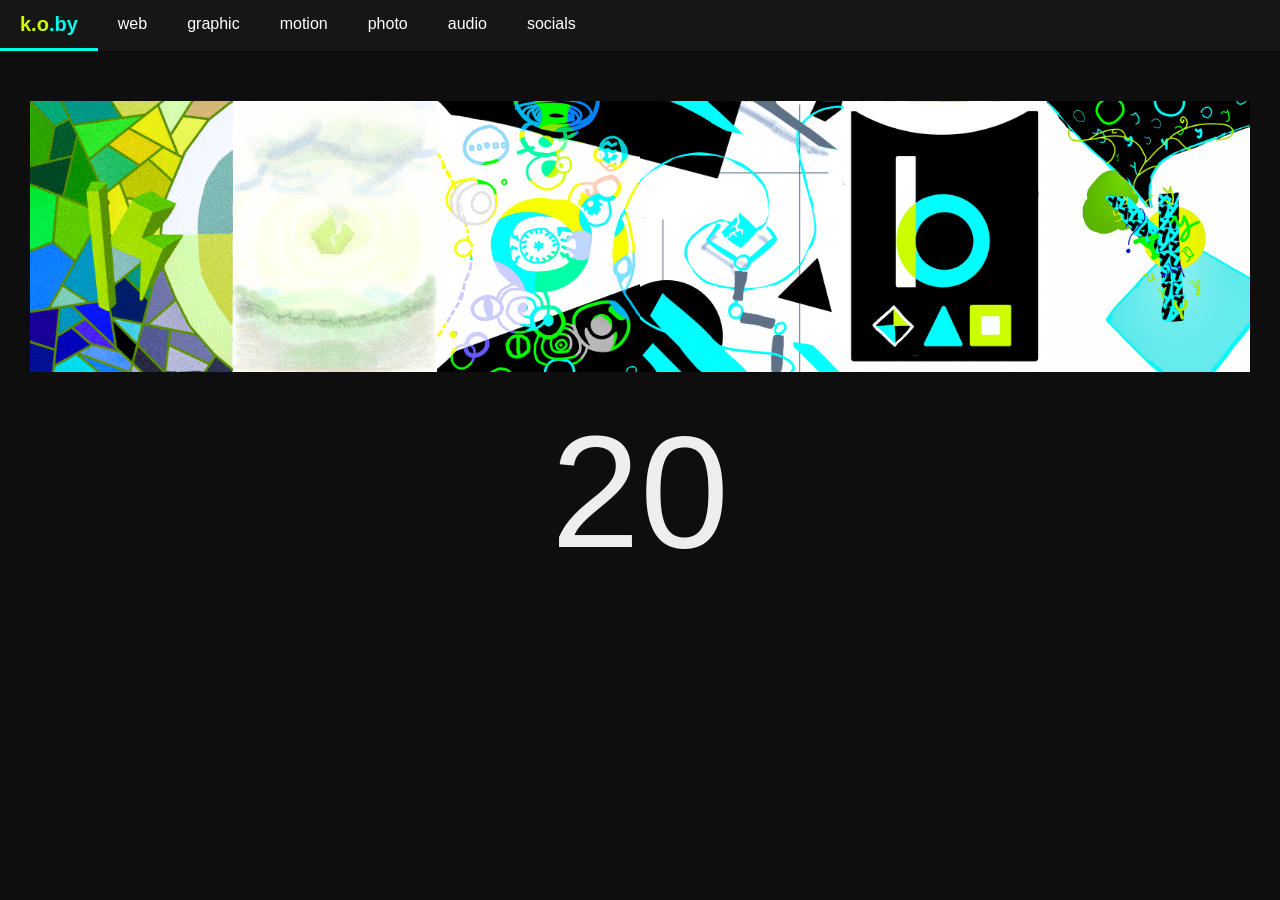
<file: index.html>
<!doctype html>
<html>
    <head>
        <meta charset="UTF-8">
        <meta name="viewport" content="width=device-width, initial-scale=1.0">
        <title>k.o.by</title>
        <link rel="icon" href="media/img-quasar-painting.jpg">
        <script>
            
          document.documentElement.setAttribute(
            "data-active-tab",
            localStorage.getItem("activeTab") || "tab1"
          );
        </script>
        <style>
          .tab-content {
            display: none !important;
          }
          html[data-active-tab="tab1"] #tab1,
          html[data-active-tab="tab2"] #tab2,
          html[data-active-tab="tab3"] #tab3,
          html[data-active-tab="tab4"] #tab4,
          html[data-active-tab="tab5"] #tab5,
          html[data-active-tab="tab6"] #tab6,
          html[data-active-tab="tab7"] #tab7 {
            display: block !important;
          }
        </style>
        <script src="index.js" defer></script>
        <link rel="stylesheet" href="index.css">
    </head>
    <body>
        <header class="sticky-header">
            <button class="tab-btn home-btn" data-target="tab1"><h1 class="color1">k.o<span class="color2">.by</span></h1></button>
            <div class="nav-wrapper">
                <button class="nav-arrow left" id="scrollLeft" aria-label="Scroll left">&#10094;</button>
                <nav class="scroll-nav" id="scrollNav">
                    <div class="tabs">
                        <button class="tab-btn" data-target="tab2">web</button>
                        <button class="tab-btn" data-target="tab3">graphic</button>
                        <button class="tab-btn" data-target="tab4">motion</button>
                        <button class="tab-btn" data-target="tab5">photo</button>
                        <button class="tab-btn" data-target="tab6">audio</button>
                        <button class="tab-btn" data-target="tab7">socials</button>
                    </div>
                </nav>
                <button class="nav-arrow right" id="scrollRight" aria-label="Scroll right">&#10095;</button>
            </div>
        </header>
        <!--TABS-->
        <div class="tab-container">
        <div id="tab1" class="tab-content"> <!-- HOME -->
            <div class="image-grid responsive-grid">
            <div class="grid-item title"><img src="media/img-art-study-26-1.png" alt="2026 1"></div>
            <div class="grid-item title"><img src="media/img-art-study-26-2.png" alt="2026 2"></div>
            <div class="grid-item title"><img src="media/img-art-study-26-3.png" alt="2026 3"></div>
            <div class="grid-item title"><img src="media/img-art-study-26-4.png" alt="2026 4"></div>
            <div class="grid-item title"><img src="media/img-art-study-26-5.png" alt="2026 5"></div>
            <div class="grid-item title"><img src="media/img-art-study-26-6.png" alt="2026 6"></div>
            </div>
            <br>
            <div>
                <p id="image-count"></p>
            </div>
        </div>
        <div id="tab2" class="tab-content"> <!-- WEB -->
            <div class="image-grid">
                <div class="grid-item image-zoom">
                    <a href="space-zoo-escape.html"> 
                    <img src="media/gif-space-zoo-escape.gif" alt="space zoo escape"></a></div>
                <div class="grid-item image-zoom">
                    <a href="predictions/home.html">
                    <img src="media/img-predictions.png" alt="predictions"></a><br></div>
            </div>
        </div>
        <div id="tab3" class="tab-content"> <!-- GRAPHIC -->
            <div class="image-grid">
                <div class="grid-item image-zoom">
                    <img src="media/img-colorblindness.png" alt="space zoo escape"><br></div>
                <div class="grid-item image-zoom">
                    <img src="media/img-technique-use.png" alt="predictions"><br></div>
                <div class="grid-item image-zoom">
                    <img src="media/img-visual-anomaly.png" alt="predictions"><br></div>
            </div>
        </div>
        <div id="tab4" class="tab-content"> <!-- MOTION -->
            <div class="image-grid">
                <div class="grid-item image-zoom">
                    <img src="media/gif-electric-eel.gif" alt="electric eel"><br></div>
                <div class="grid-item image-zoom">
                    <img src="media/gif-black-dragonfish.gif" alt="black dragonfish"><br></div>
                <div class="grid-item image-zoom">
                    <img src="media/gif-barreleye.gif" alt="barreleye"><br></div>
            </div>
        </div>
        <div id="tab5" class="tab-content"> <!-- PHOTO -->
            <div class="image-grid">
                <div class="grid-item image-zoom">
                    <img src="media/img-sky1.jpg" alt="sky1"><br></div>
                <div class="grid-item image-zoom">
                    <img src="media/img-sky2.jpg" alt="sky2"><br></div>
                <div class="grid-item image-zoom">
                    <img src="media/img-sky3.jpg" alt="sky3"><br></div>
            </div>
        </div>
        <div id="tab6" class="tab-content"> <!-- AUDIO -->
            <div id="audio-player-container">
                    <audio src="media/audio-OoooO.wav" preload="metadata" loop></audio>
                    <p id="audio-title">track: insert title</p>
                    <div id="audio-controls">
                    <button id="play-icon"><svg width="40" height="40" viewBox="0 0 24 24" fill="currentColor" aria-hidden="true">
                            <path d="M7 5v14l11-7z" />
                        </svg></button>
                    <button id="mute-icon"><svg width="40" height="40" fill="currentColor" viewBox="0 0 16 16">
                        <path d="M6.717 3.55A.5.5 0 0 1 7 4v8a.5.5 0 0 1-.812.39L3.825 10.5H1.5A.5.5 0 0 1 1 10V6a.5.5 0 0 1 .5-.5h2.325l2.363-1.89a.5.5 0 0 1 .529-.06m7.137 2.096a.5.5 0 0 1 0 .708L12.207 8l1.647 1.646a.5.5 0 0 1-.708.708L11.5 8.707l-1.646 1.647a.5.5 0 0 1-.708-.708L10.793 8 9.146 6.354a.5.5 0 1 1 .708-.708L11.5 7.293l1.646-1.647a.5.5 0 0 1 .708 0"/>
                        </svg></button>
                    <span id="current-time" class="time">0:00</span>
                    <input type="range" id="seek-slider" max="100" value="0">
                    <span id="duration" class="time">0:00</span>
                    
                        </div>
                </div>
                <br>
            <div class="image-grid">
                <div class="grid-item image-zoom">
                    <img src="media/gif-OoooO.gif" alt="o...o">
                    </div>
                <div class="grid-item image-zoom">
                    <img src="media/img-colorblindness.png" alt="rough days">
                    </div>
                <div class="grid-item image-zoom">
                    <img src="media/img-colorblindness.png" alt="abysmall">
                    </div>
            </div>
        </div>
        <div id="tab7" class="tab-content"> <!-- SOCIAL -->
            <div class="image-grid">
                <div class="grid-item"><a href="https://github.com/k-o-by" target="_blank" rel="noopener noreferrer">
                    <svg viewbox="0 0 16 16" width="30%">
                        <path d="M8 0c4.42 0 8 3.58 8 8a8.013 8.013 0 0 1-5.45 7.59c-.4.08-.55-.17-.55-.38 0-.27.01-1.13.01-2.2 0-.75-.25-1.23-.54-1.48 1.78-.2 3.67-.88 3.67-3.95 0-.88-.31-1.59-.82-2.15.08-.2.36-1.02-.08-2.12 0 0-.67-.22-2.2.82-.64-.18-1.32-.27-2-.27-.68 0-1.36.09-2 .27-1.53-1.03-2.2-.82-2.2-.82-.44 1.1-.16 1.92-.08 2.12-.51.56-.82 1.28-.82 2.15 0 3.06 1.86 3.75 3.64 3.95-.23.2-.44.55-.51 1.07-.46.21-1.61.55-2.33-.66-.15-.24-.6-.83-1.23-.82-.67.01-.27.38.01.53.34.19.73.9.82 1.13.16.45.68 1.31 2.69.94 0 .67.01 1.3.01 1.49 0 .21-.15.45-.55.38A7.995 7.995 0 0 1 0 8c0-4.42 3.58-8 8-8Z"></path>
                    </svg></a></div>
                <div class="grid-item"><a href="https://instagram.com/k.o.by" target="_blank" rel="noopener noreferrer">
                    <svg viewbox="0 0 16 16" width="30%">
                        <path d="M8,1.441c2.136,0,2.389.009,3.233.047a4.419,4.419,0,0,1,1.485.276,2.472,2.472,0,0,1,.92.6,2.472,2.472,0,0,1,.6.92,4.419,4.419,0,0,1,.276,1.485c.038.844.047,1.1.047,3.233s-.009,2.389-.047,3.233a4.419,4.419,0,0,1-.276,1.485,2.644,2.644,0,0,1-1.518,1.518,4.419,4.419,0,0,1-1.485.276c-.844.038-1.1.047-3.233.047s-2.389-.009-3.233-.047a4.419,4.419,0,0,1-1.485-.276,2.472,2.472,0,0,1-.92-.6,2.472,2.472,0,0,1-.6-.92,4.419,4.419,0,0,1-.276-1.485c-.038-.844-.047-1.1-.047-3.233s.009-2.389.047-3.233a4.419,4.419,0,0,1,.276-1.485,2.472,2.472,0,0,1,.6-.92,2.472,2.472,0,0,1,.92-.6,4.419,4.419,0,0,1,1.485-.276c.844-.038,1.1-.047,3.233-.047M8,0C5.827,0,5.555.009,4.7.048A5.868,5.868,0,0,0,2.76.42a3.908,3.908,0,0,0-1.417.923A3.908,3.908,0,0,0,.42,2.76,5.868,5.868,0,0,0,.048,4.7C.009,5.555,0,5.827,0,8s.009,2.445.048,3.3A5.868,5.868,0,0,0,.42,13.24a3.908,3.908,0,0,0,.923,1.417,3.908,3.908,0,0,0,1.417.923,5.868,5.868,0,0,0,1.942.372C5.555,15.991,5.827,16,8,16s2.445-.009,3.3-.048a5.868,5.868,0,0,0,1.942-.372,4.094,4.094,0,0,0,2.34-2.34,5.868,5.868,0,0,0,.372-1.942c.039-.853.048-1.125.048-3.3s-.009-2.445-.048-3.3A5.868,5.868,0,0,0,15.58,2.76a3.908,3.908,0,0,0-.923-1.417A3.908,3.908,0,0,0,13.24.42,5.868,5.868,0,0,0,11.3.048C10.445.009,10.173,0,8,0Z"></path>
                        <path d="M8,3.892A4.108,4.108,0,1,0,12.108,8,4.108,4.108,0,0,0,8,3.892Zm0,6.775A2.667,2.667,0,1,1,10.667,8,2.667,2.667,0,0,1,8,10.667Z"></path>
                        <circle cx="12.27" cy="3.73" r="0.96"></circle>
                    </svg></a></div>
                <div class="grid-item"><a href="https://pinterest.com/ko0oby" target="_blank" rel="noopener noreferrer">
                    <svg viewbox="0 0 16 16" width="30%">
                        <path d="M8 0a8 8 0 0 0-2.915 15.452c-.07-.633-.134-1.606.027-2.297.146-.625.938-3.977.938-3.977s-.239-.479-.239-1.187c0-1.113.645-1.943 1.448-1.943.682 0 1.012.512 1.012 1.127 0 .686-.437 1.712-.663 2.663-.188.796.4 1.446 1.185 1.446 1.422 0 2.515-1.5 2.515-3.664 0-1.915-1.377-3.254-3.342-3.254-2.276 0-3.612 1.707-3.612 3.471 0 .688.265 1.425.595 1.826a.24.24 0 0 1 .056.23c-.061.252-.196.796-.222.907-.035.146-.116.177-.268.107-1-.465-1.624-1.926-1.624-3.1 0-2.523 1.834-4.84 5.286-4.84 2.775 0 4.932 1.977 4.932 4.62 0 2.757-1.739 4.976-4.151 4.976-.811 0-1.573-.421-1.834-.919l-.498 1.902c-.181.695-.669 1.566-.995 2.097A8 8 0 1 0 8 0"/>
                    </svg></a></div>
                <div class="grid-item"><a href="https://k-o-by.itch.io" target="_blank" rel="noopener noreferrer">
                    <svg viewBox="0 0 512 512" width="30%">
                        <path d="M71.92 34.77C50.2 47.67 7.4 96.84 7 109.73v21.34c0 27.06 25.29 50.84 48.25 50.84c27.57 0 50.54-22.85 50.54-50c0 27.12 22.18 50 49.76 50s49-22.85 49-50c0 27.12 23.59 50 51.16 50h.5c27.57 0 51.16-22.85 51.16-50c0 27.12 21.47 50 49 50s49.76-22.85 49.76-50c0 27.12 23 50 50.54 50c23 0 48.25-23.78 48.25-50.84v-21.34c-.4-12.9-43.2-62.07-64.92-75C372.56 32.4 325.76 32 256 32S91.14 33.1 71.92 34.77m132.32 134.39c-22 38.4-77.9 38.71-99.85.25c-13.17 23.14-43.17 32.07-56 27.66c-3.87 40.15-13.67 237.13 17.73 269.15c80 18.67 302.08 18.12 379.76 0c31.65-32.27 21.32-232 17.75-269.15c-12.92 4.44-42.88-4.6-56-27.66c-22 38.52-77.85 38.1-99.85-.24c-7.1 12.49-23.05 28.94-51.76 28.94a57.54 57.54 0 0 1-51.75-28.94zm-41.58 53.77c16.47 0 31.09 0 49.22 19.78a437 437 0 0 1 88.18 0C318.22 223 332.85 223 349.31 223c52.33 0 65.22 77.53 83.87 144.45c17.26 62.15-5.52 63.67-33.95 63.73c-42.15-1.57-65.49-32.18-65.49-62.79c-39.25 6.43-101.93 8.79-155.55 0c0 30.61-23.34 61.22-65.49 62.79c-28.42-.06-51.2-1.58-33.94-63.73c18.67-67 31.56-144.45 83.88-144.45zM256 270.79s-44.38 40.77-52.35 55.21l29-1.17v25.32c0 1.55 21.34.16 23.33.16c11.65.54 23.31 1 23.31-.16v-25.28l29 1.17c-8-14.48-52.35-55.24-52.35-55.24z"/>
                    </svg></a></div>
                        <a href="https://youtube.com/@k.o.b.y" target="_blank" rel="noopener noreferrer">
                    <svg viewbox="0 0 16 16" width="30%">
                        <path d="M15.8,4.8c-0.2-1.3-0.8-2.2-2.2-2.4C11.4,2,8,2,8,2S4.6,2,2.4,2.4C1,2.6,0.3,3.5,0.2,4.8C0,6.1,0,8,0,8 s0,1.9,0.2,3.2c0.2,1.3,0.8,2.2,2.2,2.4C4.6,14,8,14,8,14s3.4,0,5.6-0.4c1.4-0.3,2-1.1,2.2-2.4C16,9.9,16,8,16,8S16,6.1,15.8,4.8z M6,11V5l5,3L6,11z"></path>
                    </svg></a>
                </div>
            </div>
        </div>
    </body>
</html>
</file>
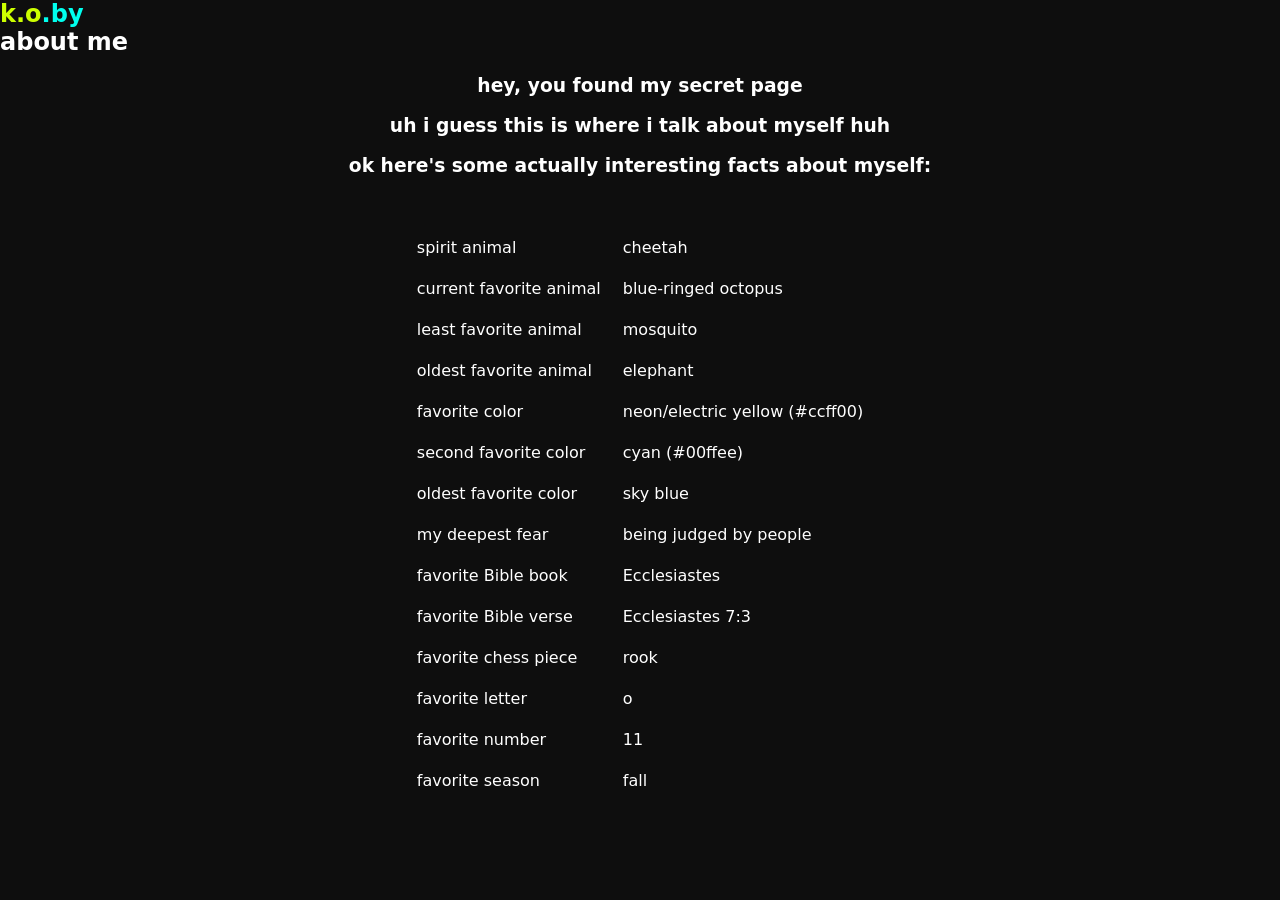
<file: about.html>
<!doctype html>
<html>
    <head>
        <title>koby</title>
        <link rel="stylesheet" href="index.css">
        <link rel="icon" href="images/quasar painting.jpg">
    </head>
    <body>
        <nav class="navbar">
        <a href="index.html"><h1 class="color1">k.o<span class="color2">.by</span></h1></a>
        <h1>about me</h1>
        </nav>
        <div>
            <br>
            <h3 style="text-align: center;">hey, you found my secret page</h3>
            <br>
            <h3 style="text-align: center;">uh i guess this is where i talk about myself huh</h3>
            <br>
            <h3 style="text-align: center;">ok here's some actually interesting facts about myself:</h3>
        </div>
        <div>
        <table>
            <tr>
                <td>spirit animal</td>
                <td>cheetah</td>
            </tr>
            <tr>
                <td>current favorite animal</td>
                <td>blue-ringed octopus</td>
            </tr>
            <tr>
                <td>least favorite animal</td>
                <td>mosquito</td>
            </tr>
            <tr>
                <td>oldest favorite animal</td>
                <td>elephant</td>
            </tr>
            <tr>
                <td>favorite color</td>
                <td>neon/electric yellow (#ccff00)</td>
            </tr>
            <tr>
                <td>second favorite color</td>
                <td>cyan (#00ffee)</td>
            </tr>
            <tr>
                <td>oldest favorite color</td>
                <td>sky blue</td>
            </tr>
            <tr>
                <td>my deepest fear</td>
                <td>being judged by people</td>
            </tr>
            <tr>
                <td>favorite Bible book</td>
                <td>Ecclesiastes</td>
            </tr>
            <tr>
                <td>favorite Bible verse</td>
                <td>Ecclesiastes 7:3</td>
            </tr>
            <tr>
                <td>favorite chess piece</td>
                <td>rook</td>
            </tr>
            <tr>
                <td>favorite letter</td>
                <td>o</td>
            </tr>
            <tr>
                <td>favorite number</td>
                <td>11</td>
            </tr>
            <tr>
                <td>favorite season</td>
                <td>fall</td>
            </tr>
            </table>
        </div>
        </div>
    </body>
</html>
</file>
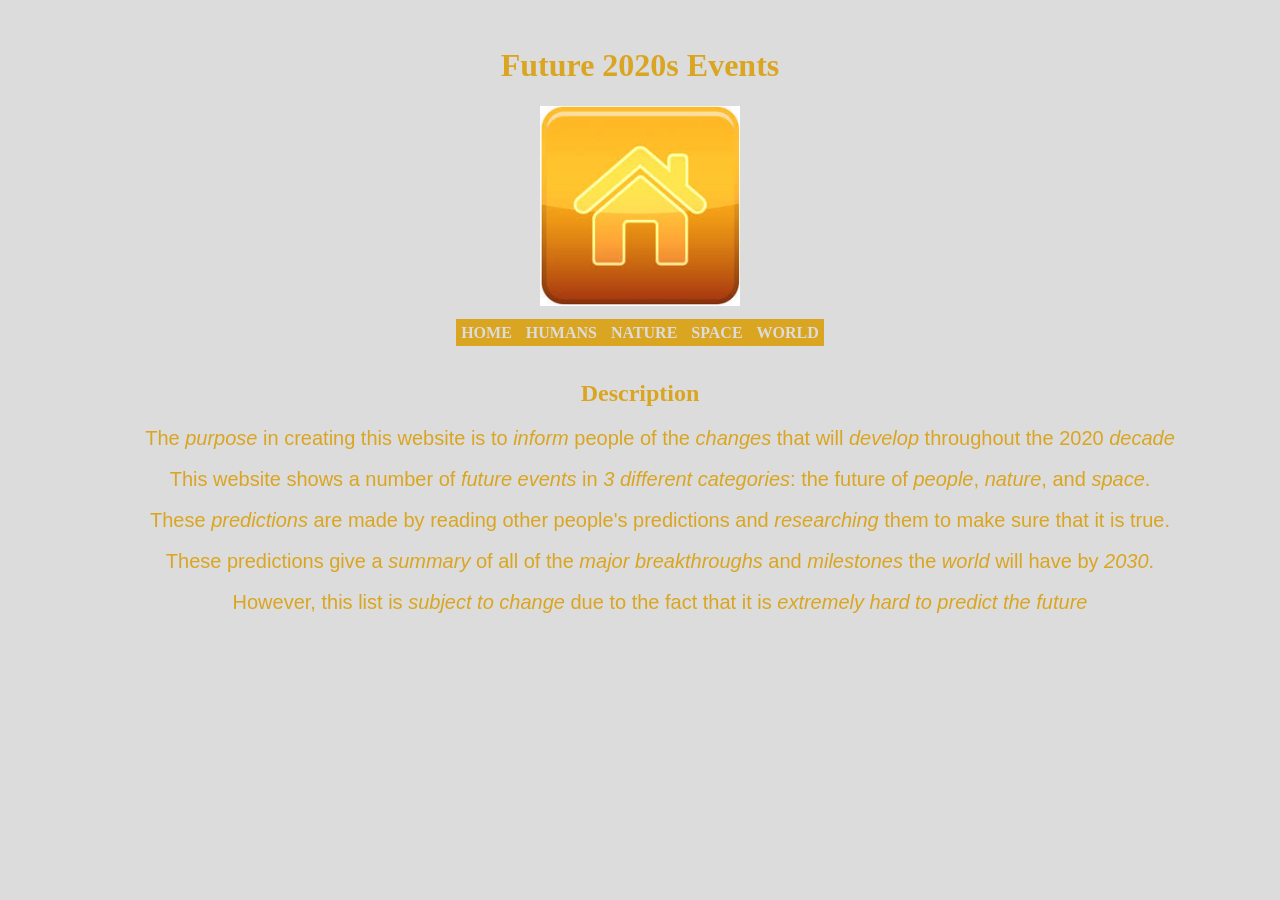
<file: home.html>
<!DOCTYPE html>
<html lang="en">
<head>
<title>
Future2020sEvents
</title>
<link rel="stylesheet" type="text/css" href="ss0.css">
</head>
<body>
<br>
<h1><b>Future 2020s Events</b></h1>
<img src="[data-uri]" alt="home"title="home">
<br>
<nav><b>
<a href="file:///C:/Users/ksmui/Desktop/HTML/home.html"title="Home"> HOME </a>
<a href="file:///C:/Users/ksmui/Desktop/HTML/1.html"title="Humans"> HUMANS </a>
<a href="file:///C:/Users/ksmui/Desktop/HTML/2.html"title="Nature"> NATURE </a>
<a href="file:///C:/Users/ksmui/Desktop/HTML/3.html"title="Space"> SPACE </a>
<a href="file:///C:/Users/ksmui/Desktop/HTML/4.html"title="World"> WORLD </a>
</nav></b>
<br>
<h2><b>Description</b></h2>
<ul>
<li>The <i>purpose</i> in creating this website is to <i>inform</i> people of the <i>changes</i> that will <i>develop</i> throughout the 2020 <i>decade</i></li>
<br>
<li>This website shows a number of <i>future events</i> in <i>3 different categories</i>: the future of <i>people</i>, <i>nature</i>, and <i>space</i>.</li>
<br>
<li>These <i>predictions</i> are made by reading other people's predictions and <i>researching</i> them to make sure that it is true.</li>
<br>
<li>These predictions give a <i>summary</i> of all of the <i>major breakthroughs</i> and <i>milestones</i> the <i>world</i> will have by <i>2030</i>.</li>
<br>
<li>However, this list is <i>subject to change</i> due to the fact that it is <i>extremely hard to predict the future</i></li>
</ul>
<body>
</html>
</file>
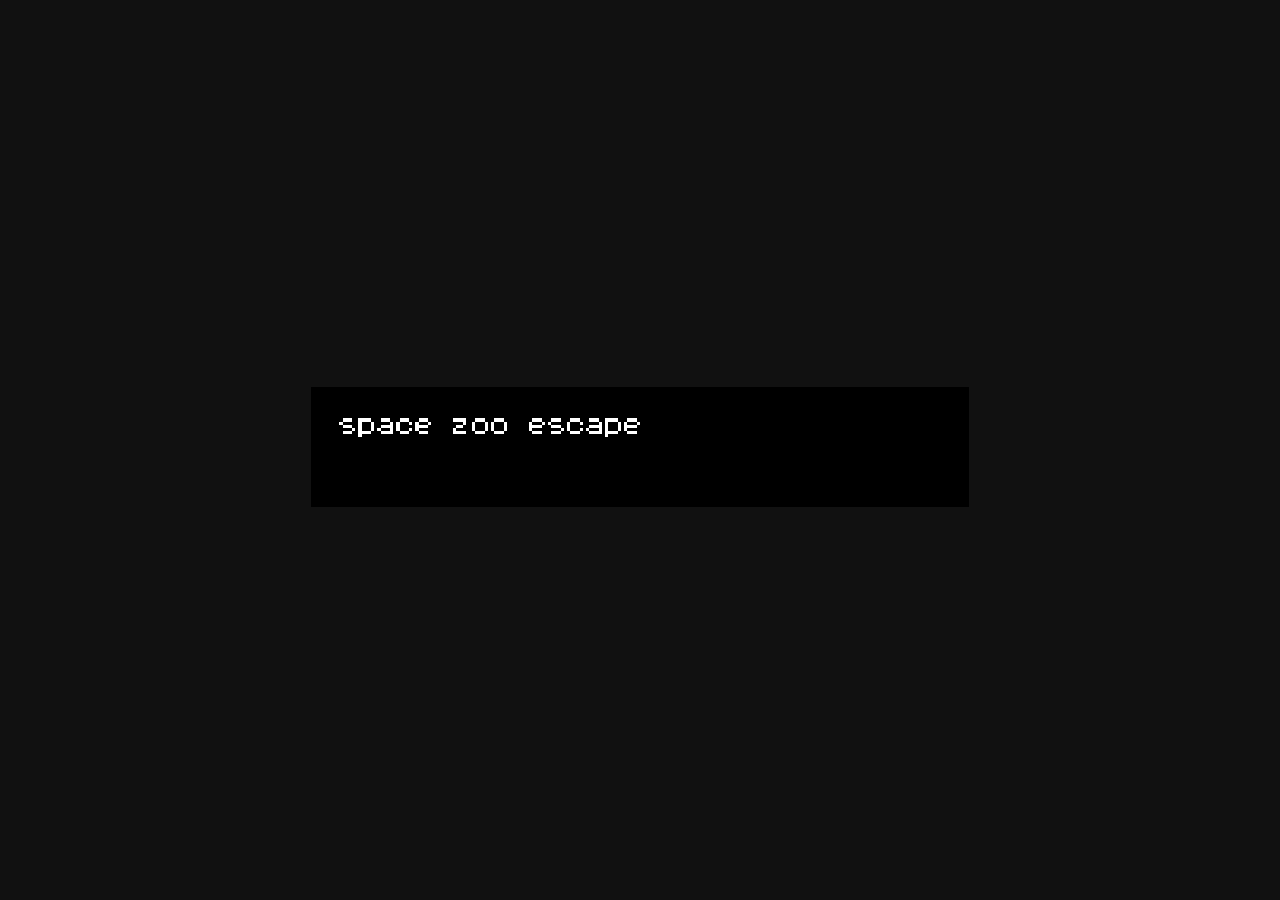
<file: space-zoo-escape.html>
<!DOCTYPE HTML>
<html>

<!-- HEADER -->
<head>

<meta charset="UTF-8">

<title>space zoo escape</title>

<script type="text/bitsyGameData" id="exportedGameData">
space zoo escape

# BITSY VERSION 8.15

! VER_MAJ 8
! VER_MIN 15
! ROOM_FORMAT 1
! DLG_COMPAT 0
! TXT_MODE 0

PAL 0
97,137,249
0,0,255
176,217,255
NAME sea

PAL 1
17,17,17
34,34,34
244,246,255
NAME lights off

PAL 2
194,235,251
17,17,17
255,255,255
NAME transition

PAL 4
17,17,17
255,255,255
255,255,255
NAME night vision

PAL 5
23,12,169
61,58,189
26,28,120
NAME midnight

PAL 8
62,56,125
114,110,33
16,60,192
NAME colorblind

PAL 9
5,255,145
106,2,255
255,108,16
NAME rgb

PAL a
196,221,249
19,10,141
97,97,255
NAME normal

PAL b
37,10,107
100,26,205
212,255,0
NAME space

PAL c
17,17,17
34,34,34
255,3,16
NAME infrared

ROOM 0
a,l,w,w,w,w,w,w,w,w,0,12,12,1e,l,a
a,l,w,w,w,w,w,w,0,0,0,12,0,1e,l,a
a,l,w,w,w,w,w,0,0,0,0,1q,12,1e,l,a
a,l,w,w,w,1q,0,0,0,0,0,0,0,0,l,0
a,l,w,w,0,0,0,0,0,1s,0,0,0,0,1j,0
a,l,0,0,0,0,0,0,0,0,0,0,0,0,l,a
a,l,0,12,12,1e,0,0,0,0,0,0,0,v,l,a
0,1j,0,12,0,1e,0,0,0,0,0,0,0,v,l,a
a,l,0,1h,1h,1h,0,0,0,0,0,0,0,u,l,a
a,l,0,0,0,0,0,0,0,0,1q,0,0,0,l,a
a,l,0,0,0,0,v,0,0,0,z,t,z,0,1f,0
a,l,12,12,1e,0,v,0,0,0,z,0,z,0,l,a
a,l,0,0,1q,0,u,0,0,0,z,z,z,0,l,a
a,l,1v,0,1e,0,0,0,0,0,0,0,0,0,l,a
a,l,h,h,h,h,h,h,h,h,h,0,h,h,10,a
a,a,a,a,a,a,a,a,a,a,a,0,a,a,a,a
NAME rb1 cat
ITM 9 9,3
ITM p 12,1
ITM s 11,11
ITM l 3,1
ITM 19 2,7
ITM 19 13,4
ITM 1a 13,10
ITM 1b 5,12
EXT 4,7 0 6,7
EXT 10,0 1 10,15
EXT 11,15 g 8,0
PAL 1
AVA w
TUNE 5

ROOM 1
a,a,a,0,0,a,a,a,a,a,a,a,a,a,a,a
a,l,h,v,1j,h,h,h,h,h,h,h,h,h,h,a
a,l,0,v,0,0,0,0,0,v,0,1q,12,1e,l,a
a,l,0,u,0,1q,0,0,0,v,17,t,0,1e,l,a
a,l,0,0,0,12,12,1e,0,v,14,q,q,q,z,a
a,l,0,0,0,12,1r,1e,0,u,14,q,j,j,z,a
a,l,0,0,0,12,12,1e,0,0,14,q,j,j,z,a
a,l,0,0,0,0,0,0,0,0,14,q,j,j,z,a
a,l,0,0,0,1q,0,0,0,0,1f,w,w,w,w,a
a,l,v,0,12,12,1e,0,0,0,h,h,h,h,h,a
a,l,v,0,12,0,1n,0,0,0,0,0,0,0,l,a
a,l,u,0,12,12,12,12,1e,0,0,0,v,0,l,a
a,l,0,0,0,0,12,0,1e,1q,0,0,v,0,l,a
a,l,0,0,0,0,12,t,1e,0,0,0,u,0,l,a
a,l,0,0,0,0,0,0,0,0,0,h,h,h,10,a
a,a,a,a,a,a,a,a,a,a,0,a,a,a,a,a
NAME ra1 cat
ITM d 4,0
ITM q 12,3
ITM t 7,12
ITM 12 12,6
ITM 17 6,5
ITM 19 4,2
ITM 1a 9,8
EXT 10,15 0 10,0
EXT 6,10 i 7,10 DLG 15
PAL 1
AVA w
TUNE 5

ROOM 2
a,a,a,a,a,a,a,a,a,a,a,a,a,a,a,a
0,0,0,0,0,0,0,0,0,0,0,0,0,0,0,0
a,a,a,a,a,a,a,a,a,a,a,a,a,a,a,a
a,l,h,h,h,h,h,h,h,h,h,h,h,h,10,a
a,l,e,0,0,0,0,0,0,0,g,0,0,e,l,a
a,l,0,0,g,0,0,e,0,0,0,0,0,0,l,a
a,l,0,0,0,0,0,0,0,0,0,0,d,0,l,a
a,l,e,0,0,0,0,0,0,f,0,0,0,0,l,a
a,l,0,0,e,0,0,f,0,0,0,0,d,0,l,a
a,l,0,0,0,0,0,0,0,0,e,0,0,0,l,a
a,l,0,0,f,0,0,0,0,0,0,0,g,0,l,a
a,l,0,0,0,0,0,0,f,0,0,0,0,0,l,a
a,l,0,g,0,0,e,0,0,0,e,0,0,0,l,a
a,l,0,0,0,0,0,0,d,0,0,0,0,f,l,a
a,l,0,0,d,0,0,0,0,0,0,d,0,0,l,a
a,l,0,0,0,0,0,d,0,0,0,0,0,0,l,a
NAME crawl
ITM 18 3,1
ITM 1c 14,1
EXT 15,1 d 0,1
PAL 1
AVA n

ROOM 6
a,a,a,a,a,a,a,a,a,a,a,a,a,a,a,a
0,0,0,0,0,0,a,0,0,0,0,0,0,a,0,0
a,a,a,a,a,0,a,0,a,a,a,a,0,0,0,a
a,0,0,0,0,0,a,0,a,0,0,0,a,a,a,a
a,0,a,a,a,0,a,0,a,0,a,0,0,0,0,a
a,0,a,0,0,0,a,0,a,0,0,a,a,a,0,a
a,0,0,a,0,a,a,0,a,a,0,0,a,0,0,a
a,a,0,a,a,a,0,0,0,0,0,a,0,0,a,a
a,0,0,0,0,a,a,a,a,a,a,0,0,a,0,a
a,a,a,a,0,0,0,a,0,0,a,a,0,0,0,a
a,0,0,0,a,0,a,0,0,0,0,0,a,a,0,a
a,0,a,0,a,0,a,0,a,a,0,0,0,a,0,a
a,0,a,0,0,0,a,0,0,0,a,a,0,a,0,a
a,0,a,a,a,a,0,a,a,0,a,0,0,0,0,a
a,0,0,0,0,0,0,0,0,0,a,0,a,a,0,a
a,a,a,a,a,a,a,a,a,a,a,a,a,a,a,a
NAME worm maze
EXT 0,1 l 8,1
PAL 1
AVA 11
TUNE 5

ROOM 7
0,0,0,0,0,0,0,q,q,q,q,q,q,q,q,q
q,0,0,0,1u,0,0,20,q,q,0,0,0,0,z,q
q,1z,0,0,0,0,0,0,0,q,q,q,z,0,1z,z
q,q,0,0,0,0,1u,0,0,q,q,z,0,0,z,a
q,q,q,0,1u,0,0,0,0,q,q,0,0,a,a,a
q,q,q,1z,0,0,0,0,0,q,0,0,1u,a,a,a
q,q,q,q,q,q,0,0,0,20,0,1q,a,a,a,a
q,q,q,q,q,q,q,0,0,0,0,a,a,a,a,a
q,q,q,q,q,q,q,t,0,0,1u,0,1n,0,0,1z
q,q,q,q,q,q,0,0,q,0,0,0,a,a,a,a
q,q,q,q,q,0,0,q,q,q,q,1z,0,a,a,a
q,q,q,q,0,1u,q,q,q,q,q,q,q,q,a,a
q,q,q,q,0,q,q,q,q,q,q,q,q,q,q,q
q,q,0,0,0,q,q,q,q,q,q,q,q,q,q,q
q,q,0,q,q,q,q,q,q,q,q,q,q,q,q,q
q,q,0,q,q,q,q,q,q,q,q,q,q,q,q,q
NAME water1 fish
ITM h 10,1
EXT 12,8 s 11,8 DLG 1g
PAL 0
AVA p
TUNE 6

ROOM 8
0,0,0,0,0,0,0,0,0,0,0,0,0,a,a,1b
0,0,0,0,1x,0,0,0,0,0,0,0,0,a,1b,1b
0,0,0,0,0,0,0,0,0,0,0,a,a,a,1b,1b
0,0,0,0,0,0,0,a,a,a,a,a,1b,1b,1b,1b
0,0,0,0,0,a,a,a,1b,1b,1b,1b,1b,1b,1b,a
0,a,a,a,a,a,1b,1b,1b,1b,1b,1b,1b,1b,a,a
a,a,1b,1b,1b,1b,1b,1b,1b,1b,1b,1b,1b,a,a,a
1b,1b,1b,1b,1b,1b,1b,1b,1b,1b,a,a,a,a,0,0
a,a,a,a,1b,1b,1b,a,a,a,a,0,0,0,0,0
0,0,0,a,a,a,a,a,0,0,0,0,0,0,0,0
0,0,0,0,0,0,0,0,0,0,0,0,0,0,1x,0
0,0,0,0,0,0,0,0,0,0,0,0,0,0,0,0
0,0,0,0,0,0,0,0,0,0,0,0,0,0,a,a
a,a,a,a,a,0,0,0,0,0,0,a,a,a,a,1b
1b,1b,1b,1b,a,a,a,a,a,a,a,a,1b,1b,1b,1b
a,a,1b,1b,1b,1b,1b,1b,1b,1b,1b,1b,1b,1b,1b,a
NAME path
ITM 8 0,10
ITM 8 5,11
ITM 8 8,10
ITM 8 14,9
ITM 8 11,10
ITM 8 3,3
ITM 8 6,0
ITM 8 9,12
ITM 8 10,1
ITM 8 2,0
ITM 8 0,2
ITM 8 2,12
ITM 8 6,13
ITM 8 15,6
ITM 8 5,2
EXT 0,7 9 15,6
EXT 15,14 2 0,1
PAL b
AVA n
TUNE 7

ROOM 9
0,0,0,0,0,0,0,0,0,0,0,0,0,0,0,0
0,0,0,a,a,a,a,a,a,a,0,0,1x,0,0,0
0,0,a,a,1b,1b,1b,1b,1b,a,a,0,0,0,0,0
0,a,a,1b,1b,1b,1b,1b,1b,1b,a,0,0,0,0,0
0,a,1b,1b,1b,1b,1b,1b,1b,1b,a,0,0,0,0,0
0,a,1b,1b,1b,a,a,a,a,1b,a,a,a,a,a,a
0,a,1b,1b,1b,1b,a,a,a,a,a,a,1b,1b,1b,1b
0,a,a,1b,1b,1b,1b,1b,1b,1b,1b,1b,1b,1b,a,a
0,0,a,a,a,a,1b,1b,1b,1b,1b,1b,a,a,a,0
0,0,0,0,0,a,a,a,a,a,a,a,a,0,0,0
0,0,0,0,0,0,0,a,1b,1b,a,0,0,0,0,0
0,0,0,a,a,a,a,a,1b,1b,a,0,0,0,0,0
0,0,a,a,1b,1b,1b,1b,1b,a,a,0,0,0,0,0
0,0,a,1b,1b,a,a,a,a,a,a,a,a,0,0,0
0,0,a,1b,1b,1b,1b,1b,1b,1b,1b,1b,a,a,a,a
0,0,a,a,a,a,a,a,a,1b,1b,1b,1b,1b,1b,1b
NAME path over
ITM 8 11,0
ITM 8 1,10
ITM 8 0,1
ITM 8 6,0
ITM 8 14,2
ITM 8 13,3
ITM 8 0,13
ITM 8 13,11
ITM 8 15,9
ITM 8 15,13
ITM 8 5,10
EXT 15,15 8 0,14
EXT 8,10 f 8,10
EXT 9,5 f 9,5
PAL b
AVA n
TUNE 7

ROOM 11
q,q,q,q,q,q,q,q,q,q,q,q,q,q,q,q
q,0,0,0,0,1n,0,1c,0,1i,0,1c,0,1n,0,q
q,0,q,0,q,q,q,q,q,q,q,q,q,q,0,q
0,0,q,0,0,1q,0,0,0,0,1q,0,0,0,0,q
q,q,q,0,0,0,0,0,0,0,0,0,0,q,0,q
q,0,q,q,0,0,0,0,0,0,0,0,0,q,0,q
q,0,0,q,q,q,q,q,q,q,q,q,q,q,0,q
q,0,0,0,0,0,0,0,0,0,0,0,0,0,0,q
q,q,q,q,q,q,q,q,q,q,q,q,q,1j,q,q
q,0,0,1q,q,0,0,0,0,0,q,0,1a,0,0,q
0,0,0,0,q,0,0,0,0,0,q,0,0,0,0,q
q,0,0,0,q,0,0,0,0,v,q,0,0,0,1v,q
q,0,0,0,q,0,0,0,0,v,q,1e,0,0,0,q
q,q,q,0,q,w,w,w,0,u,q,1h,0,0,0,q
q,1r,0,0,q,w,w,w,0,0,q,0,0,0,0,q
q,q,q,q,q,q,q,q,q,q,q,q,q,0,q,q
NAME cave mantis
ITM e 13,12
ITM k 7,11
ITM q 12,1
ITM u 8,1
ITM w 2,14
ITM 13 1,14
EXT 1,14 v 7,11
EXT 0,10 z 15,10
PAL 1
AVA s
TUNE 5

ROOM 12
1b,1b,1b,1b,1b,1b,1b,1b,1b,1b,1b,1b,1b,1b,1b,1b
1b,18,1b,1b,1b,1b,1b,1b,1b,1b,1b,1b,18,1b,1b,1b
1b,1b,1b,18,1b,1b,1b,1b,18,1b,1b,1b,1b,1b,1b,1b
1b,1b,1b,1b,1b,1b,1b,1b,1b,1b,1b,1b,1b,18,1b,1b
1b,1b,1b,1b,18,1b,1b,1b,1b,1b,18,1b,1b,1b,1b,1b
18,1b,1b,1b,1b,1b,1b,18,1b,1b,1b,1b,1b,1b,1b,18
1b,1b,1b,1b,1b,1b,1b,1b,1b,1b,1b,1b,1b,1b,1b,1b
1b,1b,1b,1b,0,0,0,0,0,0,0,0,1b,1b,1b,1b
1b,0,0,0,0,0,0,0,0,0,0,0,0,0,0,1b
0,0,0,0,0,0,0,0,0,v,0,0,0,0,0,0
v,0,0,0,0,0,0,1c,0,v,0,0,0,0,0,0
v,0,0,0,0,0,1c,1v,1c,u,0,0,0,0,0,0
u,0,0,0,0,0,1c,0,1c,0,0,0,w,w,w,w
0,0,0,0,0,0,1c,0,1c,0,w,w,w,w,w,w
0,0,0,0,0,0,1c,0,1c,w,w,w,w,w,w,w
0,0,0,0,0,0,1c,0,w,w,w,w,w,1z,w,w
NAME free end 2 all
ITM q 1,10
ITM t 3,9
ITM s 11,8
ITM u 11,10
ITM p 1,13
ITM n 14,10
ITM m 14,13
ITM k 6,8
ITM l 11,14
ITM o 3,11
ITM j 4,13
ITM 17 2,15
END 1j 7,11
PAL a
AVA w
TUNE 4

ROOM a
q,q,q,q,q,q,q,q,q,q,q,q,q,q,q,q
q,0,0,0,0,t,0,0,0,1i,0,0,0,1n,0,q
q,0,q,0,q,q,q,q,q,q,q,q,q,q,0,q
0,0,q,0,0,1q,0,0,0,0,1q,0,0,0,0,q
q,q,q,0,0,0,0,0,0,0,0,0,0,q,0,q
q,0,q,q,0,0,0,0,0,0,0,0,0,q,0,q
q,0,0,q,q,q,q,q,q,q,q,q,q,q,0,q
q,0,0,0,0,0,0,0,0,0,0,0,0,0,0,q
q,q,q,q,q,q,q,q,q,q,q,q,q,1j,q,q
q,0,0,1q,q,0,0,0,0,0,q,0,1a,0,0,q
0,0,0,0,q,0,0,0,0,0,q,0,0,0,0,q
q,0,0,0,q,0,0,0,0,v,q,0,0,0,1v,q
q,0,0,0,q,0,0,0,0,v,q,1e,0,0,0,q
q,q,q,0,q,w,w,w,0,u,q,1h,0,0,0,q
q,1r,1f,0,q,w,w,w,0,0,q,0,0,0,0,q
q,q,q,q,q,q,q,q,q,q,q,q,q,0,q,q
NAME cave bat
ITM e 13,12
ITM f 1,5
ITM k 7,11
ITM u 12,1
ITM o 7,1
ITM 13 1,14
EXT 13,1 l 10,1 DLG 1b
PAL 4
AVA v
TUNE 5

ROOM b
j,v,v,v,v,u,u,l,0,0,0,12,12,1e,l,0
j,v,v,v,u,0,0,l,0,0,0,0,0,0,l,0
j,v,v,v,0,0,0,l,12,12,1e,0,0,0,l,0
j,v,v,u,0,0,0,l,1e,19,1e,v,0,0,l,0
j,v,u,0,0,0,0,l,12,12,1e,v,0,0,l,0
j,v,0,0,0,0,0,l,0,1q,0,u,0,0,l,0
j,u,0,0,0,0,0,10,h,h,h,h,h,h,10,0
j,0,0,0,0,0,0,0,0,0,0,0,0,0,0,0
j,0,0,0,0,0,0,h,h,h,h,h,h,h,h,0
j,0,0,0,0,0,0,l,12,12,12,q,q,q,l,0
j,0,0,0,0,0,0,l,1e,19,12,q,j,q,l,0
j,w,0,0,0,0,0,l,12,12,12,q,j,q,l,0
j,w,w,w,w,0,0,l,1q,w,w,w,w,w,l,0
j,w,w,w,w,w,w,l,0,w,v,w,w,w,l,0
w,w,w,w,w,w,w,l,0,0,v,0,0,0,l,0
w,w,w,w,w,w,w,l,0,0,u,12,12,1e,l,0
NAME free end
EXT 15,7 12 7,15 DLG 21
PAL a
AVA w
TUNE 4

ROOM c
0,0,0,0,0,0,0,0,0,0,0,0,0,0,0,0
0,0,0,0,0,0,0,1y,0,0,0,0,0,0,0,0
0,0,0,0,0,0,0,0,0,0,0,1x,0,0,0,0
0,0,0,0,0,0,0,0,0,0,0,0,0,0,0,0
0,0,0,0,0,1x,0,0,0,0,0,0,0,0,0,0
0,0,0,0,0,0,0,0,0,0,0,0,0,0,0,0
0,0,0,0,1y,0,0,0,0,0,0,0,0,0,0,0
0,0,0,0,0,0,0,0,0,0,0,0,1y,0,0,0
0,0,0,0,0,0,0,0,1y,0,0,0,0,0,0,0
0,0,0,0,0,0,0,0,0,0,1x,0,0,0,0,0
0,0,0,0,0,0,0,0,0,0,0,0,0,0,0,0
1y,0,0,0,0,0,0,0,0,0,0,0,0,0,0,0
0,0,0,0,0,0,0,0,0,0,0,0,0,0,0,0
0,0,0,1x,0,0,0,0,0,0,0,0,0,0,0,0
0,0,0,0,0,0,1y,0,0,0,0,0,0,0,0,0
0,0,0,0,0,0,0,0,0,0,0,0,0,0,0,1y
NAME drift end
ITM 8 13,3
ITM 8 4,2
ITM 8 14,9
ITM 8 9,13
ITM 8 4,12
ITM 8 9,2
ITM 8 14,0
ITM 8 0,1
ITM 8 13,13
ITM 8 1,13
ITM 14 14,6
PAL b
AVA 1a
TUNE 7

ROOM d
a,a,a,a,a,a,a,a,a,a,a,a,a,a,a,a
0,0,0,0,0,0,0,0,0,0,0,0,0,0,0,0
a,a,a,a,a,a,a,a,a,a,a,0,a,a,a,a
a,a,a,0,0,0,0,0,0,0,0,0,0,0,0,a
a,a,a,0,a,a,a,a,a,a,a,a,a,a,0,a
0,0,0,0,0,0,0,0,0,0,0,0,0,0,0,0
0,0,18,1b,18,1b,1b,1b,18,1b,1b,1b,18,1b,0,0
0,0,18,1b,1b,1b,1b,1b,1b,1b,1b,1b,1b,1b,0,0
0,0,1b,1b,1b,1b,1b,18,1b,1b,18,1b,1b,1b,0,0
0,0,18,1b,1b,1b,1b,1b,1b,1b,1b,1b,1b,18,0,0
0,0,1b,18,1b,1b,18,1b,18,1b,1b,1b,1b,18,0,0
0,0,0,0,0,0,0,0,0,0,0,0,0,0,0,0
0,0,1w,1w,1w,19,1w,1w,19,1w,1w,19,1w,1w,0,0
0,0,0,1c,0,1a,0,0,1a,0,0,1a,0,0,1c,0
0,0,0,0,1c,0,0,0,0,0,0,0,0,0,0,1c
q,q,q,q,q,q,q,q,q,q,q,q,q,q,q,q
NAME control room
ITM b 2,14
ITM a 13,14
EXT 3,4 d 3,14
EXT 14,4 d 14,14
EXT 11,1 d 11,3 DLG 1i
PAL 2
AVA n
TUNE 8

ROOM e
a,0,0,a,a,a,a,a,a,a,a,a,a,a,a,a
a,a,0,a,a,a,1u,0,0,0,0,0,0,a,a,a
a,a,0,a,a,a,1z,0,a,a,a,a,0,0,0,a
a,a,0,a,a,a,a,0,0,0,0,a,a,a,0,a
a,a,1u,0,0,0,a,a,a,a,0,1z,a,a,a,a
20,a,a,a,a,0,a,a,a,a,0,a,a,a,a,a
0,a,a,0,1f,0,a,a,a,a,0,a,a,a,a,a
1u,a,a,0,a,a,a,a,a,20,0,0,a,0,1u,a
0,0,a,0,0,1u,a,a,0,0,0,0,1n,0,1z,a
0,1z,a,a,0,0,0,0,0,0,0,1q,a,a,a,a
0,a,a,a,a,0,1z,0,z,0,0,z,z,z,z,a
q,q,q,q,z,z,z,z,z,z,0,1u,q,q,z,z
q,q,q,q,q,q,q,q,q,q,q,0,0,0,q,q
q,q,q,q,q,q,q,q,q,q,q,q,q,0,0,q
q,q,q,q,q,q,q,q,q,q,q,q,q,q,0,z
z,z,z,z,z,z,z,z,z,z,z,z,z,z,0,z
NAME water2 squid
ITM i 14,3
EXT 12,8 t 11,8 DLG 1x
PAL 0
AVA r
TUNE 6

ROOM f
0,0,0,0,0,0,0,0,0,0,0,0,0,0,0,0
0,0,0,a,a,a,a,a,a,a,0,0,1x,0,0,0
0,0,a,a,1b,1b,1b,1b,1b,a,a,0,0,0,0,0
0,a,a,1b,1b,1b,1b,1b,1b,1b,a,0,0,0,0,0
0,a,1b,1b,1b,1b,1b,1b,1b,1b,a,0,0,0,0,0
0,a,1b,1b,1b,a,a,a,a,q,a,a,a,a,a,a
0,a,1b,1b,1b,1b,a,a,a,1b,a,a,1b,1b,1b,1b
0,a,a,1b,1b,1b,1b,q,q,1b,q,1b,1b,1b,a,a
0,0,a,a,a,a,1b,q,1b,1b,q,1b,a,a,a,0
0,0,0,0,0,a,a,a,1b,q,a,a,a,0,0,0
0,0,0,0,0,0,0,a,1b,1b,a,0,0,0,0,0
0,0,0,a,a,a,a,a,1b,1b,a,0,0,0,0,0
0,0,a,a,1b,1b,1b,1b,1b,a,a,0,0,0,0,0
0,0,a,1b,1b,a,a,a,a,a,a,a,a,0,0,0
0,0,a,1b,1b,1b,1b,1b,1b,1b,1b,1b,a,a,a,a
0,0,a,a,a,a,a,a,a,1b,1b,1b,1b,1b,1b,1b
NAME path under
ITM 8 1,10
ITM 8 11,0
ITM 8 13,11
ITM 8 15,9
ITM 8 15,13
ITM 8 0,1
ITM 8 5,10
ITM 8 0,13
ITM 8 6,0
ITM 8 13,3
ITM 8 14,2
EXT 15,15 8 0,14
EXT 8,10 9 8,10
PAL b
AVA n
TUNE 7

ROOM g
q,q,q,q,q,q,q,q,0,q,q,q,q,q,q,q
0,0,0,0,0,0,q,q,0,q,q,0,0,0,0,0
0,0,0,0,0,0,0,q,0,q,0,0,0,0,0,0
0,0,0,0,0,0,q,q,t,q,q,0,0,1x,0,0
0,0,0,0,0,0,q,0,0,0,q,0,0,0,0,0
0,0,0,0,0,0,q,0,0,0,q,0,0,0,0,0
0,0,0,0,0,0,q,q,1n,q,q,0,0,0,0,0
0,0,0,0,0,0,0,q,0,q,0,0,0,0,0,0
0,1x,0,0,0,0,0,q,0,q,1c,1c,1c,1c,1c,q
0,0,0,0,0,0,0,1c,0,0,0,0,0,0,0,0
0,0,0,0,0,0,0,1c,1c,1c,1c,1c,1c,1c,1c,q
0,0,0,0,0,0,0,0,0,0,0,0,0,0,0,0
0,0,0,0,0,0,0,0,0,0,0,0,0,0,0,0
0,0,0,0,0,0,0,0,0,0,0,0,0,0,0,0
0,0,0,0,0,0,0,0,0,0,0,1x,0,0,0,0
0,0,0,0,0,0,0,0,0,0,0,0,0,0,0,0
NAME airlock cat
ITM 8 2,7
ITM 8 2,11
ITM 8 6,13
ITM 8 14,4
ITM 8 12,1
ITM 8 4,3
ITM 8 1,5
ITM 8 10,13
ITM 8 1,2
ITM 8 1,14
ITM 8 4,14
ITM 8 8,14
ITM 8 13,15
ITM 8 15,13
ITM 8 12,6
ITM 8 13,7
ITM 8 14,2
EXT 8,0 0 11,15
PAL b
AVA w
TUNE 7

ROOM h
q,q,q,q,q,q,q,q,q,q,q,q,q,0,q,q
0,0,0,0,0,0,0,0,0,0,0,q,q,0,q,q
0,0,0,0,0,1x,0,0,0,0,0,0,q,0,q,0
0,0,0,0,0,0,0,0,0,0,0,q,q,1n,q,q
0,0,0,0,0,0,0,0,0,0,0,q,0,0,0,q
0,0,0,0,0,0,0,0,0,0,0,q,0,0,0,q
0,0,0,0,0,0,0,0,0,0,0,q,q,1n,q,q
0,0,0,0,0,0,0,0,0,0,0,0,q,0,q,0
q,1c,1c,1c,1c,1c,1c,1c,1c,1c,1c,1c,q,0,q,0
0,0,0,0,0,0,0,0,0,0,0,0,0,0,1c,0
q,1c,1c,1c,1c,1c,1c,1c,1c,1c,1c,1c,1c,1c,1c,0
0,0,0,0,0,0,0,0,0,0,0,0,0,0,0,0
0,0,0,0,0,0,0,0,0,0,0,0,0,0,0,0
0,0,0,1x,0,0,0,0,0,0,0,0,0,0,0,0
0,0,0,0,0,0,0,0,0,0,0,0,1x,0,0,0
0,0,0,0,0,0,0,0,0,0,0,0,0,0,0,0
NAME airlock2
ITM 8 2,7
ITM 8 2,11
ITM 8 6,13
ITM 8 4,3
ITM 8 1,5
ITM 8 10,13
ITM 8 7,2
ITM 8 13,12
ITM 8 8,6
ITM 8 9,11
ITM 8 1,14
ITM 8 6,4
ITM 8 2,2
ITM 8 14,15
ITM 8 4,15
ITM 8 5,5
ITM 8 9,3
ITM 8 8,15
ITM 8 15,2
ITM 8 14,10
EXT 13,0 m 13,15
EXT 0,9 y 15,9
PAL b
AVA t
TUNE 7

ROOM i
a,a,a,0,0,a,a,a,a,a,a,a,a,a,a,a
a,l,h,1l,1j,h,h,h,h,h,h,h,h,h,h,a
a,l,0,1l,0,0,0,0,0,1l,0,1q,12,1e,l,a
a,l,0,1k,0,1q,0,0,0,1l,17,1n,0,1e,l,a
a,l,0,0,0,12,12,1e,0,1l,14,q,q,q,z,a
a,l,0,0,0,12,1r,1e,0,1k,14,q,j,j,z,a
a,l,0,0,0,12,12,1e,0,0,14,q,j,j,z,a
a,l,0,0,0,0,0,0,0,0,14,q,j,j,z,a
a,l,0,0,0,0,0,0,0,0,1f,w,w,w,w,a
a,l,1l,0,12,12,1e,0,0,0,h,h,h,h,h,a
a,l,1l,0,12,0,1c,0,0,0,0,0,0,0,l,a
a,l,1k,0,12,12,12,12,1e,0,0,0,1l,0,l,a
a,l,0,0,0,0,12,0,1e,1q,0,0,1l,0,l,a
a,l,0,0,0,0,12,t,1e,0,0,0,1k,0,l,a
a,l,0,0,0,0,0,0,0,0,0,h,h,h,10,a
a,a,a,a,a,a,a,a,a,a,0,a,a,a,a,a
NAME ra2 squirrel
ITM d 4,0
ITM r 5,10
ITM t 7,12
ITM q 12,3
ITM 12 12,6
ITM 17 6,5
ITM 19 4,2
EXT 11,3 j 10,3 DLG 17
PAL 8
AVA f
TUNE 5

ROOM j
a,a,a,0,0,a,a,a,a,a,a,a,a,a,a,a
a,1m,1m,v,1j,1m,1m,1m,1m,1m,1m,1m,1m,1m,1p,a
a,1o,0,v,0,0,0,0,0,v,0,1q,12,1e,1o,a
a,1o,0,u,0,1q,0,0,0,v,17,1c,0,1e,1o,a
a,1o,0,0,0,12,12,1e,0,v,14,q,q,q,z,a
a,1o,0,0,0,12,a,1e,0,u,14,q,j,j,z,a
a,1o,0,0,0,12,12,1e,0,0,14,q,j,j,z,a
a,1o,0,0,0,0,0,0,0,0,14,q,j,j,z,a
a,1o,0,0,0,1q,0,0,0,0,1f,w,w,w,w,a
a,1o,v,0,12,12,1e,0,0,0,1m,1m,1m,1m,1m,a
a,1o,v,0,12,0,1c,0,0,0,0,0,0,0,1o,a
a,1o,u,0,12,12,12,12,1e,0,0,0,v,0,1o,a
a,1o,0,0,0,0,12,0,1e,1q,0,0,v,0,1o,a
a,1o,0,0,0,0,12,t,1e,0,0,0,u,0,1o,a
a,1o,0,0,0,0,0,0,0,0,0,1m,1m,1m,1p,a
a,a,a,a,a,a,a,a,a,a,0,a,a,a,a,a
NAME ra3 bat
ITM r 5,10
ITM t 7,12
ITM j 12,3
ITM 12 12,6
ITM 17 6,5
EXT 10,15 k 10,0
PAL 4
AVA v
TUNE 5

ROOM k
a,1o,w,w,w,w,w,w,w,w,0,12,12,1e,1o,a
a,1o,w,w,w,w,w,w,0,0,0,12,0,1e,1o,a
a,1o,w,w,w,w,w,0,0,0,0,1q,12,1e,1o,a
a,1o,w,w,w,1q,0,0,0,0,0,0,0,0,1o,0
a,1o,w,w,0,0,0,0,0,1s,0,0,0,0,1j,0
a,1o,0,0,0,0,0,0,0,0,0,0,0,0,1o,a
a,1o,0,12,12,1e,1q,0,0,0,0,0,0,v,1o,a
0,1j,0,12,0,1e,0,0,0,0,0,0,0,v,1o,a
a,1o,0,1h,1h,1h,0,0,0,0,0,0,0,u,1o,a
a,1o,0,0,0,0,0,0,0,0,1q,0,0,0,1o,a
a,l,0,0,0,0,v,0,0,0,z,t,z,0,1f,0
a,l,12,12,1e,0,v,0,0,0,z,0,z,0,1o,a
a,l,0,0,1q,0,u,0,0,0,z,z,z,0,1o,a
a,1o,1v,0,1e,0,0,0,0,0,0,0,0,0,1o,a
a,1p,1m,1m,1m,1m,1m,1m,1m,1m,1m,0,1m,1m,1p,a
a,a,a,a,a,a,a,a,a,a,a,0,a,a,a,a
NAME rb3 bat
ITM p 12,1
ITM s 11,11
ITM l 3,1
EXT 15,3 a 0,3
PAL 4
AVA v
TUNE 5

ROOM l
q,q,q,q,q,q,q,q,q,q,q,q,q,q,q,q
q,0,0,0,0,t,0,0,0,1i,0,1c,0,1n,0,q
q,0,q,0,q,q,q,q,q,q,q,q,q,q,0,q
0,0,q,0,0,1q,0,0,0,0,1q,0,0,0,0,q
q,q,q,0,0,0,0,0,0,0,0,0,0,q,0,q
q,0,q,q,0,0,0,0,0,0,0,0,0,q,0,q
q,0,0,q,q,q,q,q,q,q,q,q,q,q,0,q
q,0,0,0,0,0,0,0,0,0,0,0,0,0,0,q
q,q,q,q,q,q,q,q,q,q,q,q,q,1j,q,q
q,0,0,1q,q,0,0,0,0,0,q,0,1a,0,0,q
0,0,0,0,q,0,0,0,0,0,q,0,0,0,0,q
q,0,0,0,q,0,0,0,0,v,q,0,0,0,1v,q
q,0,0,0,q,0,0,0,0,v,q,1e,0,0,0,q
q,q,q,0,q,w,w,w,0,u,q,1h,0,0,0,q
q,1r,1f,0,q,w,w,w,0,0,q,0,0,0,0,q
q,q,q,q,q,q,q,q,q,q,q,q,q,0,q,q
NAME cave worm
ITM e 13,12
ITM k 7,11
ITM q 12,1
ITM o 7,1
ITM 13 1,14
EXT 10,1 6 15,1
PAL 1
AVA 11
TUNE 5

ROOM m
q,q,q,q,q,q,q,q,q,q,q,q,q,q,q,q
q,0,0,0,0,1n,0,1c,0,1i,0,1c,0,1n,0,q
q,0,q,0,q,q,q,q,q,q,q,q,q,q,0,q
0,0,q,0,0,1q,0,0,0,0,1q,0,0,0,0,q
q,q,q,0,0,0,0,0,0,0,0,0,0,q,0,q
q,0,q,q,0,0,0,0,0,0,0,0,0,q,0,q
q,0,0,q,q,q,q,q,q,q,q,q,q,q,0,q
q,0,0,0,0,0,0,0,0,0,0,0,0,0,0,q
q,q,q,q,q,q,q,q,q,q,q,q,q,1j,q,q
q,0,0,1q,q,0,0,0,0,0,q,0,1a,0,0,q
0,0,0,0,q,0,0,0,0,0,q,0,0,0,0,q
q,0,0,0,q,0,0,0,0,v,q,0,0,0,1v,q
q,0,0,0,q,0,0,0,0,v,q,1e,0,0,0,q
q,q,q,0,q,w,w,w,0,u,q,1h,0,0,0,q
q,1r,0,0,q,w,w,w,0,0,q,0,0,0,0,q
q,q,q,q,q,q,q,q,q,q,q,q,q,0,q,q
NAME cave tardigrade
ITM e 13,12
ITM k 7,11
ITM q 12,1
ITM u 8,1
ITM w 2,14
ITM 13 1,14
EXT 13,15 h 13,0
EXT 0,3 n 15,3
EXT 0,3 n 15,3
PAL 1
AVA t
TUNE 5

ROOM n
a,1o,w,w,w,w,w,w,w,w,0,12,12,1e,1o,a
a,1o,w,w,w,w,w,w,0,0,0,12,0,1e,1o,a
a,1o,w,w,w,w,w,0,0,0,0,1q,12,1e,1o,a
a,1o,w,w,w,1q,0,0,0,0,0,0,0,0,1o,0
a,1o,w,w,0,0,0,0,0,1s,0,0,0,0,1j,0
a,1o,0,0,0,0,0,0,0,0,0,0,0,0,1o,a
a,1o,0,12,12,1e,1q,0,0,0,0,0,0,v,1o,a
0,1j,0,12,0,1e,0,0,0,0,0,0,0,v,1o,a
a,1o,0,1h,1h,1h,0,0,0,0,0,0,0,u,1o,a
a,1o,0,0,0,0,0,0,0,0,1q,0,0,0,1o,a
a,l,0,0,0,0,v,0,0,0,z,1n,z,0,1f,0
a,l,12,12,1e,0,v,0,0,0,z,0,z,0,1o,a
a,l,0,0,1q,0,u,0,0,0,z,z,z,0,1o,a
a,1o,1v,0,1e,0,0,0,0,0,0,0,0,0,1o,a
a,1p,1m,1m,1m,1m,1m,1m,1m,1m,1m,0,1m,1m,1p,a
a,a,a,a,a,a,a,a,a,a,a,0,a,a,a,a
NAME rb4 tardigrade
ITM p 12,1
ITM s 11,11
ITM l 3,1
EXT 11,15 y 8,0
EXT 11,10 o 11,9 DLG 1e
EXT 15,3 m 0,3
PAL 1
AVA t
TUNE 5

ROOM o
a,1o,w,w,w,w,w,w,w,w,0,12,12,1e,1o,a
a,1o,w,w,w,w,w,w,0,0,0,12,0,1e,1o,a
a,1o,w,w,w,w,w,0,0,0,0,1q,12,1e,1o,a
a,1o,w,w,w,1q,0,0,0,0,0,0,0,0,1o,0
a,1o,w,w,0,0,0,0,0,1s,0,0,0,0,1j,0
a,1o,0,0,0,0,0,0,0,0,0,0,0,0,1o,a
a,1o,0,12,12,1e,1q,0,0,0,0,0,0,v,1o,a
0,1j,0,12,0,1e,0,0,0,0,0,0,0,v,1o,a
a,1o,0,1h,1h,1h,0,0,0,0,0,0,0,u,1o,a
a,1o,0,0,0,0,0,0,0,0,1q,0,0,0,1o,a
a,l,0,0,0,0,v,0,0,0,z,1c,z,0,1f,0
a,l,12,12,1e,0,v,0,0,0,z,0,z,0,1o,a
a,l,0,0,1q,0,u,0,0,0,z,z,z,0,1o,a
a,1o,1v,0,1e,0,0,0,0,0,0,0,0,0,1o,a
a,1p,1m,1m,1m,1m,1m,1m,1m,1m,1m,0,1m,1m,1p,a
a,a,a,a,a,a,a,a,a,a,a,0,a,a,a,a
NAME rb5 snake
ITM p 12,1
ITM o 11,11
ITM v 2,13
ITM l 3,1
EXT 10,0 p 10,15
PAL c
AVA x
TUNE 5

ROOM p
a,a,a,0,0,a,a,a,a,a,a,a,a,a,a,a
a,1m,1m,v,1j,1m,1m,1m,1m,1m,1m,1m,1m,1m,1p,a
a,1o,0,v,0,0,0,0,0,v,0,1q,12,1e,1o,a
a,1o,0,u,0,1q,0,0,0,v,17,1c,0,1e,1o,a
a,1o,0,0,0,12,12,1e,0,v,14,q,q,q,z,a
a,1o,0,0,0,12,a,1e,0,u,14,q,j,j,z,a
a,1o,0,0,0,12,12,1e,0,0,14,q,j,j,z,a
a,1o,0,0,0,0,0,0,0,0,14,q,j,j,z,a
a,1o,0,0,0,1q,0,0,0,0,1f,w,w,w,w,a
a,1o,v,0,12,12,1e,0,0,0,1m,1m,1m,1m,1m,a
a,1o,v,0,12,0,1c,0,0,0,0,0,0,0,1o,a
a,1o,u,0,12,12,12,12,1e,0,0,0,v,0,1o,a
a,1o,0,0,0,0,12,0,1e,1q,0,0,v,0,1o,a
a,1o,0,0,0,0,12,1n,1e,0,0,0,u,0,1o,a
a,1o,0,0,0,0,0,0,0,0,0,1m,1m,1m,1p,a
a,a,a,a,a,a,a,a,a,a,0,a,a,a,a,a
NAME ra5 snake
ITM r 5,10
ITM t 7,12
ITM j 12,3
ITM 12 12,6
ITM 17 6,5
EXT 10,15 o 10,0
EXT 7,13 q 7,14 DLG 1f
PAL c
AVA x
TUNE 5

ROOM q
a,a,a,0,0,a,a,a,a,a,a,a,a,a,a,a
a,h,h,v,1j,h,h,h,h,h,h,h,h,h,h,a
a,l,0,v,0,0,0,0,0,v,0,1q,12,1e,l,a
a,l,0,u,0,1q,0,0,0,v,17,1c,0,1e,l,a
a,l,0,0,0,12,12,1e,0,v,14,q,q,q,z,a
a,l,0,0,0,12,a,1e,0,u,14,q,j,j,z,a
a,l,0,0,0,12,12,1e,0,0,14,q,j,j,z,a
a,l,0,0,0,0,0,0,0,0,14,q,j,j,z,a
a,l,0,0,0,1q,0,0,0,0,1f,w,w,w,w,a
a,l,v,0,12,12,1e,0,0,0,h,h,h,h,h,a
a,l,v,0,12,0,1c,0,0,0,0,0,0,0,l,a
a,l,u,0,12,12,12,12,1e,0,0,0,v,0,l,a
a,l,0,0,0,0,12,0,1e,1q,0,0,v,0,l,a
a,l,0,0,0,0,12,1c,1e,0,0,0,u,0,l,a
a,l,0,0,0,0,0,0,0,0,0,h,h,h,10,a
a,a,a,a,a,a,a,a,a,a,0,a,a,a,a,a
NAME ra6 basilisk
ITM r 5,10
ITM j 12,3
ITM s 7,12
ITM 12 12,6
ITM 17 6,5
EXT 10,15 r 10,0
PAL 5
AVA z
TUNE 5

ROOM r
a,l,1g,1g,1g,1g,1g,1g,1g,1g,0,12,12,1e,l,a
a,l,1g,1g,1g,1g,1g,1g,0,0,0,1e,0,1e,l,a
a,l,1g,1g,1g,1g,1g,0,0,0,0,1q,12,1e,l,a
a,l,1g,1g,1g,1q,0,0,0,0,0,0,0,0,l,0
a,l,1g,1g,0,0,0,0,0,1s,0,0,0,0,1j,0
a,l,0,0,0,0,0,0,0,0,0,0,0,0,l,a
a,l,0,12,12,1e,1q,0,0,0,0,0,0,v,l,a
0,1j,0,1e,0,1e,0,0,0,0,0,0,0,v,l,a
a,l,0,1h,1h,1h,0,0,0,0,0,0,0,u,l,a
a,l,0,0,0,0,0,0,0,0,1q,0,0,0,l,a
a,l,0,0,0,0,v,0,0,0,z,1c,z,0,1f,0
a,l,12,12,1e,0,v,0,0,0,z,0,z,0,l,a
a,l,0,0,1q,0,u,0,0,0,z,z,z,0,l,a
a,l,1v,0,1e,0,0,0,0,0,0,0,0,0,l,a
a,l,h,h,h,h,h,h,h,h,h,0,h,h,1p,a
a,a,a,a,a,a,a,a,a,a,a,0,a,a,a,a
NAME rb6 basilisk
ITM p 12,1
ITM o 11,11
ITM l 3,1
EXT 15,10 11 0,10
PAL 5
AVA z
TUNE 5

ROOM s
0,0,0,0,0,0,0,q,q,q,q,q,q,q,q,q
q,0,0,0,1u,0,0,20,q,q,0,0,0,0,z,q
q,1z,0,0,0,0,0,0,0,q,q,q,z,0,1z,z
q,q,0,0,0,0,1u,0,0,q,q,z,0,0,z,a
q,q,q,0,1u,0,0,0,0,q,q,0,0,a,a,a
q,q,q,1z,0,0,0,0,0,q,0,0,1u,a,a,a
q,q,q,q,q,q,0,0,0,20,0,1q,a,a,a,a
q,q,q,q,q,q,q,0,0,0,0,a,a,a,a,a
q,q,q,q,q,q,q,1n,0,0,1u,0,1c,0,0,1z
q,q,q,q,q,q,0,0,q,0,0,0,a,a,a,a
q,q,q,q,q,0,0,q,q,q,q,1z,0,a,a,a
q,q,q,q,0,1u,q,q,q,q,q,q,q,q,a,a
q,q,q,q,0,q,q,q,q,q,q,q,q,q,q,q
q,q,0,0,0,q,q,q,q,q,q,q,q,q,q,q
q,q,0,q,q,q,q,q,q,q,q,q,q,q,q,q
q,q,0,q,q,q,q,q,q,q,q,q,q,q,q,q
NAME water1 squid
ITM l 13,8
EXT 2,15 e 14,15
PAL 0
AVA r
TUNE 6

ROOM t
a,0,0,a,a,a,a,a,a,a,a,a,a,a,a,a
a,a,0,a,a,a,1u,0,0,0,0,0,0,a,a,a
a,a,0,a,a,a,1z,0,a,a,a,a,0,0,0,a
a,a,0,a,a,a,a,0,0,0,0,a,a,a,0,a
a,a,1u,0,0,0,a,a,a,a,0,1z,a,a,a,a
20,a,a,a,a,0,a,a,a,a,0,a,a,a,a,a
0,a,a,0,1t,0,a,a,a,a,0,a,a,a,a,a
1u,a,a,0,a,a,a,a,a,20,0,0,a,0,1u,a
0,0,a,0,0,1u,a,a,0,0,0,0,1c,0,1z,a
0,1z,a,a,0,0,0,0,0,0,0,1q,a,a,a,a
0,q,a,a,a,0,1z,0,a,0,0,a,a,a,a,a
q,q,q,q,a,a,a,a,a,a,0,1u,q,q,a,a
q,q,q,q,q,q,q,q,q,q,q,0,0,0,q,q
q,q,q,q,q,q,q,q,q,q,q,q,q,0,0,q
q,q,q,q,q,q,q,q,q,q,q,q,q,q,0,q
q,q,q,q,q,q,q,q,q,q,q,q,q,q,0,q
NAME water2 mantis
ITM m 13,8
ITM w 4,6
EXT 2,0 u 14,8
PAL 9
AVA s
TUNE 6

ROOM u
a,a,a,0,0,a,a,a,a,a,a,a,a,a,a,a
a,h,h,v,1j,h,h,h,h,h,h,h,h,h,h,a
a,l,0,v,0,0,0,0,0,v,0,1q,12,1e,l,a
a,l,0,u,0,1q,0,0,0,v,17,1c,0,1e,l,a
a,l,0,0,0,12,12,1e,0,v,14,q,q,q,z,a
a,l,0,0,0,1e,a,1e,0,u,14,q,j,j,z,a
a,l,0,0,0,12,12,1e,0,0,14,q,j,j,z,a
a,l,0,0,0,0,0,0,0,0,14,q,j,j,z,a
a,l,0,0,0,1q,0,0,0,0,1t,1g,1g,1g,w,a
a,l,v,0,12,12,1e,0,0,0,h,h,h,h,h,a
a,l,v,0,1e,0,1c,0,0,0,0,0,0,0,l,a
a,l,u,0,12,12,12,12,1e,0,0,0,v,0,l,a
a,l,0,0,0,0,1e,0,1e,1q,0,0,v,0,l,a
a,l,0,0,0,0,1e,1c,1e,0,0,0,u,0,l,a
a,l,0,0,0,0,0,0,0,0,0,h,h,h,10,a
a,a,a,a,a,a,a,a,a,a,0,a,a,a,a,a
NAME ra6 mantis
ITM r 5,10
ITM j 12,3
ITM s 7,12
ITM w 10,8
ITM 12 12,6
ITM 17 6,5
EXT 10,15 z 10,0
PAL 9
AVA s
TUNE 5

ROOM v
q,q,q,q,q,q,q,q,q,q,q,q,q,q,q,q
q,0,0,0,0,1n,0,1c,0,1i,0,1c,0,1n,0,q
q,0,q,0,q,q,q,q,q,q,q,q,q,q,0,q
0,0,q,0,0,1q,0,0,0,0,1q,0,0,0,0,q
q,q,q,0,0,0,0,0,0,0,0,0,0,q,0,q
q,0,q,q,0,0,0,0,0,0,0,0,0,q,0,q
q,0,0,q,q,q,q,q,q,q,q,q,q,q,0,q
q,0,0,0,0,0,0,0,0,0,0,0,0,0,0,q
q,q,q,q,q,q,q,q,q,q,q,q,q,1j,q,q
q,0,0,1q,q,0,0,0,0,0,q,0,1a,0,0,q
0,0,0,0,1t,0,0,0,0,0,q,0,0,0,0,q
q,0,0,0,q,0,0,0,0,v,q,0,0,0,1v,q
q,0,0,0,q,0,0,0,0,v,q,1e,0,0,0,q
q,q,q,0,q,w,w,w,0,u,q,1h,0,0,0,q
q,0,1t,0,q,w,w,w,0,0,q,0,0,0,0,q
q,q,q,q,q,q,q,q,q,q,q,q,q,0,q,q
NAME cave elephant
ITM q 12,1
ITM u 8,1
ITM 11 4,10
ITM n 1,14
EXT 0,10 w 15,10
PAL 1
AVA n
TUNE 5

ROOM w
a,1t,1g,1g,1g,1g,1g,1g,1g,1g,0,1t,1t,1t,1t,a
a,0,1g,1g,1g,1g,1g,1g,0,0,0,1t,0,1t,1t,a
a,0,1g,1g,1g,1g,1g,0,0,0,0,1q,1t,1t,1t,a
a,1t,1g,1g,1g,1q,0,0,0,0,0,0,0,0,1t,0
a,1t,1g,1g,0,0,0,0,0,1s,0,0,0,0,1t,0
a,1t,0,0,0,0,0,0,0,0,0,0,0,0,1t,a
a,1t,0,1t,1t,1t,1q,0,0,0,0,0,0,v,1t,a
0,1t,0,1t,0,1t,0,0,0,0,0,0,0,v,1t,a
a,1t,0,1h,1h,1h,0,0,0,0,0,0,0,u,1t,a
a,1t,0,0,0,0,0,0,0,0,1q,0,0,0,1t,a
a,1t,0,0,0,0,v,0,0,0,1t,0,1t,0,0,0
a,1t,1t,1t,1t,0,v,0,0,0,1t,0,1t,0,1t,a
a,1t,0,0,1q,0,u,0,0,0,1t,1t,1t,0,1t,a
a,1t,1v,0,1t,0,0,0,0,0,0,0,0,0,1t,a
a,1t,1t,1t,1t,1t,1t,1t,1t,1t,1t,0,1t,1t,1t,a
a,a,a,a,a,a,a,a,a,a,a,0,a,a,a,a
NAME rb7 elephant
ITM y 1,0
ITM y 1,2
ITM y 1,1
ITM y 1,3
ITM y 1,4
ITM y 1,6
ITM y 1,5
ITM y 1,8
ITM y 1,9
ITM y 1,10
ITM y 1,12
ITM y 1,11
ITM y 1,13
ITM y 14,1
ITM y 14,0
ITM y 14,2
ITM y 14,3
ITM y 14,5
ITM y 14,6
ITM y 14,7
ITM y 14,8
ITM y 14,9
ITM y 14,11
ITM y 14,12
ITM y 14,13
ITM z 10,14
ITM z 8,14
ITM z 9,14
ITM z 7,14
ITM z 2,14
ITM z 3,14
ITM z 5,14
ITM z 4,14
ITM z 6,14
ITM z 12,14
ITM z 13,14
ITM 11 1,7
ITM 11 14,4
ITM 10 4,11
ITM 10 4,13
ITM u 12,1
ITM 10 13,0
ITM 10 11,1
ITM 10 13,1
ITM 10 3,7
ITM 10 5,7
ITM 10 10,10
ITM 10 10,11
ITM 10 12,12
ITM 10 12,11
ITM 10 12,10
ITM 10 13,2
ITM t 3,1
ITM 1d 14,14
ITM y 1,14
ITM 1e 3,6
ITM 1e 4,6
ITM 10 5,6
ITM 1e 2,11
ITM 1e 3,11
ITM 1e 10,12
ITM 1e 11,12
ITM 1e 11,0
ITM 1e 12,0
ITM 1e 12,2
EXT 10,0 x 10,15
EXT 0,7 8 15,0
PAL 8
AVA n
TUNE 5

ROOM x
a,1t,a,0,0,a,a,a,a,a,a,a,a,a,a,a
a,1t,1t,v,1t,1t,1t,1t,1t,1t,1t,1t,1t,1t,1t,a
a,1t,0,v,0,0,0,0,0,v,0,1q,1t,1t,1t,a
a,1t,0,u,0,1q,0,0,0,v,17,1c,0,1t,1t,a
a,1t,0,0,0,1t,1t,1t,0,v,14,q,q,q,z,a
a,1t,0,0,0,1t,0,1t,0,u,14,q,j,j,z,a
a,1t,0,0,0,1t,1t,1t,0,0,14,q,j,j,z,a
a,1t,0,0,0,0,0,0,0,0,14,q,j,j,z,a
a,1t,0,0,0,1q,0,0,0,0,0,1g,1g,1g,w,a
a,1t,v,0,1t,1t,1t,0,0,0,1t,1t,1t,1t,1t,a
a,1t,v,0,1t,0,0,0,0,0,0,0,0,0,1t,a
a,1t,u,0,1t,1t,1t,1t,1t,0,0,0,v,0,1t,a
a,1t,0,0,0,0,1t,0,1t,1q,0,0,v,0,1t,a
a,1t,0,0,0,0,1t,0,1t,0,0,0,u,0,1t,a
a,1t,0,0,0,0,0,0,0,0,0,1t,1t,1t,1t,a
a,a,a,a,a,a,a,a,a,a,0,a,a,a,a,a
NAME ra7 elephant
ITM r 5,10
ITM j 12,3
ITM s 7,12
ITM y 1,2
ITM y 1,3
ITM y 1,4
ITM y 1,5
ITM y 1,6
ITM y 1,7
ITM y 1,8
ITM y 1,9
ITM y 1,10
ITM y 1,11
ITM y 1,12
ITM y 1,13
ITM y 14,2
ITM y 14,3
ITM y 14,10
ITM y 14,11
ITM y 14,12
ITM y 14,13
ITM z 11,14
ITM z 12,14
ITM z 13,14
ITM z 13,1
ITM z 12,1
ITM z 11,1
ITM z 10,1
ITM z 9,1
ITM z 8,1
ITM z 7,1
ITM z 6,1
ITM z 5,1
ITM z 2,1
ITM z 10,9
ITM z 11,9
ITM z 12,9
ITM z 13,9
ITM 10 6,9
ITM 10 4,10
ITM 10 8,11
ITM 10 8,12
ITM 10 8,13
ITM 10 6,12
ITM 10 6,13
ITM 10 13,2
ITM 10 13,3
ITM 11 4,1
ITM y 1,14
ITM 10 5,5
ITM 10 7,6
ITM 10 7,5
ITM 10 7,4
ITM 1d 14,14
ITM 1d 14,1
ITM z 1,1
ITM z 14,9
ITM 1e 5,4
ITM 1e 6,4
ITM 1e 12,2
ITM 1e 4,9
ITM 1e 5,9
ITM 1e 4,11
ITM 1e 7,11
ITM 1e 6,11
ITM 1e 5,11
ITM 1e 5,6
ITM 1e 6,6
EXT 10,15 w 10,0
PAL 8
AVA n
TUNE 5

ROOM y
q,q,q,q,q,q,q,q,0,q,q,q,q,q,q,q
0,0,0,0,0,0,q,q,0,q,q,0,0,0,0,0
0,0,0,0,0,0,0,q,0,q,0,0,0,0,0,0
0,0,0,0,0,0,q,q,1n,q,q,0,0,1x,0,0
0,0,0,0,0,0,q,0,0,0,q,0,0,0,0,0
0,0,0,0,0,0,q,0,0,0,q,0,0,0,0,0
0,0,0,0,0,0,q,q,1n,q,q,0,0,0,0,0
0,0,0,0,0,0,0,q,0,q,0,0,0,0,0,0
0,1x,0,0,0,0,0,q,0,q,1c,1c,1c,1c,1c,q
0,0,0,0,0,0,0,1c,0,0,0,0,0,0,0,0
0,0,0,0,0,0,0,1c,1c,1c,1c,1c,1c,1c,1c,q
0,0,0,0,0,0,0,0,0,0,0,0,0,0,0,0
0,0,0,0,0,0,0,0,0,0,0,0,0,0,0,0
0,0,0,0,0,0,0,0,0,0,0,0,0,0,0,0
0,0,0,0,0,0,0,0,0,0,0,1x,0,0,0,0
0,0,0,0,0,0,0,0,0,0,0,0,0,0,0,0
NAME airlock1
ITM 8 2,7
ITM 8 2,11
ITM 8 6,13
ITM 8 14,4
ITM 8 12,1
ITM 8 4,3
ITM 8 1,5
ITM 8 10,13
ITM 16 8,3
ITM 8 15,13
ITM 8 1,14
ITM 8 1,2
ITM 8 0,9
ITM 8 4,14
ITM 8 8,14
ITM 8 13,15
ITM 8 14,2
ITM 8 12,6
ITM 8 13,7
EXT 8,0 n 11,15
EXT 15,9 h 0,9
PAL b
AVA t
TUNE 7

ROOM z
a,l,1g,1g,1g,1g,1g,1g,1g,1g,0,12,12,1e,l,a
a,l,1g,1g,1g,1g,1g,1g,0,0,0,1e,0,1e,l,a
a,l,1g,1g,1g,1g,1g,0,0,0,0,1q,12,1e,l,a
a,l,1g,1g,1g,1g,0,0,0,0,0,0,0,0,l,0
a,l,1g,1g,0,0,0,0,0,1s,0,0,0,0,1j,0
a,l,0,0,0,0,0,0,0,0,0,0,0,0,l,a
a,l,0,12,12,1e,1q,0,0,0,0,0,0,v,l,a
0,1j,0,12,0,1e,0,0,0,0,0,0,0,v,l,a
a,l,0,1h,1h,1h,0,0,0,0,0,0,0,u,l,a
a,l,0,0,0,0,0,0,0,0,1q,0,0,0,l,a
a,l,0,0,0,0,v,0,0,0,z,1c,z,0,1t,0
a,l,12,12,1e,0,v,0,0,0,z,0,z,0,l,a
a,l,0,0,1q,0,u,0,0,0,z,z,z,0,l,a
a,l,1v,0,1e,0,0,0,0,0,0,0,0,0,l,a
a,h,h,h,h,h,h,h,h,h,h,0,h,h,1p,a
a,a,a,a,a,a,a,a,a,a,a,0,a,a,a,a
NAME rb7 mantis
ITM p 12,1
ITM o 11,11
ITM w 14,10
ITM t 3,1
EXT 10,0 u 10,15
EXT 15,10 11 0,10
PAL 9
AVA s
TUNE 5

TIL 10
01010101
01111111
01010101
11111111
01010101
01010101
11111111
01010101
NAME fence br
WAL true

TIL 11
00000000
01000000
11100000
01000000
00000000
00000000
00000000
00000000
>
00000000
00000000
01000000
00000000
00000000
00000000
00000000
00000000
NAME stars

TIL 12
11111111
10101010
10101010
10101010
10101010
10101010
10101010
10101010
NAME cage wall
WAL true

TIL 14
00000100
00000100
00000100
00000100
00000100
00000100
00000110
00000101
NAME wall side
WAL true

TIL 17
00000000
00000000
00000000
00000000
00000000
00000111
00000110
00000101
NAME wall top left
WAL false

TIL 18
11111111
11111111
11011111
11111111
11111111
11111111
11111111
11111111
>
11111111
11011111
10001111
11011111
11111111
11111111
11111111
11111111
NAME screen star

TIL 19
00101000
00011110
00111100
00011000
00111100
01111110
01111110
01111110
>
00010100
00111100
00011110
00011000
00111100
01111110
01111110
01111110
NAME alien

TIL 20
00111110
00111100
00011100
00011100
00001000
00001000
00000000
00000000
>
00111110
00111100
00011100
00011100
00001000
00000000
00000000
00001000
NAME dripstone

TIL a
01111111
00111111
00000011
00000011
00000001
00000001
00000000
00000000
NAME block
WAL true

TIL d
00000000
00111100
01000010
10110001
10110001
01000010
00111100
00000000
>
00000000
00000000
00000000
00000000
00000000
10000001
01000010
00111100
NAME eye left

TIL e
00000000
00111100
01000010
10001101
10001101
01000010
00111100
00000000
>
00000000
00000000
00000000
00000000
00000000
10000001
01000010
00111100
NAME eye right

TIL f
00000000
00111100
01011010
10011001
10000001
01000010
00111100
00000000
>
00000000
00000000
00000000
00000000
00000000
10000001
01000010
00111100
NAME eye up

TIL g
00000000
00111100
01000010
10000001
10011001
01011010
00111100
00000000
>
00000000
00000000
00000000
00000000
00000000
10000001
01000010
00111100
NAME eye down

TIL h
00000000
01010101
01010101
11111111
01010101
01010101
11111111
01010101
NAME fence h
WAL true

TIL j
11111111
10111111
10111111
10110111
11110101
11111101
11111101
11111111
>
11110111
11111101
11011101
11111101
10111111
10111111
11111111
11110111
NAME waterfall
WAL false

TIL l
01010101
01111111
01010101
01111111
01010101
01010101
01111111
01010101
NAME fence v
WAL true

TIL m
00000000
01010101
01010101
01111111
01010101
01010101
01111111
01010101
NAME fence tl
WAL true

TIL q
10000000
11000000
11111100
11111100
11111110
11111110
11111111
11111111
NAME reverse block
WAL true

TIL r
00000000
00111100
01001110
10001101
10001101
01000010
00111100
00000000
NAME eye static

TIL t
01111101
11111110
10101010
10101010
10101110
10101110
10101010
11111110
NAME door locked
WAL true

TIL u
00011000
00011000
00011000
00011000
00011000
00011000
00111100
01111110
NAME tree trunk
WAL true

TIL v
00011100
00111100
00110100
00100110
01100010
01000010
11000010
11111111
NAME treetop
WAL true

TIL w
11111111
10011111
11111111
11110011
11111111
11001111
11111001
11111111
>
11111111
11001111
11111111
11111001
11111111
10011111
11111011
11111111
NAME water
WAL true

TIL z
10000000
11000000
11111100
11111100
11111110
11111110
11111111
11111111
NAME reverse dark
WAL true

TIL 1a
01111110
00111100
00111111
01111111
11111100
10001000
00001000
00011100
NAME chair

TIL 1b
11111111
11111111
11111111
11111111
11111111
11111111
11111111
11111111
NAME screen

TIL 1c
00000000
00000000
00000000
00000000
00000000
00000000
00000000
00000000
NAME air
WAL true

TIL 1e
11111110
10101010
10101010
10101010
10101010
10101010
10101010
10101010
NAME cage r wall
WAL true

TIL 1f
01000010
01110010
01111110
01011010
01001110
01000110
01110010
01001110
NAME glass
WAL true

TIL 1g
11111111
10011111
11111111
11110011
11111111
11001111
11111001
11111111
>
11111111
11001111
11111111
11111001
11111111
10011111
11111011
11111111
NAME water pass
WAL false

TIL 1h
11111111
11111111
00011000
00011000
00100100
00100100
00011000
00000000
NAME cart wheels
WAL true

TIL 1i
11111111
00000100
11110101
11110101
10000101
10111101
10000011
11111111
NAME maze
WAL true

TIL 1j
11111111
11000011
10100101
10011001
10011001
10100101
11000011
10000001
NAME admin block
WAL true

TIL 1k
00011000
00011000
00011000
00011000
00011000
00011000
00111100
01111110
NAME trunk open
WAL false

TIL 1l
00011100
00111100
00110100
00100110
01100010
01000010
11000010
11111111
NAME tree open
WAL false

TIL 1m
00000000
01010101
01010101
11111111
01010101
01010101
11111111
01010101
NAME fence h open
WAL false

TIL 1n
01111101
11111110
10101010
10101010
10101110
10101110
10101010
11111110
NAME door exit
WAL false

TIL 1o
01010101
01111111
01010101
01111111
01010101
01010101
01111111
01010101
NAME fence v open
WAL false

TIL 1p
01010101
01111111
01010101
11111111
01010101
01010101
11111111
01010101
NAME fence connect open
WAL false

TIL 1q
00000000
01111111
01111111
01000001
01111111
00001000
00001000
00011100
NAME sign
WAL true

TIL 1r
00000000
00000000
00000000
00000000
00000000
00111100
00100100
11111111
NAME button

TIL 1s
11111110
10000011
11111111
10100101
10100101
10100101
00100001
00100001
NAME table
WAL true

TIL 1t
00000000
00000000
00000000
00000000
00000000
00010000
01101100
11011011
NAME debris

TIL 1u
00000000
00001110
01001010
00001110
00000000
01100000
01100000
00000000
>
00000000
01000000
00001110
00001010
01101110
01100000
00000000
00000000
NAME bubbles

TIL 1v
01111111
00001000
00001000
00001110
00011000
00001000
00001000
11111111
NAME cat post

TIL 1w
00000000
11111111
11111001
11111111
11111111
11111111
11111111
00000000
NAME panel

TIL 1x
00000011
00111101
00100110
01100110
01001110
01001110
10111100
11100000
NAME planet
WAL true

TIL 1y
00000000
01110000
00110000
00000000
00000000
00000011
00100010
00000000
NAME asteroids
WAL true

TIL 1z
00011000
00010000
00110000
00110010
00011010
00001100
00001100
00001000
>
00110000
00010000
00011000
00011000
00011011
00001110
00001100
00001000
NAME seaweed

SPR 11
00000000
00000000
00000000
00000000
00000000
00111100
01100110
00000000
>
00000000
00000000
00000000
00000000
00000000
00000000
11111111
00000000
NAME worm
POS a 12,1

SPR 12
11111110
10000001
11111111
10100101
10100101
00100001
00100001
00000000
NAME table

SPR 13
00000000
01111111
01111111
01010101
01111111
00001000
00001000
00011100
NAME sign squid
DLG t
POS s 11,6

SPR 14
00000000
01111111
01111111
01010101
01111111
00001000
00001000
00011100
NAME sign fish
DLG u
POS r 5,3

SPR 15
00000000
01111111
01111111
01010101
01111111
00001000
00001000
00011100
NAME sign squirrel
DLG v
POS i 5,8

SPR 17
00000000
01111111
01111111
01010101
01111111
00001000
00001000
00011100
NAME sign elephant
DLG y
POS v 3,9

SPR 18
00000000
01111111
01111111
01010101
01111111
00001000
00001000
00011100
NAME sign bat
DLG x
POS j 11,2

SPR 19
00000000
01111111
01111111
01010101
01111111
00001000
00001000
00011100
NAME sign croc?

SPR A
00000000
00000000
10000101
10000111
11111111
01111110
00100100
00100100
>
00000000
00000000
10000101
10000010
11111111
01111110
00100100
00100100
POS 0 4,7

SPR d
00000000
01111111
01111111
01010101
01111111
00001000
00001000
00011100
NAME sign cat
DLG 4
POS 0 6,6

SPR f
00000000
00000000
10001010
10000110
10111111
11111111
00100100
00100100
>
00000000
00000000
00000000
01001010
10000110
11111111
00111111
00100100
NAME squirrel
POS 1 5,10

SPR n
00111000
00111110
00111111
01111111
11111101
11111001
11011011
11011000
>
00111000
00111110
00111011
01111111
11111101
11111001
11011011
11011000
NAME elephant

SPR p
00000000
00010000
11011100
01111110
01111011
11111110
00001000
00000000
>
00000000
00010000
11011100
01111110
01111111
11111110
00010000
00000000
NAME fish

SPR r
11110011
11110001
11111011
01111010
00111101
10011111
10110100
11100111
NAME squid
POS 7 13,8

SPR s
00001010
00000000
01111110
11111100
10101011
10101001
10101011
00000000
>
00000000
00001010
00001110
11111100
11111011
10101001
10101011
00000000
NAME mantis
POS e 13,8

SPR t
00000000
00000000
00000000
00000000
00011000
00000000
00000000
00000000
>
00000000
00000000
00000000
00011000
00000000
00000000
00000000
00000000
NAME tardigrade
POS w 11,11

SPR u
00000000
00000000
00001100
00010110
01111100
00111000
00010000
00011000
>
00000000
00000000
00000000
00001100
01110110
00111100
00010000
00011000
NAME bird
DLG 20
POS w 12,1

SPR v
00000000
00010100
00011100
11111111
01111110
00011100
00111000
00101000
>
00010100
00011100
00111100
01111110
11111111
00111000
01010000
00000000
NAME bat
POS i 12,3

SPR w
00000000
00000000
11000101
10000010
11111111
01111100
01000100
01000100
>
00000000
00000000
11000101
10000111
11111111
01111100
01000100
01000100
NAME cat

SPR x
00000000
00000010
00011111
00111000
00110000
00011110
00000011
11111111
>
00000000
00000000
00000010
00011111
00111000
00011110
01000011
01111111
NAME snake
POS n 11,11

SPR z
00000000
00000000
00011100
00000110
00011100
10011100
11110000
00110000
>
00000000
00000000
00011100
00000110
00011100
10011010
11110000
01001000
NAME basilisk
POS p 7,12

SPR 1a
00000000
00010000
11001000
01111110
11111111
10011000
00010000
00000000
NAME ship
DLG 1l
POS c 11,6

SPR 1b
00000000
01111111
01111111
01010101
01111111
00001000
00001000
00011100
NAME sign snake
DLG z
POS o 10,9

SPR 1c
00000000
01111111
01111111
01010101
01111111
00001000
00001000
00011100
NAME sign worm
DLG 10
POS a 10,3

SPR 1d
00000000
01111111
01111111
01010101
01111111
00001000
00001000
00011100
NAME sign basilisk
DLG 11
POS q 9,12

SPR 1e
00000000
01111111
01111111
01010101
01111111
00001000
00001000
00011100
NAME sign bird
DLG 12
POS w 11,2

SPR 1f
00000000
01111111
01111111
01010101
01111111
00001000
00001000
00011100
NAME sign mantis
DLG 13
POS t 11,9

SPR 1g
00000000
01111111
01111111
01010101
01111111
00001000
00001000
00011100
NAME sign tardigrade
DLG 1r
POS m 5,3

SPR 1j
00000000
00000000
00000000
00000000
00000000
00111100
00100100
11111111
NAME button elephant

SPR 1k
01111100
11111110
10101010
10101010
10101010
10101110
10101110
10101010
NAME airlock
DLG 1m
POS g 8,3

SPR 1l
00000000
00111000
00011100
00001110
11001110
11111110
01111000
01111100
>
00111000
00011100
00001110
11001110
11111110
01111000
01111000
00111100
NAME bunny
DLG 1z
POS x 6,5

SPR 1m
00000000
01111111
01111111
01010101
01111111
00001000
00001000
00011100
NAME sign bunny
DLG 1s
POS x 5,3

SPR 1n
01111100
11111110
10101010
10101010
10101010
10101110
10101110
10101010
NAME deep sea gate
DLG 1t
POS 7 7,8

SPR 1o
00111100
00100100
00100100
01111110
01100110
01101110
01101110
01111110
NAME elephant lock
DLG 1y
POS 11 1,14

SPR 1p
11111110
10000010
10111010
11100010
00101110
00111000
00101000
00111000
NAME hint cat
DLG 25
POS 0 11,7

SPR 1q
11111110
10000010
10111010
11100010
00101110
00111000
00101000
00111000
NAME hint squirrel
DLG 26
POS i 13,13

SPR 1r
11111110
10000010
10111010
11100010
00101110
00111000
00101000
00111000
NAME hint bat
DLG 27
POS k 11,6

SPR 1s
11111110
10000010
10111010
11100010
00101110
00111000
00101000
00111000
NAME hint tardigrade
DLG 28
POS n 11,7

SPR 1t
11111110
10000010
10111010
11100010
00101110
00111000
00101000
00111000
NAME hint snake
DLG 29
POS o 11,7

SPR 1u
11111110
10000010
10111010
11100010
00101110
00111000
00101000
00111000
NAME hint basilisk
DLG 2a
POS r 11,6

SPR 1v
11111110
10000010
10111010
11100010
00101110
00111000
00101000
00111000
NAME hint elephant
DLG 2b
POS w 11,6

SPR 1w
11111110
10000010
10111010
11100010
00101110
00111000
00101000
00111000
NAME hint mantis
DLG 2c
POS z 11,7

SPR 1x
00000000
00000000
10001010
10000110
10111111
11111111
00100100
00100100
>
00000000
00000000
00000000
01001010
10000110
11111111
00111111
00100100
NAME squirrel 2
POS x 12,3

SPR 1y
00000000
00000000
11000101
10000010
11111111
01111100
01000100
01000100
>
00000000
00000000
11000101
10000111
11111111
01111100
01000100
01000100
NAME cat 2
POS x 5,10

SPR 1z
00000000
00000010
00011111
00111000
00110000
00011110
00000011
11111111
>
00000000
00000000
00000010
00011111
00111000
00011110
01000011
01111111
NAME snake 2
POS x 7,12

ITM 8
00000000
00010000
00111000
00010000
00000000
00000000
00000000
00000000
>
00000000
00000000
00010000
00000000
00000000
00000000
00000000
00000000
NAME stars

ITM 9
00000000
11100000
10100000
11111000
00001100
00011110
00001011
00000010
NAME key squirrel
DLG q
BLIP 5

ITM 10
11111110
10101010
10101010
10101010
10101010
10101010
10101010
10101010
NAME cage item
BLIP 4

ITM 11
11111111
11000011
10100101
10011001
10011001
10100101
11000011
10000001
NAME admin item
BLIP 4

ITM 12
00000000
11100000
10100000
11111000
00001100
00011110
00001011
00000010
NAME key elephant
DLG 1w
BLIP 5

ITM 13
00111100
00100100
00100100
01111110
01100110
01101110
01101110
01111110
NAME lock

ITM 14
00111000
00001110
01000010
01111010
01101010
00100010
00110110
00011000
>
00011000
01101110
01000010
01010110
01011000
01000010
01101100
00111000
NAME vortex
DLG 1k

ITM 15
01111110
00010000
00010000
00011100
00110000
00010000
00010000
11111110
NAME cat post

ITM 16
01111100
11111110
10101010
10101010
10101010
10101110
10101110
10101010
NAME airlock
DLG 1c

ITM 17
00110000
00111100
00001110
11001110
11111110
01111000
01111000
00111100
>
00000000
00111000
00011100
00001110
11001110
11111110
01111000
00111100
NAME bunny item

ITM 18
00000000
00000000
00000000
00000000
00000000
00000000
00000000
00000000
NAME jumpscare
BLIP 2

ITM 19
00000000
00000000
00000000
00000000
00000000
00000000
00000000
00000000
NAME admin info
DLG 22

ITM a
00000000
00000000
00000001
01111011
11001110
11111111
00000011
11111110
NAME rope
DLG 1h
BLIP 5

ITM b
00000001
00000111
00001101
00011111
00111110
01101100
11000000
00000000
>
00000001
00000101
00001000
00011101
00111110
01101100
11000000
00000000
NAME knife
DLG s
BLIP 5

ITM d
00000000
11100000
10100000
11111000
00001100
00011110
00001011
00000010
NAME key bat
DLG 1n
BLIP 5

ITM e
00000000
11100000
10100000
11111000
00001100
00011110
00001011
00000010
NAME key snake
DLG 1o
BLIP 5

ITM f
00000000
11100000
10100000
11111000
00001100
00011110
00001011
00000010
NAME key worm
DLG 1p
BLIP 5

ITM h
00000000
11100000
10100000
11111000
00001100
00011110
00001011
00000010
NAME key squid
DLG 1u
BLIP 5

ITM i
00000000
11100000
10100000
11111000
00001100
00011110
00001011
00000010
NAME key mantis
DLG 1v
BLIP 5

ITM j
00000000
00000000
01000000
10001010
10000110
11111111
00111111
00100100
>
00000000
00000000
10001010
10000110
11111111
00111111
00100100
00100100
NAME squirrel

ITM k
00110000
00111110
00111011
01111111
11111101
11011001
11011011
11011000
>
00110000
00111110
00111111
01111111
11111101
11011001
11011011
11011000
NAME elephant item

ITM l
00000000
00010000
11011100
01111110
01111111
11111110
00010000
00000000
>
00000000
00010000
11011100
01111110
01111011
11111110
00001000
00000000
NAME fish item
DLG 19

ITM m
11110000
11110011
11111001
11111001
00111111
10011100
10101010
11101011
>
11110111
11110001
11111001
11111010
00111100
00011110
10111011
11100100
NAME squid item

ITM n
00001010
00000000
00001110
11111100
11111011
10101001
10101011
00000000
>
00000000
00001010
11111110
11111100
10101011
10101001
10101011
00000000
NAME mantis item

ITM o
00000000
00000000
00000000
00000000
00011000
00000000
00000000
00000000
>
00000000
00000000
00000000
00011000
00000000
00000000
00000000
00000000
NAME tardigrade item
DLG 18

ITM p
00000000
00000000
00000000
00011100
01110110
11111100
00100000
00110000
>
00000000
00000000
00011100
00010110
01111100
11111000
00100000
00110000
NAME bird item

ITM q
00000000
00010100
00011100
11111111
01111110
00011100
00111000
00101000
>
00010100
00011100
00111100
01111110
11111111
00111000
01010000
00000000
NAME bat item

ITM r
00000000
00000000
11000101
10000010
11111111
01111100
01001000
01001000
>
00000000
00000000
11000101
10000111
11111111
01111100
01001000
01001000
NAME cat item

ITM s
00000000
00000000
00000010
01111111
01100000
00111111
10000001
11111111
>
00000000
00000010
00111111
01110000
01100000
01111111
00000001
11111111
NAME snake item

ITM t
00000000
00000000
00011100
00000110
00011100
10011000
11110100
01010000
>
00000000
00000000
00011100
00000110
00011100
10011010
11110000
00101000
NAME basilisk item

ITM u
00000000
00000000
00000000
00000000
00000000
00111100
01100110
00000000
>
00000000
00000000
00000000
00000000
00000000
00000000
11111111
00000000
NAME worm item

ITM v
00000000
11100000
10100000
11111000
00001100
00011110
00001011
00000010
NAME key basilisk
DLG 1q
BLIP 5

ITM w
01100010
01111010
01111110
01110010
01100010
01100010
01011010
01000110
>
01100010
01011010
01000110
01000110
01001110
01111110
01011010
01000110
NAME glass item
BLIP 4

ITM y
01010101
01111111
01010101
01111111
01010101
01010101
01111111
01010101
NAME fence v item
BLIP 4

ITM z
00000000
01010101
01010101
11111111
01010101
01010101
11111111
01010101
NAME fence h item
BLIP 4

ITM 1a
00000000
00000000
00000000
00000000
00000000
00000000
00000000
00000000
NAME glass info
DLG 23

ITM 1b
00000000
00000000
00000000
00000000
00000000
00000000
00000000
00000000
NAME constr
DLG 24

ITM 1c
00000000
00000000
00000000
00000000
00000000
00000000
00000000
00000000
NAME clicking
DLG 2d

ITM 1d
01010101
01111111
01010101
11111111
01010101
01010101
11111111
01010101
NAME fence c

ITM 1e
11111111
10101010
10101010
10101010
10101010
10101010
10101010
10101010
NAME cage 2

DLG 4
* It's dark, but the words are visible:{pg}["Cat" - Good night vision.{pg}Tests indicate it can take on a liquid state of matter.{pg}Currently relocating. (Note: Do not transport using a cage with bars.)]
NAME sign cat

DLG 10
["Worm" - Reason for capture remains forgotten.{pg}Seal off tiny crevices to prevent escape.]
NAME sign worm

DLG 11
["Basilisk" - Miraculously able to run on the surface of water.{pg}Keep cage locked tight to prevent water escape.]
NAME sign basilisk

DLG 12
["Crow" - Intelligent flying tool user. Behaves similarly to humans.{pg}The most capable of escape. Do not provide an entrance.]
NAME sign bird

DLG 13
["Mantis Shrimp" - Tests show advanced color perception.{pg}Its snaps shatter fragile objects; keep away from glass.]
NAME sign mantis

DLG 15
"""
{blip "3"}{
  - {item "key squirrel"} == 1 ?
    {property locked false}* The door unlocked.
  - else ?
    {property locked true}* The door is locked.{pg}* The keyhole resembles a key on the table.
}
"""
NAME squirrel unlock

DLG 17
"""
{blip "3"}{
  - {item "key bat"} == 1 ?
    {property locked false}* The door unlocked.
  - else ?
    {property locked true}* The door is locked.{pg}* Its key is visible behind the restricted gate.
}
"""
NAME bat unlock

DLG 18
{exit "m" 6 1}{avatar = "tardigrade"}
NAME tardigrade event

DLG 19
{exit "7" 0 0}
NAME fish event

DLG 20
* A shiny coin is received as thanks.{crow = 1}
NAME bird dialog

DLG 21
"""
{
  - bunny + crow == 2 ?
    {exit "12" 7 15}
  - else ?
    {end}Ending: Reverse Zoo
}
"""
NAME freedom

DLG 22
> Requires administrator access to open.
NAME admin info dialog

DLG 23
* Seemingly unbreakable glass.
NAME glass info dialog

DLG 24
[Area under construction.]
NAME constr dialog

DLG 25
"""
{cycle
  - Interact with this to get a hint.
  - Unlock the squirrel cage.
}
"""
NAME hint cat dialog

DLG 26
"""
{cycle
  - Hint:
  - First, get the top left key using the tree.
  -  Then, unlock the bat cage using the tree.
}
"""
NAME hint squirrel

DLG 27
"""
{cycle
  - Hint:
  - Fly over the top right fence above the restricted gate.
}
"""
NAME hint bat

DLG 28
"""
{cycle
  - Hint:
  - Enter the airlock at the bottom to retrieve a key.
  -  Unlock the snake cage.
}
"""
NAME hint tardigrade

DLG 29
"""
{cycle
  - Hint:
  - Crawl through the fence to get to the unused cage.
  -  Unlock the basilisk cage.
}
"""
NAME hint snake

DLG q
* Suddenly, everything was pushed off the table.{pg}* Among the supplies, a key with an acorn keychain.
NAME key squirrel

DLG s
* The knife was taken.{exit "c" 1 7}{pg}* After "stopping" the captors, the ship is hijacked.
NAME knife

DLG t
["Squid" - Terrifying eyes and tentacles.{pg}Prevent from squeezing past the deep zone gate.]
NAME sign squid

DLG u
["Fish" - Nothing noteworthy or out of the ordinary.{pg}Strict security measures unnecessary.]
NAME sign fish

DLG v
["Squirrel" - Small, quick and nimble. Red-green colorblind.{pg}Do not let it climb up trees; recapturing is tedious.]
NAME sign squirrel

DLG x
["Bat" - Excellent night vision.{pg}Keeps flying over fences; cover cage top.]
NAME sign bat

DLG y
["Elephant" - Largest subject; most resistant to capture.{pg}Capable of destroying most of the containment facility.{pg}Enforce strict security measures.]
NAME sign elephant

DLG z
["Snake" - Can slither underneath fences.{pg}Caution: Venomous. Wear infrared resistant fabric to mask presence.]
NAME sign snake

DLG 1b
"""
{blip "3"}{
  - {item "key worm"} == 1 ?
    {property locked false}* The door unlocked.
  - else ?
    {property locked true}* The door is locked.
}
"""
NAME worm unlock

DLG 1c
{blip "3"}* The gap in the airlock is easily crossed.
NAME airlock

DLG 1e
"""
{blip "3"}{
  - {item "key snake"} >= 1 ?
    {property locked false}* The door opened.
  - else ?
    {property locked true}* The door is locked.{pg}* The key was previously seen in an area with a different entrance point.
}
"""
NAME snake unlock

DLG 1f
"""
{
  - {item "key basilisk"} >= 1 ?
    {property locked false}* The door opened.
  - else ?
    {property locked true}* The door is locked.{pg}* The keyhole resembles the key in the empty cage.
}{blip "3"}
"""
NAME basilisk unlock

DLG 1g
"""
{
  - {item "key squid"} >= 1 ?
    {property locked false}* The door opened.
  - else ?
    {property locked true}* The door is locked and sealed shut.
}{blip "3"}
"""
NAME squid unlock

DLG 1h
* The rope was taken.{pg}{exit "b" 1 7}* After "negotiating", the captors flew straight to the destination planet, bringing a new ecosystem with them.
NAME rope

DLG 1i
* On the floor lies a sharp rusty knife to the left.{pg}* To the right lies some thick rope.
NAME choose ending

DLG 1j
{end}Ending: Extraterrestrial Life
NAME free end

DLG 1k
* Without knowledge of the destination, the ship remained floating in space indefinitely...{pg}{end}Ending: Endless Voyage
NAME drift end

DLG 1l
* Another ship raids the transporter and regains ship control.{pg}* The cycle perpetuates.{end}
NAME cycle end

DLG 1m
* The airlock is locked, but a microscopic gap is visible.
NAME airlock dialog

DLG 1n
* Behind the gate, a key with wings, but not of a bird.
NAME key bat dialog

DLG 1o
* In the closet, a key in the shape of an cool S.
NAME key snake dialog

DLG 1p
* In the locker, a key that smells like wet soil.
NAME key worm dialog

DLG 1q
* Hidden under the scratching post, a green scaly key. Recently used.
NAME key basilisk dialog

DLG 1r
["Tardigrade" - Extremely tiny but capable of surviving outer space.{pg}Do not lose track of its location.]
NAME sign tardigrade dialog

DLG 1s
["Bunny" - As helpless as it is fluffy.{pg}Contain at all costs for preserving its cuteness.{pg}Least capable of escape. Do not provide an entrance.]
NAME sign bunny

DLG 1t
* The gaps in the bars are too narrow to swim through.
NAME deep sea gate dialog

DLG 1u
* An inky key that stares back.
NAME key squid dialog

DLG 1v
* A vibrant and iridescent key.
NAME key mantis dialog

DLG 1w
* A large and sturdy gray key.
NAME key elephant dialog

DLG 1x
"""
{blip "3"}{
  - {item "key mantis"} == 1 ?
    {property locked false}* The door unlocked.
  - else ?
    {property locked true}* The door is locked.
}
"""
NAME mantis unlock

DLG 1y
"""
{blip "3"}{
  - {item "key elephant"} == 1 ?
    {property locked false}> Access granted. Releasing...{exit "v" 7 11}
  - else ?
    {property locked true}> Access denied. Waterfall key required.
}
"""
NAME elephant unlock

DLG 1z
* A piece of lettuce is received as thanks.{bunny = 1}
NAME bunny dialog

DLG 2a
"""
{cycle
  - Hint:
  - Interact with the fish in the water.
  - 
}
"""
NAME hint basilisk

DLG 2b
"""
{cycle
  - Hint:
  - Destroy the admin gate blocking the exit.
  - (secret: free all the animals.)
  - 
}
"""
NAME hint elephant

DLG 2c
"""
{cycle
  - Hint:
  - Acquire the waterfall key.
  -  Free the elephant.
}
"""
NAME hint mantis

DLG 2d
* Muttering and mechanical clacking emanate from the room ahead.
NAME clicking dialog

VAR bunny
0

VAR crow
1

TUNE 4
0,0,2C5,0,2B,0,2G,0,A,B,C5,A,3B,0,0,0
2G2,0,2B2,0,2D3,0,2G3,0,2G2,0,2B2,0,2D3,0,2G3,0
>
0,0,2C5,0,2B,0,2A,0,G,E2,G,A,B,G2,A,B
2E2,0,2G2,0,2B2,0,2E3,0,2E2,0,2G2,0,2B2,0,2E3,0
>
C5,0,2E5,0,2D5,0,2C5,0,B,0,B,C5,2A,0,G,A
2A2,0,2C3,0,2E3,0,2A3,0,2A2,0,2C3,0,2E3,0,2A3,0
>
2B,0,C5,B,A,G,D,C5,2B,0,C5,B,2A,0,0,0
2C2,0,2E2,0,2G2,0,2C3,0,2D2,0,2F#2,0,2A2,0,2D3,0
>
0,0,2C5,0,2B,0,2G,0,A,B,C5,A,3B,0,0,0
2G2,0,2B2,0,2D3,0,2G3,0,2G2,0,2B2,0,2D3,0,2G3,0
>
0,0,2C5,0,2B,0,2A,0,G,E2,G,A,B,G2,A,B
2E2,0,2G2,0,2B2,0,2E3,0,2E2,0,2G2,0,2B2,0,2E3,0
>
C5,0,2E5,0,2D5,0,2C5,0,B,0,B,C5,2A,0,G,A
2A2,0,2C3,0,2E3,0,2A3,0,2A2,0,2C3,0,2E3,0,2A3,0
>
2B,0,C5,B,A,G,D,C5,2B,0,A,F#,2G,0,0,0
2C2,0,2E2,0,2G2,0,2C3,0,2D2,0,2F#2,0,4G2,0,0,0
NAME fun
TMP MED
SQR P4 P8

TUNE 5
2G,0,0,0,2G,0,2D#,0,2D,0,2C,0,2D,0,2D#,0
C2,D#2,G2,B2,C3,C2,G2,C3,C2,D#2,G2,B2,C3,C2,G2,C3
>
3F,0,0,0,2G,0,2D#,0,2D,0,2F,0,2G#,0,2F,0
D2,F2,A2,C#3,D3,D2,A2,D3,D2,F2,A2,C#3,D3,D2,A2,D3
>
3G,0,0,0,2G,0,2D#,0,2D,0,2D#,0,2F,0,2G,0
D#2,G2,A#2,D3,D#3,D#2,A#2,D#3,D#2,G2,A#2,D3,D#3,D#2,A#2,D#3
>
4G#,0,0,0,0,G#,A#,C5,2B,0,2G#,0,2G,0,2G#,0
F2,G#2,C3,E3,F3,F2,C3,F3,G2,B2,D3,F#3,G3,G2,D3,G3
>
3G,0,0,0,2G,0,2D#,0,2D,0,2C,0,2D,0,2D#,0
C2,D#2,G2,C3,C2,D#2,G2,C3,C2,D#2,G2,C3,C2,D#2,G2,C3
>
3G#,0,0,0,2G,0,2D#,0,2D,0,2F,0,G#,G#,A#,G#
D2,F2,G#2,D3,D2,F2,G#2,D3,D2,F2,G#2,D3,D2,F2,G#2,D3
>
G#,2G,0,0,2G,0,2D#,0,2D,0,2D#,0,2F,0,2G,0
D#2,G2,A#2,D#3,D#2,G2,A#2,D#3,D#2,G2,A#2,D#3,D#2,G2,A#2,D#3
>
4G#,0,0,0,0,G#,A#,C5,2B,0,2G,0,2G#,0,A#,G#
F2,G#2,C3,F3,F2,G#2,C3,F3,G2,B2,D3,G3,G2,B2,D3,G3
NAME ominous
TMP SLW
SQR P8 P4

TUNE 6
G,0,0,G,0,D#,D,0,C,D,0,D#,F,0,0,G
C2,D#2,G2,C2,G2,C3,C2,D#2,G2,C2,G2,C3,D2,F2,G#2,D2
>
0,D#,D,0,F,G#,0,F,G,0,0,G,0,D#,D,0
G#2,D3,D2,F2,G#2,D2,G#2,D3,D#2,G2,A#2,D#2,A#2,D#3,D#2,G2
>
D#,F,0,G,G#,0,0,G#,A#,C5,B,0,G#,G,0,G#
A#2,D#2,A#2,D#3,F2,G#2,C3,F2,C3,F3,G2,B2,D3,G2,D3,G3
>
G,0,0,G,0,D#,D,0,C,D,0,D#,G#,0,0,G
C2,D#2,G2,C2,G2,C3,C2,D#2,G2,C2,G2,C3,D2,F2,G#2,D2
>
0,D#,D,0,F,G#,A#,G#,G,0,0,G,0,D#,D,0
G#2,D3,D2,F2,G#2,D2,G#2,D3,D#2,G2,A#2,D#2,A#2,D#3,D#3,G2
>
D#,F,0,G,G#,0,G#,G#,A#,C5,B,0,C5,B,0,G#
A#2,D#2,A#2,D#3,F2,G#2,C3,F2,C3,F3,G2,B2,D3,G2,D3,G3
NAME ominous sea
TMP SLW
SQR P2 P8

TUNE 7
8G,0,0,0,0,0,0,0,4G,0,0,0,4D#,0,0,0
C3,0,C3,0,C3,0,C3,0,C3,0,C3,0,C3,0,C3,0
>
4D,0,0,0,4C,0,0,0,4D,0,0,0,4D#,0,0,0
C3,0,C3,0,C3,0,C3,0,C3,0,C3,0,C3,0,C3,0
>
8G#,0,0,0,0,0,0,0,4G,0,0,0,4D#,0,0,0
B2,0,B2,0,B2,0,B2,0,B2,0,B2,0,B2,0,B2,0
>
4D,0,0,0,4F,0,0,0,4A#,0,0,0,4G#,0,0,0
B2,0,B2,0,B2,0,B2,0,B2,0,B2,0,B2,0,B2,0
>
8G,0,0,0,0,0,0,0,4G,0,0,0,4D#,0,0,0
C3,0,C3,0,C3,0,C3,0,C3,0,C3,0,C3,0,C3,0
>
4D,0,0,0,4D#,0,0,0,4F,0,0,0,4G,0,0,0
C3,0,C3,0,C3,0,C3,0,C3,0,C3,0,C3,0,C3,0
>
12G#,0,0,0,0,0,0,0,0,0,0,0,4C5,0,0,0
D3,0,D3,0,D3,0,D3,0,D3,0,D3,0,D3,0,D3,0
>
4B,0,0,0,8G#,0,0,0,0,0,0,0,2A#,0,2G#,0
B2,0,B2,0,B2,0,B2,0,B2,0,B2,0,B2,0,B2,0
NAME ominous space
TMP MED
SQR P4 P4

TUNE 8
0,0,0,0,0,d5~1,0,0,0,0,0,0,0,0,0,0
0,0,0,0,0,0,0,0,0,0,0,0,0,0,0,0
>
0,0,d5~1,0,0,0,0,0,0,0,0,0,0,d5~1,0,0
0,0,0,0,0,0,0,0,0,0,0,0,0,0,0,0
>
0,0,0,0,0,0,0,0,0,0,0,0,0,0,0,0
0,0,0,0,0,0,0,0,0,0,0,0,0,0,0,0
>
0,0,0,d5~1,d5~1,0,0,0,0,0,0,0,0,0,0,0
0,0,0,0,0,0,0,0,0,0,0,0,0,0,0,0
>
0,0,0,0,0,0,0,d5~1,0,0,0,d5~1,0,0,0,0
0,0,0,0,0,0,0,0,0,0,0,0,0,0,0,0
>
0,0,d5~1,0,0,0,d5~1,0,0,0,d5~1,d5~1,0,0,0,0
0,0,0,0,0,0,0,0,0,0,0,0,0,0,0,0
NAME computer
KEY C,D,E,F,G,A,B d,r,m,s,l
TMP MED
SQR P2 P8
ARP INT8

BLIP 1
A#5,A#5,G5
NAME beep
ENV 112 88 5 158 95
BEAT 67 0
SQR P2

BLIP 2
C#3,E5,A#
NAME frantic
ENV 169 458 6 98 34
BEAT 45 42
SQR P4
RPT 1

BLIP 3
G2,F#2,C#3
NAME open
ENV 213 335 8 191 402
BEAT 110 38
SQR P4

BLIP 4
E5,B3,B5
NAME shatter
ENV 132 204 6 32 251
BEAT 32 143
SQR P8
RPT 1

BLIP 5
A5,E5,A5
NAME pick up
ENV 92 66 6 78 135
BEAT 86 0
SQR P2


</script>

<style>
html {
	margin:0px;
	padding:0px;
}

body {
	margin:0px;
	padding:0px;
	overflow:hidden;
	background:#111;
	display: flex;
  	justify-content: center;
  	align-items: center;
	min-height: 100vh;
	width: 100%;
}

#game {
	image-rendering:pixelated;
	background:black;
	width:79vw;
	max-width:90vh;
	margin:auto;
	display:block;
}
</style>

<!-- SCRIPTS -->
<script>
function startExportedGame() {
	var gameCanvas = document.getElementById("game");
	var gameData = document.getElementById("exportedGameData").text.slice(1);
	var defaultFontData = document.getElementById(defaultFontName).text.slice(1);
	loadGame(gameCanvas, gameData, defaultFontData);
	initSystem();
}
</script>

<!-- system -->
<script>
function InputSystem() {
	var self = this;

	this.Key = {
		LEFT: 37,
		RIGHT: 39,
		UP: 38,
		DOWN: 40,
		SPACE: 32,
		ENTER: 13,
		W: 87,
		A: 65,
		S: 83,
		D: 68,
		R: 82,
		SHIFT: 16,
		CTRL: 17,
		ALT: 18,
		CMD: 224
	};

	var pressed;
	var ignored;
	var touchState;

	var isRestartComboPressed = false;

	var SwipeDir = {
		None : -1,
		Up : 0,
		Down : 1,
		Left : 2,
		Right : 3,
	};

	function resetAll() {
		isRestartComboPressed = false;

		pressed = {};
		ignored = {};

		touchState = {
			isDown : false,
			startX : 0,
			startY : 0,
			curX : 0,
			curY : 0,
			swipeDistance : 30,
			swipeDirection : SwipeDir.None,
			tapReleased : false
		};
	}

	resetAll();

	function stopWindowScrolling(e) {
		if (e.keyCode == self.Key.LEFT || e.keyCode == self.Key.RIGHT || e.keyCode == self.Key.UP || e.keyCode == self.Key.DOWN || !isPlayerEmbeddedInEditor) {
			e.preventDefault();
		}
	}

	function isRestartCombo(e) {
		return (e.keyCode === self.Key.R && (e.getModifierState("Control")|| e.getModifierState("Meta")));
	}

	function eventIsModifier(event) {
		return (event.keyCode == self.Key.SHIFT || event.keyCode == self.Key.CTRL || event.keyCode == self.Key.ALT || event.keyCode == self.Key.CMD);
	}

	function isModifierKeyDown() {
		return (self.isKeyDown(self.Key.SHIFT) || self.isKeyDown(self.Key.CTRL) || self.isKeyDown(self.Key.ALT) || self.isKeyDown(self.Key.CMD));
	}

	this.ignoreHeldKeys = function() {
		for (var key in pressed) {
			if (pressed[key]) { // only ignore keys that are actually held
				ignored[key] = true;
				// bitsyLog("IGNORE -- " + key, "system");
			}
		}
	}

	this.onkeydown = function(event) {
		enableGlobalAudioContext();
		// bitsyLog("KEYDOWN -- " + event.keyCode, "system");

		stopWindowScrolling(event);

		isRestartComboPressed = isRestartCombo(event);

		// Special keys being held down can interfere with keyup events and lock movement
		// so just don't collect input when they're held
		{
			if (isModifierKeyDown()) {
				return;
			}

			if (eventIsModifier(event)) {
				resetAll();
			}
		}

		if (ignored[event.keyCode]) {
			return;
		}

		pressed[event.keyCode] = true;
		ignored[event.keyCode] = false;
	}

	this.onkeyup = function(event) {
		// bitsyLog("KEYUP -- " + event.keyCode, "system");
		pressed[event.keyCode] = false;
		ignored[event.keyCode] = false;

		isRestartComboPressed = false;
	}

	this.ontouchstart = function(event) {
		enableGlobalAudioContext();

		event.preventDefault();

		if( event.changedTouches.length > 0 ) {
			touchState.isDown = true;

			touchState.startX = touchState.curX = event.changedTouches[0].clientX;
			touchState.startY = touchState.curY = event.changedTouches[0].clientY;

			touchState.swipeDirection = SwipeDir.None;
		}
	}

	this.ontouchmove = function(event) {
		event.preventDefault();

		if( touchState.isDown && event.changedTouches.length > 0 ) {
			touchState.curX = event.changedTouches[0].clientX;
			touchState.curY = event.changedTouches[0].clientY;

			var prevDirection = touchState.swipeDirection;

			if( touchState.curX - touchState.startX <= -touchState.swipeDistance ) {
				touchState.swipeDirection = SwipeDir.Left;
			}
			else if( touchState.curX - touchState.startX >= touchState.swipeDistance ) {
				touchState.swipeDirection = SwipeDir.Right;
			}
			else if( touchState.curY - touchState.startY <= -touchState.swipeDistance ) {
				touchState.swipeDirection = SwipeDir.Up;
			}
			else if( touchState.curY - touchState.startY >= touchState.swipeDistance ) {
				touchState.swipeDirection = SwipeDir.Down;
			}

			if( touchState.swipeDirection != prevDirection ) {
				// reset center so changing directions is easier
				touchState.startX = touchState.curX;
				touchState.startY = touchState.curY;
			}
		}
	}

	this.ontouchend = function(event) {
		event.preventDefault();

		touchState.isDown = false;

		if( touchState.swipeDirection == SwipeDir.None ) {
			// tap!
			touchState.tapReleased = true;
		}

		touchState.swipeDirection = SwipeDir.None;
	}

	this.isKeyDown = function(keyCode) {
		return pressed[keyCode] != null && pressed[keyCode] == true && (ignored[keyCode] == null || ignored[keyCode] == false);
	}

	this.anyKeyDown = function() {
		var anyKey = false;

		for (var key in pressed) {
			if (pressed[key] && (ignored[key] == null || ignored[key] == false) &&
				!(key === self.Key.UP || key === self.Key.DOWN || key === self.Key.LEFT || key === self.Key.RIGHT) &&
				!(key === self.Key.W || key === self.Key.S || key === self.Key.A || key === self.Key.D)) {
				// detected that a key other than the d-pad keys are down!
				anyKey = true;
			}
		}

		return anyKey;
	}

	this.isRestartComboPressed = function() {
		return isRestartComboPressed;
	}

	this.swipeLeft = function() {
		return touchState.swipeDirection == SwipeDir.Left;
	}

	this.swipeRight = function() {
		return touchState.swipeDirection == SwipeDir.Right;
	}

	this.swipeUp = function() {
		return touchState.swipeDirection == SwipeDir.Up;
	}

	this.swipeDown = function() {
		return touchState.swipeDirection == SwipeDir.Down;
	}

	this.isTapReleased = function() {
		return touchState.tapReleased;
	}

	this.resetTapReleased = function() {
		touchState.tapReleased = false;
	}

	this.onblur = function() {
		// bitsyLog("~~~ BLUR ~~", "system");
		resetAll();
	}

	this.resetAll = resetAll;

	this.listen = function(canvas) {
		document.addEventListener('keydown', self.onkeydown);
		document.addEventListener('keyup', self.onkeyup);

		if (isPlayerEmbeddedInEditor) {
			canvas.addEventListener('touchstart', self.ontouchstart, {passive:false});
			canvas.addEventListener('touchmove', self.ontouchmove, {passive:false});
			canvas.addEventListener('touchend', self.ontouchend, {passive:false});
		}
		else {
			// creates a 'touchTrigger' element that covers the entire screen and can universally have touch event listeners added w/o issue.

			// we're checking for existing touchTriggers both at game start and end, so it's slightly redundant.
			var existingTouchTrigger = document.querySelector('#touchTrigger');

			if (existingTouchTrigger === null) {
				var touchTrigger = document.createElement("div");
				touchTrigger.setAttribute("id","touchTrigger");

				// afaik css in js is necessary here to force a fullscreen element
				touchTrigger.setAttribute(
					"style","position: absolute; top: 0; left: 0; width: 100vw; height: 100vh; overflow: hidden;"
				);

				document.body.appendChild(touchTrigger);

				touchTrigger.addEventListener('touchstart', self.ontouchstart);
				touchTrigger.addEventListener('touchmove', self.ontouchmove);
				touchTrigger.addEventListener('touchend', self.ontouchend);
			}
		}

		window.onblur = self.onblur;
	}

	this.unlisten = function(canvas) {
		document.removeEventListener('keydown', self.onkeydown);
		document.removeEventListener('keyup', self.onkeyup);

		if (isPlayerEmbeddedInEditor) {
			canvas.removeEventListener('touchstart', self.ontouchstart);
			canvas.removeEventListener('touchmove', self.ontouchmove);
			canvas.removeEventListener('touchend', self.ontouchend);
		}
		else {
			//check for touchTrigger and removes it

			var existingTouchTrigger = document.querySelector('#touchTrigger');

			if (existingTouchTrigger !== null) {
				existingTouchTrigger.removeEventListener('touchstart', self.ontouchstart);
				existingTouchTrigger.removeEventListener('touchmove', self.ontouchmove);
				existingTouchTrigger.removeEventListener('touchend', self.ontouchend);

				existingTouchTrigger.parentElement.removeChild(existingTouchTrigger);
			}
		}

		window.onblur = null;
	}
}
</script>

<script>
// init global audio context
var audioContext = new AudioContext();

function enableGlobalAudioContext() {
	audioContext.resume();
}

function SoundSystem() {
	var self = this;

	// volume
	var maxGain = 0.15;

	// curves for different pulse wave duties (ratios between on and off)
	var dutyCycle_1_8 = new Float32Array(256);
	for (var i = 0; i < 256; i++) {
		dutyCycle_1_8[i] = ((i / 256) * 2) - 1.75;
	}

	var dutyCycle_1_4 = new Float32Array(256);
	for (var i = 0; i < 256; i++) {
		dutyCycle_1_4[i] = ((i / 256) * 2) - 1.5;
	}

	var dutyCycle_1_2 = new Float32Array(256);
	for (var i = 0; i < 256; i++) {
		dutyCycle_1_2[i] = ((i / 256) * 2) - 1.0;
	}

	var dutyCycles = [
		dutyCycle_1_8,
		dutyCycle_1_4,
		dutyCycle_1_2 // square wave
	];

	function createPulseWidthModulator() {
		// the base oscillator: start with a sawtooth wave that we'll shape into a pulse wave
		var oscillator = audioContext.createOscillator();
		oscillator.type = "sawtooth";

		// create a gain node to control the volume of the sound
		var volumeControl = audioContext.createGain();
		volumeControl.gain.value = 0;

		// create a wave shaper that turns the sawtooth wave into a pulse
		// by mapping any negative value to -1 and any positive value to 1
		var pulseCurve = new Float32Array(256);
		for (var i = 0; i < 128; i++) {
			pulseCurve[i] = -1;
		}
		for (var i = 128; i < 256; i++) {
			pulseCurve[i] = 1;
		}

		var pulseShaper = audioContext.createWaveShaper();
		pulseShaper.curve = pulseCurve;

		var dutyShaper = audioContext.createWaveShaper();
		dutyShaper.curve = dutyCycle_1_2;

		oscillator.connect(dutyShaper);
		dutyShaper.connect(pulseShaper);
		pulseShaper.connect(volumeControl);
		volumeControl.connect(audioContext.destination);
		oscillator.start();

		return {
			oscillator: oscillator,
			volumeControl: volumeControl,
			dutyShaper: dutyShaper
		};
	}

	var pulseChannels = [createPulseWidthModulator(), createPulseWidthModulator()];

	this.setPulse = function(channel, pulse) {
		var pulseChannel = pulseChannels[channel];
		pulseChannel.dutyShaper.curve = dutyCycles[pulse];
	}

	this.setFrequency = function(channel, frequencyHz) {
		var pulseChannel = pulseChannels[channel];
		// set frequency in hertz
		pulseChannel.oscillator.frequency.setValueAtTime(frequencyHz, audioContext.currentTime);
	}

	this.setVolume = function(channel, volumeNorm) {
		var pulseChannel = pulseChannels[channel];
		pulseChannel.volumeControl.gain.value = volumeNorm * maxGain;
	}

	this.mute = function() {
		for (var i = 0; i < pulseChannels.length; i++) {
			pulseChannels[i].volumeControl.gain.value = 0;
		}
	}
}

var sound = new SoundSystem();
</script>

<script>
function GraphicsSystem() {
	var self = this;

	var canvas;
	var ctx;

	var scale;
	var textScale;
	var palette = [];
	var images = [];
	var imageFillColors = [];

	function makeFillStyle(color, isTransparent) {
		var i = color * 3;
		if (isTransparent) {
			return "rgba(" + palette[i + 0] + "," + palette[i + 1] + "," + palette[i + 2] + ", 0)";
		}
		else {
			return "rgb(" + palette[i + 0] + "," + palette[i + 1] + "," + palette[i + 2] + ")";
		}
	}

	this._images = images;
	this._getPalette = function() {
		return palette;
	};

	// todo : do I really need to pass in size here?
	this.attachCanvas = function(c, size) {
		canvas = c;
		canvas.width = size * scale;
		canvas.height = size * scale;
		ctx = canvas.getContext("2d");
	};

	this.getCanvas = function() {
		return canvas;
	};

	this.getContext = function() {
		return ctx;
	};

	this.setScale = function(s) {
		scale = s;
	};

	this.setTextScale = function(s) {
		textScale = s;
	};

	this.getTextScale = function() {
		return textScale;
	};

	this.setPalette = function(p) {
		palette = p;
	};

	// todo : rename this since it doesn't always create a totally new canvas?
	this.createImage = function(id, width, height, pixels, useTextScale) {
		var imageScale = useTextScale === true ? textScale : scale;
		var widthScaled = width * imageScale;
		var heightScaled = height * imageScale;

		// try to use an existing image canvas if it is the right size,
		// instead of expensively creating a new one
		var imageCanvas = images[id];
		if (imageCanvas === undefined || imageCanvas.width != widthScaled || imageCanvas.height != heightScaled) {
			imageCanvas = document.createElement("canvas");
			imageCanvas.width = widthScaled;
			imageCanvas.height = heightScaled;
		}

		var imageCtx = imageCanvas.getContext("2d");

		// if we know the fill color for this image, we can speed things up
		// by filling the whole image with that color
		var fillColor;
		if (imageFillColors[id] != undefined) {
			fillColor = imageFillColors[id];
			var isTransparent = (fillColor === 0);
			if (isTransparent) {
				imageCtx.clearRect(0, 0, imageCanvas.width, imageCanvas.height);
			}
			else {
				imageCtx.fillStyle = makeFillStyle(fillColor, isTransparent);
				imageCtx.fillRect(0, 0, imageCanvas.width, imageCanvas.height);
			}
		}

		for (var i = 0; i < pixels.length; i++) {
			var x = i % width;
			var y = Math.floor(i / width);
			var color = pixels[i];
			if (color != fillColor) {
				var isTransparent = (color === 0);
				imageCtx.fillStyle = makeFillStyle(color, isTransparent);
				imageCtx.fillRect(x * imageScale, y * imageScale, imageScale, imageScale);
			}
		}

		images[id] = imageCanvas;
	};

	this.setImageFill = function(id, color) {
		imageFillColors[id] = color;
	};

	this.drawImage = function(id, x, y, destId) {
		if (!images[id]) {
			bitsyLog("image doesn't exist: " + id, "graphics");
			return;
		}

		var destCtx = ctx;
		if (destId != undefined) {
			// if there's a destination ID, that means we're drawing this image *onto* another image canvas
			var destCanvas = images[destId];
			destCtx = destCanvas.getContext("2d");
		}

		destCtx.drawImage(images[id], x * scale, y * scale, images[id].width, images[id].height);
	};

	this.hasImage = function(id) {
		return images[id] != undefined;
	};

	this.getImage = function(id) {
		return images[id];
	};

	this.deleteImage = function(id) {
		delete images[id];
		delete imageFillColors[id];
	};

	this.getCanvas = function() {
		return canvas;
	};

	this.clearCanvas = function(color) {
		bitsyLog("pal? " + palette.length + " / " + color, "graphics");
		ctx.fillStyle = makeFillStyle(color);
		ctx.fillRect(0, 0, canvas.width, canvas.height);
	};
}
</script>

<script>
/* LOGGING */
var DebugLogCategory = {
	// system
	input: false,
	sound: false,
	graphics: false,
	system: false,

	// engine
	bitsy: false,

	// editor
	editor: false,

	// tools
	room: false,
	tune: false,
	blip: false,
};

var isLoggingVerbose = false;

function bitsyLog(message, category) {
	if (!category) {
		category = "bitsy";
	}

	var summary = category + "::" + message;

	if (DebugLogCategory[category] === true) {
		if (isLoggingVerbose) {
			console.group(summary);

			console.dir(message);

			console.group("stack")
			console.trace();
			console.groupEnd();

			console.groupEnd();
		}
		else {
			console.log(summary);
		}
	}
}

/* GLOBALS */
var tilesize = 8;
var mapsize = 16;
var width = mapsize * tilesize;
var height = mapsize * tilesize;
var scale = 4;
var textScale = 2;

/* SYSTEM */
var updateInterval = null;
var prevTime = 0;
var deltaTime = 0;

function initSystem() {
	prevTime = Date.now();
	updateInterval = setInterval(updateSystem, 16);
}

function updateSystem() {
	var curTime = Date.now();
	deltaTime = curTime - prevTime;

	// update all active processes
	for (var i = 0; i < processes.length; i++) {
		bitsy = processes[i].system;
		if (bitsy._active) {
			bitsyLog(bitsy._name + " img count: " + bitsy._graphics._images.length, "system");
			var shouldContinue = bitsy._update(deltaTime);
			if (!shouldContinue) {
				// todo : do I really care about this _exit thing?
				if (bitsy._name != "bitsy") {
					bitsy._exit();
				}
			}
		}
	}

	bitsy = mainProcess.system;
	prevTime = curTime;
}

function loadGame(canvas, gameData, defaultFontData) {
	bitsyLog("load!", "system");
	// initialize bitsy system
	bitsy._attachCanvas(canvas);
	bitsy._write(bitsy._gameDataBlock, gameData);
	bitsy._write(bitsy._fontDataBlock, defaultFontData);
	bitsy._start();
}

function quitGame() {
	// hack to press the menu button to force game over state
	bitsy._injectPreLoop = function() { bitsy._poke(bitsy._buttonBlock, bitsy.BTN_MENU, 1); };

	// one last update to clean up (a little hacky to do this here?)
	bitsy._update(0);
	bitsy._exit();

	// clean up this gross hack
	bitsy._injectPreLoop = null;
}

/* GRAPHICS */
var canvas; // can I get rid of these?
var ctx;

function attachCanvas(c) {
	// hack : tes tnew system
	bitsy._attachCanvas(c);
	// extra hacky
	canvas = bitsy._getCanvas();
	ctx = bitsy._getContext();
}

/* PROCESSES */
var processes = [];

function addProcess(name) {
	var proc = {};
	proc.system = new BitsySystem(name);

	processes.push(proc);

	return proc;
}

/* == SYSTEM v0.2 === */
function BitsySystem(name) {
	var self = this;

	if (!name) {
		name = "bitsy";
	}

	// memory
	var memory = {
		blocks: [],
		changed: []
	};

	// input
	var input = new InputSystem();

	// sound
	var sound = new SoundSystem();
	var soundDurationIndex = 0;
	var soundFrequencyIndex = 1;
	var soundVolumeIndex = 2;
	var soundPulseIndex = 3;
	var maxVolume = 15;

	// graphics
	var graphics = new GraphicsSystem();
	graphics.setScale(scale);
	graphics.setTextScale(textScale);
	var initialPaletteSize = 64;
	var tilePoolStart = null;
	var tilePoolSize = 512;
	// hack!!! (access for debugging)
	this._graphics = graphics;

	function updateTextScale() {
		// make sure the text scale matches the text mode
		var textMode = self._peek(modeBlock, 1);
		var textModeScale = (textMode === self.TXT_LOREZ) ? scale : textScale;
		if (graphics.getTextScale() != textModeScale) {
			graphics.setTextScale(textModeScale);
			memory.changed[self.TEXTBOX] = true;
		}
	}

	function updateInput() {
		// update input flags
		self._poke(self._buttonBlock, self.BTN_UP,
			(input.isKeyDown(input.Key.UP) || input.isKeyDown(input.Key.W) || input.swipeUp()) ? 1 : 0);

		self._poke(self._buttonBlock, self.BTN_DOWN,
			(input.isKeyDown(input.Key.DOWN) || input.isKeyDown(input.Key.S) || input.swipeDown()) ? 1 : 0);

		self._poke(self._buttonBlock, self.BTN_LEFT,
			(input.isKeyDown(input.Key.LEFT) || input.isKeyDown(input.Key.A) || input.swipeLeft()) ? 1 : 0);

		self._poke(self._buttonBlock, self.BTN_RIGHT,
			(input.isKeyDown(input.Key.RIGHT) || input.isKeyDown(input.Key.D) || input.swipeRight()) ? 1 : 0);

		self._poke(self._buttonBlock, self.BTN_OK,
			(input.anyKeyDown() || input.isTapReleased()) ? 1 : 0);

		self._poke(self._buttonBlock, self.BTN_MENU,
			(input.isRestartComboPressed()) ? 1 : 0);

		input.resetTapReleased();
	}

	function updateSound(dt) {
		var changed0 = memory.changed[self.SOUND1];
		var changed1 = memory.changed[self.SOUND2];

		// update sound channel timers
		var timer0 = self._peek(self.SOUND1, soundDurationIndex);
		timer0 -= dt;
		if (timer0 <= 0) {
			timer0 = 0;
			if (self._peek(self.SOUND1, soundVolumeIndex) > 0) {
				self._poke(self.SOUND1, soundVolumeIndex, 0);
				changed0 = true;
			}
		}
		self._poke(self.SOUND1, soundDurationIndex, timer0);

		var timer1 = self._peek(self.SOUND2, soundDurationIndex);
		timer1 -= dt;
		if (timer1 <= 0) {
			timer1 = 0;
			if (self._peek(self.SOUND2, soundVolumeIndex) > 0) {
				self._poke(self.SOUND2, soundVolumeIndex, 0);
				changed1 = true;
			}
		}
		self._poke(self.SOUND2, soundDurationIndex, timer1);

		// send updated channel attributes to the sound system
		if (changed0) {
			sound.setPulse(0, self._peek(self.SOUND1, soundPulseIndex));

			var freq = self._peek(self.SOUND1, soundFrequencyIndex);
			var freqHz = freq / 100;
			sound.setFrequency(0, freqHz);

			var volume = self._peek(self.SOUND1, soundVolumeIndex);
			volume = Math.max(0, Math.min(volume, maxVolume));
			volumeNorm = (volume / maxVolume);
			sound.setVolume(0, volumeNorm);
		}

		if (changed1) {
			sound.setPulse(1, self._peek(self.SOUND2, soundPulseIndex));

			var freq = self._peek(self.SOUND2, soundFrequencyIndex);
			var freqHz = freq / 100;
			sound.setFrequency(1, freqHz);

			var volume = self._peek(self.SOUND2, soundVolumeIndex);
			volume = Math.max(0, Math.min(volume, maxVolume));
			volumeNorm = (volume / maxVolume);
			sound.setVolume(1, volumeNorm);
		}
	}

	function updateGraphics() {
		if (self._enableGraphics === false) {
			return;
		}

		bitsyLog("update graphics", "system");

		if (memory.changed[paletteBlock]) {
			graphics.setPalette(self._dump()[paletteBlock]);
		}

		if (tilePoolStart != null) {
			for (var i = 0; i < tilePoolSize; i++) {
				var tile = tilePoolStart + i;
				if (memory.blocks[tile] != undefined && memory.changed[tile]) {
					bitsyLog("tile changed? " + tile, "system");
					// update tile image
					graphics.createImage(tile, self.TILE_SIZE, self.TILE_SIZE, self._dump()[tile]);
				}
			}
		}

		var textboxChanged = memory.changed[self.TEXTBOX] || memory.changed[textboxAttributeBlock];
		if (textboxChanged) {
			// todo : should this be optimized in some way?
			// update textbox image
			var w = self._peek(textboxAttributeBlock, 3); // todo : need a variable to store this index?
			var h = self._peek(textboxAttributeBlock, 4);
			if (w > 0 && h > 0) {
				bitsyLog("textbox changed! " + memory.changed[self.TEXTBOX] + " " + memory.changed[textboxAttributeBlock] + " " + w + " " + h, "system");
				var useTextBoxScale = true; // todo : check mode here?
				graphics.createImage(self.TEXTBOX, w, h, self._dump()[self.TEXTBOX], useTextBoxScale);
			}
		}

		var mode = self._peek(modeBlock, 0);
		if (mode === self.GFX_VIDEO) {
			if (memory.changed[self.VIDEO]) {
				graphics.clearCanvas(0);
				// update screen image
				graphics.createImage(self.VIDEO, self.VIDEO_SIZE, self.VIDEO_SIZE, self._dump()[self.VIDEO]);
				// render screen onto canvas
				graphics.drawImage(self.VIDEO, 0, 0);
			}
		}
		else if (mode === self.GFX_MAP) {
			// redraw any changed layers
			var layers = self._getTileMapLayers();
			var anyMapLayerChanged = false;
			for (var i = 0; i < layers.length; i++) {
				var layerId = layers[i];
				if (memory.changed[layerId]) {
					// need to redraw this map layer
					anyMapLayerChanged = true;
					// clear layer canvas
					graphics.setImageFill(layerId, 0); // fill transparent
					graphics.createImage(layerId, self.VIDEO_SIZE, self.VIDEO_SIZE, []);
					// render tiles onto layer canvas
					var layerData = self._dump()[layerId];
					for (var ty = 0; ty < self.MAP_SIZE; ty++) {
						for (var tx = 0; tx < self.MAP_SIZE; tx++) {
							var tileIndex = (ty * self.MAP_SIZE) + tx;
							var tile = layerData[tileIndex];
							if (tile > 0) {
								graphics.drawImage(tile, tx * self.TILE_SIZE, ty * self.TILE_SIZE, layerId);
							}
						}
					}
				}
			}

			// redraw the main canvas
			if (textboxChanged || anyMapLayerChanged) {
				bitsyLog("map changed? " + memory.changed[self.MAP1] + " " + memory.changed[self.MAP2], "system");
				graphics.clearCanvas(0);

				for (var i = 0; i < layers.length; i++) {
					var layerId = layers[i];
					// draw the layer's image canvas onto the main canvas
					graphics.drawImage(layerId, 0, 0);
				}

				// draw textbox onto canvas
				var visible = self._peek(textboxAttributeBlock, 0)
				var x = self._peek(textboxAttributeBlock, 1);
				var y = self._peek(textboxAttributeBlock, 2);
				var w = self._peek(textboxAttributeBlock, 3);
				var h = self._peek(textboxAttributeBlock, 4);
				if (visible > 0 && w > 0 && h > 0) {
					graphics.drawImage(self.TEXTBOX, x, y);
				}
			}
		}
	}

	/* == PRIVATE / DEBUG == */
	this._name = name;

	this._active = false;

	this._attachCanvas = function(c) {
		graphics.attachCanvas(c, self.VIDEO_SIZE);
	};

	this._getCanvas = graphics.getCanvas;
	this._getContext = graphics.getContext;

	this._start = function() {
		input.listen(graphics.getCanvas());
		updateTextScale();
		self._active = true;
	};

	// hacky...
	this._startNoInput = function() {
		updateTextScale();
		self._active = true;
	};

	this._exit = function() {
		// disable graphics
		var canvas = graphics.getCanvas();
		if (canvas) {
			input.unlisten(canvas);	
		}

		// disable sound
		sound.mute();

		self._active = false;
	};

	// hacky....
	this._injectPreLoop = null;
	this._injectPostDraw = null;

	this._update = function(dt) {
		var shouldContinue = false;

		updateInput();

		// too hacky???
		if (self._injectPreLoop) {
			self._injectPreLoop();
		}

		// run main loop
		if (onLoopFunction) {
			shouldContinue = onLoopFunction(dt);
		}

		if (memory.changed[modeBlock]) {
			updateTextScale();
		}

		// update output systems
		updateSound(dt);
		updateGraphics();

		if (self._injectPostDraw) {
			self._injectPostDraw();
		}

		// reset memory block changed flags
		for (var i = 0; i < memory.changed.length; i++) {
			memory.changed[i] = false;
		}

		// todo : should the _exit() call go in here?

		return shouldContinue;
	};

	this._updateGraphics = updateGraphics;

	this._allocate = function(args) {
		// find next available block in range
		var next = (args && args.start) ? args.start : 0;
		var count = (args && args.max) ? args.max : -1;
		while (memory.blocks[next] != undefined && count != 0) {
			next++;
			count--;
		}

		if (count == 0) {
			// couldn't find any available block
			return null;
		}

		if (args && args.str) {
			memory.blocks[next] = args.str;
		}
		else {
			var size = args && args.size ? args.size : 0;
			memory.blocks[next] = [];
			for (var i = 0; i < size; i++) {
				memory.blocks[next].push(0);
			}
		}

		memory.changed[next] = false;

		return next;
	};

	this._free = function(block) {
		delete memory.blocks[block];
		delete memory.changed[block];
	};

	this._peek = function(block, index) {
		var memoryBlock = memory.blocks[block];
		if (typeof(memoryBlock) === "string") {
			return memoryBlock.charCodeAt(index);
		}
		else {
			return memoryBlock[index];
		}
	};

	this._poke = function(block, index, value) {
		var memoryBlock = memory.blocks[block];
		if (typeof(memoryBlock) === "string") {
			memory.blocks[block] = memoryBlock.substring(0, index) + String.fromCharCode(value) + memoryBlock.substring(index + 1);
		}
		else {
			var value = parseInt(value);
			if (!isNaN(value)) {
				memoryBlock[index] = value;
			}
		}
		memory.changed[block] = true;
	};

	this._read = function(block) {
		var memoryBlock = memory.blocks[block];
		if (typeof(memoryBlock) === "string") {
			return memoryBlock;
		}
		else {
			var str = "";
			for (var i = 0; i < memoryBlock.length; i++) {
				str += String.fromCharCode(memoryBlock[i]);
			}
			return str;
		}
	};

	this._write = function(block, str) {
		var memoryBlock = memory.blocks[block];
		if (typeof(memoryBlock) === "string") {
			memory.blocks[block] = str;
		}
		else {
			memory.blocks[block] = [];
			for (var i = 0; i < str.length; i++) {
				memory.blocks[block][i] = str.charCodeAt(i);
			}
		}
		memory.changed[block] = true;
	};

	this._dump = function() {
		return memory.blocks;
	};

	// convenience methods for hacking around with map layers
	var tileMapLayers = [];
	this._getTileMapLayers = function() {
		return tileMapLayers;
	};
	this._addTileMapLayer = function() {
		var layer = self._allocate({
			start: (tilePoolStart + tilePoolSize),
			size: (self.MAP_SIZE * self.MAP_SIZE)
		});

		tileMapLayers.push(layer);

		return layer;
	};

	/* == CONSTANTS == */
	// memory blocks (these will be initialized below)
	this.VIDEO;
	this.TEXTBOX;
	this.MAP1;
	this.MAP2;
	this.SOUND1;
	this.SOUND2;

	// graphics modes
	this.GFX_VIDEO = 0;
	this.GFX_MAP = 1;

	// text modes
	this.TXT_HIREZ = 0; // 2x resolution
	this.TXT_LOREZ = 1; // 1x resolution

	// size
	this.TILE_SIZE = tilesize;
	this.MAP_SIZE = mapsize;
	this.VIDEO_SIZE = width;
	// todo : should text scale have a constant?

	// button codes
	this.BTN_UP = 0;
	this.BTN_DOWN = 1;
	this.BTN_LEFT = 2;
	this.BTN_RIGHT = 3;
	this.BTN_OK = 4;
	this.BTN_MENU = 5;

	// pulse waves
	this.PULSE_1_8 = 0;
	this.PULSE_1_4 = 1;
	this.PULSE_1_2 = 2;

	/* == IO == */
	this.log = function(message) {
		bitsyLog(message, name);
	};

	this.button = function(code) {
		return self._peek(buttonBlock, code) > 0;
	};

	this.getGameData = function() {
		return self._read(gameDataBlock);
	};

	this.getFontData = function() {
		return self._read(fontDataBlock);
	};

	/* == GRAPHICS == */
	this.graphicsMode = function(mode) {
		// todo : store the mode flag indices somewhere?
		if (mode != undefined) {
			self._poke(modeBlock, 0, mode);
		}

		return self._peek(modeBlock, 0);
	};

	this.textMode = function(mode) {
		// todo : test whether the requested mode is supported!
		if (mode != undefined) {
			self._poke(modeBlock, 1, mode);
		}

		return self._peek(modeBlock, 1);
	};

	this.color = function(color, r, g, b) {
		self._poke(paletteBlock, (color * 3) + 0, r);
		self._poke(paletteBlock, (color * 3) + 1, g);
		self._poke(paletteBlock, (color * 3) + 2, b);

		// mark all graphics as changed
		memory.changed[self.VIDEO] = true;
		memory.changed[self.TEXTBOX] = true;
		memory.changed[self.MAP1] = true;
		memory.changed[self.MAP2] = true;

		if (tilePoolStart != null) {
			for (var i = 0; i < tilePoolSize; i++) {
				if (memory.blocks[tilePoolStart + i] != undefined) {
					memory.changed[tilePoolStart + i] = true;
				}
			}
		}
	};

	this.tile = function() {
		return self._allocate({
			start: tilePoolStart,
			max: tilePoolSize,
			size: (self.TILE_SIZE * self.TILE_SIZE)
		});
	};

	this.delete = function(tile) {
		if (graphics.hasImage(tile)) {
			graphics.deleteImage(tile);
		}

		self._free(tile);
	};

	this.fill = function(block, value) {
		var len = memory.blocks[block].length;
		for (var i = 0; i < len; i++) {
			self._poke(block, i, value);
		}

		var isImage = (block === self.VIDEO) ||
			(block === self.TEXTBOX) ||
			(block >= tilePoolStart && block < (tilePoolStart + tilePoolSize));

		// optimize rendering by notifying the graphics system what the fill color is for this image
		if (isImage) {
			graphics.setImageFill(block, value);
		}
	};

	this.set = function(block, index, value) {
		self._poke(block, index, value);
	};

	this.textbox = function(visible, x, y, w, h) {
		if (visible != undefined) {
			self._poke(textboxAttributeBlock, 0, (visible === true) ? 1 : 0);
		}
		
		if (x != undefined) {
			self._poke(textboxAttributeBlock, 1, x);
		}
		
		if (y != undefined) {
			self._poke(textboxAttributeBlock, 2, y);
		}

		var prevWidth = self._peek(textboxAttributeBlock, 3);
		var prevHeight = self._peek(textboxAttributeBlock, 4);

		if (w != undefined) {
			self._poke(textboxAttributeBlock, 3, w);
		}
		
		if (h != undefined) {
			self._poke(textboxAttributeBlock, 4, h);
		}

		if (w != undefined && h != undefined && (prevWidth != w || prevHeight != h)) {
			// re-allocate the textbox block (should I have a helper function for this?)
			memory.blocks[self.TEXTBOX] = [];
			for (var i = 0; i < (w * h); i++) {
				memory.blocks[self.TEXTBOX].push(0);
			}
			memory.changed[self.TEXTBOX] = true;
		}
	};

	/* == SOUND == */
	// duration is in milliseconds (ms)
	this.sound = function(channel, duration, frequency, volume, pulse) {
		self._poke(channel, soundDurationIndex, duration);
		self._poke(channel, soundFrequencyIndex, frequency);
		self._poke(channel, soundVolumeIndex, volume);
		self._poke(channel, soundPulseIndex, pulse);
	};

	// frequency is in decihertz (dHz)
	this.frequency = function(channel, frequency) {
		self._poke(channel, soundFrequencyIndex, frequency);
	};

	// volume: min = 0, max = 15
	this.volume = function(channel, volume) {
		self._poke(channel, soundVolumeIndex, volume);
	};

	/* == EVENTS == */
	this.loop = function(fn) {
		onLoopFunction = fn;
	};

	/* == INTERNAL == */
	// initialize memory blocks
	var gameDataBlock = this._allocate({ str: "" });
	var fontDataBlock = this._allocate({ str: "" });
	this.VIDEO = this._allocate({ size: self.VIDEO_SIZE * self.VIDEO_SIZE });
	this.TEXTBOX = this._allocate();
	this.MAP1 = this._allocate({ size: self.MAP_SIZE * self.MAP_SIZE });
	tileMapLayers.push(this.MAP1);
	this.MAP2 = this._allocate({ size: self.MAP_SIZE * self.MAP_SIZE });
	tileMapLayers.push(this.MAP2);
	var paletteBlock = this._allocate({ size: initialPaletteSize * 3 });
	var buttonBlock = this._allocate({ size: 8 });
	this.SOUND1 = this._allocate({ size: 4 });
	this.SOUND2 = this._allocate({ size: 4 });
	var modeBlock = this._allocate({ size: 8 });
	var textboxAttributeBlock = this._allocate({ size: 8 });

	tilePoolStart = (textboxAttributeBlock + 1);

	// access for debugging
	this._gameDataBlock = gameDataBlock;
	this._fontDataBlock = fontDataBlock;
	this._buttonBlock = buttonBlock;

	// events
	var onLoopFunction = null;
}

var mainProcess = addProcess();
var bitsy = mainProcess.system;
</script>

<!-- engine -->
<script>
/* BITSY VERSION */
// is this the right place for this to live?
var version = {
	major: 8, // major changes
	minor: 15, // smaller changes
	devBuildPhase: "RELEASE",
};
function getEngineVersion() {
	return version.major + "." + version.minor;
}

/* TEXT CONSTANTS */
var titleDialogId = "title";

// todo : where should this be stored?
var tileColorStartIndex = 16;

var TextDirection = {
	LeftToRight : "LTR",
	RightToLeft : "RTL"
};

var defaultFontName = "ascii_small";

/* TUNE CONSTANTS */
var barLength = 16; // sixteenth notes
var minTuneLength = 1;
var maxTuneLength = 16;

// chromatic notes
var Note = {
	NONE 		: -1,
	C 			: 0,	// C
	C_SHARP 	: 1,	// C sharp / D flat
	D 			: 2,	// D
	D_SHARP 	: 3,	// D sharp / E flat
	E 			: 4,	// E
	F 			: 5,	// F
	F_SHARP 	: 6,	// F sharp / G flat
	G 			: 7,	// G
	G_SHARP 	: 8,	// G sharp / A flat
	A 			: 9,	// A
	A_SHARP 	: 10,	// A sharp / B flat
	B 			: 11,	// B
	COUNT 		: 12
};

// solfa notes
var Solfa = {
	NONE 	: -1,
	D 		: 0,	// Do
	R 		: 1,	// Re
	M 		: 2,	// Mi
	F 		: 3,	// Fa
	S 		: 4,	// Sol
	L 		: 5,	// La
	T 		: 6,	// Ti
	COUNT 	: 7
};

var Octave = {
	NONE: -1,
	2: 0,
	3: 1,
	4: 2, // octave 4: middle C octave
	5: 3,
	COUNT: 4
};

var Tempo = {
	SLW: 0, // slow
	MED: 1, // medium
	FST: 2, // fast
	XFST: 3 // extra fast (aka turbo)
};

var SquareWave = {
	P8: 0, // pulse 1 / 8
	P4: 1, // pulse 1 / 4
	P2: 2, // pulse 1 / 2
	COUNT: 3
};

var ArpeggioPattern = {
	OFF: 0,
	UP: 1, // ascending triad chord
	DWN: 2, // descending triad chord
	INT5: 3, // 5 step interval
	INT8: 4 // 8 setp interval
};

function createWorldData() {
	return {
		room : {},
		tile : {},
		sprite : {},
		item : {},
		dialog : {},
		end : {}, // pre-7.0 ending data for backwards compatibility
		palette : { // start off with a default palette
			"default" : {
				name : "default",
				colors : [[0,0,0],[255,255,255],[255,255,255]]
			}
		},
		variable : {},
		tune : {},
		blip : {},
		versionNumberFromComment : -1, // -1 indicates no version information found
		fontName : defaultFontName,
		textDirection : TextDirection.LeftToRight,
		flags : createDefaultFlags(),
		names : {},
		// source data for all drawings (todo: better name?)
		drawings : {},
	};
}

// creates a drawing data structure with default property values for the type
function createDrawingData(type, id) {
	// the avatar's drawing id still uses the sprite prefix (for back compat)
	var drwId = (type === "AVA" ? "SPR" : type) + "_" + id;

	var drawingData = {
		type : type,
		id : id,
		name : null,
		drw : drwId,
		col : (type === "TIL") ? 1 : 2, // foreground color
		bgc : 0, // background color
		animation : {
			isAnimated : false,
			frameIndex : 0,
			frameCount : 1,
		},
	};

	// add type specific properties
	if (type === "TIL") {
		// default null value indicates it can vary from room to room (original version)
		drawingData.isWall = null;
	}

	if (type === "AVA" || type === "SPR") {
		// default sprite location is "offstage"
		drawingData.room = null;
		drawingData.x = -1;
		drawingData.y = -1;
		drawingData.inventory = {};
	}

	if (type === "AVA" || type === "SPR" || type === "ITM") {
		drawingData.dlg = null;
		drawingData.blip = null;
	}

	return drawingData;
}

function createTuneData(id) {
	var tuneData = {
		id : id,
		name : null,
		melody : [],
		harmony : [],
		key: null, // a null key indicates a chromatic scale (all notes enabled)
		tempo: Tempo.MED,
		instrumentA : SquareWave.P2,
		instrumentB : SquareWave.P2,
		arpeggioPattern : ArpeggioPattern.OFF,
	};
	return tuneData;
}

function createTuneBarData() {
	var bar = [];
	for (var i = 0; i < barLength; i++) {
		bar.push({ beats: 0, note: Note.C, octave: Octave[4] });
	}
	return bar;
}

function createTuneKeyData() {
	var key = {
		notes: [], // mapping of the solfa scale degrees to chromatic notes
		scale: []  // list of solfa notes that are enabled for this key
	};

	// initialize notes
	for (var i = 0; i < Solfa.COUNT; i++) {
		key.notes.push(Note.NONE);
	}

	return key;
}

function createBlipData(id) {
	var blipData = {
		id: id,
		name: null,
		pitchA: { beats: 0, note: Note.C, octave: Octave[4] },
		pitchB: { beats: 0, note: Note.C, octave: Octave[4] },
		pitchC: { beats: 0, note: Note.C, octave: Octave[4] },
		envelope: {
			attack: 0, // attack time in ms
			decay: 0, // decay time in ms
			sustain: 0, // sustain volume
			length: 0, // sustain time in ms
			release: 0 // release time in ms
		},
		beat : {
			time: 0, // time in ms between pitch changes
			delay: 0 // time in ms *before* first pitch change
		},
		instrument: SquareWave.P2,
		doRepeat: false
		// TODO : consider for future update
		// doSlide: false,
	};

	return blipData;
}

function createDefaultFlags() {
	return {
		// version
		VER_MAJ: -1, // major version number (-1 = no version information found)
		VER_MIN: -1, // minor version number (-1 = no version information found)
		// compatibility
		ROOM_FORMAT: 0, // 0 = non-comma separated (original), 1 = comma separated (default)
		DLG_COMPAT: 0, // 0 = default dialog behavior, 1 = pre-7.0 dialog behavior
		// config
		TXT_MODE: 0 // 0 = HIREZ (2x - default), 1 = LOREZ (1x)
	};
}

function createDialogData(id) {
	return {
		src : "",
		name : null,
		id : id,
	};
}

function parseWorld(file) {
	bitsy.log("create world data");

	var world = createWorldData();

	bitsy.log("init parse state");

	var parseState = {
		lines : file.split("\n"),
		index : 0,
		spriteStartLocations : {}
	};

	bitsy.log("start reading lines");

	while (parseState.index < parseState.lines.length) {
		var i = parseState.index;
		var lines = parseState.lines;
		var curLine = lines[i];

		// bitsy.log("LN " + i + " xx " + curLine);

		if (i == 0) {
			i = parseTitle(parseState, world);
		}
		else if (curLine.length <= 0 || curLine.charAt(0) === "#") {
			// collect version number from a comment (hacky but required for pre-8.0 compatibility)
			if (curLine.indexOf("# BITSY VERSION ") != -1) {
				world.versionNumberFromComment = parseFloat(curLine.replace("# BITSY VERSION ", ""));
			}

			//skip blank lines & comments
			i++;
		}
		else if (getType(curLine) === "PAL") {
			i = parsePalette(parseState, world);
		}
		else if (getType(curLine) === "ROOM" || getType(curLine) === "SET") { // SET for back compat
			i = parseRoom(parseState, world);
		}
		else if (getType(curLine) === "TIL") {
			i = parseTile(parseState, world);
		}
		else if (getType(curLine) === "SPR") {
			i = parseSprite(parseState, world);
		}
		else if (getType(curLine) === "ITM") {
			i = parseItem(parseState, world);
		}
		else if (getType(curLine) === "DLG") {
			i = parseDialog(parseState, world);
		}
		else if (getType(curLine) === "END") {
			// parse endings for back compat
			i = parseEnding(parseState, world);
		}
		else if (getType(curLine) === "VAR") {
			i = parseVariable(parseState, world);
		}
		else if (getType(curLine) === "DEFAULT_FONT") {
			i = parseFontName(parseState, world);
		}
		else if (getType(curLine) === "TEXT_DIRECTION") {
			i = parseTextDirection(parseState, world);
		}
		else if (getType(curLine) === "FONT") {
			i = parseFontData(parseState, world);
		}
		else if (getType(curLine) === "TUNE") {
			i = parseTune(parseState, world);
		}
		else if (getType(curLine) === "BLIP") {
			i = parseBlip(parseState, world);
		}
		else if (getType(curLine) === "!") {
			i = parseFlag(parseState, world);
		}
		else {
			i++;
		}

		parseState.index = i;
	}

	world.names = createNameMapsForWorld(world);

	placeSprites(parseState, world);

	if ((world.flags.VER_MAJ <= -1 || world.flags.VER_MIN <= -1) && world.versionNumberFromComment > -1) {
		var versionNumberStr = "" + world.versionNumberFromComment;
		versionNumberStr = versionNumberStr.split(".");
		world.flags.VER_MAJ = parseFloat(versionNumberStr[0]);
		world.flags.VER_MIN = parseFloat(versionNumberStr[1]);
	}

	// starting in version v7.0, there were two major changes to dialog behavior:
	// 1) sprite dialog was no longer implicitly linked by the sprite and dialog IDs matching
	//    (see this commit: 5e1adb29faad4e50603c689d2dac143074117b4e)
	// 2) ending dialogs no longer had their own world data type ("END")
	// for the v7.x versions I tried to automatically convert old dialog to the new format,
	// however, that process can be unreliable and lead to weird bugs.
	// with v8.0 and above I will no longer attempt to convert old files, and instead will use
	// a flag to indicate files that need to use the backwards compatible behavior -
	// this is more reliable & configurable (at the cost of making pre-7.0 games a bit harder to edit)
	if (world.flags.VER_MAJ < 7) {
		world.flags.DLG_COMPAT = 1;
	}

	return world;
}

function parseTitle(parseState, world) {
	var i = parseState.index;
	var lines = parseState.lines;

	var results;
	if (scriptUtils) {
		results = scriptUtils.ReadDialogScript(lines,i);
	}
	else {
		results = { script: lines[i], index: (i + 1) };
	}

	world.dialog[titleDialogId] = createDialogData(titleDialogId);
	world.dialog[titleDialogId].src = results.script;

	i = results.index;
	i++;

	return i;
}

function parsePalette(parseState, world) {
	var i = parseState.index;
	var lines = parseState.lines;

	var id = getId(lines[i]);
	i++;
	var colors = [];
	var name = null;
	while (i < lines.length && lines[i].length > 0) { //look for empty line
		var args = lines[i].split(" ");
		if (args[0] === "NAME") {
			name = lines[i].split(/\s(.+)/)[1];
		}
		else {
			var col = [];
			lines[i].split(",").forEach(function(i) {
				col.push(parseInt(i));
			});
			colors.push(col);
		}
		i++;
	}
	world.palette[id] = {
		id : id,
		name : name,
		colors : colors
	};
	return i;
}

function createRoomData(id) {
	return {
		id: id,
		name: null,
		tilemap: [],
		walls: [],
		exits: [],
		endings: [],
		items: [],
		pal: null,
		ava: null,
		tune: "0"
	};
}

function createExitData(x, y, destRoom, destX, destY, transition, dlg) {
	return {
		x: x,
		y: y,
		dest: {
			room: destRoom,
			x: destX,
			y: destY
		},
		transition_effect: transition,
		dlg: dlg,
	};
}

function createEndingData(id, x, y) {
	return {
		id: id,
		x: x,
		y: y
	};
}

function parseRoom(parseState, world) {
	var i = parseState.index;
	var lines = parseState.lines;
	var id = getId(lines[i]);

	var roomData = createRoomData(id);

	i++;

	// create tile map
	if (world.flags.ROOM_FORMAT === 0) {
		// old way: no commas, single char tile ids
		var end = i + bitsy.MAP_SIZE;
		var y = 0;
		for (; i < end; i++) {
			roomData.tilemap.push([]);
			for (x = 0; x < bitsy.MAP_SIZE; x++) {
				roomData.tilemap[y].push(lines[i].charAt(x));
			}
			y++;
		}
	}
	else if (world.flags.ROOM_FORMAT === 1) {
		// new way: comma separated, multiple char tile ids
		var end = i + bitsy.MAP_SIZE;
		var y = 0;
		for (; i < end; i++) {
			roomData.tilemap.push([]);
			var lineSep = lines[i].split(",");
			for (x = 0; x < bitsy.MAP_SIZE; x++) {
				roomData.tilemap[y].push(lineSep[x]);
			}
			y++;
		}
	}

	while (i < lines.length && lines[i].length > 0) { //look for empty line
		// bitsy.log(getType(lines[i]));
		if (getType(lines[i]) === "SPR") {
			/* NOTE SPRITE START LOCATIONS */
			var sprId = getId(lines[i]);
			if (sprId.indexOf(",") == -1 && lines[i].split(" ").length >= 3) { //second conditional checks for coords
				/* PLACE A SINGLE SPRITE */
				var sprCoord = lines[i].split(" ")[2].split(",");
				parseState.spriteStartLocations[sprId] = {
					room : id,
					x : parseInt(sprCoord[0]),
					y : parseInt(sprCoord[1])
				};
			}
			else if ( world.flags.ROOM_FORMAT == 0 ) { // TODO: right now this shortcut only works w/ the old comma separate format
				/* PLACE MULTIPLE SPRITES*/ 
				//Does find and replace in the tilemap (may be hacky, but its convenient)
				var sprList = sprId.split(",");
				for (row in roomData.tilemap) {
					for (s in sprList) {
						var col = roomData.tilemap[row].indexOf( sprList[s] );
						//if the sprite is in this row, replace it with the "null tile" and set its starting position
						if (col != -1) {
							roomData.tilemap[row][col] = "0";
							parseState.spriteStartLocations[ sprList[s] ] = {
								room : id,
								x : parseInt(col),
								y : parseInt(row)
							};
						}
					}
				}
			}
		}
		else if (getType(lines[i]) === "ITM") {
			var itmId = getId(lines[i]);
			var itmCoord = lines[i].split(" ")[2].split(",");
			var itm = {
				id: itmId,
				x : parseInt(itmCoord[0]),
				y : parseInt(itmCoord[1])
			};
			roomData.items.push( itm );
		}
		else if (getType(lines[i]) === "WAL") {
			/* DEFINE COLLISIONS (WALLS) */
			roomData.walls = getId(lines[i]).split(",");
		}
		else if (getType(lines[i]) === "EXT") {
			/* ADD EXIT */
			var exitArgs = lines[i].split(" ");
			//arg format: EXT 10,5 M 3,2 [AVA:7 LCK:a,9] [AVA 7 LCK a 9]
			var exitCoords = exitArgs[1].split(",");
			var destName = exitArgs[2];
			var destCoords = exitArgs[3].split(",");
			var ext = createExitData(
				/* x 			*/ parseInt(exitCoords[0]),
				/* y 			*/ parseInt(exitCoords[1]),
				/* destRoom 	*/ destName,
				/* destX 		*/ parseInt(destCoords[0]),
				/* destY 		*/ parseInt(destCoords[1]),
				/* transition 	*/ null,
				/* dlg 			*/ null);

			// optional arguments
			var exitArgIndex = 4;
			while (exitArgIndex < exitArgs.length) {
				if (exitArgs[exitArgIndex] == "FX") {
					ext.transition_effect = exitArgs[exitArgIndex+1];
					exitArgIndex += 2;
				}
				else if (exitArgs[exitArgIndex] == "DLG") {
					ext.dlg = exitArgs[exitArgIndex+1];
					exitArgIndex += 2;
				}
				else {
					exitArgIndex += 1;
				}
			}

			roomData.exits.push(ext);
		}
		else if (getType(lines[i]) === "END") {
			/* ADD ENDING */
			var endId = getId(lines[i]);

			var endCoords = getCoord(lines[i], 2);
			var end = createEndingData(
				/* id */ endId,
				/* x */ parseInt(endCoords[0]),
				/* y */ parseInt(endCoords[1]));

			roomData.endings.push(end);
		}
		else if (getType(lines[i]) === "PAL") {
			/* CHOOSE PALETTE (that's not default) */
			roomData.pal = getId(lines[i]);
		}
		else if (getType(lines[i]) === "AVA") {
			// change avatar appearance per room
			roomData.ava = getId(lines[i]);
		}
		else if (getType(lines[i]) === "TUNE") {
			roomData.tune = getId(lines[i]);
		}
		else if (getType(lines[i]) === "NAME") {
			roomData.name = getNameArg(lines[i]);
		}

		i++;
	}

	world.room[id] = roomData;

	return i;
}

function parseTile(parseState, world) {
	var i = parseState.index;
	var lines = parseState.lines;

	var id = getId(lines[i]);
	var tileData = createDrawingData("TIL", id);

	i++;

	// read & store tile image source
	i = parseDrawingCore(lines, i, tileData.drw, world);

	// update animation info
	tileData.animation.frameCount = getDrawingFrameCount(world, tileData.drw);
	tileData.animation.isAnimated = tileData.animation.frameCount > 1;

	// read other properties
	while (i < lines.length && lines[i].length > 0) { // look for empty line
		if (getType(lines[i]) === "COL") {
			tileData.col = parseInt(getId(lines[i]));
		}
		else if (getType(lines[i]) === "BGC") {
			var bgcId = getId(lines[i]);
			if (bgcId === "*") {
				// transparent background
				tileData.bgc = (-1 * tileColorStartIndex);
			}
			else {
				tileData.bgc = parseInt(bgcId);
			}
		}
		else if (getType(lines[i]) === "NAME") {
			/* NAME */
			tileData.name = getNameArg(lines[i]);
		}
		else if (getType(lines[i]) === "WAL") {
			var wallArg = getArg(lines[i], 1);
			if (wallArg === "true") {
				tileData.isWall = true;
			}
			else if (wallArg === "false") {
				tileData.isWall = false;
			}
		}

		i++;
	}

	// store tile data
	world.tile[id] = tileData;

	return i;
}

function parseSprite(parseState, world) {
	var i = parseState.index;
	var lines = parseState.lines;

	var id = getId(lines[i]);
	var type = (id === "A") ? "AVA" : "SPR";
	var spriteData = createDrawingData(type, id);

	// bitsy.log(spriteData);

	i++;

	// read & store sprite image source
	i = parseDrawingCore(lines, i, spriteData.drw, world);

	// update animation info
	spriteData.animation.frameCount = getDrawingFrameCount(world, spriteData.drw);
	spriteData.animation.isAnimated = spriteData.animation.frameCount > 1;

	// read other properties
	while (i < lines.length && lines[i].length > 0) { // look for empty line
		if (getType(lines[i]) === "COL") {
			/* COLOR OFFSET INDEX */
			spriteData.col = parseInt(getId(lines[i]));
		}
		else if (getType(lines[i]) === "BGC") {
			/* BACKGROUND COLOR */
			var bgcId = getId(lines[i]);
			if (bgcId === "*") {
				// transparent background
				spriteData.bgc = (-1 * tileColorStartIndex);
			}
			else {
				spriteData.bgc = parseInt(bgcId);
			}
		}
		else if (getType(lines[i]) === "POS") {
			/* STARTING POSITION */
			var posArgs = lines[i].split(" ");
			var roomId = posArgs[1];
			var coordArgs = posArgs[2].split(",");
			parseState.spriteStartLocations[id] = {
				room : roomId,
				x : parseInt(coordArgs[0]),
				y : parseInt(coordArgs[1])
			};
		}
		else if(getType(lines[i]) === "DLG") {
			spriteData.dlg = getId(lines[i]);
		}
		else if (getType(lines[i]) === "NAME") {
			/* NAME */
			spriteData.name = getNameArg(lines[i]);
		}
		else if (getType(lines[i]) === "ITM") {
			/* ITEM STARTING INVENTORY */
			var itemId = getId(lines[i]);
			var itemCount = parseFloat(getArg(lines[i], 2));
			spriteData.inventory[itemId] = itemCount;
		}
		else if (getType(lines[i]) == "BLIP") {
			var blipId = getId(lines[i]);
			spriteData.blip = blipId;
		}

		i++;
	}

	// store sprite data
	world.sprite[id] = spriteData;

	return i;
}

function parseItem(parseState, world) {
	var i = parseState.index;
	var lines = parseState.lines;

	var id = getId(lines[i]);
	var itemData = createDrawingData("ITM", id);

	i++;

	// read & store item image source
	i = parseDrawingCore(lines, i, itemData.drw, world);

	// update animation info
	itemData.animation.frameCount = getDrawingFrameCount(world, itemData.drw);
	itemData.animation.isAnimated = itemData.animation.frameCount > 1;

	// read other properties
	while (i < lines.length && lines[i].length > 0) { // look for empty line
		if (getType(lines[i]) === "COL") {
			/* COLOR OFFSET INDEX */
			itemData.col = parseInt(getArg(lines[i], 1));
		}
		else if (getType(lines[i]) === "BGC") {
			/* BACKGROUND COLOR */
			var bgcId = getId(lines[i]);
			if (bgcId === "*") {
				// transparent background
				itemData.bgc = (-1 * tileColorStartIndex);
			}
			else {
				itemData.bgc = parseInt(bgcId);
			}
		}
		else if (getType(lines[i]) === "DLG") {
			itemData.dlg = getId(lines[i]);
		}
		else if (getType(lines[i]) === "NAME") {
			/* NAME */
			itemData.name = getNameArg(lines[i]);
		}
		else if (getType(lines[i]) == "BLIP") {
			var blipId = getId(lines[i]);
			itemData.blip = blipId;
		}

		i++;
	}

	// store item data
	world.item[id] = itemData;

	return i;
}

function parseDrawingCore(lines, i, drwId, world) {
	var frameList = []; //init list of frames
	frameList.push( [] ); //init first frame
	var frameIndex = 0;
	var y = 0;
	while (y < bitsy.TILE_SIZE) {
		var line = lines[i + y];
		var row = [];

		for (x = 0; x < bitsy.TILE_SIZE; x++) {
			row.push(parseInt(line.charAt(x)));
		}

		frameList[frameIndex].push(row);
		y++;

		if (y === bitsy.TILE_SIZE) {
			i = i + y;
			if (lines[i] != undefined && lines[i].charAt(0) === ">") {
				// start next frame!
				frameList.push([]);
				frameIndex++;

				//start the count over again for the next frame
				i++;
				y = 0;
			}
		}
	}

	storeDrawingData(world, drwId, frameList);

	return i;
}

function parseDialog(parseState, world) {
	var i = parseState.index;
	var lines = parseState.lines;

	// hacky but I need to store this so I can set the name below
	var id = getId(lines[i]);

	i = parseScript(lines, i, world.dialog);

	if (i < lines.length && lines[i].length > 0 && getType(lines[i]) === "NAME") {
		world.dialog[id].name = getNameArg(lines[i]);
		i++;
	}

	return i;
}

// keeping this around to parse old files where endings were separate from dialogs
function parseEnding(parseState, world) {
	var i = parseState.index;
	var lines = parseState.lines;

	return parseScript(lines, i, world.end);
}

function parseScript(lines, i, data) {
	var id = getId(lines[i]);
	i++;

	var results;
	if (scriptUtils) {
		results = scriptUtils.ReadDialogScript(lines,i);
	}
	else {
		results = { script: lines[i], index: (i + 1)};
	}

	data[id] = createDialogData(id);
	data[id].src = results.script;

	i = results.index;

	return i;
}

function parseVariable(parseState, world) {
	var i = parseState.index;
	var lines = parseState.lines;
	var id = getId(lines[i]);
	i++;
	var value = lines[i];
	i++;
	world.variable[id] = value;
	return i;
}

function parseFontName(parseState, world) {
	var i = parseState.index;
	var lines = parseState.lines;
	world.fontName = getArg(lines[i], 1);
	i++;
	return i;
}

function parseTextDirection(parseState, world) {
	var i = parseState.index;
	var lines = parseState.lines;
	world.textDirection = getArg(lines[i], 1);
	i++;
	return i;
}

function parseFontData(parseState, world) {
	var i = parseState.index;
	var lines = parseState.lines;

	// NOTE : we're not doing the actual parsing here --
	// just grabbing the block of text that represents the font
	// and giving it to the font manager to use later

	var localFontName = getId(lines[i]);
	var localFontData = lines[i];
	i++;

	while (i < lines.length && lines[i] != "") {
		localFontData += "\n" + lines[i];
		i++;
	}

	var localFontFilename = localFontName + fontManager.GetExtension();
	fontManager.AddResource( localFontFilename, localFontData );

	return i;
}

function parseTune(parseState, world) {
	var i = parseState.index;
	var lines = parseState.lines;

	var id = getId(lines[i]);
	i++;

	var tuneData = createTuneData(id);

	var barIndex = 0;
	while (barIndex < maxTuneLength) {
		// MELODY
		var melodyBar = createTuneBarData();
		var melodyNotes = lines[i].split(",");
		for (var j = 0; j < barLength; j++) {
			// default to a rest
			var pitch = { beats: 0, note: Note.C, octave: Octave[4], };

			if (j < melodyNotes.length) {
				var pitchSplit = melodyNotes[j].split("~");
				var pitchStr = pitchSplit[0];
				pitch = parsePitch(melodyNotes[j]);

				// look for effect added to the note
				if (pitchSplit.length > 1) {
					var blipId = pitchSplit[1];
					pitch.blip = blipId;
				}
			}

			melodyBar[j] = pitch;
		}
		tuneData.melody.push(melodyBar);
		i++;

		// HARMONY
		var harmonyBar = createTuneBarData();
		var harmonyNotes = lines[i].split(",");
		for (var j = 0; j < barLength; j++) {
			// default to a rest
			var pitch = { beats: 0, note: Note.C, octave: Octave[4], };

			if (j < harmonyNotes.length) {
				var pitchSplit = harmonyNotes[j].split("~");
				var pitchStr = pitchSplit[0];
				pitch = parsePitch(harmonyNotes[j]);

				// look for effect added to the note
				if (pitchSplit.length > 1) {
					var blipId = pitchSplit[1];
					pitch.blip = blipId;
				}
			}

			harmonyBar[j] = pitch;
		}
		tuneData.harmony.push(harmonyBar);
		i++;

		// check if there's another bar after this one
		if (lines[i] === ">") {
			// there is! increment the index
			barIndex++;
			i++;
		}
		else {
			// we've reached the end of the tune!
			barIndex = maxTuneLength;
		}
	}

	// parse other tune properties
	while (i < lines.length && lines[i].length > 0) { // look for empty line
		if (getType(lines[i]) === "KEY") {
			tuneData.key = createTuneKeyData();

			var keyNotes = getArg(lines[i], 1);
			if (keyNotes) {
				keyNotes = keyNotes.split(",");
				for (var j = 0; j < keyNotes.length && j < tuneData.key.notes.length; j++) {
					var pitch = parsePitch(keyNotes[j]);
					tuneData.key.notes[j] = pitch.note;
				}
			}

			var keyScale = getArg(lines[i], 2);
			if (keyScale) {
				keyScale = keyScale.split(",");
				for (var j = 0; j < keyScale.length; j++) {
					var pitch = parsePitch(keyScale[j]);
					if (pitch.note > Solfa.NONE && pitch.note < Solfa.COUNT) {
						tuneData.key.scale.push(pitch.note);
					}
				}
			}
		}
		else if (getType(lines[i]) === "TMP") {
			var tempoId = getId(lines[i]);
			if (Tempo[tempoId] != undefined) {
				tuneData.tempo = Tempo[tempoId];
			}
		}
		else if (getType(lines[i]) === "SQR") {
			// square wave instrument settings
			var squareWaveIdA = getArg(lines[i], 1);
			if (SquareWave[squareWaveIdA] != undefined) {
				tuneData.instrumentA = SquareWave[squareWaveIdA];
			}

			var squareWaveIdB = getArg(lines[i], 2);
			if (SquareWave[squareWaveIdB] != undefined) {
				tuneData.instrumentB = SquareWave[squareWaveIdB];
			}
		}
		else if (getType(lines[i]) === "ARP") {
			var arp = getId(lines[i]);
			if (ArpeggioPattern[arp] != undefined) {
				tuneData.arpeggioPattern = ArpeggioPattern[arp];
			}
		}
		else if (getType(lines[i]) === "NAME") {
			var name = lines[i].split(/\s(.+)/)[1];
			tuneData.name = name;
			// todo : add to map?
		}

		i++;
	}

	world.tune[id] = tuneData;

	return i;
}

function parseBlip(parseState, world) {
	var i = parseState.index;
	var lines = parseState.lines;

	var id = getId(lines[i]);
	i++;

	var blipData = createBlipData(id);

	// blip pitches
	var notes = lines[i].split(",");
	if (notes.length >= 1) {
		blipData.pitchA = parsePitch(notes[0]);
	}
	if (notes.length >= 2) {
		blipData.pitchB = parsePitch(notes[1]);
	}
	if (notes.length >= 3) {
		blipData.pitchC = parsePitch(notes[2]);
	}
	i++;

	// blip parameters
	while (i < lines.length && lines[i].length > 0) { // look for empty line
		if (getType(lines[i]) === "ENV") {
			// envelope
			blipData.envelope.attack = parseInt(getArg(lines[i], 1));
			blipData.envelope.decay = parseInt(getArg(lines[i], 2));
			blipData.envelope.sustain = parseInt(getArg(lines[i], 3));
			blipData.envelope.length = parseInt(getArg(lines[i], 4));
			blipData.envelope.release = parseInt(getArg(lines[i], 5));
		}
		else if (getType(lines[i]) === "BEAT") {
			// pitch beat length
			blipData.beat.time = parseInt(getArg(lines[i], 1));
			blipData.beat.delay = parseInt(getArg(lines[i], 2));
		}
		else if (getType(lines[i]) === "SQR") {
			// square wave
			var squareWaveId = getArg(lines[i], 1);
			if (SquareWave[squareWaveId] != undefined) {
				blipData.instrument = SquareWave[squareWaveId];
			}
		}
		// TODO : consider for future update
		// else if (getType(lines[i]) === "SLD") {
		// 	// slide mode
		// 	if (parseInt(getArg(lines[i], 1)) === 1) {
		// 		blipData.doSlide = true;
		// 	}
		// }
		else if (getType(lines[i]) === "RPT") {
			// repeat mode
			if (parseInt(getArg(lines[i], 1)) === 1) {
				blipData.doRepeat = true;
			}
		}
		else if (getType(lines[i]) === "NAME") {
			var name = lines[i].split(/\s(.+)/)[1];
			blipData.name = name;
		}

		i++;
	}

	world.blip[id] = blipData;

	return i;
}

function parsePitch(pitchStr) {
	var pitch = { beats: 1, note: Note.C, octave: Octave[4], };
	var i;

	// beats
	var beatsToken = "";
	for (i = 0; i < pitchStr.length && ("0123456789".indexOf(pitchStr[i]) != -1); i++) {
		beatsToken += pitchStr[i];
	}
	if (beatsToken.length > 0) {
		pitch.beats = parseInt(beatsToken);
	}

	// note
	var noteType;
	var noteName = "";
	if (i < pitchStr.length) {
		if (pitchStr[i] === pitchStr[i].toUpperCase()) {
			// uppercase letters represent chromatic notes
			noteType = Note;
			noteName += pitchStr[i];
			i++;

			// check for sharp
			if (i < pitchStr.length && pitchStr[i] === "#") {
				noteName += "_SHARP";
				i++;
			}
		}
		else {
			// lowercase letters represent solfa notes
			noteType = Solfa;
			noteName += pitchStr[i].toUpperCase();
			i++;
		}
	}

	if (noteType != undefined && noteType[noteName] != undefined) {
		pitch.note = noteType[noteName];
	}

	// octave
	var octaveToken = "";
	if (i < pitchStr.length) {
		octaveToken += pitchStr[i];
	}

	if (Octave[octaveToken] != undefined) {
		pitch.octave = Octave[octaveToken];
	}

	return pitch;
}

function parseFlag(parseState, world) {
	var i = parseState.index;
	var lines = parseState.lines;
	var id = getId(lines[i]);
	var valStr = lines[i].split(" ")[2];
	world.flags[id] = parseInt( valStr );
	i++;
	return i;
}

function getDrawingFrameCount(world, drwId) {
	return world.drawings[drwId].length;
}

function storeDrawingData(world, drwId, drawingData) {
	world.drawings[drwId] = drawingData;
}

function placeSprites(parseState, world) {
	for (id in parseState.spriteStartLocations) {
		world.sprite[id].room = parseState.spriteStartLocations[id].room;
		world.sprite[id].x = parseState.spriteStartLocations[id].x;
		world.sprite[id].y = parseState.spriteStartLocations[id].y;
	}
}

function createNameMapsForWorld(world) {
	var nameMaps = {};

	function createNameMap(objectStore) {
		var map = {};

		for (id in objectStore) {
			if (objectStore[id].name != undefined && objectStore[id].name != null) {
				map[objectStore[id].name] = id;
			}
		}

		return map;
	}

	nameMaps.room = createNameMap(world.room);
	nameMaps.tile = createNameMap(world.tile);
	nameMaps.sprite = createNameMap(world.sprite);
	nameMaps.item = createNameMap(world.item);
	nameMaps.dialog = createNameMap(world.dialog);
	nameMaps.palette = createNameMap(world.palette);
	nameMaps.tune = createNameMap(world.tune);
	nameMaps.blip = createNameMap(world.blip);

	return nameMaps;
}

function getType(line) {
	return getArg(line,0);
}

function getId(line) {
	return getArg(line,1);
}

function getCoord(line,arg) {
	return getArg(line,arg).split(",");
}

function getArg(line,arg) {
	return line.split(" ")[arg];
}

function getNameArg(line) {
	var name = line.split(/\s(.+)/)[1];
	return name;
}
</script>

<script>
/* PITCH HELPER FUNCTIONS */
function pitchToSteps(pitch) {
	return (pitch.octave * Note.COUNT) + pitch.note;
}

function stepsToPitch(steps) {
	var pitch = { beats: 1, note: Note.C, octave: Octave[2], };

	while (steps >= Note.COUNT) {
		pitch.octave = (pitch.octave + 1) % Octave.COUNT;
		steps -= Note.COUNT;
	}

	pitch.note += steps;

	// make sure pitch isn't outside a valid range
	if (pitch.note <= Note.NONE) {
		pitch.note = Note.C;
	}
	else if (pitch.note >= Note.COUNT) {
		pitch.note = Note.B;
	}

	if (pitch.octave <= Octave.NONE) {
		pitch.octave = Octave[2];
	}
	else if (pitch.octave >= Octave.COUNT) {
		pitch.octave = Octave[5];
	}

	return pitch;
}

function adjustPitch(pitch, stepDelta) {
	return stepsToPitch(pitchToSteps(pitch) + stepDelta);
}

function pitchDistance(pitchA, pitchB) {
	return pitchToSteps(pitchB) - pitchToSteps(pitchA);
}

function isMinPitch(pitch) {
	return pitchToSteps(pitch) <= pitchToSteps({ note: Note.C, octave: Octave[2] });
}

function isMaxPitch(pitch) {
	return pitchToSteps(pitch) >= pitchToSteps({ note: Note.B, octave: Octave[5] });
}

function SoundPlayer() {
	// frequencies (in hertz) for octave 0 (or is it octave 4?)
	var frequencies = [
		261.7, // middle C
		277.2,
		293.7,
		311.2,
		329.7,
		349.3,
		370.0,
		392.0,
		415.3,
		440.0,
		466.2,
		493.9,
	];

	// tempos are calculated as the duration of a 16th note, rounded to the nearest millisecond
	var tempos = {};
	tempos[Tempo.SLW] = 250; // 60bpm (adagio)
	tempos[Tempo.MED] = 188; // ~80bpm (andante) [exact would be 187.5 ms]
	tempos[Tempo.FST] = 125; // 120bpm (moderato)
	tempos[Tempo.XFST] = 94; // ~160bpm (allegro) [exact would be 93.75 ms]

	// arpeggio patterns expressed in scale degrees
	var arpeggioPattern = {};
	arpeggioPattern[ArpeggioPattern.UP] = [0, 2, 4, 7];
	arpeggioPattern[ArpeggioPattern.DWN] = [7, 4, 2, 0];
	arpeggioPattern[ArpeggioPattern.INT5] = [0, 4];
	arpeggioPattern[ArpeggioPattern.INT8] = [0, 7];

	this.getArpeggioSteps = function(tune) { return arpeggioPattern[tune.arpeggioPattern]; };

	function isPitchPlayable(pitch, key) {
		if (pitch.beats <= 0) {
			return false;
		}

		if (key === undefined || key === null) {
			return true;
		}

		// test if note is in the scale
		return (key.scale.indexOf(pitch.note) > -1)
			&& (key.notes[pitch.note] > Note.NONE)
			&& (key.notes[pitch.note] < Note.COUNT);
	}

	function pitchToChromatic(pitch, key) {
		if (pitch === undefined || pitch === null) {
			return null;
		}

		if (key === undefined || key === null) {
			return pitch;
		}

		// convert from solfa
		var octaveOffset = (pitch.note >= Solfa.COUNT) ? 1 : 0;

		return {
			beats: pitch.beats,
			octave: pitch.octave + octaveOffset,
			// todo : what about the scale limits?
			note: key.notes[(pitch.note % Solfa.COUNT)],
			blip: pitch.blip
		};
	}

	function makePitchFrequency(pitch) {
		// todo : this clamp shouldn't be required.. there's a bug in the pitch shifting somewhere
		var note = Math.max(0, pitch.note);
		var octave = (pitch.octave != undefined ? pitch.octave : Octave[4]);

		var octaveMin = Octave[2];
		var octaveMax = Octave[5];

		// make sure octave is in valid range
		octave = Math.max(octaveMin, Math.min(octave, octaveMax));
		var distFromMiddleC = octave - 2;

		var freq = frequencies[note] * Math.pow(2, distFromMiddleC);

		if (isNaN(freq)) {
			bitsy.log("invalid frequency " + pitch, "sound");
		}

		return freq;
	}

	var maxVolume = 15; // todo : should this be a system constant?
	var noteVolume = 5;

	var curTune = null;
	var isTunePaused = false;
	var barIndex = -1;
	var curArpeggio = [];

	var beat16 = 0;
	var beat16Timer = 0;
	var beat16Index = 0;

	// special settings
	var isLooping = false;
	var isMelodyMuted = false;
	var maxBeatCount = null;
	var muteTimer = 0; // allow temporary muting of all notes

	function arpeggiateBar(bar, key, pattern) {
		var arpeggio = [];

		if (key != undefined && key != null && isPitchPlayable(bar[0], key)) {
			for (var i = 0; i < arpeggioPattern[pattern].length; i++) {
				var pitch = { beats: 1, note: bar[0].note + arpeggioPattern[pattern][i], octave: bar[0].octave };
				arpeggio.push(pitchToChromatic(pitch, key));
			}
		}

		for (var i = 0; i < arpeggio.length; i++) {
			bitsy.log(i + ": " + serializeNote(arpeggio[i].note));
		}

		return arpeggio;
	};

	function playNote(pitch, instrument, options) {
		if (pitch.beats <= 0) {
			return;
		}

		var channel = bitsy.SOUND1;
		if (options != undefined && options.channel != undefined) {
			channel = options.channel;
		}

		var key = null;
		if (options != undefined && options.key != undefined) {
			key = options.key;
		}

		var beatLen = beat16;
		if (options != undefined && options.beatLen != undefined) {
			beatLen = options.beatLen;
		}

		if (isPitchPlayable(pitch, key)) {
			var freq = makePitchFrequency(pitchToChromatic(pitch, key));
			bitsy.sound(channel, (pitch.beats * beatLen), freq * 100, noteVolume, instrument);
		}
	}

	function sfxFrequencyAtTime(sfx, time) {
		var beatDelay = sfx.blip.beat.delay;
		var beatTime = sfx.blip.beat.time;
		var delta = Math.max(0, time - beatDelay) / beatTime;

		var pitchDelta = sfx.blip.doRepeat
			? (delta % sfx.frequencies.length)
			: Math.min(delta, sfx.frequencies.length - 1);

		sfx.pitchIndex = Math.floor(pitchDelta);
		var curFreq = sfx.frequencies[sfx.pitchIndex];

		// TODO : consider for future update
		// if (sfx.blip.doSlide) {
		// 	var nextPitchIndex = (sfx.pitchIndex + 1) % sfx.frequencies.length;
		// 	var nextFreq = sfx.frequencies[nextPitchIndex];
		// 	var d = pitchDelta - sfx.pitchIndex;
		// 	curFreq = curFreq + ((nextFreq - curFreq) * d);
		// }

		return curFreq;
	}

	function sfxVolumeAtTime(sfx, time) {
		var volume = 0;

		// use envelope settings to calculate volume
		var attack = sfx.blip.envelope.attack;
		var decay = sfx.blip.envelope.decay;
		var length = sfx.blip.envelope.length;
		var release = sfx.blip.envelope.release;
		if (time < attack) {
			// attack
			var t = time / attack;
			volume = Math.floor(sfxPeakVolume * t);
		}
		else if (time < attack + decay) {
			// decay
			var t = (time - attack) / decay;
			var d = sfx.blip.envelope.sustain - sfxPeakVolume;
			volume = Math.floor(sfxPeakVolume + (d * t));
		}
		else if (time < attack + decay + length) {
			// sustain
			volume = sfx.blip.envelope.sustain;
		}
		else if (time < attack + decay + length + release) {
			// release
			var t = (time - (attack + decay + length)) / release;
			volume = Math.floor(sfx.blip.envelope.sustain * (1 - t));
		}
		else {
			volume = 0;
		}

		return volume;
	}

	function updateSfx(dt) {
		// try limiting the max change per frame
		dt = Math.min(dt, 32);
		var isAnyBlipPlaying = false;

		if (activeSfx != null) {
			isAnyBlipPlaying = true;
			var sfx = activeSfx;

			sfx.timer += dt;
			if (sfx.timer >= sfx.duration) {
				sfx.timer = sfx.duration;
			}

			if (sfx.frequencies.length > 0) {
				// update pitch
				var prevPitchIndex = sfx.pitchIndex;
				var freq = sfxFrequencyAtTime(sfx, sfx.timer);
				if (prevPitchIndex != sfx.pitchIndex) {
					// pitch changed!
					bitsy.frequency(bitsy.SOUND1, freq * 100);
				}

				// update volume envelope
				bitsy.volume(bitsy.SOUND1, sfxVolumeAtTime(sfx, sfx.timer));
			}

			if (sfx.timer >= sfx.duration) {
				// turn off sound
				bitsy.volume(bitsy.SOUND1, 0);
				activeSfx = null;
			}
		}

		if (isMusicPausedForBlip && !isAnyBlipPlaying) {
			isMusicPausedForBlip = false;
		}
	}

	function updateTune(dt) {
		if (curTune === undefined || curTune === null) {
			return;
		}

		beat16Timer += dt;

		if (muteTimer > 0) {
			muteTimer -= dt;
		}

		if (beat16Timer >= beat16) {
			beat16Timer = 0;
			beat16Index++;

			if (beat16Index >= 16) {
				beat16Index = 0;

				if (!isLooping) {
					barIndex = (barIndex + 1) % curTune.melody.length;

					if (curTune.arpeggioPattern != ArpeggioPattern.OFF && curTune.key != null) {
						curArpeggio = arpeggiateBar(curTune.harmony[barIndex], curTune.key, curTune.arpeggioPattern);
					}
				}
			}

			if (muteTimer <= 0) {
				if (!isMelodyMuted) {
					// melody note
					var pitchA = curTune.melody[barIndex][beat16Index];
					if (pitchA.beats > 0) {
						// since they're played on the same channel, any melody note will cancel a blip
						activeSfx = null;
					}

					if (pitchA.blip != undefined && pitchA.beats > 0) {
						playBlip(blip[pitchA.blip], { interruptMusic: false, pitch: pitchA, key: curTune.key });
					}
					else {
						playNote(pitchA, curTune.instrumentA, { channel: bitsy.SOUND1, key: curTune.key });
					}
				}

				if (curTune.arpeggioPattern === ArpeggioPattern.OFF) {
					// harmony note
					var pitchB = curTune.harmony[barIndex][beat16Index];
					if (pitchB.blip != undefined && pitchB.beats > 0) {
						playBlip(blip[pitchB.blip], { interruptMusic: false, pitch: pitchB, key: curTune.key });
					}
					else {
						playNote(pitchB, curTune.instrumentB, { channel: bitsy.SOUND2, key: curTune.key });
					}
				}
				else {
					var arpPitch = curArpeggio[beat16Index % curArpeggio.length];
					if (arpPitch != undefined && arpPitch.beats > 0) {
						playNote(arpPitch, curTune.instrumentB, { channel: bitsy.SOUND2, beatLen: beat16 });
					}
				}
			}

			if (maxBeatCount != null && beat16Index >= (maxBeatCount - 1)) {
				// stop playback early
				curTune = null;
			}
		}
	}

	this.update = function(dt) {
		updateSfx(dt);
		if (!isTunePaused && !isMusicPausedForBlip) {
			updateTune(dt);
		}
	};

	this.playTune = function(tune, options) {
		curTune = tune;
		beat16Timer = 0;
		beat16Index = -1;
		barIndex = 0;

		isLooping = false;
		isMelodyMuted = false;
		maxBeatCount = null;

		// special options for the editor
		if (options != undefined) {
			if (options.barIndex != undefined) {
				barIndex = options.barIndex;
			}

			if (options.loop != undefined) {
				isLooping = options.loop;
			}

			if (options.melody != undefined) {
				isMelodyMuted = !options.melody;
			}

			if (options.beatCount != undefined) {
				maxBeatCount = options.beatCount;
			}
		}

		// update tempo
		beat16 = tempos[curTune.tempo];

		if (curTune.arpeggioPattern != ArpeggioPattern.OFF && curTune.key != null) {
			curArpeggio = arpeggiateBar(curTune.harmony[barIndex], curTune.key, curTune.arpeggioPattern);
		}
	};

	this.isTunePlaying = function() {
		return curTune != null;
	};

	this.getCurTuneId = function() {
		if (curTune) {
			return curTune.id;
		}

		return null;
	};

	this.stopTune = function() {
		curTune = null;
	};

	this.pauseTune = function() {
		isTunePaused = true;
	};

	this.resumeTune = function() {
		isTunePaused = false;
	};

	this.getBeat = function() {
		if (curTune == null) {
			return null;
		}

		return {
			bar : barIndex,
			beat : beat16Index,
		};
	};

	this.getBlipState = function() {
		return activeSfx;
	};

	this.playNote = function(pitch, instrument, channel, key) {
		beat16 = tempos[Tempo.SLW];
		muteTimer = beat16;
		playNote(pitch, instrument, { channel: channel, key: key });
	};

	this.setTempo = function(tempo) {
		beat16 = tempos[tempo];
	};

	this.setLooping = function(looping) {
		isLooping = looping;
	};

	/* SOUND EFFECTS */
	var sfxPeakVolume = 10; // todo : is this a good value?
	var activeSfx = null;
	var isMusicPausedForBlip = false;

	function createSfxState(blip, pitch, isPitchRandomized) {
		// bitsy.log("init sfx blip: " + blip.id);

		var sfxState = {
			blip : blip,
			pitchIndex : -1,
			frequencies : [],
			timer : 0,
			duration : 0,
		};

		// is it weird to track this both in the system *AND* the engine?
		sfxState.duration = (blip.envelope.attack + blip.envelope.decay + blip.envelope.length + blip.envelope.release);

		// adjust starting pitch
		var step = 0;
		if (pitch != null) {
			step = pitchDistance(blip.pitchA, pitch);
		}
		else if (isPitchRandomized > 0) {
			step = Math.floor(Math.random() * 6);
		}

		if (blip.pitchA.beats > 0) {
			sfxState.frequencies.push(makePitchFrequency(adjustPitch(blip.pitchA, step)));
		}
		if (blip.pitchB.beats > 0) {
			sfxState.frequencies.push(makePitchFrequency(adjustPitch(blip.pitchB, step)));
		}
		if (blip.pitchC.beats > 0) {
			sfxState.frequencies.push(makePitchFrequency(adjustPitch(blip.pitchC, step)));
		}

		return sfxState;
	}

	function playBlip(blip, options) {
		// default to pausing music while the blip plays (except when playing a blip as *part* of music)
		isMusicPausedForBlip = (options === undefined || options.interruptMusic === undefined) ? true : options.interruptMusic;

		// always play blips on channel 1
		var channel = bitsy.SOUND1;

		// other options
		var pitch = (options === undefined || options.pitch === undefined) ? null : options.pitch;
		var isPitchRandomized = (options === undefined || options.isPitchRandomized === undefined) ? false : options.isPitchRandomized;
		var key = (options != undefined && options.key != undefined) ? options.key : null;

		activeSfx = createSfxState(blip, pitchToChromatic(pitch, key), isPitchRandomized);
		bitsy.log("play blip: " + activeSfx.frequencies);

		bitsy.sound(
			channel,
			activeSfx.duration * 10, // HACK : mult by 10 is to avoid accidentally turning off early
			activeSfx.frequencies.length > 0 ? (activeSfx.frequencies[0] * 100) : 0,
			0, // volume
			activeSfx.blip.instrument);
	};

	this.playBlip = playBlip;

	this.isBlipPlaying = function() {
		return isMusicPausedForBlip; // todo : rename this variable?
	};

	// todo : should any of this stuff be moved into the tool code?
	this.sampleBlip = function(blip, sampleCount) {
		var sfx = createSfxState(blip, null, false);

		var minFreq = makePitchFrequency({ note: Note.C, octave: Octave[2] });
		var maxFreq = makePitchFrequency({ note: Note.B, octave: Octave[5] });

		// sample the frequency of the sound
		var frequencySamples = [];
		for (var i = 0; i < sampleCount; i++) {
			if (sfx.frequencies.length > 0) {
				var t = Math.floor((i / sampleCount) * sfx.duration);
				// get frequency at time
				var freq = sfxFrequencyAtTime(sfx, t);
				// normalize the sample
				freq = freq / (maxFreq - minFreq);

				frequencySamples.push(freq);
			}
			else {
				frequencySamples.push(0);
			}
		}

		// sample the volume envelope
		var amplitudeSamples = [];
		for (var i = 0; i < sampleCount; i++) {
			var t = Math.floor((i / sampleCount) * sfx.duration);
			amplitudeSamples.push(sfxVolumeAtTime(sfx, t) / maxVolume);
		}

		return {
			frequencies: frequencySamples,
			amplitudes: amplitudeSamples
		};
	};
}
</script>

<script>
/*
TODO:
- can I simplify this more now that I've removed the external resources stuff?
*/

function FontManager(packagedFontNames) {

var self = this;

var fontExtension = ".bitsyfont";
this.GetExtension = function() {
	return fontExtension;
}

// place to store font data
var fontResources = {};

// load fonts from the editor
if (packagedFontNames != undefined && packagedFontNames != null && packagedFontNames.length > 0
		&& Resources != undefined && Resources != null) {

	for (var i = 0; i < packagedFontNames.length; i++) {
		var filename = packagedFontNames[i];
		fontResources[filename] = Resources[filename];
	}
}

// manually add resource
this.AddResource = function(filename, fontdata) {
	fontResources[filename] = fontdata;
}

this.ContainsResource = function(filename) {
	return fontResources[filename] != null;
}

function GetData(fontName) {
	return fontResources[fontName + fontExtension];
}
this.GetData = GetData;

function Create(fontData) {
	return new Font(fontData);
}
this.Create = Create;

this.Get = function(fontName) {
	var fontData = self.GetData(fontName);
	return self.Create(fontData);
}

function Font(fontData) {
	bitsy.log("create font");

	var name = "unknown";
	var width = 6; // default size so if you have NO font or an invalid font it displays boxes
	var height = 8;
	var chardata = {};

	// create invalid char data at default size in case the font is missing
	var invalidCharData = {};
	updateInvalidCharData();

	this.getName = function() {
		return name;
	}

	this.getData = function() {
		return chardata;
	}

	this.getWidth = function() {
		return width;
	}

	this.getHeight = function() {
		return height;
	}

	this.hasChar = function(char) {
		var codepoint = char.charCodeAt(0);
		return chardata[codepoint] != null;
	}

	this.getChar = function(char) {

		var codepoint = char.charCodeAt(0);

		if (chardata[codepoint] != null) {
			return chardata[codepoint];
		}
		else {
			return invalidCharData;
		}
	}

	this.allCharCodes = function() {
		var codeList = [];
		for (var code in chardata) {
			codeList.push(code);
		}
		return codeList;
	}

	function createCharData() {
		return { 
			width: width,
			height: height,
			offset: {
				x: 0,
				y: 0
			},
			spacing: width,
			data: [],
		};
	}

	function updateInvalidCharData() {
		invalidCharData = createCharData();
		for (var y = 0; y < height; y++) {
			for (var x = 0; x < width; x++) {
				if (x < width-1 && y < height-1) {
					invalidCharData.data.push(1);
				}
				else {
					invalidCharData.data.push(0);
				}
			}
		}
	}

	function parseFont(fontData) {
		if (fontData == null) {
			return;
		}

		bitsy.log("split font lines");
		// NOTE: this is where we run out of memory - split creates a lot of memory issues
		// var lines = fontData.split("\n");
		bitsy.log("after split lines");

		var isReadingChar = false;
		var isReadingCharProperties = false;
		var curCharLineCount = 0;
		var curCharCode = 0;

		var lineStart = 0;
		var lineEnd = fontData.indexOf("\n", lineStart) != -1
			? fontData.indexOf("\n", lineStart)
			: fontData.length;

		// for (var i = 0; i < lines.length; i++) {
		// 	var line = lines[i];
		while (lineStart < fontData.length) {
			var line = fontData.substring(lineStart, lineEnd);
			// bitsy.log("parse font xx " + line);

			if (line[0] === "#") {
				// skip comment lines
			}
			else if (!isReadingChar) {
				// READING NON CHARACTER DATA LINE
				var args = line.split(" ");
				if (args[0] == "FONT") {
					name = args[1];
				}
				else if (args[0] == "SIZE") {
					width = parseInt(args[1]);
					height = parseInt(args[2]);
				}
				else if (args[0] == "CHAR") {
					isReadingChar = true;
					isReadingCharProperties = true;

					curCharLineCount = 0;
					curCharCode = parseInt(args[1]);
					chardata[curCharCode] = createCharData();
				}
			}
			else {
				// CHAR PROPERTIES
				if (isReadingCharProperties) {
					var args = line.split(" ");
					if (args[0].indexOf("CHAR_") == 0) { // Sub-properties start with "CHAR_"
						if (args[0] == "CHAR_SIZE") {
							// Custom character size - overrides the default character size for the font
							chardata[curCharCode].width = parseInt(args[1]);
							chardata[curCharCode].height = parseInt(args[2]);
							chardata[curCharCode].spacing = parseInt(args[1]); // HACK : assumes CHAR_SIZE is always declared first
						}
						else if (args[0] == "CHAR_OFFSET") {
							// Character offset - shift the origin of the character on the X or Y axis
							chardata[curCharCode].offset.x = parseInt(args[1]);
							chardata[curCharCode].offset.y = parseInt(args[2]);
						}
						else if (args[0] == "CHAR_SPACING") {
							// Character spacing:
							// specify total horizontal space taken up by the character
							// lets chars take up more or less space on a line than its bitmap does
							chardata[curCharCode].spacing = parseInt(args[1]);
						}
					}
					else {
						isReadingCharProperties = false;
					}
				}

				// CHAR DATA
				if (!isReadingCharProperties) {
					// READING CHARACTER DATA LINE
					for (var j = 0; j < chardata[curCharCode].width; j++)
					{
						chardata[curCharCode].data.push( parseInt(line[j]) );
					}

					curCharLineCount++;
					if (curCharLineCount >= chardata[curCharCode].height) {
						isReadingChar = false;
					}
				}
			}

			lineStart = lineEnd + 1;
			lineEnd = fontData.indexOf("\n", lineStart) != -1
				? fontData.indexOf("\n", lineStart)
				: fontData.length;
		}

		// re-init invalid character box at the actual font size once it's loaded
		updateInvalidCharData();
	}

	bitsy.log("parse font");
	parseFont(fontData);

	bitsy.log("create font");
}

} // FontManager

</script>

<script>
var TransitionManager = function() {
	var transitionStart = null;
	var transitionEnd = null;

	var isTransitioning = false;
	var transitionTime = 0; // milliseconds
	var minStepTime = 125; // cap the frame rate
	var curStep = 0;

	this.BeginTransition = function(startRoom, startX, startY, endRoom, endX, endY, effectName) {
		bitsy.log("--- START ROOM TRANSITION ---");

		curEffect = effectName;

		var tmpRoom = player().room;
		var tmpX = player().x;
		var tmpY = player().y;

		if (transitionEffects[curEffect].showPlayerStart) {
			player().room = startRoom;
			player().x = startX;
			player().y = startY;
		}
		else {
			player().room = "_transition_none"; // kind of hacky!!
		}

		var startRoomPixels = createRoomPixelBuffer(room[startRoom]);
		var startPalette = getPal(room[startRoom].pal);
		var startImage = new PostProcessImage(startRoomPixels);
		transitionStart = new TransitionInfo(startImage, startPalette, startX, startY);

		if (transitionEffects[curEffect].showPlayerEnd) {
			player().room = endRoom;
			player().x = endX;
			player().y = endY;
		}
		else {
			player().room = "_transition_none";
		}

		var endRoomPixels = createRoomPixelBuffer(room[endRoom]);
		var endPalette = getPal(room[endRoom].pal);
		var endImage = new PostProcessImage(endRoomPixels);
		transitionEnd = new TransitionInfo(endImage, endPalette, endX, endY);

		isTransitioning = true;
		transitionTime = 0;
		curStep = 0;

		player().room = endRoom;
		player().x = endX;
		player().y = endY;

		bitsy.graphicsMode(bitsy.GFX_VIDEO);
	}

	this.UpdateTransition = function(dt) {
		if (!isTransitioning) {
			return;
		}

		transitionTime += dt;

		var maxStep = transitionEffects[curEffect].stepCount;

		if (transitionTime >= minStepTime) {
			curStep++;

			var step = curStep;
			bitsy.log("transition step " + step);

			if (transitionEffects[curEffect].paletteEffectFunc) {
				var colors = transitionEffects[curEffect].paletteEffectFunc(transitionStart, transitionEnd, (step / maxStep));
				updatePaletteWithTileColors(colors);
			}

			bitsy.fill(bitsy.VIDEO, tileColorStartIndex);

			for (var y = 0; y < bitsy.VIDEO_SIZE; y++) {
				for (var x = 0; x < bitsy.VIDEO_SIZE; x++) {
					var color = transitionEffects[curEffect].pixelEffectFunc(transitionStart, transitionEnd, x, y, (step / maxStep));
					bitsy.set(bitsy.VIDEO, (y * bitsy.VIDEO_SIZE) + x, color);
				}
			}

			transitionTime = 0;
		}

		if (curStep >= (maxStep - 1)) {
			isTransitioning = false;
			transitionTime = 0;
			transitionStart = null;
			transitionEnd = null;
			curStep = 0;

			if (transitionCompleteCallback != null) {
				transitionCompleteCallback();
			}
			transitionCompleteCallback = null;

			bitsy.graphicsMode(bitsy.GFX_MAP);
		}
	}

	this.IsTransitionActive = function() {
		return isTransitioning;
	}

	// todo : should this be part of the constructor?
	var transitionCompleteCallback = null;
	this.OnTransitionComplete = function(callback) {
		if (isTransitioning) { // TODO : safety check necessary?
			transitionCompleteCallback = callback;
		}
	}

	var transitionEffects = {};
	var curEffect = "none";
	this.RegisterTransitionEffect = function(name, effect) {
		transitionEffects[name] = effect;
	}

	this.RegisterTransitionEffect("none", {
		showPlayerStart : false,
		showPlayerEnd : false,
		paletteEffectFunc : function() {},
		pixelEffectFunc : function() {},
	});

	this.RegisterTransitionEffect("fade_w", { // TODO : have it linger on full white briefly?
		showPlayerStart : false,
		showPlayerEnd : true,
		stepCount : 6,
		pixelEffectFunc : function(start, end, pixelX, pixelY, delta) {
			return delta < 0.5 ? start.Image.GetPixel(pixelX, pixelY) : end.Image.GetPixel(pixelX, pixelY);
		},
		paletteEffectFunc : function(start, end, delta) {
			var colors = [];

			if (delta < 0.5) {
				delta = delta / 0.5;

				for (var i = 0; i < start.Palette.length; i++) {
					colors.push(lerpColor(start.Palette[i], [255, 255, 255], delta));
				}
			}
			else {
				delta = ((delta - 0.5) / 0.5);

				for (var i = 0; i < end.Palette.length; i++) {
					colors.push(lerpColor([255, 255, 255], end.Palette[i], delta));
				}
			}

			return colors;
		},
	});

	this.RegisterTransitionEffect("fade_b", {
		showPlayerStart : false,
		showPlayerEnd : true,
		stepCount : 6,
		pixelEffectFunc : function(start, end, pixelX, pixelY, delta) {
			return delta < 0.5 ? start.Image.GetPixel(pixelX, pixelY) : end.Image.GetPixel(pixelX, pixelY);
		},
		paletteEffectFunc : function(start, end, delta) {
			var colors = [];

			if (delta < 0.5) {
				delta = delta / 0.5;

				for (var i = 0; i < start.Palette.length; i++) {
					colors.push(lerpColor(start.Palette[i], [0, 0, 0], delta));
				}
			}
			else {
				delta = ((delta - 0.5) / 0.5);

				for (var i = 0; i < end.Palette.length; i++) {
					colors.push(lerpColor([0, 0, 0], end.Palette[i], delta));
				}
			}

			return colors;
		},
	});

	this.RegisterTransitionEffect("wave", {
		showPlayerStart : true,
		showPlayerEnd : true,
		stepCount : 12,
		pixelEffectFunc : function(start, end, pixelX, pixelY, delta) {
			var waveDelta = delta < 0.5 ? delta / 0.5 : 1 - ((delta - 0.5) / 0.5);

			var offset = (pixelY + (waveDelta * waveDelta * 0.2 * start.Image.Height));
			var freq = 4;
			var size = 2 + (14 * waveDelta);
			pixelX += Math.floor(Math.sin(offset / freq) * size);

			if (pixelX < 0) {
				pixelX += start.Image.Width;
			}
			else if (pixelX >= start.Image.Width) {
				pixelX -= start.Image.Width;
			}

			var curImage = delta < 0.5 ? start.Image : end.Image;
			return curImage.GetPixel(pixelX, pixelY);
		},
		paletteEffectFunc : function(start, end, delta) {
			return delta < 0.5 ? start.Palette : end.Palette;
		},
	});

	this.RegisterTransitionEffect("tunnel", {
		showPlayerStart : true,
		showPlayerEnd : true,
		stepCount : 12,
		pixelEffectFunc : function(start, end, pixelX, pixelY, delta) {
			if (delta <= 0.4) {
				var tunnelDelta = 1 - (delta / 0.4);

				var xDist = start.PlayerCenter.x - pixelX;
				var yDist = start.PlayerCenter.y - pixelY;
				var dist = Math.sqrt((xDist * xDist) + (yDist * yDist));

				if (dist > start.Image.Width * tunnelDelta) {
					return 0;
				}
				else {
					return start.Image.GetPixel(pixelX, pixelY);
				}
			}
			else if (delta <= 0.6) {
				return 0;
			}
			else {
				var tunnelDelta = (delta - 0.6) / 0.4;

				var xDist = end.PlayerCenter.x - pixelX;
				var yDist = end.PlayerCenter.y - pixelY;
				var dist = Math.sqrt((xDist * xDist) + (yDist * yDist));

				if (dist > end.Image.Width * tunnelDelta) {
					return 0;
				}
				else {
					return end.Image.GetPixel(pixelX, pixelY);
				}
			}
		},
		paletteEffectFunc : function(start, end, delta) {
			return delta < 0.5 ? start.Palette : end.Palette;
		},
	});

	function lerpPalettes(start, end, delta) {
		var colors = [];

		var maxLength = (start.Palette.length > end.Palette.length) ?
			start.Palette.length : end.Palette.length;

		for (var i = 0; i < maxLength; i++) {
			if (i < start.Palette.length && i < end.Palette.length) {
				colors.push(lerpColor(start.Palette[i], end.Palette[i], delta));
			}
			else if (i < start.Palette.length) {
				colors.push(lerpColor(
					start.Palette[i],
					end.Palette[end.Palette.length - 1],
					delta));
			}
			else if (i < end.Palette.length) {
				colors.push(lerpColor(
					start.Palette[start.Palette.length - 1],
					end.Palette[i],
					delta));
			}
		}

		return colors;
	}

	this.RegisterTransitionEffect("slide_u", {
		showPlayerStart : false,
		showPlayerEnd : true,
		stepCount : 8,
		pixelEffectFunc : function(start, end, pixelX, pixelY, delta) {
			var pixelOffset = -1 * Math.floor(start.Image.Height * delta);
			var slidePixelY = pixelY + pixelOffset;

			if (slidePixelY >= 0) {
				return start.Image.GetPixel(pixelX, slidePixelY);
			}
			else {
				slidePixelY += start.Image.Height;
				return end.Image.GetPixel(pixelX, slidePixelY);
			}
		},
		paletteEffectFunc : lerpPalettes,
	});

	this.RegisterTransitionEffect("slide_d", {
		showPlayerStart : false,
		showPlayerEnd : true,
		stepCount : 8,
		pixelEffectFunc : function(start, end, pixelX, pixelY, delta) {
			var pixelOffset = Math.floor(start.Image.Height * delta);
			var slidePixelY = pixelY + pixelOffset;

			if (slidePixelY < start.Image.Height) {
				return start.Image.GetPixel(pixelX, slidePixelY);
			}
			else {
				slidePixelY -= start.Image.Height;
				return end.Image.GetPixel(pixelX, slidePixelY);
			}
		},
		paletteEffectFunc : lerpPalettes,
	});

	this.RegisterTransitionEffect("slide_l", {
		showPlayerStart : false,
		showPlayerEnd : true,
		stepCount : 8,
		pixelEffectFunc : function(start, end, pixelX, pixelY, delta) {
			var pixelOffset = -1 * Math.floor(start.Image.Width * delta);
			var slidePixelX = pixelX + pixelOffset;

			if (slidePixelX >= 0) {
				return start.Image.GetPixel(slidePixelX, pixelY);
			}
			else {
				slidePixelX += start.Image.Width;
				return end.Image.GetPixel(slidePixelX, pixelY);
			}
		},
		paletteEffectFunc : lerpPalettes,
	});

	this.RegisterTransitionEffect("slide_r", {
		showPlayerStart : false,
		showPlayerEnd : true,
		stepCount : 8,
		pixelEffectFunc : function(start, end, pixelX, pixelY, delta) {
			var pixelOffset = Math.floor(start.Image.Width * delta);
			var slidePixelX = pixelX + pixelOffset;

			if (slidePixelX < start.Image.Width) {
				return start.Image.GetPixel(slidePixelX, pixelY);
			}
			else {
				slidePixelX -= start.Image.Width;
				return end.Image.GetPixel(slidePixelX, pixelY);
			}
		},
		paletteEffectFunc : lerpPalettes,
	});

	// todo : move to Renderer()?
	function createRoomPixelBuffer(room) {
		var pixelBuffer = [];

		for (var i = 0; i < bitsy.VIDEO_SIZE * bitsy.VIDEO_SIZE; i++) {
			pixelBuffer.push(tileColorStartIndex);
		}

		var drawTileInPixelBuffer = function(sourceData, frameIndex, colorIndex, tx, ty, pixelBuffer) {
			var frameData = sourceData[frameIndex];

			for (var y = 0; y < bitsy.TILE_SIZE; y++) {
				for (var x = 0; x < bitsy.TILE_SIZE; x++) {
					var color = tileColorStartIndex + (frameData[y][x] === 1 ? colorIndex : 0);
					pixelBuffer[(((ty * bitsy.TILE_SIZE) + y) * bitsy.VIDEO_SIZE) + ((tx * bitsy.TILE_SIZE) + x)] = color;
				}
			}
		}

		//draw tiles
		for (i in room.tilemap) {
			for (j in room.tilemap[i]) {
				var id = room.tilemap[i][j];
				var x = parseInt(j);
				var y = parseInt(i);

				if (id != "0" && tile[id] != null) {
					drawTileInPixelBuffer(
						renderer.GetDrawingSource(tile[id].drw),
						tile[id].animation.frameIndex,
						tile[id].col,
						x,
						y,
						pixelBuffer);
				}
			}
		}

		//draw items
		for (var i = 0; i < room.items.length; i++) {
			var itm = room.items[i];
			drawTileInPixelBuffer(
				renderer.GetDrawingSource(item[itm.id].drw),
				item[itm.id].animation.frameIndex,
				item[itm.id].col,
				itm.x,
				itm.y,
				pixelBuffer);
		}

		//draw sprites
		for (id in sprite) {
			var spr = sprite[id];
			if (spr.room === room.id) {
				drawTileInPixelBuffer(
					renderer.GetDrawingSource(spr.drw),
					spr.animation.frameIndex,
					spr.col,
					spr.x,
					spr.y,
					pixelBuffer);
			}
		}

		return pixelBuffer;
	}

	function lerpColor(colorA, colorB, t) {
		return [
			colorA[0] + ((colorB[0] - colorA[0]) * t),
			colorA[1] + ((colorB[1] - colorA[1]) * t),
			colorA[2] + ((colorB[2] - colorA[2]) * t),
		];
	};
}; // TransitionManager()

// todo : is this wrapper still useful?
var PostProcessImage = function(imageData) {
	this.Width = bitsy.VIDEO_SIZE;
	this.Height = bitsy.VIDEO_SIZE;

	this.GetPixel = function(x, y) {
		return imageData[(y * bitsy.VIDEO_SIZE) + x];
	};

	this.GetData = function() {
		return imageData;
	};
};

var TransitionInfo = function(image, palette, playerX, playerY) {
	this.Image = image;

	this.Palette = palette;

	this.PlayerTilePos = {
		x: playerX,
		y: playerY
	};

	this.PlayerCenter = {
		x: Math.floor((playerX * bitsy.TILE_SIZE) + (bitsy.TILE_SIZE / 2)),
		y: Math.floor((playerY * bitsy.TILE_SIZE) + (bitsy.TILE_SIZE / 2))
	};
};
</script>

<script>
function Script() {

this.CreateInterpreter = function() {
	return new Interpreter();
};

this.CreateUtils = function() {
	return new Utils();
};

var Interpreter = function() {
	var env = new Environment();
	var parser = new Parser( env );

	this.SetDialogBuffer = function(buffer) { env.SetDialogBuffer( buffer ); };

	// TODO -- maybe this should return a string instead othe actual script??
	this.Compile = function(scriptName, scriptStr) {
		var script = parser.Parse(scriptStr, scriptName);
		env.SetScript(scriptName, script);
	}
	this.Run = function(scriptName, exitHandler, objectContext) { // Runs pre-compiled script
		var localEnv = new LocalEnvironment(env);

		if (objectContext) {
			localEnv.SetObject(objectContext); // PROTO : should this be folded into the constructor?
		}

		var script = env.GetScript(scriptName);

		script.Eval( localEnv, function(result) { OnScriptReturn(localEnv, exitHandler); } );
	}
	this.Interpret = function(scriptStr, exitHandler, objectContext) { // Compiles and runs code immediately
		// bitsy.log("INTERPRET");
		var localEnv = new LocalEnvironment(env);

		if (objectContext) {
			localEnv.SetObject(objectContext); // PROTO : should this be folded into the constructor?
		}

		var script = parser.Parse(scriptStr, "anonymous");
		script.Eval( localEnv, function(result) { OnScriptReturn(localEnv, exitHandler); } );
	}
	this.HasScript = function(name) { return env.HasScript(name); };

	this.ResetEnvironment = function() {
		env = new Environment();
		parser = new Parser( env );
	}

	this.Parse = function(scriptStr, rootId) { // parses a script but doesn't save it
		return parser.Parse(scriptStr, rootId);
	}

	this.Eval = function(scriptTree, exitHandler) { // runs a script stored externally
		var localEnv = new LocalEnvironment(env); // TODO : does this need an object context?
		scriptTree.Eval(
			localEnv,
			function(result) {
				OnScriptReturn(result, exitHandler);
			});
	}

	function OnScriptReturn(result, exitHandler) {
		if (exitHandler != null) {
			exitHandler(result);
		}
	}

	this.CreateExpression = function(expStr) {
		return parser.CreateExpression(expStr);
	}

	this.SetVariable = function(name,value,useHandler) {
		env.SetVariable(name,value,useHandler);
	}

	this.DeleteVariable = function(name,useHandler) {
		env.DeleteVariable(name,useHandler);
	}
	this.HasVariable = function(name) {
		return env.HasVariable(name);
	}

	this.SetOnVariableChangeHandler = function(onVariableChange) {
		env.SetOnVariableChangeHandler(onVariableChange);
	}
	this.GetVariableNames = function() {
		return env.GetVariableNames();
	}
	this.GetVariable = function(name) {
		return env.GetVariable(name);
	}

	function DebugVisualizeScriptTree(scriptTree) {
		var printVisitor = {
			Visit : function(node,depth) {
				bitsy.log("-".repeat(depth) + "- " + node.ToString());
			},
		};

		scriptTree.VisitAll( printVisitor );
	}

	this.DebugVisualizeScriptTree = DebugVisualizeScriptTree;

	this.DebugVisualizeScript = function(scriptName) {
		DebugVisualizeScriptTree(env.GetScript(scriptName));
	}
}


var Utils = function() {
	// for editor ui
	this.CreateDialogBlock = function(children,doIndentFirstLine) {
		if (doIndentFirstLine === undefined) {
			doIndentFirstLine = true;
		}

		var block = new DialogBlockNode(doIndentFirstLine);

		for (var i = 0; i < children.length; i++) {
			block.AddChild(children[i]);
		}
		return block;
	}

	this.CreateOptionBlock = function() {
		var block = new DialogBlockNode(false);
		block.AddChild(new FuncNode("say", [new LiteralNode(" ")]));
		return block;
	}

	this.CreateItemConditionPair = function() {
		var itemFunc = this.CreateFunctionBlock("item", ["0"]);
		var condition = new ExpNode("==", itemFunc, new LiteralNode(1));
		var result = new DialogBlockNode(true);
		result.AddChild(new FuncNode("say", [new LiteralNode(" ")]));
		var conditionPair = new ConditionPairNode(condition, result);
		return conditionPair;
	}

	this.CreateVariableConditionPair = function() {
		var varNode = this.CreateVariableNode("a");
		var condition = new ExpNode("==", varNode, new LiteralNode(1));
		var result = new DialogBlockNode(true);
		result.AddChild(new FuncNode("say", [new LiteralNode(" ")]));
		var conditionPair = new ConditionPairNode(condition, result);
		return conditionPair;
	}

	this.CreateDefaultConditionPair = function() {
		var condition = this.CreateElseNode();
		var result = new DialogBlockNode(true);
		result.AddChild(new FuncNode("say", [new LiteralNode(" ")]));
		var conditionPair = new ConditionPairNode(condition, result);
		return conditionPair;
	}

	this.CreateEmptySayFunc = function() {
		return new FuncNode("say", [new LiteralNode("...")]);
	}

	this.CreateFunctionBlock = function(name, initParamValues) {
		var parameters = [];
		for (var i = 0; i < initParamValues.length; i++) {
			parameters.push(new LiteralNode(initParamValues[i]));
		}

		var node = new FuncNode(name, parameters);
		var block = new CodeBlockNode();
		block.AddChild(node);
		return block;
	}

	// TODO : rename ParseStringToLiteralNode?
	this.CreateLiteralNode = function(str) {
		if (str === "true") {
			return new LiteralNode(true);
		}
		else if (str === "false") {
			return new LiteralNode(false);
		}
		else if (!isNaN(parseFloat(str))) {
			return new LiteralNode(parseFloat(str));
		}
		else {
			return new LiteralNode(str);
		}
	}

	this.CreateVariableNode = function(variableName) {
		return new VarNode(variableName);
	}

	this.CreatePropertyNode = function(propertyName, literalValue) {
		var varNode = new VarNode(propertyName);
		var valNode = new LiteralNode(literalValue);
		var node = new FuncNode("property", [varNode, valNode]);
		var block = new CodeBlockNode();
		block.AddChild(node);
		return block;
	}

	this.CreateElseNode = function() {
		return new ElseNode();
	}

	this.CreateStringLiteralNode = function(str) {
		return new LiteralNode(str);
	}

	// TODO : need to split up code & dialog blocks :|
	this.CreateCodeBlock = function() {
		return new CodeBlockNode();
	}

	this.ChangeSequenceType = function(oldSequence, type) {
		if(type === "sequence") {
			return new SequenceNode(oldSequence.children);
		}
		else if(type === "cycle") {
			return new CycleNode(oldSequence.children);
		}
		else if(type === "shuffle") {
			return new ShuffleNode(oldSequence.children);
		}
		return oldSequence;
	}

	this.CreateSequenceBlock = function() {
		var option1 = new DialogBlockNode( false /*doIndentFirstLine*/ );
		option1.AddChild(new FuncNode("say", [new LiteralNode("...")]));

		var option2 = new DialogBlockNode( false /*doIndentFirstLine*/ );
		option2.AddChild(new FuncNode("say", [new LiteralNode("...")]));

		var sequence = new SequenceNode( [ option1, option2 ] );
		var block = new CodeBlockNode();
		block.AddChild( sequence );
		return block;
	}

	this.CreateCycleBlock = function() {
		var option1 = new DialogBlockNode( false /*doIndentFirstLine*/ );
		option1.AddChild(new FuncNode("say", [new LiteralNode("...")]));

		var option2 = new DialogBlockNode( false /*doIndentFirstLine*/ );
		option2.AddChild(new FuncNode("say", [new LiteralNode("...")]));

		var sequence = new CycleNode( [ option1, option2 ] );
		var block = new CodeBlockNode();
		block.AddChild( sequence );
		return block;
	}

	this.CreateShuffleBlock = function() {
		var option1 = new DialogBlockNode( false /*doIndentFirstLine*/ );
		option1.AddChild(new FuncNode("say", [new LiteralNode("...")]));

		var option2 = new DialogBlockNode( false /*doIndentFirstLine*/ );
		option2.AddChild(new FuncNode("say", [new LiteralNode("...")]));

		var sequence = new ShuffleNode( [ option1, option2 ] );
		var block = new CodeBlockNode();
		block.AddChild( sequence );
		return block;
	}

	this.CreateIfBlock = function() {
		var leftNode = new CodeBlockNode();
		leftNode.AddChild( new FuncNode("item", [new LiteralNode("0")] ) );
		var rightNode = new LiteralNode( 1 );
		var condition1 = new ExpNode("==", leftNode, rightNode );

		var condition2 = new ElseNode();

		var result1 = new DialogBlockNode();
		result1.AddChild(new FuncNode("say", [new LiteralNode("...")]));

		var result2 = new DialogBlockNode();
		result2.AddChild(new FuncNode("say", [new LiteralNode("...")]));

		var ifNode = new IfNode( [ condition1, condition2 ], [ result1, result2 ] );
		var block = new CodeBlockNode();
		block.AddChild( ifNode );
		return block;
	}

	this.ReadDialogScript = function(lines, i) {
		var scriptStr = "";
		if (lines[i] === Sym.DialogOpen) {
			scriptStr += lines[i] + "\n";
			i++;
			while(lines[i] != Sym.DialogClose) {
				scriptStr += lines[i] + "\n";
				i++;
			}
			scriptStr += lines[i];
			i++;
		}
		else {
			scriptStr += lines[i];
			i++;
		}
		return { script:scriptStr, index:i };
	}

	// TODO this.ReadCodeScript (reads through code open and close symbols), and this.ReadScript

	this.EnsureDialogBlockFormat = function(dialogStr) {
		// TODO -- what if it's already enclosed in dialog symbols??
		if(dialogStr.indexOf('\n') > -1) {
			dialogStr = Sym.DialogOpen + "\n" + dialogStr + "\n" + Sym.DialogClose;
		}
		return dialogStr;
	}

	this.RemoveDialogBlockFormat = function(source) {
		var sourceLines = source.split("\n");
		var dialogStr = "";
		if(sourceLines[0] === Sym.DialogOpen) {
			// multi line
			var i = 1;
			while (i < sourceLines.length && sourceLines[i] != Sym.DialogClose) {
				dialogStr += sourceLines[i] + (sourceLines[i+1] != Sym.DialogClose ? '\n' : '');
				i++;
			}
		}
		else {
			// single line
			dialogStr = source;
		}
		return dialogStr;
	}

	this.SerializeDialogNodeList = function(nodeList) {
		var tempBlock = new DialogBlockNode(false);
		 // set children directly to avoid breaking the parenting chain for this temp operation
		tempBlock.children = nodeList;
		return tempBlock.Serialize();
	}

	this.GetOperatorList = function() {
		return [Sym.Set].concat(Sym.Operators);
	}

	this.IsInlineCode = function(node) {
		return isInlineCode(node);
	}
}


/* BUILT-IN FUNCTIONS */ // TODO: better way to encapsulate these?
function deprecatedFunc(environment,parameters,onReturn) {
	bitsy.log("BITSY SCRIPT WARNING: Tried to use deprecated function");
	onReturn(null);
}

function sayFunc(environment, parameters, onReturn) {
	if (parameters[0] != undefined && parameters[0] != null) {
		var textStr = "" + parameters[0];
		environment.GetDialogBuffer().AddText(textStr);
		environment.GetDialogBuffer().AddScriptReturn(function() { onReturn(null); });
	}
	else {
		onReturn(null);
	}
}

function linebreakFunc(environment, parameters, onReturn) {
	// bitsy.log("LINEBREAK FUNC");
	environment.GetDialogBuffer().AddLinebreak();
	environment.GetDialogBuffer().AddScriptReturn(function() { onReturn(null); });
}

function pagebreakFunc(environment, parameters, onReturn) {
	environment.GetDialogBuffer().AddPagebreak(function() { onReturn(null); });
}

function drawFunc(environment, parameters, onReturn) {
	var drawingId = parameters[0];
	environment.GetDialogBuffer().AddDrawing(drawingId);
	environment.GetDialogBuffer().AddScriptReturn(function() { onReturn(null); });
}

function drawSpriteFunc(environment, parameters, onReturn) {
	var spriteId = parameters[0];

	// check if id parameter is actually a name
	if (names.sprite[spriteId] != undefined) {
		spriteId = names.sprite[spriteId];
	}

	var drawingId = sprite[spriteId].drw;
	drawFunc(environment, [drawingId], onReturn);
}

function drawTileFunc(environment, parameters, onReturn) {
	var tileId = parameters[0];

	// check if id parameter is actually a name
	if (names.tile[tileId] != undefined) {
		tileId = names.tile[tileId];
	}

	var drawingId = tile[tileId].drw;
	drawFunc(environment, [drawingId], onReturn);
}

function drawItemFunc(environment, parameters, onReturn) {
	var itemId = parameters[0];

	// check if id parameter is actually a name
	if (names.item[itemId] != undefined) {
		itemId = names.item[itemId];
	}

	var drawingId = item[itemId].drw;
	drawFunc(environment, [drawingId], onReturn);
}

function printFontFunc(environment, parameters, onReturn) {
	var allCharacters = "";
	var font = fontManager.Get(fontName);
	var codeList = font.allCharCodes();
	for (var i = 0; i < codeList.length; i++) {
		allCharacters += String.fromCharCode(codeList[i]) + " ";
	}
	sayFunc(environment, [allCharacters], onReturn);
}

function itemFunc(environment,parameters,onReturn) {
	var itemId = parameters[0];

	if (names.item[itemId] != undefined) {
		// id is actually a name
		itemId = names.item[itemId];
	}

	var curItemCount = player().inventory[itemId] ? player().inventory[itemId] : 0;

	if (parameters.length > 1) {
		// TODO : is it a good idea to force inventory to be >= 0?
		player().inventory[itemId] = Math.max(0, parseInt(parameters[1]));
		curItemCount = player().inventory[itemId];

		if (onInventoryChanged != null) {
			onInventoryChanged(itemId);
		}
	}

	onReturn(curItemCount);
}

function toggleTextEffect(environment, name) {
	if (environment.GetDialogBuffer().hasTextEffect(name)) {
		environment.GetDialogBuffer().popTextEffect(name);
	}
	else {
		environment.GetDialogBuffer().pushTextEffect(name, []);
	}
}

function color1Func(environment, parameters, onReturn) {
	toggleTextEffect(environment, "clr1");
	onReturn(null);
}

function color2Func(environment, parameters, onReturn) {
	toggleTextEffect(environment, "clr2");
	onReturn(null);
}

function color3Func(environment, parameters, onReturn) {
	toggleTextEffect(environment, "clr3");
	onReturn(null);
}

function colorFunc(environment, parameters, onReturn) {
	environment.GetDialogBuffer().pushTextEffect("clr", parameters);
	onReturn(null);
}

function colorPopFunc(environment, parameters, onReturn) {
	if (environment.GetDialogBuffer().hasTextEffect("clr")) {
		environment.GetDialogBuffer().popTextEffect("clr");
	}
	onReturn(null);
}

function rainbowFunc(environment, parameters, onReturn) {
	toggleTextEffect(environment, "rbw");
	onReturn(null);
}

function rainbowPopFunc(environment, parameters, onReturn) {
	if (environment.GetDialogBuffer().hasTextEffect("rbw")) {
		environment.GetDialogBuffer().popTextEffect("rbw");
	}
	onReturn(null);
}

function wavyFunc(environment, parameters, onReturn) {
	toggleTextEffect(environment, "wvy");
	onReturn(null);
}

function wavyPopFunc(environment, parameters, onReturn) {
	if (environment.GetDialogBuffer().hasTextEffect("wvy")) {
		environment.GetDialogBuffer().popTextEffect("wvy");
	}
	onReturn(null);
}

function shakyFunc(environment, parameters, onReturn) {
	toggleTextEffect(environment, "shk");
	onReturn(null);
}

function shakyPopFunc(environment, parameters, onReturn) {
	if (environment.GetDialogBuffer().hasTextEffect("shk")) {
		environment.GetDialogBuffer().popTextEffect("shk");
	}
	onReturn(null);
}

function propertyFunc(environment, parameters, onReturn) {
	var outValue = null;

	if (parameters.length > 0 && parameters[0]) {
		var propertyName = parameters[0];

		if (environment.HasProperty(propertyName)) {
			// TODO : in a future update I can handle the case of initializing a new property
			// after which we can move this block outside the HasProperty check
			if (parameters.length > 1) {
				var inValue = parameters[1];
				environment.SetProperty(propertyName, inValue);
			}

			outValue = environment.GetProperty(propertyName);
		}
	}

	bitsy.log("PROPERTY! " + propertyName + " " + outValue);

	onReturn(outValue);
}

function endFunc(environment,parameters,onReturn) {
	isEnding = true;
	isNarrating = true;
	dialogRenderer.SetCentered(true);
	dialogRenderer.DrawTextbox();
	onReturn(null);
}

function exitFunc(environment, parameters, onReturn) {
	var destRoom;
	var destX;
	var destY;

	if (parameters.length >= 1) {
		destRoom = parameters[0];

		// is it a name?
		if (names.room[destRoom] != undefined) {
			destRoom = names.room[destRoom];
		}
	}

	if (parameters.length >= 3) {
		destX = parseInt(parameters[1]);
		destY = parseInt(parameters[2]);
	}

	if (parameters.length >= 4) {
		var transitionEffect = parameters[3];

		transition.BeginTransition(
			player().room,
			player().x,
			player().y,
			destRoom,
			destX,
			destY,
			transitionEffect);
		transition.UpdateTransition(0);
	}

	var movePlayerAndResumeScript = function() {
		if (destRoom != undefined && destX != undefined && destY != undefined) {
			// update world state
			player().room = destRoom;
			player().x = destX;
			player().y = destY;
			state.room = destRoom;

			// update game state
			initRoom(state.room);
		}

		if (dialogRenderer) {
			dialogRenderer.updateTextboxPosition();
		}

		// resume dialog script
		onReturn(state.room);
	};

	// TODO : this doesn't play nice with pagebreak because it thinks the dialog is finished!
	if (transition.IsTransitionActive()) {
		transition.OnTransitionComplete(movePlayerAndResumeScript);
	}
	else {
		movePlayerAndResumeScript();
	}
}

function tuneFunc(environment, parameters, onReturn) {
	if (parameters.length > 0) {
		var tuneId = parameters[0];

		// check if id parameter is actually a name
		if (names.tune[tuneId] != undefined) {
			tuneId = names.tune[tuneId];
		}

		if (soundPlayer) {
			if (tuneId === "0") {
				soundPlayer.stopTune();
			}
			else if (state.tune != tuneId) {
				soundPlayer.playTune(tune[tuneId]);
			}
		}

		state.tune = tuneId;
	}

	onReturn(state.tune);
}

function blipFunc(environment, parameters, onReturn) {
	if (parameters.length > 0) {
		var blipId = parameters[0];

		// check if id parameter is actually a name
		if (names.blip[blipId] != undefined) {
			blipId = names.blip[blipId];
		}

		soundPlayer.playBlip(blip[blipId]);
	}

	// if a dialog skip is happening, stop it and force a redraw of the textbox
	if (dialogBuffer) {
		if (dialogBuffer.tryInterruptSkip()) {
			dialogRenderer.Draw(dialogBuffer, 0, true /* disableOnPrint */);
		}
	}

	onReturn(null);
}

/*
// TODO : use later?
function yakFunc(environment, parameters, onReturn) {
	if (parameters.length > 0) {
		var blipId = parameters[0];

		// check if id parameter is actually a name
		if (names.blip[blipId] != undefined) {
			blipId = names.blip[blipId];
		}

		environment.GetDialogBuffer().pushTextEffect("yak", [blipId]);
	}

	onReturn(null);
}

function yakPopFunc(environment, parameters, onReturn) {
	if (environment.GetDialogBuffer().hasTextEffect("yak")) {
		environment.GetDialogBuffer().popTextEffect("yak");
	}

	onReturn(null);
}
*/

function paletteFunc(environment, parameters, onReturn) {
	if (parameters.length > 0) {
		var palId = parameters[0];

		// check if id parameter is actually a name
		if (names.palette[palId] != undefined) {
			palId = names.palette[palId];
		}

		updatePalette(palId);
	}

	onReturn(state.pal);
}

function avatarFunc(environment, parameters, onReturn) {
	if (parameters.length > 0) {
		var sprId = parameters[0];

		// check if id parameter is actually a name
		if (names.sprite[sprId] != undefined) {
			sprId = names.sprite[sprId];
		}

		// override the avatar's current appearance
		state.ava = sprId;

		// redraw the avatar with its new appearance
		drawRoom(room[state.room], { redrawAvatar: true });
	}

	onReturn(state.ava);
}

/* BUILT-IN OPERATORS */
function setExp(environment,left,right,onReturn) {
	// bitsy.log("SET " + left.name);

	if(left.type != "variable") {
		// not a variable! return null and hope for the best D:
		onReturn( null );
		return;
	}

	right.Eval(environment,function(rVal) {
		environment.SetVariable( left.name, rVal );
		// bitsy.log("VAL " + environment.GetVariable( left.name ) );
		left.Eval(environment,function(lVal) {
			onReturn( lVal );
		});
	});
}
function equalExp(environment,left,right,onReturn) {
	// bitsy.log("EVAL EQUAL");
	// bitsy.log(left);
	// bitsy.log(right);
	right.Eval(environment,function(rVal){
		left.Eval(environment,function(lVal){
			onReturn( lVal === rVal );
		});
	});
}
function greaterExp(environment,left,right,onReturn) {
	right.Eval(environment,function(rVal){
		left.Eval(environment,function(lVal){
			onReturn( lVal > rVal );
		});
	});
}
function lessExp(environment,left,right,onReturn) {
	right.Eval(environment,function(rVal){
		left.Eval(environment,function(lVal){
			onReturn( lVal < rVal );
		});
	});
}
function greaterEqExp(environment,left,right,onReturn) {
	right.Eval(environment,function(rVal){
		left.Eval(environment,function(lVal){
			onReturn( lVal >= rVal );
		});
	});
}
function lessEqExp(environment,left,right,onReturn) {
	right.Eval(environment,function(rVal){
		left.Eval(environment,function(lVal){
			onReturn( lVal <= rVal );
		});
	});
}
function multExp(environment,left,right,onReturn) {
	right.Eval(environment,function(rVal){
		left.Eval(environment,function(lVal){
			onReturn( lVal * rVal );
		});
	});
}
function divExp(environment,left,right,onReturn) {
	right.Eval(environment,function(rVal){
		left.Eval(environment,function(lVal){
			onReturn( lVal / rVal );
		});
	});
}
function addExp(environment,left,right,onReturn) {
	right.Eval(environment,function(rVal){
		left.Eval(environment,function(lVal){
			onReturn( lVal + rVal );
		});
	});
}
function subExp(environment,left,right,onReturn) {
	right.Eval(environment,function(rVal){
		left.Eval(environment,function(lVal){
			onReturn( lVal - rVal );
		});
	});
}

/* ENVIRONMENT */
var Environment = function() {
	var dialogBuffer = null;
	this.SetDialogBuffer = function(buffer) { dialogBuffer = buffer; };
	this.GetDialogBuffer = function() { return dialogBuffer; };

	var functionMap = {};

	// dialog
	functionMap["say"] = sayFunc;
	functionMap["br"] = linebreakFunc;
	functionMap["pg"] = pagebreakFunc;

	// text effects
	functionMap["wvy"] = wavyFunc;
	functionMap["/wvy"] = wavyPopFunc;
	functionMap["shk"] = shakyFunc;
	functionMap["/shk"] = shakyPopFunc;
	functionMap["rbw"] = rainbowFunc;
	functionMap["/rbw"] = rainbowPopFunc;
	functionMap["clr"] = colorFunc;
	functionMap["/clr"] = colorPopFunc;
	// drawing text effects
	functionMap["drwt"] = drawTileFunc;
	functionMap["drws"] = drawSpriteFunc;
	functionMap["drwi"] = drawItemFunc;

	// room
	functionMap["end"] = endFunc;
	functionMap["exit"] = exitFunc;
	functionMap["pal"] = paletteFunc;
	functionMap["ava"] = avatarFunc;

	// inventory & variables
	functionMap["item"] = itemFunc;
	functionMap["property"] = propertyFunc;

	// sound
	functionMap["tune"] = tuneFunc;
	functionMap["blip"] = blipFunc;

	// legacy
	functionMap["clr1"] = color1Func;
	functionMap["clr2"] = color2Func;
	functionMap["clr3"] = color3Func;
	functionMap["print"] = sayFunc;
	functionMap["printTile"] = drawTileFunc;
	functionMap["printSprite"] = drawSpriteFunc;
	functionMap["printItem"] = drawItemFunc;

	// DEBUG
	functionMap["_debugOnlyPrintFont"] = printFontFunc;

	// EXPERIMENTAL
	// functionMap["yak"] = yakFunc;
	// functionMap["/yak"] = yakPopFunc;

	this.HasFunction = function(name) { return functionMap[name] != undefined; };
	this.EvalFunction = function(name,parameters,onReturn,env) {
		if (env == undefined || env == null) {
			env = this;
		}

		functionMap[name](env, parameters, onReturn);
	}

	var variableMap = {};

	this.HasVariable = function(name) { return variableMap[name] != undefined; };
	this.GetVariable = function(name) { return variableMap[name]; };
	this.SetVariable = function(name,value,useHandler) {
		// bitsy.log("SET VARIABLE " + name + " = " + value);
		if(useHandler === undefined) useHandler = true;
		variableMap[name] = value;
		if(onVariableChangeHandler != null && useHandler){
			onVariableChangeHandler(name);
		}
	};
	this.DeleteVariable = function(name,useHandler) {
		if(useHandler === undefined) useHandler = true;
		if(variableMap[name] != undefined) {
			variableMap.delete(name);
			if(onVariableChangeHandler != null && useHandler) {
				onVariableChangeHandler(name);
			}
		}
	};

	var operatorMap = {};
	operatorMap["="] = setExp;
	operatorMap["=="] = equalExp;
	operatorMap[">"] = greaterExp;
	operatorMap["<"] = lessExp;
	operatorMap[">="] = greaterEqExp;
	operatorMap["<="] = lessEqExp;
	operatorMap["*"] = multExp;
	operatorMap["/"] = divExp;
	operatorMap["+"] = addExp;
	operatorMap["-"] = subExp;

	this.HasOperator = function(sym) { return operatorMap[sym] != undefined; };
	this.EvalOperator = function(sym,left,right,onReturn) {
		operatorMap[ sym ]( this, left, right, onReturn );
	}

	var scriptMap = {};
	this.HasScript = function(name) { return scriptMap[name] != undefined; };
	this.GetScript = function(name) { return scriptMap[name]; };
	this.SetScript = function(name,script) { scriptMap[name] = script; };

	var onVariableChangeHandler = null;
	this.SetOnVariableChangeHandler = function(onVariableChange) {
		onVariableChangeHandler = onVariableChange;
	}
	this.GetVariableNames = function() {
		var variableNames = [];

		for (var key in variableMap) {
			variableNames.push(key);
		}

		return variableNames;
	}
}

// Local environment for a single run of a script: knows local context
var LocalEnvironment = function(parentEnvironment) {
	// this.SetDialogBuffer // not allowed in local environment?
	this.GetDialogBuffer = function() { return parentEnvironment.GetDialogBuffer(); };

	this.HasFunction = function(name) { return parentEnvironment.HasFunction(name); };
	this.EvalFunction = function(name,parameters,onReturn,env) {
		if (env == undefined || env == null) {
			env = this;
		}

		parentEnvironment.EvalFunction(name,parameters,onReturn,env);
	}

	this.HasVariable = function(name) { return parentEnvironment.HasVariable(name); };
	this.GetVariable = function(name) { return parentEnvironment.GetVariable(name); };
	this.SetVariable = function(name,value,useHandler) { parentEnvironment.SetVariable(name,value,useHandler); };
	// this.DeleteVariable // not needed in local environment?

	this.HasOperator = function(sym) { return parentEnvironment.HasOperator(sym); };
	this.EvalOperator = function(sym,left,right,onReturn,env) {
		if (env == undefined || env == null) {
			env = this;
		}

		parentEnvironment.EvalOperator(sym,left,right,onReturn,env);
	};

	// TODO : I don't *think* any of this is required by the local environment
	// this.HasScript
	// this.GetScript
	// this.SetScript

	// TODO : pretty sure these debug methods aren't required by the local environment either
	// this.SetOnVariableChangeHandler
	// this.GetVariableNames

	/* Here's where specific local context data goes:
	 * this includes access to the object running the script
	 * and any properties it may have (so far only "locked")
	 */

	// The local environment knows what object called it -- currently only used to access properties
	var curObject = null;
	this.HasObject = function() { return curObject != undefined && curObject != null; }
	this.SetObject = function(object) { curObject = object; }
	this.GetObject = function() { return curObject; }

	// accessors for properties of the object that's running the script
	this.HasProperty = function(name) {
		if (curObject && curObject.property && curObject.property.hasOwnProperty(name)) {
			return true;
		}
		else {
			return false;
		}
	};
	this.GetProperty = function(name) {
		if (curObject && curObject.property && curObject.property.hasOwnProperty(name)) {
			return curObject.property[name]; // TODO : should these be getters and setters instead?
		}
		else {
			return null;
		}
	};
	this.SetProperty = function(name, value) {
		// NOTE : for now, we need to gaurd against creating new properties
		if (curObject && curObject.property && curObject.property.hasOwnProperty(name)) {
			curObject.property[name] = value;
		}
	};
}

function leadingWhitespace(depth) {
	var str = "";
	for(var i = 0; i < depth; i++) {
		str += "  "; // two spaces per indent
	}
	// bitsy.log("WHITESPACE " + depth + " ::" + str + "::");
	return str;
}

/* NODES */
var TreeRelationship = function() {
	this.parent = null;
	this.children = [];

	this.AddChild = function(node) {
		this.children.push(node);
		node.parent = this;
	};

	this.AddChildren = function(nodeList) {
		for (var i = 0; i < nodeList.length; i++) {
			this.AddChild(nodeList[i]);
		}
	};

	this.SetChildren = function(nodeList) {
		this.children = [];
		this.AddChildren(nodeList);
	};

	this.VisitAll = function(visitor, depth) {
		if (depth == undefined || depth == null) {
			depth = 0;
		}

		visitor.Visit(this, depth);
		for (var i = 0; i < this.children.length; i++) {
			this.children[i].VisitAll( visitor, depth + 1 );
		}
	};

	this.rootId = null; // for debugging
	this.GetId = function() {
		// bitsy.log(this);
		if (this.rootId != null) {
			return this.rootId;
		}
		else if (this.parent != null) {
			var parentId = this.parent.GetId();
			if (parentId != null) {
				return parentId + "_" + this.parent.children.indexOf(this);
			}
		}
		else {
			return null;
		}
	}
}

function DialogBlockNode(doIndentFirstLine) {
	TreeRelationship.call(this);

	this.type = "dialog_block";

	this.Eval = function(environment, onReturn) {
		// bitsy.log("EVAL BLOCK " + this.children.length);

		if (isPlayerEmbeddedInEditor && events != undefined && events != null) {
			events.Raise("script_node_enter", { id: this.GetId() });
		}

		var lastVal = null;
		var i = 0;

		function evalChildren(children, done) {
			if (i < children.length) {
				// bitsy.log(">> CHILD " + i);
				children[i].Eval(environment, function(val) {
					// bitsy.log("<< CHILD " + i);
					lastVal = val;
					i++;
					evalChildren(children,done);
				});
			}
			else {
				done();
			}
		};

		var self = this;
		evalChildren(this.children, function() {
			if (isPlayerEmbeddedInEditor && events != undefined && events != null) {
				events.Raise("script_node_exit", { id: self.GetId() });
			}

			onReturn(lastVal);
		});
	}

	if (doIndentFirstLine === undefined) {
		doIndentFirstLine = true; // This is just for serialization
	}

	this.Serialize = function(depth) {
		if (depth === undefined) {
			depth = 0;
		}

		var str = "";
		var lastNode = null;

		for (var i = 0; i < this.children.length; i++) {

			var curNode = this.children[i];

			var shouldIndentFirstLine = (i == 0 && doIndentFirstLine);
			var shouldIndentAfterLinebreak = (lastNode && lastNode.type === "function" && lastNode.name === "br");

			if (shouldIndentFirstLine || shouldIndentAfterLinebreak) {
				str += leadingWhitespace(depth);
			}

			str += curNode.Serialize(depth);

			lastNode = curNode;
		}

		return str;
	}

	this.ToString = function() {
		return this.type + " " + this.GetId();
	};
}

function CodeBlockNode() {
	TreeRelationship.call(this);

	this.type = "code_block";

	this.Eval = function(environment, onReturn) {
		// bitsy.log("EVAL BLOCK " + this.children.length);

		if (isPlayerEmbeddedInEditor && events != undefined && events != null) {
			events.Raise("script_node_enter", { id: this.GetId() });
		}

		var lastVal = null;
		var i = 0;

		function evalChildren(children, done) {
			if (i < children.length) {
				// bitsy.log(">> CHILD " + i);
				children[i].Eval(environment, function(val) {
					// bitsy.log("<< CHILD " + i);
					lastVal = val;
					i++;
					evalChildren(children,done);
				});
			}
			else {
				done();
			}
		};

		var self = this;
		evalChildren(this.children, function() {
			if (isPlayerEmbeddedInEditor && events != undefined && events != null) {
				events.Raise("script_node_exit", { id: self.GetId() });
			}

			onReturn(lastVal);
		});
	}

	this.Serialize = function(depth) {
		if(depth === undefined) {
			depth = 0;
		}

		// bitsy.log("SERIALIZE BLOCK!!!");
		// bitsy.log(depth);
		// bitsy.log(doIndentFirstLine);

		var str = "{"; // todo: increase scope of Sym?

		// TODO : do code blocks ever have more than one child anymore????
		for (var i = 0; i < this.children.length; i++) {
			var curNode = this.children[i];
			str += curNode.Serialize(depth);
		}

		str += "}";

		return str;
	}

	this.ToString = function() {
		return this.type + " " + this.GetId();
	};
}

function isInlineCode(node) {
	return isTextEffectBlock(node) || isUndefinedBlock(node) || isMultilineListBlock(node);
}

function isUndefinedBlock(node) {
	return node.type === "code_block" && node.children.length > 0 && node.children[0].type === "undefined";
}

var textEffectBlockNames = ["clr1", "clr2", "clr3", "wvy", "shk", "rbw", "printSprite", "printItem", "printTile", "print", "say", "br"];
function isTextEffectBlock(node) {
	if (node.type === "code_block") {
		if (node.children.length > 0 && node.children[0].type === "function") {
			var func = node.children[0];
			return textEffectBlockNames.indexOf(func.name) != -1;
		}
	}
	return false;
}

var listBlockTypes = ["sequence", "cycle", "shuffle", "if"];
function isMultilineListBlock(node) {
	if (node.type === "code_block") {
		if (node.children.length > 0) {
			var child = node.children[0];
			return listBlockTypes.indexOf(child.type) != -1;
		}
	}
	return false;
}

// for round-tripping undefined code through the parser (useful for hacks!)
function UndefinedNode(sourceStr) {
	TreeRelationship.call(this);

	this.type = "undefined";
	this.source = sourceStr;

	this.Eval = function(environment,onReturn) {
		toggleTextEffect(environment, "_debug_highlight");
		sayFunc(environment, ["{" + sourceStr + "}"], function() {
			onReturn(null);
		});
		toggleTextEffect(environment, "_debug_highlight");
	}

	this.Serialize = function(depth) {
		return this.source;
	}

	this.ToString = function() {
		return "undefined" + " " + this.GetId();
	}
}

function FuncNode(name, args) {
	TreeRelationship.call(this);

	this.type = "function";
	this.name = name;
	this.args = args;

	this.Eval = function(environment,onReturn) {
		if (isPlayerEmbeddedInEditor && events != undefined && events != null) {
			events.Raise("script_node_enter", { id: this.GetId() });
		}

		var self = this; // hack to deal with scope (TODO : move up higher?)

		var argumentValues = [];
		var i = 0;

		function evalArgs(args, done) {
			// TODO : really hacky way to make we get the first
			// symbol's NAME instead of its variable value
			// if we are trying to do something with a property
			if (self.name === "property" && i === 0 && i < args.length) {
				if (args[i].type === "variable") {
					argumentValues.push(args[i].name);
					i++;
				}
				else {
					// first argument for a property MUST be a variable symbol
					// -- so skip everything if it's not!
					i = args.length;
				}
			}

			if (i < args.length) {
				// Evaluate each argument
				args[i].Eval(
					environment,
					function(val) {
						argumentValues.push(val);
						i++;
						evalArgs(args, done);
					});
			}
			else {
				done();
			}
		};

		evalArgs(
			this.args,
			function() {
				if (isPlayerEmbeddedInEditor && events != undefined && events != null) {
					events.Raise("script_node_exit", { id: self.GetId() });
				}

				environment.EvalFunction(self.name, argumentValues, onReturn);
			});
	}

	this.Serialize = function(depth) {
		var isDialogBlock = this.parent.type === "dialog_block";
		if (isDialogBlock && this.name === "say") {
			// TODO this could cause problems with "real" print functions
			return this.args[0].value; // first argument should be the text of the {print} func
		}
		else if (isDialogBlock && this.name === "br") {
			return "\n";
		}
		else {
			var str = "";
			str += this.name;
			for(var i = 0; i < this.args.length; i++) {
				str += " ";
				str += this.args[i].Serialize(depth);
			}
			return str;
		}
	}

	this.ToString = function() {
		return this.type + " " + this.name + " " + this.GetId();
	};
}

function LiteralNode(value) {
	TreeRelationship.call(this);

	this.type = "literal";
	this.value = value;

	this.Eval = function(environment,onReturn) {
		onReturn(this.value);
	};

	this.Serialize = function(depth) {
		var str = "";

		if (this.value === null) {
			return str;
		}

		if (typeof this.value === "string") {
			str += '"';
		}

		str += this.value;

		if (typeof this.value === "string") {
			str += '"';
		}

		return str;
	};

	this.ToString = function() {
		return this.type + " " + this.value + " " + this.GetId();
	};
}

function VarNode(name) {
	TreeRelationship.call(this);

	this.type = "variable";
	this.name = name;

	this.Eval = function(environment,onReturn) {
		// bitsy.log("EVAL " + this.name + " " + environment.HasVariable(this.name) + " " + environment.GetVariable(this.name));
		if( environment.HasVariable(this.name) )
			onReturn( environment.GetVariable( this.name ) );
		else
			onReturn(null); // not a valid variable -- return null and hope that's ok
	} // TODO: might want to store nodes in the variableMap instead of values???

	this.Serialize = function(depth) {
		var str = "" + this.name;
		return str;
	}

	this.ToString = function() {
		return this.type + " " + this.name + " " + this.GetId();
	};
}

function ExpNode(operator, left, right) {
	TreeRelationship.call(this);

	this.type = "operator";
	this.operator = operator;
	this.left = left;
	this.right = right;

	this.Eval = function(environment,onReturn) {
		// bitsy.log("EVAL " + this.operator);
		var self = this; // hack to deal with scope
		environment.EvalOperator( this.operator, this.left, this.right, 
			function(val){
				// bitsy.log("EVAL EXP " + self.operator + " " + val);
				onReturn(val);
			} );
		// NOTE : sadly this pushes a lot of complexity down onto the actual operator methods
	};

	this.Serialize = function(depth) {
		var isNegativeNumber = this.operator === "-" && this.left.type === "literal" && this.left.value === null;

		if (!isNegativeNumber) {
			var str = "";

			if (this.left != undefined && this.left != null) {
				str += this.left.Serialize(depth) + " ";
			}

			str += this.operator;

			if (this.right != undefined && this.right != null) {
				str += " " + this.right.Serialize(depth);
			}

			return str;
		}
		else {
			return this.operator + this.right.Serialize(depth); // hacky but seems to work
		}
	};

	this.VisitAll = function(visitor, depth) {
		if (depth == undefined || depth == null) {
			depth = 0;
		}

		visitor.Visit( this, depth );
		if(this.left != null)
			this.left.VisitAll( visitor, depth + 1 );
		if(this.right != null)
			this.right.VisitAll( visitor, depth + 1 );
	};

	this.ToString = function() {
		return this.type + " " + this.operator + " " + this.GetId();
	};
}

function SequenceBase() {
	TreeRelationship.call(this);

	this.Serialize = function(depth) {
		var str = "";
		str += this.type + "\n";
		for (var i = 0; i < this.children.length; i++) {
			str += leadingWhitespace(depth + 1) + Sym.List + " ";
			str += this.children[i].Serialize(depth + 2);
			str += "\n";
		}
		str += leadingWhitespace(depth);
		return str;
	};

	this.VisitAll = function(visitor, depth) {
		if (depth == undefined || depth == null) {
			depth = 0;
		}

		visitor.Visit(this, depth);
		for (var i = 0; i < this.children.length; i++) {
			this.children[i].VisitAll( visitor, depth + 1 );
		}
	};

	this.ToString = function() {
		return this.type + " " + this.GetId();
	};
}

function SequenceNode(options) {
	SequenceBase.call(this);

	this.type = "sequence";
	this.AddChildren(options);

	var index = 0;
	this.Eval = function(environment, onReturn) {
		// bitsy.log("SEQUENCE " + index);
		this.children[index].Eval(environment, onReturn);

		var next = index + 1;
		if (next < this.children.length) {
			index = next;
		}
	}
}

function CycleNode(options) {
	SequenceBase.call(this);

	this.type = "cycle";
	this.AddChildren(options);

	var index = 0;
	this.Eval = function(environment, onReturn) {
		// bitsy.log("CYCLE " + index);
		this.children[index].Eval(environment, onReturn);

		var next = index + 1;
		if (next < this.children.length) {
			index = next;
		}
		else {
			index = 0;
		}
	}
}

function ShuffleNode(options) {
	SequenceBase.call(this);

	this.type = "shuffle";
	this.AddChildren(options);

	var optionsShuffled = [];
	function shuffle(options) {
		optionsShuffled = [];
		var optionsUnshuffled = options.slice();
		while (optionsUnshuffled.length > 0) {
			var i = Math.floor(Math.random() * optionsUnshuffled.length);
			optionsShuffled.push(optionsUnshuffled.splice(i,1)[0]);
		}
	}
	shuffle(this.children);

	var index = 0;
	this.Eval = function(environment, onReturn) {
		optionsShuffled[index].Eval(environment, onReturn);
		
		index++;
		if (index >= this.children.length) {
			shuffle(this.children);
			index = 0;
		}
	}
}

// TODO : rename? ConditionalNode?
function IfNode(conditions, results, isSingleLine) {
	TreeRelationship.call(this);

	this.type = "if";

	for (var i = 0; i < conditions.length; i++) {
		this.AddChild(new ConditionPairNode(conditions[i], results[i]));
	}

	var self = this;
	this.Eval = function(environment, onReturn) {
		// bitsy.log("EVAL IF");
		var i = 0;
		function TestCondition() {
			self.children[i].Eval(environment, function(result) {
				if (result.conditionValue == true) {
					onReturn(result.resultValue);
				}
				else if (i+1 < self.children.length) {
					i++;
					TestCondition();
				}
				else {
					onReturn(null);
				}
			});
		};
		TestCondition();
	};

	if (isSingleLine === undefined) {
		isSingleLine = false; // This is just for serialization
	}

	this.Serialize = function(depth) {
		var str = "";
		if(isSingleLine) {
			// HACKY - should I even keep this mode???
			str += this.children[0].children[0].Serialize() + " ? " + this.children[0].children[1].Serialize();
			if (this.children.length > 1 && this.children[1].children[0].type === Sym.Else) {
				str += " " + Sym.ElseExp + " " + this.children[1].children[1].Serialize();
			}
		}
		else {
			str += "\n";
			for (var i = 0; i < this.children.length; i++) {
				str += this.children[i].Serialize(depth);
			}
			str += leadingWhitespace(depth);
		}
		return str;
	};

	this.IsSingleLine = function() {
		return isSingleLine;
	};

	this.VisitAll = function(visitor, depth) {
		if (depth == undefined || depth == null) {
			depth = 0;
		}

		visitor.Visit(this, depth);

		for (var i = 0; i < this.children.length; i++) {
			this.children[i].VisitAll(visitor, depth + 1);
		}
	};

	this.ToString = function() {
		return this.type + " " + this.mode + " " + this.GetId();
	};
}

function ConditionPairNode(condition, result) {
	TreeRelationship.call(this);

	this.type = "condition_pair";

	this.AddChild(condition);
	this.AddChild(result);

	var self = this;

	this.Eval = function(environment, onReturn) {
		self.children[0].Eval(environment, function(conditionSuccess) {
			if (conditionSuccess) {
				self.children[1].Eval(environment, function(resultValue) {
					onReturn({ conditionValue:true, resultValue:resultValue });
				});
			}
			else {
				onReturn({ conditionValue:false });
			}
		});
	};

	this.Serialize = function(depth) {
		var str = "";
		str += leadingWhitespace(depth + 1);
		str += Sym.List + " " + this.children[0].Serialize(depth) + " " + Sym.ConditionEnd + Sym.Linebreak;
		str += this.children[1].Serialize(depth + 2) + Sym.Linebreak;
		return str;
	};

	this.VisitAll = function(visitor, depth) {
		if (depth == undefined || depth == null) {
			depth = 0;
		}

		visitor.Visit(this, depth);

		for (var i = 0; i < this.children.length; i++) {
			this.children[i].VisitAll(visitor, depth + 1);
		}
	};

	this.ToString = function() {
		return this.type + " " + this.GetId();
	};
}

function ElseNode() {
	TreeRelationship.call(this);

	this.type = Sym.Else;

	this.Eval = function(environment, onReturn) {
		onReturn(true);
	};

	this.Serialize = function() {
		return Sym.Else;
	};

	this.ToString = function() {
		return this.type + " " + this.mode + " " + this.GetId();
	};
}

var Sym = {
	DialogOpen : '"""',
	DialogClose : '"""',
	CodeOpen : "{",
	CodeClose : "}",
	Linebreak : "\n", // just call it "break" ?
	Separator : ":",
	List : "-",
	String : '"',
	ConditionEnd : "?",
	Else : "else",
	ElseExp : ":", // special shorthand for expressions (deprecate?)
	Set : "=",
	Operators : ["==", ">=", "<=", ">", "<", "-", "+", "/", "*"], // operators need to be in reverse order of precedence
};

var Parser = function(env) {
	var environment = env;

	this.Parse = function(scriptStr, rootId) {
		var rootNode = new DialogBlockNode();
		rootNode.rootId = rootId;
		var state = new ParserState(rootNode, scriptStr);

		if (state.MatchAhead(Sym.DialogOpen)) {
			// multi-line dialog block
			var dialogStr = state.ConsumeBlock(Sym.DialogOpen + Sym.Linebreak, Sym.Linebreak + Sym.DialogClose);
			rootNode = new DialogBlockNode();
			rootNode.rootId = rootId; // hacky!!
			state = new ParserState(rootNode, dialogStr);
			state = ParseDialog(state);
		}
		else {
			// single-line dialog block
			state = ParseDialog(state);
		}

		return state.rootNode;
	};

	var ParserState = function( rootNode, str ) {
		this.rootNode = rootNode;
		this.curNode = this.rootNode;

		var sourceStr = str;
		var i = 0;
		this.Index = function() { return i; };
		this.Count = function() { return sourceStr.length; };
		this.Done = function() { return i >= sourceStr.length; };
		this.Char = function() { return sourceStr[i]; };
		this.Step = function(n) { if(n===undefined) n=1; i += n; };
		this.MatchAhead = function(str) {
			// bitsy.log(str);
			str = "" + str; // hack to turn single chars into strings
			// bitsy.log(str);
			// bitsy.log(str.length);
			for (var j = 0; j < str.length; j++) {
				if (i + j >= sourceStr.length) {
					return false;
				}
				else if (str[j] != sourceStr[i+j]) {
					return false;
				}
			}
			return true;
		}
		this.Peak = function(end) {
			var str = "";
			var j = i;
			// bitsy.log(j);
			while (j < sourceStr.length && end.indexOf(sourceStr[j]) == -1) {
				str += sourceStr[j];
				j++;
			}
			// bitsy.log("PEAK ::" + str + "::");
			return str;
		}
		this.ConsumeBlock = function(open, close, includeSymbols) {
			if (includeSymbols === undefined || includeSymbols === null) {
				includeSymbols = false;
			}

			var startIndex = i;

			var matchCount = 0;
			if (this.MatchAhead(open)) {
				matchCount++;
				this.Step(open.length);
			}

			while (matchCount > 0 && !this.Done()) {
				if (this.MatchAhead(close)) {
					matchCount--;
					this.Step( close.length );
				}
				else if (this.MatchAhead(open)) {
					matchCount++;
					this.Step(open.length);
				}
				else {
					this.Step();
				}
			}

			if (includeSymbols) {
				return sourceStr.slice(startIndex, i);
			}
			else {
				return sourceStr.slice(startIndex + open.length, i - close.length);
			}
		}

		this.Print = function() { bitsy.log(sourceStr); };
		this.Source = function() { return sourceStr; };
	};

	/*
		ParseDialog():
		This function adds {print} nodes and linebreak {br} nodes to display text,
		interleaved with bracketed code nodes for functions and flow control,
		such as text effects {shk} {wvy} or sequences like {cycle} and {shuffle}.
		The parsing of those code blocks is handled by ParseCode.

		Note on parsing newline characters:
		- there should be an implicit linebreak {br} after each dialog line
		- a "dialog line" is defined as any line that either:
			- 1) contains dialog text (any text outside of a code block)
			- 2) is entirely empty (no text, no code)
			- *or* 3) contains a list block (sequence, cycle, shuffle, or conditional)
		- lines *only* containing {code} blocks are not dialog lines

		NOTE TO SELF: all the state I'm storing in here feels like
		evidence that the parsing system kind of broke down at this point :(
		Maybe it would feel better if I move into the "state" object
	*/
	function ParseDialog(state) {
		var curLineNodeList = [];
		var curText = "";
		var curLineIsEmpty = true;
		var curLineContainsDialogText = false;
		var prevLineIsDialogLine = false;

		var curLineIsDialogLine = function() {
			return curLineContainsDialogText || curLineIsEmpty;
		}

		var resetLineStateForNewLine = function() {
			prevLineIsDialogLine = curLineIsDialogLine();
			curLineContainsDialogText = false;
			curLineIsEmpty = true;
			curText = "";
			curLineNodeList = [];
		}

		var tryAddTextNodeToList = function() {
			if (curText.length > 0) {
				var sayNode = new FuncNode("say", [new LiteralNode(curText)]);
				curLineNodeList.push(sayNode);

				curText = "";
				curLineIsEmpty = false;
				curLineContainsDialogText = true;
			}
		}

		var addCodeNodeToList = function() {
			var codeSource = state.ConsumeBlock(Sym.CodeOpen, Sym.CodeClose);
			var codeState = new ParserState(new CodeBlockNode(), codeSource);
			codeState = ParseCode(codeState);
			var codeBlockNode = codeState.rootNode;
			curLineNodeList.push(codeBlockNode);

			curLineIsEmpty = false;

			// lists count as dialog text, because they can contain it
			if (isMultilineListBlock(codeBlockNode)) {
				curLineContainsDialogText = true;
			}
		}

		var tryAddLinebreakNodeToList = function() {
			if (prevLineIsDialogLine) {
				var linebreakNode = new FuncNode("br", []);
				curLineNodeList.unshift(linebreakNode);
			}
		}

		var addLineNodesToParent = function() {
			for (var i = 0; i < curLineNodeList.length; i++) {
				state.curNode.AddChild(curLineNodeList[i]);
			}
		}

		while (!state.Done()) {
			if (state.MatchAhead(Sym.CodeOpen)) { // process code block
				// add any buffered text to a print node, and parse the code
				tryAddTextNodeToList();
				addCodeNodeToList();
			}
			else if (state.MatchAhead(Sym.Linebreak)) { // process new line
				// add any buffered text to a print node, 
				// and add a linebreak if we are between two dialog lines
				tryAddTextNodeToList();
				tryAddLinebreakNodeToList();

				// since we've reached the end of a line
				// add stored nodes for this line to the parent node we are building,
				// and reset state for the next line
				addLineNodesToParent();
				resetLineStateForNewLine();

				state.Step();
			}
			else {
				// continue adding text to the current text buffer
				curText += state.Char();
				state.Step();
			}
		}

		// to make sure we don't leave anything behind:
		// add buffered text to a print node and add all nodes
		// to the current parent node
		tryAddTextNodeToList();
		tryAddLinebreakNodeToList();
		addLineNodesToParent();

		return state;
	}

	function ParseDialogBlock(state) {
		var dialogStr = state.ConsumeBlock( Sym.DialogOpen, Sym.DialogClose );

		var dialogState = new ParserState(new DialogBlockNode(), dialogStr);
		dialogState = ParseDialog( dialogState );

		state.curNode.AddChild( dialogState.rootNode );

		return state;
	}

	/*
		ParseConditional():
		A conditional contains a list of conditions that can be
		evaluated to true or false, followed by more dialog
		that will be evaluated if the condition is true. The first
		true condition is the one that gets evaluated.
	*/
	function ParseConditional(state) {
		var conditionStrings = [];
		var resultStrings = [];
		var curIndex = -1;
		var requiredLeadingWhitespace = -1;

		// TODO : very similar to sequence parsing - can we share anything?
		function parseConditionalItemLine(state) {
			var lineText = "";
			var whitespaceCount = 0;
			var isNewCondition = false;
			var encounteredNonWhitespace = false;
			var encounteredConditionEnd = false;

			while (!state.Done() && !(state.Char() === Sym.Linebreak)) {
				// count whitespace until we hit the first non-whitespace character
				if (!encounteredNonWhitespace) {
					if (state.Char() === " " || state.Char() === "\t") {
						whitespaceCount++;
					}
					else {
						encounteredNonWhitespace = true;

						if (state.Char() === Sym.List) {
							isNewCondition = true;
							whitespaceCount += 2; // count the list seperator AND the following extra space
						}
					}
				}

				// if this is the condition, we need to track whether we've
				// reached the end of the condition
				if (isNewCondition && !encounteredConditionEnd) {
					if (state.Char() === Sym.ConditionEnd) {
						encounteredConditionEnd = true;
					}
				}

				// add characters one at a time, unless it's a code block
				// since code blocks can contain additional sequences inside
				// them that will mess up our list item detection
				if (state.Char() === Sym.CodeOpen) {
					lineText += state.ConsumeBlock(Sym.CodeOpen, Sym.CodeClose, true /*includeSymbols*/);
				}
				else {
					if (!encounteredConditionEnd) { // skip all characters including & after the condition end
						lineText += state.Char();
					}
					state.Step();
				}
			}

			if (state.Char() === Sym.Linebreak) {
				state.Step();
			}

			return { text:lineText, whitespace:whitespaceCount, isNewCondition:isNewCondition };
		}

		// TODO : this is copied from sequence parsing; share?
		function trimLeadingWhitespace(text, trimLength) {
			var textSplit = text.split(Sym.linebreak);
			textSplit = textSplit.map(function(line) { return line.slice(trimLength) });
			return textSplit.join(Sym.linebreak);
		}

		while (!state.Done()) {
			var lineResults = parseConditionalItemLine(state);

			if (lineResults.isNewCondition) {
				requiredLeadingWhitespace = lineResults.whitespace;
				curIndex++;
				conditionStrings[curIndex] = "";
				resultStrings[curIndex] = "";
			}

			// to avoid extra newlines in nested conditionals, only count lines
			// that at least match the whitespace count of the initial line
			// NOTE: see the comment in sequence parsing for more details
			if (lineResults.whitespace >= requiredLeadingWhitespace) {
				var trimmedText = trimLeadingWhitespace(lineResults.text, requiredLeadingWhitespace);

				if (lineResults.isNewCondition) {
					conditionStrings[curIndex] += trimmedText;
				}
				else {
					resultStrings[curIndex] += trimmedText + Sym.Linebreak;
				}
			}
		}

		// hack: cut off the trailing newlines from all the result strings
		resultStrings = resultStrings.map(function(result) { return result.slice(0,-1); });

		var conditions = [];
		for (var i = 0; i < conditionStrings.length; i++) {
			var str = conditionStrings[i].trim();
			if (str === Sym.Else) {
				conditions.push(new ElseNode());
			}
			else {
				var exp = CreateExpression(str);
				conditions.push(exp);
			}
		}

		var results = [];
		for (var i = 0; i < resultStrings.length; i++) {
			var str = resultStrings[i];
			var dialogBlockState = new ParserState(new DialogBlockNode(), str);
			dialogBlockState = ParseDialog(dialogBlockState);
			var dialogBlock = dialogBlockState.rootNode;
			results.push(dialogBlock);
		}

		state.curNode.AddChild(new IfNode(conditions, results));

		return state;
	}

	function IsSequence(str) {
		// bitsy.log("IsSequence? " + str);
		return str === "sequence" || str === "cycle" || str === "shuffle";
	}

	/*
		ParseSequence():
		Sequence nodes contain a list of dialog block nodes. The order those
		nodes are evaluated is determined by the type of sequence:
		- sequence: each child node evaluated once in order
		- cycle: repeats from the beginning after all nodes evaluate
		- shuffle: evaluate in a random order

		Each item in a sequence is sepearated by a "-" character.
		The seperator must come at the beginning of the line,
		but may be preceded by whitespace (in any amount).

		About whitespace: Whitespace at the start of a line
		is ignored if it less than or equal to the count of
		whitespace that preceded the list separator ("-") at
		the start of that item. (The count also includes the
		seperator and the extra space after the seperator.)
	 */
	function ParseSequence(state, sequenceType) {
		var itemStrings = [];
		var curItemIndex = -1; // -1 indicates not reading an item yet
		var requiredLeadingWhitespace = -1;

		function parseSequenceItemLine(state) {
			var lineText = "";
			var whitespaceCount = 0;
			var isNewListItem = false;
			var encounteredNonWhitespace = false;

			while (!state.Done() && !(state.Char() === Sym.Linebreak)) {
				// count whitespace until we hit the first non-whitespace character
				if (!encounteredNonWhitespace) {
					if (state.Char() === " " || state.Char() === "\t") {
						whitespaceCount++;
					}
					else {
						encounteredNonWhitespace = true;

						if (state.Char() === Sym.List) {
							isNewListItem = true;
							whitespaceCount += 2; // count the list seperator AND the following extra space
						}
					}
				}

				// add characters one at a time, unless it's a code block
				// since code blocks can contain additional sequences inside
				// them that will mess up our list item detection
				if (state.Char() === Sym.CodeOpen) {
					lineText += state.ConsumeBlock(Sym.CodeOpen, Sym.CodeClose, true /*includeSymbols*/);
				}
				else {
					lineText += state.Char();
					state.Step();
				}
			}

			if (state.Char() === Sym.Linebreak) {
				state.Step();
			}

			return { text:lineText, whitespace:whitespaceCount, isNewListItem:isNewListItem };
		}

		function trimLeadingWhitespace(text, trimLength) {
			// the split and join is necessary because a single "line"
			// can contain sequences that may contain newlines of their own
			// (we treat them all as one "line" for sequence parsing purposes)
			var textSplit = text.split(Sym.linebreak);
			textSplit = textSplit.map(function(line) { return line.slice(trimLength) });
			return textSplit.join(Sym.linebreak);
		}

		while (!state.Done()) {
			var lineResults = parseSequenceItemLine(state);

			if (lineResults.isNewListItem) {
				requiredLeadingWhitespace = lineResults.whitespace;
				curItemIndex++;
				itemStrings[curItemIndex] = "";
			}

			// to avoid double counting closing lines (empty ones ending in a curly brace)
			// we only allow lines that have at least as much whitespace as the start of the list item
			// TODO : I think right now this leads to a bug if the list item's indentation is less than
			// its parent code block... hopefully that won't be a big deal for now
			// (NOTE: I think the bug could be fixed by only applying this to the FINAL line of an item, but
			// that would require more consideration and testing)
			if (lineResults.whitespace >= requiredLeadingWhitespace) {
				var trimmedText = trimLeadingWhitespace(lineResults.text, requiredLeadingWhitespace);
				itemStrings[curItemIndex] += trimmedText + Sym.Linebreak;
			}
		}

		// a bit hacky: cut off the trailing newlines from all the items
		itemStrings = itemStrings.map(function(item) { return item.slice(0,-1); });

		var options = [];
		for (var i = 0; i < itemStrings.length; i++) {
			var str = itemStrings[i];
			var dialogBlockState = new ParserState(new DialogBlockNode(false /* doIndentFirstLine */), str);
			dialogBlockState = ParseDialog(dialogBlockState);
			var dialogBlock = dialogBlockState.rootNode;
			options.push(dialogBlock);
		}

		if (sequenceType === "sequence") {
			state.curNode.AddChild(new SequenceNode(options));
		}
		else if (sequenceType === "cycle") {
			state.curNode.AddChild(new CycleNode(options));
		}
		else if (sequenceType === "shuffle") {
			state.curNode.AddChild(new ShuffleNode(options));
		}

		return state;
	}

	function ParseFunction(state, funcName) {
		bitsy.log("~~~ PARSE FUNCTION " + funcName);

		var args = [];

		var curSymbol = "";
		function OnSymbolEnd() {
			curSymbol = curSymbol.trim();
			// bitsy.log("PARAMTER " + curSymbol);
			args.push( StringToValue(curSymbol) );
			// bitsy.log(args);
			curSymbol = "";
		}

		while( !( state.Char() === "\n" || state.Done() ) ) {
			if( state.MatchAhead(Sym.CodeOpen) ) {
				var codeBlockState = new ParserState(new CodeBlockNode(), state.ConsumeBlock(Sym.CodeOpen, Sym.CodeClose));
				codeBlockState = ParseCode( codeBlockState );
				var codeBlock = codeBlockState.rootNode;
				args.push( codeBlock );
				curSymbol = "";
			}
			else if( state.MatchAhead(Sym.String) ) {
				/* STRING LITERAL */
				var str = state.ConsumeBlock(Sym.String, Sym.String);
				// bitsy.log("STRING " + str);
				args.push( new LiteralNode(str) );
				curSymbol = "";
			}
			else if(state.Char() === " " && curSymbol.length > 0) {
				OnSymbolEnd();
			}
			else {
				curSymbol += state.Char();
			}
			state.Step();
		}

		if(curSymbol.length > 0) {
			OnSymbolEnd();
		}

		state.curNode.AddChild( new FuncNode( funcName, args ) );

		return state;
	}

	function IsValidVariableName(str) {
		var reg = /^[a-zA-Z_$][a-zA-Z_$0-9]*$/;
		var isValid = reg.test(str);
		// bitsy.log("VALID variable??? " + isValid);
		return isValid;
	}

	function StringToValue(valStr) {
		if(valStr[0] === Sym.CodeOpen) {
			// CODE BLOCK!!!
			var codeStr = (new ParserState( null, valStr )).ConsumeBlock(Sym.CodeOpen, Sym.CodeClose); //hacky
			var codeBlockState = new ParserState(new CodeBlockNode(), codeStr);
			codeBlockState = ParseCode( codeBlockState );
			return codeBlockState.rootNode;
		}
		else if(valStr[0] === Sym.String) {
			// STRING!!
			// bitsy.log("STRING");
			var str = "";
			var i = 1;
			while (i < valStr.length && valStr[i] != Sym.String) {
				str += valStr[i];
				i++;
			}
			// bitsy.log(str);
			return new LiteralNode( str );
		}
		else if(valStr === "true") {
			// BOOL
			return new LiteralNode( true );
		}
		else if(valStr === "false") {
			// BOOL
			return new LiteralNode( false );
		}
		else if( !isNaN(parseFloat(valStr)) ) {
			// NUMBER!!
			// bitsy.log("NUMBER!!! " + valStr);
			return new LiteralNode( parseFloat(valStr) );
		}
		else if(IsValidVariableName(valStr)) {
			// VARIABLE!!
			// bitsy.log("VARIABLE");
			return new VarNode(valStr); // TODO : check for valid potential variables
		}
		else {
			// uh oh
			return new LiteralNode(null);
		}
	}

	function CreateExpression(expStr) {
		expStr = expStr.trim();

		function IsInsideString(index) {
			var inString = false;
			for(var i = 0; i < expStr.length; i++) {
				if(expStr[i] === Sym.String)
					inString = !inString;

				if(index === i)
					return inString;
			}
			return false;
		}

		function IsInsideCode(index) {
			var count = 0;
			for(var i = 0; i < expStr.length; i++) {
				if(expStr[i] === Sym.CodeOpen)
					count++;
				else if(expStr[i] === Sym.CodeClose)
					count--;

				if(index === i)
					return count > 0;
			}
			return false;
		}

		var operator = null;

		// set is special because other operator can look like it, and it has to go first in the order of operations
		var setIndex = expStr.indexOf(Sym.Set);
		if( setIndex > -1 && !IsInsideString(setIndex) && !IsInsideCode(setIndex) ) { // it might be a set operator
			if( expStr[setIndex+1] != "=" && expStr[setIndex-1] != ">" && expStr[setIndex-1] != "<" ) {
				// ok it actually IS a set operator and not ==, >=, or <=
				operator = Sym.Set;
				var variableName = expStr.substring(0,setIndex).trim(); // TODO : valid variable name testing
				var left = IsValidVariableName(variableName) ? new VarNode( variableName ) : new LiteralNode(null);
				var right = CreateExpression( expStr.substring(setIndex+Sym.Set.length) );
				var exp = new ExpNode( operator, left, right );
				return exp;
			}
		}

		// special if "expression" for single-line if statements
		var ifIndex = expStr.indexOf(Sym.ConditionEnd);
		if( ifIndex > -1 && !IsInsideString(ifIndex) && !IsInsideCode(ifIndex) ) {
			operator = Sym.ConditionEnd;
			var conditionStr = expStr.substring(0,ifIndex).trim();
			var conditions = [ CreateExpression(conditionStr) ];

			var resultStr = expStr.substring(ifIndex+Sym.ConditionEnd.length);
			var results = [];
			function AddResult(str) {
				var dialogBlockState = new ParserState(new DialogBlockNode(), str);
				dialogBlockState = ParseDialog( dialogBlockState );
				var dialogBlock = dialogBlockState.rootNode;
				results.push( dialogBlock );
			}

			var elseIndex = resultStr.indexOf(Sym.ElseExp); // does this need to test for strings?
			if(elseIndex > -1) {
				conditions.push( new ElseNode() );

				var elseStr = resultStr.substring(elseIndex+Sym.ElseExp.length);
				var resultStr = resultStr.substring(0,elseIndex);

				AddResult( resultStr.trim() );
				AddResult( elseStr.trim() );
			}
			else {
				AddResult( resultStr.trim() );
			}

			return new IfNode( conditions, results, true /*isSingleLine*/ );
		}

		for( var i = 0; (operator == null) && (i < Sym.Operators.length); i++ ) {
			var opSym = Sym.Operators[i];
			var opIndex = expStr.indexOf( opSym );
			if( opIndex > -1 && !IsInsideString(opIndex) && !IsInsideCode(opIndex) ) {
				operator = opSym;
				var left = CreateExpression( expStr.substring(0,opIndex) );
				var right = CreateExpression( expStr.substring(opIndex+opSym.length) );
				var exp = new ExpNode( operator, left, right );
				return exp;
			}
		}

		if( operator == null ) {
			return StringToValue(expStr);
		}
	}
	this.CreateExpression = CreateExpression;

	function IsWhitespace(str) {
		return ( str === " " || str === "\t" || str === "\n" );
	}

	function IsExpression(str) {
		var tempState = new ParserState(null, str); // hacky
		var textOutsideCodeBlocks = "";

		while (!tempState.Done()) {
			if (tempState.MatchAhead(Sym.CodeOpen)) {
				tempState.ConsumeBlock(Sym.CodeOpen, Sym.CodeClose);
			}
			else {
				textOutsideCodeBlocks += tempState.Char();
				tempState.Step();
			}
		}

		var containsAnyExpressionOperators = (textOutsideCodeBlocks.indexOf(Sym.ConditionEnd) != -1) ||
				(textOutsideCodeBlocks.indexOf(Sym.Set) != -1) ||
				(Sym.Operators.some(function(opSym) { return textOutsideCodeBlocks.indexOf(opSym) != -1; }));

		return containsAnyExpressionOperators;
	}

	function IsLiteral(str) {
		var isBool = str === "true" || str === "false";
		var isNum = !isNaN(parseFloat(str));
		var isStr = str[0] === '"' && str[str.length-1] === '"';
		var isVar = IsValidVariableName(str);
		var isEmpty = str.length === 0;
		return isBool || isNum || isStr || isVar || isEmpty;
	}

	function ParseExpression(state) {
		var line = state.Source(); // state.Peak( [Sym.Linebreak] ); // TODO : remove the linebreak thing
		// bitsy.log("EXPRESSION " + line);
		var exp = CreateExpression(line);
		// bitsy.log(exp);
		state.curNode.AddChild(exp);
		state.Step(line.length);
		return state;
	}

	function IsConditionalBlock(state) {
		var peakToFirstListSymbol = state.Peak([Sym.List]);

		var foundListSymbol = peakToFirstListSymbol < state.Source().length;

		var areAllCharsBeforeListWhitespace = true;
		for (var i = 0; i < peakToFirstListSymbol.length; i++) {
			if (!IsWhitespace(peakToFirstListSymbol[i])) {
				areAllCharsBeforeListWhitespace = false;
			}
		}

		var peakToFirstConditionSymbol = state.Peak([Sym.ConditionEnd]);
		peakToFirstConditionSymbol = peakToFirstConditionSymbol.slice(peakToFirstListSymbol.length);
		var hasNoLinebreakBetweenListAndConditionEnd = peakToFirstConditionSymbol.indexOf(Sym.Linebreak) == -1;

		return foundListSymbol && 
			areAllCharsBeforeListWhitespace && 
			hasNoLinebreakBetweenListAndConditionEnd;
	}

	function ParseCode(state) {
		if (IsConditionalBlock(state)) {
			state = ParseConditional(state);
		}
		else if (environment.HasFunction(state.Peak([" "]))) { // TODO --- what about newlines???
			var funcName = state.Peak([" "]);
			state.Step(funcName.length);
			state = ParseFunction(state, funcName);
		}
		else if (IsSequence(state.Peak([" ", Sym.Linebreak]))) {
			var sequenceType = state.Peak([" ", Sym.Linebreak]);
			state.Step(sequenceType.length);
			state = ParseSequence(state, sequenceType);
		}
		else if (IsLiteral(state.Source()) || IsExpression(state.Source())) {
			state = ParseExpression(state);
		}
		else {
			var undefinedSrc = state.Peak([]);
			var undefinedNode = new UndefinedNode(undefinedSrc);
			state.curNode.AddChild(undefinedNode);
		}

		// just go to the end now
		while (!state.Done()) {
			state.Step();
		}

		return state;
	}

	function ParseCodeBlock(state) {
		var codeStr = state.ConsumeBlock( Sym.CodeOpen, Sym.CodeClose );
		var codeState = new ParserState(new CodeBlockNode(), codeStr);
		codeState = ParseCode( codeState );
		state.curNode.AddChild( codeState.rootNode );
		return state;
	}

}

} // Script()
</script>

<script>
function Dialog() {

this.CreateRenderer = function() {
	return new DialogRenderer();
};

this.CreateBuffer = function() {
	return new DialogBuffer();
};

var DialogRenderer = function() {
	// TODO : refactor this eventually? remove everything from struct.. avoid the defaults?
	var textboxInfo = {
		width : 104,
		height : 8+4+2+5, //8 for text, 4 for top-bottom padding, 2 for line padding, 5 for arrow
		top : 12,
		left : 12,
		bottom : 12, //for drawing it from the bottom
		padding_vert : 2,
		padding_horz : 4,
		arrow_height : 5,
	};

	var font = null;
	this.SetFont = function(f) {
		font = f;
		textboxInfo.height = (textboxInfo.padding_vert * 3) + (relativeFontHeight() * 2) + textboxInfo.arrow_height;

		// todo : clean up all the scale stuff
		var textboxScaleW = textboxInfo.width * getTextScale();
		var textboxScaleH = textboxInfo.height * getTextScale();
		bitsy.textbox(false, 0, 0, textboxScaleW, textboxScaleH);
	}

	this.GetPixelsPerRow = function() {
		return (textboxInfo.width - (textboxInfo.padding_horz * 2)) * getTextScale();
	}

	// todo : cache this value? it shouldn't really change in the middle of a game
	function getTextScale() {
		return bitsy.textMode() === bitsy.TXT_LOREZ ? 1 : 2;
	}

	function relativeFontWidth() {
		return Math.ceil(font.getWidth() / getTextScale());
	}

	function relativeFontHeight() {
		return Math.ceil(font.getHeight() / getTextScale());
	}

	this.ClearTextbox = function() {
		bitsy.fill(bitsy.TEXTBOX, textBackgroundIndex);
	};

	var isCentered = false;
	this.SetCentered = function(centered) {
		isCentered = centered;
	};

	// todo : I can stop doing this every frame right?
	this.DrawTextbox = function() {
		if (isCentered) {
			// todo : will the height calculations always work?
			bitsy.textbox(true, textboxInfo.left, ((bitsy.VIDEO_SIZE / 2) - (textboxInfo.height / 2)));
		}
		else if (player().y < (bitsy.MAP_SIZE / 2)) {
			// bottom
			bitsy.textbox(true, textboxInfo.left, (bitsy.VIDEO_SIZE - textboxInfo.bottom - textboxInfo.height));
		}
		else {
			// top
			bitsy.textbox(true, textboxInfo.left, textboxInfo.top);
		}
	};

	var arrowdata = [
		1,1,1,1,1,
		0,1,1,1,0,
		0,0,1,0,0
	];

	this.DrawNextArrow = function() {
		// bitsy.log("draw arrow!");
		var text_scale = getTextScale();
		var textboxScaleW = textboxInfo.width * text_scale;
		var textboxScaleH = textboxInfo.height * text_scale;

		var top = (textboxInfo.height - 5) * text_scale;
		var left = (textboxInfo.width - (5 + 4)) * text_scale;
		if (textDirection === TextDirection.RightToLeft) { // RTL hack
			left = 4 * text_scale;
		}

		for (var y = 0; y < 3; y++) {
			for (var x = 0; x < 5; x++) {
				var i = (y * 5) + x;
				if (arrowdata[i] == 1) {
					//scaling nonsense
					for (var sy = 0; sy < text_scale; sy++) {
						for (var sx = 0; sx < text_scale; sx++) {
							var px = left + (x * text_scale) + sx;
							var py = top + (y * text_scale) + sy;
							bitsy.set(bitsy.TEXTBOX, (py * textboxScaleW) + px, textArrowIndex);
						}
					}
				}
			}
		}
	};

	function drawCharData(charData, textScale, top, left, width, height, color) {
		for (var y = 0; y < height; y++) {
			for (var x = 0; x < width; x++) {
				var i = (y * width) + x;
				if (charData[i] == 1) {
					bitsy.set(bitsy.TEXTBOX, ((top + y) * (textboxInfo.width * textScale)) + (left + x), color);
				}
			}
		}
	}

	this.DrawChar = function(char, row, col, leftPos) {
		// characters with effects need to be redrawn every frame
		if (char.effectList.length > 0) {
			char.redraw = true;
		}

		// skip characters that are already drawn and don't need to be updated
		if (!char.redraw) {
			return;
		}
		char.redraw = false;

		var text_scale = getTextScale();
		var charData = char.bitmap;
		var top;
		var left;

		if (char.effectList.length > 0) {
			// clear the pixels from the previous frame
			top = (4 * text_scale) + (row * 2 * text_scale) + (row * font.getHeight()) + Math.floor(char.offset.y);
			left = (4 * text_scale) + leftPos + Math.floor(char.offset.x);
			drawCharData(charData, text_scale, top, left, char.width, char.height, textBackgroundIndex);
		}

		// compute render offset *every* frame
		char.offset = {
			x: char.base_offset.x,
			y: char.base_offset.y
		};
		char.SetPosition(row, col);
		char.ApplyEffects(effectTime);

		top = (4 * text_scale) + (row * 2 * text_scale) + (row * font.getHeight()) + Math.floor(char.offset.y);
		left = (4 * text_scale) + leftPos + Math.floor(char.offset.x);

		drawCharData(charData, text_scale, top, left, char.width, char.height, char.color);

		// TODO : consider for a future update?
		/*
		if (soundPlayer && char.blip && char.hasPlayedBlip != true) {
			soundPlayer.playBlip(blip[char.blip], { isPitchRandomized: true });
			char.hasPlayedBlip = true;
		}
		*/

		// call printHandler for character
		if (!disableOnPrintHandlers) {
			char.OnPrint();
		}
	};

	var effectTime = 0; // TODO this variable should live somewhere better

	var shouldUpdateTextboxSettings = true;
	var shouldClearTextbox = true;
	var shouldDrawArrow = true;

	var disableOnPrintHandlers = false;

	this.Draw = function(buffer, dt, disableOnPrint) {
		disableOnPrintHandlers = (disableOnPrint === true);

		// bitsy.log("draw dialog");
		if (buffer.DidFlipPageThisFrame()) {
			shouldClearTextbox = true;
			shouldDrawArrow = true;
		}

		effectTime += dt;

		if (shouldUpdateTextboxSettings) {
			bitsy.log("draw textbox");
			this.DrawTextbox(); // todo : rename to something more accurate
			shouldUpdateTextboxSettings = false;
		}

		if (shouldClearTextbox) {
			// bitsy.log("clear textbox");
			this.ClearTextbox();
			shouldClearTextbox = false;
		}

		// bitsy.log("draw chars");
		buffer.ForEachActiveChar(this.DrawChar);

		if (buffer.CanContinue() && shouldDrawArrow) {
			// bitsy.log("draw next arrow");
			this.DrawNextArrow();
			shouldDrawArrow = false;
		}

		if (buffer.DidPageFinishThisFrame() && onPageFinish != null) {
			bitsy.log("page finished");
			onPageFinish();
		}

		// bitsy.log("draw dialog end");
	};

	/* this is a hook for GIF rendering */
	var onPageFinish = null;
	this.SetPageFinishHandler = function(handler) {
		onPageFinish = handler;
	};

	this.Reset = function() {
		effectTime = 0;
		// TODO - anything else?

		shouldUpdateTextboxSettings = true;
		shouldClearTextbox = true;
		shouldDrawArrow = true;
	}

	this.updateTextboxPosition = function() {
		shouldUpdateTextboxSettings = true;
	};

	// this.CharsPerRow = function() {
	// 	return textboxInfo.charsPerRow;
	// }
}

var DialogBuffer = function() {
	var buffer = [[[]]]; // holds dialog in an array buffer
	var pageIndex = 0;
	var rowIndex = 0;
	var charIndex = 0;
	var nextCharTimer = 0;
	var nextCharMaxTime = 50; // in milliseconds
	var isDialogReadyToContinue = false;
	var activeTextEffects = [];
	var activeTextEffectParameters = [];
	var font = null;
	var arabicHandler = new ArabicHandler();
	var onDialogEndCallbacks = [];

	this.SetFont = function(f) {
		font = f;
	};

	this.SetPixelsPerRow = function(n) {
		pixelsPerRow = n;
	};

	this.CurPage = function() { return buffer[ pageIndex ]; };
	this.CurRow = function() { return this.CurPage()[ rowIndex ]; };
	this.CurChar = function() { return this.CurRow()[ charIndex ]; };
	this.CurPageCount = function() { return buffer.length; };
	this.CurRowCount = function() { return this.CurPage().length; };
	this.CurCharCount = function() { return this.CurRow().length; };

	this.ForEachActiveChar = function(handler) { // Iterates over visible characters on the active page
		var rowCount = rowIndex + 1;
		for (var i = 0; i < rowCount; i++) {
			var row = this.CurPage()[i];
			var charCount = (i == rowIndex) ? charIndex+1 : row.length;
			// bitsy.log(charCount);

			var leftPos = 0;
			if (textDirection === TextDirection.RightToLeft) {
				leftPos = 24 * 8; // hack -- I think this is correct?
			}

			for(var j = 0; j < charCount; j++) {
				var char = row[j];
				if(char) {
					if (textDirection === TextDirection.RightToLeft) {
						leftPos -= char.spacing;
					}
					// bitsy.log(j + " " + leftPos);

					// handler( char, i /*rowIndex*/, j /*colIndex*/ );
					handler(char, i /*rowIndex*/, j /*colIndex*/, leftPos)

					if (textDirection === TextDirection.LeftToRight) {
						leftPos += char.spacing;
					}
				}
			}
		}
	}

	this.Reset = function() {
		buffer = [[[]]];
		pageIndex = 0;
		rowIndex = 0;
		charIndex = 0;
		isDialogReadyToContinue = false;

		afterManualPagebreak = false;

		activeTextEffects = [];

		onDialogEndCallbacks = [];

		isActive = false;
	};

	this.DoNextChar = function() {
		nextCharTimer = 0; //reset timer

		//time to update characters
		if (charIndex + 1 < this.CurCharCount()) {
			//add char to current row
			charIndex++;
		}
		else if (rowIndex + 1 < this.CurRowCount()) {
			//start next row
			rowIndex++;
			charIndex = 0;
		}
		else {
			//the page is full!
			isDialogReadyToContinue = true;
			didPageFinishThisFrame = true;
		}

		if (this.CurChar() != null) {
			if (this.CurChar().isPageBreak) {
				// special case for page break marker character!
				isDialogReadyToContinue = true;
				didPageFinishThisFrame = true;
			}
			
			this.CurChar().OnPrint(); // make sure we hit the callback before we run out of text
		}
	};

	this.Update = function(dt) {
		didPageFinishThisFrame = false;
		didFlipPageThisFrame = false;
		// this.Draw(dt); // TODO move into a renderer object
		if (isDialogReadyToContinue) {
			return; //waiting for dialog to be advanced by player
		}

		nextCharTimer += dt; //tick timer

		if (nextCharTimer > nextCharMaxTime) {
			this.DoNextChar();
		}
	};

	var isSkipping = false;

	this.Skip = function() {
		bitsy.log("SKIPPP");
		isSkipping = true;

		didPageFinishThisFrame = false;
		didFlipPageThisFrame = false;

		// add new characters until you get to the end of the current line of dialog
		while (rowIndex < this.CurRowCount() && isSkipping) {
			this.DoNextChar();

			if (isDialogReadyToContinue) {
				//make sure to push the rowIndex past the end to break out of the loop
				rowIndex++;
				charIndex = 0;
			}
		}

		if (isSkipping) {
			rowIndex = this.CurRowCount() - 1;
			charIndex = this.CurCharCount() - 1;
		}

		isSkipping = false;
	};

	this.tryInterruptSkip = function() {
		if (isSkipping) {
			isSkipping = false;
			return true;
		}

		return false;
	};

	this.FlipPage = function() {
		didFlipPageThisFrame = true;
		isDialogReadyToContinue = false;
		pageIndex++;
		rowIndex = 0;
		charIndex = 0;
	}

	this.EndDialog = function() {
		isActive = false; // no more text to show... this should be a sign to stop rendering dialog

		for (var i = 0; i < onDialogEndCallbacks.length; i++) {
			onDialogEndCallbacks[i]();
		}
	}

	var afterManualPagebreak = false; // is it bad to track this state like this?

	this.Continue = function() {
		bitsy.log("CONTINUE");

		// if we used a page break character to continue we need
		// to run whatever is in the script afterwards! // TODO : make this comment better
		if (this.CurChar().isPageBreak) {
			// hacky: always treat a page break as the end of dialog
			// if there's more dialog later we re-activate the dialog buffer
			this.EndDialog();
			afterManualPagebreak = true;
			this.CurChar().OnContinue();
			return false;
		}
		if (pageIndex + 1 < this.CurPageCount()) {
			bitsy.log("FLIP PAGE!");
			//start next page
			this.FlipPage();
			return true; /* hasMoreDialog */
		}
		else {
			bitsy.log("END DIALOG!");
			bitsy.textbox(false);
			//end dialog mode
			this.EndDialog();
			return false; /* hasMoreDialog */
		}
	};

	var isActive = false;
	this.IsActive = function() { return isActive; };

	this.OnDialogEnd = function(callback) {
		if (!isActive) {
			callback();
		}
		else {
			onDialogEndCallbacks.push(callback);
		}
	}

	this.CanContinue = function() { return isDialogReadyToContinue; };

	function DialogChar() {
		this.redraw = true;

		this.effectList = [];
		this.effectParameterList = [];

		this.color = textColorIndex; // white
		this.offset = { x:0, y:0 }; // in pixels (screen pixels?)

		this.col = 0;
		this.row = 0;

		this.SetPosition = function(row,col) {
			// bitsy.log("SET POS");
			// bitsy.log(this);
			this.row = row;
			this.col = col;
		};

		this.ApplyEffects = function(time) {
			// bitsy.log("APPLY EFFECTS! " + time);
			for (var i = 0; i < this.effectList.length; i++) {
				var effectName = this.effectList[i];
				// bitsy.log("FX " + effectName);
				TextEffects[effectName].doEffect(this, time, this.effectParameterList[i]);
			}
		};

		var printHandler = null; // optional function to be called once on printing character
		this.SetPrintHandler = function(handler) {
			printHandler = handler;
		};
		this.OnPrint = function() {
			if (printHandler != null) {
				// bitsy.log("PRINT HANDLER ---- DIALOG BUFFER");
				printHandler();
				printHandler = null; // only call handler once (hacky)
			}
		};

		this.bitmap = [];
		this.width = 0;
		this.height = 0;
		this.base_offset = { // hacky name
 			x: 0,
			y: 0
		};
		this.spacing = 0;
	}

	function DialogFontChar(font, char, effectList, effectParameterList) {
		DialogChar.call(this);

		this.effectList = effectList.slice(); // clone effect list (since it can change between chars)
		this.effectParameterList = effectParameterList.slice();

		var charData = font.getChar(char);
		this.char = char;
		this.bitmap = charData.data;
		this.width = charData.width;
		this.height = charData.height;
		this.base_offset.x = charData.offset.x;
		this.base_offset.y = charData.offset.y;
		this.spacing = charData.spacing;
		this.blip = null;
		this.hasPlayedBlip = false;
	}

	function DialogDrawingChar(drawingId, effectList, effectParameterList) {
		DialogChar.call(this);

		this.effectList = effectList.slice(); // clone effect list (since it can change between chars)
		this.effectParameterList = effectParameterList.slice();

		// get the first frame of the drawing and flatten it
		var drawingData = renderer.GetDrawingSource(drawingId)[0];
		var drawingDataFlat = [];
		for (var i = 0; i < drawingData.length; i++) {
			drawingDataFlat = drawingDataFlat.concat(drawingData[i]);
		}

		this.bitmap = drawingDataFlat;
		this.width = 8;
		this.height = 8;
		this.spacing = 8;
	}

	function DialogScriptControlChar() {
		DialogChar.call(this);

		this.width = 0;
		this.height = 0;
		this.spacing = 0;
	}

	// is a control character really the best way to handle page breaks?
	function DialogPageBreakChar() {
		DialogChar.call(this);

		this.width = 0;
		this.height = 0;
		this.spacing = 0;

		this.isPageBreak = true;

		var continueHandler = null;

		this.SetContinueHandler = function(handler) {
			continueHandler = handler;
		};

		this.OnContinue = function() {
			if (continueHandler) {
				continueHandler();
			}
		};
	}

	function AddWordToCharArray(charArray, word, effectList, effectParameterList) {
		// bitsy.log("add char array");
		for (var i = 0; i < word.length; i++) {
			charArray.push(new DialogFontChar(font, word[i], effectList, effectParameterList));
		}
		// bitsy.log("add char array end");
		return charArray;
	}

	function GetCharArrayWidth(charArray) {
		var width = 0;
		for(var i = 0; i < charArray.length; i++) {
			width += charArray[i].spacing;
		}
		return width;
	}

	function GetStringWidth(str) {
		var width = 0;
		for (var i = 0; i < str.length; i++) {
			var charData = font.getChar(str[i]);
			width += charData.spacing;
		}
		return width;
	}

	var pixelsPerRow = 192; // hard-coded fun times!!!

	this.AddScriptReturn = function(onReturnHandler) {
		var curPageIndex = buffer.length - 1;
		var curRowIndex = buffer[curPageIndex].length - 1;
		var curRowArr = buffer[curPageIndex][curRowIndex];

		var controlChar = new DialogScriptControlChar();
		controlChar.SetPrintHandler(onReturnHandler);

		curRowArr.push(controlChar);

		isActive = true;
	}

	this.AddDrawing = function(drawingId) {
		// bitsy.log("DRAWING ID " + drawingId);

		var curPageIndex = buffer.length - 1;
		var curRowIndex = buffer[curPageIndex].length - 1;
		var curRowArr = buffer[curPageIndex][curRowIndex];

		var drawingChar = new DialogDrawingChar(drawingId, activeTextEffects, activeTextEffectParameters);

		var rowLength = GetCharArrayWidth(curRowArr);

		// TODO : clean up copy-pasted code here :/
		if (afterManualPagebreak) {
			this.FlipPage(); // hacky

			buffer[curPageIndex][curRowIndex] = curRowArr;
			buffer.push([]);
			curPageIndex++;
			buffer[curPageIndex].push([]);
			curRowIndex = 0;
			curRowArr = buffer[curPageIndex][curRowIndex];
			curRowArr.push(drawingChar);

			afterManualPagebreak = false;
		}
		else if (rowLength + drawingChar.spacing  <= pixelsPerRow || rowLength <= 0) {
			//stay on same row
			curRowArr.push(drawingChar);
		}
		else if (curRowIndex == 0) {
			//start next row
			buffer[curPageIndex][curRowIndex] = curRowArr;
			buffer[curPageIndex].push([]);
			curRowIndex++;
			curRowArr = buffer[curPageIndex][curRowIndex];
			curRowArr.push(drawingChar);
		}
		else {
			//start next page
			buffer[curPageIndex][curRowIndex] = curRowArr;
			buffer.push([]);
			curPageIndex++;
			buffer[curPageIndex].push([]);
			curRowIndex = 0;
			curRowArr = buffer[curPageIndex][curRowIndex];
			curRowArr.push(drawingChar);
		}

		isActive = true; // this feels like a bad way to do this???
	}

	// TODO : convert this into something that takes DialogChar arrays
	this.AddText = function(textStr) {
		bitsy.log("ADD TEXT >>" + textStr + "<<");

		//process dialog so it's easier to display
		var words = textStr.split(" ");

		// var curPageIndex = this.CurPageCount() - 1;
		// var curRowIndex = this.CurRowCount() - 1;
		// var curRowArr = this.CurRow();

		var curPageIndex = buffer.length - 1;
		var curRowIndex = buffer[curPageIndex].length - 1;
		var curRowArr = buffer[curPageIndex][curRowIndex];

		for (var i = 0; i < words.length; i++) {
			var word = words[i];
			if (arabicHandler.ContainsArabicCharacters(word)) {
				word = arabicHandler.ShapeArabicCharacters(word);
			}

			var wordWithPrecedingSpace = ((i == 0) ? "" : " ") + word;
			var wordLength = GetStringWidth(wordWithPrecedingSpace);

			var rowLength = GetCharArrayWidth(curRowArr);

			if (afterManualPagebreak) {
				this.FlipPage();

				// hacky copied bit for page breaks
				buffer[curPageIndex][curRowIndex] = curRowArr;
				buffer.push([]);
				curPageIndex++;
				buffer[curPageIndex].push([]);
				curRowIndex = 0;
				curRowArr = buffer[curPageIndex][curRowIndex];
				curRowArr = AddWordToCharArray(curRowArr, word, activeTextEffects, activeTextEffectParameters);

				afterManualPagebreak = false;
			}
			else if (rowLength + wordLength <= pixelsPerRow || rowLength <= 0) {
				//stay on same row
				curRowArr = AddWordToCharArray(curRowArr, wordWithPrecedingSpace, activeTextEffects, activeTextEffectParameters);
			}
			else if (curRowIndex == 0) {
				//start next row
				buffer[curPageIndex][curRowIndex] = curRowArr;
				buffer[curPageIndex].push([]);
				curRowIndex++;
				curRowArr = buffer[curPageIndex][curRowIndex];
				curRowArr = AddWordToCharArray(curRowArr, word, activeTextEffects, activeTextEffectParameters);
			}
			else {
				//start next page
				buffer[curPageIndex][curRowIndex] = curRowArr;
				buffer.push([]);
				curPageIndex++;
				buffer[curPageIndex].push([]);
				curRowIndex = 0;
				curRowArr = buffer[curPageIndex][curRowIndex];
				curRowArr = AddWordToCharArray(curRowArr, word, activeTextEffects, activeTextEffectParameters);
			}
		}

		//destroy any empty stuff
		var lastPage = buffer[buffer.length-1];
		var lastRow = lastPage[lastPage.length-1];
		if (lastRow.length == 0) {
			lastPage.splice(lastPage.length-1, 1);
		}
		if (lastPage.length == 0) {
			buffer.splice(buffer.length-1, 1);
		}

		//finish up 
		lastPage = buffer[buffer.length-1];
		lastRow = lastPage[lastPage.length-1];
		if (lastRow.length > 0) {
			var lastChar = lastRow[lastRow.length-1];
		}

		// bitsy.log(buffer);

		bitsy.log("add text finished");

		isActive = true;
	};

	this.AddLinebreak = function() {
		var lastPage = buffer[buffer.length-1];
		if (lastPage.length <= 1) {
			// bitsy.log("LINEBREAK - NEW ROW ");
			// add new row
			lastPage.push([]);
		}
		else {
			// add new page
			buffer.push([[]]);
		}
		// bitsy.log(buffer);

		isActive = true;
	}

	this.AddPagebreak = function(onReturnHandler) {
		var curPageIndex = buffer.length - 1;
		var curRowIndex = buffer[curPageIndex].length - 1;
		var curRowArr = buffer[curPageIndex][curRowIndex];

		// need to actually create a whole new page if following another pagebreak character
		if (afterManualPagebreak) {
			this.FlipPage(); // hacky

			buffer[curPageIndex][curRowIndex] = curRowArr;
			buffer.push([]);
			curPageIndex++;
			buffer[curPageIndex].push([]);
			curRowIndex = 0;
			curRowArr = buffer[curPageIndex][curRowIndex];

			afterManualPagebreak = false;
		}

		var pagebreakChar = new DialogPageBreakChar();
		pagebreakChar.SetContinueHandler(onReturnHandler);

		curRowArr.push(pagebreakChar);

		isActive = true;
	}

	this.hasTextEffect = function(name) {
		return activeTextEffects.indexOf(name) != -1;
	};

	this.pushTextEffect = function(name, parameters) {
		activeTextEffects.push(name);
		activeTextEffectParameters.push(parameters);
	};

	this.popTextEffect = function(name) {
		var i = activeTextEffects.lastIndexOf(name);
		activeTextEffects.splice(i, 1);
		activeTextEffectParameters.splice(i, 1);
	};

	/* this is a hook for GIF rendering */
	var didPageFinishThisFrame = false;
	this.DidPageFinishThisFrame = function(){ return didPageFinishThisFrame; };

	var didFlipPageThisFrame = false;
	this.DidFlipPageThisFrame = function(){ return didFlipPageThisFrame; };

	// this.SetCharsPerRow = function(num){ charsPerRow = num; }; // hacky
};

/* ARABIC */
var ArabicHandler = function() {

	var arabicCharStart = 0x0621;
	var arabicCharEnd = 0x064E;

	var CharacterForm = {
		Isolated : 0,
		Final : 1,
		Initial : 2,
		Middle : 3
	};

	// map glyphs to their character forms
	var glyphForms = {
		/*		 Isolated, Final, Initial, Middle Forms	*/
		0x0621: [0xFE80,0xFE80,0xFE80,0xFE80], /*  HAMZA  */ 
		0x0622: [0xFE81,0xFE82,0xFE81,0xFE82], /*  ALEF WITH MADDA ABOVE  */ 
		0x0623: [0xFE83,0xFE84,0xFE83,0xFE84], /*  ALEF WITH HAMZA ABOVE  */ 
		0x0624: [0xFE85,0xFE86,0xFE85,0xFE86], /*  WAW WITH HAMZA ABOVE  */ 
		0x0625: [0xFE87,0xFE88,0xFE87,0xFE88], /*  ALEF WITH HAMZA BELOW  */ 
		0x0626: [0xFE89,0xFE8A,0xFE8B,0xFE8C], /*  YEH WITH HAMZA ABOVE  */ 
		0x0627: [0xFE8D,0xFE8E,0xFE8D,0xFE8E], /*  ALEF  */ 
		0x0628: [0xFE8F,0xFE90,0xFE91,0xFE92], /*  BEH  */ 
		0x0629: [0xFE93,0xFE94,0xFE93,0xFE94], /*  TEH MARBUTA  */ 
		0x062A: [0xFE95,0xFE96,0xFE97,0xFE98], /*  TEH  */ 
		0x062B: [0xFE99,0xFE9A,0xFE9B,0xFE9C], /*  THEH  */ 
		0x062C: [0xFE9D,0xFE9E,0xFE9F,0xFEA0], /*  JEEM  */ 
		0x062D: [0xFEA1,0xFEA2,0xFEA3,0xFEA4], /*  HAH  */ 
		0x062E: [0xFEA5,0xFEA6,0xFEA7,0xFEA8], /*  KHAH  */ 
		0x062F: [0xFEA9,0xFEAA,0xFEA9,0xFEAA], /*  DAL  */ 
		0x0630: [0xFEAB,0xFEAC,0xFEAB,0xFEAC], /*  THAL */ 
		0x0631: [0xFEAD,0xFEAE,0xFEAD,0xFEAE], /*  RAA  */ 
		0x0632: [0xFEAF,0xFEB0,0xFEAF,0xFEB0], /*  ZAIN  */ 
		0x0633: [0xFEB1,0xFEB2,0xFEB3,0xFEB4], /*  SEEN  */ 
		0x0634: [0xFEB5,0xFEB6,0xFEB7,0xFEB8], /*  SHEEN  */ 
		0x0635: [0xFEB9,0xFEBA,0xFEBB,0xFEBC], /*  SAD  */ 
		0x0636: [0xFEBD,0xFEBE,0xFEBF,0xFEC0], /*  DAD  */ 
		0x0637: [0xFEC1,0xFEC2,0xFEC3,0xFEC4], /*  TAH  */ 
		0x0638: [0xFEC5,0xFEC6,0xFEC7,0xFEC8], /*  ZAH  */ 
		0x0639: [0xFEC9,0xFECA,0xFECB,0xFECC], /*  AIN  */ 
		0x063A: [0xFECD,0xFECE,0xFECF,0xFED0], /*  GHAIN  */ 
		0x063B: [0x0000,0x0000,0x0000,0x0000], /*  space */
		0x063C: [0x0000,0x0000,0x0000,0x0000], /*  space */
		0x063D: [0x0000,0x0000,0x0000,0x0000], /*  space */
		0x063E: [0x0000,0x0000,0x0000,0x0000], /*  space */
		0x063F: [0x0000,0x0000,0x0000,0x0000], /*  space */
		0x0640: [0x0640,0x0640,0x0640,0x0640], /*  TATWEEL  */ 
		0x0641: [0xFED1,0xFED2,0xFED3,0xFED4], /*  FAA  */ 
		0x0642: [0xFED5,0xFED6,0xFED7,0xFED8], /*  QAF  */ 
		0x0643: [0xFED9,0xFEDA,0xFEDB,0xFEDC], /*  KAF  */ 
		0x0644: [0xFEDD,0xFEDE,0xFEDF,0xFEE0], /*  LAM  */ 
		0x0645: [0xFEE1,0xFEE2,0xFEE3,0xFEE4], /*  MEEM  */ 
		0x0646: [0xFEE5,0xFEE6,0xFEE7,0xFEE8], /*  NOON  */ 
		0x0647: [0xFEE9,0xFEEA,0xFEEB,0xFEEC], /*  HEH  */ 
		0x0648: [0xFEED,0xFEEE,0xFEED,0xFEEE], /*  WAW  */ 
		0x0649: [0xFEEF,0xFEF0,0xFBE8,0xFBE9], /*  ALEF MAKSURA  */ 
		0x064A: [0xFEF1,0xFEF2,0xFEF3,0xFEF4], /*  YEH  */ 
		0x064B: [0xFEF5,0xFEF6,0xFEF5,0xFEF6], /*  LAM ALEF MADD*/
		0x064C: [0xFEF7,0xFEF8,0xFEF7,0xFEF8], /*  LAM ALEF HAMZA ABOVE*/
		0x064D: [0xFEF9,0xFEFa,0xFEF9,0xFEFa], /*  LAM ALEF HAMZA BELOW*/
		0x064E: [0xFEFb,0xFEFc,0xFEFb,0xFEFc], /*  LAM ALEF */
	};

	var disconnectedCharacters = [0x0621,0x0622,0x0623,0x0624,0x0625,0x0627,0x062f,0x0630,0x0631,0x0632,0x0648,0x0649,0x064b,0x064c,0x064d,0x064e];

	function IsArabicCharacter(char) {
		var code = char.charCodeAt(0);
		return (code >= arabicCharStart && code <= arabicCharEnd);
	}

	function ContainsArabicCharacters(word) {
		for (var i = 0; i < word.length; i++) {
			if (IsArabicCharacter(word[i])) {
				return true;
			}
		}
		return false;
	}

	function IsDisconnectedCharacter(char) {
		var code = char.charCodeAt(0);
		return disconnectedCharacters.indexOf(code) != -1;
	}

	function ShapeArabicCharacters(word) {
		var shapedWord = "";

		for (var i = 0; i < word.length; i++) {
			if (!IsArabicCharacter(word[i])) {
				shapedWord += word[i];
				continue;
			}

			var connectedToPreviousChar = i-1 >= 0 && IsArabicCharacter(word[i-1]) && !IsDisconnectedCharacter(word[i-1]);

			var connectedToNextChar = i+1 < word.length && IsArabicCharacter(word[i+1]) && !IsDisconnectedCharacter(word[i]);

			var form;
			if (!connectedToPreviousChar && !connectedToNextChar) {
				form = CharacterForm.Isolated;
			}
			else if (connectedToPreviousChar && !connectedToNextChar) {
				form = CharacterForm.Final;
			}
			else if (!connectedToPreviousChar && connectedToNextChar) {
				form = CharacterForm.Initial;
			}
			else if (connectedToPreviousChar && connectedToNextChar) {
				form = CharacterForm.Middle;
			}

			var code = word[i].charCodeAt(0);

			// handle lam alef special case
			if (code == 0x0644 && connectedToNextChar) {
				var nextCode = word[i+1].charCodeAt(0);
				var specialCode = null;
				if (nextCode == 0x0622) {
					// alef madd
					specialCode = glyphForms[0x064b][form];
				}
				else if (nextCode == 0x0623) {
					// hamza above
					specialCode = glyphForms[0x064c][form];
				}
				else if (nextCode == 0x0625) {
					// hamza below
					specialCode = glyphForms[0x064d][form];
				}
				else if (nextCode == 0x0627) {
					// alef
					specialCode = glyphForms[0x064e][form];
				}

				if (specialCode != null) {
					shapedWord += String.fromCharCode(specialCode);
					i++; // skip a step
					continue;
				}
			}

			// hacky?
			if (form === CharacterForm.Isolated) {
				shapedWord += word[i];
				continue;
			}

			var shapedCode = glyphForms[code][form];
			shapedWord += String.fromCharCode(shapedCode);
		}

		return shapedWord;
	}

	this.ContainsArabicCharacters = ContainsArabicCharacters;
	this.ShapeArabicCharacters = ShapeArabicCharacters;
}

/* TEXT EFFECTS */
var TextEffects = {};

function RainbowEffect() {
	function positiveModulo(number, divisor) {
		return ((number % divisor) + divisor) % divisor;
	}

	this.doEffect = function(char, time, parameters) {
		char.color = rainbowColorStartIndex + Math.floor(positiveModulo((time / 100) - char.col * 0.5, rainbowColorCount));
	};
}

TextEffects["rbw"] = new RainbowEffect();

function ColorEffect(index) {
	this.doEffect = function(char, time, parameters) {
		if (parameters && parameters.length > 0) {
			char.color = tileColorStartIndex + parameters[0];
		}
		else {
			char.color = tileColorStartIndex + index;
		}
	};
}

TextEffects["clr"] = new ColorEffect();
TextEffects["clr1"] = new ColorEffect(0);
TextEffects["clr2"] = new ColorEffect(1);
TextEffects["clr3"] = new ColorEffect(2);

function WavyEffect() {
	this.doEffect = function(char, time, parameters) {
		char.offset.y += Math.sin((time / 250) - (char.col / 2)) * 2;
	};
}

TextEffects["wvy"] = new WavyEffect();

function ShakyEffect() {
	function disturb(func, time, offset, mult1, mult2) {
		return func((time * mult1) - (offset * mult2));
	}

	this.doEffect = function(char, time, parameters) {
		char.offset.y += 1.5
						* disturb(Math.sin, time, char.col, 0.1, 0.5)
						* disturb(Math.cos, time, char.col, 0.3, 0.2)
						* disturb(Math.sin, time, char.row, 2.0, 1.0);
		char.offset.x += 1.5
						* disturb(Math.cos, time, char.row, 0.1, 1.0)
						* disturb(Math.sin, time, char.col, 3.0, 0.7)
						* disturb(Math.cos, time, char.col, 0.2, 0.3);
	};
}

TextEffects["shk"] = new ShakyEffect();

/*
// TODO : maybe use this in a future update?
function YakEffect() {
	this.doEffect = function(char, time, parameters) {
		if (char.char != " ") {
			char.blip = parameters[0];
		}
	};
}

TextEffects["yak"] = new YakEffect();
*/

var DebugHighlightEffect = function() {
	this.doEffect = function(char, time, parameters) {
		char.color = tileColorStartIndex;
	};
}

TextEffects["_debug_highlight"] = new DebugHighlightEffect();

} // Dialog()
</script>

<script>
function TileRenderer(debugName) {
bitsy.log("!!!!! NEW TILE RENDERER: " + debugName);

var drawingCache = {
	source: {},
	render: {},
};

// var debugRenderCount = 0;

function createRenderCacheId(drawingId, colorIndex) {
	return drawingId + "_" + colorIndex;
}

function renderDrawing(drawing) {
	// debugRenderCount++;
	// bitsy.log("RENDER COUNT " + debugRenderCount);

	var col = drawing.col;
	var bgc = drawing.bgc;
	var drwId = drawing.drw;
	var drawingFrames = drawingCache.source[drwId];

	// initialize render cache entry
	var cacheId = createRenderCacheId(drwId, col);
	if (drawingCache.render[cacheId] === undefined) {
		// initialize array of frames for drawing
		drawingCache.render[cacheId] = [];
	}

	for (var i = 0; i < drawingFrames.length; i++) {
		var frameData = drawingFrames[i];
		var frameTileId = renderTileFromDrawingData(frameData, col, bgc);
		drawingCache.render[cacheId].push(frameTileId);
	}
}

function renderTileFromDrawingData(drawingData, col, bgc) {
	var tileId = bitsy.tile();

	var backgroundColor = tileColorStartIndex + bgc;
	var foregroundColor = tileColorStartIndex + col;

	bitsy.fill(tileId, backgroundColor);

	for (var y = 0; y < bitsy.TILE_SIZE; y++) {
		for (var x = 0; x < bitsy.TILE_SIZE; x++) {
			var px = drawingData[y][x];
			if (px === 1) {
				bitsy.set(tileId, (y * bitsy.TILE_SIZE) + x, foregroundColor);
			}
		}
	}

	return tileId;
}

// TODO : move into core
function undefinedOrNull(x) {
	return x === undefined || x === null;
}

function isDrawingRendered(drawing) {
	var cacheId = createRenderCacheId(drawing.drw, drawing.col);
	return drawingCache.render[cacheId] != undefined;
}

function getRenderedDrawingFrames(drawing) {
	var cacheId = createRenderCacheId(drawing.drw, drawing.col);
	return drawingCache.render[cacheId];
}

function getDrawingFrameTileId(drawing, frameOverride) {
	var frameIndex = 0;

	if (drawing != null && drawing.animation.isAnimated) {
		if (frameOverride != undefined && frameOverride != null) {
			frameIndex = frameOverride;
		}
		else {
			frameIndex = drawing.animation.frameIndex;
		}
	}

	return getRenderedDrawingFrames(drawing)[frameIndex];
}

function getOrRenderDrawingFrame(drawing, frameOverride) {
	// bitsy.log("frame render: " + drawing.type + " " + drawing.id + " f:" + frameOverride);

	if (!isDrawingRendered(drawing)) {
		bitsy.log("frame render: doesn't exist " + drawing.id);
		renderDrawing(drawing);
	}

	return getDrawingFrameTileId(drawing, frameOverride);
}

function deleteRenders(drawingId) {
	for (var cacheId in drawingCache.render) {
		if (cacheId.indexOf(drawingId) === 0) {
			var tiles = drawingCache.render[cacheId];
			for (var i = 0; i < tiles.length; i++) {
				bitsy.delete(tiles[i]);
			}
			delete drawingCache.render[cacheId];
		}
	}
}

/* PUBLIC INTERFACE */
this.GetDrawingFrame = getOrRenderDrawingFrame;

// todo : leave individual get and set stuff for now - should I remove later?
// todo : better name for function?
this.SetDrawings = function(drawingSource) {
	drawingCache.source = drawingSource;
	// need to reset entire render cache when all the drawings are changed
	drawingCache.render = {};
};

this.SetDrawingSource = function(drawingId, drawingData) {
	deleteRenders(drawingId);
	drawingCache.source[drawingId] = drawingData;
};

this.GetDrawingSource = function(drawingId) {
	return drawingCache.source[drawingId];
};

this.GetFrameCount = function(drawingId) {
	return drawingCache.source[drawingId].length;
};

// todo : forceReset option is hacky?
this.ClearCache = function(forceReset) {
	if (forceReset === undefined || forceReset === true) {
		// delete all tiles from system memory before clearing the cache
		for (var cacheId in drawingCache.render) {
			var tiles = drawingCache.render[cacheId];
			for (var i = 0; i < tiles.length; i++) {
				bitsy.delete(tiles[i]);
			}
		}
	}

	drawingCache.render = {};
};

this.deleteDrawing = deleteRenders;

} // Renderer()
</script>

<script>
/* WORLD DATA */
var room = {};
var tile = {};
var sprite = {};
var item = {};
var dialog = {};
var end = {}; // for backwards compatibility
var palette = { // start off with a default palette
		"default" : {
			name : "default",
			colors : [[0,0,0],[255,255,255],[255,255,255]]
		}
	};
var variable = {}; // these are starting variable values -- they don't update (or I don't think they will)
var tune = {};
var blip = {};
var playerId = "A";
var fontName = defaultFontName;
var textDirection = TextDirection.LeftToRight;

/* NAME-TO-ID MAPS */
var names = {
	room : {},
	tile : {},
	sprite : {},
	item : {},
	dialog : {},
	palette : {},
	tune : {},
	blip : {},
};

// todo : this is basically a copy of the one in world.js - can I remove it?
function updateNamesFromCurData() {

	function createNameMap(objectStore) {
		var map = {};

		for (id in objectStore) {
			if (objectStore[id].name != undefined && objectStore[id].name != null) {
				map[objectStore[id].name] = id;
			}
		}

		return map;
	}

	names.room = createNameMap(room);
	names.tile = createNameMap(tile);
	names.sprite = createNameMap(sprite);
	names.item = createNameMap(item);
	names.dialog = createNameMap(dialog);
	names.palette = createNameMap(palette);
	names.tune = createNameMap(tune);
	names.blip = createNameMap(blip);
}

/* GAME STATE */
var state = {}
function resetGameState() {
	state.room = "0";
	state.ava = playerId; // avatar appearance override
	state.pal = "0"; // current palette id
	state.tune = "0"; // current tune id ("0" === off)
	state.exits = []; // exits in current room
	state.endings = []; // endings in current room
}

// title helper functions
function getTitle() {
	return dialog[titleDialogId].src;
}
function setTitle(titleSrc) {
	dialog[titleDialogId] = { src:titleSrc, name:null };
}

/* FLAGS */
var flags = createDefaultFlags();

// feature flags for testing purposes
var engineFeatureFlags = {
	isSoundEnabled : true,
	isFontEnabled : true,
	isTransitionEnabled : true,
	isScriptEnabled : true,
	isDialogEnabled : true,
	isRendererEnabled : true,
};

function clearGameData() {
	room = {};
	tile = {};
	sprite = {};
	item = {};
	dialog = {};
	palette = { //start off with a default palette
		"default" : {
			name : "default",
			colors : [[0,0,0],[255,255,255],[255,255,255]]
		}
	};
	isEnding = false; //todo - correct place for this?
	variable = {};

	updateNamesFromCurData();

	fontName = defaultFontName; // TODO : reset font manager too?
	textDirection = TextDirection.LeftToRight;

	resetGameState();

	isGameLoaded = false;
	isGameOver = false;
}

// engine event hooks for the editor
var onInventoryChanged = null;
var onVariableChanged = null;
var onGameReset = null;
var onInitRoom = null;

var isPlayerEmbeddedInEditor = false;

var renderer;
if (engineFeatureFlags.isRendererEnabled) {
	renderer = new TileRenderer("bitsy");
}

var curGameData = null;
var curDefaultFontData = null;

var isGameLoaded = false;
var isGameOver = false;

function load_game(gameData, defaultFontData, startWithTitle) {
	// bitsy.log("game data in: \n" + gameData);

	curGameData = gameData; //remember the current game (used to reset the game)

	if (dialogBuffer) {
		dialogBuffer.Reset();
	}

	if (scriptInterpreter) {
		scriptInterpreter.ResetEnvironment(); // ensures variables are reset -- is this the best way?
	}

	loadWorldFromGameData(gameData);

	bitsy.log("world loaded");

	if (fontManager && !isPlayerEmbeddedInEditor && defaultFontData) {
		bitsy.log("load font");

		curDefaultFontData = defaultFontData; // store for resetting game

		// todo : consider replacing this with a more general system for requesting resources from the system?
		// hack to ensure default font is available
		fontManager.AddResource(defaultFontName + fontManager.GetExtension(), defaultFontData);

		bitsy.log("load font end");
	}

	// request text mode
	if (flags.TXT_MODE === 1) {
		bitsy.textMode(bitsy.TXT_LOREZ);
	}
	else {
		// default to 2x scale for text rendering
		bitsy.textMode(bitsy.TXT_HIREZ);
	}

	if (fontManager && dialogBuffer) {
		bitsy.log("get font");

		var font = fontManager.Get( fontName );
		dialogBuffer.SetFont(font);
		dialogRenderer.SetFont(font);

		bitsy.log("get font end");
	}

	if (dialogBuffer) {
		// this feels a little silly to me - oh well??
		dialogBuffer.SetPixelsPerRow(dialogRenderer.GetPixelsPerRow());
	}

	setInitialVariables();

	bitsy.log("ready");

	onready(startWithTitle);

	isGameLoaded = true;
}

function loadWorldFromGameData(gameData) {
	bitsy.log("load world from game data");

	var world = parseWorld(gameData);

	bitsy.log("parse world done");

	// move world data into global scope
	palette = world.palette;
	room = world.room;
	tile = world.tile;
	sprite = world.sprite;
	item = world.item;
	dialog = world.dialog;
	end = world.end; // back compat endings
	variable = world.variable;
	fontName = world.fontName;
	textDirection = world.textDirection;
	tune = world.tune;
	blip = world.blip;
	flags = world.flags;
	names = world.names;

	if (renderer) {
		renderer.SetDrawings(world.drawings);
	}

	// find starting room and initialize it
	var roomIds = Object.keys(room);

	if (player() != undefined && player().room != null && roomIds.indexOf(player().room) != -1) {
		// player has valid room
		state.room = player().room;
	}
	else if (roomIds.length > 0) {
		// player not in any room! what the heck
		state.room = roomIds[0];
	}
	else {
		// uh oh there are no rooms I guess???
		state.room = null;
	}

	if (state.room != null) {
		bitsy.log("INIT ROOM " + state.room);
		initRoom(state.room);
	}
}

function reset_cur_game() {
	if (curGameData == null) {
		return; //can't reset if we don't have the game data
	}

	stopGame();
	clearGameData();

	if (isPlayerEmbeddedInEditor && onGameReset != null) {
		onGameReset();
	}
}

function onready(startWithTitle) {
	bitsy.log("game ready!");

	if (startWithTitle === undefined || startWithTitle === null) {
		startWithTitle = true;
	}

	if (startWithTitle) { // used by editor 
		startNarrating(getTitle());
	}
}

function setInitialVariables() {
	if (!scriptInterpreter) {
		return;
	}

	for(id in variable) {
		var value = variable[id]; // default to string
		if(value === "true") {
			value = true;
		}
		else if(value === "false") {
			value = false;
		}
		else if(!isNaN(parseFloat(value))) {
			value = parseFloat(value);
		}
		scriptInterpreter.SetVariable(id,value);
	}
	scriptInterpreter.SetOnVariableChangeHandler( onVariableChanged );
}

function getOffset(evt) {
	var offset = { x:0, y:0 };

	var el = evt.target;
	var rect = el.getBoundingClientRect();

	offset.x += rect.left + el.scrollLeft;
	offset.y += rect.top + el.scrollTop;

	offset.x = evt.clientX - offset.x;
	offset.y = evt.clientY - offset.y;

	return offset;
}

function stopGame() {
	if (soundPlayer) {
		soundPlayer.stopTune();
	}
	bitsy.log("stop GAME!");
}

function update(dt) {
	if (!isGameLoaded) {
		load_game(bitsy.getGameData(), bitsy.getFontData());
	}

	if (state.room == null) {
		// in the special case where there is no valid room, end the game
		startNarrating( "", true /*isEnding*/ );
	}

	if (!transition || !transition.IsTransitionActive()) {
		updateInput();
	}

	if (transition && transition.IsTransitionActive()) {
		// transition animation takes over everything!
		transition.UpdateTransition(dt);
	}
	else {
		if (bitsy.graphicsMode() != bitsy.GFX_MAP) {
			bitsy.graphicsMode(bitsy.GFX_MAP);
		}

		if (soundPlayer) {
			soundPlayer.update(dt);
		}

		if (!isNarrating && !isEnding) {
			// draw world if game has begun
			var didAnimate = updateAnimation(dt);

			// test whether player moved so we can redraw just the avatar
			playerCurX = player().x;
			playerCurY = player().y;
			var didPlayerMove = (playerPrevX != playerCurX) || (playerPrevY != playerCurY);

			drawRoom(room[state.room], { redrawAnimated: didAnimate, redrawAvatar: didPlayerMove });

			// store player's position for next frame
			playerPrevX = playerCurX;
			playerPrevY = playerCurY;
		}
		else {
			clearRoom();
		}

		if (dialogBuffer && dialogBuffer.IsActive() && !(soundPlayer && soundPlayer.isBlipPlaying())) {
			// bitsy.log("update dialog");
			// bitsy.log("renderer");
			dialogRenderer.Draw(dialogBuffer, dt);
			// bitsy.log("buffer");
			dialogBuffer.Update(dt);
			// bitsy.log("update dialog end");
		}

		// keep moving avatar if player holds down button
		if ((!dialogBuffer || !dialogBuffer.IsActive()) && !isEnding) {
			if (curPlayerDirection != Direction.None) {
				playerHoldToMoveTimer -= dt;

				if (playerHoldToMoveTimer <= 0) {
					movePlayer(curPlayerDirection, false /* isFirstMove */);
					playerHoldToMoveTimer = 150;
					// playerHoldToMoveTimer = 16; // PERF TEST
				}
			}
		}
	}

	// clean up state if the game is ending
	if (isGameOver) {
		bitsy.log("game over");
		reset_cur_game();
	}

	return true;
}

var isAnyButtonHeld = false;
var isMenuButtonHeld = false;
var isIgnoringInput = false;

function isAnyButtonDown() {
	return bitsy.button(bitsy.BTN_UP) ||
		bitsy.button(bitsy.BTN_DOWN) ||
		bitsy.button(bitsy.BTN_LEFT) ||
		bitsy.button(bitsy.BTN_RIGHT) ||
		bitsy.button(bitsy.BTN_OK);
}

function updateInput() {
	if (dialogBuffer && dialogBuffer.IsActive()) {
		if (!(soundPlayer && soundPlayer.isBlipPlaying())) {
			if (!isAnyButtonHeld && isAnyButtonDown()) {
				/* CONTINUE DIALOG */
				if (dialogBuffer.CanContinue()) {
					var hasMoreDialog = dialogBuffer.Continue();
					if (!hasMoreDialog) {
						// ignore currently held keys UNTIL they are released (stops player from insta-moving)
						isIgnoringInput = true;
						curPlayerDirection = Direction.None;
					}
				}
				else {
					dialogBuffer.Skip();
				}
			}
		}
	}
	else if (isEnding) {
		if (!isAnyButtonHeld && isAnyButtonDown()) {
			// tell game to restart
			isGameOver = true;
		}
	}
	else if (!isIgnoringInput) {
		/* WALK */
		var prevPlayerDirection = curPlayerDirection;

		if (bitsy.button(bitsy.BTN_UP)) {
			curPlayerDirection = Direction.Up;
		}
		else if (bitsy.button(bitsy.BTN_DOWN)) {
			curPlayerDirection = Direction.Down;
		}
		else if (bitsy.button(bitsy.BTN_LEFT)) {
			curPlayerDirection = Direction.Left;
		}
		else if (bitsy.button(bitsy.BTN_RIGHT)) {
			curPlayerDirection = Direction.Right;
		}
		else {
			curPlayerDirection = Direction.None;
		}

		if (curPlayerDirection != Direction.None && curPlayerDirection != prevPlayerDirection) {
			movePlayer(curPlayerDirection, true /* isFirstMove */);
			playerHoldToMoveTimer = 500;
			// playerHoldToMoveTimer = 32; // PERF TEST
		}
	}

	if (!isAnyButtonDown()) {
		isIgnoringInput = false;
	}

	// quit when the user releases the restart button
	// todo : should I rename it bitsy.BTN_RESTART or bitsy.BTN_QUIT or bitsy.BTN_OFF?
	if (isMenuButtonHeld && !bitsy.button(bitsy.BTN_MENU)) {
		isGameOver = true;
	}

	isAnyButtonHeld = isAnyButtonDown();
	isMenuButtonHeld = bitsy.button(bitsy.BTN_MENU);
}

var animationCounter = 0;
var animationTime = 400;
function updateAnimation(dt) {
	animationCounter += dt;
	// bitsy.log("anim " + animationCounter);
	if (animationCounter >= animationTime) {
		// animate sprites
		for (id in sprite) {
			var spr = sprite[id];
			if (spr.animation.isAnimated) {
				spr.animation.frameIndex = (spr.animation.frameIndex + 1) % spr.animation.frameCount;
			}
		}

		// animate tiles
		for (id in tile) {
			var til = tile[id];
			if (til.animation.isAnimated) {
				til.animation.frameIndex = (til.animation.frameIndex + 1) % til.animation.frameCount;
			}
		}

		// animate items
		for (id in item) {
			var itm = item[id];
			if (itm.animation.isAnimated) {
				itm.animation.frameIndex = (itm.animation.frameIndex + 1) % itm.animation.frameCount;
			}
		}

		// reset counter
		animationCounter = 0;

		// updated animations this frame
		return true;
	}

	// did *not* update animations this frame
	return false;
}

function resetAllAnimations() {
	for (id in sprite) {
		var spr = sprite[id];
		if (spr.animation.isAnimated) {
			spr.animation.frameIndex = 0;
		}
	}

	for (id in tile) {
		var til = tile[id];
		if (til.animation.isAnimated) {
			til.animation.frameIndex = 0;
		}
	}

	for (id in item) {
		var itm = item[id];
		if (itm.animation.isAnimated) {
			itm.animation.frameIndex = 0;
		}
	}
}

function getSpriteAt(x, y, roomId) {
	if (roomId === undefined) {
		roomId = state.room;
	}

	for (id in sprite) {
		var spr = sprite[id];
		if (spr.room === roomId) {
			if (spr.x == x && spr.y == y) {
				return id;
			}
		}
	}

	return null;
}

var Direction = {
	None : -1,
	Up : 0,
	Down : 1,
	Left : 2,
	Right : 3
};

var curPlayerDirection = Direction.None;
var playerHoldToMoveTimer = 0;
var playerPrevX = 0;
var playerPrevY = 0;

function movePlayer(direction, isFirstMove) {
	didPlayerMove = false;
	var roomIds = Object.keys(room);

	if (player().room == null || roomIds.indexOf(player().room) < 0) {
		return; // player room is missing or invalid.. can't move them!
	}

	var spr = null;

	if (direction == Direction.Left && !(spr = getSpriteLeft()) && !isWallLeft()) {
		player().x -= 1;
	}
	else if (direction == Direction.Right && !(spr = getSpriteRight()) && !isWallRight()) {
		player().x += 1;
	}
	else if (direction == Direction.Up && !(spr = getSpriteUp()) && !isWallUp()) {
		player().y -= 1;
	}
	else if (direction == Direction.Down && !(spr = getSpriteDown()) && !isWallDown()) {
		player().y += 1;
	}

	var ext = getExit( player().room, player().x, player().y );
	var end = getEnding( player().room, player().x, player().y );
	var itmIndex = getItemIndex( player().room, player().x, player().y );

	// only play one sound effect per "turn"
	var blipId = null;

	// do items first, because you can pick up an item AND go through a door
	if (itmIndex > -1) {
		var itm = room[player().room].items[itmIndex];
		var itemRoom = player().room;

		// play sound on pitck up item
		if (item[itm.id].blip != null) {
			blipId = item[itm.id].blip;
		}

		startItemDialog(itm.id, function() {
			// remove item from room
			room[itemRoom].items.splice(itmIndex, 1);

			// update player inventory
			if (player().inventory[itm.id]) {
				player().inventory[itm.id] += 1;
			}
			else {
				player().inventory[itm.id] = 1;
			}

			// show inventory change in UI
			if (onInventoryChanged != null) {
				onInventoryChanged(itm.id);
			}
		});
	}

	if (end) {
		startEndingDialog(end);
	}
	else if (ext) {
		movePlayerThroughExit(ext);
	}
	else if (spr) {
		// play sound on greet sprite
		if (sprite[spr].blip != null) {
			blipId = sprite[spr].blip;
		}

		startSpriteDialog(spr /*spriteId*/);
	}

	// TODO : maybe add in a future update?
	/*
	// play sound when player moves (if no other sound selected)
	if (isFirstMove && blipId === null && sprite[state.ava].blip != null) {
		blipId = sprite[state.ava].blip;
		randomizeBlip = true;
		blipChannel = bitsy.SOUND2; // play walking sfx *under* the tune melody
	}
	*/

	if (soundPlayer && blipId != null && blip[blipId]) {
		soundPlayer.playBlip(blip[blipId]);
	}
}

var transition;
if (engineFeatureFlags.isTransitionEnabled) {
	transition = new TransitionManager();
}

function movePlayerThroughExit(ext) {
	var GoToDest = function() {
		if (transition && ext.transition_effect != null) {
			transition.BeginTransition(
				player().room,
				player().x,
				player().y,
				ext.dest.room,
				ext.dest.x,
				ext.dest.y,
				ext.transition_effect);

			transition.UpdateTransition(0);

			transition.OnTransitionComplete(function() {
				player().room = ext.dest.room;
				player().x = ext.dest.x;
				player().y = ext.dest.y;
				state.room = ext.dest.room;
				initRoom(state.room);
			});
		}
		else {
			player().room = ext.dest.room;
			player().x = ext.dest.x;
			player().y = ext.dest.y;
			state.room = ext.dest.room;

			initRoom(state.room);
		}
	};

	if (ext.dlg != undefined && ext.dlg != null) {
		// TODO : I need to simplify dialog code,
		// so I don't have to get the ID and the source str
		// every time!
		startDialog(
			dialog[ext.dlg].src,
			ext.dlg,
			function(result) {
				var isLocked = ext.property && ext.property.locked === true;
				if (!isLocked) {
					GoToDest();
				}
			},
			ext);
	}
	else {
		GoToDest();
	}
}

/* PALETTE INDICES */
var backgroundIndex = 0;
var textBackgroundIndex = 1;
var textArrowIndex = 2;
var textColorIndex = 3;

// precalculated rainbow colors
var rainbowColorStartIndex = 4;
var rainbowColorCount = 10;
var rainbowColors = [
	[255,0,0],
	[255,217,0],
	[78,255,0],
	[0,255,125],
	[0,192,255],
	[0,18,255],
	[136,0,255],
	[255,0,242],
	[255,0,138],
	[255,0,61],
];

function updatePaletteWithTileColors(tileColors) {
	// the screen background color should match the first tile color
	if (tileColors.length > 0) {
		var color = tileColors[0];
		bitsy.color(backgroundIndex, color[0], color[1], color[2]);
	}
	else {
		// as a fallback, use black as the background
		bitsy.log("no tile colors!");
		bitsy.color(backgroundIndex, 0, 0, 0);
	}

	// textbox colors
	bitsy.color(textBackgroundIndex, 0, 0, 0); // black
	bitsy.color(textArrowIndex, 255, 255, 255); // white
	bitsy.color(textColorIndex, 255, 255, 255); // white

	// rainbow colors
	for (var i = 0; i < rainbowColorCount; i++) {
		var color = rainbowColors[i];
		bitsy.color(rainbowColorStartIndex + i, color[0], color[1], color[2]);
	}

	// tile colors
	for (var i = 0; i < tileColors.length; i++) {
		var color = tileColors[i];
		bitsy.color(tileColorStartIndex + i, color[0], color[1], color[2]);
	}
}

function updatePalette(palId) {
	state.pal = palId;
	var pal = palette[state.pal];
	updatePaletteWithTileColors(pal.colors);
}

function initRoom(roomId) {
	bitsy.log("init room " + roomId);

	updatePalette(getRoomPal(roomId));

	// update avatar appearance
	state.ava = (room[roomId].ava != null) ? room[roomId].ava : playerId;

	if (renderer) {
		renderer.ClearCache();
	}

	// init exit properties
	state.exits = [];
	for (var i = 0; i < room[roomId].exits.length; i++) {
		var exit = createExitData(
			/* x 			*/ room[roomId].exits[i].x,
			/* y 			*/ room[roomId].exits[i].y,
			/* destRoom 	*/ room[roomId].exits[i].dest.room,
			/* destX 		*/ room[roomId].exits[i].dest.x,
			/* destY 		*/ room[roomId].exits[i].dest.y,
			/* transition 	*/ room[roomId].exits[i].transition_effect,
			/* dlg 			*/ room[roomId].exits[i].dlg);
		exit.property = { locked: false };

		state.exits.push(exit);
	}

	// init ending properties
	state.endings = [];
	for (var i = 0; i < room[roomId].endings.length; i++) {
		var end = createEndingData(
			/* id */ room[roomId].endings[i].id,
			/* x  */ room[roomId].endings[i].x,
			/* y  */ room[roomId].endings[i].y);
		end.property = { locked: false };

		state.endings.push(end);
	}

	if (soundPlayer) {
		if (!room[roomId].tune || room[roomId].tune === "0" || !tune[room[roomId].tune]) {
			// stop music
			state.tune = "0";
			soundPlayer.stopTune();
		}
		else if (room[roomId].tune != state.tune) {
			// start music
			state.tune = room[roomId].tune;
			soundPlayer.playTune(tune[state.tune]);
		}
	}

	var drawArgs = { redrawAll: true };
	drawRoom(room[roomId], drawArgs);

	if (onInitRoom) {
		onInitRoom(roomId);
	}
}

function getItemIndex( roomId, x, y ) {
	for( var i = 0; i < room[roomId].items.length; i++ ) {
		var itm = room[roomId].items[i];
		if ( itm.x == x && itm.y == y)
			return i;
	}
	return -1;
}

function getSpriteLeft() { //repetitive?
	return getSpriteAt( player().x - 1, player().y );
}

function getSpriteRight() {
	return getSpriteAt( player().x + 1, player().y );
}

function getSpriteUp() {
	return getSpriteAt( player().x, player().y - 1 );
}

function getSpriteDown() {
	return getSpriteAt( player().x, player().y + 1 );
}

function isWallLeft() {
	return (player().x - 1 < 0) || isWall( player().x - 1, player().y );
}

function isWallRight() {
	return (player().x + 1 >= bitsy.MAP_SIZE) || isWall(player().x + 1, player().y);
}

function isWallUp() {
	return (player().y - 1 < 0) || isWall( player().x, player().y - 1 );
}

function isWallDown() {
	return (player().y + 1 >= bitsy.MAP_SIZE) || isWall(player().x, player().y + 1);
}

function isWall(x, y, roomId) {
	if (roomId == undefined || roomId == null) {
		roomId = state.room;
	}

	var tileId = getTile(x, y, roomId);
	if (tileId === '0') {
		return false; // Blank spaces aren't walls, ya doofus
	}

	if (tile[tileId].isWall === undefined || tile[tileId].isWall === null) {
		// No wall-state defined: check room-specific walls
		var i = room[roomId].walls.indexOf(getTile(x, y, roomId));
		return (i > -1);
	}

	// Otherwise, use the tile's own wall-state
	return tile[tileId].isWall;
}

function getItem(roomId,x,y) {
	for (i in room[roomId].items) {
		var item = room[roomId].items[i];
		if (x == item.x && y == item.y) {
			return item;
		}
	}
	return null;
}

// todo : roomId isn't useful in these functions anymore! safe to remove?
function getExit(roomId, x, y) {
	for (i in state.exits) {
		var e = state.exits[i];
		if (x == e.x && y == e.y) {
			return e;
		}
	}
	return null;
}

function getEnding(roomId, x, y) {
	for (i in state.endings) {
		var e = state.endings[i];
		if (x == e.x && y == e.y) {
			return e;
		}
	}
	return null;
}

function getTile(x, y, roomId) {
	// bitsy.log(x + " " + y);
	var t = getRoom(roomId).tilemap[y][x];
	return t;
}

function player() {
	return sprite[playerId];
}

// Sort of a hack for legacy palette code (when it was just an array)
function getPal(id) {
	if (palette[id] === undefined) {
		id = "default";
	}

	return palette[ id ].colors;
}

function getRoom(id) {
	return room[id === undefined ? state.room : id];
}

function isSpriteOffstage(id) {
	return sprite[id].room == null;
}

function serializeNote(note, key, useFriendlyName) {
	var isSolfa = (key != undefined && key != null);
	var noteType = (isSolfa === true) ? Solfa : Note;

	if (isSolfa && key.scale.indexOf(note) === -1) {
		// no matching note in key
		return null;
	}

	if (isSolfa && useFriendlyName != true) {
		for (var name in Solfa) {
			if (Solfa[name] === note) {
				return name.toLowerCase();
			}
		}

		// no solfa note found
		return null;
	}

	// for a solfa note's "friendly name" convert to the chromatic equivalent
	if (isSolfa && useFriendlyName === true) {
		note = key.notes[note];
	}

	// from this point on, we know the note we're looking for is chromatic
	for (var name in Note) {
		if (Note[name] === note) {
			name = name.replace("_SHARP", "#");
			if (useFriendlyName === true && name === "H") {
				name = "C";
			}
			return name;
		}
	}

	// no note found
	return symbol;
}

function serializeOctave(octave) {
	for (var symbol in Octave) {
		if (Octave[symbol] === octave) {
			return symbol;
		}
	}

	// default to middle octave
	return "4";
}

//TODO this is in progress and doesn't support all features
function serializeWorld(skipFonts) {
	if (skipFonts === undefined || skipFonts === null) {
		skipFonts = false;
	}

	// update version flags
	flags.VER_MAJ = version.major;
	flags.VER_MIN = version.minor;

	var worldStr = "";
	/* TITLE */
	worldStr += getTitle() + "\n";
	worldStr += "\n";
	/* VERSION */
	worldStr += "# BITSY VERSION " + getEngineVersion() + "\n"; // add version as a comment for debugging purposes
	if (version.devBuildPhase != "RELEASE") {
		worldStr += "# DEVELOPMENT BUILD -- " + version.devBuildPhase;
	}
	worldStr += "\n";
	/* FLAGS */
	for (f in flags) {
		worldStr += "! " + f + " " + flags[f] + "\n";
	}
	worldStr += "\n"
	/* FONT */
	if (fontName != defaultFontName) {
		worldStr += "DEFAULT_FONT " + fontName + "\n";
		worldStr += "\n"
	}
	if (textDirection != TextDirection.LeftToRight) {
		worldStr += "TEXT_DIRECTION " + textDirection + "\n";
		worldStr += "\n"
	}
	/* PALETTE */
	for (id in palette) {
		if (id != "default") {
			worldStr += "PAL " + id + "\n";
			for (i in getPal(id)) {
				for (j in getPal(id)[i]) {
					worldStr += getPal(id)[i][j];
					if (j < 2) worldStr += ",";
				}
				worldStr += "\n";
			}
			if (palette[id].name != null) {
				worldStr += "NAME " + palette[id].name + "\n";
			}
			worldStr += "\n";
		}
	}
	/* ROOM */
	for (id in room) {
		worldStr += "ROOM " + id + "\n";
		if ( flags.ROOM_FORMAT == 0 ) {
			// old non-comma separated format
			for (i in room[id].tilemap) {
				for (j in room[id].tilemap[i]) {
					worldStr += room[id].tilemap[i][j];	
				}
				worldStr += "\n";
			}
		}
		else if ( flags.ROOM_FORMAT == 1 ) {
			// new comma separated format
			for (i in room[id].tilemap) {
				for (j in room[id].tilemap[i]) {
					worldStr += room[id].tilemap[i][j];
					if (j < room[id].tilemap[i].length-1) worldStr += ","
				}
				worldStr += "\n";
			}
		}
		if (room[id].name != null) {
			/* NAME */
			worldStr += "NAME " + room[id].name + "\n";
		}
		if (room[id].walls.length > 0) {
			/* WALLS */
			worldStr += "WAL ";
			for (j in room[id].walls) {
				worldStr += room[id].walls[j];
				if (j < room[id].walls.length-1) {
					worldStr += ",";
				}
			}
			worldStr += "\n";
		}
		if (room[id].items.length > 0) {
			/* ITEMS */
			for (j in room[id].items) {
				var itm = room[id].items[j];
				worldStr += "ITM " + itm.id + " " + itm.x + "," + itm.y;
				worldStr += "\n";
			}
		}
		if (room[id].exits.length > 0) {
			/* EXITS */
			for (j in room[id].exits) {
				var e = room[id].exits[j];
				if ( isExitValid(e) ) {
					worldStr += "EXT " + e.x + "," + e.y + " " + e.dest.room + " " + e.dest.x + "," + e.dest.y;
					if (e.transition_effect != undefined && e.transition_effect != null) {
						worldStr += " FX " + e.transition_effect;
					}
					if (e.dlg != undefined && e.dlg != null) {
						worldStr += " DLG " + e.dlg;
					}
					worldStr += "\n";
				}
			}
		}
		if (room[id].endings.length > 0) {
			/* ENDINGS */
			for (j in room[id].endings) {
				var e = room[id].endings[j];
				// todo isEndingValid
				worldStr += "END " + e.id + " " + e.x + "," + e.y;
				worldStr += "\n";
			}
		}
		if (room[id].pal != null && room[id].pal != "default") {
			/* PALETTE */
			worldStr += "PAL " + room[id].pal + "\n";
		}
		if (room[id].ava != null) {
			/* AVATAR SPRITE */
			worldStr += "AVA " + room[id].ava + "\n";
		}
		if (room[id].tune != null && room[id].tune != "0") {
			/* TUNE */
			worldStr += "TUNE " + room[id].tune + "\n";
		}
		worldStr += "\n";
	}
	/* TILES */
	for (id in tile) {
		worldStr += "TIL " + id + "\n";
		worldStr += serializeDrawing( "TIL_" + id );
		if (tile[id].name != null && tile[id].name != undefined) {
			/* NAME */
			worldStr += "NAME " + tile[id].name + "\n";
		}
		if (tile[id].isWall != null && tile[id].isWall != undefined) {
			/* WALL */
			worldStr += "WAL " + tile[id].isWall + "\n";
		}
		if (tile[id].col != null && tile[id].col != undefined && tile[id].col != 1) {
			/* COLOR OVERRIDE */
			worldStr += "COL " + tile[id].col + "\n";
		}
		if (tile[id].bgc != null && tile[id].bgc != undefined && tile[id].bgc != 0) {
			/* BACKGROUND COLOR OVERRIDE */
			if (tile[id].bgc < 0) {
				// transparent background
				worldStr += "BGC *\n";
			}
			else {
				worldStr += "BGC " + tile[id].bgc + "\n";
			}
		}
		worldStr += "\n";
	}
	/* SPRITES */
	for (id in sprite) {
		worldStr += "SPR " + id + "\n";
		worldStr += serializeDrawing( "SPR_" + id );
		if (sprite[id].name != null && sprite[id].name != undefined) {
			/* NAME */
			worldStr += "NAME " + sprite[id].name + "\n";
		}
		if (sprite[id].dlg != null) {
			worldStr += "DLG " + sprite[id].dlg + "\n";
		}
		if (sprite[id].room != null) {
			/* SPRITE POSITION */
			worldStr += "POS " + sprite[id].room + " " + sprite[id].x + "," + sprite[id].y + "\n";
		}
		if (sprite[id].inventory != null) {
			for(itemId in sprite[id].inventory) {
				worldStr += "ITM " + itemId + " " + sprite[id].inventory[itemId] + "\n";
			}
		}
		if (sprite[id].col != null && sprite[id].col != undefined && sprite[id].col != 2) {
			/* COLOR OVERRIDE */
			worldStr += "COL " + sprite[id].col + "\n";
		}
		if (sprite[id].bgc != null && sprite[id].bgc != undefined && sprite[id].bgc != 0) {
			/* BACKGROUND COLOR OVERRIDE */
			if (sprite[id].bgc < 0) {
				// transparent background
				worldStr += "BGC *\n";
			}
			else {
				worldStr += "BGC " + sprite[id].bgc + "\n";
			}
		}
		if (sprite[id].blip != null && sprite[id].blip != undefined) {
			/* BLIP */
			worldStr += "BLIP " + sprite[id].blip + "\n";
		}
		worldStr += "\n";
	}
	/* ITEMS */
	for (id in item) {
		worldStr += "ITM " + id + "\n";
		worldStr += serializeDrawing( "ITM_" + id );
		if (item[id].name != null && item[id].name != undefined) {
			/* NAME */
			worldStr += "NAME " + item[id].name + "\n";
		}
		if (item[id].dlg != null) {
			worldStr += "DLG " + item[id].dlg + "\n";
		}
		if (item[id].col != null && item[id].col != undefined && item[id].col != 2) {
			/* COLOR OVERRIDE */
			worldStr += "COL " + item[id].col + "\n";
		}
		if (item[id].bgc != null && item[id].bgc != undefined && item[id].bgc != 0) {
			/* BACKGROUND COLOR OVERRIDE */
			if (item[id].bgc < 0) {
				// transparent background
				worldStr += "BGC *\n";
			}
			else {
				worldStr += "BGC " + item[id].bgc + "\n";
			}
		}
		if (item[id].blip != null && item[id].blip != undefined) {
			/* BLIP */
			worldStr += "BLIP " + item[id].blip + "\n";
		}
		worldStr += "\n";
	}
	/* DIALOG */
	for (id in dialog) {
		if (id != titleDialogId) {
			worldStr += "DLG " + id + "\n";
			worldStr += dialog[id].src + "\n";
			if (dialog[id].name != null) {
				worldStr += "NAME " + dialog[id].name + "\n";
			}
			worldStr += "\n";
		}
	}
	/* ENDINGS (for backwards compability only) */
	for (id in end) {
		worldStr += "END " + id + "\n";
		worldStr += end[id].src + "\n";
		worldStr += "\n";
	}
	/* VARIABLES */
	for (id in variable) {
		worldStr += "VAR " + id + "\n";
		worldStr += variable[id] + "\n";
		worldStr += "\n";
	}
	/* TUNES */
	for (id in tune) {
		if (id === "0") {
			continue;
		}

		worldStr += "TUNE " + id + "\n";
		for (var i = 0; i < maxTuneLength && i < tune[id].melody.length; i++) {
			// MELODY
			for (var j = 0; j < barLength; j++) {
				var noteStr = serializeNote(tune[id].melody[i][j].note, tune[id].key);
				if (noteStr === null) {
					tune[id].melody[i][j].beats = 0;
				}
				if (tune[id].melody[i][j].beats != 1) {
					worldStr += tune[id].melody[i][j].beats;
				}
				if (tune[id].melody[i][j].beats > 0) {
					worldStr += noteStr;
				}
				if (tune[id].melody[i][j].beats > 0 && tune[id].melody[i][j].octave != Octave[4]) {
					worldStr += serializeOctave(tune[id].melody[i][j].octave);
				}
				if (tune[id].melody[i][j].beats > 0 && tune[id].melody[i][j].blip != undefined) {
					// todo : create constant for the blip separator?
					worldStr += "~" + tune[id].melody[i][j].blip;
				}
				if (j < 15) {
					worldStr += ",";
				}
			}
			worldStr += "\n";

			// HARMONY
			// todo : lots of copy-pasting - I could probably make some helper functions to simplify this
			for (var j = 0; j < barLength; j++) {
				var noteStr = serializeNote(tune[id].harmony[i][j].note, tune[id].key);
				if (noteStr === null) {
					tune[id].harmony[i][j].beats = 0;
				}
				if (tune[id].harmony[i][j].beats != 1) {
					worldStr += tune[id].harmony[i][j].beats;
				}
				if (tune[id].harmony[i][j].beats > 0) {
					worldStr += noteStr;
				}
				if (tune[id].harmony[i][j].beats > 0 && tune[id].harmony[i][j].octave != Octave[4]) {
					worldStr += serializeOctave(tune[id].harmony[i][j].octave);
				}
				if (tune[id].harmony[i][j].beats > 0 && tune[id].harmony[i][j].blip != undefined) {
					worldStr += "~" + tune[id].harmony[i][j].blip;
				}
				if (j < 15) {
					worldStr += ",";
				}
			}
			worldStr += "\n";

			if (i < (tune[id].melody.length - 1)) {
				worldStr += ">";
				worldStr += "\n";
			}
		}
		if (tune[id].name != null) {
			/* NAME */
			worldStr += "NAME " + tune[id].name + "\n";
		}
		if (tune[id].key != undefined && tune[id].key != null) {
			worldStr += "KEY ";
			for (var i = 0; i < Solfa.COUNT; i++) {
				worldStr += serializeNote(tune[id].key.notes[i]);
				if (i < Solfa.COUNT - 1) {
					worldStr += ",";
				}
			}
			worldStr += " ";
			for (var i = 0; i < tune[id].key.scale.length; i++) {
				worldStr += serializeNote(tune[id].key.scale[i], tune[id].key);
				if (i < tune[id].key.scale.length - 1) {
					worldStr += ",";
				}
			}
			worldStr += "\n";
		}
		worldStr += "TMP ";
		switch (tune[id].tempo) {
			case Tempo.SLW:
				worldStr += "SLW";
				break;
			case Tempo.MED:
				worldStr += "MED";
				break;
			case Tempo.FST:
				worldStr += "FST";
				break;
			case Tempo.XFST:
				worldStr += "XFST";
				break;
		}
		worldStr += "\n";
		worldStr += "SQR ";
		switch (tune[id].instrumentA) {
			case SquareWave.P8:
				worldStr += "P8";
				break;
			case SquareWave.P4:
				worldStr += "P4";
				break;
			case SquareWave.P2:
				worldStr += "P2";
				break;
		}
		worldStr += " ";
		switch (tune[id].instrumentB) {
			case SquareWave.P8:
				worldStr += "P8";
				break;
			case SquareWave.P4:
				worldStr += "P4";
				break;
			case SquareWave.P2:
				worldStr += "P2";
				break;
		}
		worldStr += "\n";
		if (tune[id].key != undefined && tune[id].key != null && tune[id].arpeggioPattern != ArpeggioPattern.OFF) {
			switch (tune[id].arpeggioPattern) {
				case ArpeggioPattern.UP:
					worldStr += "ARP UP\n";
					break;
				case ArpeggioPattern.DWN:
					worldStr += "ARP DWN\n";
					break;
				case ArpeggioPattern.INT5:
					worldStr += "ARP INT5\n";
					break;
				case ArpeggioPattern.INT8:
					worldStr += "ARP INT8\n";
					break;
			}
		}
		worldStr += "\n";
	}
	/* BLIP */
	for (id in blip) {
		if (id === "0") {
			continue;
		}

		worldStr += "BLIP " + id + "\n";
		// pitches
		if (blip[id].pitchA.beats > 0) {
			worldStr += serializeNote(blip[id].pitchA.note);
			if (blip[id].pitchA.octave != Octave[4]) {
				worldStr += serializeOctave(blip[id].pitchA.octave);
			}
		}
		else {
			worldStr += blip[id].pitchA.beats;
		}
		worldStr += ",";
		if (blip[id].pitchB.beats > 0) {
			worldStr += serializeNote(blip[id].pitchB.note);
			if (blip[id].pitchB.octave != Octave[4]) {
				worldStr += serializeOctave(blip[id].pitchB.octave);
			}
		}
		else {
			worldStr += blip[id].pitchB.beats;
		}
		worldStr += ",";
		if (blip[id].pitchC.beats > 0) {
			worldStr += serializeNote(blip[id].pitchC.note);
			if (blip[id].pitchC.octave != Octave[4]) {
				worldStr += serializeOctave(blip[id].pitchC.octave);
			}
		}
		else {
			worldStr += blip[id].pitchC.beats;
		}
		worldStr += "\n";
		if (blip[id].name != null) {
			/* NAME */
			worldStr += "NAME " + blip[id].name + "\n";
		}
		// envelope
		worldStr += "ENV " + blip[id].envelope.attack
			+ " " + blip[id].envelope.decay
			+ " " + blip[id].envelope.sustain
			+ " " + blip[id].envelope.length
			+ " " + blip[id].envelope.release + "\n";
		// beat
		worldStr += "BEAT " + blip[id].beat.time
			+ " " + blip[id].beat.delay + "\n";
		// instrument (square wave type)
		worldStr += "SQR ";
		switch (blip[id].instrument) {
			case SquareWave.P8:
				worldStr += "P8";
				break;
			case SquareWave.P4:
				worldStr += "P4";
				break;
			case SquareWave.P2:
				worldStr += "P2";
				break;
		}
		worldStr += "\n";
		// other parameters
		if (blip[id].doRepeat === true) {
			worldStr += "RPT 1\n";
		}
		// TODO : consider for future update
		// if (blip[id].doSlide === true) {
		// 	worldStr += "SLD 1\n";
		// }
		worldStr += "\n";
	}
	/* FONT */
	// TODO : support multiple fonts
	if (fontManager && fontName != defaultFontName && !skipFonts) {
		worldStr += fontManager.GetData(fontName);
	}

	return worldStr;
}

function serializeDrawing(drwId) {
	if (!renderer) {
		return "";
	}

	var drawingData = renderer.GetDrawingSource(drwId);
	var drwStr = "";
	for (f in drawingData) {
		for (y in drawingData[f]) {
			var rowStr = "";
			for (x in drawingData[f][y]) {
				rowStr += drawingData[f][y][x];
			}
			drwStr += rowStr + "\n";
		}
		if (f < (drawingData.length-1)) drwStr += ">\n";
	}
	return drwStr;
}

function isExitValid(e) {
	var hasValidStartPos = e.x >= 0 && e.x < bitsy.MAP_SIZE && e.y >= 0 && e.y < bitsy.MAP_SIZE;
	var hasDest = e.dest != null;
	var hasValidRoomDest = (e.dest.room != null && e.dest.x >= 0 && e.dest.x < bitsy.MAP_SIZE && e.dest.y >= 0 && e.dest.y < bitsy.MAP_SIZE);
	return hasValidStartPos && hasDest && hasValidRoomDest;
}

function setTile(mapId, x, y, tileId) {
	bitsy.set(mapId, (y * bitsy.MAP_SIZE) + x, tileId);
}

function drawTile(tileId, x, y) {
	setTile(bitsy.MAP1, x, y, tileId);
}

function drawSprite(tileId, x, y) {
	setTile(bitsy.MAP2, x, y, tileId);
}

function drawItem(tileId, x, y) {
	setTile(bitsy.MAP2, x, y, tileId);
}

// var debugLastRoomDrawn = "0";

function clearRoom() {
	var paletteId = "default";

	if (room === undefined) {
		// protect against invalid rooms
		return;
	}

	if (room.pal != null && palette[paletteId] != undefined) {
		paletteId = room.pal;
	}

	// clear background & foreground
	bitsy.fill(bitsy.MAP1, 0);
	bitsy.fill(bitsy.MAP2, 0);
}

function drawRoomBackground(room, frameIndex, redrawAnimatedOnly) {
	if (!redrawAnimatedOnly) {
		// clear background map
		bitsy.fill(bitsy.MAP1, 0);
	}

	// NOTE: interestingly the slowest part of this is iterating over all the tiles, not actually drawing them
	for (var y = 0; y < bitsy.MAP_SIZE; y++) {
		for (var x = 0; x < bitsy.MAP_SIZE; x++) {
			var id = room.tilemap[y][x];

			if (id != "0" && tile[id] == null) { // hack-around to avoid corrupting files (not a solution though!)
				id = "0";
				room.tilemap[y][x] = id;
			}

			if (id != "0" && (!redrawAnimatedOnly || tile[id].animation.isAnimated)) {
				drawTile(getTileFrame(tile[id], frameIndex), x, y);
			}
		}
	}
}

function drawRoomForeground(room, frameIndex, redrawAnimatedOnly) {
	if (!redrawAnimatedOnly) {
		// clear foreground map
		bitsy.fill(bitsy.MAP2, 0);
	}

	// draw items
	for (var i = 0; i < room.items.length; i++) {
		var itm = room.items[i];
		if (!redrawAnimatedOnly || item[itm.id].animation.isAnimated) {
			drawItem(getItemFrame(item[itm.id], frameIndex), itm.x, itm.y);
		}
	}

	// draw sprites
	for (id in sprite) {
		var spr = sprite[id];
		if (id != playerId && spr.room === room.id && (!redrawAnimatedOnly || spr.animation.isAnimated)) {
			drawSprite(getSpriteFrame(spr, frameIndex), spr.x, spr.y);
		}
	}
}

function drawRoomForegroundTile(room, frameIndex, x, y) {
	// draw items
	for (var i = 0; i < room.items.length; i++) {
		var itm = room.items[i];
		if (itm.x === x && itm.y === y) {
			drawItem(getItemFrame(item[itm.id], frameIndex), itm.x, itm.y);
		}
	}

	// draw sprites
	for (id in sprite) {
		var spr = sprite[id];
		if (id != playerId && spr.room === room.id && spr.x === x && spr.y === y) {
			drawSprite(getSpriteFrame(spr, frameIndex), spr.x, spr.y);
		}
	}
}

function drawRoom(room, args) {
	if (room === undefined || isNarrating) {
		// protect against invalid rooms
		return;
	}

	var redrawAll = args && (args.redrawAll === true);
	var redrawAnimated = args && (args.redrawAnimated === true);
	var redrawAvatar = args && (args.redrawAvatar === true);
	var frameIndex = args ? args.frameIndex : undefined;

	// if *only* redrawing the avatar, first clear its previous position
	if (redrawAvatar) {
		setTile(bitsy.MAP2, playerPrevX, playerPrevY, 0);
		// also redraw any sprite or item that might be "under" the player (todo: possible perf issue?)
		drawRoomForegroundTile(room, frameIndex, playerPrevX, playerPrevY);
	}

	// draw background & foreground tiles
	if (redrawAll || redrawAnimated) {
		// draw tiles
		drawRoomBackground(room, frameIndex, redrawAnimated);
		// draw sprites & items
		drawRoomForeground(room, frameIndex, redrawAnimated);
	}

	// draw the player's avatar at its current position
	if ((redrawAll || redrawAnimated || redrawAvatar) && sprite[playerId] && sprite[playerId].room === room.id) {
		var spr = sprite[playerId];
		var x = spr.x;
		var y = spr.y;

		// get the avatar override sprite (if there is one)
		if (state.ava && state.ava != playerId && sprite[state.ava]) {
			spr = sprite[state.ava];
		}

		drawSprite(getSpriteFrame(spr, frameIndex), x, y);
	}
}

// TODO : remove these get*Image methods
function getTileFrame(t, frameIndex) {
	if (!renderer) {
		return null;
	}
	return renderer.GetDrawingFrame(t, frameIndex);
}

function getSpriteFrame(s, frameIndex) {
	if (!renderer) {
		return null;
	}
	return renderer.GetDrawingFrame(s, frameIndex);
}

function getItemFrame(itm, frameIndex) {
	if (!renderer) {
		return null;
	}
	return renderer.GetDrawingFrame(itm, frameIndex);
}

function curDefaultPal() {
	return getRoomPal(state.room);
}

function getRoomPal(roomId) {
	var defaultId = "default";

	if (roomId == null) {
		return defaultId;
	}
	else if (room[roomId].pal != null) {
		//a specific palette was chosen
		return room[roomId].pal;
	}
	else {
		if (roomId in palette) {
			//there is a palette matching the name of the room
			return roomId;
		}
		else {
			//use the default palette
			return defaultId;
		}
	}
	return defaultId;
}

var isDialogMode = false;
var isNarrating = false;
var isEnding = false;

var dialogModule;
var dialogRenderer;
var dialogBuffer;
if (engineFeatureFlags.isDialogEnabled) {
	dialogModule = new Dialog();
	dialogRenderer = dialogModule.CreateRenderer();
	dialogBuffer = dialogModule.CreateBuffer();
}

var fontManager;
if (engineFeatureFlags.isFontEnabled) {
	fontManager = new FontManager();
}

// TODO : is this scriptResult thing being used anywhere???
function onExitDialog(scriptResult, dialogCallback) {
	isDialogMode = false;
	bitsy.textbox(false);

	if (isNarrating) {
		isNarrating = false;

		// redraw the room
		drawRoom(room[state.room], { redrawAll: true });
	}

	if (isDialogPreview) {
		isDialogPreview = false;

		if (onDialogPreviewEnd != null) {
			onDialogPreviewEnd();
		}
	}

	if (dialogCallback != undefined && dialogCallback != null) {
		dialogCallback(scriptResult);
	}

	if (soundPlayer) {
		soundPlayer.resumeTune();
	}
}

/*
TODO
- titles and endings should also take advantage of the script pre-compilation if possible??
- could there be a namespace collision?
- what about dialog NAMEs vs IDs?
- what about a special script block separate from DLG?
*/
function startNarrating(dialogStr, end) {
	bitsy.log("NARRATE " + dialogStr);

	if(end === undefined) {
		end = false;
	}

	isNarrating = true;
	isEnding = end;

	if (isEnding && soundPlayer) {
		soundPlayer.stopTune();
	}

	// clear the room tiles before narrating
	bitsy.fill(bitsy.MAP1, 0);
	bitsy.fill(bitsy.MAP2, 0);

	startDialog(dialogStr);
}

function startEndingDialog(ending) {
	isNarrating = true;
	isEnding = true;

	var endingScriptId = ending.id;
	var endingDialogStr = dialog[ending.id].src;

	// compatibility with pre-7.0 endings
	if (flags.DLG_COMPAT === 1 && end[ending.id]) {
		endingScriptId = "end_compat_" + ending.id;
		endingDialogStr = end[ending.id].src;
	}

	var tmpTuneId = null;
	if (isEnding && soundPlayer) {
		tmpTuneId = soundPlayer.getCurTuneId();
		soundPlayer.stopTune();
	}

	startDialog(
		endingDialogStr,
		endingScriptId,
		function() {
			var isLocked = ending.property && ending.property.locked === true;
			if (isLocked) {
				isEnding = false;

				// if the ending was cancelled, restart the music
				// todo : should it resume from where it started? (right now it starts over)
				if (tmpTuneId && soundPlayer && !soundPlayer.isTunePlaying()) {
					soundPlayer.playTune(tune[tmpTuneId]);
				}
			}
		},
		ending);
}

function startItemDialog(itemId, dialogCallback) {
	var dialogId = item[itemId].dlg;
	// bitsy.log("START ITEM DIALOG " + dialogId);
	if (dialog[dialogId]) {
		var dialogStr = dialog[dialogId].src;
		startDialog(dialogStr, dialogId, dialogCallback);
	}
	else {
		dialogCallback();
	}
}

function startSpriteDialog(spriteId) {
	var spr = sprite[spriteId];
	var dialogId = spr.dlg;

	// back compat for when dialog IDs were implicitly the same as sprite IDs
	if (flags.DLG_COMPAT === 1 && (dialogId === undefined || dialogId === null)) {
		dialogId = spr.id;
	}

	// bitsy.log("START SPRITE DIALOG " + dialogId);
	if (dialog[dialogId]){
		var dialogStr = dialog[dialogId].src;
		startDialog(dialogStr, dialogId);
	}
}

function startDialog(dialogStr, scriptId, dialogCallback, objectContext) {
	bitsy.log("START DIALOG");

	if (soundPlayer) {
		soundPlayer.pauseTune();
	}

	if (dialogStr.length <= 0) {
		onExitDialog(null, dialogCallback);
		return;
	}

	if (!dialogBuffer) {
		bitsy.log(dialogStr);
		onExitDialog(null, dialogCallback);
		return;
	}

	if (!scriptInterpreter) {
		dialogRenderer.Reset();
		dialogRenderer.SetCentered(isNarrating /*centered*/);
		dialogBuffer.Reset();
		dialogBuffer.AddText(dialogStr);
		dialogBuffer.OnDialogEnd(function() {
			onExitDialog(null, dialogCallback);
		});
		bitsy.log("dialog start end");
		return;
	};

	isDialogMode = true;

	dialogRenderer.Reset();
	dialogRenderer.SetCentered(isNarrating /*centered*/);
	dialogBuffer.Reset();
	scriptInterpreter.SetDialogBuffer(dialogBuffer);

	var onScriptEnd = function(scriptResult) {
		dialogBuffer.OnDialogEnd(function() {
			onExitDialog(scriptResult, dialogCallback);
		});
	};

	if (scriptId === undefined) { // TODO : what's this for again?
		scriptInterpreter.Interpret(dialogStr, onScriptEnd);
	}
	else {
		if (!scriptInterpreter.HasScript(scriptId)) {
			scriptInterpreter.Compile(scriptId, dialogStr);
		}
		// scriptInterpreter.DebugVisualizeScript(scriptId);
		scriptInterpreter.Run(scriptId, onScriptEnd, objectContext);
	}

}

var isDialogPreview = false;
function startPreviewDialog(script, dialogCallback) {
	if (!scriptInterpreter || !dialogBuffer) {
		return;
	}

	isNarrating = true;

	isDialogMode = true;

	isDialogPreview = true;

	dialogRenderer.Reset();
	dialogRenderer.SetCentered(true);
	dialogBuffer.Reset();
	scriptInterpreter.SetDialogBuffer(dialogBuffer);

	// TODO : do I really need a seperate callback for this debug mode??
	onDialogPreviewEnd = dialogCallback;

	var onScriptEndCallback = function(scriptResult) {
		dialogBuffer.OnDialogEnd(function() {
			onExitDialog(scriptResult, null);
		});
	};

	scriptInterpreter.Eval(script, onScriptEndCallback);
}

/* NEW SCRIPT STUFF */
var scriptModule;
var scriptInterpreter;
var scriptUtils;
// scriptInterpreter.SetDialogBuffer( dialogBuffer );
if (engineFeatureFlags.isScriptEnabled) {
	bitsy.log("init script module");
	scriptModule = new Script();
	bitsy.log("init interpreter");
	scriptInterpreter = scriptModule.CreateInterpreter();
	bitsy.log("init utils");
	scriptUtils = scriptModule.CreateUtils(); // TODO: move to editor.js?
	bitsy.log("init script module end");
}

/* SOUND */
var soundPlayer;
if (engineFeatureFlags.isSoundEnabled) {
	soundPlayer = new SoundPlayer();
}

/* EVENTS */
bitsy.loop(update);
</script>

<!-- store default font in separate script tag for back compat-->
<script type="text/bitsyFontData" id="ascii_small">
FONT ascii_small
SIZE 6 8
CHAR 0
000000
000000
000000
000000
000000
000000
000000
000000
CHAR 32
000000
000000
000000
000000
000000
000000
000000
000000
CHAR 33
000100
001110
001110
000100
000100
000000
000100
000000
CHAR 34
011011
011011
010010
000000
000000
000000
000000
000000
CHAR 8220
011011
011011
010010
000000
000000
000000
000000
000000
CHAR 8221
011011
011011
010010
000000
000000
000000
000000
000000
CHAR 35
000000
001010
011111
001010
001010
011111
001010
000000
CHAR 36
001000
001110
010000
001100
000010
011100
000100
000000
CHAR 37
011001
011001
000010
000100
001000
010011
010011
000000
CHAR 38
001000
010100
010100
001000
010101
010010
001101
000000
CHAR 39
001100
001100
001000
000000
000000
000000
000000
000000
CHAR 8216
001100
001100
001000
000000
000000
000000
000000
000000
CHAR 8217
001100
001100
001000
000000
000000
000000
000000
000000
CHAR 40
000100
001000
001000
001000
001000
001000
000100
000000
CHAR 41
001000
000100
000100
000100
000100
000100
001000
000000
CHAR 42
000000
001010
001110
011111
001110
001010
000000
000000
CHAR 43
000000
000100
000100
011111
000100
000100
000000
000000
CHAR 44
000000
000000
000000
000000
000000
001100
001100
001000
CHAR 45
000000
000000
000000
011111
000000
000000
000000
000000
CHAR 46
000000
000000
000000
000000
000000
001100
001100
000000
CHAR 47
000000
000001
000010
000100
001000
010000
000000
000000
CHAR 48
001110
010001
010011
010101
011001
010001
001110
000000
CHAR 49
000100
001100
000100
000100
000100
000100
001110
000000
CHAR 50
001110
010001
000001
000110
001000
010000
011111
000000
CHAR 51
001110
010001
000001
001110
000001
010001
001110
000000
CHAR 52
000010
000110
001010
010010
011111
000010
000010
000000
CHAR 53
011111
010000
010000
011110
000001
010001
001110
000000
CHAR 54
000110
001000
010000
011110
010001
010001
001110
000000
CHAR 55
011111
000001
000010
000100
001000
001000
001000
000000
CHAR 56
001110
010001
010001
001110
010001
010001
001110
000000
CHAR 57
001110
010001
010001
001111
000001
000010
001100
000000
CHAR 58
000000
000000
001100
001100
000000
001100
001100
000000
CHAR 59
000000
000000
001100
001100
000000
001100
001100
001000
CHAR 60
000010
000100
001000
010000
001000
000100
000010
000000
CHAR 61
000000
000000
011111
000000
000000
011111
000000
000000
CHAR 62
001000
000100
000010
000001
000010
000100
001000
000000
CHAR 63
001110
010001
000001
000110
000100
000000
000100
000000
CHAR 64
001110
010001
010111
010101
010111
010000
001110
000000
CHAR 65
001110
010001
010001
010001
011111
010001
010001
000000
CHAR 66
011110
010001
010001
011110
010001
010001
011110
000000
CHAR 67
001110
010001
010000
010000
010000
010001
001110
000000
CHAR 68
011110
010001
010001
010001
010001
010001
011110
000000
CHAR 69
011111
010000
010000
011110
010000
010000
011111
000000
CHAR 70
011111
010000
010000
011110
010000
010000
010000
000000
CHAR 71
001110
010001
010000
010111
010001
010001
001111
000000
CHAR 72
010001
010001
010001
011111
010001
010001
010001
000000
CHAR 73
001110
000100
000100
000100
000100
000100
001110
000000
CHAR 74
000001
000001
000001
000001
010001
010001
001110
000000
CHAR 75
010001
010010
010100
011000
010100
010010
010001
000000
CHAR 76
010000
010000
010000
010000
010000
010000
011111
000000
CHAR 77
010001
011011
010101
010001
010001
010001
010001
000000
CHAR 78
010001
011001
010101
010011
010001
010001
010001
000000
CHAR 79
001110
010001
010001
010001
010001
010001
001110
000000
CHAR 80
011110
010001
010001
011110
010000
010000
010000
000000
CHAR 81
001110
010001
010001
010001
010101
010010
001101
000000
CHAR 82
011110
010001
010001
011110
010010
010001
010001
000000
CHAR 83
001110
010001
010000
001110
000001
010001
001110
000000
CHAR 84
011111
000100
000100
000100
000100
000100
000100
000000
CHAR 85
010001
010001
010001
010001
010001
010001
001110
000000
CHAR 86
010001
010001
010001
010001
010001
001010
000100
000000
CHAR 87
010001
010001
010101
010101
010101
010101
001010
000000
CHAR 88
010001
010001
001010
000100
001010
010001
010001
000000
CHAR 89
010001
010001
010001
001010
000100
000100
000100
000000
CHAR 90
011110
000010
000100
001000
010000
010000
011110
000000
CHAR 91
001110
001000
001000
001000
001000
001000
001110
000000
CHAR 92
000000
010000
001000
000100
000010
000001
000000
000000
CHAR 93
001110
000010
000010
000010
000010
000010
001110
000000
CHAR 94
000100
001010
010001
000000
000000
000000
000000
000000
CHAR 95
000000
000000
000000
000000
000000
000000
000000
111111
CHAR 96
001100
001100
000100
000000
000000
000000
000000
000000
CHAR 97
000000
000000
001110
000001
001111
010001
001111
000000
CHAR 98
010000
010000
011110
010001
010001
010001
011110
000000
CHAR 99
000000
000000
001110
010001
010000
010001
001110
000000
CHAR 100
000001
000001
001111
010001
010001
010001
001111
000000
CHAR 101
000000
000000
001110
010001
011110
010000
001110
000000
CHAR 102
000110
001000
001000
011110
001000
001000
001000
000000
CHAR 103
000000
000000
001111
010001
010001
001111
000001
001110
CHAR 104
010000
010000
011100
010010
010010
010010
010010
000000
CHAR 105
000100
000000
000100
000100
000100
000100
000110
000000
CHAR 106
000010
000000
000110
000010
000010
000010
010010
001100
CHAR 107
010000
010000
010010
010100
011000
010100
010010
000000
CHAR 108
000100
000100
000100
000100
000100
000100
000110
000000
CHAR 109
000000
000000
011010
010101
010101
010001
010001
000000
CHAR 110
000000
000000
011100
010010
010010
010010
010010
000000
CHAR 111
000000
000000
001110
010001
010001
010001
001110
000000
CHAR 112
000000
000000
011110
010001
010001
010001
011110
010000
CHAR 113
000000
000000
001111
010001
010001
010001
001111
000001
CHAR 114
000000
000000
010110
001001
001000
001000
011100
000000
CHAR 115
000000
000000
001110
010000
001110
000001
001110
000000
CHAR 116
000000
001000
011110
001000
001000
001010
000100
000000
CHAR 117
000000
000000
010010
010010
010010
010110
001010
000000
CHAR 118
000000
000000
010001
010001
010001
001010
000100
000000
CHAR 119
000000
000000
010001
010001
010101
011111
001010
000000
CHAR 120
000000
000000
010010
010010
001100
010010
010010
000000
CHAR 121
000000
000000
010010
010010
010010
001110
000100
011000
CHAR 122
000000
000000
011110
000010
001100
010000
011110
000000
CHAR 123
000110
001000
001000
011000
001000
001000
000110
000000
CHAR 124
000100
000100
000100
000100
000100
000100
000100
000100
CHAR 125
001100
000010
000010
000011
000010
000010
001100
000000
CHAR 126
000000
000000
000000
001010
010100
000000
000000
000000
CHAR 160
000000
000000
000000
000000
000000
000000
000000
000000
CHAR 161
000100
000000
000100
000100
001110
001110
000100
000000
CHAR 162
000000
000100
001110
010000
010000
001110
000100
000000
CHAR 163
000110
001001
001000
011110
001000
001001
010111
000000
CHAR 165
010001
001010
000100
011111
000100
011111
000100
000000
CHAR 167
001110
010001
001100
001010
000110
010001
001110
000000
CHAR 171
000000
000000
001001
010010
001001
000000
000000
000000
CHAR 172
000000
000000
111111
000001
000001
000000
000000
000000
CHAR 177
000000
000100
001110
000100
000000
001110
000000
000000
CHAR 178
011000
000100
001000
011100
000000
000000
000000
000000
CHAR 181
000000
000000
010010
010010
010010
011100
010000
010000
CHAR 182
001111
010101
010101
001101
000101
000101
000101
000000
CHAR 187
000000
000000
010010
001001
010010
000000
000000
000000
CHAR 188
010000
010010
010100
001011
010101
000111
000001
000000
CHAR 189
010000
010010
010100
001110
010001
000010
000111
000000
CHAR 191
000100
000000
000100
001100
010000
010001
001110
000000
CHAR 196
001010
000000
000100
001010
010001
011111
010001
000000
CHAR 197
001110
001010
001110
011011
010001
011111
010001
000000
CHAR 198
001111
010100
010100
011111
010100
010100
010111
000000
CHAR 199
001110
010001
010000
010000
010001
001110
000100
001100
CHAR 201
000011
000000
011111
010000
011110
010000
011111
000000
CHAR 209
001010
010100
000000
010010
011010
010110
010010
000000
CHAR 214
010010
001100
010010
010010
010010
010010
001100
000000
CHAR 220
001010
000000
010010
010010
010010
010010
001100
000000
CHAR 223
000000
011100
010010
011100
010010
010010
011100
010000
CHAR 224
001100
000000
001110
000001
001111
010001
001111
000000
CHAR 225
000110
000000
001110
000001
001111
010001
001111
000000
CHAR 226
001110
000000
001110
000001
001111
010001
001111
000000
CHAR 228
001010
000000
001110
000001
001111
010001
001111
000000
CHAR 229
001110
001010
001110
000001
001111
010001
001111
000000
CHAR 230
000000
000000
011110
000101
011111
010100
001111
000000
CHAR 231
000000
001110
010001
010000
010001
001110
000100
001100
CHAR 232
001100
000000
001110
010001
011110
010000
001110
000000
CHAR 233
000011
000000
001110
010001
011110
010000
001110
000000
CHAR 234
001110
000000
001110
010001
011110
010000
001110
000000
CHAR 235
001010
000000
001110
010001
011110
010000
001110
000000
CHAR 236
001000
000000
000100
000100
000100
000100
000110
000000
CHAR 237
000110
000000
000100
000100
000100
000100
000110
000000
CHAR 238
000100
001010
000000
000100
000100
000100
000110
000000
CHAR 239
001010
000000
000100
000100
000100
000100
000110
000000
CHAR 241
001010
010100
000000
011100
010010
010010
010010
000000
CHAR 242
011000
000000
001100
010010
010010
010010
001100
000000
CHAR 243
000110
000000
001100
010010
010010
010010
001100
000000
CHAR 244
001110
000000
001100
010010
010010
010010
001100
000000
CHAR 246
001010
000000
001100
010010
010010
010010
001100
000000
CHAR 247
001010
000000
001110
010001
010001
010001
001110
000000
CHAR 249
011000
000000
010010
010010
010010
010110
001010
000000
CHAR 250
000110
000000
010010
010010
010010
010110
001010
000000
CHAR 251
001110
000000
010010
010010
010010
010110
001010
000000
CHAR 252
010010
000000
010010
010010
010010
010110
001010
000000
CHAR 255
001010
000000
010010
010010
010010
001110
000100
011000
CHAR 402
000010
000101
000100
001110
000100
000100
010100
001000
CHAR 915
011110
010010
010000
010000
010000
010000
010000
000000
CHAR 920
001100
010010
010010
011110
010010
010010
001100
000000
CHAR 931
011111
010000
001000
000100
001000
010000
011111
000000
CHAR 934
001110
000100
001110
010001
001110
000100
001110
000000
CHAR 937
000000
001110
010001
010001
001010
001010
011011
000000
CHAR 948
001100
010000
001000
000100
001110
010010
001100
000000
CHAR 949
000000
001110
010000
011110
010000
001110
000000
000000
CHAR 960
000000
011111
001010
001010
001010
001010
001010
000000
CHAR 963
000000
000000
001111
010010
010010
001100
000000
000000
CHAR 964
000000
000000
001010
010100
000100
000100
000100
000000
CHAR 966
000000
000100
001110
010101
010101
001110
000100
000000
CHAR 8226
000000
000000
000000
001100
001100
000000
000000
000000
CHAR 8252
001010
001010
001010
001010
001010
000000
001010
000000
CHAR 8592
000000
000100
001100
011111
001100
000100
000000
000000
CHAR 8593
000100
001110
011111
000100
000100
000100
000100
000000
CHAR 8594
000000
000100
000110
011111
000110
000100
000000
000000
CHAR 8595
000100
000100
000100
000100
011111
001110
000100
000000
CHAR 8734
000000
000000
001010
010101
010101
001010
000000
000000
CHAR 8735
000000
000000
000000
010000
010000
010000
011111
000000
CHAR 8801
000000
011110
000000
011110
000000
011110
000000
000000
CHAR 8804
000010
001100
010000
001100
000010
000000
011110
000000
CHAR 8805
010000
001100
000010
001100
010000
000000
011110
000000
CHAR 8962
000100
001110
011011
010001
010001
011111
000000
000000
CHAR 8976
000000
000000
011111
010000
010000
010000
000000
000000
CHAR 9472
000000
000000
000000
111111
000000
000000
000000
000000
CHAR 9474
000100
000100
000100
000100
000100
000100
000100
000100
CHAR 9488
000000
000000
000000
111100
000100
000100
000100
000100
CHAR 9492
000100
000100
000100
000111
000000
000000
000000
000000
CHAR 9500
000100
000100
000100
000111
000100
000100
000100
000100
CHAR 9508
000100
000100
000100
111100
000100
000100
000100
000100
CHAR 9516
000000
000000
000000
111111
000100
000100
000100
000100
CHAR 9524
000100
000100
000100
111111
000000
000000
000000
000000
CHAR 9532
000100
000100
000100
111111
000100
000100
000100
000100
CHAR 9552
000000
111111
000000
111111
000000
000000
000000
000000
CHAR 9553
010100
010100
010100
010100
010100
010100
010100
010100
CHAR 9556
000000
011111
010000
010111
010100
010100
010100
010100
CHAR 9557
000000
111100
000100
111100
000100
000100
000100
000100
CHAR 9558
000000
000000
000000
111100
010100
010100
010100
010100
CHAR 9559
000000
111100
000100
110100
010100
010100
010100
010100
CHAR 9561
010100
010100
010100
011111
000000
000000
000000
000000
CHAR 9562
010100
010111
010000
011111
000000
000000
000000
000000
CHAR 9563
000100
111100
000100
111100
000000
000000
000000
000000
CHAR 9564
010100
010100
010100
111100
000000
000000
000000
000000
CHAR 9565
010100
110100
000100
111100
000000
000000
000000
000000
CHAR 9566
000100
000111
000100
000111
000100
000100
000100
000100
CHAR 9567
010100
010100
010100
010111
010100
010100
010100
010100
CHAR 9568
010100
010111
010000
010111
010100
010100
010100
010100
CHAR 9569
000000
000000
010010
010010
010010
011100
010000
010000
CHAR 9570
010100
010100
010100
110100
010100
010100
010100
010100
CHAR 9571
010100
110100
000100
110100
010100
010100
010100
010100
CHAR 9572
000000
111111
000000
111111
000100
000100
000100
000100
CHAR 9573
000000
000000
000000
111111
010100
010100
010100
010100
CHAR 9574
000000
111111
000000
110111
010100
010100
010100
010100
CHAR 9575
000100
111111
000000
111111
000000
000000
000000
000000
CHAR 9576
010100
010100
010100
111111
000000
000000
000000
000000
CHAR 9577
010100
110111
000000
111111
000000
000000
000000
000000
CHAR 9580
010100
110111
000000
110111
010100
010100
010100
010100
CHAR 9601
000000
000000
000000
000000
000000
000000
000000
111111
CHAR 9602
000000
000000
000000
000000
000000
000000
111111
111111
CHAR 9603
000000
000000
000000
000000
000000
111111
111111
111111
CHAR 9604
000000
000000
000000
000000
111111
111111
111111
111111
CHAR 9605
000000
000000
000000
111111
111111
111111
111111
111111
CHAR 9606
000000
000000
111111
111111
111111
111111
111111
111111
CHAR 9607
000000
111111
111111
111111
111111
111111
111111
111111
CHAR 9608
111111
111111
111111
111111
111111
111111
111111
111111
CHAR 9609
111100
111100
111100
111100
111100
111100
111100
111100
CHAR 9610
111100
111100
111100
111100
111100
111100
111100
111100
CHAR 9611
111000
111000
111000
111000
111000
111000
111000
111000
CHAR 9613
110000
110000
110000
110000
110000
110000
110000
110000
CHAR 9615
100000
100000
100000
100000
100000
100000
100000
100000
CHAR 9617
010101
000000
101010
000000
010101
000000
101010
000000
CHAR 9618
010101
101010
010101
101010
010101
101010
010101
101010
CHAR 9619
101010
111111
010101
111111
101010
111111
010101
111111
CHAR 9644
000000
000000
000000
000000
000000
011110
011110
000000
CHAR 9650
000100
000100
001110
001110
011111
011111
000000
000000
CHAR 9658
001000
001100
001110
001111
001110
001100
001000
000000
CHAR 9660
011111
011111
001110
001110
000100
000100
000000
000000
CHAR 9668
000010
000110
001110
011110
001110
000110
000010
000000
CHAR 9675
000000
000000
011110
010010
010010
011110
000000
000000
CHAR 9688
111111
111111
111111
110011
110011
111111
111111
111111
CHAR 9689
111111
111111
100001
101101
101101
100001
111111
111111
CHAR 9786
001110
010001
011011
010001
010101
010001
001110
000000
CHAR 9787
001110
011111
010101
011111
010001
011111
001110
000000
CHAR 9788
000000
010101
001110
011011
001110
010101
000000
000000
CHAR 9792
001110
010001
010001
001110
000100
001110
000100
000000
CHAR 9794
000000
000111
000011
001101
010010
010010
001100
000000
CHAR 9824
000000
000100
001110
011111
011111
000100
001110
000000
CHAR 9827
000100
001110
001110
000100
011111
011111
000100
000000
CHAR 9829
000000
001010
011111
011111
011111
001110
000100
000000
CHAR 9830
000000
000100
001110
011111
011111
001110
000100
000000
CHAR 9834
000100
000110
000101
000100
001100
011100
011000
000000
CHAR 9835
000011
001101
001011
001101
001011
011011
011000
000000
</script>
</script>

<script>
this.hacks = this.hacks || {};
(function (exports, bitsy) {
'use strict';
var hackOptions = {
	// which palette colour to use for the background
	// 	0 = background
	// 	1 = tile
	// 	2 = sprite
	default: 0,
	// entries here will override the default for the given room
	byRoom: {
		// examples:
		// 0: 2
		// 'my room': 1
	},
};

/**
 * Helper used to replace code in a script tag based on a search regex.
 * To inject code without erasing original string, using capturing groups; e.g.
 * ```js
 * inject(/(some string)/,'injected before $1 injected after');
 * ```
 * @param searcher Regex to search and replace
 * @param replacer Replacer string/fn
 */
function inject(searcher, replacer) {
    // find the relevant script tag
    var scriptTags = document.getElementsByTagName('script');
    var scriptTag;
    var code = '';
    for (var i = 0; i < scriptTags.length; ++i) {
        scriptTag = scriptTags[i];
        if (!scriptTag.textContent)
            continue;
        var matchesSearch = scriptTag.textContent.search(searcher) !== -1;
        var isCurrentScript = scriptTag === document.currentScript;
        if (matchesSearch && !isCurrentScript) {
            code = scriptTag.textContent;
            break;
        }
    }
    // error-handling
    if (!code || !scriptTag) {
        throw new Error('Couldn\'t find "' + searcher + '" in script tags');
    }
    // modify the content
    code = code.replace(searcher, replacer);
    // replace the old script tag with a new one using our modified code
    var newScriptTag = document.createElement('script');
    newScriptTag.textContent = code;
    scriptTag.insertAdjacentElement('afterend', newScriptTag);
    scriptTag.remove();
}
/**
 * Helper for getting an array with unique elements
 * @param  {Array} array Original array
 * @return {Array}       Copy of array, excluding duplicates
 */
function unique(array) {
    return array.filter(function (item, idx) {
        return array.indexOf(item) === idx;
    });
}
// Ex: inject(/(names.sprite.set\( name, id \);)/, '$1console.dir(names)');
/** test */
function kitsyInject(searcher, replacer) {
    if (!kitsy.queuedInjectScripts.some(function (script) {
        return searcher.toString() === script.searcher.toString() && replacer === script.replacer;
    })) {
        kitsy.queuedInjectScripts.push({
            searcher: searcher,
            replacer: replacer,
        });
    }
    else {
        console.warn('Ignored duplicate inject');
    }
}
// Ex: before('load_game', function run() { alert('Loading!'); });
//     before('show_text', function run(text) { return text.toUpperCase(); });
//     before('show_text', function run(text, done) { done(text.toUpperCase()); });
function before(targetFuncName, beforeFn) {
    kitsy.queuedBeforeScripts[targetFuncName] = kitsy.queuedBeforeScripts[targetFuncName] || [];
    kitsy.queuedBeforeScripts[targetFuncName].push(beforeFn);
}
// Ex: after('load_game', function run() { alert('Loaded!'); });
function after$1(targetFuncName, afterFn) {
    kitsy.queuedAfterScripts[targetFuncName] = kitsy.queuedAfterScripts[targetFuncName] || [];
    kitsy.queuedAfterScripts[targetFuncName].push(afterFn);
}
function applyInjects() {
    kitsy.queuedInjectScripts.forEach(function (injectScript) {
        inject(injectScript.searcher, injectScript.replacer);
    });
}
function applyHooks(root) {
    var allHooks = unique(Object.keys(kitsy.queuedBeforeScripts).concat(Object.keys(kitsy.queuedAfterScripts)));
    allHooks.forEach(applyHook.bind(this, root || window));
}
function applyHook(root, functionName) {
    var functionNameSegments = functionName.split('.');
    var obj = root;
    while (functionNameSegments.length > 1) {
        obj = obj[functionNameSegments.shift()];
    }
    var lastSegment = functionNameSegments[0];
    var superFn = obj[lastSegment];
    var superFnLength = superFn ? superFn.length : 0;
    var functions = [];
    // start with befores
    functions = functions.concat(kitsy.queuedBeforeScripts[functionName] || []);
    // then original
    if (superFn) {
        functions.push(superFn);
    }
    // then afters
    functions = functions.concat(kitsy.queuedAfterScripts[functionName] || []);
    // overwrite original with one which will call each in order
    obj[lastSegment] = function () {
        var returnVal;
        var args = [].slice.call(arguments);
        var i = 0;
        function runBefore() {
            // All outta functions? Finish
            if (i === functions.length) {
                return returnVal;
            }
            // Update args if provided.
            if (arguments.length > 0) {
                args = [].slice.call(arguments);
            }
            if (functions[i].length > superFnLength) {
                // Assume funcs that accept more args than the original are
                // async and accept a callback as an additional argument.
                return functions[i++].apply(this, args.concat(runBefore.bind(this)));
            }
            // run synchronously
            returnVal = functions[i++].apply(this, args);
            if (returnVal && returnVal.length) {
                args = returnVal;
            }
            return runBefore.apply(this, args);
        }
        return runBefore.apply(this, arguments);
    };
}
/**
@file kitsy-script-toolkit
@summary Monkey-patching toolkit to make it easier and cleaner to run code before and after functions or to inject new code into script tags
@license WTFPL (do WTF you want)
@author Original by mildmojo; modified by Sean S. LeBlanc
@version 23.0.0
@requires Bitsy 8.13

*/
var kitsy = (window.kitsy = window.kitsy || {
    queuedInjectScripts: [],
    queuedBeforeScripts: {},
    queuedAfterScripts: {},
    inject: kitsyInject,
    before,
    after: after$1,
    /**
     * Applies all queued `inject` calls.
     *
     * An object that instantiates an class modified via injection will still refer to the original class,
     * so make sure to reinitialize globals that refer to injected scripts before calling `applyHooks`.
     */
    applyInjects,
    /** Apples all queued `before`/`after` calls. */
    applyHooks,
});

var hooked = kitsy.hooked;
if (!hooked) {
	kitsy.hooked = true;
	var oldStartFunc = bitsy.startExportedGame;
	bitsy.startExportedGame = function doAllInjections() {
		// Only do this once.
		bitsy.startExportedGame = oldStartFunc;

		// Rewrite scripts
		kitsy.applyInjects();

		// recreate the script and dialog objects so that they'll be
		// referencing the code with injections instead of the original
		bitsy.scriptModule = new bitsy.Script();
		bitsy.scriptInterpreter = bitsy.scriptModule.CreateInterpreter();

		bitsy.dialogModule = new bitsy.Dialog();
		bitsy.dialogRenderer = bitsy.dialogModule.CreateRenderer();
		bitsy.dialogBuffer = bitsy.dialogModule.CreateBuffer();
		bitsy.renderer = new bitsy.TileRenderer(bitsy.tilesize);
		bitsy.transition = new bitsy.TransitionManager();

		// Hook everything
		kitsy.applyHooks();

		// Start the game
		bitsy.startExportedGame.apply(this, arguments);
	};
}

/** @see kitsy.inject */
kitsy.inject;
/** @see kitsy.before */
kitsy.before;
/** @see kitsy.after */
var after = kitsy.after;

/**
@file utils
@summary miscellaneous bitsy utilities
@author Sean S. LeBlanc
@version 23.0.0
@requires Bitsy 8.13

*/


/**
 * Helper for getting room by name or id
 * @param {string} name id or name of room to return
 * @return {string} room, or undefined if it doesn't exist
 */
function getRoom(name) {
	var id = Object.prototype.hasOwnProperty.call(bitsy.room, name) ? name : bitsy.names.room[name];
	return bitsy.room[id];
}





// helper function which detects when the palette has changed,
// and updates the background to match
function updateBg() {
	// get the palette colour
	var c = hackOptions.byRoom[bitsy.state.room];
	if (c === undefined) {
		c = hackOptions.default;
	}

	// if the palette changed, update background
	var bg = 'rgb(' + bitsy.getPal(bitsy.state.pal)[c].join(',') + ')';
	if (document.body.style.background !== bg) {
		document.body.style.background = bg;
	}
}

// expand the map to include ids of rooms listed by name
after('load_game', function () {
	var room;
	Object.keys(hackOptions.byRoom).forEach(function (i) {
		room = getRoom(i);
		if (room) {
			hackOptions.byRoom[room.id] = hackOptions.byRoom[i];
		}
	});
});

// wrap every function which involves changing the palette
after('movePlayer', updateBg);
after('loadWorldFromGameData', updateBg);
after('movePlayerThroughExit', updateBg);

exports.hackOptions = hackOptions;

})(this.hacks.dynamic_background = this.hacks.dynamic_background || {}, window);
</script>

</head>


<!-- DOCUMENT BODY -->
<body onload='startExportedGame()'>
	<!-- GAME CANVAS -->
	<canvas id='game'></canvas>
</body>


</html>
</file>
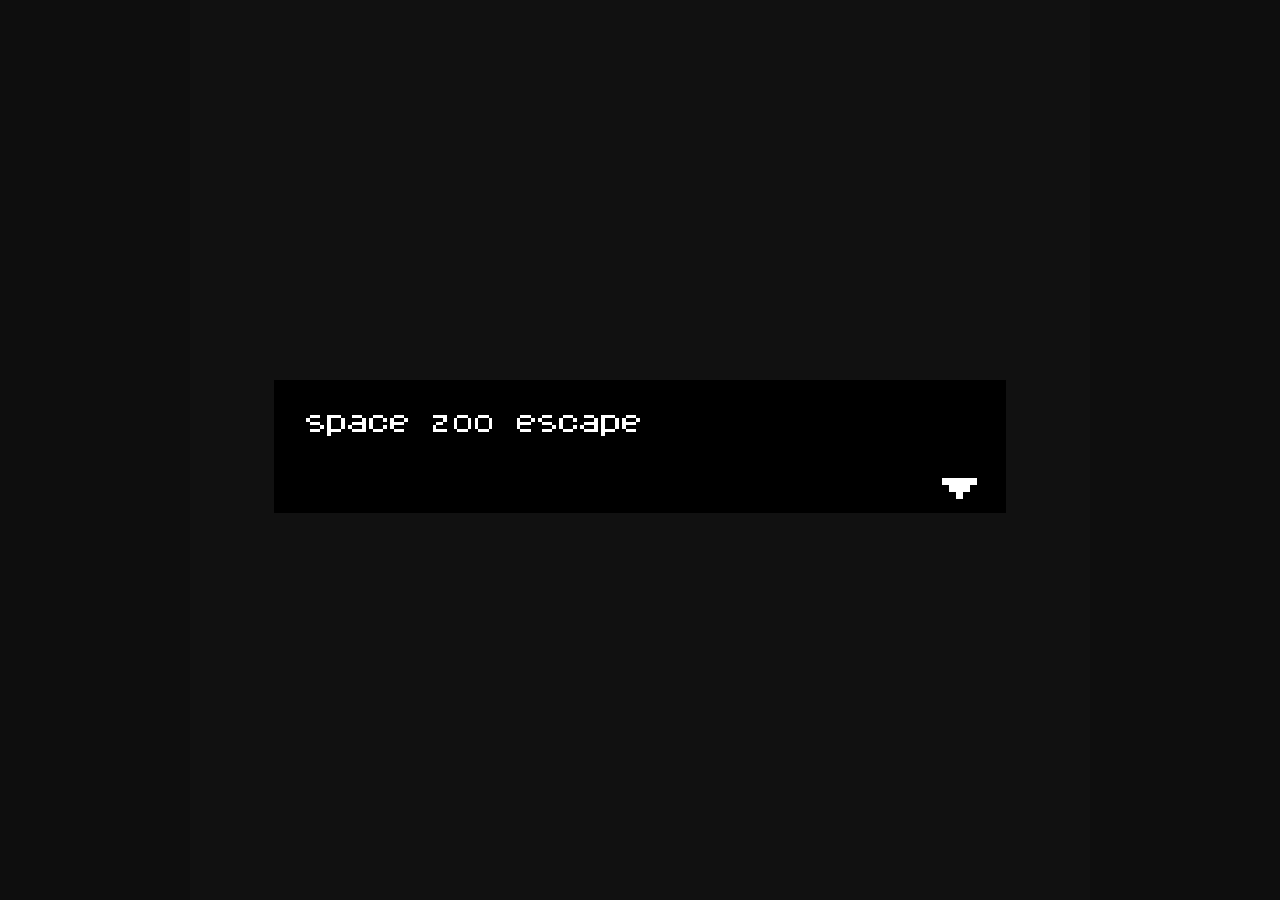
<file: space_zoo_escape.html>
<!DOCTYPE HTML>
<html>

<!-- HEADER -->
<head>

<meta charset="UTF-8">

<title>space zoo escape</title>

<script type="text/bitsyGameData" id="exportedGameData">
space zoo escape

# BITSY VERSION 8.15

! VER_MAJ 8
! VER_MIN 15
! ROOM_FORMAT 1
! DLG_COMPAT 0
! TXT_MODE 0

PAL 0
97,137,249
0,0,255
176,217,255
NAME sea

PAL 1
17,17,17
34,34,34
244,246,255
NAME lights off

PAL 2
194,235,251
17,17,17
255,255,255
NAME transition

PAL 4
17,17,17
255,255,255
255,255,255
NAME night vision

PAL 5
23,12,169
61,58,189
26,28,120
NAME midnight

PAL 8
62,56,125
114,110,33
16,60,192
NAME colorblind

PAL 9
5,255,145
106,2,255
255,108,16
NAME rgb

PAL a
196,221,249
19,10,141
97,97,255
NAME normal

PAL b
37,10,107
100,26,205
212,255,0
NAME space

PAL c
17,17,17
34,34,34
255,3,16
NAME infrared

ROOM 0
a,l,w,w,w,w,w,w,w,w,0,12,12,1e,l,a
a,l,w,w,w,w,w,w,0,0,0,12,0,1e,l,a
a,l,w,w,w,w,w,0,0,0,0,1q,12,1e,l,a
a,l,w,w,w,1q,0,0,0,0,0,0,0,0,l,0
a,l,w,w,0,0,0,0,0,1s,0,0,0,0,1j,0
a,l,0,0,0,0,0,0,0,0,0,0,0,0,l,a
a,l,0,12,12,1e,0,0,0,0,0,0,0,v,l,a
0,1j,0,12,0,1e,0,0,0,0,0,0,0,v,l,a
a,l,0,1h,1h,1h,0,0,0,0,0,0,0,u,l,a
a,l,0,0,0,0,0,0,0,0,1q,0,0,0,l,a
a,l,0,0,0,0,v,0,0,0,z,t,z,0,1f,0
a,l,12,12,1e,0,v,0,0,0,z,0,z,0,l,a
a,l,0,0,1q,0,u,0,0,0,z,z,z,0,l,a
a,l,1v,0,1e,0,0,0,0,0,0,0,0,0,l,a
a,l,h,h,h,h,h,h,h,h,h,0,h,h,10,a
a,a,a,a,a,a,a,a,a,a,a,0,a,a,a,a
NAME rb1 cat
ITM 9 9,3
ITM p 12,1
ITM s 11,11
ITM l 3,1
ITM 19 2,7
ITM 19 13,4
ITM 1a 13,10
ITM 1b 5,12
EXT 4,7 0 6,7
EXT 10,0 1 10,15
EXT 11,15 g 8,0
PAL 1
AVA w
TUNE 5

ROOM 1
a,a,a,0,0,a,a,a,a,a,a,a,a,a,a,a
a,l,h,v,1j,h,h,h,h,h,h,h,h,h,h,a
a,l,0,v,0,0,0,0,0,v,0,1q,12,1e,l,a
a,l,0,u,0,1q,0,0,0,v,17,t,0,1e,l,a
a,l,0,0,0,12,12,1e,0,v,14,q,q,q,z,a
a,l,0,0,0,12,1r,1e,0,u,14,q,j,j,z,a
a,l,0,0,0,12,12,1e,0,0,14,q,j,j,z,a
a,l,0,0,0,0,0,0,0,0,14,q,j,j,z,a
a,l,0,0,0,1q,0,0,0,0,1f,w,w,w,w,a
a,l,v,0,12,12,1e,0,0,0,h,h,h,h,h,a
a,l,v,0,12,0,1n,0,0,0,0,0,0,0,l,a
a,l,u,0,12,12,12,12,1e,0,0,0,v,0,l,a
a,l,0,0,0,0,12,0,1e,1q,0,0,v,0,l,a
a,l,0,0,0,0,12,t,1e,0,0,0,u,0,l,a
a,l,0,0,0,0,0,0,0,0,0,h,h,h,10,a
a,a,a,a,a,a,a,a,a,a,0,a,a,a,a,a
NAME ra1 cat
ITM d 4,0
ITM q 12,3
ITM t 7,12
ITM 12 12,6
ITM 17 6,5
ITM 19 4,2
ITM 1a 9,8
EXT 10,15 0 10,0
EXT 6,10 i 7,10 DLG 15
PAL 1
AVA w
TUNE 5

ROOM 2
a,a,a,a,a,a,a,a,a,a,a,a,a,a,a,a
0,0,0,0,0,0,0,0,0,0,0,0,0,0,0,0
a,a,a,a,a,a,a,a,a,a,a,a,a,a,a,a
a,l,h,h,h,h,h,h,h,h,h,h,h,h,10,a
a,l,e,0,0,0,0,0,0,0,g,0,0,e,l,a
a,l,0,0,g,0,0,e,0,0,0,0,0,0,l,a
a,l,0,0,0,0,0,0,0,0,0,0,d,0,l,a
a,l,e,0,0,0,0,0,0,f,0,0,0,0,l,a
a,l,0,0,e,0,0,f,0,0,0,0,d,0,l,a
a,l,0,0,0,0,0,0,0,0,e,0,0,0,l,a
a,l,0,0,f,0,0,0,0,0,0,0,g,0,l,a
a,l,0,0,0,0,0,0,f,0,0,0,0,0,l,a
a,l,0,g,0,0,e,0,0,0,e,0,0,0,l,a
a,l,0,0,0,0,0,0,d,0,0,0,0,f,l,a
a,l,0,0,d,0,0,0,0,0,0,d,0,0,l,a
a,l,0,0,0,0,0,d,0,0,0,0,0,0,l,a
NAME crawl
ITM 18 3,1
ITM 1c 14,1
EXT 15,1 d 0,1
PAL 1
AVA n

ROOM 6
a,a,a,a,a,a,a,a,a,a,a,a,a,a,a,a
0,0,0,0,0,0,a,0,0,0,0,0,0,a,0,0
a,a,a,a,a,0,a,0,a,a,a,a,0,0,0,a
a,0,0,0,0,0,a,0,a,0,0,0,a,a,a,a
a,0,a,a,a,0,a,0,a,0,a,0,0,0,0,a
a,0,a,0,0,0,a,0,a,0,0,a,a,a,0,a
a,0,0,a,0,a,a,0,a,a,0,0,a,0,0,a
a,a,0,a,a,a,0,0,0,0,0,a,0,0,a,a
a,0,0,0,0,a,a,a,a,a,a,0,0,a,0,a
a,a,a,a,0,0,0,a,0,0,a,a,0,0,0,a
a,0,0,0,a,0,a,0,0,0,0,0,a,a,0,a
a,0,a,0,a,0,a,0,a,a,0,0,0,a,0,a
a,0,a,0,0,0,a,0,0,0,a,a,0,a,0,a
a,0,a,a,a,a,0,a,a,0,a,0,0,0,0,a
a,0,0,0,0,0,0,0,0,0,a,0,a,a,0,a
a,a,a,a,a,a,a,a,a,a,a,a,a,a,a,a
NAME worm maze
EXT 0,1 l 8,1
PAL 1
AVA 11
TUNE 5

ROOM 7
0,0,0,0,0,0,0,q,q,q,q,q,q,q,q,q
q,0,0,0,1u,0,0,20,q,q,0,0,0,0,z,q
q,1z,0,0,0,0,0,0,0,q,q,q,z,0,1z,z
q,q,0,0,0,0,1u,0,0,q,q,z,0,0,z,a
q,q,q,0,1u,0,0,0,0,q,q,0,0,a,a,a
q,q,q,1z,0,0,0,0,0,q,0,0,1u,a,a,a
q,q,q,q,q,q,0,0,0,20,0,1q,a,a,a,a
q,q,q,q,q,q,q,0,0,0,0,a,a,a,a,a
q,q,q,q,q,q,q,t,0,0,1u,0,1n,0,0,1z
q,q,q,q,q,q,0,0,q,0,0,0,a,a,a,a
q,q,q,q,q,0,0,q,q,q,q,1z,0,a,a,a
q,q,q,q,0,1u,q,q,q,q,q,q,q,q,a,a
q,q,q,q,0,q,q,q,q,q,q,q,q,q,q,q
q,q,0,0,0,q,q,q,q,q,q,q,q,q,q,q
q,q,0,q,q,q,q,q,q,q,q,q,q,q,q,q
q,q,0,q,q,q,q,q,q,q,q,q,q,q,q,q
NAME water1 fish
ITM h 10,1
EXT 12,8 s 11,8 DLG 1g
PAL 0
AVA p
TUNE 6

ROOM 8
0,0,0,0,0,0,0,0,0,0,0,0,0,a,a,1b
0,0,0,0,1x,0,0,0,0,0,0,0,0,a,1b,1b
0,0,0,0,0,0,0,0,0,0,0,a,a,a,1b,1b
0,0,0,0,0,0,0,a,a,a,a,a,1b,1b,1b,1b
0,0,0,0,0,a,a,a,1b,1b,1b,1b,1b,1b,1b,a
0,a,a,a,a,a,1b,1b,1b,1b,1b,1b,1b,1b,a,a
a,a,1b,1b,1b,1b,1b,1b,1b,1b,1b,1b,1b,a,a,a
1b,1b,1b,1b,1b,1b,1b,1b,1b,1b,a,a,a,a,0,0
a,a,a,a,1b,1b,1b,a,a,a,a,0,0,0,0,0
0,0,0,a,a,a,a,a,0,0,0,0,0,0,0,0
0,0,0,0,0,0,0,0,0,0,0,0,0,0,1x,0
0,0,0,0,0,0,0,0,0,0,0,0,0,0,0,0
0,0,0,0,0,0,0,0,0,0,0,0,0,0,a,a
a,a,a,a,a,0,0,0,0,0,0,a,a,a,a,1b
1b,1b,1b,1b,a,a,a,a,a,a,a,a,1b,1b,1b,1b
a,a,1b,1b,1b,1b,1b,1b,1b,1b,1b,1b,1b,1b,1b,a
NAME path
ITM 8 0,10
ITM 8 5,11
ITM 8 8,10
ITM 8 14,9
ITM 8 11,10
ITM 8 3,3
ITM 8 6,0
ITM 8 9,12
ITM 8 10,1
ITM 8 2,0
ITM 8 0,2
ITM 8 2,12
ITM 8 6,13
ITM 8 15,6
ITM 8 5,2
EXT 0,7 9 15,6
EXT 15,14 2 0,1
PAL b
AVA n
TUNE 7

ROOM 9
0,0,0,0,0,0,0,0,0,0,0,0,0,0,0,0
0,0,0,a,a,a,a,a,a,a,0,0,1x,0,0,0
0,0,a,a,1b,1b,1b,1b,1b,a,a,0,0,0,0,0
0,a,a,1b,1b,1b,1b,1b,1b,1b,a,0,0,0,0,0
0,a,1b,1b,1b,1b,1b,1b,1b,1b,a,0,0,0,0,0
0,a,1b,1b,1b,a,a,a,a,1b,a,a,a,a,a,a
0,a,1b,1b,1b,1b,a,a,a,a,a,a,1b,1b,1b,1b
0,a,a,1b,1b,1b,1b,1b,1b,1b,1b,1b,1b,1b,a,a
0,0,a,a,a,a,1b,1b,1b,1b,1b,1b,a,a,a,0
0,0,0,0,0,a,a,a,a,a,a,a,a,0,0,0
0,0,0,0,0,0,0,a,1b,1b,a,0,0,0,0,0
0,0,0,a,a,a,a,a,1b,1b,a,0,0,0,0,0
0,0,a,a,1b,1b,1b,1b,1b,a,a,0,0,0,0,0
0,0,a,1b,1b,a,a,a,a,a,a,a,a,0,0,0
0,0,a,1b,1b,1b,1b,1b,1b,1b,1b,1b,a,a,a,a
0,0,a,a,a,a,a,a,a,1b,1b,1b,1b,1b,1b,1b
NAME path over
ITM 8 11,0
ITM 8 1,10
ITM 8 0,1
ITM 8 6,0
ITM 8 14,2
ITM 8 13,3
ITM 8 0,13
ITM 8 13,11
ITM 8 15,9
ITM 8 15,13
ITM 8 5,10
EXT 15,15 8 0,14
EXT 8,10 f 8,10
EXT 9,5 f 9,5
PAL b
AVA n
TUNE 7

ROOM 11
q,q,q,q,q,q,q,q,q,q,q,q,q,q,q,q
q,0,0,0,0,1n,0,1c,0,1i,0,1c,0,1n,0,q
q,0,q,0,q,q,q,q,q,q,q,q,q,q,0,q
0,0,q,0,0,1q,0,0,0,0,1q,0,0,0,0,q
q,q,q,0,0,0,0,0,0,0,0,0,0,q,0,q
q,0,q,q,0,0,0,0,0,0,0,0,0,q,0,q
q,0,0,q,q,q,q,q,q,q,q,q,q,q,0,q
q,0,0,0,0,0,0,0,0,0,0,0,0,0,0,q
q,q,q,q,q,q,q,q,q,q,q,q,q,1j,q,q
q,0,0,1q,q,0,0,0,0,0,q,0,1a,0,0,q
0,0,0,0,q,0,0,0,0,0,q,0,0,0,0,q
q,0,0,0,q,0,0,0,0,v,q,0,0,0,1v,q
q,0,0,0,q,0,0,0,0,v,q,1e,0,0,0,q
q,q,q,0,q,w,w,w,0,u,q,1h,0,0,0,q
q,1r,0,0,q,w,w,w,0,0,q,0,0,0,0,q
q,q,q,q,q,q,q,q,q,q,q,q,q,0,q,q
NAME cave mantis
ITM e 13,12
ITM k 7,11
ITM q 12,1
ITM u 8,1
ITM w 2,14
ITM 13 1,14
EXT 1,14 v 7,11
EXT 0,10 z 15,10
PAL 1
AVA s
TUNE 5

ROOM 12
1b,1b,1b,1b,1b,1b,1b,1b,1b,1b,1b,1b,1b,1b,1b,1b
1b,18,1b,1b,1b,1b,1b,1b,1b,1b,1b,1b,18,1b,1b,1b
1b,1b,1b,18,1b,1b,1b,1b,18,1b,1b,1b,1b,1b,1b,1b
1b,1b,1b,1b,1b,1b,1b,1b,1b,1b,1b,1b,1b,18,1b,1b
1b,1b,1b,1b,18,1b,1b,1b,1b,1b,18,1b,1b,1b,1b,1b
18,1b,1b,1b,1b,1b,1b,18,1b,1b,1b,1b,1b,1b,1b,18
1b,1b,1b,1b,1b,1b,1b,1b,1b,1b,1b,1b,1b,1b,1b,1b
1b,1b,1b,1b,0,0,0,0,0,0,0,0,1b,1b,1b,1b
1b,0,0,0,0,0,0,0,0,0,0,0,0,0,0,1b
0,0,0,0,0,0,0,0,0,v,0,0,0,0,0,0
v,0,0,0,0,0,0,1c,0,v,0,0,0,0,0,0
v,0,0,0,0,0,1c,1v,1c,u,0,0,0,0,0,0
u,0,0,0,0,0,1c,0,1c,0,0,0,w,w,w,w
0,0,0,0,0,0,1c,0,1c,0,w,w,w,w,w,w
0,0,0,0,0,0,1c,0,1c,w,w,w,w,w,w,w
0,0,0,0,0,0,1c,0,w,w,w,w,w,1z,w,w
NAME free end 2 all
ITM q 1,10
ITM t 3,9
ITM s 11,8
ITM u 11,10
ITM p 1,13
ITM n 14,10
ITM m 14,13
ITM k 6,8
ITM l 11,14
ITM o 3,11
ITM j 4,13
ITM 17 2,15
END 1j 7,11
PAL a
AVA w
TUNE 4

ROOM a
q,q,q,q,q,q,q,q,q,q,q,q,q,q,q,q
q,0,0,0,0,t,0,0,0,1i,0,0,0,1n,0,q
q,0,q,0,q,q,q,q,q,q,q,q,q,q,0,q
0,0,q,0,0,1q,0,0,0,0,1q,0,0,0,0,q
q,q,q,0,0,0,0,0,0,0,0,0,0,q,0,q
q,0,q,q,0,0,0,0,0,0,0,0,0,q,0,q
q,0,0,q,q,q,q,q,q,q,q,q,q,q,0,q
q,0,0,0,0,0,0,0,0,0,0,0,0,0,0,q
q,q,q,q,q,q,q,q,q,q,q,q,q,1j,q,q
q,0,0,1q,q,0,0,0,0,0,q,0,1a,0,0,q
0,0,0,0,q,0,0,0,0,0,q,0,0,0,0,q
q,0,0,0,q,0,0,0,0,v,q,0,0,0,1v,q
q,0,0,0,q,0,0,0,0,v,q,1e,0,0,0,q
q,q,q,0,q,w,w,w,0,u,q,1h,0,0,0,q
q,1r,1f,0,q,w,w,w,0,0,q,0,0,0,0,q
q,q,q,q,q,q,q,q,q,q,q,q,q,0,q,q
NAME cave bat
ITM e 13,12
ITM f 1,5
ITM k 7,11
ITM u 12,1
ITM o 7,1
ITM 13 1,14
EXT 13,1 l 10,1 DLG 1b
PAL 4
AVA v
TUNE 5

ROOM b
j,v,v,v,v,u,u,l,0,0,0,12,12,1e,l,0
j,v,v,v,u,0,0,l,0,0,0,0,0,0,l,0
j,v,v,v,0,0,0,l,12,12,1e,0,0,0,l,0
j,v,v,u,0,0,0,l,1e,19,1e,v,0,0,l,0
j,v,u,0,0,0,0,l,12,12,1e,v,0,0,l,0
j,v,0,0,0,0,0,l,0,1q,0,u,0,0,l,0
j,u,0,0,0,0,0,10,h,h,h,h,h,h,10,0
j,0,0,0,0,0,0,0,0,0,0,0,0,0,0,0
j,0,0,0,0,0,0,h,h,h,h,h,h,h,h,0
j,0,0,0,0,0,0,l,12,12,12,q,q,q,l,0
j,0,0,0,0,0,0,l,1e,19,12,q,j,q,l,0
j,w,0,0,0,0,0,l,12,12,12,q,j,q,l,0
j,w,w,w,w,0,0,l,1q,w,w,w,w,w,l,0
j,w,w,w,w,w,w,l,0,w,v,w,w,w,l,0
w,w,w,w,w,w,w,l,0,0,v,0,0,0,l,0
w,w,w,w,w,w,w,l,0,0,u,12,12,1e,l,0
NAME free end
EXT 15,7 12 7,15 DLG 21
PAL a
AVA w
TUNE 4

ROOM c
0,0,0,0,0,0,0,0,0,0,0,0,0,0,0,0
0,0,0,0,0,0,0,1y,0,0,0,0,0,0,0,0
0,0,0,0,0,0,0,0,0,0,0,1x,0,0,0,0
0,0,0,0,0,0,0,0,0,0,0,0,0,0,0,0
0,0,0,0,0,1x,0,0,0,0,0,0,0,0,0,0
0,0,0,0,0,0,0,0,0,0,0,0,0,0,0,0
0,0,0,0,1y,0,0,0,0,0,0,0,0,0,0,0
0,0,0,0,0,0,0,0,0,0,0,0,1y,0,0,0
0,0,0,0,0,0,0,0,1y,0,0,0,0,0,0,0
0,0,0,0,0,0,0,0,0,0,1x,0,0,0,0,0
0,0,0,0,0,0,0,0,0,0,0,0,0,0,0,0
1y,0,0,0,0,0,0,0,0,0,0,0,0,0,0,0
0,0,0,0,0,0,0,0,0,0,0,0,0,0,0,0
0,0,0,1x,0,0,0,0,0,0,0,0,0,0,0,0
0,0,0,0,0,0,1y,0,0,0,0,0,0,0,0,0
0,0,0,0,0,0,0,0,0,0,0,0,0,0,0,1y
NAME drift end
ITM 8 13,3
ITM 8 4,2
ITM 8 14,9
ITM 8 9,13
ITM 8 4,12
ITM 8 9,2
ITM 8 14,0
ITM 8 0,1
ITM 8 13,13
ITM 8 1,13
ITM 14 14,6
PAL b
AVA 1a
TUNE 7

ROOM d
a,a,a,a,a,a,a,a,a,a,a,a,a,a,a,a
0,0,0,0,0,0,0,0,0,0,0,0,0,0,0,0
a,a,a,a,a,a,a,a,a,a,a,0,a,a,a,a
a,a,a,0,0,0,0,0,0,0,0,0,0,0,0,a
a,a,a,0,a,a,a,a,a,a,a,a,a,a,0,a
0,0,0,0,0,0,0,0,0,0,0,0,0,0,0,0
0,0,18,1b,18,1b,1b,1b,18,1b,1b,1b,18,1b,0,0
0,0,18,1b,1b,1b,1b,1b,1b,1b,1b,1b,1b,1b,0,0
0,0,1b,1b,1b,1b,1b,18,1b,1b,18,1b,1b,1b,0,0
0,0,18,1b,1b,1b,1b,1b,1b,1b,1b,1b,1b,18,0,0
0,0,1b,18,1b,1b,18,1b,18,1b,1b,1b,1b,18,0,0
0,0,0,0,0,0,0,0,0,0,0,0,0,0,0,0
0,0,1w,1w,1w,19,1w,1w,19,1w,1w,19,1w,1w,0,0
0,0,0,1c,0,1a,0,0,1a,0,0,1a,0,0,1c,0
0,0,0,0,1c,0,0,0,0,0,0,0,0,0,0,1c
q,q,q,q,q,q,q,q,q,q,q,q,q,q,q,q
NAME control room
ITM b 2,14
ITM a 13,14
EXT 3,4 d 3,14
EXT 14,4 d 14,14
EXT 11,1 d 11,3 DLG 1i
PAL 2
AVA n
TUNE 8

ROOM e
a,0,0,a,a,a,a,a,a,a,a,a,a,a,a,a
a,a,0,a,a,a,1u,0,0,0,0,0,0,a,a,a
a,a,0,a,a,a,1z,0,a,a,a,a,0,0,0,a
a,a,0,a,a,a,a,0,0,0,0,a,a,a,0,a
a,a,1u,0,0,0,a,a,a,a,0,1z,a,a,a,a
20,a,a,a,a,0,a,a,a,a,0,a,a,a,a,a
0,a,a,0,1f,0,a,a,a,a,0,a,a,a,a,a
1u,a,a,0,a,a,a,a,a,20,0,0,a,0,1u,a
0,0,a,0,0,1u,a,a,0,0,0,0,1n,0,1z,a
0,1z,a,a,0,0,0,0,0,0,0,1q,a,a,a,a
0,a,a,a,a,0,1z,0,z,0,0,z,z,z,z,a
q,q,q,q,z,z,z,z,z,z,0,1u,q,q,z,z
q,q,q,q,q,q,q,q,q,q,q,0,0,0,q,q
q,q,q,q,q,q,q,q,q,q,q,q,q,0,0,q
q,q,q,q,q,q,q,q,q,q,q,q,q,q,0,z
z,z,z,z,z,z,z,z,z,z,z,z,z,z,0,z
NAME water2 squid
ITM i 14,3
EXT 12,8 t 11,8 DLG 1x
PAL 0
AVA r
TUNE 6

ROOM f
0,0,0,0,0,0,0,0,0,0,0,0,0,0,0,0
0,0,0,a,a,a,a,a,a,a,0,0,1x,0,0,0
0,0,a,a,1b,1b,1b,1b,1b,a,a,0,0,0,0,0
0,a,a,1b,1b,1b,1b,1b,1b,1b,a,0,0,0,0,0
0,a,1b,1b,1b,1b,1b,1b,1b,1b,a,0,0,0,0,0
0,a,1b,1b,1b,a,a,a,a,q,a,a,a,a,a,a
0,a,1b,1b,1b,1b,a,a,a,1b,a,a,1b,1b,1b,1b
0,a,a,1b,1b,1b,1b,q,q,1b,q,1b,1b,1b,a,a
0,0,a,a,a,a,1b,q,1b,1b,q,1b,a,a,a,0
0,0,0,0,0,a,a,a,1b,q,a,a,a,0,0,0
0,0,0,0,0,0,0,a,1b,1b,a,0,0,0,0,0
0,0,0,a,a,a,a,a,1b,1b,a,0,0,0,0,0
0,0,a,a,1b,1b,1b,1b,1b,a,a,0,0,0,0,0
0,0,a,1b,1b,a,a,a,a,a,a,a,a,0,0,0
0,0,a,1b,1b,1b,1b,1b,1b,1b,1b,1b,a,a,a,a
0,0,a,a,a,a,a,a,a,1b,1b,1b,1b,1b,1b,1b
NAME path under
ITM 8 1,10
ITM 8 11,0
ITM 8 13,11
ITM 8 15,9
ITM 8 15,13
ITM 8 0,1
ITM 8 5,10
ITM 8 0,13
ITM 8 6,0
ITM 8 13,3
ITM 8 14,2
EXT 15,15 8 0,14
EXT 8,10 9 8,10
PAL b
AVA n
TUNE 7

ROOM g
q,q,q,q,q,q,q,q,0,q,q,q,q,q,q,q
0,0,0,0,0,0,q,q,0,q,q,0,0,0,0,0
0,0,0,0,0,0,0,q,0,q,0,0,0,0,0,0
0,0,0,0,0,0,q,q,t,q,q,0,0,1x,0,0
0,0,0,0,0,0,q,0,0,0,q,0,0,0,0,0
0,0,0,0,0,0,q,0,0,0,q,0,0,0,0,0
0,0,0,0,0,0,q,q,1n,q,q,0,0,0,0,0
0,0,0,0,0,0,0,q,0,q,0,0,0,0,0,0
0,1x,0,0,0,0,0,q,0,q,1c,1c,1c,1c,1c,q
0,0,0,0,0,0,0,1c,0,0,0,0,0,0,0,0
0,0,0,0,0,0,0,1c,1c,1c,1c,1c,1c,1c,1c,q
0,0,0,0,0,0,0,0,0,0,0,0,0,0,0,0
0,0,0,0,0,0,0,0,0,0,0,0,0,0,0,0
0,0,0,0,0,0,0,0,0,0,0,0,0,0,0,0
0,0,0,0,0,0,0,0,0,0,0,1x,0,0,0,0
0,0,0,0,0,0,0,0,0,0,0,0,0,0,0,0
NAME airlock cat
ITM 8 2,7
ITM 8 2,11
ITM 8 6,13
ITM 8 14,4
ITM 8 12,1
ITM 8 4,3
ITM 8 1,5
ITM 8 10,13
ITM 8 1,2
ITM 8 1,14
ITM 8 4,14
ITM 8 8,14
ITM 8 13,15
ITM 8 15,13
ITM 8 12,6
ITM 8 13,7
ITM 8 14,2
EXT 8,0 0 11,15
PAL b
AVA w
TUNE 7

ROOM h
q,q,q,q,q,q,q,q,q,q,q,q,q,0,q,q
0,0,0,0,0,0,0,0,0,0,0,q,q,0,q,q
0,0,0,0,0,1x,0,0,0,0,0,0,q,0,q,0
0,0,0,0,0,0,0,0,0,0,0,q,q,1n,q,q
0,0,0,0,0,0,0,0,0,0,0,q,0,0,0,q
0,0,0,0,0,0,0,0,0,0,0,q,0,0,0,q
0,0,0,0,0,0,0,0,0,0,0,q,q,1n,q,q
0,0,0,0,0,0,0,0,0,0,0,0,q,0,q,0
q,1c,1c,1c,1c,1c,1c,1c,1c,1c,1c,1c,q,0,q,0
0,0,0,0,0,0,0,0,0,0,0,0,0,0,1c,0
q,1c,1c,1c,1c,1c,1c,1c,1c,1c,1c,1c,1c,1c,1c,0
0,0,0,0,0,0,0,0,0,0,0,0,0,0,0,0
0,0,0,0,0,0,0,0,0,0,0,0,0,0,0,0
0,0,0,1x,0,0,0,0,0,0,0,0,0,0,0,0
0,0,0,0,0,0,0,0,0,0,0,0,1x,0,0,0
0,0,0,0,0,0,0,0,0,0,0,0,0,0,0,0
NAME airlock2
ITM 8 2,7
ITM 8 2,11
ITM 8 6,13
ITM 8 4,3
ITM 8 1,5
ITM 8 10,13
ITM 8 7,2
ITM 8 13,12
ITM 8 8,6
ITM 8 9,11
ITM 8 1,14
ITM 8 6,4
ITM 8 2,2
ITM 8 14,15
ITM 8 4,15
ITM 8 5,5
ITM 8 9,3
ITM 8 8,15
ITM 8 15,2
ITM 8 14,10
EXT 13,0 m 13,15
EXT 0,9 y 15,9
PAL b
AVA t
TUNE 7

ROOM i
a,a,a,0,0,a,a,a,a,a,a,a,a,a,a,a
a,l,h,1l,1j,h,h,h,h,h,h,h,h,h,h,a
a,l,0,1l,0,0,0,0,0,1l,0,1q,12,1e,l,a
a,l,0,1k,0,1q,0,0,0,1l,17,1n,0,1e,l,a
a,l,0,0,0,12,12,1e,0,1l,14,q,q,q,z,a
a,l,0,0,0,12,1r,1e,0,1k,14,q,j,j,z,a
a,l,0,0,0,12,12,1e,0,0,14,q,j,j,z,a
a,l,0,0,0,0,0,0,0,0,14,q,j,j,z,a
a,l,0,0,0,0,0,0,0,0,1f,w,w,w,w,a
a,l,1l,0,12,12,1e,0,0,0,h,h,h,h,h,a
a,l,1l,0,12,0,1c,0,0,0,0,0,0,0,l,a
a,l,1k,0,12,12,12,12,1e,0,0,0,1l,0,l,a
a,l,0,0,0,0,12,0,1e,1q,0,0,1l,0,l,a
a,l,0,0,0,0,12,t,1e,0,0,0,1k,0,l,a
a,l,0,0,0,0,0,0,0,0,0,h,h,h,10,a
a,a,a,a,a,a,a,a,a,a,0,a,a,a,a,a
NAME ra2 squirrel
ITM d 4,0
ITM r 5,10
ITM t 7,12
ITM q 12,3
ITM 12 12,6
ITM 17 6,5
ITM 19 4,2
EXT 11,3 j 10,3 DLG 17
PAL 8
AVA f
TUNE 5

ROOM j
a,a,a,0,0,a,a,a,a,a,a,a,a,a,a,a
a,1m,1m,v,1j,1m,1m,1m,1m,1m,1m,1m,1m,1m,1p,a
a,1o,0,v,0,0,0,0,0,v,0,1q,12,1e,1o,a
a,1o,0,u,0,1q,0,0,0,v,17,1c,0,1e,1o,a
a,1o,0,0,0,12,12,1e,0,v,14,q,q,q,z,a
a,1o,0,0,0,12,a,1e,0,u,14,q,j,j,z,a
a,1o,0,0,0,12,12,1e,0,0,14,q,j,j,z,a
a,1o,0,0,0,0,0,0,0,0,14,q,j,j,z,a
a,1o,0,0,0,1q,0,0,0,0,1f,w,w,w,w,a
a,1o,v,0,12,12,1e,0,0,0,1m,1m,1m,1m,1m,a
a,1o,v,0,12,0,1c,0,0,0,0,0,0,0,1o,a
a,1o,u,0,12,12,12,12,1e,0,0,0,v,0,1o,a
a,1o,0,0,0,0,12,0,1e,1q,0,0,v,0,1o,a
a,1o,0,0,0,0,12,t,1e,0,0,0,u,0,1o,a
a,1o,0,0,0,0,0,0,0,0,0,1m,1m,1m,1p,a
a,a,a,a,a,a,a,a,a,a,0,a,a,a,a,a
NAME ra3 bat
ITM r 5,10
ITM t 7,12
ITM j 12,3
ITM 12 12,6
ITM 17 6,5
EXT 10,15 k 10,0
PAL 4
AVA v
TUNE 5

ROOM k
a,1o,w,w,w,w,w,w,w,w,0,12,12,1e,1o,a
a,1o,w,w,w,w,w,w,0,0,0,12,0,1e,1o,a
a,1o,w,w,w,w,w,0,0,0,0,1q,12,1e,1o,a
a,1o,w,w,w,1q,0,0,0,0,0,0,0,0,1o,0
a,1o,w,w,0,0,0,0,0,1s,0,0,0,0,1j,0
a,1o,0,0,0,0,0,0,0,0,0,0,0,0,1o,a
a,1o,0,12,12,1e,1q,0,0,0,0,0,0,v,1o,a
0,1j,0,12,0,1e,0,0,0,0,0,0,0,v,1o,a
a,1o,0,1h,1h,1h,0,0,0,0,0,0,0,u,1o,a
a,1o,0,0,0,0,0,0,0,0,1q,0,0,0,1o,a
a,l,0,0,0,0,v,0,0,0,z,t,z,0,1f,0
a,l,12,12,1e,0,v,0,0,0,z,0,z,0,1o,a
a,l,0,0,1q,0,u,0,0,0,z,z,z,0,1o,a
a,1o,1v,0,1e,0,0,0,0,0,0,0,0,0,1o,a
a,1p,1m,1m,1m,1m,1m,1m,1m,1m,1m,0,1m,1m,1p,a
a,a,a,a,a,a,a,a,a,a,a,0,a,a,a,a
NAME rb3 bat
ITM p 12,1
ITM s 11,11
ITM l 3,1
EXT 15,3 a 0,3
PAL 4
AVA v
TUNE 5

ROOM l
q,q,q,q,q,q,q,q,q,q,q,q,q,q,q,q
q,0,0,0,0,t,0,0,0,1i,0,1c,0,1n,0,q
q,0,q,0,q,q,q,q,q,q,q,q,q,q,0,q
0,0,q,0,0,1q,0,0,0,0,1q,0,0,0,0,q
q,q,q,0,0,0,0,0,0,0,0,0,0,q,0,q
q,0,q,q,0,0,0,0,0,0,0,0,0,q,0,q
q,0,0,q,q,q,q,q,q,q,q,q,q,q,0,q
q,0,0,0,0,0,0,0,0,0,0,0,0,0,0,q
q,q,q,q,q,q,q,q,q,q,q,q,q,1j,q,q
q,0,0,1q,q,0,0,0,0,0,q,0,1a,0,0,q
0,0,0,0,q,0,0,0,0,0,q,0,0,0,0,q
q,0,0,0,q,0,0,0,0,v,q,0,0,0,1v,q
q,0,0,0,q,0,0,0,0,v,q,1e,0,0,0,q
q,q,q,0,q,w,w,w,0,u,q,1h,0,0,0,q
q,1r,1f,0,q,w,w,w,0,0,q,0,0,0,0,q
q,q,q,q,q,q,q,q,q,q,q,q,q,0,q,q
NAME cave worm
ITM e 13,12
ITM k 7,11
ITM q 12,1
ITM o 7,1
ITM 13 1,14
EXT 10,1 6 15,1
PAL 1
AVA 11
TUNE 5

ROOM m
q,q,q,q,q,q,q,q,q,q,q,q,q,q,q,q
q,0,0,0,0,1n,0,1c,0,1i,0,1c,0,1n,0,q
q,0,q,0,q,q,q,q,q,q,q,q,q,q,0,q
0,0,q,0,0,1q,0,0,0,0,1q,0,0,0,0,q
q,q,q,0,0,0,0,0,0,0,0,0,0,q,0,q
q,0,q,q,0,0,0,0,0,0,0,0,0,q,0,q
q,0,0,q,q,q,q,q,q,q,q,q,q,q,0,q
q,0,0,0,0,0,0,0,0,0,0,0,0,0,0,q
q,q,q,q,q,q,q,q,q,q,q,q,q,1j,q,q
q,0,0,1q,q,0,0,0,0,0,q,0,1a,0,0,q
0,0,0,0,q,0,0,0,0,0,q,0,0,0,0,q
q,0,0,0,q,0,0,0,0,v,q,0,0,0,1v,q
q,0,0,0,q,0,0,0,0,v,q,1e,0,0,0,q
q,q,q,0,q,w,w,w,0,u,q,1h,0,0,0,q
q,1r,0,0,q,w,w,w,0,0,q,0,0,0,0,q
q,q,q,q,q,q,q,q,q,q,q,q,q,0,q,q
NAME cave tardigrade
ITM e 13,12
ITM k 7,11
ITM q 12,1
ITM u 8,1
ITM w 2,14
ITM 13 1,14
EXT 13,15 h 13,0
EXT 0,3 n 15,3
EXT 0,3 n 15,3
PAL 1
AVA t
TUNE 5

ROOM n
a,1o,w,w,w,w,w,w,w,w,0,12,12,1e,1o,a
a,1o,w,w,w,w,w,w,0,0,0,12,0,1e,1o,a
a,1o,w,w,w,w,w,0,0,0,0,1q,12,1e,1o,a
a,1o,w,w,w,1q,0,0,0,0,0,0,0,0,1o,0
a,1o,w,w,0,0,0,0,0,1s,0,0,0,0,1j,0
a,1o,0,0,0,0,0,0,0,0,0,0,0,0,1o,a
a,1o,0,12,12,1e,1q,0,0,0,0,0,0,v,1o,a
0,1j,0,12,0,1e,0,0,0,0,0,0,0,v,1o,a
a,1o,0,1h,1h,1h,0,0,0,0,0,0,0,u,1o,a
a,1o,0,0,0,0,0,0,0,0,1q,0,0,0,1o,a
a,l,0,0,0,0,v,0,0,0,z,1n,z,0,1f,0
a,l,12,12,1e,0,v,0,0,0,z,0,z,0,1o,a
a,l,0,0,1q,0,u,0,0,0,z,z,z,0,1o,a
a,1o,1v,0,1e,0,0,0,0,0,0,0,0,0,1o,a
a,1p,1m,1m,1m,1m,1m,1m,1m,1m,1m,0,1m,1m,1p,a
a,a,a,a,a,a,a,a,a,a,a,0,a,a,a,a
NAME rb4 tardigrade
ITM p 12,1
ITM s 11,11
ITM l 3,1
EXT 11,15 y 8,0
EXT 11,10 o 11,9 DLG 1e
EXT 15,3 m 0,3
PAL 1
AVA t
TUNE 5

ROOM o
a,1o,w,w,w,w,w,w,w,w,0,12,12,1e,1o,a
a,1o,w,w,w,w,w,w,0,0,0,12,0,1e,1o,a
a,1o,w,w,w,w,w,0,0,0,0,1q,12,1e,1o,a
a,1o,w,w,w,1q,0,0,0,0,0,0,0,0,1o,0
a,1o,w,w,0,0,0,0,0,1s,0,0,0,0,1j,0
a,1o,0,0,0,0,0,0,0,0,0,0,0,0,1o,a
a,1o,0,12,12,1e,1q,0,0,0,0,0,0,v,1o,a
0,1j,0,12,0,1e,0,0,0,0,0,0,0,v,1o,a
a,1o,0,1h,1h,1h,0,0,0,0,0,0,0,u,1o,a
a,1o,0,0,0,0,0,0,0,0,1q,0,0,0,1o,a
a,l,0,0,0,0,v,0,0,0,z,1c,z,0,1f,0
a,l,12,12,1e,0,v,0,0,0,z,0,z,0,1o,a
a,l,0,0,1q,0,u,0,0,0,z,z,z,0,1o,a
a,1o,1v,0,1e,0,0,0,0,0,0,0,0,0,1o,a
a,1p,1m,1m,1m,1m,1m,1m,1m,1m,1m,0,1m,1m,1p,a
a,a,a,a,a,a,a,a,a,a,a,0,a,a,a,a
NAME rb5 snake
ITM p 12,1
ITM o 11,11
ITM v 2,13
ITM l 3,1
EXT 10,0 p 10,15
PAL c
AVA x
TUNE 5

ROOM p
a,a,a,0,0,a,a,a,a,a,a,a,a,a,a,a
a,1m,1m,v,1j,1m,1m,1m,1m,1m,1m,1m,1m,1m,1p,a
a,1o,0,v,0,0,0,0,0,v,0,1q,12,1e,1o,a
a,1o,0,u,0,1q,0,0,0,v,17,1c,0,1e,1o,a
a,1o,0,0,0,12,12,1e,0,v,14,q,q,q,z,a
a,1o,0,0,0,12,a,1e,0,u,14,q,j,j,z,a
a,1o,0,0,0,12,12,1e,0,0,14,q,j,j,z,a
a,1o,0,0,0,0,0,0,0,0,14,q,j,j,z,a
a,1o,0,0,0,1q,0,0,0,0,1f,w,w,w,w,a
a,1o,v,0,12,12,1e,0,0,0,1m,1m,1m,1m,1m,a
a,1o,v,0,12,0,1c,0,0,0,0,0,0,0,1o,a
a,1o,u,0,12,12,12,12,1e,0,0,0,v,0,1o,a
a,1o,0,0,0,0,12,0,1e,1q,0,0,v,0,1o,a
a,1o,0,0,0,0,12,1n,1e,0,0,0,u,0,1o,a
a,1o,0,0,0,0,0,0,0,0,0,1m,1m,1m,1p,a
a,a,a,a,a,a,a,a,a,a,0,a,a,a,a,a
NAME ra5 snake
ITM r 5,10
ITM t 7,12
ITM j 12,3
ITM 12 12,6
ITM 17 6,5
EXT 10,15 o 10,0
EXT 7,13 q 7,14 DLG 1f
PAL c
AVA x
TUNE 5

ROOM q
a,a,a,0,0,a,a,a,a,a,a,a,a,a,a,a
a,h,h,v,1j,h,h,h,h,h,h,h,h,h,h,a
a,l,0,v,0,0,0,0,0,v,0,1q,12,1e,l,a
a,l,0,u,0,1q,0,0,0,v,17,1c,0,1e,l,a
a,l,0,0,0,12,12,1e,0,v,14,q,q,q,z,a
a,l,0,0,0,12,a,1e,0,u,14,q,j,j,z,a
a,l,0,0,0,12,12,1e,0,0,14,q,j,j,z,a
a,l,0,0,0,0,0,0,0,0,14,q,j,j,z,a
a,l,0,0,0,1q,0,0,0,0,1f,w,w,w,w,a
a,l,v,0,12,12,1e,0,0,0,h,h,h,h,h,a
a,l,v,0,12,0,1c,0,0,0,0,0,0,0,l,a
a,l,u,0,12,12,12,12,1e,0,0,0,v,0,l,a
a,l,0,0,0,0,12,0,1e,1q,0,0,v,0,l,a
a,l,0,0,0,0,12,1c,1e,0,0,0,u,0,l,a
a,l,0,0,0,0,0,0,0,0,0,h,h,h,10,a
a,a,a,a,a,a,a,a,a,a,0,a,a,a,a,a
NAME ra6 basilisk
ITM r 5,10
ITM j 12,3
ITM s 7,12
ITM 12 12,6
ITM 17 6,5
EXT 10,15 r 10,0
PAL 5
AVA z
TUNE 5

ROOM r
a,l,1g,1g,1g,1g,1g,1g,1g,1g,0,12,12,1e,l,a
a,l,1g,1g,1g,1g,1g,1g,0,0,0,1e,0,1e,l,a
a,l,1g,1g,1g,1g,1g,0,0,0,0,1q,12,1e,l,a
a,l,1g,1g,1g,1q,0,0,0,0,0,0,0,0,l,0
a,l,1g,1g,0,0,0,0,0,1s,0,0,0,0,1j,0
a,l,0,0,0,0,0,0,0,0,0,0,0,0,l,a
a,l,0,12,12,1e,1q,0,0,0,0,0,0,v,l,a
0,1j,0,1e,0,1e,0,0,0,0,0,0,0,v,l,a
a,l,0,1h,1h,1h,0,0,0,0,0,0,0,u,l,a
a,l,0,0,0,0,0,0,0,0,1q,0,0,0,l,a
a,l,0,0,0,0,v,0,0,0,z,1c,z,0,1f,0
a,l,12,12,1e,0,v,0,0,0,z,0,z,0,l,a
a,l,0,0,1q,0,u,0,0,0,z,z,z,0,l,a
a,l,1v,0,1e,0,0,0,0,0,0,0,0,0,l,a
a,l,h,h,h,h,h,h,h,h,h,0,h,h,1p,a
a,a,a,a,a,a,a,a,a,a,a,0,a,a,a,a
NAME rb6 basilisk
ITM p 12,1
ITM o 11,11
ITM l 3,1
EXT 15,10 11 0,10
PAL 5
AVA z
TUNE 5

ROOM s
0,0,0,0,0,0,0,q,q,q,q,q,q,q,q,q
q,0,0,0,1u,0,0,20,q,q,0,0,0,0,z,q
q,1z,0,0,0,0,0,0,0,q,q,q,z,0,1z,z
q,q,0,0,0,0,1u,0,0,q,q,z,0,0,z,a
q,q,q,0,1u,0,0,0,0,q,q,0,0,a,a,a
q,q,q,1z,0,0,0,0,0,q,0,0,1u,a,a,a
q,q,q,q,q,q,0,0,0,20,0,1q,a,a,a,a
q,q,q,q,q,q,q,0,0,0,0,a,a,a,a,a
q,q,q,q,q,q,q,1n,0,0,1u,0,1c,0,0,1z
q,q,q,q,q,q,0,0,q,0,0,0,a,a,a,a
q,q,q,q,q,0,0,q,q,q,q,1z,0,a,a,a
q,q,q,q,0,1u,q,q,q,q,q,q,q,q,a,a
q,q,q,q,0,q,q,q,q,q,q,q,q,q,q,q
q,q,0,0,0,q,q,q,q,q,q,q,q,q,q,q
q,q,0,q,q,q,q,q,q,q,q,q,q,q,q,q
q,q,0,q,q,q,q,q,q,q,q,q,q,q,q,q
NAME water1 squid
ITM l 13,8
EXT 2,15 e 14,15
PAL 0
AVA r
TUNE 6

ROOM t
a,0,0,a,a,a,a,a,a,a,a,a,a,a,a,a
a,a,0,a,a,a,1u,0,0,0,0,0,0,a,a,a
a,a,0,a,a,a,1z,0,a,a,a,a,0,0,0,a
a,a,0,a,a,a,a,0,0,0,0,a,a,a,0,a
a,a,1u,0,0,0,a,a,a,a,0,1z,a,a,a,a
20,a,a,a,a,0,a,a,a,a,0,a,a,a,a,a
0,a,a,0,1t,0,a,a,a,a,0,a,a,a,a,a
1u,a,a,0,a,a,a,a,a,20,0,0,a,0,1u,a
0,0,a,0,0,1u,a,a,0,0,0,0,1c,0,1z,a
0,1z,a,a,0,0,0,0,0,0,0,1q,a,a,a,a
0,q,a,a,a,0,1z,0,a,0,0,a,a,a,a,a
q,q,q,q,a,a,a,a,a,a,0,1u,q,q,a,a
q,q,q,q,q,q,q,q,q,q,q,0,0,0,q,q
q,q,q,q,q,q,q,q,q,q,q,q,q,0,0,q
q,q,q,q,q,q,q,q,q,q,q,q,q,q,0,q
q,q,q,q,q,q,q,q,q,q,q,q,q,q,0,q
NAME water2 mantis
ITM m 13,8
ITM w 4,6
EXT 2,0 u 14,8
PAL 9
AVA s
TUNE 6

ROOM u
a,a,a,0,0,a,a,a,a,a,a,a,a,a,a,a
a,h,h,v,1j,h,h,h,h,h,h,h,h,h,h,a
a,l,0,v,0,0,0,0,0,v,0,1q,12,1e,l,a
a,l,0,u,0,1q,0,0,0,v,17,1c,0,1e,l,a
a,l,0,0,0,12,12,1e,0,v,14,q,q,q,z,a
a,l,0,0,0,1e,a,1e,0,u,14,q,j,j,z,a
a,l,0,0,0,12,12,1e,0,0,14,q,j,j,z,a
a,l,0,0,0,0,0,0,0,0,14,q,j,j,z,a
a,l,0,0,0,1q,0,0,0,0,1t,1g,1g,1g,w,a
a,l,v,0,12,12,1e,0,0,0,h,h,h,h,h,a
a,l,v,0,1e,0,1c,0,0,0,0,0,0,0,l,a
a,l,u,0,12,12,12,12,1e,0,0,0,v,0,l,a
a,l,0,0,0,0,1e,0,1e,1q,0,0,v,0,l,a
a,l,0,0,0,0,1e,1c,1e,0,0,0,u,0,l,a
a,l,0,0,0,0,0,0,0,0,0,h,h,h,10,a
a,a,a,a,a,a,a,a,a,a,0,a,a,a,a,a
NAME ra6 mantis
ITM r 5,10
ITM j 12,3
ITM s 7,12
ITM w 10,8
ITM 12 12,6
ITM 17 6,5
EXT 10,15 z 10,0
PAL 9
AVA s
TUNE 5

ROOM v
q,q,q,q,q,q,q,q,q,q,q,q,q,q,q,q
q,0,0,0,0,1n,0,1c,0,1i,0,1c,0,1n,0,q
q,0,q,0,q,q,q,q,q,q,q,q,q,q,0,q
0,0,q,0,0,1q,0,0,0,0,1q,0,0,0,0,q
q,q,q,0,0,0,0,0,0,0,0,0,0,q,0,q
q,0,q,q,0,0,0,0,0,0,0,0,0,q,0,q
q,0,0,q,q,q,q,q,q,q,q,q,q,q,0,q
q,0,0,0,0,0,0,0,0,0,0,0,0,0,0,q
q,q,q,q,q,q,q,q,q,q,q,q,q,1j,q,q
q,0,0,1q,q,0,0,0,0,0,q,0,1a,0,0,q
0,0,0,0,1t,0,0,0,0,0,q,0,0,0,0,q
q,0,0,0,q,0,0,0,0,v,q,0,0,0,1v,q
q,0,0,0,q,0,0,0,0,v,q,1e,0,0,0,q
q,q,q,0,q,w,w,w,0,u,q,1h,0,0,0,q
q,0,1t,0,q,w,w,w,0,0,q,0,0,0,0,q
q,q,q,q,q,q,q,q,q,q,q,q,q,0,q,q
NAME cave elephant
ITM q 12,1
ITM u 8,1
ITM 11 4,10
ITM n 1,14
EXT 0,10 w 15,10
PAL 1
AVA n
TUNE 5

ROOM w
a,1t,1g,1g,1g,1g,1g,1g,1g,1g,0,1t,1t,1t,1t,a
a,0,1g,1g,1g,1g,1g,1g,0,0,0,1t,0,1t,1t,a
a,0,1g,1g,1g,1g,1g,0,0,0,0,1q,1t,1t,1t,a
a,1t,1g,1g,1g,1q,0,0,0,0,0,0,0,0,1t,0
a,1t,1g,1g,0,0,0,0,0,1s,0,0,0,0,1t,0
a,1t,0,0,0,0,0,0,0,0,0,0,0,0,1t,a
a,1t,0,1t,1t,1t,1q,0,0,0,0,0,0,v,1t,a
0,1t,0,1t,0,1t,0,0,0,0,0,0,0,v,1t,a
a,1t,0,1h,1h,1h,0,0,0,0,0,0,0,u,1t,a
a,1t,0,0,0,0,0,0,0,0,1q,0,0,0,1t,a
a,1t,0,0,0,0,v,0,0,0,1t,0,1t,0,0,0
a,1t,1t,1t,1t,0,v,0,0,0,1t,0,1t,0,1t,a
a,1t,0,0,1q,0,u,0,0,0,1t,1t,1t,0,1t,a
a,1t,1v,0,1t,0,0,0,0,0,0,0,0,0,1t,a
a,1t,1t,1t,1t,1t,1t,1t,1t,1t,1t,0,1t,1t,1t,a
a,a,a,a,a,a,a,a,a,a,a,0,a,a,a,a
NAME rb7 elephant
ITM y 1,0
ITM y 1,2
ITM y 1,1
ITM y 1,3
ITM y 1,4
ITM y 1,6
ITM y 1,5
ITM y 1,8
ITM y 1,9
ITM y 1,10
ITM y 1,12
ITM y 1,11
ITM y 1,13
ITM y 14,1
ITM y 14,0
ITM y 14,2
ITM y 14,3
ITM y 14,5
ITM y 14,6
ITM y 14,7
ITM y 14,8
ITM y 14,9
ITM y 14,11
ITM y 14,12
ITM y 14,13
ITM z 10,14
ITM z 8,14
ITM z 9,14
ITM z 7,14
ITM z 2,14
ITM z 3,14
ITM z 5,14
ITM z 4,14
ITM z 6,14
ITM z 12,14
ITM z 13,14
ITM 11 1,7
ITM 11 14,4
ITM 10 4,11
ITM 10 4,13
ITM u 12,1
ITM 10 13,0
ITM 10 11,1
ITM 10 13,1
ITM 10 3,7
ITM 10 5,7
ITM 10 10,10
ITM 10 10,11
ITM 10 12,12
ITM 10 12,11
ITM 10 12,10
ITM 10 13,2
ITM t 3,1
ITM 1d 14,14
ITM y 1,14
ITM 1e 3,6
ITM 1e 4,6
ITM 10 5,6
ITM 1e 2,11
ITM 1e 3,11
ITM 1e 10,12
ITM 1e 11,12
ITM 1e 11,0
ITM 1e 12,0
ITM 1e 12,2
EXT 10,0 x 10,15
EXT 0,7 8 15,0
PAL 8
AVA n
TUNE 5

ROOM x
a,1t,a,0,0,a,a,a,a,a,a,a,a,a,a,a
a,1t,1t,v,1t,1t,1t,1t,1t,1t,1t,1t,1t,1t,1t,a
a,1t,0,v,0,0,0,0,0,v,0,1q,1t,1t,1t,a
a,1t,0,u,0,1q,0,0,0,v,17,1c,0,1t,1t,a
a,1t,0,0,0,1t,1t,1t,0,v,14,q,q,q,z,a
a,1t,0,0,0,1t,0,1t,0,u,14,q,j,j,z,a
a,1t,0,0,0,1t,1t,1t,0,0,14,q,j,j,z,a
a,1t,0,0,0,0,0,0,0,0,14,q,j,j,z,a
a,1t,0,0,0,1q,0,0,0,0,0,1g,1g,1g,w,a
a,1t,v,0,1t,1t,1t,0,0,0,1t,1t,1t,1t,1t,a
a,1t,v,0,1t,0,0,0,0,0,0,0,0,0,1t,a
a,1t,u,0,1t,1t,1t,1t,1t,0,0,0,v,0,1t,a
a,1t,0,0,0,0,1t,0,1t,1q,0,0,v,0,1t,a
a,1t,0,0,0,0,1t,0,1t,0,0,0,u,0,1t,a
a,1t,0,0,0,0,0,0,0,0,0,1t,1t,1t,1t,a
a,a,a,a,a,a,a,a,a,a,0,a,a,a,a,a
NAME ra7 elephant
ITM r 5,10
ITM j 12,3
ITM s 7,12
ITM y 1,2
ITM y 1,3
ITM y 1,4
ITM y 1,5
ITM y 1,6
ITM y 1,7
ITM y 1,8
ITM y 1,9
ITM y 1,10
ITM y 1,11
ITM y 1,12
ITM y 1,13
ITM y 14,2
ITM y 14,3
ITM y 14,10
ITM y 14,11
ITM y 14,12
ITM y 14,13
ITM z 11,14
ITM z 12,14
ITM z 13,14
ITM z 13,1
ITM z 12,1
ITM z 11,1
ITM z 10,1
ITM z 9,1
ITM z 8,1
ITM z 7,1
ITM z 6,1
ITM z 5,1
ITM z 2,1
ITM z 10,9
ITM z 11,9
ITM z 12,9
ITM z 13,9
ITM 10 6,9
ITM 10 4,10
ITM 10 8,11
ITM 10 8,12
ITM 10 8,13
ITM 10 6,12
ITM 10 6,13
ITM 10 13,2
ITM 10 13,3
ITM 11 4,1
ITM y 1,14
ITM 10 5,5
ITM 10 7,6
ITM 10 7,5
ITM 10 7,4
ITM 1d 14,14
ITM 1d 14,1
ITM z 1,1
ITM z 14,9
ITM 1e 5,4
ITM 1e 6,4
ITM 1e 12,2
ITM 1e 4,9
ITM 1e 5,9
ITM 1e 4,11
ITM 1e 7,11
ITM 1e 6,11
ITM 1e 5,11
ITM 1e 5,6
ITM 1e 6,6
EXT 10,15 w 10,0
PAL 8
AVA n
TUNE 5

ROOM y
q,q,q,q,q,q,q,q,0,q,q,q,q,q,q,q
0,0,0,0,0,0,q,q,0,q,q,0,0,0,0,0
0,0,0,0,0,0,0,q,0,q,0,0,0,0,0,0
0,0,0,0,0,0,q,q,1n,q,q,0,0,1x,0,0
0,0,0,0,0,0,q,0,0,0,q,0,0,0,0,0
0,0,0,0,0,0,q,0,0,0,q,0,0,0,0,0
0,0,0,0,0,0,q,q,1n,q,q,0,0,0,0,0
0,0,0,0,0,0,0,q,0,q,0,0,0,0,0,0
0,1x,0,0,0,0,0,q,0,q,1c,1c,1c,1c,1c,q
0,0,0,0,0,0,0,1c,0,0,0,0,0,0,0,0
0,0,0,0,0,0,0,1c,1c,1c,1c,1c,1c,1c,1c,q
0,0,0,0,0,0,0,0,0,0,0,0,0,0,0,0
0,0,0,0,0,0,0,0,0,0,0,0,0,0,0,0
0,0,0,0,0,0,0,0,0,0,0,0,0,0,0,0
0,0,0,0,0,0,0,0,0,0,0,1x,0,0,0,0
0,0,0,0,0,0,0,0,0,0,0,0,0,0,0,0
NAME airlock1
ITM 8 2,7
ITM 8 2,11
ITM 8 6,13
ITM 8 14,4
ITM 8 12,1
ITM 8 4,3
ITM 8 1,5
ITM 8 10,13
ITM 16 8,3
ITM 8 15,13
ITM 8 1,14
ITM 8 1,2
ITM 8 0,9
ITM 8 4,14
ITM 8 8,14
ITM 8 13,15
ITM 8 14,2
ITM 8 12,6
ITM 8 13,7
EXT 8,0 n 11,15
EXT 15,9 h 0,9
PAL b
AVA t
TUNE 7

ROOM z
a,l,1g,1g,1g,1g,1g,1g,1g,1g,0,12,12,1e,l,a
a,l,1g,1g,1g,1g,1g,1g,0,0,0,1e,0,1e,l,a
a,l,1g,1g,1g,1g,1g,0,0,0,0,1q,12,1e,l,a
a,l,1g,1g,1g,1g,0,0,0,0,0,0,0,0,l,0
a,l,1g,1g,0,0,0,0,0,1s,0,0,0,0,1j,0
a,l,0,0,0,0,0,0,0,0,0,0,0,0,l,a
a,l,0,12,12,1e,1q,0,0,0,0,0,0,v,l,a
0,1j,0,12,0,1e,0,0,0,0,0,0,0,v,l,a
a,l,0,1h,1h,1h,0,0,0,0,0,0,0,u,l,a
a,l,0,0,0,0,0,0,0,0,1q,0,0,0,l,a
a,l,0,0,0,0,v,0,0,0,z,1c,z,0,1t,0
a,l,12,12,1e,0,v,0,0,0,z,0,z,0,l,a
a,l,0,0,1q,0,u,0,0,0,z,z,z,0,l,a
a,l,1v,0,1e,0,0,0,0,0,0,0,0,0,l,a
a,h,h,h,h,h,h,h,h,h,h,0,h,h,1p,a
a,a,a,a,a,a,a,a,a,a,a,0,a,a,a,a
NAME rb7 mantis
ITM p 12,1
ITM o 11,11
ITM w 14,10
ITM t 3,1
EXT 10,0 u 10,15
EXT 15,10 11 0,10
PAL 9
AVA s
TUNE 5

TIL 10
01010101
01111111
01010101
11111111
01010101
01010101
11111111
01010101
NAME fence br
WAL true

TIL 11
00000000
01000000
11100000
01000000
00000000
00000000
00000000
00000000
>
00000000
00000000
01000000
00000000
00000000
00000000
00000000
00000000
NAME stars

TIL 12
11111111
10101010
10101010
10101010
10101010
10101010
10101010
10101010
NAME cage wall
WAL true

TIL 14
00000100
00000100
00000100
00000100
00000100
00000100
00000110
00000101
NAME wall side
WAL true

TIL 17
00000000
00000000
00000000
00000000
00000000
00000111
00000110
00000101
NAME wall top left
WAL false

TIL 18
11111111
11111111
11011111
11111111
11111111
11111111
11111111
11111111
>
11111111
11011111
10001111
11011111
11111111
11111111
11111111
11111111
NAME screen star

TIL 19
00101000
00011110
00111100
00011000
00111100
01111110
01111110
01111110
>
00010100
00111100
00011110
00011000
00111100
01111110
01111110
01111110
NAME alien

TIL 20
00111110
00111100
00011100
00011100
00001000
00001000
00000000
00000000
>
00111110
00111100
00011100
00011100
00001000
00000000
00000000
00001000
NAME dripstone

TIL a
01111111
00111111
00000011
00000011
00000001
00000001
00000000
00000000
NAME block
WAL true

TIL d
00000000
00111100
01000010
10110001
10110001
01000010
00111100
00000000
>
00000000
00000000
00000000
00000000
00000000
10000001
01000010
00111100
NAME eye left

TIL e
00000000
00111100
01000010
10001101
10001101
01000010
00111100
00000000
>
00000000
00000000
00000000
00000000
00000000
10000001
01000010
00111100
NAME eye right

TIL f
00000000
00111100
01011010
10011001
10000001
01000010
00111100
00000000
>
00000000
00000000
00000000
00000000
00000000
10000001
01000010
00111100
NAME eye up

TIL g
00000000
00111100
01000010
10000001
10011001
01011010
00111100
00000000
>
00000000
00000000
00000000
00000000
00000000
10000001
01000010
00111100
NAME eye down

TIL h
00000000
01010101
01010101
11111111
01010101
01010101
11111111
01010101
NAME fence h
WAL true

TIL j
11111111
10111111
10111111
10110111
11110101
11111101
11111101
11111111
>
11110111
11111101
11011101
11111101
10111111
10111111
11111111
11110111
NAME waterfall
WAL false

TIL l
01010101
01111111
01010101
01111111
01010101
01010101
01111111
01010101
NAME fence v
WAL true

TIL m
00000000
01010101
01010101
01111111
01010101
01010101
01111111
01010101
NAME fence tl
WAL true

TIL q
10000000
11000000
11111100
11111100
11111110
11111110
11111111
11111111
NAME reverse block
WAL true

TIL r
00000000
00111100
01001110
10001101
10001101
01000010
00111100
00000000
NAME eye static

TIL t
01111101
11111110
10101010
10101010
10101110
10101110
10101010
11111110
NAME door locked
WAL true

TIL u
00011000
00011000
00011000
00011000
00011000
00011000
00111100
01111110
NAME tree trunk
WAL true

TIL v
00011100
00111100
00110100
00100110
01100010
01000010
11000010
11111111
NAME treetop
WAL true

TIL w
11111111
10011111
11111111
11110011
11111111
11001111
11111001
11111111
>
11111111
11001111
11111111
11111001
11111111
10011111
11111011
11111111
NAME water
WAL true

TIL z
10000000
11000000
11111100
11111100
11111110
11111110
11111111
11111111
NAME reverse dark
WAL true

TIL 1a
01111110
00111100
00111111
01111111
11111100
10001000
00001000
00011100
NAME chair

TIL 1b
11111111
11111111
11111111
11111111
11111111
11111111
11111111
11111111
NAME screen

TIL 1c
00000000
00000000
00000000
00000000
00000000
00000000
00000000
00000000
NAME air
WAL true

TIL 1e
11111110
10101010
10101010
10101010
10101010
10101010
10101010
10101010
NAME cage r wall
WAL true

TIL 1f
01000010
01110010
01111110
01011010
01001110
01000110
01110010
01001110
NAME glass
WAL true

TIL 1g
11111111
10011111
11111111
11110011
11111111
11001111
11111001
11111111
>
11111111
11001111
11111111
11111001
11111111
10011111
11111011
11111111
NAME water pass
WAL false

TIL 1h
11111111
11111111
00011000
00011000
00100100
00100100
00011000
00000000
NAME cart wheels
WAL true

TIL 1i
11111111
00000100
11110101
11110101
10000101
10111101
10000011
11111111
NAME maze
WAL true

TIL 1j
11111111
11000011
10100101
10011001
10011001
10100101
11000011
10000001
NAME admin block
WAL true

TIL 1k
00011000
00011000
00011000
00011000
00011000
00011000
00111100
01111110
NAME trunk open
WAL false

TIL 1l
00011100
00111100
00110100
00100110
01100010
01000010
11000010
11111111
NAME tree open
WAL false

TIL 1m
00000000
01010101
01010101
11111111
01010101
01010101
11111111
01010101
NAME fence h open
WAL false

TIL 1n
01111101
11111110
10101010
10101010
10101110
10101110
10101010
11111110
NAME door exit
WAL false

TIL 1o
01010101
01111111
01010101
01111111
01010101
01010101
01111111
01010101
NAME fence v open
WAL false

TIL 1p
01010101
01111111
01010101
11111111
01010101
01010101
11111111
01010101
NAME fence connect open
WAL false

TIL 1q
00000000
01111111
01111111
01000001
01111111
00001000
00001000
00011100
NAME sign
WAL true

TIL 1r
00000000
00000000
00000000
00000000
00000000
00111100
00100100
11111111
NAME button

TIL 1s
11111110
10000011
11111111
10100101
10100101
10100101
00100001
00100001
NAME table
WAL true

TIL 1t
00000000
00000000
00000000
00000000
00000000
00010000
01101100
11011011
NAME debris

TIL 1u
00000000
00001110
01001010
00001110
00000000
01100000
01100000
00000000
>
00000000
01000000
00001110
00001010
01101110
01100000
00000000
00000000
NAME bubbles

TIL 1v
01111111
00001000
00001000
00001110
00011000
00001000
00001000
11111111
NAME cat post

TIL 1w
00000000
11111111
11111001
11111111
11111111
11111111
11111111
00000000
NAME panel

TIL 1x
00000011
00111101
00100110
01100110
01001110
01001110
10111100
11100000
NAME planet
WAL true

TIL 1y
00000000
01110000
00110000
00000000
00000000
00000011
00100010
00000000
NAME asteroids
WAL true

TIL 1z
00011000
00010000
00110000
00110010
00011010
00001100
00001100
00001000
>
00110000
00010000
00011000
00011000
00011011
00001110
00001100
00001000
NAME seaweed

SPR 11
00000000
00000000
00000000
00000000
00000000
00111100
01100110
00000000
>
00000000
00000000
00000000
00000000
00000000
00000000
11111111
00000000
NAME worm
POS a 12,1

SPR 12
11111110
10000001
11111111
10100101
10100101
00100001
00100001
00000000
NAME table

SPR 13
00000000
01111111
01111111
01010101
01111111
00001000
00001000
00011100
NAME sign squid
DLG t
POS s 11,6

SPR 14
00000000
01111111
01111111
01010101
01111111
00001000
00001000
00011100
NAME sign fish
DLG u
POS r 5,3

SPR 15
00000000
01111111
01111111
01010101
01111111
00001000
00001000
00011100
NAME sign squirrel
DLG v
POS i 5,8

SPR 17
00000000
01111111
01111111
01010101
01111111
00001000
00001000
00011100
NAME sign elephant
DLG y
POS v 3,9

SPR 18
00000000
01111111
01111111
01010101
01111111
00001000
00001000
00011100
NAME sign bat
DLG x
POS j 11,2

SPR 19
00000000
01111111
01111111
01010101
01111111
00001000
00001000
00011100
NAME sign croc?

SPR A
00000000
00000000
10000101
10000111
11111111
01111110
00100100
00100100
>
00000000
00000000
10000101
10000010
11111111
01111110
00100100
00100100
POS 0 4,7

SPR d
00000000
01111111
01111111
01010101
01111111
00001000
00001000
00011100
NAME sign cat
DLG 4
POS 0 6,6

SPR f
00000000
00000000
10001010
10000110
10111111
11111111
00100100
00100100
>
00000000
00000000
00000000
01001010
10000110
11111111
00111111
00100100
NAME squirrel
POS 1 5,10

SPR n
00111000
00111110
00111111
01111111
11111101
11111001
11011011
11011000
>
00111000
00111110
00111011
01111111
11111101
11111001
11011011
11011000
NAME elephant

SPR p
00000000
00010000
11011100
01111110
01111011
11111110
00001000
00000000
>
00000000
00010000
11011100
01111110
01111111
11111110
00010000
00000000
NAME fish

SPR r
11110011
11110001
11111011
01111010
00111101
10011111
10110100
11100111
NAME squid
POS 7 13,8

SPR s
00001010
00000000
01111110
11111100
10101011
10101001
10101011
00000000
>
00000000
00001010
00001110
11111100
11111011
10101001
10101011
00000000
NAME mantis
POS e 13,8

SPR t
00000000
00000000
00000000
00000000
00011000
00000000
00000000
00000000
>
00000000
00000000
00000000
00011000
00000000
00000000
00000000
00000000
NAME tardigrade
POS w 11,11

SPR u
00000000
00000000
00001100
00010110
01111100
00111000
00010000
00011000
>
00000000
00000000
00000000
00001100
01110110
00111100
00010000
00011000
NAME bird
DLG 20
POS w 12,1

SPR v
00000000
00010100
00011100
11111111
01111110
00011100
00111000
00101000
>
00010100
00011100
00111100
01111110
11111111
00111000
01010000
00000000
NAME bat
POS i 12,3

SPR w
00000000
00000000
11000101
10000010
11111111
01111100
01000100
01000100
>
00000000
00000000
11000101
10000111
11111111
01111100
01000100
01000100
NAME cat

SPR x
00000000
00000010
00011111
00111000
00110000
00011110
00000011
11111111
>
00000000
00000000
00000010
00011111
00111000
00011110
01000011
01111111
NAME snake
POS n 11,11

SPR z
00000000
00000000
00011100
00000110
00011100
10011100
11110000
00110000
>
00000000
00000000
00011100
00000110
00011100
10011010
11110000
01001000
NAME basilisk
POS p 7,12

SPR 1a
00000000
00010000
11001000
01111110
11111111
10011000
00010000
00000000
NAME ship
DLG 1l
POS c 11,6

SPR 1b
00000000
01111111
01111111
01010101
01111111
00001000
00001000
00011100
NAME sign snake
DLG z
POS o 10,9

SPR 1c
00000000
01111111
01111111
01010101
01111111
00001000
00001000
00011100
NAME sign worm
DLG 10
POS a 10,3

SPR 1d
00000000
01111111
01111111
01010101
01111111
00001000
00001000
00011100
NAME sign basilisk
DLG 11
POS q 9,12

SPR 1e
00000000
01111111
01111111
01010101
01111111
00001000
00001000
00011100
NAME sign bird
DLG 12
POS w 11,2

SPR 1f
00000000
01111111
01111111
01010101
01111111
00001000
00001000
00011100
NAME sign mantis
DLG 13
POS t 11,9

SPR 1g
00000000
01111111
01111111
01010101
01111111
00001000
00001000
00011100
NAME sign tardigrade
DLG 1r
POS m 5,3

SPR 1j
00000000
00000000
00000000
00000000
00000000
00111100
00100100
11111111
NAME button elephant

SPR 1k
01111100
11111110
10101010
10101010
10101010
10101110
10101110
10101010
NAME airlock
DLG 1m
POS g 8,3

SPR 1l
00000000
00111000
00011100
00001110
11001110
11111110
01111000
01111100
>
00111000
00011100
00001110
11001110
11111110
01111000
01111000
00111100
NAME bunny
DLG 1z
POS x 6,5

SPR 1m
00000000
01111111
01111111
01010101
01111111
00001000
00001000
00011100
NAME sign bunny
DLG 1s
POS x 5,3

SPR 1n
01111100
11111110
10101010
10101010
10101010
10101110
10101110
10101010
NAME deep sea gate
DLG 1t
POS 7 7,8

SPR 1o
00111100
00100100
00100100
01111110
01100110
01101110
01101110
01111110
NAME elephant lock
DLG 1y
POS 11 1,14

SPR 1p
11111110
10000010
10111010
11100010
00101110
00111000
00101000
00111000
NAME hint cat
DLG 25
POS 0 11,7

SPR 1q
11111110
10000010
10111010
11100010
00101110
00111000
00101000
00111000
NAME hint squirrel
DLG 26
POS i 13,13

SPR 1r
11111110
10000010
10111010
11100010
00101110
00111000
00101000
00111000
NAME hint bat
DLG 27
POS k 11,6

SPR 1s
11111110
10000010
10111010
11100010
00101110
00111000
00101000
00111000
NAME hint tardigrade
DLG 28
POS n 11,7

SPR 1t
11111110
10000010
10111010
11100010
00101110
00111000
00101000
00111000
NAME hint snake
DLG 29
POS o 11,7

SPR 1u
11111110
10000010
10111010
11100010
00101110
00111000
00101000
00111000
NAME hint basilisk
DLG 2a
POS r 11,6

SPR 1v
11111110
10000010
10111010
11100010
00101110
00111000
00101000
00111000
NAME hint elephant
DLG 2b
POS w 11,6

SPR 1w
11111110
10000010
10111010
11100010
00101110
00111000
00101000
00111000
NAME hint mantis
DLG 2c
POS z 11,7

SPR 1x
00000000
00000000
10001010
10000110
10111111
11111111
00100100
00100100
>
00000000
00000000
00000000
01001010
10000110
11111111
00111111
00100100
NAME squirrel 2
POS x 12,3

SPR 1y
00000000
00000000
11000101
10000010
11111111
01111100
01000100
01000100
>
00000000
00000000
11000101
10000111
11111111
01111100
01000100
01000100
NAME cat 2
POS x 5,10

SPR 1z
00000000
00000010
00011111
00111000
00110000
00011110
00000011
11111111
>
00000000
00000000
00000010
00011111
00111000
00011110
01000011
01111111
NAME snake 2
POS x 7,12

ITM 8
00000000
00010000
00111000
00010000
00000000
00000000
00000000
00000000
>
00000000
00000000
00010000
00000000
00000000
00000000
00000000
00000000
NAME stars

ITM 9
00000000
11100000
10100000
11111000
00001100
00011110
00001011
00000010
NAME key squirrel
DLG q
BLIP 5

ITM 10
11111110
10101010
10101010
10101010
10101010
10101010
10101010
10101010
NAME cage item
BLIP 4

ITM 11
11111111
11000011
10100101
10011001
10011001
10100101
11000011
10000001
NAME admin item
BLIP 4

ITM 12
00000000
11100000
10100000
11111000
00001100
00011110
00001011
00000010
NAME key elephant
DLG 1w
BLIP 5

ITM 13
00111100
00100100
00100100
01111110
01100110
01101110
01101110
01111110
NAME lock

ITM 14
00111000
00001110
01000010
01111010
01101010
00100010
00110110
00011000
>
00011000
01101110
01000010
01010110
01011000
01000010
01101100
00111000
NAME vortex
DLG 1k

ITM 15
01111110
00010000
00010000
00011100
00110000
00010000
00010000
11111110
NAME cat post

ITM 16
01111100
11111110
10101010
10101010
10101010
10101110
10101110
10101010
NAME airlock
DLG 1c

ITM 17
00110000
00111100
00001110
11001110
11111110
01111000
01111000
00111100
>
00000000
00111000
00011100
00001110
11001110
11111110
01111000
00111100
NAME bunny item

ITM 18
00000000
00000000
00000000
00000000
00000000
00000000
00000000
00000000
NAME jumpscare
BLIP 2

ITM 19
00000000
00000000
00000000
00000000
00000000
00000000
00000000
00000000
NAME admin info
DLG 22

ITM a
00000000
00000000
00000001
01111011
11001110
11111111
00000011
11111110
NAME rope
DLG 1h
BLIP 5

ITM b
00000001
00000111
00001101
00011111
00111110
01101100
11000000
00000000
>
00000001
00000101
00001000
00011101
00111110
01101100
11000000
00000000
NAME knife
DLG s
BLIP 5

ITM d
00000000
11100000
10100000
11111000
00001100
00011110
00001011
00000010
NAME key bat
DLG 1n
BLIP 5

ITM e
00000000
11100000
10100000
11111000
00001100
00011110
00001011
00000010
NAME key snake
DLG 1o
BLIP 5

ITM f
00000000
11100000
10100000
11111000
00001100
00011110
00001011
00000010
NAME key worm
DLG 1p
BLIP 5

ITM h
00000000
11100000
10100000
11111000
00001100
00011110
00001011
00000010
NAME key squid
DLG 1u
BLIP 5

ITM i
00000000
11100000
10100000
11111000
00001100
00011110
00001011
00000010
NAME key mantis
DLG 1v
BLIP 5

ITM j
00000000
00000000
01000000
10001010
10000110
11111111
00111111
00100100
>
00000000
00000000
10001010
10000110
11111111
00111111
00100100
00100100
NAME squirrel

ITM k
00110000
00111110
00111011
01111111
11111101
11011001
11011011
11011000
>
00110000
00111110
00111111
01111111
11111101
11011001
11011011
11011000
NAME elephant item

ITM l
00000000
00010000
11011100
01111110
01111111
11111110
00010000
00000000
>
00000000
00010000
11011100
01111110
01111011
11111110
00001000
00000000
NAME fish item
DLG 19

ITM m
11110000
11110011
11111001
11111001
00111111
10011100
10101010
11101011
>
11110111
11110001
11111001
11111010
00111100
00011110
10111011
11100100
NAME squid item

ITM n
00001010
00000000
00001110
11111100
11111011
10101001
10101011
00000000
>
00000000
00001010
11111110
11111100
10101011
10101001
10101011
00000000
NAME mantis item

ITM o
00000000
00000000
00000000
00000000
00011000
00000000
00000000
00000000
>
00000000
00000000
00000000
00011000
00000000
00000000
00000000
00000000
NAME tardigrade item
DLG 18

ITM p
00000000
00000000
00000000
00011100
01110110
11111100
00100000
00110000
>
00000000
00000000
00011100
00010110
01111100
11111000
00100000
00110000
NAME bird item

ITM q
00000000
00010100
00011100
11111111
01111110
00011100
00111000
00101000
>
00010100
00011100
00111100
01111110
11111111
00111000
01010000
00000000
NAME bat item

ITM r
00000000
00000000
11000101
10000010
11111111
01111100
01001000
01001000
>
00000000
00000000
11000101
10000111
11111111
01111100
01001000
01001000
NAME cat item

ITM s
00000000
00000000
00000010
01111111
01100000
00111111
10000001
11111111
>
00000000
00000010
00111111
01110000
01100000
01111111
00000001
11111111
NAME snake item

ITM t
00000000
00000000
00011100
00000110
00011100
10011000
11110100
01010000
>
00000000
00000000
00011100
00000110
00011100
10011010
11110000
00101000
NAME basilisk item

ITM u
00000000
00000000
00000000
00000000
00000000
00111100
01100110
00000000
>
00000000
00000000
00000000
00000000
00000000
00000000
11111111
00000000
NAME worm item

ITM v
00000000
11100000
10100000
11111000
00001100
00011110
00001011
00000010
NAME key basilisk
DLG 1q
BLIP 5

ITM w
01100010
01111010
01111110
01110010
01100010
01100010
01011010
01000110
>
01100010
01011010
01000110
01000110
01001110
01111110
01011010
01000110
NAME glass item
BLIP 4

ITM y
01010101
01111111
01010101
01111111
01010101
01010101
01111111
01010101
NAME fence v item
BLIP 4

ITM z
00000000
01010101
01010101
11111111
01010101
01010101
11111111
01010101
NAME fence h item
BLIP 4

ITM 1a
00000000
00000000
00000000
00000000
00000000
00000000
00000000
00000000
NAME glass info
DLG 23

ITM 1b
00000000
00000000
00000000
00000000
00000000
00000000
00000000
00000000
NAME constr
DLG 24

ITM 1c
00000000
00000000
00000000
00000000
00000000
00000000
00000000
00000000
NAME clicking
DLG 2d

ITM 1d
01010101
01111111
01010101
11111111
01010101
01010101
11111111
01010101
NAME fence c

ITM 1e
11111111
10101010
10101010
10101010
10101010
10101010
10101010
10101010
NAME cage 2

DLG 4
* It's dark, but the words are visible:{pg}["Cat" - Good night vision.{pg}Tests indicate it can take on a liquid state of matter.{pg}Currently relocating. (Note: Do not transport using a cage with bars.)]
NAME sign cat

DLG 10
["Worm" - Reason for capture remains forgotten.{pg}Seal off tiny crevices to prevent escape.]
NAME sign worm

DLG 11
["Basilisk" - Miraculously able to run on the surface of water.{pg}Keep cage locked tight to prevent water escape.]
NAME sign basilisk

DLG 12
["Crow" - Intelligent flying tool user. Behaves similarly to humans.{pg}The most capable of escape. Do not provide an entrance.]
NAME sign bird

DLG 13
["Mantis Shrimp" - Tests show advanced color perception.{pg}Its snaps shatter fragile objects; keep away from glass.]
NAME sign mantis

DLG 15
"""
{blip "3"}{
  - {item "key squirrel"} == 1 ?
    {property locked false}* The door unlocked.
  - else ?
    {property locked true}* The door is locked.{pg}* The keyhole resembles a key on the table.
}
"""
NAME squirrel unlock

DLG 17
"""
{blip "3"}{
  - {item "key bat"} == 1 ?
    {property locked false}* The door unlocked.
  - else ?
    {property locked true}* The door is locked.{pg}* Its key is visible behind the restricted gate.
}
"""
NAME bat unlock

DLG 18
{exit "m" 6 1}{avatar = "tardigrade"}
NAME tardigrade event

DLG 19
{exit "7" 0 0}
NAME fish event

DLG 20
* A shiny coin is received as thanks.{crow = 1}
NAME bird dialog

DLG 21
"""
{
  - bunny + crow == 2 ?
    {exit "12" 7 15}
  - else ?
    {end}Ending: Reverse Zoo
}
"""
NAME freedom

DLG 22
> Requires administrator access to open.
NAME admin info dialog

DLG 23
* Seemingly unbreakable glass.
NAME glass info dialog

DLG 24
[Area under construction.]
NAME constr dialog

DLG 25
"""
{cycle
  - Interact with this to get a hint.
  - Unlock the squirrel cage.
}
"""
NAME hint cat dialog

DLG 26
"""
{cycle
  - Hint:
  - First, get the top left key using the tree.
  -  Then, unlock the bat cage using the tree.
}
"""
NAME hint squirrel

DLG 27
"""
{cycle
  - Hint:
  - Fly over the top right fence above the restricted gate.
}
"""
NAME hint bat

DLG 28
"""
{cycle
  - Hint:
  - Enter the airlock at the bottom to retrieve a key.
  -  Unlock the snake cage.
}
"""
NAME hint tardigrade

DLG 29
"""
{cycle
  - Hint:
  - Crawl through the fence to get to the unused cage.
  -  Unlock the basilisk cage.
}
"""
NAME hint snake

DLG q
* Suddenly, everything was pushed off the table.{pg}* Among the supplies, a key with an acorn keychain.
NAME key squirrel

DLG s
* The knife was taken.{exit "c" 1 7}{pg}* After "stopping" the captors, the ship is hijacked.
NAME knife

DLG t
["Squid" - Terrifying eyes and tentacles.{pg}Prevent from squeezing past the deep zone gate.]
NAME sign squid

DLG u
["Fish" - Nothing noteworthy or out of the ordinary.{pg}Strict security measures unnecessary.]
NAME sign fish

DLG v
["Squirrel" - Small, quick and nimble. Red-green colorblind.{pg}Do not let it climb up trees; recapturing is tedious.]
NAME sign squirrel

DLG x
["Bat" - Excellent night vision.{pg}Keeps flying over fences; cover cage top.]
NAME sign bat

DLG y
["Elephant" - Largest subject; most resistant to capture.{pg}Capable of destroying most of the containment facility.{pg}Enforce strict security measures.]
NAME sign elephant

DLG z
["Snake" - Can slither underneath fences.{pg}Caution: Venomous. Wear infrared resistant fabric to mask presence.]
NAME sign snake

DLG 1b
"""
{blip "3"}{
  - {item "key worm"} == 1 ?
    {property locked false}* The door unlocked.
  - else ?
    {property locked true}* The door is locked.
}
"""
NAME worm unlock

DLG 1c
{blip "3"}* The gap in the airlock is easily crossed.
NAME airlock

DLG 1e
"""
{blip "3"}{
  - {item "key snake"} >= 1 ?
    {property locked false}* The door opened.
  - else ?
    {property locked true}* The door is locked.{pg}* The key was previously seen in an area with a different entrance point.
}
"""
NAME snake unlock

DLG 1f
"""
{
  - {item "key basilisk"} >= 1 ?
    {property locked false}* The door opened.
  - else ?
    {property locked true}* The door is locked.{pg}* The keyhole resembles the key in the empty cage.
}{blip "3"}
"""
NAME basilisk unlock

DLG 1g
"""
{
  - {item "key squid"} >= 1 ?
    {property locked false}* The door opened.
  - else ?
    {property locked true}* The door is locked and sealed shut.
}{blip "3"}
"""
NAME squid unlock

DLG 1h
* The rope was taken.{pg}{exit "b" 1 7}* After "negotiating", the captors flew straight to the destination planet, bringing a new ecosystem with them.
NAME rope

DLG 1i
* On the floor lies a sharp rusty knife to the left.{pg}* To the right lies some thick rope.
NAME choose ending

DLG 1j
{end}Ending: Extraterrestrial Life
NAME free end

DLG 1k
* Without knowledge of the destination, the ship remained floating in space indefinitely...{pg}{end}Ending: Endless Voyage
NAME drift end

DLG 1l
* Another ship raids the transporter and regains ship control.{pg}* The cycle perpetuates.{end}
NAME cycle end

DLG 1m
* The airlock is locked, but a microscopic gap is visible.
NAME airlock dialog

DLG 1n
* Behind the gate, a key with wings, but not of a bird.
NAME key bat dialog

DLG 1o
* In the closet, a key in the shape of an cool S.
NAME key snake dialog

DLG 1p
* In the locker, a key that smells like wet soil.
NAME key worm dialog

DLG 1q
* Hidden under the scratching post, a green scaly key. Recently used.
NAME key basilisk dialog

DLG 1r
["Tardigrade" - Extremely tiny but capable of surviving outer space.{pg}Do not lose track of its location.]
NAME sign tardigrade dialog

DLG 1s
["Bunny" - As helpless as it is fluffy.{pg}Contain at all costs for preserving its cuteness.{pg}Least capable of escape. Do not provide an entrance.]
NAME sign bunny

DLG 1t
* The gaps in the bars are too narrow to swim through.
NAME deep sea gate dialog

DLG 1u
* An inky key that stares back.
NAME key squid dialog

DLG 1v
* A vibrant and iridescent key.
NAME key mantis dialog

DLG 1w
* A large and sturdy gray key.
NAME key elephant dialog

DLG 1x
"""
{blip "3"}{
  - {item "key mantis"} == 1 ?
    {property locked false}* The door unlocked.
  - else ?
    {property locked true}* The door is locked.
}
"""
NAME mantis unlock

DLG 1y
"""
{blip "3"}{
  - {item "key elephant"} == 1 ?
    {property locked false}> Access granted. Releasing...{exit "v" 7 11}
  - else ?
    {property locked true}> Access denied. Waterfall key required.
}
"""
NAME elephant unlock

DLG 1z
* A piece of lettuce is received as thanks.{bunny = 1}
NAME bunny dialog

DLG 2a
"""
{cycle
  - Hint:
  - Interact with the fish in the water.
  - 
}
"""
NAME hint basilisk

DLG 2b
"""
{cycle
  - Hint:
  - Destroy the admin gate blocking the exit.
  - (secret: free all the animals.)
  - 
}
"""
NAME hint elephant

DLG 2c
"""
{cycle
  - Hint:
  - Acquire the waterfall key.
  -  Free the elephant.
}
"""
NAME hint mantis

DLG 2d
* Muttering and mechanical clacking emanate from the room ahead.
NAME clicking dialog

VAR bunny
0

VAR crow
1

TUNE 4
0,0,2C5,0,2B,0,2G,0,A,B,C5,A,3B,0,0,0
2G2,0,2B2,0,2D3,0,2G3,0,2G2,0,2B2,0,2D3,0,2G3,0
>
0,0,2C5,0,2B,0,2A,0,G,E2,G,A,B,G2,A,B
2E2,0,2G2,0,2B2,0,2E3,0,2E2,0,2G2,0,2B2,0,2E3,0
>
C5,0,2E5,0,2D5,0,2C5,0,B,0,B,C5,2A,0,G,A
2A2,0,2C3,0,2E3,0,2A3,0,2A2,0,2C3,0,2E3,0,2A3,0
>
2B,0,C5,B,A,G,D,C5,2B,0,C5,B,2A,0,0,0
2C2,0,2E2,0,2G2,0,2C3,0,2D2,0,2F#2,0,2A2,0,2D3,0
>
0,0,2C5,0,2B,0,2G,0,A,B,C5,A,3B,0,0,0
2G2,0,2B2,0,2D3,0,2G3,0,2G2,0,2B2,0,2D3,0,2G3,0
>
0,0,2C5,0,2B,0,2A,0,G,E2,G,A,B,G2,A,B
2E2,0,2G2,0,2B2,0,2E3,0,2E2,0,2G2,0,2B2,0,2E3,0
>
C5,0,2E5,0,2D5,0,2C5,0,B,0,B,C5,2A,0,G,A
2A2,0,2C3,0,2E3,0,2A3,0,2A2,0,2C3,0,2E3,0,2A3,0
>
2B,0,C5,B,A,G,D,C5,2B,0,A,F#,2G,0,0,0
2C2,0,2E2,0,2G2,0,2C3,0,2D2,0,2F#2,0,4G2,0,0,0
NAME fun
TMP MED
SQR P4 P8

TUNE 5
2G,0,0,0,2G,0,2D#,0,2D,0,2C,0,2D,0,2D#,0
C2,D#2,G2,B2,C3,C2,G2,C3,C2,D#2,G2,B2,C3,C2,G2,C3
>
3F,0,0,0,2G,0,2D#,0,2D,0,2F,0,2G#,0,2F,0
D2,F2,A2,C#3,D3,D2,A2,D3,D2,F2,A2,C#3,D3,D2,A2,D3
>
3G,0,0,0,2G,0,2D#,0,2D,0,2D#,0,2F,0,2G,0
D#2,G2,A#2,D3,D#3,D#2,A#2,D#3,D#2,G2,A#2,D3,D#3,D#2,A#2,D#3
>
4G#,0,0,0,0,G#,A#,C5,2B,0,2G#,0,2G,0,2G#,0
F2,G#2,C3,E3,F3,F2,C3,F3,G2,B2,D3,F#3,G3,G2,D3,G3
>
3G,0,0,0,2G,0,2D#,0,2D,0,2C,0,2D,0,2D#,0
C2,D#2,G2,C3,C2,D#2,G2,C3,C2,D#2,G2,C3,C2,D#2,G2,C3
>
3G#,0,0,0,2G,0,2D#,0,2D,0,2F,0,G#,G#,A#,G#
D2,F2,G#2,D3,D2,F2,G#2,D3,D2,F2,G#2,D3,D2,F2,G#2,D3
>
G#,2G,0,0,2G,0,2D#,0,2D,0,2D#,0,2F,0,2G,0
D#2,G2,A#2,D#3,D#2,G2,A#2,D#3,D#2,G2,A#2,D#3,D#2,G2,A#2,D#3
>
4G#,0,0,0,0,G#,A#,C5,2B,0,2G,0,2G#,0,A#,G#
F2,G#2,C3,F3,F2,G#2,C3,F3,G2,B2,D3,G3,G2,B2,D3,G3
NAME ominous
TMP SLW
SQR P8 P4

TUNE 6
G,0,0,G,0,D#,D,0,C,D,0,D#,F,0,0,G
C2,D#2,G2,C2,G2,C3,C2,D#2,G2,C2,G2,C3,D2,F2,G#2,D2
>
0,D#,D,0,F,G#,0,F,G,0,0,G,0,D#,D,0
G#2,D3,D2,F2,G#2,D2,G#2,D3,D#2,G2,A#2,D#2,A#2,D#3,D#2,G2
>
D#,F,0,G,G#,0,0,G#,A#,C5,B,0,G#,G,0,G#
A#2,D#2,A#2,D#3,F2,G#2,C3,F2,C3,F3,G2,B2,D3,G2,D3,G3
>
G,0,0,G,0,D#,D,0,C,D,0,D#,G#,0,0,G
C2,D#2,G2,C2,G2,C3,C2,D#2,G2,C2,G2,C3,D2,F2,G#2,D2
>
0,D#,D,0,F,G#,A#,G#,G,0,0,G,0,D#,D,0
G#2,D3,D2,F2,G#2,D2,G#2,D3,D#2,G2,A#2,D#2,A#2,D#3,D#3,G2
>
D#,F,0,G,G#,0,G#,G#,A#,C5,B,0,C5,B,0,G#
A#2,D#2,A#2,D#3,F2,G#2,C3,F2,C3,F3,G2,B2,D3,G2,D3,G3
NAME ominous sea
TMP SLW
SQR P2 P8

TUNE 7
8G,0,0,0,0,0,0,0,4G,0,0,0,4D#,0,0,0
C3,0,C3,0,C3,0,C3,0,C3,0,C3,0,C3,0,C3,0
>
4D,0,0,0,4C,0,0,0,4D,0,0,0,4D#,0,0,0
C3,0,C3,0,C3,0,C3,0,C3,0,C3,0,C3,0,C3,0
>
8G#,0,0,0,0,0,0,0,4G,0,0,0,4D#,0,0,0
B2,0,B2,0,B2,0,B2,0,B2,0,B2,0,B2,0,B2,0
>
4D,0,0,0,4F,0,0,0,4A#,0,0,0,4G#,0,0,0
B2,0,B2,0,B2,0,B2,0,B2,0,B2,0,B2,0,B2,0
>
8G,0,0,0,0,0,0,0,4G,0,0,0,4D#,0,0,0
C3,0,C3,0,C3,0,C3,0,C3,0,C3,0,C3,0,C3,0
>
4D,0,0,0,4D#,0,0,0,4F,0,0,0,4G,0,0,0
C3,0,C3,0,C3,0,C3,0,C3,0,C3,0,C3,0,C3,0
>
12G#,0,0,0,0,0,0,0,0,0,0,0,4C5,0,0,0
D3,0,D3,0,D3,0,D3,0,D3,0,D3,0,D3,0,D3,0
>
4B,0,0,0,8G#,0,0,0,0,0,0,0,2A#,0,2G#,0
B2,0,B2,0,B2,0,B2,0,B2,0,B2,0,B2,0,B2,0
NAME ominous space
TMP MED
SQR P4 P4

TUNE 8
0,0,0,0,0,d5~1,0,0,0,0,0,0,0,0,0,0
0,0,0,0,0,0,0,0,0,0,0,0,0,0,0,0
>
0,0,d5~1,0,0,0,0,0,0,0,0,0,0,d5~1,0,0
0,0,0,0,0,0,0,0,0,0,0,0,0,0,0,0
>
0,0,0,0,0,0,0,0,0,0,0,0,0,0,0,0
0,0,0,0,0,0,0,0,0,0,0,0,0,0,0,0
>
0,0,0,d5~1,d5~1,0,0,0,0,0,0,0,0,0,0,0
0,0,0,0,0,0,0,0,0,0,0,0,0,0,0,0
>
0,0,0,0,0,0,0,d5~1,0,0,0,d5~1,0,0,0,0
0,0,0,0,0,0,0,0,0,0,0,0,0,0,0,0
>
0,0,d5~1,0,0,0,d5~1,0,0,0,d5~1,d5~1,0,0,0,0
0,0,0,0,0,0,0,0,0,0,0,0,0,0,0,0
NAME computer
KEY C,D,E,F,G,A,B d,r,m,s,l
TMP MED
SQR P2 P8
ARP INT8

BLIP 1
A#5,A#5,G5
NAME beep
ENV 112 88 5 158 95
BEAT 67 0
SQR P2

BLIP 2
C#3,E5,A#
NAME frantic
ENV 169 458 6 98 34
BEAT 45 42
SQR P4
RPT 1

BLIP 3
G2,F#2,C#3
NAME open
ENV 213 335 8 191 402
BEAT 110 38
SQR P4

BLIP 4
E5,B3,B5
NAME shatter
ENV 132 204 6 32 251
BEAT 32 143
SQR P8
RPT 1

BLIP 5
A5,E5,A5
NAME pick up
ENV 92 66 6 78 135
BEAT 86 0
SQR P2


</script>

<style>
html {
	margin:0px;
	padding:0px;
}

body {
	margin:0px;
	padding:0px;
	overflow:hidden;
	background:#0e0e0e;
}

#game {
	image-rendering:pixelated;
	background:black;
	width:100vw;
	max-width:100vh;
	margin:auto;
	display:block;
}
</style>

<!-- SCRIPTS -->
<script>
function startExportedGame() {
	var gameCanvas = document.getElementById("game");
	var gameData = document.getElementById("exportedGameData").text.slice(1);
	var defaultFontData = document.getElementById(defaultFontName).text.slice(1);
	loadGame(gameCanvas, gameData, defaultFontData);
	initSystem();
}
</script>

<!-- system -->
<script>
function InputSystem() {
	var self = this;

	this.Key = {
		LEFT: 37,
		RIGHT: 39,
		UP: 38,
		DOWN: 40,
		SPACE: 32,
		ENTER: 13,
		W: 87,
		A: 65,
		S: 83,
		D: 68,
		R: 82,
		SHIFT: 16,
		CTRL: 17,
		ALT: 18,
		CMD: 224
	};

	var pressed;
	var ignored;
	var touchState;

	var isRestartComboPressed = false;

	var SwipeDir = {
		None : -1,
		Up : 0,
		Down : 1,
		Left : 2,
		Right : 3,
	};

	function resetAll() {
		isRestartComboPressed = false;

		pressed = {};
		ignored = {};

		touchState = {
			isDown : false,
			startX : 0,
			startY : 0,
			curX : 0,
			curY : 0,
			swipeDistance : 30,
			swipeDirection : SwipeDir.None,
			tapReleased : false
		};
	}

	resetAll();

	function stopWindowScrolling(e) {
		if (e.keyCode == self.Key.LEFT || e.keyCode == self.Key.RIGHT || e.keyCode == self.Key.UP || e.keyCode == self.Key.DOWN || !isPlayerEmbeddedInEditor) {
			e.preventDefault();
		}
	}

	function isRestartCombo(e) {
		return (e.keyCode === self.Key.R && (e.getModifierState("Control")|| e.getModifierState("Meta")));
	}

	function eventIsModifier(event) {
		return (event.keyCode == self.Key.SHIFT || event.keyCode == self.Key.CTRL || event.keyCode == self.Key.ALT || event.keyCode == self.Key.CMD);
	}

	function isModifierKeyDown() {
		return (self.isKeyDown(self.Key.SHIFT) || self.isKeyDown(self.Key.CTRL) || self.isKeyDown(self.Key.ALT) || self.isKeyDown(self.Key.CMD));
	}

	this.ignoreHeldKeys = function() {
		for (var key in pressed) {
			if (pressed[key]) { // only ignore keys that are actually held
				ignored[key] = true;
				// bitsyLog("IGNORE -- " + key, "system");
			}
		}
	}

	this.onkeydown = function(event) {
		enableGlobalAudioContext();
		// bitsyLog("KEYDOWN -- " + event.keyCode, "system");

		stopWindowScrolling(event);

		isRestartComboPressed = isRestartCombo(event);

		// Special keys being held down can interfere with keyup events and lock movement
		// so just don't collect input when they're held
		{
			if (isModifierKeyDown()) {
				return;
			}

			if (eventIsModifier(event)) {
				resetAll();
			}
		}

		if (ignored[event.keyCode]) {
			return;
		}

		pressed[event.keyCode] = true;
		ignored[event.keyCode] = false;
	}

	this.onkeyup = function(event) {
		// bitsyLog("KEYUP -- " + event.keyCode, "system");
		pressed[event.keyCode] = false;
		ignored[event.keyCode] = false;

		isRestartComboPressed = false;
	}

	this.ontouchstart = function(event) {
		enableGlobalAudioContext();

		event.preventDefault();

		if( event.changedTouches.length > 0 ) {
			touchState.isDown = true;

			touchState.startX = touchState.curX = event.changedTouches[0].clientX;
			touchState.startY = touchState.curY = event.changedTouches[0].clientY;

			touchState.swipeDirection = SwipeDir.None;
		}
	}

	this.ontouchmove = function(event) {
		event.preventDefault();

		if( touchState.isDown && event.changedTouches.length > 0 ) {
			touchState.curX = event.changedTouches[0].clientX;
			touchState.curY = event.changedTouches[0].clientY;

			var prevDirection = touchState.swipeDirection;

			if( touchState.curX - touchState.startX <= -touchState.swipeDistance ) {
				touchState.swipeDirection = SwipeDir.Left;
			}
			else if( touchState.curX - touchState.startX >= touchState.swipeDistance ) {
				touchState.swipeDirection = SwipeDir.Right;
			}
			else if( touchState.curY - touchState.startY <= -touchState.swipeDistance ) {
				touchState.swipeDirection = SwipeDir.Up;
			}
			else if( touchState.curY - touchState.startY >= touchState.swipeDistance ) {
				touchState.swipeDirection = SwipeDir.Down;
			}

			if( touchState.swipeDirection != prevDirection ) {
				// reset center so changing directions is easier
				touchState.startX = touchState.curX;
				touchState.startY = touchState.curY;
			}
		}
	}

	this.ontouchend = function(event) {
		event.preventDefault();

		touchState.isDown = false;

		if( touchState.swipeDirection == SwipeDir.None ) {
			// tap!
			touchState.tapReleased = true;
		}

		touchState.swipeDirection = SwipeDir.None;
	}

	this.isKeyDown = function(keyCode) {
		return pressed[keyCode] != null && pressed[keyCode] == true && (ignored[keyCode] == null || ignored[keyCode] == false);
	}

	this.anyKeyDown = function() {
		var anyKey = false;

		for (var key in pressed) {
			if (pressed[key] && (ignored[key] == null || ignored[key] == false) &&
				!(key === self.Key.UP || key === self.Key.DOWN || key === self.Key.LEFT || key === self.Key.RIGHT) &&
				!(key === self.Key.W || key === self.Key.S || key === self.Key.A || key === self.Key.D)) {
				// detected that a key other than the d-pad keys are down!
				anyKey = true;
			}
		}

		return anyKey;
	}

	this.isRestartComboPressed = function() {
		return isRestartComboPressed;
	}

	this.swipeLeft = function() {
		return touchState.swipeDirection == SwipeDir.Left;
	}

	this.swipeRight = function() {
		return touchState.swipeDirection == SwipeDir.Right;
	}

	this.swipeUp = function() {
		return touchState.swipeDirection == SwipeDir.Up;
	}

	this.swipeDown = function() {
		return touchState.swipeDirection == SwipeDir.Down;
	}

	this.isTapReleased = function() {
		return touchState.tapReleased;
	}

	this.resetTapReleased = function() {
		touchState.tapReleased = false;
	}

	this.onblur = function() {
		// bitsyLog("~~~ BLUR ~~", "system");
		resetAll();
	}

	this.resetAll = resetAll;

	this.listen = function(canvas) {
		document.addEventListener('keydown', self.onkeydown);
		document.addEventListener('keyup', self.onkeyup);

		if (isPlayerEmbeddedInEditor) {
			canvas.addEventListener('touchstart', self.ontouchstart, {passive:false});
			canvas.addEventListener('touchmove', self.ontouchmove, {passive:false});
			canvas.addEventListener('touchend', self.ontouchend, {passive:false});
		}
		else {
			// creates a 'touchTrigger' element that covers the entire screen and can universally have touch event listeners added w/o issue.

			// we're checking for existing touchTriggers both at game start and end, so it's slightly redundant.
			var existingTouchTrigger = document.querySelector('#touchTrigger');

			if (existingTouchTrigger === null) {
				var touchTrigger = document.createElement("div");
				touchTrigger.setAttribute("id","touchTrigger");

				// afaik css in js is necessary here to force a fullscreen element
				touchTrigger.setAttribute(
					"style","position: absolute; top: 0; left: 0; width: 100vw; height: 100vh; overflow: hidden;"
				);

				document.body.appendChild(touchTrigger);

				touchTrigger.addEventListener('touchstart', self.ontouchstart);
				touchTrigger.addEventListener('touchmove', self.ontouchmove);
				touchTrigger.addEventListener('touchend', self.ontouchend);
			}
		}

		window.onblur = self.onblur;
	}

	this.unlisten = function(canvas) {
		document.removeEventListener('keydown', self.onkeydown);
		document.removeEventListener('keyup', self.onkeyup);

		if (isPlayerEmbeddedInEditor) {
			canvas.removeEventListener('touchstart', self.ontouchstart);
			canvas.removeEventListener('touchmove', self.ontouchmove);
			canvas.removeEventListener('touchend', self.ontouchend);
		}
		else {
			//check for touchTrigger and removes it

			var existingTouchTrigger = document.querySelector('#touchTrigger');

			if (existingTouchTrigger !== null) {
				existingTouchTrigger.removeEventListener('touchstart', self.ontouchstart);
				existingTouchTrigger.removeEventListener('touchmove', self.ontouchmove);
				existingTouchTrigger.removeEventListener('touchend', self.ontouchend);

				existingTouchTrigger.parentElement.removeChild(existingTouchTrigger);
			}
		}

		window.onblur = null;
	}
}
</script>

<script>
// init global audio context
var audioContext = new AudioContext();

function enableGlobalAudioContext() {
	audioContext.resume();
}

function SoundSystem() {
	var self = this;

	// volume
	var maxGain = 0.15;

	// curves for different pulse wave duties (ratios between on and off)
	var dutyCycle_1_8 = new Float32Array(256);
	for (var i = 0; i < 256; i++) {
		dutyCycle_1_8[i] = ((i / 256) * 2) - 1.75;
	}

	var dutyCycle_1_4 = new Float32Array(256);
	for (var i = 0; i < 256; i++) {
		dutyCycle_1_4[i] = ((i / 256) * 2) - 1.5;
	}

	var dutyCycle_1_2 = new Float32Array(256);
	for (var i = 0; i < 256; i++) {
		dutyCycle_1_2[i] = ((i / 256) * 2) - 1.0;
	}

	var dutyCycles = [
		dutyCycle_1_8,
		dutyCycle_1_4,
		dutyCycle_1_2 // square wave
	];

	function createPulseWidthModulator() {
		// the base oscillator: start with a sawtooth wave that we'll shape into a pulse wave
		var oscillator = audioContext.createOscillator();
		oscillator.type = "sawtooth";

		// create a gain node to control the volume of the sound
		var volumeControl = audioContext.createGain();
		volumeControl.gain.value = 0;

		// create a wave shaper that turns the sawtooth wave into a pulse
		// by mapping any negative value to -1 and any positive value to 1
		var pulseCurve = new Float32Array(256);
		for (var i = 0; i < 128; i++) {
			pulseCurve[i] = -1;
		}
		for (var i = 128; i < 256; i++) {
			pulseCurve[i] = 1;
		}

		var pulseShaper = audioContext.createWaveShaper();
		pulseShaper.curve = pulseCurve;

		var dutyShaper = audioContext.createWaveShaper();
		dutyShaper.curve = dutyCycle_1_2;

		oscillator.connect(dutyShaper);
		dutyShaper.connect(pulseShaper);
		pulseShaper.connect(volumeControl);
		volumeControl.connect(audioContext.destination);
		oscillator.start();

		return {
			oscillator: oscillator,
			volumeControl: volumeControl,
			dutyShaper: dutyShaper
		};
	}

	var pulseChannels = [createPulseWidthModulator(), createPulseWidthModulator()];

	this.setPulse = function(channel, pulse) {
		var pulseChannel = pulseChannels[channel];
		pulseChannel.dutyShaper.curve = dutyCycles[pulse];
	}

	this.setFrequency = function(channel, frequencyHz) {
		var pulseChannel = pulseChannels[channel];
		// set frequency in hertz
		pulseChannel.oscillator.frequency.setValueAtTime(frequencyHz, audioContext.currentTime);
	}

	this.setVolume = function(channel, volumeNorm) {
		var pulseChannel = pulseChannels[channel];
		pulseChannel.volumeControl.gain.value = volumeNorm * maxGain;
	}

	this.mute = function() {
		for (var i = 0; i < pulseChannels.length; i++) {
			pulseChannels[i].volumeControl.gain.value = 0;
		}
	}
}

var sound = new SoundSystem();
</script>

<script>
function GraphicsSystem() {
	var self = this;

	var canvas;
	var ctx;

	var scale;
	var textScale;
	var palette = [];
	var images = [];
	var imageFillColors = [];

	function makeFillStyle(color, isTransparent) {
		var i = color * 3;
		if (isTransparent) {
			return "rgba(" + palette[i + 0] + "," + palette[i + 1] + "," + palette[i + 2] + ", 0)";
		}
		else {
			return "rgb(" + palette[i + 0] + "," + palette[i + 1] + "," + palette[i + 2] + ")";
		}
	}

	this._images = images;
	this._getPalette = function() {
		return palette;
	};

	// todo : do I really need to pass in size here?
	this.attachCanvas = function(c, size) {
		canvas = c;
		canvas.width = size * scale;
		canvas.height = size * scale;
		ctx = canvas.getContext("2d");
	};

	this.getCanvas = function() {
		return canvas;
	};

	this.getContext = function() {
		return ctx;
	};

	this.setScale = function(s) {
		scale = s;
	};

	this.setTextScale = function(s) {
		textScale = s;
	};

	this.getTextScale = function() {
		return textScale;
	};

	this.setPalette = function(p) {
		palette = p;
	};

	// todo : rename this since it doesn't always create a totally new canvas?
	this.createImage = function(id, width, height, pixels, useTextScale) {
		var imageScale = useTextScale === true ? textScale : scale;
		var widthScaled = width * imageScale;
		var heightScaled = height * imageScale;

		// try to use an existing image canvas if it is the right size,
		// instead of expensively creating a new one
		var imageCanvas = images[id];
		if (imageCanvas === undefined || imageCanvas.width != widthScaled || imageCanvas.height != heightScaled) {
			imageCanvas = document.createElement("canvas");
			imageCanvas.width = widthScaled;
			imageCanvas.height = heightScaled;
		}

		var imageCtx = imageCanvas.getContext("2d");

		// if we know the fill color for this image, we can speed things up
		// by filling the whole image with that color
		var fillColor;
		if (imageFillColors[id] != undefined) {
			fillColor = imageFillColors[id];
			var isTransparent = (fillColor === 0);
			if (isTransparent) {
				imageCtx.clearRect(0, 0, imageCanvas.width, imageCanvas.height);
			}
			else {
				imageCtx.fillStyle = makeFillStyle(fillColor, isTransparent);
				imageCtx.fillRect(0, 0, imageCanvas.width, imageCanvas.height);
			}
		}

		for (var i = 0; i < pixels.length; i++) {
			var x = i % width;
			var y = Math.floor(i / width);
			var color = pixels[i];
			if (color != fillColor) {
				var isTransparent = (color === 0);
				imageCtx.fillStyle = makeFillStyle(color, isTransparent);
				imageCtx.fillRect(x * imageScale, y * imageScale, imageScale, imageScale);
			}
		}

		images[id] = imageCanvas;
	};

	this.setImageFill = function(id, color) {
		imageFillColors[id] = color;
	};

	this.drawImage = function(id, x, y, destId) {
		if (!images[id]) {
			bitsyLog("image doesn't exist: " + id, "graphics");
			return;
		}

		var destCtx = ctx;
		if (destId != undefined) {
			// if there's a destination ID, that means we're drawing this image *onto* another image canvas
			var destCanvas = images[destId];
			destCtx = destCanvas.getContext("2d");
		}

		destCtx.drawImage(images[id], x * scale, y * scale, images[id].width, images[id].height);
	};

	this.hasImage = function(id) {
		return images[id] != undefined;
	};

	this.getImage = function(id) {
		return images[id];
	};

	this.deleteImage = function(id) {
		delete images[id];
		delete imageFillColors[id];
	};

	this.getCanvas = function() {
		return canvas;
	};

	this.clearCanvas = function(color) {
		bitsyLog("pal? " + palette.length + " / " + color, "graphics");
		ctx.fillStyle = makeFillStyle(color);
		ctx.fillRect(0, 0, canvas.width, canvas.height);
	};
}
</script>

<script>
/* LOGGING */
var DebugLogCategory = {
	// system
	input: false,
	sound: false,
	graphics: false,
	system: false,

	// engine
	bitsy: false,

	// editor
	editor: false,

	// tools
	room: false,
	tune: false,
	blip: false,
};

var isLoggingVerbose = false;

function bitsyLog(message, category) {
	if (!category) {
		category = "bitsy";
	}

	var summary = category + "::" + message;

	if (DebugLogCategory[category] === true) {
		if (isLoggingVerbose) {
			console.group(summary);

			console.dir(message);

			console.group("stack")
			console.trace();
			console.groupEnd();

			console.groupEnd();
		}
		else {
			console.log(summary);
		}
	}
}

/* GLOBALS */
var tilesize = 8;
var mapsize = 16;
var width = mapsize * tilesize;
var height = mapsize * tilesize;
var scale = 4;
var textScale = 2;

/* SYSTEM */
var updateInterval = null;
var prevTime = 0;
var deltaTime = 0;

function initSystem() {
	prevTime = Date.now();
	updateInterval = setInterval(updateSystem, 16);
}

function updateSystem() {
	var curTime = Date.now();
	deltaTime = curTime - prevTime;

	// update all active processes
	for (var i = 0; i < processes.length; i++) {
		bitsy = processes[i].system;
		if (bitsy._active) {
			bitsyLog(bitsy._name + " img count: " + bitsy._graphics._images.length, "system");
			var shouldContinue = bitsy._update(deltaTime);
			if (!shouldContinue) {
				// todo : do I really care about this _exit thing?
				if (bitsy._name != "bitsy") {
					bitsy._exit();
				}
			}
		}
	}

	bitsy = mainProcess.system;
	prevTime = curTime;
}

function loadGame(canvas, gameData, defaultFontData) {
	bitsyLog("load!", "system");
	// initialize bitsy system
	bitsy._attachCanvas(canvas);
	bitsy._write(bitsy._gameDataBlock, gameData);
	bitsy._write(bitsy._fontDataBlock, defaultFontData);
	bitsy._start();
}

function quitGame() {
	// hack to press the menu button to force game over state
	bitsy._injectPreLoop = function() { bitsy._poke(bitsy._buttonBlock, bitsy.BTN_MENU, 1); };

	// one last update to clean up (a little hacky to do this here?)
	bitsy._update(0);
	bitsy._exit();

	// clean up this gross hack
	bitsy._injectPreLoop = null;
}

/* GRAPHICS */
var canvas; // can I get rid of these?
var ctx;

function attachCanvas(c) {
	// hack : tes tnew system
	bitsy._attachCanvas(c);
	// extra hacky
	canvas = bitsy._getCanvas();
	ctx = bitsy._getContext();
}

/* PROCESSES */
var processes = [];

function addProcess(name) {
	var proc = {};
	proc.system = new BitsySystem(name);

	processes.push(proc);

	return proc;
}

/* == SYSTEM v0.2 === */
function BitsySystem(name) {
	var self = this;

	if (!name) {
		name = "bitsy";
	}

	// memory
	var memory = {
		blocks: [],
		changed: []
	};

	// input
	var input = new InputSystem();

	// sound
	var sound = new SoundSystem();
	var soundDurationIndex = 0;
	var soundFrequencyIndex = 1;
	var soundVolumeIndex = 2;
	var soundPulseIndex = 3;
	var maxVolume = 15;

	// graphics
	var graphics = new GraphicsSystem();
	graphics.setScale(scale);
	graphics.setTextScale(textScale);
	var initialPaletteSize = 64;
	var tilePoolStart = null;
	var tilePoolSize = 512;
	// hack!!! (access for debugging)
	this._graphics = graphics;

	function updateTextScale() {
		// make sure the text scale matches the text mode
		var textMode = self._peek(modeBlock, 1);
		var textModeScale = (textMode === self.TXT_LOREZ) ? scale : textScale;
		if (graphics.getTextScale() != textModeScale) {
			graphics.setTextScale(textModeScale);
			memory.changed[self.TEXTBOX] = true;
		}
	}

	function updateInput() {
		// update input flags
		self._poke(self._buttonBlock, self.BTN_UP,
			(input.isKeyDown(input.Key.UP) || input.isKeyDown(input.Key.W) || input.swipeUp()) ? 1 : 0);

		self._poke(self._buttonBlock, self.BTN_DOWN,
			(input.isKeyDown(input.Key.DOWN) || input.isKeyDown(input.Key.S) || input.swipeDown()) ? 1 : 0);

		self._poke(self._buttonBlock, self.BTN_LEFT,
			(input.isKeyDown(input.Key.LEFT) || input.isKeyDown(input.Key.A) || input.swipeLeft()) ? 1 : 0);

		self._poke(self._buttonBlock, self.BTN_RIGHT,
			(input.isKeyDown(input.Key.RIGHT) || input.isKeyDown(input.Key.D) || input.swipeRight()) ? 1 : 0);

		self._poke(self._buttonBlock, self.BTN_OK,
			(input.anyKeyDown() || input.isTapReleased()) ? 1 : 0);

		self._poke(self._buttonBlock, self.BTN_MENU,
			(input.isRestartComboPressed()) ? 1 : 0);

		input.resetTapReleased();
	}

	function updateSound(dt) {
		var changed0 = memory.changed[self.SOUND1];
		var changed1 = memory.changed[self.SOUND2];

		// update sound channel timers
		var timer0 = self._peek(self.SOUND1, soundDurationIndex);
		timer0 -= dt;
		if (timer0 <= 0) {
			timer0 = 0;
			if (self._peek(self.SOUND1, soundVolumeIndex) > 0) {
				self._poke(self.SOUND1, soundVolumeIndex, 0);
				changed0 = true;
			}
		}
		self._poke(self.SOUND1, soundDurationIndex, timer0);

		var timer1 = self._peek(self.SOUND2, soundDurationIndex);
		timer1 -= dt;
		if (timer1 <= 0) {
			timer1 = 0;
			if (self._peek(self.SOUND2, soundVolumeIndex) > 0) {
				self._poke(self.SOUND2, soundVolumeIndex, 0);
				changed1 = true;
			}
		}
		self._poke(self.SOUND2, soundDurationIndex, timer1);

		// send updated channel attributes to the sound system
		if (changed0) {
			sound.setPulse(0, self._peek(self.SOUND1, soundPulseIndex));

			var freq = self._peek(self.SOUND1, soundFrequencyIndex);
			var freqHz = freq / 100;
			sound.setFrequency(0, freqHz);

			var volume = self._peek(self.SOUND1, soundVolumeIndex);
			volume = Math.max(0, Math.min(volume, maxVolume));
			volumeNorm = (volume / maxVolume);
			sound.setVolume(0, volumeNorm);
		}

		if (changed1) {
			sound.setPulse(1, self._peek(self.SOUND2, soundPulseIndex));

			var freq = self._peek(self.SOUND2, soundFrequencyIndex);
			var freqHz = freq / 100;
			sound.setFrequency(1, freqHz);

			var volume = self._peek(self.SOUND2, soundVolumeIndex);
			volume = Math.max(0, Math.min(volume, maxVolume));
			volumeNorm = (volume / maxVolume);
			sound.setVolume(1, volumeNorm);
		}
	}

	function updateGraphics() {
		if (self._enableGraphics === false) {
			return;
		}

		bitsyLog("update graphics", "system");

		if (memory.changed[paletteBlock]) {
			graphics.setPalette(self._dump()[paletteBlock]);
		}

		if (tilePoolStart != null) {
			for (var i = 0; i < tilePoolSize; i++) {
				var tile = tilePoolStart + i;
				if (memory.blocks[tile] != undefined && memory.changed[tile]) {
					bitsyLog("tile changed? " + tile, "system");
					// update tile image
					graphics.createImage(tile, self.TILE_SIZE, self.TILE_SIZE, self._dump()[tile]);
				}
			}
		}

		var textboxChanged = memory.changed[self.TEXTBOX] || memory.changed[textboxAttributeBlock];
		if (textboxChanged) {
			// todo : should this be optimized in some way?
			// update textbox image
			var w = self._peek(textboxAttributeBlock, 3); // todo : need a variable to store this index?
			var h = self._peek(textboxAttributeBlock, 4);
			if (w > 0 && h > 0) {
				bitsyLog("textbox changed! " + memory.changed[self.TEXTBOX] + " " + memory.changed[textboxAttributeBlock] + " " + w + " " + h, "system");
				var useTextBoxScale = true; // todo : check mode here?
				graphics.createImage(self.TEXTBOX, w, h, self._dump()[self.TEXTBOX], useTextBoxScale);
			}
		}

		var mode = self._peek(modeBlock, 0);
		if (mode === self.GFX_VIDEO) {
			if (memory.changed[self.VIDEO]) {
				graphics.clearCanvas(0);
				// update screen image
				graphics.createImage(self.VIDEO, self.VIDEO_SIZE, self.VIDEO_SIZE, self._dump()[self.VIDEO]);
				// render screen onto canvas
				graphics.drawImage(self.VIDEO, 0, 0);
			}
		}
		else if (mode === self.GFX_MAP) {
			// redraw any changed layers
			var layers = self._getTileMapLayers();
			var anyMapLayerChanged = false;
			for (var i = 0; i < layers.length; i++) {
				var layerId = layers[i];
				if (memory.changed[layerId]) {
					// need to redraw this map layer
					anyMapLayerChanged = true;
					// clear layer canvas
					graphics.setImageFill(layerId, 0); // fill transparent
					graphics.createImage(layerId, self.VIDEO_SIZE, self.VIDEO_SIZE, []);
					// render tiles onto layer canvas
					var layerData = self._dump()[layerId];
					for (var ty = 0; ty < self.MAP_SIZE; ty++) {
						for (var tx = 0; tx < self.MAP_SIZE; tx++) {
							var tileIndex = (ty * self.MAP_SIZE) + tx;
							var tile = layerData[tileIndex];
							if (tile > 0) {
								graphics.drawImage(tile, tx * self.TILE_SIZE, ty * self.TILE_SIZE, layerId);
							}
						}
					}
				}
			}

			// redraw the main canvas
			if (textboxChanged || anyMapLayerChanged) {
				bitsyLog("map changed? " + memory.changed[self.MAP1] + " " + memory.changed[self.MAP2], "system");
				graphics.clearCanvas(0);

				for (var i = 0; i < layers.length; i++) {
					var layerId = layers[i];
					// draw the layer's image canvas onto the main canvas
					graphics.drawImage(layerId, 0, 0);
				}

				// draw textbox onto canvas
				var visible = self._peek(textboxAttributeBlock, 0)
				var x = self._peek(textboxAttributeBlock, 1);
				var y = self._peek(textboxAttributeBlock, 2);
				var w = self._peek(textboxAttributeBlock, 3);
				var h = self._peek(textboxAttributeBlock, 4);
				if (visible > 0 && w > 0 && h > 0) {
					graphics.drawImage(self.TEXTBOX, x, y);
				}
			}
		}
	}

	/* == PRIVATE / DEBUG == */
	this._name = name;

	this._active = false;

	this._attachCanvas = function(c) {
		graphics.attachCanvas(c, self.VIDEO_SIZE);
	};

	this._getCanvas = graphics.getCanvas;
	this._getContext = graphics.getContext;

	this._start = function() {
		input.listen(graphics.getCanvas());
		updateTextScale();
		self._active = true;
	};

	// hacky...
	this._startNoInput = function() {
		updateTextScale();
		self._active = true;
	};

	this._exit = function() {
		// disable graphics
		var canvas = graphics.getCanvas();
		if (canvas) {
			input.unlisten(canvas);	
		}

		// disable sound
		sound.mute();

		self._active = false;
	};

	// hacky....
	this._injectPreLoop = null;
	this._injectPostDraw = null;

	this._update = function(dt) {
		var shouldContinue = false;

		updateInput();

		// too hacky???
		if (self._injectPreLoop) {
			self._injectPreLoop();
		}

		// run main loop
		if (onLoopFunction) {
			shouldContinue = onLoopFunction(dt);
		}

		if (memory.changed[modeBlock]) {
			updateTextScale();
		}

		// update output systems
		updateSound(dt);
		updateGraphics();

		if (self._injectPostDraw) {
			self._injectPostDraw();
		}

		// reset memory block changed flags
		for (var i = 0; i < memory.changed.length; i++) {
			memory.changed[i] = false;
		}

		// todo : should the _exit() call go in here?

		return shouldContinue;
	};

	this._updateGraphics = updateGraphics;

	this._allocate = function(args) {
		// find next available block in range
		var next = (args && args.start) ? args.start : 0;
		var count = (args && args.max) ? args.max : -1;
		while (memory.blocks[next] != undefined && count != 0) {
			next++;
			count--;
		}

		if (count == 0) {
			// couldn't find any available block
			return null;
		}

		if (args && args.str) {
			memory.blocks[next] = args.str;
		}
		else {
			var size = args && args.size ? args.size : 0;
			memory.blocks[next] = [];
			for (var i = 0; i < size; i++) {
				memory.blocks[next].push(0);
			}
		}

		memory.changed[next] = false;

		return next;
	};

	this._free = function(block) {
		delete memory.blocks[block];
		delete memory.changed[block];
	};

	this._peek = function(block, index) {
		var memoryBlock = memory.blocks[block];
		if (typeof(memoryBlock) === "string") {
			return memoryBlock.charCodeAt(index);
		}
		else {
			return memoryBlock[index];
		}
	};

	this._poke = function(block, index, value) {
		var memoryBlock = memory.blocks[block];
		if (typeof(memoryBlock) === "string") {
			memory.blocks[block] = memoryBlock.substring(0, index) + String.fromCharCode(value) + memoryBlock.substring(index + 1);
		}
		else {
			var value = parseInt(value);
			if (!isNaN(value)) {
				memoryBlock[index] = value;
			}
		}
		memory.changed[block] = true;
	};

	this._read = function(block) {
		var memoryBlock = memory.blocks[block];
		if (typeof(memoryBlock) === "string") {
			return memoryBlock;
		}
		else {
			var str = "";
			for (var i = 0; i < memoryBlock.length; i++) {
				str += String.fromCharCode(memoryBlock[i]);
			}
			return str;
		}
	};

	this._write = function(block, str) {
		var memoryBlock = memory.blocks[block];
		if (typeof(memoryBlock) === "string") {
			memory.blocks[block] = str;
		}
		else {
			memory.blocks[block] = [];
			for (var i = 0; i < str.length; i++) {
				memory.blocks[block][i] = str.charCodeAt(i);
			}
		}
		memory.changed[block] = true;
	};

	this._dump = function() {
		return memory.blocks;
	};

	// convenience methods for hacking around with map layers
	var tileMapLayers = [];
	this._getTileMapLayers = function() {
		return tileMapLayers;
	};
	this._addTileMapLayer = function() {
		var layer = self._allocate({
			start: (tilePoolStart + tilePoolSize),
			size: (self.MAP_SIZE * self.MAP_SIZE)
		});

		tileMapLayers.push(layer);

		return layer;
	};

	/* == CONSTANTS == */
	// memory blocks (these will be initialized below)
	this.VIDEO;
	this.TEXTBOX;
	this.MAP1;
	this.MAP2;
	this.SOUND1;
	this.SOUND2;

	// graphics modes
	this.GFX_VIDEO = 0;
	this.GFX_MAP = 1;

	// text modes
	this.TXT_HIREZ = 0; // 2x resolution
	this.TXT_LOREZ = 1; // 1x resolution

	// size
	this.TILE_SIZE = tilesize;
	this.MAP_SIZE = mapsize;
	this.VIDEO_SIZE = width;
	// todo : should text scale have a constant?

	// button codes
	this.BTN_UP = 0;
	this.BTN_DOWN = 1;
	this.BTN_LEFT = 2;
	this.BTN_RIGHT = 3;
	this.BTN_OK = 4;
	this.BTN_MENU = 5;

	// pulse waves
	this.PULSE_1_8 = 0;
	this.PULSE_1_4 = 1;
	this.PULSE_1_2 = 2;

	/* == IO == */
	this.log = function(message) {
		bitsyLog(message, name);
	};

	this.button = function(code) {
		return self._peek(buttonBlock, code) > 0;
	};

	this.getGameData = function() {
		return self._read(gameDataBlock);
	};

	this.getFontData = function() {
		return self._read(fontDataBlock);
	};

	/* == GRAPHICS == */
	this.graphicsMode = function(mode) {
		// todo : store the mode flag indices somewhere?
		if (mode != undefined) {
			self._poke(modeBlock, 0, mode);
		}

		return self._peek(modeBlock, 0);
	};

	this.textMode = function(mode) {
		// todo : test whether the requested mode is supported!
		if (mode != undefined) {
			self._poke(modeBlock, 1, mode);
		}

		return self._peek(modeBlock, 1);
	};

	this.color = function(color, r, g, b) {
		self._poke(paletteBlock, (color * 3) + 0, r);
		self._poke(paletteBlock, (color * 3) + 1, g);
		self._poke(paletteBlock, (color * 3) + 2, b);

		// mark all graphics as changed
		memory.changed[self.VIDEO] = true;
		memory.changed[self.TEXTBOX] = true;
		memory.changed[self.MAP1] = true;
		memory.changed[self.MAP2] = true;

		if (tilePoolStart != null) {
			for (var i = 0; i < tilePoolSize; i++) {
				if (memory.blocks[tilePoolStart + i] != undefined) {
					memory.changed[tilePoolStart + i] = true;
				}
			}
		}
	};

	this.tile = function() {
		return self._allocate({
			start: tilePoolStart,
			max: tilePoolSize,
			size: (self.TILE_SIZE * self.TILE_SIZE)
		});
	};

	this.delete = function(tile) {
		if (graphics.hasImage(tile)) {
			graphics.deleteImage(tile);
		}

		self._free(tile);
	};

	this.fill = function(block, value) {
		var len = memory.blocks[block].length;
		for (var i = 0; i < len; i++) {
			self._poke(block, i, value);
		}

		var isImage = (block === self.VIDEO) ||
			(block === self.TEXTBOX) ||
			(block >= tilePoolStart && block < (tilePoolStart + tilePoolSize));

		// optimize rendering by notifying the graphics system what the fill color is for this image
		if (isImage) {
			graphics.setImageFill(block, value);
		}
	};

	this.set = function(block, index, value) {
		self._poke(block, index, value);
	};

	this.textbox = function(visible, x, y, w, h) {
		if (visible != undefined) {
			self._poke(textboxAttributeBlock, 0, (visible === true) ? 1 : 0);
		}
		
		if (x != undefined) {
			self._poke(textboxAttributeBlock, 1, x);
		}
		
		if (y != undefined) {
			self._poke(textboxAttributeBlock, 2, y);
		}

		var prevWidth = self._peek(textboxAttributeBlock, 3);
		var prevHeight = self._peek(textboxAttributeBlock, 4);

		if (w != undefined) {
			self._poke(textboxAttributeBlock, 3, w);
		}
		
		if (h != undefined) {
			self._poke(textboxAttributeBlock, 4, h);
		}

		if (w != undefined && h != undefined && (prevWidth != w || prevHeight != h)) {
			// re-allocate the textbox block (should I have a helper function for this?)
			memory.blocks[self.TEXTBOX] = [];
			for (var i = 0; i < (w * h); i++) {
				memory.blocks[self.TEXTBOX].push(0);
			}
			memory.changed[self.TEXTBOX] = true;
		}
	};

	/* == SOUND == */
	// duration is in milliseconds (ms)
	this.sound = function(channel, duration, frequency, volume, pulse) {
		self._poke(channel, soundDurationIndex, duration);
		self._poke(channel, soundFrequencyIndex, frequency);
		self._poke(channel, soundVolumeIndex, volume);
		self._poke(channel, soundPulseIndex, pulse);
	};

	// frequency is in decihertz (dHz)
	this.frequency = function(channel, frequency) {
		self._poke(channel, soundFrequencyIndex, frequency);
	};

	// volume: min = 0, max = 15
	this.volume = function(channel, volume) {
		self._poke(channel, soundVolumeIndex, volume);
	};

	/* == EVENTS == */
	this.loop = function(fn) {
		onLoopFunction = fn;
	};

	/* == INTERNAL == */
	// initialize memory blocks
	var gameDataBlock = this._allocate({ str: "" });
	var fontDataBlock = this._allocate({ str: "" });
	this.VIDEO = this._allocate({ size: self.VIDEO_SIZE * self.VIDEO_SIZE });
	this.TEXTBOX = this._allocate();
	this.MAP1 = this._allocate({ size: self.MAP_SIZE * self.MAP_SIZE });
	tileMapLayers.push(this.MAP1);
	this.MAP2 = this._allocate({ size: self.MAP_SIZE * self.MAP_SIZE });
	tileMapLayers.push(this.MAP2);
	var paletteBlock = this._allocate({ size: initialPaletteSize * 3 });
	var buttonBlock = this._allocate({ size: 8 });
	this.SOUND1 = this._allocate({ size: 4 });
	this.SOUND2 = this._allocate({ size: 4 });
	var modeBlock = this._allocate({ size: 8 });
	var textboxAttributeBlock = this._allocate({ size: 8 });

	tilePoolStart = (textboxAttributeBlock + 1);

	// access for debugging
	this._gameDataBlock = gameDataBlock;
	this._fontDataBlock = fontDataBlock;
	this._buttonBlock = buttonBlock;

	// events
	var onLoopFunction = null;
}

var mainProcess = addProcess();
var bitsy = mainProcess.system;
</script>

<!-- engine -->
<script>
/* BITSY VERSION */
// is this the right place for this to live?
var version = {
	major: 8, // major changes
	minor: 15, // smaller changes
	devBuildPhase: "RELEASE",
};
function getEngineVersion() {
	return version.major + "." + version.minor;
}

/* TEXT CONSTANTS */
var titleDialogId = "title";

// todo : where should this be stored?
var tileColorStartIndex = 16;

var TextDirection = {
	LeftToRight : "LTR",
	RightToLeft : "RTL"
};

var defaultFontName = "ascii_small";

/* TUNE CONSTANTS */
var barLength = 16; // sixteenth notes
var minTuneLength = 1;
var maxTuneLength = 16;

// chromatic notes
var Note = {
	NONE 		: -1,
	C 			: 0,	// C
	C_SHARP 	: 1,	// C sharp / D flat
	D 			: 2,	// D
	D_SHARP 	: 3,	// D sharp / E flat
	E 			: 4,	// E
	F 			: 5,	// F
	F_SHARP 	: 6,	// F sharp / G flat
	G 			: 7,	// G
	G_SHARP 	: 8,	// G sharp / A flat
	A 			: 9,	// A
	A_SHARP 	: 10,	// A sharp / B flat
	B 			: 11,	// B
	COUNT 		: 12
};

// solfa notes
var Solfa = {
	NONE 	: -1,
	D 		: 0,	// Do
	R 		: 1,	// Re
	M 		: 2,	// Mi
	F 		: 3,	// Fa
	S 		: 4,	// Sol
	L 		: 5,	// La
	T 		: 6,	// Ti
	COUNT 	: 7
};

var Octave = {
	NONE: -1,
	2: 0,
	3: 1,
	4: 2, // octave 4: middle C octave
	5: 3,
	COUNT: 4
};

var Tempo = {
	SLW: 0, // slow
	MED: 1, // medium
	FST: 2, // fast
	XFST: 3 // extra fast (aka turbo)
};

var SquareWave = {
	P8: 0, // pulse 1 / 8
	P4: 1, // pulse 1 / 4
	P2: 2, // pulse 1 / 2
	COUNT: 3
};

var ArpeggioPattern = {
	OFF: 0,
	UP: 1, // ascending triad chord
	DWN: 2, // descending triad chord
	INT5: 3, // 5 step interval
	INT8: 4 // 8 setp interval
};

function createWorldData() {
	return {
		room : {},
		tile : {},
		sprite : {},
		item : {},
		dialog : {},
		end : {}, // pre-7.0 ending data for backwards compatibility
		palette : { // start off with a default palette
			"default" : {
				name : "default",
				colors : [[0,0,0],[255,255,255],[255,255,255]]
			}
		},
		variable : {},
		tune : {},
		blip : {},
		versionNumberFromComment : -1, // -1 indicates no version information found
		fontName : defaultFontName,
		textDirection : TextDirection.LeftToRight,
		flags : createDefaultFlags(),
		names : {},
		// source data for all drawings (todo: better name?)
		drawings : {},
	};
}

// creates a drawing data structure with default property values for the type
function createDrawingData(type, id) {
	// the avatar's drawing id still uses the sprite prefix (for back compat)
	var drwId = (type === "AVA" ? "SPR" : type) + "_" + id;

	var drawingData = {
		type : type,
		id : id,
		name : null,
		drw : drwId,
		col : (type === "TIL") ? 1 : 2, // foreground color
		bgc : 0, // background color
		animation : {
			isAnimated : false,
			frameIndex : 0,
			frameCount : 1,
		},
	};

	// add type specific properties
	if (type === "TIL") {
		// default null value indicates it can vary from room to room (original version)
		drawingData.isWall = null;
	}

	if (type === "AVA" || type === "SPR") {
		// default sprite location is "offstage"
		drawingData.room = null;
		drawingData.x = -1;
		drawingData.y = -1;
		drawingData.inventory = {};
	}

	if (type === "AVA" || type === "SPR" || type === "ITM") {
		drawingData.dlg = null;
		drawingData.blip = null;
	}

	return drawingData;
}

function createTuneData(id) {
	var tuneData = {
		id : id,
		name : null,
		melody : [],
		harmony : [],
		key: null, // a null key indicates a chromatic scale (all notes enabled)
		tempo: Tempo.MED,
		instrumentA : SquareWave.P2,
		instrumentB : SquareWave.P2,
		arpeggioPattern : ArpeggioPattern.OFF,
	};
	return tuneData;
}

function createTuneBarData() {
	var bar = [];
	for (var i = 0; i < barLength; i++) {
		bar.push({ beats: 0, note: Note.C, octave: Octave[4] });
	}
	return bar;
}

function createTuneKeyData() {
	var key = {
		notes: [], // mapping of the solfa scale degrees to chromatic notes
		scale: []  // list of solfa notes that are enabled for this key
	};

	// initialize notes
	for (var i = 0; i < Solfa.COUNT; i++) {
		key.notes.push(Note.NONE);
	}

	return key;
}

function createBlipData(id) {
	var blipData = {
		id: id,
		name: null,
		pitchA: { beats: 0, note: Note.C, octave: Octave[4] },
		pitchB: { beats: 0, note: Note.C, octave: Octave[4] },
		pitchC: { beats: 0, note: Note.C, octave: Octave[4] },
		envelope: {
			attack: 0, // attack time in ms
			decay: 0, // decay time in ms
			sustain: 0, // sustain volume
			length: 0, // sustain time in ms
			release: 0 // release time in ms
		},
		beat : {
			time: 0, // time in ms between pitch changes
			delay: 0 // time in ms *before* first pitch change
		},
		instrument: SquareWave.P2,
		doRepeat: false
		// TODO : consider for future update
		// doSlide: false,
	};

	return blipData;
}

function createDefaultFlags() {
	return {
		// version
		VER_MAJ: -1, // major version number (-1 = no version information found)
		VER_MIN: -1, // minor version number (-1 = no version information found)
		// compatibility
		ROOM_FORMAT: 0, // 0 = non-comma separated (original), 1 = comma separated (default)
		DLG_COMPAT: 0, // 0 = default dialog behavior, 1 = pre-7.0 dialog behavior
		// config
		TXT_MODE: 0 // 0 = HIREZ (2x - default), 1 = LOREZ (1x)
	};
}

function createDialogData(id) {
	return {
		src : "",
		name : null,
		id : id,
	};
}

function parseWorld(file) {
	bitsy.log("create world data");

	var world = createWorldData();

	bitsy.log("init parse state");

	var parseState = {
		lines : file.split("\n"),
		index : 0,
		spriteStartLocations : {}
	};

	bitsy.log("start reading lines");

	while (parseState.index < parseState.lines.length) {
		var i = parseState.index;
		var lines = parseState.lines;
		var curLine = lines[i];

		// bitsy.log("LN " + i + " xx " + curLine);

		if (i == 0) {
			i = parseTitle(parseState, world);
		}
		else if (curLine.length <= 0 || curLine.charAt(0) === "#") {
			// collect version number from a comment (hacky but required for pre-8.0 compatibility)
			if (curLine.indexOf("# BITSY VERSION ") != -1) {
				world.versionNumberFromComment = parseFloat(curLine.replace("# BITSY VERSION ", ""));
			}

			//skip blank lines & comments
			i++;
		}
		else if (getType(curLine) === "PAL") {
			i = parsePalette(parseState, world);
		}
		else if (getType(curLine) === "ROOM" || getType(curLine) === "SET") { // SET for back compat
			i = parseRoom(parseState, world);
		}
		else if (getType(curLine) === "TIL") {
			i = parseTile(parseState, world);
		}
		else if (getType(curLine) === "SPR") {
			i = parseSprite(parseState, world);
		}
		else if (getType(curLine) === "ITM") {
			i = parseItem(parseState, world);
		}
		else if (getType(curLine) === "DLG") {
			i = parseDialog(parseState, world);
		}
		else if (getType(curLine) === "END") {
			// parse endings for back compat
			i = parseEnding(parseState, world);
		}
		else if (getType(curLine) === "VAR") {
			i = parseVariable(parseState, world);
		}
		else if (getType(curLine) === "DEFAULT_FONT") {
			i = parseFontName(parseState, world);
		}
		else if (getType(curLine) === "TEXT_DIRECTION") {
			i = parseTextDirection(parseState, world);
		}
		else if (getType(curLine) === "FONT") {
			i = parseFontData(parseState, world);
		}
		else if (getType(curLine) === "TUNE") {
			i = parseTune(parseState, world);
		}
		else if (getType(curLine) === "BLIP") {
			i = parseBlip(parseState, world);
		}
		else if (getType(curLine) === "!") {
			i = parseFlag(parseState, world);
		}
		else {
			i++;
		}

		parseState.index = i;
	}

	world.names = createNameMapsForWorld(world);

	placeSprites(parseState, world);

	if ((world.flags.VER_MAJ <= -1 || world.flags.VER_MIN <= -1) && world.versionNumberFromComment > -1) {
		var versionNumberStr = "" + world.versionNumberFromComment;
		versionNumberStr = versionNumberStr.split(".");
		world.flags.VER_MAJ = parseFloat(versionNumberStr[0]);
		world.flags.VER_MIN = parseFloat(versionNumberStr[1]);
	}

	// starting in version v7.0, there were two major changes to dialog behavior:
	// 1) sprite dialog was no longer implicitly linked by the sprite and dialog IDs matching
	//    (see this commit: 5e1adb29faad4e50603c689d2dac143074117b4e)
	// 2) ending dialogs no longer had their own world data type ("END")
	// for the v7.x versions I tried to automatically convert old dialog to the new format,
	// however, that process can be unreliable and lead to weird bugs.
	// with v8.0 and above I will no longer attempt to convert old files, and instead will use
	// a flag to indicate files that need to use the backwards compatible behavior -
	// this is more reliable & configurable (at the cost of making pre-7.0 games a bit harder to edit)
	if (world.flags.VER_MAJ < 7) {
		world.flags.DLG_COMPAT = 1;
	}

	return world;
}

function parseTitle(parseState, world) {
	var i = parseState.index;
	var lines = parseState.lines;

	var results;
	if (scriptUtils) {
		results = scriptUtils.ReadDialogScript(lines,i);
	}
	else {
		results = { script: lines[i], index: (i + 1) };
	}

	world.dialog[titleDialogId] = createDialogData(titleDialogId);
	world.dialog[titleDialogId].src = results.script;

	i = results.index;
	i++;

	return i;
}

function parsePalette(parseState, world) {
	var i = parseState.index;
	var lines = parseState.lines;

	var id = getId(lines[i]);
	i++;
	var colors = [];
	var name = null;
	while (i < lines.length && lines[i].length > 0) { //look for empty line
		var args = lines[i].split(" ");
		if (args[0] === "NAME") {
			name = lines[i].split(/\s(.+)/)[1];
		}
		else {
			var col = [];
			lines[i].split(",").forEach(function(i) {
				col.push(parseInt(i));
			});
			colors.push(col);
		}
		i++;
	}
	world.palette[id] = {
		id : id,
		name : name,
		colors : colors
	};
	return i;
}

function createRoomData(id) {
	return {
		id: id,
		name: null,
		tilemap: [],
		walls: [],
		exits: [],
		endings: [],
		items: [],
		pal: null,
		ava: null,
		tune: "0"
	};
}

function createExitData(x, y, destRoom, destX, destY, transition, dlg) {
	return {
		x: x,
		y: y,
		dest: {
			room: destRoom,
			x: destX,
			y: destY
		},
		transition_effect: transition,
		dlg: dlg,
	};
}

function createEndingData(id, x, y) {
	return {
		id: id,
		x: x,
		y: y
	};
}

function parseRoom(parseState, world) {
	var i = parseState.index;
	var lines = parseState.lines;
	var id = getId(lines[i]);

	var roomData = createRoomData(id);

	i++;

	// create tile map
	if (world.flags.ROOM_FORMAT === 0) {
		// old way: no commas, single char tile ids
		var end = i + bitsy.MAP_SIZE;
		var y = 0;
		for (; i < end; i++) {
			roomData.tilemap.push([]);
			for (x = 0; x < bitsy.MAP_SIZE; x++) {
				roomData.tilemap[y].push(lines[i].charAt(x));
			}
			y++;
		}
	}
	else if (world.flags.ROOM_FORMAT === 1) {
		// new way: comma separated, multiple char tile ids
		var end = i + bitsy.MAP_SIZE;
		var y = 0;
		for (; i < end; i++) {
			roomData.tilemap.push([]);
			var lineSep = lines[i].split(",");
			for (x = 0; x < bitsy.MAP_SIZE; x++) {
				roomData.tilemap[y].push(lineSep[x]);
			}
			y++;
		}
	}

	while (i < lines.length && lines[i].length > 0) { //look for empty line
		// bitsy.log(getType(lines[i]));
		if (getType(lines[i]) === "SPR") {
			/* NOTE SPRITE START LOCATIONS */
			var sprId = getId(lines[i]);
			if (sprId.indexOf(",") == -1 && lines[i].split(" ").length >= 3) { //second conditional checks for coords
				/* PLACE A SINGLE SPRITE */
				var sprCoord = lines[i].split(" ")[2].split(",");
				parseState.spriteStartLocations[sprId] = {
					room : id,
					x : parseInt(sprCoord[0]),
					y : parseInt(sprCoord[1])
				};
			}
			else if ( world.flags.ROOM_FORMAT == 0 ) { // TODO: right now this shortcut only works w/ the old comma separate format
				/* PLACE MULTIPLE SPRITES*/ 
				//Does find and replace in the tilemap (may be hacky, but its convenient)
				var sprList = sprId.split(",");
				for (row in roomData.tilemap) {
					for (s in sprList) {
						var col = roomData.tilemap[row].indexOf( sprList[s] );
						//if the sprite is in this row, replace it with the "null tile" and set its starting position
						if (col != -1) {
							roomData.tilemap[row][col] = "0";
							parseState.spriteStartLocations[ sprList[s] ] = {
								room : id,
								x : parseInt(col),
								y : parseInt(row)
							};
						}
					}
				}
			}
		}
		else if (getType(lines[i]) === "ITM") {
			var itmId = getId(lines[i]);
			var itmCoord = lines[i].split(" ")[2].split(",");
			var itm = {
				id: itmId,
				x : parseInt(itmCoord[0]),
				y : parseInt(itmCoord[1])
			};
			roomData.items.push( itm );
		}
		else if (getType(lines[i]) === "WAL") {
			/* DEFINE COLLISIONS (WALLS) */
			roomData.walls = getId(lines[i]).split(",");
		}
		else if (getType(lines[i]) === "EXT") {
			/* ADD EXIT */
			var exitArgs = lines[i].split(" ");
			//arg format: EXT 10,5 M 3,2 [AVA:7 LCK:a,9] [AVA 7 LCK a 9]
			var exitCoords = exitArgs[1].split(",");
			var destName = exitArgs[2];
			var destCoords = exitArgs[3].split(",");
			var ext = createExitData(
				/* x 			*/ parseInt(exitCoords[0]),
				/* y 			*/ parseInt(exitCoords[1]),
				/* destRoom 	*/ destName,
				/* destX 		*/ parseInt(destCoords[0]),
				/* destY 		*/ parseInt(destCoords[1]),
				/* transition 	*/ null,
				/* dlg 			*/ null);

			// optional arguments
			var exitArgIndex = 4;
			while (exitArgIndex < exitArgs.length) {
				if (exitArgs[exitArgIndex] == "FX") {
					ext.transition_effect = exitArgs[exitArgIndex+1];
					exitArgIndex += 2;
				}
				else if (exitArgs[exitArgIndex] == "DLG") {
					ext.dlg = exitArgs[exitArgIndex+1];
					exitArgIndex += 2;
				}
				else {
					exitArgIndex += 1;
				}
			}

			roomData.exits.push(ext);
		}
		else if (getType(lines[i]) === "END") {
			/* ADD ENDING */
			var endId = getId(lines[i]);

			var endCoords = getCoord(lines[i], 2);
			var end = createEndingData(
				/* id */ endId,
				/* x */ parseInt(endCoords[0]),
				/* y */ parseInt(endCoords[1]));

			roomData.endings.push(end);
		}
		else if (getType(lines[i]) === "PAL") {
			/* CHOOSE PALETTE (that's not default) */
			roomData.pal = getId(lines[i]);
		}
		else if (getType(lines[i]) === "AVA") {
			// change avatar appearance per room
			roomData.ava = getId(lines[i]);
		}
		else if (getType(lines[i]) === "TUNE") {
			roomData.tune = getId(lines[i]);
		}
		else if (getType(lines[i]) === "NAME") {
			roomData.name = getNameArg(lines[i]);
		}

		i++;
	}

	world.room[id] = roomData;

	return i;
}

function parseTile(parseState, world) {
	var i = parseState.index;
	var lines = parseState.lines;

	var id = getId(lines[i]);
	var tileData = createDrawingData("TIL", id);

	i++;

	// read & store tile image source
	i = parseDrawingCore(lines, i, tileData.drw, world);

	// update animation info
	tileData.animation.frameCount = getDrawingFrameCount(world, tileData.drw);
	tileData.animation.isAnimated = tileData.animation.frameCount > 1;

	// read other properties
	while (i < lines.length && lines[i].length > 0) { // look for empty line
		if (getType(lines[i]) === "COL") {
			tileData.col = parseInt(getId(lines[i]));
		}
		else if (getType(lines[i]) === "BGC") {
			var bgcId = getId(lines[i]);
			if (bgcId === "*") {
				// transparent background
				tileData.bgc = (-1 * tileColorStartIndex);
			}
			else {
				tileData.bgc = parseInt(bgcId);
			}
		}
		else if (getType(lines[i]) === "NAME") {
			/* NAME */
			tileData.name = getNameArg(lines[i]);
		}
		else if (getType(lines[i]) === "WAL") {
			var wallArg = getArg(lines[i], 1);
			if (wallArg === "true") {
				tileData.isWall = true;
			}
			else if (wallArg === "false") {
				tileData.isWall = false;
			}
		}

		i++;
	}

	// store tile data
	world.tile[id] = tileData;

	return i;
}

function parseSprite(parseState, world) {
	var i = parseState.index;
	var lines = parseState.lines;

	var id = getId(lines[i]);
	var type = (id === "A") ? "AVA" : "SPR";
	var spriteData = createDrawingData(type, id);

	// bitsy.log(spriteData);

	i++;

	// read & store sprite image source
	i = parseDrawingCore(lines, i, spriteData.drw, world);

	// update animation info
	spriteData.animation.frameCount = getDrawingFrameCount(world, spriteData.drw);
	spriteData.animation.isAnimated = spriteData.animation.frameCount > 1;

	// read other properties
	while (i < lines.length && lines[i].length > 0) { // look for empty line
		if (getType(lines[i]) === "COL") {
			/* COLOR OFFSET INDEX */
			spriteData.col = parseInt(getId(lines[i]));
		}
		else if (getType(lines[i]) === "BGC") {
			/* BACKGROUND COLOR */
			var bgcId = getId(lines[i]);
			if (bgcId === "*") {
				// transparent background
				spriteData.bgc = (-1 * tileColorStartIndex);
			}
			else {
				spriteData.bgc = parseInt(bgcId);
			}
		}
		else if (getType(lines[i]) === "POS") {
			/* STARTING POSITION */
			var posArgs = lines[i].split(" ");
			var roomId = posArgs[1];
			var coordArgs = posArgs[2].split(",");
			parseState.spriteStartLocations[id] = {
				room : roomId,
				x : parseInt(coordArgs[0]),
				y : parseInt(coordArgs[1])
			};
		}
		else if(getType(lines[i]) === "DLG") {
			spriteData.dlg = getId(lines[i]);
		}
		else if (getType(lines[i]) === "NAME") {
			/* NAME */
			spriteData.name = getNameArg(lines[i]);
		}
		else if (getType(lines[i]) === "ITM") {
			/* ITEM STARTING INVENTORY */
			var itemId = getId(lines[i]);
			var itemCount = parseFloat(getArg(lines[i], 2));
			spriteData.inventory[itemId] = itemCount;
		}
		else if (getType(lines[i]) == "BLIP") {
			var blipId = getId(lines[i]);
			spriteData.blip = blipId;
		}

		i++;
	}

	// store sprite data
	world.sprite[id] = spriteData;

	return i;
}

function parseItem(parseState, world) {
	var i = parseState.index;
	var lines = parseState.lines;

	var id = getId(lines[i]);
	var itemData = createDrawingData("ITM", id);

	i++;

	// read & store item image source
	i = parseDrawingCore(lines, i, itemData.drw, world);

	// update animation info
	itemData.animation.frameCount = getDrawingFrameCount(world, itemData.drw);
	itemData.animation.isAnimated = itemData.animation.frameCount > 1;

	// read other properties
	while (i < lines.length && lines[i].length > 0) { // look for empty line
		if (getType(lines[i]) === "COL") {
			/* COLOR OFFSET INDEX */
			itemData.col = parseInt(getArg(lines[i], 1));
		}
		else if (getType(lines[i]) === "BGC") {
			/* BACKGROUND COLOR */
			var bgcId = getId(lines[i]);
			if (bgcId === "*") {
				// transparent background
				itemData.bgc = (-1 * tileColorStartIndex);
			}
			else {
				itemData.bgc = parseInt(bgcId);
			}
		}
		else if (getType(lines[i]) === "DLG") {
			itemData.dlg = getId(lines[i]);
		}
		else if (getType(lines[i]) === "NAME") {
			/* NAME */
			itemData.name = getNameArg(lines[i]);
		}
		else if (getType(lines[i]) == "BLIP") {
			var blipId = getId(lines[i]);
			itemData.blip = blipId;
		}

		i++;
	}

	// store item data
	world.item[id] = itemData;

	return i;
}

function parseDrawingCore(lines, i, drwId, world) {
	var frameList = []; //init list of frames
	frameList.push( [] ); //init first frame
	var frameIndex = 0;
	var y = 0;
	while (y < bitsy.TILE_SIZE) {
		var line = lines[i + y];
		var row = [];

		for (x = 0; x < bitsy.TILE_SIZE; x++) {
			row.push(parseInt(line.charAt(x)));
		}

		frameList[frameIndex].push(row);
		y++;

		if (y === bitsy.TILE_SIZE) {
			i = i + y;
			if (lines[i] != undefined && lines[i].charAt(0) === ">") {
				// start next frame!
				frameList.push([]);
				frameIndex++;

				//start the count over again for the next frame
				i++;
				y = 0;
			}
		}
	}

	storeDrawingData(world, drwId, frameList);

	return i;
}

function parseDialog(parseState, world) {
	var i = parseState.index;
	var lines = parseState.lines;

	// hacky but I need to store this so I can set the name below
	var id = getId(lines[i]);

	i = parseScript(lines, i, world.dialog);

	if (i < lines.length && lines[i].length > 0 && getType(lines[i]) === "NAME") {
		world.dialog[id].name = getNameArg(lines[i]);
		i++;
	}

	return i;
}

// keeping this around to parse old files where endings were separate from dialogs
function parseEnding(parseState, world) {
	var i = parseState.index;
	var lines = parseState.lines;

	return parseScript(lines, i, world.end);
}

function parseScript(lines, i, data) {
	var id = getId(lines[i]);
	i++;

	var results;
	if (scriptUtils) {
		results = scriptUtils.ReadDialogScript(lines,i);
	}
	else {
		results = { script: lines[i], index: (i + 1)};
	}

	data[id] = createDialogData(id);
	data[id].src = results.script;

	i = results.index;

	return i;
}

function parseVariable(parseState, world) {
	var i = parseState.index;
	var lines = parseState.lines;
	var id = getId(lines[i]);
	i++;
	var value = lines[i];
	i++;
	world.variable[id] = value;
	return i;
}

function parseFontName(parseState, world) {
	var i = parseState.index;
	var lines = parseState.lines;
	world.fontName = getArg(lines[i], 1);
	i++;
	return i;
}

function parseTextDirection(parseState, world) {
	var i = parseState.index;
	var lines = parseState.lines;
	world.textDirection = getArg(lines[i], 1);
	i++;
	return i;
}

function parseFontData(parseState, world) {
	var i = parseState.index;
	var lines = parseState.lines;

	// NOTE : we're not doing the actual parsing here --
	// just grabbing the block of text that represents the font
	// and giving it to the font manager to use later

	var localFontName = getId(lines[i]);
	var localFontData = lines[i];
	i++;

	while (i < lines.length && lines[i] != "") {
		localFontData += "\n" + lines[i];
		i++;
	}

	var localFontFilename = localFontName + fontManager.GetExtension();
	fontManager.AddResource( localFontFilename, localFontData );

	return i;
}

function parseTune(parseState, world) {
	var i = parseState.index;
	var lines = parseState.lines;

	var id = getId(lines[i]);
	i++;

	var tuneData = createTuneData(id);

	var barIndex = 0;
	while (barIndex < maxTuneLength) {
		// MELODY
		var melodyBar = createTuneBarData();
		var melodyNotes = lines[i].split(",");
		for (var j = 0; j < barLength; j++) {
			// default to a rest
			var pitch = { beats: 0, note: Note.C, octave: Octave[4], };

			if (j < melodyNotes.length) {
				var pitchSplit = melodyNotes[j].split("~");
				var pitchStr = pitchSplit[0];
				pitch = parsePitch(melodyNotes[j]);

				// look for effect added to the note
				if (pitchSplit.length > 1) {
					var blipId = pitchSplit[1];
					pitch.blip = blipId;
				}
			}

			melodyBar[j] = pitch;
		}
		tuneData.melody.push(melodyBar);
		i++;

		// HARMONY
		var harmonyBar = createTuneBarData();
		var harmonyNotes = lines[i].split(",");
		for (var j = 0; j < barLength; j++) {
			// default to a rest
			var pitch = { beats: 0, note: Note.C, octave: Octave[4], };

			if (j < harmonyNotes.length) {
				var pitchSplit = harmonyNotes[j].split("~");
				var pitchStr = pitchSplit[0];
				pitch = parsePitch(harmonyNotes[j]);

				// look for effect added to the note
				if (pitchSplit.length > 1) {
					var blipId = pitchSplit[1];
					pitch.blip = blipId;
				}
			}

			harmonyBar[j] = pitch;
		}
		tuneData.harmony.push(harmonyBar);
		i++;

		// check if there's another bar after this one
		if (lines[i] === ">") {
			// there is! increment the index
			barIndex++;
			i++;
		}
		else {
			// we've reached the end of the tune!
			barIndex = maxTuneLength;
		}
	}

	// parse other tune properties
	while (i < lines.length && lines[i].length > 0) { // look for empty line
		if (getType(lines[i]) === "KEY") {
			tuneData.key = createTuneKeyData();

			var keyNotes = getArg(lines[i], 1);
			if (keyNotes) {
				keyNotes = keyNotes.split(",");
				for (var j = 0; j < keyNotes.length && j < tuneData.key.notes.length; j++) {
					var pitch = parsePitch(keyNotes[j]);
					tuneData.key.notes[j] = pitch.note;
				}
			}

			var keyScale = getArg(lines[i], 2);
			if (keyScale) {
				keyScale = keyScale.split(",");
				for (var j = 0; j < keyScale.length; j++) {
					var pitch = parsePitch(keyScale[j]);
					if (pitch.note > Solfa.NONE && pitch.note < Solfa.COUNT) {
						tuneData.key.scale.push(pitch.note);
					}
				}
			}
		}
		else if (getType(lines[i]) === "TMP") {
			var tempoId = getId(lines[i]);
			if (Tempo[tempoId] != undefined) {
				tuneData.tempo = Tempo[tempoId];
			}
		}
		else if (getType(lines[i]) === "SQR") {
			// square wave instrument settings
			var squareWaveIdA = getArg(lines[i], 1);
			if (SquareWave[squareWaveIdA] != undefined) {
				tuneData.instrumentA = SquareWave[squareWaveIdA];
			}

			var squareWaveIdB = getArg(lines[i], 2);
			if (SquareWave[squareWaveIdB] != undefined) {
				tuneData.instrumentB = SquareWave[squareWaveIdB];
			}
		}
		else if (getType(lines[i]) === "ARP") {
			var arp = getId(lines[i]);
			if (ArpeggioPattern[arp] != undefined) {
				tuneData.arpeggioPattern = ArpeggioPattern[arp];
			}
		}
		else if (getType(lines[i]) === "NAME") {
			var name = lines[i].split(/\s(.+)/)[1];
			tuneData.name = name;
			// todo : add to map?
		}

		i++;
	}

	world.tune[id] = tuneData;

	return i;
}

function parseBlip(parseState, world) {
	var i = parseState.index;
	var lines = parseState.lines;

	var id = getId(lines[i]);
	i++;

	var blipData = createBlipData(id);

	// blip pitches
	var notes = lines[i].split(",");
	if (notes.length >= 1) {
		blipData.pitchA = parsePitch(notes[0]);
	}
	if (notes.length >= 2) {
		blipData.pitchB = parsePitch(notes[1]);
	}
	if (notes.length >= 3) {
		blipData.pitchC = parsePitch(notes[2]);
	}
	i++;

	// blip parameters
	while (i < lines.length && lines[i].length > 0) { // look for empty line
		if (getType(lines[i]) === "ENV") {
			// envelope
			blipData.envelope.attack = parseInt(getArg(lines[i], 1));
			blipData.envelope.decay = parseInt(getArg(lines[i], 2));
			blipData.envelope.sustain = parseInt(getArg(lines[i], 3));
			blipData.envelope.length = parseInt(getArg(lines[i], 4));
			blipData.envelope.release = parseInt(getArg(lines[i], 5));
		}
		else if (getType(lines[i]) === "BEAT") {
			// pitch beat length
			blipData.beat.time = parseInt(getArg(lines[i], 1));
			blipData.beat.delay = parseInt(getArg(lines[i], 2));
		}
		else if (getType(lines[i]) === "SQR") {
			// square wave
			var squareWaveId = getArg(lines[i], 1);
			if (SquareWave[squareWaveId] != undefined) {
				blipData.instrument = SquareWave[squareWaveId];
			}
		}
		// TODO : consider for future update
		// else if (getType(lines[i]) === "SLD") {
		// 	// slide mode
		// 	if (parseInt(getArg(lines[i], 1)) === 1) {
		// 		blipData.doSlide = true;
		// 	}
		// }
		else if (getType(lines[i]) === "RPT") {
			// repeat mode
			if (parseInt(getArg(lines[i], 1)) === 1) {
				blipData.doRepeat = true;
			}
		}
		else if (getType(lines[i]) === "NAME") {
			var name = lines[i].split(/\s(.+)/)[1];
			blipData.name = name;
		}

		i++;
	}

	world.blip[id] = blipData;

	return i;
}

function parsePitch(pitchStr) {
	var pitch = { beats: 1, note: Note.C, octave: Octave[4], };
	var i;

	// beats
	var beatsToken = "";
	for (i = 0; i < pitchStr.length && ("0123456789".indexOf(pitchStr[i]) != -1); i++) {
		beatsToken += pitchStr[i];
	}
	if (beatsToken.length > 0) {
		pitch.beats = parseInt(beatsToken);
	}

	// note
	var noteType;
	var noteName = "";
	if (i < pitchStr.length) {
		if (pitchStr[i] === pitchStr[i].toUpperCase()) {
			// uppercase letters represent chromatic notes
			noteType = Note;
			noteName += pitchStr[i];
			i++;

			// check for sharp
			if (i < pitchStr.length && pitchStr[i] === "#") {
				noteName += "_SHARP";
				i++;
			}
		}
		else {
			// lowercase letters represent solfa notes
			noteType = Solfa;
			noteName += pitchStr[i].toUpperCase();
			i++;
		}
	}

	if (noteType != undefined && noteType[noteName] != undefined) {
		pitch.note = noteType[noteName];
	}

	// octave
	var octaveToken = "";
	if (i < pitchStr.length) {
		octaveToken += pitchStr[i];
	}

	if (Octave[octaveToken] != undefined) {
		pitch.octave = Octave[octaveToken];
	}

	return pitch;
}

function parseFlag(parseState, world) {
	var i = parseState.index;
	var lines = parseState.lines;
	var id = getId(lines[i]);
	var valStr = lines[i].split(" ")[2];
	world.flags[id] = parseInt( valStr );
	i++;
	return i;
}

function getDrawingFrameCount(world, drwId) {
	return world.drawings[drwId].length;
}

function storeDrawingData(world, drwId, drawingData) {
	world.drawings[drwId] = drawingData;
}

function placeSprites(parseState, world) {
	for (id in parseState.spriteStartLocations) {
		world.sprite[id].room = parseState.spriteStartLocations[id].room;
		world.sprite[id].x = parseState.spriteStartLocations[id].x;
		world.sprite[id].y = parseState.spriteStartLocations[id].y;
	}
}

function createNameMapsForWorld(world) {
	var nameMaps = {};

	function createNameMap(objectStore) {
		var map = {};

		for (id in objectStore) {
			if (objectStore[id].name != undefined && objectStore[id].name != null) {
				map[objectStore[id].name] = id;
			}
		}

		return map;
	}

	nameMaps.room = createNameMap(world.room);
	nameMaps.tile = createNameMap(world.tile);
	nameMaps.sprite = createNameMap(world.sprite);
	nameMaps.item = createNameMap(world.item);
	nameMaps.dialog = createNameMap(world.dialog);
	nameMaps.palette = createNameMap(world.palette);
	nameMaps.tune = createNameMap(world.tune);
	nameMaps.blip = createNameMap(world.blip);

	return nameMaps;
}

function getType(line) {
	return getArg(line,0);
}

function getId(line) {
	return getArg(line,1);
}

function getCoord(line,arg) {
	return getArg(line,arg).split(",");
}

function getArg(line,arg) {
	return line.split(" ")[arg];
}

function getNameArg(line) {
	var name = line.split(/\s(.+)/)[1];
	return name;
}
</script>

<script>
/* PITCH HELPER FUNCTIONS */
function pitchToSteps(pitch) {
	return (pitch.octave * Note.COUNT) + pitch.note;
}

function stepsToPitch(steps) {
	var pitch = { beats: 1, note: Note.C, octave: Octave[2], };

	while (steps >= Note.COUNT) {
		pitch.octave = (pitch.octave + 1) % Octave.COUNT;
		steps -= Note.COUNT;
	}

	pitch.note += steps;

	// make sure pitch isn't outside a valid range
	if (pitch.note <= Note.NONE) {
		pitch.note = Note.C;
	}
	else if (pitch.note >= Note.COUNT) {
		pitch.note = Note.B;
	}

	if (pitch.octave <= Octave.NONE) {
		pitch.octave = Octave[2];
	}
	else if (pitch.octave >= Octave.COUNT) {
		pitch.octave = Octave[5];
	}

	return pitch;
}

function adjustPitch(pitch, stepDelta) {
	return stepsToPitch(pitchToSteps(pitch) + stepDelta);
}

function pitchDistance(pitchA, pitchB) {
	return pitchToSteps(pitchB) - pitchToSteps(pitchA);
}

function isMinPitch(pitch) {
	return pitchToSteps(pitch) <= pitchToSteps({ note: Note.C, octave: Octave[2] });
}

function isMaxPitch(pitch) {
	return pitchToSteps(pitch) >= pitchToSteps({ note: Note.B, octave: Octave[5] });
}

function SoundPlayer() {
	// frequencies (in hertz) for octave 0 (or is it octave 4?)
	var frequencies = [
		261.7, // middle C
		277.2,
		293.7,
		311.2,
		329.7,
		349.3,
		370.0,
		392.0,
		415.3,
		440.0,
		466.2,
		493.9,
	];

	// tempos are calculated as the duration of a 16th note, rounded to the nearest millisecond
	var tempos = {};
	tempos[Tempo.SLW] = 250; // 60bpm (adagio)
	tempos[Tempo.MED] = 188; // ~80bpm (andante) [exact would be 187.5 ms]
	tempos[Tempo.FST] = 125; // 120bpm (moderato)
	tempos[Tempo.XFST] = 94; // ~160bpm (allegro) [exact would be 93.75 ms]

	// arpeggio patterns expressed in scale degrees
	var arpeggioPattern = {};
	arpeggioPattern[ArpeggioPattern.UP] = [0, 2, 4, 7];
	arpeggioPattern[ArpeggioPattern.DWN] = [7, 4, 2, 0];
	arpeggioPattern[ArpeggioPattern.INT5] = [0, 4];
	arpeggioPattern[ArpeggioPattern.INT8] = [0, 7];

	this.getArpeggioSteps = function(tune) { return arpeggioPattern[tune.arpeggioPattern]; };

	function isPitchPlayable(pitch, key) {
		if (pitch.beats <= 0) {
			return false;
		}

		if (key === undefined || key === null) {
			return true;
		}

		// test if note is in the scale
		return (key.scale.indexOf(pitch.note) > -1)
			&& (key.notes[pitch.note] > Note.NONE)
			&& (key.notes[pitch.note] < Note.COUNT);
	}

	function pitchToChromatic(pitch, key) {
		if (pitch === undefined || pitch === null) {
			return null;
		}

		if (key === undefined || key === null) {
			return pitch;
		}

		// convert from solfa
		var octaveOffset = (pitch.note >= Solfa.COUNT) ? 1 : 0;

		return {
			beats: pitch.beats,
			octave: pitch.octave + octaveOffset,
			// todo : what about the scale limits?
			note: key.notes[(pitch.note % Solfa.COUNT)],
			blip: pitch.blip
		};
	}

	function makePitchFrequency(pitch) {
		// todo : this clamp shouldn't be required.. there's a bug in the pitch shifting somewhere
		var note = Math.max(0, pitch.note);
		var octave = (pitch.octave != undefined ? pitch.octave : Octave[4]);

		var octaveMin = Octave[2];
		var octaveMax = Octave[5];

		// make sure octave is in valid range
		octave = Math.max(octaveMin, Math.min(octave, octaveMax));
		var distFromMiddleC = octave - 2;

		var freq = frequencies[note] * Math.pow(2, distFromMiddleC);

		if (isNaN(freq)) {
			bitsy.log("invalid frequency " + pitch, "sound");
		}

		return freq;
	}

	var maxVolume = 15; // todo : should this be a system constant?
	var noteVolume = 5;

	var curTune = null;
	var isTunePaused = false;
	var barIndex = -1;
	var curArpeggio = [];

	var beat16 = 0;
	var beat16Timer = 0;
	var beat16Index = 0;

	// special settings
	var isLooping = false;
	var isMelodyMuted = false;
	var maxBeatCount = null;
	var muteTimer = 0; // allow temporary muting of all notes

	function arpeggiateBar(bar, key, pattern) {
		var arpeggio = [];

		if (key != undefined && key != null && isPitchPlayable(bar[0], key)) {
			for (var i = 0; i < arpeggioPattern[pattern].length; i++) {
				var pitch = { beats: 1, note: bar[0].note + arpeggioPattern[pattern][i], octave: bar[0].octave };
				arpeggio.push(pitchToChromatic(pitch, key));
			}
		}

		for (var i = 0; i < arpeggio.length; i++) {
			bitsy.log(i + ": " + serializeNote(arpeggio[i].note));
		}

		return arpeggio;
	};

	function playNote(pitch, instrument, options) {
		if (pitch.beats <= 0) {
			return;
		}

		var channel = bitsy.SOUND1;
		if (options != undefined && options.channel != undefined) {
			channel = options.channel;
		}

		var key = null;
		if (options != undefined && options.key != undefined) {
			key = options.key;
		}

		var beatLen = beat16;
		if (options != undefined && options.beatLen != undefined) {
			beatLen = options.beatLen;
		}

		if (isPitchPlayable(pitch, key)) {
			var freq = makePitchFrequency(pitchToChromatic(pitch, key));
			bitsy.sound(channel, (pitch.beats * beatLen), freq * 100, noteVolume, instrument);
		}
	}

	function sfxFrequencyAtTime(sfx, time) {
		var beatDelay = sfx.blip.beat.delay;
		var beatTime = sfx.blip.beat.time;
		var delta = Math.max(0, time - beatDelay) / beatTime;

		var pitchDelta = sfx.blip.doRepeat
			? (delta % sfx.frequencies.length)
			: Math.min(delta, sfx.frequencies.length - 1);

		sfx.pitchIndex = Math.floor(pitchDelta);
		var curFreq = sfx.frequencies[sfx.pitchIndex];

		// TODO : consider for future update
		// if (sfx.blip.doSlide) {
		// 	var nextPitchIndex = (sfx.pitchIndex + 1) % sfx.frequencies.length;
		// 	var nextFreq = sfx.frequencies[nextPitchIndex];
		// 	var d = pitchDelta - sfx.pitchIndex;
		// 	curFreq = curFreq + ((nextFreq - curFreq) * d);
		// }

		return curFreq;
	}

	function sfxVolumeAtTime(sfx, time) {
		var volume = 0;

		// use envelope settings to calculate volume
		var attack = sfx.blip.envelope.attack;
		var decay = sfx.blip.envelope.decay;
		var length = sfx.blip.envelope.length;
		var release = sfx.blip.envelope.release;
		if (time < attack) {
			// attack
			var t = time / attack;
			volume = Math.floor(sfxPeakVolume * t);
		}
		else if (time < attack + decay) {
			// decay
			var t = (time - attack) / decay;
			var d = sfx.blip.envelope.sustain - sfxPeakVolume;
			volume = Math.floor(sfxPeakVolume + (d * t));
		}
		else if (time < attack + decay + length) {
			// sustain
			volume = sfx.blip.envelope.sustain;
		}
		else if (time < attack + decay + length + release) {
			// release
			var t = (time - (attack + decay + length)) / release;
			volume = Math.floor(sfx.blip.envelope.sustain * (1 - t));
		}
		else {
			volume = 0;
		}

		return volume;
	}

	function updateSfx(dt) {
		// try limiting the max change per frame
		dt = Math.min(dt, 32);
		var isAnyBlipPlaying = false;

		if (activeSfx != null) {
			isAnyBlipPlaying = true;
			var sfx = activeSfx;

			sfx.timer += dt;
			if (sfx.timer >= sfx.duration) {
				sfx.timer = sfx.duration;
			}

			if (sfx.frequencies.length > 0) {
				// update pitch
				var prevPitchIndex = sfx.pitchIndex;
				var freq = sfxFrequencyAtTime(sfx, sfx.timer);
				if (prevPitchIndex != sfx.pitchIndex) {
					// pitch changed!
					bitsy.frequency(bitsy.SOUND1, freq * 100);
				}

				// update volume envelope
				bitsy.volume(bitsy.SOUND1, sfxVolumeAtTime(sfx, sfx.timer));
			}

			if (sfx.timer >= sfx.duration) {
				// turn off sound
				bitsy.volume(bitsy.SOUND1, 0);
				activeSfx = null;
			}
		}

		if (isMusicPausedForBlip && !isAnyBlipPlaying) {
			isMusicPausedForBlip = false;
		}
	}

	function updateTune(dt) {
		if (curTune === undefined || curTune === null) {
			return;
		}

		beat16Timer += dt;

		if (muteTimer > 0) {
			muteTimer -= dt;
		}

		if (beat16Timer >= beat16) {
			beat16Timer = 0;
			beat16Index++;

			if (beat16Index >= 16) {
				beat16Index = 0;

				if (!isLooping) {
					barIndex = (barIndex + 1) % curTune.melody.length;

					if (curTune.arpeggioPattern != ArpeggioPattern.OFF && curTune.key != null) {
						curArpeggio = arpeggiateBar(curTune.harmony[barIndex], curTune.key, curTune.arpeggioPattern);
					}
				}
			}

			if (muteTimer <= 0) {
				if (!isMelodyMuted) {
					// melody note
					var pitchA = curTune.melody[barIndex][beat16Index];
					if (pitchA.beats > 0) {
						// since they're played on the same channel, any melody note will cancel a blip
						activeSfx = null;
					}

					if (pitchA.blip != undefined && pitchA.beats > 0) {
						playBlip(blip[pitchA.blip], { interruptMusic: false, pitch: pitchA, key: curTune.key });
					}
					else {
						playNote(pitchA, curTune.instrumentA, { channel: bitsy.SOUND1, key: curTune.key });
					}
				}

				if (curTune.arpeggioPattern === ArpeggioPattern.OFF) {
					// harmony note
					var pitchB = curTune.harmony[barIndex][beat16Index];
					if (pitchB.blip != undefined && pitchB.beats > 0) {
						playBlip(blip[pitchB.blip], { interruptMusic: false, pitch: pitchB, key: curTune.key });
					}
					else {
						playNote(pitchB, curTune.instrumentB, { channel: bitsy.SOUND2, key: curTune.key });
					}
				}
				else {
					var arpPitch = curArpeggio[beat16Index % curArpeggio.length];
					if (arpPitch != undefined && arpPitch.beats > 0) {
						playNote(arpPitch, curTune.instrumentB, { channel: bitsy.SOUND2, beatLen: beat16 });
					}
				}
			}

			if (maxBeatCount != null && beat16Index >= (maxBeatCount - 1)) {
				// stop playback early
				curTune = null;
			}
		}
	}

	this.update = function(dt) {
		updateSfx(dt);
		if (!isTunePaused && !isMusicPausedForBlip) {
			updateTune(dt);
		}
	};

	this.playTune = function(tune, options) {
		curTune = tune;
		beat16Timer = 0;
		beat16Index = -1;
		barIndex = 0;

		isLooping = false;
		isMelodyMuted = false;
		maxBeatCount = null;

		// special options for the editor
		if (options != undefined) {
			if (options.barIndex != undefined) {
				barIndex = options.barIndex;
			}

			if (options.loop != undefined) {
				isLooping = options.loop;
			}

			if (options.melody != undefined) {
				isMelodyMuted = !options.melody;
			}

			if (options.beatCount != undefined) {
				maxBeatCount = options.beatCount;
			}
		}

		// update tempo
		beat16 = tempos[curTune.tempo];

		if (curTune.arpeggioPattern != ArpeggioPattern.OFF && curTune.key != null) {
			curArpeggio = arpeggiateBar(curTune.harmony[barIndex], curTune.key, curTune.arpeggioPattern);
		}
	};

	this.isTunePlaying = function() {
		return curTune != null;
	};

	this.getCurTuneId = function() {
		if (curTune) {
			return curTune.id;
		}

		return null;
	};

	this.stopTune = function() {
		curTune = null;
	};

	this.pauseTune = function() {
		isTunePaused = true;
	};

	this.resumeTune = function() {
		isTunePaused = false;
	};

	this.getBeat = function() {
		if (curTune == null) {
			return null;
		}

		return {
			bar : barIndex,
			beat : beat16Index,
		};
	};

	this.getBlipState = function() {
		return activeSfx;
	};

	this.playNote = function(pitch, instrument, channel, key) {
		beat16 = tempos[Tempo.SLW];
		muteTimer = beat16;
		playNote(pitch, instrument, { channel: channel, key: key });
	};

	this.setTempo = function(tempo) {
		beat16 = tempos[tempo];
	};

	this.setLooping = function(looping) {
		isLooping = looping;
	};

	/* SOUND EFFECTS */
	var sfxPeakVolume = 10; // todo : is this a good value?
	var activeSfx = null;
	var isMusicPausedForBlip = false;

	function createSfxState(blip, pitch, isPitchRandomized) {
		// bitsy.log("init sfx blip: " + blip.id);

		var sfxState = {
			blip : blip,
			pitchIndex : -1,
			frequencies : [],
			timer : 0,
			duration : 0,
		};

		// is it weird to track this both in the system *AND* the engine?
		sfxState.duration = (blip.envelope.attack + blip.envelope.decay + blip.envelope.length + blip.envelope.release);

		// adjust starting pitch
		var step = 0;
		if (pitch != null) {
			step = pitchDistance(blip.pitchA, pitch);
		}
		else if (isPitchRandomized > 0) {
			step = Math.floor(Math.random() * 6);
		}

		if (blip.pitchA.beats > 0) {
			sfxState.frequencies.push(makePitchFrequency(adjustPitch(blip.pitchA, step)));
		}
		if (blip.pitchB.beats > 0) {
			sfxState.frequencies.push(makePitchFrequency(adjustPitch(blip.pitchB, step)));
		}
		if (blip.pitchC.beats > 0) {
			sfxState.frequencies.push(makePitchFrequency(adjustPitch(blip.pitchC, step)));
		}

		return sfxState;
	}

	function playBlip(blip, options) {
		// default to pausing music while the blip plays (except when playing a blip as *part* of music)
		isMusicPausedForBlip = (options === undefined || options.interruptMusic === undefined) ? true : options.interruptMusic;

		// always play blips on channel 1
		var channel = bitsy.SOUND1;

		// other options
		var pitch = (options === undefined || options.pitch === undefined) ? null : options.pitch;
		var isPitchRandomized = (options === undefined || options.isPitchRandomized === undefined) ? false : options.isPitchRandomized;
		var key = (options != undefined && options.key != undefined) ? options.key : null;

		activeSfx = createSfxState(blip, pitchToChromatic(pitch, key), isPitchRandomized);
		bitsy.log("play blip: " + activeSfx.frequencies);

		bitsy.sound(
			channel,
			activeSfx.duration * 10, // HACK : mult by 10 is to avoid accidentally turning off early
			activeSfx.frequencies.length > 0 ? (activeSfx.frequencies[0] * 100) : 0,
			0, // volume
			activeSfx.blip.instrument);
	};

	this.playBlip = playBlip;

	this.isBlipPlaying = function() {
		return isMusicPausedForBlip; // todo : rename this variable?
	};

	// todo : should any of this stuff be moved into the tool code?
	this.sampleBlip = function(blip, sampleCount) {
		var sfx = createSfxState(blip, null, false);

		var minFreq = makePitchFrequency({ note: Note.C, octave: Octave[2] });
		var maxFreq = makePitchFrequency({ note: Note.B, octave: Octave[5] });

		// sample the frequency of the sound
		var frequencySamples = [];
		for (var i = 0; i < sampleCount; i++) {
			if (sfx.frequencies.length > 0) {
				var t = Math.floor((i / sampleCount) * sfx.duration);
				// get frequency at time
				var freq = sfxFrequencyAtTime(sfx, t);
				// normalize the sample
				freq = freq / (maxFreq - minFreq);

				frequencySamples.push(freq);
			}
			else {
				frequencySamples.push(0);
			}
		}

		// sample the volume envelope
		var amplitudeSamples = [];
		for (var i = 0; i < sampleCount; i++) {
			var t = Math.floor((i / sampleCount) * sfx.duration);
			amplitudeSamples.push(sfxVolumeAtTime(sfx, t) / maxVolume);
		}

		return {
			frequencies: frequencySamples,
			amplitudes: amplitudeSamples
		};
	};
}
</script>

<script>
/*
TODO:
- can I simplify this more now that I've removed the external resources stuff?
*/

function FontManager(packagedFontNames) {

var self = this;

var fontExtension = ".bitsyfont";
this.GetExtension = function() {
	return fontExtension;
}

// place to store font data
var fontResources = {};

// load fonts from the editor
if (packagedFontNames != undefined && packagedFontNames != null && packagedFontNames.length > 0
		&& Resources != undefined && Resources != null) {

	for (var i = 0; i < packagedFontNames.length; i++) {
		var filename = packagedFontNames[i];
		fontResources[filename] = Resources[filename];
	}
}

// manually add resource
this.AddResource = function(filename, fontdata) {
	fontResources[filename] = fontdata;
}

this.ContainsResource = function(filename) {
	return fontResources[filename] != null;
}

function GetData(fontName) {
	return fontResources[fontName + fontExtension];
}
this.GetData = GetData;

function Create(fontData) {
	return new Font(fontData);
}
this.Create = Create;

this.Get = function(fontName) {
	var fontData = self.GetData(fontName);
	return self.Create(fontData);
}

function Font(fontData) {
	bitsy.log("create font");

	var name = "unknown";
	var width = 6; // default size so if you have NO font or an invalid font it displays boxes
	var height = 8;
	var chardata = {};

	// create invalid char data at default size in case the font is missing
	var invalidCharData = {};
	updateInvalidCharData();

	this.getName = function() {
		return name;
	}

	this.getData = function() {
		return chardata;
	}

	this.getWidth = function() {
		return width;
	}

	this.getHeight = function() {
		return height;
	}

	this.hasChar = function(char) {
		var codepoint = char.charCodeAt(0);
		return chardata[codepoint] != null;
	}

	this.getChar = function(char) {

		var codepoint = char.charCodeAt(0);

		if (chardata[codepoint] != null) {
			return chardata[codepoint];
		}
		else {
			return invalidCharData;
		}
	}

	this.allCharCodes = function() {
		var codeList = [];
		for (var code in chardata) {
			codeList.push(code);
		}
		return codeList;
	}

	function createCharData() {
		return { 
			width: width,
			height: height,
			offset: {
				x: 0,
				y: 0
			},
			spacing: width,
			data: [],
		};
	}

	function updateInvalidCharData() {
		invalidCharData = createCharData();
		for (var y = 0; y < height; y++) {
			for (var x = 0; x < width; x++) {
				if (x < width-1 && y < height-1) {
					invalidCharData.data.push(1);
				}
				else {
					invalidCharData.data.push(0);
				}
			}
		}
	}

	function parseFont(fontData) {
		if (fontData == null) {
			return;
		}

		bitsy.log("split font lines");
		// NOTE: this is where we run out of memory - split creates a lot of memory issues
		// var lines = fontData.split("\n");
		bitsy.log("after split lines");

		var isReadingChar = false;
		var isReadingCharProperties = false;
		var curCharLineCount = 0;
		var curCharCode = 0;

		var lineStart = 0;
		var lineEnd = fontData.indexOf("\n", lineStart) != -1
			? fontData.indexOf("\n", lineStart)
			: fontData.length;

		// for (var i = 0; i < lines.length; i++) {
		// 	var line = lines[i];
		while (lineStart < fontData.length) {
			var line = fontData.substring(lineStart, lineEnd);
			// bitsy.log("parse font xx " + line);

			if (line[0] === "#") {
				// skip comment lines
			}
			else if (!isReadingChar) {
				// READING NON CHARACTER DATA LINE
				var args = line.split(" ");
				if (args[0] == "FONT") {
					name = args[1];
				}
				else if (args[0] == "SIZE") {
					width = parseInt(args[1]);
					height = parseInt(args[2]);
				}
				else if (args[0] == "CHAR") {
					isReadingChar = true;
					isReadingCharProperties = true;

					curCharLineCount = 0;
					curCharCode = parseInt(args[1]);
					chardata[curCharCode] = createCharData();
				}
			}
			else {
				// CHAR PROPERTIES
				if (isReadingCharProperties) {
					var args = line.split(" ");
					if (args[0].indexOf("CHAR_") == 0) { // Sub-properties start with "CHAR_"
						if (args[0] == "CHAR_SIZE") {
							// Custom character size - overrides the default character size for the font
							chardata[curCharCode].width = parseInt(args[1]);
							chardata[curCharCode].height = parseInt(args[2]);
							chardata[curCharCode].spacing = parseInt(args[1]); // HACK : assumes CHAR_SIZE is always declared first
						}
						else if (args[0] == "CHAR_OFFSET") {
							// Character offset - shift the origin of the character on the X or Y axis
							chardata[curCharCode].offset.x = parseInt(args[1]);
							chardata[curCharCode].offset.y = parseInt(args[2]);
						}
						else if (args[0] == "CHAR_SPACING") {
							// Character spacing:
							// specify total horizontal space taken up by the character
							// lets chars take up more or less space on a line than its bitmap does
							chardata[curCharCode].spacing = parseInt(args[1]);
						}
					}
					else {
						isReadingCharProperties = false;
					}
				}

				// CHAR DATA
				if (!isReadingCharProperties) {
					// READING CHARACTER DATA LINE
					for (var j = 0; j < chardata[curCharCode].width; j++)
					{
						chardata[curCharCode].data.push( parseInt(line[j]) );
					}

					curCharLineCount++;
					if (curCharLineCount >= chardata[curCharCode].height) {
						isReadingChar = false;
					}
				}
			}

			lineStart = lineEnd + 1;
			lineEnd = fontData.indexOf("\n", lineStart) != -1
				? fontData.indexOf("\n", lineStart)
				: fontData.length;
		}

		// re-init invalid character box at the actual font size once it's loaded
		updateInvalidCharData();
	}

	bitsy.log("parse font");
	parseFont(fontData);

	bitsy.log("create font");
}

} // FontManager

</script>

<script>
var TransitionManager = function() {
	var transitionStart = null;
	var transitionEnd = null;

	var isTransitioning = false;
	var transitionTime = 0; // milliseconds
	var minStepTime = 125; // cap the frame rate
	var curStep = 0;

	this.BeginTransition = function(startRoom, startX, startY, endRoom, endX, endY, effectName) {
		bitsy.log("--- START ROOM TRANSITION ---");

		curEffect = effectName;

		var tmpRoom = player().room;
		var tmpX = player().x;
		var tmpY = player().y;

		if (transitionEffects[curEffect].showPlayerStart) {
			player().room = startRoom;
			player().x = startX;
			player().y = startY;
		}
		else {
			player().room = "_transition_none"; // kind of hacky!!
		}

		var startRoomPixels = createRoomPixelBuffer(room[startRoom]);
		var startPalette = getPal(room[startRoom].pal);
		var startImage = new PostProcessImage(startRoomPixels);
		transitionStart = new TransitionInfo(startImage, startPalette, startX, startY);

		if (transitionEffects[curEffect].showPlayerEnd) {
			player().room = endRoom;
			player().x = endX;
			player().y = endY;
		}
		else {
			player().room = "_transition_none";
		}

		var endRoomPixels = createRoomPixelBuffer(room[endRoom]);
		var endPalette = getPal(room[endRoom].pal);
		var endImage = new PostProcessImage(endRoomPixels);
		transitionEnd = new TransitionInfo(endImage, endPalette, endX, endY);

		isTransitioning = true;
		transitionTime = 0;
		curStep = 0;

		player().room = endRoom;
		player().x = endX;
		player().y = endY;

		bitsy.graphicsMode(bitsy.GFX_VIDEO);
	}

	this.UpdateTransition = function(dt) {
		if (!isTransitioning) {
			return;
		}

		transitionTime += dt;

		var maxStep = transitionEffects[curEffect].stepCount;

		if (transitionTime >= minStepTime) {
			curStep++;

			var step = curStep;
			bitsy.log("transition step " + step);

			if (transitionEffects[curEffect].paletteEffectFunc) {
				var colors = transitionEffects[curEffect].paletteEffectFunc(transitionStart, transitionEnd, (step / maxStep));
				updatePaletteWithTileColors(colors);
			}

			bitsy.fill(bitsy.VIDEO, tileColorStartIndex);

			for (var y = 0; y < bitsy.VIDEO_SIZE; y++) {
				for (var x = 0; x < bitsy.VIDEO_SIZE; x++) {
					var color = transitionEffects[curEffect].pixelEffectFunc(transitionStart, transitionEnd, x, y, (step / maxStep));
					bitsy.set(bitsy.VIDEO, (y * bitsy.VIDEO_SIZE) + x, color);
				}
			}

			transitionTime = 0;
		}

		if (curStep >= (maxStep - 1)) {
			isTransitioning = false;
			transitionTime = 0;
			transitionStart = null;
			transitionEnd = null;
			curStep = 0;

			if (transitionCompleteCallback != null) {
				transitionCompleteCallback();
			}
			transitionCompleteCallback = null;

			bitsy.graphicsMode(bitsy.GFX_MAP);
		}
	}

	this.IsTransitionActive = function() {
		return isTransitioning;
	}

	// todo : should this be part of the constructor?
	var transitionCompleteCallback = null;
	this.OnTransitionComplete = function(callback) {
		if (isTransitioning) { // TODO : safety check necessary?
			transitionCompleteCallback = callback;
		}
	}

	var transitionEffects = {};
	var curEffect = "none";
	this.RegisterTransitionEffect = function(name, effect) {
		transitionEffects[name] = effect;
	}

	this.RegisterTransitionEffect("none", {
		showPlayerStart : false,
		showPlayerEnd : false,
		paletteEffectFunc : function() {},
		pixelEffectFunc : function() {},
	});

	this.RegisterTransitionEffect("fade_w", { // TODO : have it linger on full white briefly?
		showPlayerStart : false,
		showPlayerEnd : true,
		stepCount : 6,
		pixelEffectFunc : function(start, end, pixelX, pixelY, delta) {
			return delta < 0.5 ? start.Image.GetPixel(pixelX, pixelY) : end.Image.GetPixel(pixelX, pixelY);
		},
		paletteEffectFunc : function(start, end, delta) {
			var colors = [];

			if (delta < 0.5) {
				delta = delta / 0.5;

				for (var i = 0; i < start.Palette.length; i++) {
					colors.push(lerpColor(start.Palette[i], [255, 255, 255], delta));
				}
			}
			else {
				delta = ((delta - 0.5) / 0.5);

				for (var i = 0; i < end.Palette.length; i++) {
					colors.push(lerpColor([255, 255, 255], end.Palette[i], delta));
				}
			}

			return colors;
		},
	});

	this.RegisterTransitionEffect("fade_b", {
		showPlayerStart : false,
		showPlayerEnd : true,
		stepCount : 6,
		pixelEffectFunc : function(start, end, pixelX, pixelY, delta) {
			return delta < 0.5 ? start.Image.GetPixel(pixelX, pixelY) : end.Image.GetPixel(pixelX, pixelY);
		},
		paletteEffectFunc : function(start, end, delta) {
			var colors = [];

			if (delta < 0.5) {
				delta = delta / 0.5;

				for (var i = 0; i < start.Palette.length; i++) {
					colors.push(lerpColor(start.Palette[i], [0, 0, 0], delta));
				}
			}
			else {
				delta = ((delta - 0.5) / 0.5);

				for (var i = 0; i < end.Palette.length; i++) {
					colors.push(lerpColor([0, 0, 0], end.Palette[i], delta));
				}
			}

			return colors;
		},
	});

	this.RegisterTransitionEffect("wave", {
		showPlayerStart : true,
		showPlayerEnd : true,
		stepCount : 12,
		pixelEffectFunc : function(start, end, pixelX, pixelY, delta) {
			var waveDelta = delta < 0.5 ? delta / 0.5 : 1 - ((delta - 0.5) / 0.5);

			var offset = (pixelY + (waveDelta * waveDelta * 0.2 * start.Image.Height));
			var freq = 4;
			var size = 2 + (14 * waveDelta);
			pixelX += Math.floor(Math.sin(offset / freq) * size);

			if (pixelX < 0) {
				pixelX += start.Image.Width;
			}
			else if (pixelX >= start.Image.Width) {
				pixelX -= start.Image.Width;
			}

			var curImage = delta < 0.5 ? start.Image : end.Image;
			return curImage.GetPixel(pixelX, pixelY);
		},
		paletteEffectFunc : function(start, end, delta) {
			return delta < 0.5 ? start.Palette : end.Palette;
		},
	});

	this.RegisterTransitionEffect("tunnel", {
		showPlayerStart : true,
		showPlayerEnd : true,
		stepCount : 12,
		pixelEffectFunc : function(start, end, pixelX, pixelY, delta) {
			if (delta <= 0.4) {
				var tunnelDelta = 1 - (delta / 0.4);

				var xDist = start.PlayerCenter.x - pixelX;
				var yDist = start.PlayerCenter.y - pixelY;
				var dist = Math.sqrt((xDist * xDist) + (yDist * yDist));

				if (dist > start.Image.Width * tunnelDelta) {
					return 0;
				}
				else {
					return start.Image.GetPixel(pixelX, pixelY);
				}
			}
			else if (delta <= 0.6) {
				return 0;
			}
			else {
				var tunnelDelta = (delta - 0.6) / 0.4;

				var xDist = end.PlayerCenter.x - pixelX;
				var yDist = end.PlayerCenter.y - pixelY;
				var dist = Math.sqrt((xDist * xDist) + (yDist * yDist));

				if (dist > end.Image.Width * tunnelDelta) {
					return 0;
				}
				else {
					return end.Image.GetPixel(pixelX, pixelY);
				}
			}
		},
		paletteEffectFunc : function(start, end, delta) {
			return delta < 0.5 ? start.Palette : end.Palette;
		},
	});

	function lerpPalettes(start, end, delta) {
		var colors = [];

		var maxLength = (start.Palette.length > end.Palette.length) ?
			start.Palette.length : end.Palette.length;

		for (var i = 0; i < maxLength; i++) {
			if (i < start.Palette.length && i < end.Palette.length) {
				colors.push(lerpColor(start.Palette[i], end.Palette[i], delta));
			}
			else if (i < start.Palette.length) {
				colors.push(lerpColor(
					start.Palette[i],
					end.Palette[end.Palette.length - 1],
					delta));
			}
			else if (i < end.Palette.length) {
				colors.push(lerpColor(
					start.Palette[start.Palette.length - 1],
					end.Palette[i],
					delta));
			}
		}

		return colors;
	}

	this.RegisterTransitionEffect("slide_u", {
		showPlayerStart : false,
		showPlayerEnd : true,
		stepCount : 8,
		pixelEffectFunc : function(start, end, pixelX, pixelY, delta) {
			var pixelOffset = -1 * Math.floor(start.Image.Height * delta);
			var slidePixelY = pixelY + pixelOffset;

			if (slidePixelY >= 0) {
				return start.Image.GetPixel(pixelX, slidePixelY);
			}
			else {
				slidePixelY += start.Image.Height;
				return end.Image.GetPixel(pixelX, slidePixelY);
			}
		},
		paletteEffectFunc : lerpPalettes,
	});

	this.RegisterTransitionEffect("slide_d", {
		showPlayerStart : false,
		showPlayerEnd : true,
		stepCount : 8,
		pixelEffectFunc : function(start, end, pixelX, pixelY, delta) {
			var pixelOffset = Math.floor(start.Image.Height * delta);
			var slidePixelY = pixelY + pixelOffset;

			if (slidePixelY < start.Image.Height) {
				return start.Image.GetPixel(pixelX, slidePixelY);
			}
			else {
				slidePixelY -= start.Image.Height;
				return end.Image.GetPixel(pixelX, slidePixelY);
			}
		},
		paletteEffectFunc : lerpPalettes,
	});

	this.RegisterTransitionEffect("slide_l", {
		showPlayerStart : false,
		showPlayerEnd : true,
		stepCount : 8,
		pixelEffectFunc : function(start, end, pixelX, pixelY, delta) {
			var pixelOffset = -1 * Math.floor(start.Image.Width * delta);
			var slidePixelX = pixelX + pixelOffset;

			if (slidePixelX >= 0) {
				return start.Image.GetPixel(slidePixelX, pixelY);
			}
			else {
				slidePixelX += start.Image.Width;
				return end.Image.GetPixel(slidePixelX, pixelY);
			}
		},
		paletteEffectFunc : lerpPalettes,
	});

	this.RegisterTransitionEffect("slide_r", {
		showPlayerStart : false,
		showPlayerEnd : true,
		stepCount : 8,
		pixelEffectFunc : function(start, end, pixelX, pixelY, delta) {
			var pixelOffset = Math.floor(start.Image.Width * delta);
			var slidePixelX = pixelX + pixelOffset;

			if (slidePixelX < start.Image.Width) {
				return start.Image.GetPixel(slidePixelX, pixelY);
			}
			else {
				slidePixelX -= start.Image.Width;
				return end.Image.GetPixel(slidePixelX, pixelY);
			}
		},
		paletteEffectFunc : lerpPalettes,
	});

	// todo : move to Renderer()?
	function createRoomPixelBuffer(room) {
		var pixelBuffer = [];

		for (var i = 0; i < bitsy.VIDEO_SIZE * bitsy.VIDEO_SIZE; i++) {
			pixelBuffer.push(tileColorStartIndex);
		}

		var drawTileInPixelBuffer = function(sourceData, frameIndex, colorIndex, tx, ty, pixelBuffer) {
			var frameData = sourceData[frameIndex];

			for (var y = 0; y < bitsy.TILE_SIZE; y++) {
				for (var x = 0; x < bitsy.TILE_SIZE; x++) {
					var color = tileColorStartIndex + (frameData[y][x] === 1 ? colorIndex : 0);
					pixelBuffer[(((ty * bitsy.TILE_SIZE) + y) * bitsy.VIDEO_SIZE) + ((tx * bitsy.TILE_SIZE) + x)] = color;
				}
			}
		}

		//draw tiles
		for (i in room.tilemap) {
			for (j in room.tilemap[i]) {
				var id = room.tilemap[i][j];
				var x = parseInt(j);
				var y = parseInt(i);

				if (id != "0" && tile[id] != null) {
					drawTileInPixelBuffer(
						renderer.GetDrawingSource(tile[id].drw),
						tile[id].animation.frameIndex,
						tile[id].col,
						x,
						y,
						pixelBuffer);
				}
			}
		}

		//draw items
		for (var i = 0; i < room.items.length; i++) {
			var itm = room.items[i];
			drawTileInPixelBuffer(
				renderer.GetDrawingSource(item[itm.id].drw),
				item[itm.id].animation.frameIndex,
				item[itm.id].col,
				itm.x,
				itm.y,
				pixelBuffer);
		}

		//draw sprites
		for (id in sprite) {
			var spr = sprite[id];
			if (spr.room === room.id) {
				drawTileInPixelBuffer(
					renderer.GetDrawingSource(spr.drw),
					spr.animation.frameIndex,
					spr.col,
					spr.x,
					spr.y,
					pixelBuffer);
			}
		}

		return pixelBuffer;
	}

	function lerpColor(colorA, colorB, t) {
		return [
			colorA[0] + ((colorB[0] - colorA[0]) * t),
			colorA[1] + ((colorB[1] - colorA[1]) * t),
			colorA[2] + ((colorB[2] - colorA[2]) * t),
		];
	};
}; // TransitionManager()

// todo : is this wrapper still useful?
var PostProcessImage = function(imageData) {
	this.Width = bitsy.VIDEO_SIZE;
	this.Height = bitsy.VIDEO_SIZE;

	this.GetPixel = function(x, y) {
		return imageData[(y * bitsy.VIDEO_SIZE) + x];
	};

	this.GetData = function() {
		return imageData;
	};
};

var TransitionInfo = function(image, palette, playerX, playerY) {
	this.Image = image;

	this.Palette = palette;

	this.PlayerTilePos = {
		x: playerX,
		y: playerY
	};

	this.PlayerCenter = {
		x: Math.floor((playerX * bitsy.TILE_SIZE) + (bitsy.TILE_SIZE / 2)),
		y: Math.floor((playerY * bitsy.TILE_SIZE) + (bitsy.TILE_SIZE / 2))
	};
};
</script>

<script>
function Script() {

this.CreateInterpreter = function() {
	return new Interpreter();
};

this.CreateUtils = function() {
	return new Utils();
};

var Interpreter = function() {
	var env = new Environment();
	var parser = new Parser( env );

	this.SetDialogBuffer = function(buffer) { env.SetDialogBuffer( buffer ); };

	// TODO -- maybe this should return a string instead othe actual script??
	this.Compile = function(scriptName, scriptStr) {
		var script = parser.Parse(scriptStr, scriptName);
		env.SetScript(scriptName, script);
	}
	this.Run = function(scriptName, exitHandler, objectContext) { // Runs pre-compiled script
		var localEnv = new LocalEnvironment(env);

		if (objectContext) {
			localEnv.SetObject(objectContext); // PROTO : should this be folded into the constructor?
		}

		var script = env.GetScript(scriptName);

		script.Eval( localEnv, function(result) { OnScriptReturn(localEnv, exitHandler); } );
	}
	this.Interpret = function(scriptStr, exitHandler, objectContext) { // Compiles and runs code immediately
		// bitsy.log("INTERPRET");
		var localEnv = new LocalEnvironment(env);

		if (objectContext) {
			localEnv.SetObject(objectContext); // PROTO : should this be folded into the constructor?
		}

		var script = parser.Parse(scriptStr, "anonymous");
		script.Eval( localEnv, function(result) { OnScriptReturn(localEnv, exitHandler); } );
	}
	this.HasScript = function(name) { return env.HasScript(name); };

	this.ResetEnvironment = function() {
		env = new Environment();
		parser = new Parser( env );
	}

	this.Parse = function(scriptStr, rootId) { // parses a script but doesn't save it
		return parser.Parse(scriptStr, rootId);
	}

	this.Eval = function(scriptTree, exitHandler) { // runs a script stored externally
		var localEnv = new LocalEnvironment(env); // TODO : does this need an object context?
		scriptTree.Eval(
			localEnv,
			function(result) {
				OnScriptReturn(result, exitHandler);
			});
	}

	function OnScriptReturn(result, exitHandler) {
		if (exitHandler != null) {
			exitHandler(result);
		}
	}

	this.CreateExpression = function(expStr) {
		return parser.CreateExpression(expStr);
	}

	this.SetVariable = function(name,value,useHandler) {
		env.SetVariable(name,value,useHandler);
	}

	this.DeleteVariable = function(name,useHandler) {
		env.DeleteVariable(name,useHandler);
	}
	this.HasVariable = function(name) {
		return env.HasVariable(name);
	}

	this.SetOnVariableChangeHandler = function(onVariableChange) {
		env.SetOnVariableChangeHandler(onVariableChange);
	}
	this.GetVariableNames = function() {
		return env.GetVariableNames();
	}
	this.GetVariable = function(name) {
		return env.GetVariable(name);
	}

	function DebugVisualizeScriptTree(scriptTree) {
		var printVisitor = {
			Visit : function(node,depth) {
				bitsy.log("-".repeat(depth) + "- " + node.ToString());
			},
		};

		scriptTree.VisitAll( printVisitor );
	}

	this.DebugVisualizeScriptTree = DebugVisualizeScriptTree;

	this.DebugVisualizeScript = function(scriptName) {
		DebugVisualizeScriptTree(env.GetScript(scriptName));
	}
}


var Utils = function() {
	// for editor ui
	this.CreateDialogBlock = function(children,doIndentFirstLine) {
		if (doIndentFirstLine === undefined) {
			doIndentFirstLine = true;
		}

		var block = new DialogBlockNode(doIndentFirstLine);

		for (var i = 0; i < children.length; i++) {
			block.AddChild(children[i]);
		}
		return block;
	}

	this.CreateOptionBlock = function() {
		var block = new DialogBlockNode(false);
		block.AddChild(new FuncNode("say", [new LiteralNode(" ")]));
		return block;
	}

	this.CreateItemConditionPair = function() {
		var itemFunc = this.CreateFunctionBlock("item", ["0"]);
		var condition = new ExpNode("==", itemFunc, new LiteralNode(1));
		var result = new DialogBlockNode(true);
		result.AddChild(new FuncNode("say", [new LiteralNode(" ")]));
		var conditionPair = new ConditionPairNode(condition, result);
		return conditionPair;
	}

	this.CreateVariableConditionPair = function() {
		var varNode = this.CreateVariableNode("a");
		var condition = new ExpNode("==", varNode, new LiteralNode(1));
		var result = new DialogBlockNode(true);
		result.AddChild(new FuncNode("say", [new LiteralNode(" ")]));
		var conditionPair = new ConditionPairNode(condition, result);
		return conditionPair;
	}

	this.CreateDefaultConditionPair = function() {
		var condition = this.CreateElseNode();
		var result = new DialogBlockNode(true);
		result.AddChild(new FuncNode("say", [new LiteralNode(" ")]));
		var conditionPair = new ConditionPairNode(condition, result);
		return conditionPair;
	}

	this.CreateEmptySayFunc = function() {
		return new FuncNode("say", [new LiteralNode("...")]);
	}

	this.CreateFunctionBlock = function(name, initParamValues) {
		var parameters = [];
		for (var i = 0; i < initParamValues.length; i++) {
			parameters.push(new LiteralNode(initParamValues[i]));
		}

		var node = new FuncNode(name, parameters);
		var block = new CodeBlockNode();
		block.AddChild(node);
		return block;
	}

	// TODO : rename ParseStringToLiteralNode?
	this.CreateLiteralNode = function(str) {
		if (str === "true") {
			return new LiteralNode(true);
		}
		else if (str === "false") {
			return new LiteralNode(false);
		}
		else if (!isNaN(parseFloat(str))) {
			return new LiteralNode(parseFloat(str));
		}
		else {
			return new LiteralNode(str);
		}
	}

	this.CreateVariableNode = function(variableName) {
		return new VarNode(variableName);
	}

	this.CreatePropertyNode = function(propertyName, literalValue) {
		var varNode = new VarNode(propertyName);
		var valNode = new LiteralNode(literalValue);
		var node = new FuncNode("property", [varNode, valNode]);
		var block = new CodeBlockNode();
		block.AddChild(node);
		return block;
	}

	this.CreateElseNode = function() {
		return new ElseNode();
	}

	this.CreateStringLiteralNode = function(str) {
		return new LiteralNode(str);
	}

	// TODO : need to split up code & dialog blocks :|
	this.CreateCodeBlock = function() {
		return new CodeBlockNode();
	}

	this.ChangeSequenceType = function(oldSequence, type) {
		if(type === "sequence") {
			return new SequenceNode(oldSequence.children);
		}
		else if(type === "cycle") {
			return new CycleNode(oldSequence.children);
		}
		else if(type === "shuffle") {
			return new ShuffleNode(oldSequence.children);
		}
		return oldSequence;
	}

	this.CreateSequenceBlock = function() {
		var option1 = new DialogBlockNode( false /*doIndentFirstLine*/ );
		option1.AddChild(new FuncNode("say", [new LiteralNode("...")]));

		var option2 = new DialogBlockNode( false /*doIndentFirstLine*/ );
		option2.AddChild(new FuncNode("say", [new LiteralNode("...")]));

		var sequence = new SequenceNode( [ option1, option2 ] );
		var block = new CodeBlockNode();
		block.AddChild( sequence );
		return block;
	}

	this.CreateCycleBlock = function() {
		var option1 = new DialogBlockNode( false /*doIndentFirstLine*/ );
		option1.AddChild(new FuncNode("say", [new LiteralNode("...")]));

		var option2 = new DialogBlockNode( false /*doIndentFirstLine*/ );
		option2.AddChild(new FuncNode("say", [new LiteralNode("...")]));

		var sequence = new CycleNode( [ option1, option2 ] );
		var block = new CodeBlockNode();
		block.AddChild( sequence );
		return block;
	}

	this.CreateShuffleBlock = function() {
		var option1 = new DialogBlockNode( false /*doIndentFirstLine*/ );
		option1.AddChild(new FuncNode("say", [new LiteralNode("...")]));

		var option2 = new DialogBlockNode( false /*doIndentFirstLine*/ );
		option2.AddChild(new FuncNode("say", [new LiteralNode("...")]));

		var sequence = new ShuffleNode( [ option1, option2 ] );
		var block = new CodeBlockNode();
		block.AddChild( sequence );
		return block;
	}

	this.CreateIfBlock = function() {
		var leftNode = new CodeBlockNode();
		leftNode.AddChild( new FuncNode("item", [new LiteralNode("0")] ) );
		var rightNode = new LiteralNode( 1 );
		var condition1 = new ExpNode("==", leftNode, rightNode );

		var condition2 = new ElseNode();

		var result1 = new DialogBlockNode();
		result1.AddChild(new FuncNode("say", [new LiteralNode("...")]));

		var result2 = new DialogBlockNode();
		result2.AddChild(new FuncNode("say", [new LiteralNode("...")]));

		var ifNode = new IfNode( [ condition1, condition2 ], [ result1, result2 ] );
		var block = new CodeBlockNode();
		block.AddChild( ifNode );
		return block;
	}

	this.ReadDialogScript = function(lines, i) {
		var scriptStr = "";
		if (lines[i] === Sym.DialogOpen) {
			scriptStr += lines[i] + "\n";
			i++;
			while(lines[i] != Sym.DialogClose) {
				scriptStr += lines[i] + "\n";
				i++;
			}
			scriptStr += lines[i];
			i++;
		}
		else {
			scriptStr += lines[i];
			i++;
		}
		return { script:scriptStr, index:i };
	}

	// TODO this.ReadCodeScript (reads through code open and close symbols), and this.ReadScript

	this.EnsureDialogBlockFormat = function(dialogStr) {
		// TODO -- what if it's already enclosed in dialog symbols??
		if(dialogStr.indexOf('\n') > -1) {
			dialogStr = Sym.DialogOpen + "\n" + dialogStr + "\n" + Sym.DialogClose;
		}
		return dialogStr;
	}

	this.RemoveDialogBlockFormat = function(source) {
		var sourceLines = source.split("\n");
		var dialogStr = "";
		if(sourceLines[0] === Sym.DialogOpen) {
			// multi line
			var i = 1;
			while (i < sourceLines.length && sourceLines[i] != Sym.DialogClose) {
				dialogStr += sourceLines[i] + (sourceLines[i+1] != Sym.DialogClose ? '\n' : '');
				i++;
			}
		}
		else {
			// single line
			dialogStr = source;
		}
		return dialogStr;
	}

	this.SerializeDialogNodeList = function(nodeList) {
		var tempBlock = new DialogBlockNode(false);
		 // set children directly to avoid breaking the parenting chain for this temp operation
		tempBlock.children = nodeList;
		return tempBlock.Serialize();
	}

	this.GetOperatorList = function() {
		return [Sym.Set].concat(Sym.Operators);
	}

	this.IsInlineCode = function(node) {
		return isInlineCode(node);
	}
}


/* BUILT-IN FUNCTIONS */ // TODO: better way to encapsulate these?
function deprecatedFunc(environment,parameters,onReturn) {
	bitsy.log("BITSY SCRIPT WARNING: Tried to use deprecated function");
	onReturn(null);
}

function sayFunc(environment, parameters, onReturn) {
	if (parameters[0] != undefined && parameters[0] != null) {
		var textStr = "" + parameters[0];
		environment.GetDialogBuffer().AddText(textStr);
		environment.GetDialogBuffer().AddScriptReturn(function() { onReturn(null); });
	}
	else {
		onReturn(null);
	}
}

function linebreakFunc(environment, parameters, onReturn) {
	// bitsy.log("LINEBREAK FUNC");
	environment.GetDialogBuffer().AddLinebreak();
	environment.GetDialogBuffer().AddScriptReturn(function() { onReturn(null); });
}

function pagebreakFunc(environment, parameters, onReturn) {
	environment.GetDialogBuffer().AddPagebreak(function() { onReturn(null); });
}

function drawFunc(environment, parameters, onReturn) {
	var drawingId = parameters[0];
	environment.GetDialogBuffer().AddDrawing(drawingId);
	environment.GetDialogBuffer().AddScriptReturn(function() { onReturn(null); });
}

function drawSpriteFunc(environment, parameters, onReturn) {
	var spriteId = parameters[0];

	// check if id parameter is actually a name
	if (names.sprite[spriteId] != undefined) {
		spriteId = names.sprite[spriteId];
	}

	var drawingId = sprite[spriteId].drw;
	drawFunc(environment, [drawingId], onReturn);
}

function drawTileFunc(environment, parameters, onReturn) {
	var tileId = parameters[0];

	// check if id parameter is actually a name
	if (names.tile[tileId] != undefined) {
		tileId = names.tile[tileId];
	}

	var drawingId = tile[tileId].drw;
	drawFunc(environment, [drawingId], onReturn);
}

function drawItemFunc(environment, parameters, onReturn) {
	var itemId = parameters[0];

	// check if id parameter is actually a name
	if (names.item[itemId] != undefined) {
		itemId = names.item[itemId];
	}

	var drawingId = item[itemId].drw;
	drawFunc(environment, [drawingId], onReturn);
}

function printFontFunc(environment, parameters, onReturn) {
	var allCharacters = "";
	var font = fontManager.Get(fontName);
	var codeList = font.allCharCodes();
	for (var i = 0; i < codeList.length; i++) {
		allCharacters += String.fromCharCode(codeList[i]) + " ";
	}
	sayFunc(environment, [allCharacters], onReturn);
}

function itemFunc(environment,parameters,onReturn) {
	var itemId = parameters[0];

	if (names.item[itemId] != undefined) {
		// id is actually a name
		itemId = names.item[itemId];
	}

	var curItemCount = player().inventory[itemId] ? player().inventory[itemId] : 0;

	if (parameters.length > 1) {
		// TODO : is it a good idea to force inventory to be >= 0?
		player().inventory[itemId] = Math.max(0, parseInt(parameters[1]));
		curItemCount = player().inventory[itemId];

		if (onInventoryChanged != null) {
			onInventoryChanged(itemId);
		}
	}

	onReturn(curItemCount);
}

function toggleTextEffect(environment, name) {
	if (environment.GetDialogBuffer().hasTextEffect(name)) {
		environment.GetDialogBuffer().popTextEffect(name);
	}
	else {
		environment.GetDialogBuffer().pushTextEffect(name, []);
	}
}

function color1Func(environment, parameters, onReturn) {
	toggleTextEffect(environment, "clr1");
	onReturn(null);
}

function color2Func(environment, parameters, onReturn) {
	toggleTextEffect(environment, "clr2");
	onReturn(null);
}

function color3Func(environment, parameters, onReturn) {
	toggleTextEffect(environment, "clr3");
	onReturn(null);
}

function colorFunc(environment, parameters, onReturn) {
	environment.GetDialogBuffer().pushTextEffect("clr", parameters);
	onReturn(null);
}

function colorPopFunc(environment, parameters, onReturn) {
	if (environment.GetDialogBuffer().hasTextEffect("clr")) {
		environment.GetDialogBuffer().popTextEffect("clr");
	}
	onReturn(null);
}

function rainbowFunc(environment, parameters, onReturn) {
	toggleTextEffect(environment, "rbw");
	onReturn(null);
}

function rainbowPopFunc(environment, parameters, onReturn) {
	if (environment.GetDialogBuffer().hasTextEffect("rbw")) {
		environment.GetDialogBuffer().popTextEffect("rbw");
	}
	onReturn(null);
}

function wavyFunc(environment, parameters, onReturn) {
	toggleTextEffect(environment, "wvy");
	onReturn(null);
}

function wavyPopFunc(environment, parameters, onReturn) {
	if (environment.GetDialogBuffer().hasTextEffect("wvy")) {
		environment.GetDialogBuffer().popTextEffect("wvy");
	}
	onReturn(null);
}

function shakyFunc(environment, parameters, onReturn) {
	toggleTextEffect(environment, "shk");
	onReturn(null);
}

function shakyPopFunc(environment, parameters, onReturn) {
	if (environment.GetDialogBuffer().hasTextEffect("shk")) {
		environment.GetDialogBuffer().popTextEffect("shk");
	}
	onReturn(null);
}

function propertyFunc(environment, parameters, onReturn) {
	var outValue = null;

	if (parameters.length > 0 && parameters[0]) {
		var propertyName = parameters[0];

		if (environment.HasProperty(propertyName)) {
			// TODO : in a future update I can handle the case of initializing a new property
			// after which we can move this block outside the HasProperty check
			if (parameters.length > 1) {
				var inValue = parameters[1];
				environment.SetProperty(propertyName, inValue);
			}

			outValue = environment.GetProperty(propertyName);
		}
	}

	bitsy.log("PROPERTY! " + propertyName + " " + outValue);

	onReturn(outValue);
}

function endFunc(environment,parameters,onReturn) {
	isEnding = true;
	isNarrating = true;
	dialogRenderer.SetCentered(true);
	dialogRenderer.DrawTextbox();
	onReturn(null);
}

function exitFunc(environment, parameters, onReturn) {
	var destRoom;
	var destX;
	var destY;

	if (parameters.length >= 1) {
		destRoom = parameters[0];

		// is it a name?
		if (names.room[destRoom] != undefined) {
			destRoom = names.room[destRoom];
		}
	}

	if (parameters.length >= 3) {
		destX = parseInt(parameters[1]);
		destY = parseInt(parameters[2]);
	}

	if (parameters.length >= 4) {
		var transitionEffect = parameters[3];

		transition.BeginTransition(
			player().room,
			player().x,
			player().y,
			destRoom,
			destX,
			destY,
			transitionEffect);
		transition.UpdateTransition(0);
	}

	var movePlayerAndResumeScript = function() {
		if (destRoom != undefined && destX != undefined && destY != undefined) {
			// update world state
			player().room = destRoom;
			player().x = destX;
			player().y = destY;
			state.room = destRoom;

			// update game state
			initRoom(state.room);
		}

		if (dialogRenderer) {
			dialogRenderer.updateTextboxPosition();
		}

		// resume dialog script
		onReturn(state.room);
	};

	// TODO : this doesn't play nice with pagebreak because it thinks the dialog is finished!
	if (transition.IsTransitionActive()) {
		transition.OnTransitionComplete(movePlayerAndResumeScript);
	}
	else {
		movePlayerAndResumeScript();
	}
}

function tuneFunc(environment, parameters, onReturn) {
	if (parameters.length > 0) {
		var tuneId = parameters[0];

		// check if id parameter is actually a name
		if (names.tune[tuneId] != undefined) {
			tuneId = names.tune[tuneId];
		}

		if (soundPlayer) {
			if (tuneId === "0") {
				soundPlayer.stopTune();
			}
			else if (state.tune != tuneId) {
				soundPlayer.playTune(tune[tuneId]);
			}
		}

		state.tune = tuneId;
	}

	onReturn(state.tune);
}

function blipFunc(environment, parameters, onReturn) {
	if (parameters.length > 0) {
		var blipId = parameters[0];

		// check if id parameter is actually a name
		if (names.blip[blipId] != undefined) {
			blipId = names.blip[blipId];
		}

		soundPlayer.playBlip(blip[blipId]);
	}

	// if a dialog skip is happening, stop it and force a redraw of the textbox
	if (dialogBuffer) {
		if (dialogBuffer.tryInterruptSkip()) {
			dialogRenderer.Draw(dialogBuffer, 0, true /* disableOnPrint */);
		}
	}

	onReturn(null);
}

/*
// TODO : use later?
function yakFunc(environment, parameters, onReturn) {
	if (parameters.length > 0) {
		var blipId = parameters[0];

		// check if id parameter is actually a name
		if (names.blip[blipId] != undefined) {
			blipId = names.blip[blipId];
		}

		environment.GetDialogBuffer().pushTextEffect("yak", [blipId]);
	}

	onReturn(null);
}

function yakPopFunc(environment, parameters, onReturn) {
	if (environment.GetDialogBuffer().hasTextEffect("yak")) {
		environment.GetDialogBuffer().popTextEffect("yak");
	}

	onReturn(null);
}
*/

function paletteFunc(environment, parameters, onReturn) {
	if (parameters.length > 0) {
		var palId = parameters[0];

		// check if id parameter is actually a name
		if (names.palette[palId] != undefined) {
			palId = names.palette[palId];
		}

		updatePalette(palId);
	}

	onReturn(state.pal);
}

function avatarFunc(environment, parameters, onReturn) {
	if (parameters.length > 0) {
		var sprId = parameters[0];

		// check if id parameter is actually a name
		if (names.sprite[sprId] != undefined) {
			sprId = names.sprite[sprId];
		}

		// override the avatar's current appearance
		state.ava = sprId;

		// redraw the avatar with its new appearance
		drawRoom(room[state.room], { redrawAvatar: true });
	}

	onReturn(state.ava);
}

/* BUILT-IN OPERATORS */
function setExp(environment,left,right,onReturn) {
	// bitsy.log("SET " + left.name);

	if(left.type != "variable") {
		// not a variable! return null and hope for the best D:
		onReturn( null );
		return;
	}

	right.Eval(environment,function(rVal) {
		environment.SetVariable( left.name, rVal );
		// bitsy.log("VAL " + environment.GetVariable( left.name ) );
		left.Eval(environment,function(lVal) {
			onReturn( lVal );
		});
	});
}
function equalExp(environment,left,right,onReturn) {
	// bitsy.log("EVAL EQUAL");
	// bitsy.log(left);
	// bitsy.log(right);
	right.Eval(environment,function(rVal){
		left.Eval(environment,function(lVal){
			onReturn( lVal === rVal );
		});
	});
}
function greaterExp(environment,left,right,onReturn) {
	right.Eval(environment,function(rVal){
		left.Eval(environment,function(lVal){
			onReturn( lVal > rVal );
		});
	});
}
function lessExp(environment,left,right,onReturn) {
	right.Eval(environment,function(rVal){
		left.Eval(environment,function(lVal){
			onReturn( lVal < rVal );
		});
	});
}
function greaterEqExp(environment,left,right,onReturn) {
	right.Eval(environment,function(rVal){
		left.Eval(environment,function(lVal){
			onReturn( lVal >= rVal );
		});
	});
}
function lessEqExp(environment,left,right,onReturn) {
	right.Eval(environment,function(rVal){
		left.Eval(environment,function(lVal){
			onReturn( lVal <= rVal );
		});
	});
}
function multExp(environment,left,right,onReturn) {
	right.Eval(environment,function(rVal){
		left.Eval(environment,function(lVal){
			onReturn( lVal * rVal );
		});
	});
}
function divExp(environment,left,right,onReturn) {
	right.Eval(environment,function(rVal){
		left.Eval(environment,function(lVal){
			onReturn( lVal / rVal );
		});
	});
}
function addExp(environment,left,right,onReturn) {
	right.Eval(environment,function(rVal){
		left.Eval(environment,function(lVal){
			onReturn( lVal + rVal );
		});
	});
}
function subExp(environment,left,right,onReturn) {
	right.Eval(environment,function(rVal){
		left.Eval(environment,function(lVal){
			onReturn( lVal - rVal );
		});
	});
}

/* ENVIRONMENT */
var Environment = function() {
	var dialogBuffer = null;
	this.SetDialogBuffer = function(buffer) { dialogBuffer = buffer; };
	this.GetDialogBuffer = function() { return dialogBuffer; };

	var functionMap = {};

	// dialog
	functionMap["say"] = sayFunc;
	functionMap["br"] = linebreakFunc;
	functionMap["pg"] = pagebreakFunc;

	// text effects
	functionMap["wvy"] = wavyFunc;
	functionMap["/wvy"] = wavyPopFunc;
	functionMap["shk"] = shakyFunc;
	functionMap["/shk"] = shakyPopFunc;
	functionMap["rbw"] = rainbowFunc;
	functionMap["/rbw"] = rainbowPopFunc;
	functionMap["clr"] = colorFunc;
	functionMap["/clr"] = colorPopFunc;
	// drawing text effects
	functionMap["drwt"] = drawTileFunc;
	functionMap["drws"] = drawSpriteFunc;
	functionMap["drwi"] = drawItemFunc;

	// room
	functionMap["end"] = endFunc;
	functionMap["exit"] = exitFunc;
	functionMap["pal"] = paletteFunc;
	functionMap["ava"] = avatarFunc;

	// inventory & variables
	functionMap["item"] = itemFunc;
	functionMap["property"] = propertyFunc;

	// sound
	functionMap["tune"] = tuneFunc;
	functionMap["blip"] = blipFunc;

	// legacy
	functionMap["clr1"] = color1Func;
	functionMap["clr2"] = color2Func;
	functionMap["clr3"] = color3Func;
	functionMap["print"] = sayFunc;
	functionMap["printTile"] = drawTileFunc;
	functionMap["printSprite"] = drawSpriteFunc;
	functionMap["printItem"] = drawItemFunc;

	// DEBUG
	functionMap["_debugOnlyPrintFont"] = printFontFunc;

	// EXPERIMENTAL
	// functionMap["yak"] = yakFunc;
	// functionMap["/yak"] = yakPopFunc;

	this.HasFunction = function(name) { return functionMap[name] != undefined; };
	this.EvalFunction = function(name,parameters,onReturn,env) {
		if (env == undefined || env == null) {
			env = this;
		}

		functionMap[name](env, parameters, onReturn);
	}

	var variableMap = {};

	this.HasVariable = function(name) { return variableMap[name] != undefined; };
	this.GetVariable = function(name) { return variableMap[name]; };
	this.SetVariable = function(name,value,useHandler) {
		// bitsy.log("SET VARIABLE " + name + " = " + value);
		if(useHandler === undefined) useHandler = true;
		variableMap[name] = value;
		if(onVariableChangeHandler != null && useHandler){
			onVariableChangeHandler(name);
		}
	};
	this.DeleteVariable = function(name,useHandler) {
		if(useHandler === undefined) useHandler = true;
		if(variableMap[name] != undefined) {
			variableMap.delete(name);
			if(onVariableChangeHandler != null && useHandler) {
				onVariableChangeHandler(name);
			}
		}
	};

	var operatorMap = {};
	operatorMap["="] = setExp;
	operatorMap["=="] = equalExp;
	operatorMap[">"] = greaterExp;
	operatorMap["<"] = lessExp;
	operatorMap[">="] = greaterEqExp;
	operatorMap["<="] = lessEqExp;
	operatorMap["*"] = multExp;
	operatorMap["/"] = divExp;
	operatorMap["+"] = addExp;
	operatorMap["-"] = subExp;

	this.HasOperator = function(sym) { return operatorMap[sym] != undefined; };
	this.EvalOperator = function(sym,left,right,onReturn) {
		operatorMap[ sym ]( this, left, right, onReturn );
	}

	var scriptMap = {};
	this.HasScript = function(name) { return scriptMap[name] != undefined; };
	this.GetScript = function(name) { return scriptMap[name]; };
	this.SetScript = function(name,script) { scriptMap[name] = script; };

	var onVariableChangeHandler = null;
	this.SetOnVariableChangeHandler = function(onVariableChange) {
		onVariableChangeHandler = onVariableChange;
	}
	this.GetVariableNames = function() {
		var variableNames = [];

		for (var key in variableMap) {
			variableNames.push(key);
		}

		return variableNames;
	}
}

// Local environment for a single run of a script: knows local context
var LocalEnvironment = function(parentEnvironment) {
	// this.SetDialogBuffer // not allowed in local environment?
	this.GetDialogBuffer = function() { return parentEnvironment.GetDialogBuffer(); };

	this.HasFunction = function(name) { return parentEnvironment.HasFunction(name); };
	this.EvalFunction = function(name,parameters,onReturn,env) {
		if (env == undefined || env == null) {
			env = this;
		}

		parentEnvironment.EvalFunction(name,parameters,onReturn,env);
	}

	this.HasVariable = function(name) { return parentEnvironment.HasVariable(name); };
	this.GetVariable = function(name) { return parentEnvironment.GetVariable(name); };
	this.SetVariable = function(name,value,useHandler) { parentEnvironment.SetVariable(name,value,useHandler); };
	// this.DeleteVariable // not needed in local environment?

	this.HasOperator = function(sym) { return parentEnvironment.HasOperator(sym); };
	this.EvalOperator = function(sym,left,right,onReturn,env) {
		if (env == undefined || env == null) {
			env = this;
		}

		parentEnvironment.EvalOperator(sym,left,right,onReturn,env);
	};

	// TODO : I don't *think* any of this is required by the local environment
	// this.HasScript
	// this.GetScript
	// this.SetScript

	// TODO : pretty sure these debug methods aren't required by the local environment either
	// this.SetOnVariableChangeHandler
	// this.GetVariableNames

	/* Here's where specific local context data goes:
	 * this includes access to the object running the script
	 * and any properties it may have (so far only "locked")
	 */

	// The local environment knows what object called it -- currently only used to access properties
	var curObject = null;
	this.HasObject = function() { return curObject != undefined && curObject != null; }
	this.SetObject = function(object) { curObject = object; }
	this.GetObject = function() { return curObject; }

	// accessors for properties of the object that's running the script
	this.HasProperty = function(name) {
		if (curObject && curObject.property && curObject.property.hasOwnProperty(name)) {
			return true;
		}
		else {
			return false;
		}
	};
	this.GetProperty = function(name) {
		if (curObject && curObject.property && curObject.property.hasOwnProperty(name)) {
			return curObject.property[name]; // TODO : should these be getters and setters instead?
		}
		else {
			return null;
		}
	};
	this.SetProperty = function(name, value) {
		// NOTE : for now, we need to gaurd against creating new properties
		if (curObject && curObject.property && curObject.property.hasOwnProperty(name)) {
			curObject.property[name] = value;
		}
	};
}

function leadingWhitespace(depth) {
	var str = "";
	for(var i = 0; i < depth; i++) {
		str += "  "; // two spaces per indent
	}
	// bitsy.log("WHITESPACE " + depth + " ::" + str + "::");
	return str;
}

/* NODES */
var TreeRelationship = function() {
	this.parent = null;
	this.children = [];

	this.AddChild = function(node) {
		this.children.push(node);
		node.parent = this;
	};

	this.AddChildren = function(nodeList) {
		for (var i = 0; i < nodeList.length; i++) {
			this.AddChild(nodeList[i]);
		}
	};

	this.SetChildren = function(nodeList) {
		this.children = [];
		this.AddChildren(nodeList);
	};

	this.VisitAll = function(visitor, depth) {
		if (depth == undefined || depth == null) {
			depth = 0;
		}

		visitor.Visit(this, depth);
		for (var i = 0; i < this.children.length; i++) {
			this.children[i].VisitAll( visitor, depth + 1 );
		}
	};

	this.rootId = null; // for debugging
	this.GetId = function() {
		// bitsy.log(this);
		if (this.rootId != null) {
			return this.rootId;
		}
		else if (this.parent != null) {
			var parentId = this.parent.GetId();
			if (parentId != null) {
				return parentId + "_" + this.parent.children.indexOf(this);
			}
		}
		else {
			return null;
		}
	}
}

function DialogBlockNode(doIndentFirstLine) {
	TreeRelationship.call(this);

	this.type = "dialog_block";

	this.Eval = function(environment, onReturn) {
		// bitsy.log("EVAL BLOCK " + this.children.length);

		if (isPlayerEmbeddedInEditor && events != undefined && events != null) {
			events.Raise("script_node_enter", { id: this.GetId() });
		}

		var lastVal = null;
		var i = 0;

		function evalChildren(children, done) {
			if (i < children.length) {
				// bitsy.log(">> CHILD " + i);
				children[i].Eval(environment, function(val) {
					// bitsy.log("<< CHILD " + i);
					lastVal = val;
					i++;
					evalChildren(children,done);
				});
			}
			else {
				done();
			}
		};

		var self = this;
		evalChildren(this.children, function() {
			if (isPlayerEmbeddedInEditor && events != undefined && events != null) {
				events.Raise("script_node_exit", { id: self.GetId() });
			}

			onReturn(lastVal);
		});
	}

	if (doIndentFirstLine === undefined) {
		doIndentFirstLine = true; // This is just for serialization
	}

	this.Serialize = function(depth) {
		if (depth === undefined) {
			depth = 0;
		}

		var str = "";
		var lastNode = null;

		for (var i = 0; i < this.children.length; i++) {

			var curNode = this.children[i];

			var shouldIndentFirstLine = (i == 0 && doIndentFirstLine);
			var shouldIndentAfterLinebreak = (lastNode && lastNode.type === "function" && lastNode.name === "br");

			if (shouldIndentFirstLine || shouldIndentAfterLinebreak) {
				str += leadingWhitespace(depth);
			}

			str += curNode.Serialize(depth);

			lastNode = curNode;
		}

		return str;
	}

	this.ToString = function() {
		return this.type + " " + this.GetId();
	};
}

function CodeBlockNode() {
	TreeRelationship.call(this);

	this.type = "code_block";

	this.Eval = function(environment, onReturn) {
		// bitsy.log("EVAL BLOCK " + this.children.length);

		if (isPlayerEmbeddedInEditor && events != undefined && events != null) {
			events.Raise("script_node_enter", { id: this.GetId() });
		}

		var lastVal = null;
		var i = 0;

		function evalChildren(children, done) {
			if (i < children.length) {
				// bitsy.log(">> CHILD " + i);
				children[i].Eval(environment, function(val) {
					// bitsy.log("<< CHILD " + i);
					lastVal = val;
					i++;
					evalChildren(children,done);
				});
			}
			else {
				done();
			}
		};

		var self = this;
		evalChildren(this.children, function() {
			if (isPlayerEmbeddedInEditor && events != undefined && events != null) {
				events.Raise("script_node_exit", { id: self.GetId() });
			}

			onReturn(lastVal);
		});
	}

	this.Serialize = function(depth) {
		if(depth === undefined) {
			depth = 0;
		}

		// bitsy.log("SERIALIZE BLOCK!!!");
		// bitsy.log(depth);
		// bitsy.log(doIndentFirstLine);

		var str = "{"; // todo: increase scope of Sym?

		// TODO : do code blocks ever have more than one child anymore????
		for (var i = 0; i < this.children.length; i++) {
			var curNode = this.children[i];
			str += curNode.Serialize(depth);
		}

		str += "}";

		return str;
	}

	this.ToString = function() {
		return this.type + " " + this.GetId();
	};
}

function isInlineCode(node) {
	return isTextEffectBlock(node) || isUndefinedBlock(node) || isMultilineListBlock(node);
}

function isUndefinedBlock(node) {
	return node.type === "code_block" && node.children.length > 0 && node.children[0].type === "undefined";
}

var textEffectBlockNames = ["clr1", "clr2", "clr3", "wvy", "shk", "rbw", "printSprite", "printItem", "printTile", "print", "say", "br"];
function isTextEffectBlock(node) {
	if (node.type === "code_block") {
		if (node.children.length > 0 && node.children[0].type === "function") {
			var func = node.children[0];
			return textEffectBlockNames.indexOf(func.name) != -1;
		}
	}
	return false;
}

var listBlockTypes = ["sequence", "cycle", "shuffle", "if"];
function isMultilineListBlock(node) {
	if (node.type === "code_block") {
		if (node.children.length > 0) {
			var child = node.children[0];
			return listBlockTypes.indexOf(child.type) != -1;
		}
	}
	return false;
}

// for round-tripping undefined code through the parser (useful for hacks!)
function UndefinedNode(sourceStr) {
	TreeRelationship.call(this);

	this.type = "undefined";
	this.source = sourceStr;

	this.Eval = function(environment,onReturn) {
		toggleTextEffect(environment, "_debug_highlight");
		sayFunc(environment, ["{" + sourceStr + "}"], function() {
			onReturn(null);
		});
		toggleTextEffect(environment, "_debug_highlight");
	}

	this.Serialize = function(depth) {
		return this.source;
	}

	this.ToString = function() {
		return "undefined" + " " + this.GetId();
	}
}

function FuncNode(name, args) {
	TreeRelationship.call(this);

	this.type = "function";
	this.name = name;
	this.args = args;

	this.Eval = function(environment,onReturn) {
		if (isPlayerEmbeddedInEditor && events != undefined && events != null) {
			events.Raise("script_node_enter", { id: this.GetId() });
		}

		var self = this; // hack to deal with scope (TODO : move up higher?)

		var argumentValues = [];
		var i = 0;

		function evalArgs(args, done) {
			// TODO : really hacky way to make we get the first
			// symbol's NAME instead of its variable value
			// if we are trying to do something with a property
			if (self.name === "property" && i === 0 && i < args.length) {
				if (args[i].type === "variable") {
					argumentValues.push(args[i].name);
					i++;
				}
				else {
					// first argument for a property MUST be a variable symbol
					// -- so skip everything if it's not!
					i = args.length;
				}
			}

			if (i < args.length) {
				// Evaluate each argument
				args[i].Eval(
					environment,
					function(val) {
						argumentValues.push(val);
						i++;
						evalArgs(args, done);
					});
			}
			else {
				done();
			}
		};

		evalArgs(
			this.args,
			function() {
				if (isPlayerEmbeddedInEditor && events != undefined && events != null) {
					events.Raise("script_node_exit", { id: self.GetId() });
				}

				environment.EvalFunction(self.name, argumentValues, onReturn);
			});
	}

	this.Serialize = function(depth) {
		var isDialogBlock = this.parent.type === "dialog_block";
		if (isDialogBlock && this.name === "say") {
			// TODO this could cause problems with "real" print functions
			return this.args[0].value; // first argument should be the text of the {print} func
		}
		else if (isDialogBlock && this.name === "br") {
			return "\n";
		}
		else {
			var str = "";
			str += this.name;
			for(var i = 0; i < this.args.length; i++) {
				str += " ";
				str += this.args[i].Serialize(depth);
			}
			return str;
		}
	}

	this.ToString = function() {
		return this.type + " " + this.name + " " + this.GetId();
	};
}

function LiteralNode(value) {
	TreeRelationship.call(this);

	this.type = "literal";
	this.value = value;

	this.Eval = function(environment,onReturn) {
		onReturn(this.value);
	};

	this.Serialize = function(depth) {
		var str = "";

		if (this.value === null) {
			return str;
		}

		if (typeof this.value === "string") {
			str += '"';
		}

		str += this.value;

		if (typeof this.value === "string") {
			str += '"';
		}

		return str;
	};

	this.ToString = function() {
		return this.type + " " + this.value + " " + this.GetId();
	};
}

function VarNode(name) {
	TreeRelationship.call(this);

	this.type = "variable";
	this.name = name;

	this.Eval = function(environment,onReturn) {
		// bitsy.log("EVAL " + this.name + " " + environment.HasVariable(this.name) + " " + environment.GetVariable(this.name));
		if( environment.HasVariable(this.name) )
			onReturn( environment.GetVariable( this.name ) );
		else
			onReturn(null); // not a valid variable -- return null and hope that's ok
	} // TODO: might want to store nodes in the variableMap instead of values???

	this.Serialize = function(depth) {
		var str = "" + this.name;
		return str;
	}

	this.ToString = function() {
		return this.type + " " + this.name + " " + this.GetId();
	};
}

function ExpNode(operator, left, right) {
	TreeRelationship.call(this);

	this.type = "operator";
	this.operator = operator;
	this.left = left;
	this.right = right;

	this.Eval = function(environment,onReturn) {
		// bitsy.log("EVAL " + this.operator);
		var self = this; // hack to deal with scope
		environment.EvalOperator( this.operator, this.left, this.right, 
			function(val){
				// bitsy.log("EVAL EXP " + self.operator + " " + val);
				onReturn(val);
			} );
		// NOTE : sadly this pushes a lot of complexity down onto the actual operator methods
	};

	this.Serialize = function(depth) {
		var isNegativeNumber = this.operator === "-" && this.left.type === "literal" && this.left.value === null;

		if (!isNegativeNumber) {
			var str = "";

			if (this.left != undefined && this.left != null) {
				str += this.left.Serialize(depth) + " ";
			}

			str += this.operator;

			if (this.right != undefined && this.right != null) {
				str += " " + this.right.Serialize(depth);
			}

			return str;
		}
		else {
			return this.operator + this.right.Serialize(depth); // hacky but seems to work
		}
	};

	this.VisitAll = function(visitor, depth) {
		if (depth == undefined || depth == null) {
			depth = 0;
		}

		visitor.Visit( this, depth );
		if(this.left != null)
			this.left.VisitAll( visitor, depth + 1 );
		if(this.right != null)
			this.right.VisitAll( visitor, depth + 1 );
	};

	this.ToString = function() {
		return this.type + " " + this.operator + " " + this.GetId();
	};
}

function SequenceBase() {
	TreeRelationship.call(this);

	this.Serialize = function(depth) {
		var str = "";
		str += this.type + "\n";
		for (var i = 0; i < this.children.length; i++) {
			str += leadingWhitespace(depth + 1) + Sym.List + " ";
			str += this.children[i].Serialize(depth + 2);
			str += "\n";
		}
		str += leadingWhitespace(depth);
		return str;
	};

	this.VisitAll = function(visitor, depth) {
		if (depth == undefined || depth == null) {
			depth = 0;
		}

		visitor.Visit(this, depth);
		for (var i = 0; i < this.children.length; i++) {
			this.children[i].VisitAll( visitor, depth + 1 );
		}
	};

	this.ToString = function() {
		return this.type + " " + this.GetId();
	};
}

function SequenceNode(options) {
	SequenceBase.call(this);

	this.type = "sequence";
	this.AddChildren(options);

	var index = 0;
	this.Eval = function(environment, onReturn) {
		// bitsy.log("SEQUENCE " + index);
		this.children[index].Eval(environment, onReturn);

		var next = index + 1;
		if (next < this.children.length) {
			index = next;
		}
	}
}

function CycleNode(options) {
	SequenceBase.call(this);

	this.type = "cycle";
	this.AddChildren(options);

	var index = 0;
	this.Eval = function(environment, onReturn) {
		// bitsy.log("CYCLE " + index);
		this.children[index].Eval(environment, onReturn);

		var next = index + 1;
		if (next < this.children.length) {
			index = next;
		}
		else {
			index = 0;
		}
	}
}

function ShuffleNode(options) {
	SequenceBase.call(this);

	this.type = "shuffle";
	this.AddChildren(options);

	var optionsShuffled = [];
	function shuffle(options) {
		optionsShuffled = [];
		var optionsUnshuffled = options.slice();
		while (optionsUnshuffled.length > 0) {
			var i = Math.floor(Math.random() * optionsUnshuffled.length);
			optionsShuffled.push(optionsUnshuffled.splice(i,1)[0]);
		}
	}
	shuffle(this.children);

	var index = 0;
	this.Eval = function(environment, onReturn) {
		optionsShuffled[index].Eval(environment, onReturn);
		
		index++;
		if (index >= this.children.length) {
			shuffle(this.children);
			index = 0;
		}
	}
}

// TODO : rename? ConditionalNode?
function IfNode(conditions, results, isSingleLine) {
	TreeRelationship.call(this);

	this.type = "if";

	for (var i = 0; i < conditions.length; i++) {
		this.AddChild(new ConditionPairNode(conditions[i], results[i]));
	}

	var self = this;
	this.Eval = function(environment, onReturn) {
		// bitsy.log("EVAL IF");
		var i = 0;
		function TestCondition() {
			self.children[i].Eval(environment, function(result) {
				if (result.conditionValue == true) {
					onReturn(result.resultValue);
				}
				else if (i+1 < self.children.length) {
					i++;
					TestCondition();
				}
				else {
					onReturn(null);
				}
			});
		};
		TestCondition();
	};

	if (isSingleLine === undefined) {
		isSingleLine = false; // This is just for serialization
	}

	this.Serialize = function(depth) {
		var str = "";
		if(isSingleLine) {
			// HACKY - should I even keep this mode???
			str += this.children[0].children[0].Serialize() + " ? " + this.children[0].children[1].Serialize();
			if (this.children.length > 1 && this.children[1].children[0].type === Sym.Else) {
				str += " " + Sym.ElseExp + " " + this.children[1].children[1].Serialize();
			}
		}
		else {
			str += "\n";
			for (var i = 0; i < this.children.length; i++) {
				str += this.children[i].Serialize(depth);
			}
			str += leadingWhitespace(depth);
		}
		return str;
	};

	this.IsSingleLine = function() {
		return isSingleLine;
	};

	this.VisitAll = function(visitor, depth) {
		if (depth == undefined || depth == null) {
			depth = 0;
		}

		visitor.Visit(this, depth);

		for (var i = 0; i < this.children.length; i++) {
			this.children[i].VisitAll(visitor, depth + 1);
		}
	};

	this.ToString = function() {
		return this.type + " " + this.mode + " " + this.GetId();
	};
}

function ConditionPairNode(condition, result) {
	TreeRelationship.call(this);

	this.type = "condition_pair";

	this.AddChild(condition);
	this.AddChild(result);

	var self = this;

	this.Eval = function(environment, onReturn) {
		self.children[0].Eval(environment, function(conditionSuccess) {
			if (conditionSuccess) {
				self.children[1].Eval(environment, function(resultValue) {
					onReturn({ conditionValue:true, resultValue:resultValue });
				});
			}
			else {
				onReturn({ conditionValue:false });
			}
		});
	};

	this.Serialize = function(depth) {
		var str = "";
		str += leadingWhitespace(depth + 1);
		str += Sym.List + " " + this.children[0].Serialize(depth) + " " + Sym.ConditionEnd + Sym.Linebreak;
		str += this.children[1].Serialize(depth + 2) + Sym.Linebreak;
		return str;
	};

	this.VisitAll = function(visitor, depth) {
		if (depth == undefined || depth == null) {
			depth = 0;
		}

		visitor.Visit(this, depth);

		for (var i = 0; i < this.children.length; i++) {
			this.children[i].VisitAll(visitor, depth + 1);
		}
	};

	this.ToString = function() {
		return this.type + " " + this.GetId();
	};
}

function ElseNode() {
	TreeRelationship.call(this);

	this.type = Sym.Else;

	this.Eval = function(environment, onReturn) {
		onReturn(true);
	};

	this.Serialize = function() {
		return Sym.Else;
	};

	this.ToString = function() {
		return this.type + " " + this.mode + " " + this.GetId();
	};
}

var Sym = {
	DialogOpen : '"""',
	DialogClose : '"""',
	CodeOpen : "{",
	CodeClose : "}",
	Linebreak : "\n", // just call it "break" ?
	Separator : ":",
	List : "-",
	String : '"',
	ConditionEnd : "?",
	Else : "else",
	ElseExp : ":", // special shorthand for expressions (deprecate?)
	Set : "=",
	Operators : ["==", ">=", "<=", ">", "<", "-", "+", "/", "*"], // operators need to be in reverse order of precedence
};

var Parser = function(env) {
	var environment = env;

	this.Parse = function(scriptStr, rootId) {
		var rootNode = new DialogBlockNode();
		rootNode.rootId = rootId;
		var state = new ParserState(rootNode, scriptStr);

		if (state.MatchAhead(Sym.DialogOpen)) {
			// multi-line dialog block
			var dialogStr = state.ConsumeBlock(Sym.DialogOpen + Sym.Linebreak, Sym.Linebreak + Sym.DialogClose);
			rootNode = new DialogBlockNode();
			rootNode.rootId = rootId; // hacky!!
			state = new ParserState(rootNode, dialogStr);
			state = ParseDialog(state);
		}
		else {
			// single-line dialog block
			state = ParseDialog(state);
		}

		return state.rootNode;
	};

	var ParserState = function( rootNode, str ) {
		this.rootNode = rootNode;
		this.curNode = this.rootNode;

		var sourceStr = str;
		var i = 0;
		this.Index = function() { return i; };
		this.Count = function() { return sourceStr.length; };
		this.Done = function() { return i >= sourceStr.length; };
		this.Char = function() { return sourceStr[i]; };
		this.Step = function(n) { if(n===undefined) n=1; i += n; };
		this.MatchAhead = function(str) {
			// bitsy.log(str);
			str = "" + str; // hack to turn single chars into strings
			// bitsy.log(str);
			// bitsy.log(str.length);
			for (var j = 0; j < str.length; j++) {
				if (i + j >= sourceStr.length) {
					return false;
				}
				else if (str[j] != sourceStr[i+j]) {
					return false;
				}
			}
			return true;
		}
		this.Peak = function(end) {
			var str = "";
			var j = i;
			// bitsy.log(j);
			while (j < sourceStr.length && end.indexOf(sourceStr[j]) == -1) {
				str += sourceStr[j];
				j++;
			}
			// bitsy.log("PEAK ::" + str + "::");
			return str;
		}
		this.ConsumeBlock = function(open, close, includeSymbols) {
			if (includeSymbols === undefined || includeSymbols === null) {
				includeSymbols = false;
			}

			var startIndex = i;

			var matchCount = 0;
			if (this.MatchAhead(open)) {
				matchCount++;
				this.Step(open.length);
			}

			while (matchCount > 0 && !this.Done()) {
				if (this.MatchAhead(close)) {
					matchCount--;
					this.Step( close.length );
				}
				else if (this.MatchAhead(open)) {
					matchCount++;
					this.Step(open.length);
				}
				else {
					this.Step();
				}
			}

			if (includeSymbols) {
				return sourceStr.slice(startIndex, i);
			}
			else {
				return sourceStr.slice(startIndex + open.length, i - close.length);
			}
		}

		this.Print = function() { bitsy.log(sourceStr); };
		this.Source = function() { return sourceStr; };
	};

	/*
		ParseDialog():
		This function adds {print} nodes and linebreak {br} nodes to display text,
		interleaved with bracketed code nodes for functions and flow control,
		such as text effects {shk} {wvy} or sequences like {cycle} and {shuffle}.
		The parsing of those code blocks is handled by ParseCode.

		Note on parsing newline characters:
		- there should be an implicit linebreak {br} after each dialog line
		- a "dialog line" is defined as any line that either:
			- 1) contains dialog text (any text outside of a code block)
			- 2) is entirely empty (no text, no code)
			- *or* 3) contains a list block (sequence, cycle, shuffle, or conditional)
		- lines *only* containing {code} blocks are not dialog lines

		NOTE TO SELF: all the state I'm storing in here feels like
		evidence that the parsing system kind of broke down at this point :(
		Maybe it would feel better if I move into the "state" object
	*/
	function ParseDialog(state) {
		var curLineNodeList = [];
		var curText = "";
		var curLineIsEmpty = true;
		var curLineContainsDialogText = false;
		var prevLineIsDialogLine = false;

		var curLineIsDialogLine = function() {
			return curLineContainsDialogText || curLineIsEmpty;
		}

		var resetLineStateForNewLine = function() {
			prevLineIsDialogLine = curLineIsDialogLine();
			curLineContainsDialogText = false;
			curLineIsEmpty = true;
			curText = "";
			curLineNodeList = [];
		}

		var tryAddTextNodeToList = function() {
			if (curText.length > 0) {
				var sayNode = new FuncNode("say", [new LiteralNode(curText)]);
				curLineNodeList.push(sayNode);

				curText = "";
				curLineIsEmpty = false;
				curLineContainsDialogText = true;
			}
		}

		var addCodeNodeToList = function() {
			var codeSource = state.ConsumeBlock(Sym.CodeOpen, Sym.CodeClose);
			var codeState = new ParserState(new CodeBlockNode(), codeSource);
			codeState = ParseCode(codeState);
			var codeBlockNode = codeState.rootNode;
			curLineNodeList.push(codeBlockNode);

			curLineIsEmpty = false;

			// lists count as dialog text, because they can contain it
			if (isMultilineListBlock(codeBlockNode)) {
				curLineContainsDialogText = true;
			}
		}

		var tryAddLinebreakNodeToList = function() {
			if (prevLineIsDialogLine) {
				var linebreakNode = new FuncNode("br", []);
				curLineNodeList.unshift(linebreakNode);
			}
		}

		var addLineNodesToParent = function() {
			for (var i = 0; i < curLineNodeList.length; i++) {
				state.curNode.AddChild(curLineNodeList[i]);
			}
		}

		while (!state.Done()) {
			if (state.MatchAhead(Sym.CodeOpen)) { // process code block
				// add any buffered text to a print node, and parse the code
				tryAddTextNodeToList();
				addCodeNodeToList();
			}
			else if (state.MatchAhead(Sym.Linebreak)) { // process new line
				// add any buffered text to a print node, 
				// and add a linebreak if we are between two dialog lines
				tryAddTextNodeToList();
				tryAddLinebreakNodeToList();

				// since we've reached the end of a line
				// add stored nodes for this line to the parent node we are building,
				// and reset state for the next line
				addLineNodesToParent();
				resetLineStateForNewLine();

				state.Step();
			}
			else {
				// continue adding text to the current text buffer
				curText += state.Char();
				state.Step();
			}
		}

		// to make sure we don't leave anything behind:
		// add buffered text to a print node and add all nodes
		// to the current parent node
		tryAddTextNodeToList();
		tryAddLinebreakNodeToList();
		addLineNodesToParent();

		return state;
	}

	function ParseDialogBlock(state) {
		var dialogStr = state.ConsumeBlock( Sym.DialogOpen, Sym.DialogClose );

		var dialogState = new ParserState(new DialogBlockNode(), dialogStr);
		dialogState = ParseDialog( dialogState );

		state.curNode.AddChild( dialogState.rootNode );

		return state;
	}

	/*
		ParseConditional():
		A conditional contains a list of conditions that can be
		evaluated to true or false, followed by more dialog
		that will be evaluated if the condition is true. The first
		true condition is the one that gets evaluated.
	*/
	function ParseConditional(state) {
		var conditionStrings = [];
		var resultStrings = [];
		var curIndex = -1;
		var requiredLeadingWhitespace = -1;

		// TODO : very similar to sequence parsing - can we share anything?
		function parseConditionalItemLine(state) {
			var lineText = "";
			var whitespaceCount = 0;
			var isNewCondition = false;
			var encounteredNonWhitespace = false;
			var encounteredConditionEnd = false;

			while (!state.Done() && !(state.Char() === Sym.Linebreak)) {
				// count whitespace until we hit the first non-whitespace character
				if (!encounteredNonWhitespace) {
					if (state.Char() === " " || state.Char() === "\t") {
						whitespaceCount++;
					}
					else {
						encounteredNonWhitespace = true;

						if (state.Char() === Sym.List) {
							isNewCondition = true;
							whitespaceCount += 2; // count the list seperator AND the following extra space
						}
					}
				}

				// if this is the condition, we need to track whether we've
				// reached the end of the condition
				if (isNewCondition && !encounteredConditionEnd) {
					if (state.Char() === Sym.ConditionEnd) {
						encounteredConditionEnd = true;
					}
				}

				// add characters one at a time, unless it's a code block
				// since code blocks can contain additional sequences inside
				// them that will mess up our list item detection
				if (state.Char() === Sym.CodeOpen) {
					lineText += state.ConsumeBlock(Sym.CodeOpen, Sym.CodeClose, true /*includeSymbols*/);
				}
				else {
					if (!encounteredConditionEnd) { // skip all characters including & after the condition end
						lineText += state.Char();
					}
					state.Step();
				}
			}

			if (state.Char() === Sym.Linebreak) {
				state.Step();
			}

			return { text:lineText, whitespace:whitespaceCount, isNewCondition:isNewCondition };
		}

		// TODO : this is copied from sequence parsing; share?
		function trimLeadingWhitespace(text, trimLength) {
			var textSplit = text.split(Sym.linebreak);
			textSplit = textSplit.map(function(line) { return line.slice(trimLength) });
			return textSplit.join(Sym.linebreak);
		}

		while (!state.Done()) {
			var lineResults = parseConditionalItemLine(state);

			if (lineResults.isNewCondition) {
				requiredLeadingWhitespace = lineResults.whitespace;
				curIndex++;
				conditionStrings[curIndex] = "";
				resultStrings[curIndex] = "";
			}

			// to avoid extra newlines in nested conditionals, only count lines
			// that at least match the whitespace count of the initial line
			// NOTE: see the comment in sequence parsing for more details
			if (lineResults.whitespace >= requiredLeadingWhitespace) {
				var trimmedText = trimLeadingWhitespace(lineResults.text, requiredLeadingWhitespace);

				if (lineResults.isNewCondition) {
					conditionStrings[curIndex] += trimmedText;
				}
				else {
					resultStrings[curIndex] += trimmedText + Sym.Linebreak;
				}
			}
		}

		// hack: cut off the trailing newlines from all the result strings
		resultStrings = resultStrings.map(function(result) { return result.slice(0,-1); });

		var conditions = [];
		for (var i = 0; i < conditionStrings.length; i++) {
			var str = conditionStrings[i].trim();
			if (str === Sym.Else) {
				conditions.push(new ElseNode());
			}
			else {
				var exp = CreateExpression(str);
				conditions.push(exp);
			}
		}

		var results = [];
		for (var i = 0; i < resultStrings.length; i++) {
			var str = resultStrings[i];
			var dialogBlockState = new ParserState(new DialogBlockNode(), str);
			dialogBlockState = ParseDialog(dialogBlockState);
			var dialogBlock = dialogBlockState.rootNode;
			results.push(dialogBlock);
		}

		state.curNode.AddChild(new IfNode(conditions, results));

		return state;
	}

	function IsSequence(str) {
		// bitsy.log("IsSequence? " + str);
		return str === "sequence" || str === "cycle" || str === "shuffle";
	}

	/*
		ParseSequence():
		Sequence nodes contain a list of dialog block nodes. The order those
		nodes are evaluated is determined by the type of sequence:
		- sequence: each child node evaluated once in order
		- cycle: repeats from the beginning after all nodes evaluate
		- shuffle: evaluate in a random order

		Each item in a sequence is sepearated by a "-" character.
		The seperator must come at the beginning of the line,
		but may be preceded by whitespace (in any amount).

		About whitespace: Whitespace at the start of a line
		is ignored if it less than or equal to the count of
		whitespace that preceded the list separator ("-") at
		the start of that item. (The count also includes the
		seperator and the extra space after the seperator.)
	 */
	function ParseSequence(state, sequenceType) {
		var itemStrings = [];
		var curItemIndex = -1; // -1 indicates not reading an item yet
		var requiredLeadingWhitespace = -1;

		function parseSequenceItemLine(state) {
			var lineText = "";
			var whitespaceCount = 0;
			var isNewListItem = false;
			var encounteredNonWhitespace = false;

			while (!state.Done() && !(state.Char() === Sym.Linebreak)) {
				// count whitespace until we hit the first non-whitespace character
				if (!encounteredNonWhitespace) {
					if (state.Char() === " " || state.Char() === "\t") {
						whitespaceCount++;
					}
					else {
						encounteredNonWhitespace = true;

						if (state.Char() === Sym.List) {
							isNewListItem = true;
							whitespaceCount += 2; // count the list seperator AND the following extra space
						}
					}
				}

				// add characters one at a time, unless it's a code block
				// since code blocks can contain additional sequences inside
				// them that will mess up our list item detection
				if (state.Char() === Sym.CodeOpen) {
					lineText += state.ConsumeBlock(Sym.CodeOpen, Sym.CodeClose, true /*includeSymbols*/);
				}
				else {
					lineText += state.Char();
					state.Step();
				}
			}

			if (state.Char() === Sym.Linebreak) {
				state.Step();
			}

			return { text:lineText, whitespace:whitespaceCount, isNewListItem:isNewListItem };
		}

		function trimLeadingWhitespace(text, trimLength) {
			// the split and join is necessary because a single "line"
			// can contain sequences that may contain newlines of their own
			// (we treat them all as one "line" for sequence parsing purposes)
			var textSplit = text.split(Sym.linebreak);
			textSplit = textSplit.map(function(line) { return line.slice(trimLength) });
			return textSplit.join(Sym.linebreak);
		}

		while (!state.Done()) {
			var lineResults = parseSequenceItemLine(state);

			if (lineResults.isNewListItem) {
				requiredLeadingWhitespace = lineResults.whitespace;
				curItemIndex++;
				itemStrings[curItemIndex] = "";
			}

			// to avoid double counting closing lines (empty ones ending in a curly brace)
			// we only allow lines that have at least as much whitespace as the start of the list item
			// TODO : I think right now this leads to a bug if the list item's indentation is less than
			// its parent code block... hopefully that won't be a big deal for now
			// (NOTE: I think the bug could be fixed by only applying this to the FINAL line of an item, but
			// that would require more consideration and testing)
			if (lineResults.whitespace >= requiredLeadingWhitespace) {
				var trimmedText = trimLeadingWhitespace(lineResults.text, requiredLeadingWhitespace);
				itemStrings[curItemIndex] += trimmedText + Sym.Linebreak;
			}
		}

		// a bit hacky: cut off the trailing newlines from all the items
		itemStrings = itemStrings.map(function(item) { return item.slice(0,-1); });

		var options = [];
		for (var i = 0; i < itemStrings.length; i++) {
			var str = itemStrings[i];
			var dialogBlockState = new ParserState(new DialogBlockNode(false /* doIndentFirstLine */), str);
			dialogBlockState = ParseDialog(dialogBlockState);
			var dialogBlock = dialogBlockState.rootNode;
			options.push(dialogBlock);
		}

		if (sequenceType === "sequence") {
			state.curNode.AddChild(new SequenceNode(options));
		}
		else if (sequenceType === "cycle") {
			state.curNode.AddChild(new CycleNode(options));
		}
		else if (sequenceType === "shuffle") {
			state.curNode.AddChild(new ShuffleNode(options));
		}

		return state;
	}

	function ParseFunction(state, funcName) {
		bitsy.log("~~~ PARSE FUNCTION " + funcName);

		var args = [];

		var curSymbol = "";
		function OnSymbolEnd() {
			curSymbol = curSymbol.trim();
			// bitsy.log("PARAMTER " + curSymbol);
			args.push( StringToValue(curSymbol) );
			// bitsy.log(args);
			curSymbol = "";
		}

		while( !( state.Char() === "\n" || state.Done() ) ) {
			if( state.MatchAhead(Sym.CodeOpen) ) {
				var codeBlockState = new ParserState(new CodeBlockNode(), state.ConsumeBlock(Sym.CodeOpen, Sym.CodeClose));
				codeBlockState = ParseCode( codeBlockState );
				var codeBlock = codeBlockState.rootNode;
				args.push( codeBlock );
				curSymbol = "";
			}
			else if( state.MatchAhead(Sym.String) ) {
				/* STRING LITERAL */
				var str = state.ConsumeBlock(Sym.String, Sym.String);
				// bitsy.log("STRING " + str);
				args.push( new LiteralNode(str) );
				curSymbol = "";
			}
			else if(state.Char() === " " && curSymbol.length > 0) {
				OnSymbolEnd();
			}
			else {
				curSymbol += state.Char();
			}
			state.Step();
		}

		if(curSymbol.length > 0) {
			OnSymbolEnd();
		}

		state.curNode.AddChild( new FuncNode( funcName, args ) );

		return state;
	}

	function IsValidVariableName(str) {
		var reg = /^[a-zA-Z_$][a-zA-Z_$0-9]*$/;
		var isValid = reg.test(str);
		// bitsy.log("VALID variable??? " + isValid);
		return isValid;
	}

	function StringToValue(valStr) {
		if(valStr[0] === Sym.CodeOpen) {
			// CODE BLOCK!!!
			var codeStr = (new ParserState( null, valStr )).ConsumeBlock(Sym.CodeOpen, Sym.CodeClose); //hacky
			var codeBlockState = new ParserState(new CodeBlockNode(), codeStr);
			codeBlockState = ParseCode( codeBlockState );
			return codeBlockState.rootNode;
		}
		else if(valStr[0] === Sym.String) {
			// STRING!!
			// bitsy.log("STRING");
			var str = "";
			var i = 1;
			while (i < valStr.length && valStr[i] != Sym.String) {
				str += valStr[i];
				i++;
			}
			// bitsy.log(str);
			return new LiteralNode( str );
		}
		else if(valStr === "true") {
			// BOOL
			return new LiteralNode( true );
		}
		else if(valStr === "false") {
			// BOOL
			return new LiteralNode( false );
		}
		else if( !isNaN(parseFloat(valStr)) ) {
			// NUMBER!!
			// bitsy.log("NUMBER!!! " + valStr);
			return new LiteralNode( parseFloat(valStr) );
		}
		else if(IsValidVariableName(valStr)) {
			// VARIABLE!!
			// bitsy.log("VARIABLE");
			return new VarNode(valStr); // TODO : check for valid potential variables
		}
		else {
			// uh oh
			return new LiteralNode(null);
		}
	}

	function CreateExpression(expStr) {
		expStr = expStr.trim();

		function IsInsideString(index) {
			var inString = false;
			for(var i = 0; i < expStr.length; i++) {
				if(expStr[i] === Sym.String)
					inString = !inString;

				if(index === i)
					return inString;
			}
			return false;
		}

		function IsInsideCode(index) {
			var count = 0;
			for(var i = 0; i < expStr.length; i++) {
				if(expStr[i] === Sym.CodeOpen)
					count++;
				else if(expStr[i] === Sym.CodeClose)
					count--;

				if(index === i)
					return count > 0;
			}
			return false;
		}

		var operator = null;

		// set is special because other operator can look like it, and it has to go first in the order of operations
		var setIndex = expStr.indexOf(Sym.Set);
		if( setIndex > -1 && !IsInsideString(setIndex) && !IsInsideCode(setIndex) ) { // it might be a set operator
			if( expStr[setIndex+1] != "=" && expStr[setIndex-1] != ">" && expStr[setIndex-1] != "<" ) {
				// ok it actually IS a set operator and not ==, >=, or <=
				operator = Sym.Set;
				var variableName = expStr.substring(0,setIndex).trim(); // TODO : valid variable name testing
				var left = IsValidVariableName(variableName) ? new VarNode( variableName ) : new LiteralNode(null);
				var right = CreateExpression( expStr.substring(setIndex+Sym.Set.length) );
				var exp = new ExpNode( operator, left, right );
				return exp;
			}
		}

		// special if "expression" for single-line if statements
		var ifIndex = expStr.indexOf(Sym.ConditionEnd);
		if( ifIndex > -1 && !IsInsideString(ifIndex) && !IsInsideCode(ifIndex) ) {
			operator = Sym.ConditionEnd;
			var conditionStr = expStr.substring(0,ifIndex).trim();
			var conditions = [ CreateExpression(conditionStr) ];

			var resultStr = expStr.substring(ifIndex+Sym.ConditionEnd.length);
			var results = [];
			function AddResult(str) {
				var dialogBlockState = new ParserState(new DialogBlockNode(), str);
				dialogBlockState = ParseDialog( dialogBlockState );
				var dialogBlock = dialogBlockState.rootNode;
				results.push( dialogBlock );
			}

			var elseIndex = resultStr.indexOf(Sym.ElseExp); // does this need to test for strings?
			if(elseIndex > -1) {
				conditions.push( new ElseNode() );

				var elseStr = resultStr.substring(elseIndex+Sym.ElseExp.length);
				var resultStr = resultStr.substring(0,elseIndex);

				AddResult( resultStr.trim() );
				AddResult( elseStr.trim() );
			}
			else {
				AddResult( resultStr.trim() );
			}

			return new IfNode( conditions, results, true /*isSingleLine*/ );
		}

		for( var i = 0; (operator == null) && (i < Sym.Operators.length); i++ ) {
			var opSym = Sym.Operators[i];
			var opIndex = expStr.indexOf( opSym );
			if( opIndex > -1 && !IsInsideString(opIndex) && !IsInsideCode(opIndex) ) {
				operator = opSym;
				var left = CreateExpression( expStr.substring(0,opIndex) );
				var right = CreateExpression( expStr.substring(opIndex+opSym.length) );
				var exp = new ExpNode( operator, left, right );
				return exp;
			}
		}

		if( operator == null ) {
			return StringToValue(expStr);
		}
	}
	this.CreateExpression = CreateExpression;

	function IsWhitespace(str) {
		return ( str === " " || str === "\t" || str === "\n" );
	}

	function IsExpression(str) {
		var tempState = new ParserState(null, str); // hacky
		var textOutsideCodeBlocks = "";

		while (!tempState.Done()) {
			if (tempState.MatchAhead(Sym.CodeOpen)) {
				tempState.ConsumeBlock(Sym.CodeOpen, Sym.CodeClose);
			}
			else {
				textOutsideCodeBlocks += tempState.Char();
				tempState.Step();
			}
		}

		var containsAnyExpressionOperators = (textOutsideCodeBlocks.indexOf(Sym.ConditionEnd) != -1) ||
				(textOutsideCodeBlocks.indexOf(Sym.Set) != -1) ||
				(Sym.Operators.some(function(opSym) { return textOutsideCodeBlocks.indexOf(opSym) != -1; }));

		return containsAnyExpressionOperators;
	}

	function IsLiteral(str) {
		var isBool = str === "true" || str === "false";
		var isNum = !isNaN(parseFloat(str));
		var isStr = str[0] === '"' && str[str.length-1] === '"';
		var isVar = IsValidVariableName(str);
		var isEmpty = str.length === 0;
		return isBool || isNum || isStr || isVar || isEmpty;
	}

	function ParseExpression(state) {
		var line = state.Source(); // state.Peak( [Sym.Linebreak] ); // TODO : remove the linebreak thing
		// bitsy.log("EXPRESSION " + line);
		var exp = CreateExpression(line);
		// bitsy.log(exp);
		state.curNode.AddChild(exp);
		state.Step(line.length);
		return state;
	}

	function IsConditionalBlock(state) {
		var peakToFirstListSymbol = state.Peak([Sym.List]);

		var foundListSymbol = peakToFirstListSymbol < state.Source().length;

		var areAllCharsBeforeListWhitespace = true;
		for (var i = 0; i < peakToFirstListSymbol.length; i++) {
			if (!IsWhitespace(peakToFirstListSymbol[i])) {
				areAllCharsBeforeListWhitespace = false;
			}
		}

		var peakToFirstConditionSymbol = state.Peak([Sym.ConditionEnd]);
		peakToFirstConditionSymbol = peakToFirstConditionSymbol.slice(peakToFirstListSymbol.length);
		var hasNoLinebreakBetweenListAndConditionEnd = peakToFirstConditionSymbol.indexOf(Sym.Linebreak) == -1;

		return foundListSymbol && 
			areAllCharsBeforeListWhitespace && 
			hasNoLinebreakBetweenListAndConditionEnd;
	}

	function ParseCode(state) {
		if (IsConditionalBlock(state)) {
			state = ParseConditional(state);
		}
		else if (environment.HasFunction(state.Peak([" "]))) { // TODO --- what about newlines???
			var funcName = state.Peak([" "]);
			state.Step(funcName.length);
			state = ParseFunction(state, funcName);
		}
		else if (IsSequence(state.Peak([" ", Sym.Linebreak]))) {
			var sequenceType = state.Peak([" ", Sym.Linebreak]);
			state.Step(sequenceType.length);
			state = ParseSequence(state, sequenceType);
		}
		else if (IsLiteral(state.Source()) || IsExpression(state.Source())) {
			state = ParseExpression(state);
		}
		else {
			var undefinedSrc = state.Peak([]);
			var undefinedNode = new UndefinedNode(undefinedSrc);
			state.curNode.AddChild(undefinedNode);
		}

		// just go to the end now
		while (!state.Done()) {
			state.Step();
		}

		return state;
	}

	function ParseCodeBlock(state) {
		var codeStr = state.ConsumeBlock( Sym.CodeOpen, Sym.CodeClose );
		var codeState = new ParserState(new CodeBlockNode(), codeStr);
		codeState = ParseCode( codeState );
		state.curNode.AddChild( codeState.rootNode );
		return state;
	}

}

} // Script()
</script>

<script>
function Dialog() {

this.CreateRenderer = function() {
	return new DialogRenderer();
};

this.CreateBuffer = function() {
	return new DialogBuffer();
};

var DialogRenderer = function() {
	// TODO : refactor this eventually? remove everything from struct.. avoid the defaults?
	var textboxInfo = {
		width : 104,
		height : 8+4+2+5, //8 for text, 4 for top-bottom padding, 2 for line padding, 5 for arrow
		top : 12,
		left : 12,
		bottom : 12, //for drawing it from the bottom
		padding_vert : 2,
		padding_horz : 4,
		arrow_height : 5,
	};

	var font = null;
	this.SetFont = function(f) {
		font = f;
		textboxInfo.height = (textboxInfo.padding_vert * 3) + (relativeFontHeight() * 2) + textboxInfo.arrow_height;

		// todo : clean up all the scale stuff
		var textboxScaleW = textboxInfo.width * getTextScale();
		var textboxScaleH = textboxInfo.height * getTextScale();
		bitsy.textbox(false, 0, 0, textboxScaleW, textboxScaleH);
	}

	this.GetPixelsPerRow = function() {
		return (textboxInfo.width - (textboxInfo.padding_horz * 2)) * getTextScale();
	}

	// todo : cache this value? it shouldn't really change in the middle of a game
	function getTextScale() {
		return bitsy.textMode() === bitsy.TXT_LOREZ ? 1 : 2;
	}

	function relativeFontWidth() {
		return Math.ceil(font.getWidth() / getTextScale());
	}

	function relativeFontHeight() {
		return Math.ceil(font.getHeight() / getTextScale());
	}

	this.ClearTextbox = function() {
		bitsy.fill(bitsy.TEXTBOX, textBackgroundIndex);
	};

	var isCentered = false;
	this.SetCentered = function(centered) {
		isCentered = centered;
	};

	// todo : I can stop doing this every frame right?
	this.DrawTextbox = function() {
		if (isCentered) {
			// todo : will the height calculations always work?
			bitsy.textbox(true, textboxInfo.left, ((bitsy.VIDEO_SIZE / 2) - (textboxInfo.height / 2)));
		}
		else if (player().y < (bitsy.MAP_SIZE / 2)) {
			// bottom
			bitsy.textbox(true, textboxInfo.left, (bitsy.VIDEO_SIZE - textboxInfo.bottom - textboxInfo.height));
		}
		else {
			// top
			bitsy.textbox(true, textboxInfo.left, textboxInfo.top);
		}
	};

	var arrowdata = [
		1,1,1,1,1,
		0,1,1,1,0,
		0,0,1,0,0
	];

	this.DrawNextArrow = function() {
		// bitsy.log("draw arrow!");
		var text_scale = getTextScale();
		var textboxScaleW = textboxInfo.width * text_scale;
		var textboxScaleH = textboxInfo.height * text_scale;

		var top = (textboxInfo.height - 5) * text_scale;
		var left = (textboxInfo.width - (5 + 4)) * text_scale;
		if (textDirection === TextDirection.RightToLeft) { // RTL hack
			left = 4 * text_scale;
		}

		for (var y = 0; y < 3; y++) {
			for (var x = 0; x < 5; x++) {
				var i = (y * 5) + x;
				if (arrowdata[i] == 1) {
					//scaling nonsense
					for (var sy = 0; sy < text_scale; sy++) {
						for (var sx = 0; sx < text_scale; sx++) {
							var px = left + (x * text_scale) + sx;
							var py = top + (y * text_scale) + sy;
							bitsy.set(bitsy.TEXTBOX, (py * textboxScaleW) + px, textArrowIndex);
						}
					}
				}
			}
		}
	};

	function drawCharData(charData, textScale, top, left, width, height, color) {
		for (var y = 0; y < height; y++) {
			for (var x = 0; x < width; x++) {
				var i = (y * width) + x;
				if (charData[i] == 1) {
					bitsy.set(bitsy.TEXTBOX, ((top + y) * (textboxInfo.width * textScale)) + (left + x), color);
				}
			}
		}
	}

	this.DrawChar = function(char, row, col, leftPos) {
		// characters with effects need to be redrawn every frame
		if (char.effectList.length > 0) {
			char.redraw = true;
		}

		// skip characters that are already drawn and don't need to be updated
		if (!char.redraw) {
			return;
		}
		char.redraw = false;

		var text_scale = getTextScale();
		var charData = char.bitmap;
		var top;
		var left;

		if (char.effectList.length > 0) {
			// clear the pixels from the previous frame
			top = (4 * text_scale) + (row * 2 * text_scale) + (row * font.getHeight()) + Math.floor(char.offset.y);
			left = (4 * text_scale) + leftPos + Math.floor(char.offset.x);
			drawCharData(charData, text_scale, top, left, char.width, char.height, textBackgroundIndex);
		}

		// compute render offset *every* frame
		char.offset = {
			x: char.base_offset.x,
			y: char.base_offset.y
		};
		char.SetPosition(row, col);
		char.ApplyEffects(effectTime);

		top = (4 * text_scale) + (row * 2 * text_scale) + (row * font.getHeight()) + Math.floor(char.offset.y);
		left = (4 * text_scale) + leftPos + Math.floor(char.offset.x);

		drawCharData(charData, text_scale, top, left, char.width, char.height, char.color);

		// TODO : consider for a future update?
		/*
		if (soundPlayer && char.blip && char.hasPlayedBlip != true) {
			soundPlayer.playBlip(blip[char.blip], { isPitchRandomized: true });
			char.hasPlayedBlip = true;
		}
		*/

		// call printHandler for character
		if (!disableOnPrintHandlers) {
			char.OnPrint();
		}
	};

	var effectTime = 0; // TODO this variable should live somewhere better

	var shouldUpdateTextboxSettings = true;
	var shouldClearTextbox = true;
	var shouldDrawArrow = true;

	var disableOnPrintHandlers = false;

	this.Draw = function(buffer, dt, disableOnPrint) {
		disableOnPrintHandlers = (disableOnPrint === true);

		// bitsy.log("draw dialog");
		if (buffer.DidFlipPageThisFrame()) {
			shouldClearTextbox = true;
			shouldDrawArrow = true;
		}

		effectTime += dt;

		if (shouldUpdateTextboxSettings) {
			bitsy.log("draw textbox");
			this.DrawTextbox(); // todo : rename to something more accurate
			shouldUpdateTextboxSettings = false;
		}

		if (shouldClearTextbox) {
			// bitsy.log("clear textbox");
			this.ClearTextbox();
			shouldClearTextbox = false;
		}

		// bitsy.log("draw chars");
		buffer.ForEachActiveChar(this.DrawChar);

		if (buffer.CanContinue() && shouldDrawArrow) {
			// bitsy.log("draw next arrow");
			this.DrawNextArrow();
			shouldDrawArrow = false;
		}

		if (buffer.DidPageFinishThisFrame() && onPageFinish != null) {
			bitsy.log("page finished");
			onPageFinish();
		}

		// bitsy.log("draw dialog end");
	};

	/* this is a hook for GIF rendering */
	var onPageFinish = null;
	this.SetPageFinishHandler = function(handler) {
		onPageFinish = handler;
	};

	this.Reset = function() {
		effectTime = 0;
		// TODO - anything else?

		shouldUpdateTextboxSettings = true;
		shouldClearTextbox = true;
		shouldDrawArrow = true;
	}

	this.updateTextboxPosition = function() {
		shouldUpdateTextboxSettings = true;
	};

	// this.CharsPerRow = function() {
	// 	return textboxInfo.charsPerRow;
	// }
}

var DialogBuffer = function() {
	var buffer = [[[]]]; // holds dialog in an array buffer
	var pageIndex = 0;
	var rowIndex = 0;
	var charIndex = 0;
	var nextCharTimer = 0;
	var nextCharMaxTime = 50; // in milliseconds
	var isDialogReadyToContinue = false;
	var activeTextEffects = [];
	var activeTextEffectParameters = [];
	var font = null;
	var arabicHandler = new ArabicHandler();
	var onDialogEndCallbacks = [];

	this.SetFont = function(f) {
		font = f;
	};

	this.SetPixelsPerRow = function(n) {
		pixelsPerRow = n;
	};

	this.CurPage = function() { return buffer[ pageIndex ]; };
	this.CurRow = function() { return this.CurPage()[ rowIndex ]; };
	this.CurChar = function() { return this.CurRow()[ charIndex ]; };
	this.CurPageCount = function() { return buffer.length; };
	this.CurRowCount = function() { return this.CurPage().length; };
	this.CurCharCount = function() { return this.CurRow().length; };

	this.ForEachActiveChar = function(handler) { // Iterates over visible characters on the active page
		var rowCount = rowIndex + 1;
		for (var i = 0; i < rowCount; i++) {
			var row = this.CurPage()[i];
			var charCount = (i == rowIndex) ? charIndex+1 : row.length;
			// bitsy.log(charCount);

			var leftPos = 0;
			if (textDirection === TextDirection.RightToLeft) {
				leftPos = 24 * 8; // hack -- I think this is correct?
			}

			for(var j = 0; j < charCount; j++) {
				var char = row[j];
				if(char) {
					if (textDirection === TextDirection.RightToLeft) {
						leftPos -= char.spacing;
					}
					// bitsy.log(j + " " + leftPos);

					// handler( char, i /*rowIndex*/, j /*colIndex*/ );
					handler(char, i /*rowIndex*/, j /*colIndex*/, leftPos)

					if (textDirection === TextDirection.LeftToRight) {
						leftPos += char.spacing;
					}
				}
			}
		}
	}

	this.Reset = function() {
		buffer = [[[]]];
		pageIndex = 0;
		rowIndex = 0;
		charIndex = 0;
		isDialogReadyToContinue = false;

		afterManualPagebreak = false;

		activeTextEffects = [];

		onDialogEndCallbacks = [];

		isActive = false;
	};

	this.DoNextChar = function() {
		nextCharTimer = 0; //reset timer

		//time to update characters
		if (charIndex + 1 < this.CurCharCount()) {
			//add char to current row
			charIndex++;
		}
		else if (rowIndex + 1 < this.CurRowCount()) {
			//start next row
			rowIndex++;
			charIndex = 0;
		}
		else {
			//the page is full!
			isDialogReadyToContinue = true;
			didPageFinishThisFrame = true;
		}

		if (this.CurChar() != null) {
			if (this.CurChar().isPageBreak) {
				// special case for page break marker character!
				isDialogReadyToContinue = true;
				didPageFinishThisFrame = true;
			}
			
			this.CurChar().OnPrint(); // make sure we hit the callback before we run out of text
		}
	};

	this.Update = function(dt) {
		didPageFinishThisFrame = false;
		didFlipPageThisFrame = false;
		// this.Draw(dt); // TODO move into a renderer object
		if (isDialogReadyToContinue) {
			return; //waiting for dialog to be advanced by player
		}

		nextCharTimer += dt; //tick timer

		if (nextCharTimer > nextCharMaxTime) {
			this.DoNextChar();
		}
	};

	var isSkipping = false;

	this.Skip = function() {
		bitsy.log("SKIPPP");
		isSkipping = true;

		didPageFinishThisFrame = false;
		didFlipPageThisFrame = false;

		// add new characters until you get to the end of the current line of dialog
		while (rowIndex < this.CurRowCount() && isSkipping) {
			this.DoNextChar();

			if (isDialogReadyToContinue) {
				//make sure to push the rowIndex past the end to break out of the loop
				rowIndex++;
				charIndex = 0;
			}
		}

		if (isSkipping) {
			rowIndex = this.CurRowCount() - 1;
			charIndex = this.CurCharCount() - 1;
		}

		isSkipping = false;
	};

	this.tryInterruptSkip = function() {
		if (isSkipping) {
			isSkipping = false;
			return true;
		}

		return false;
	};

	this.FlipPage = function() {
		didFlipPageThisFrame = true;
		isDialogReadyToContinue = false;
		pageIndex++;
		rowIndex = 0;
		charIndex = 0;
	}

	this.EndDialog = function() {
		isActive = false; // no more text to show... this should be a sign to stop rendering dialog

		for (var i = 0; i < onDialogEndCallbacks.length; i++) {
			onDialogEndCallbacks[i]();
		}
	}

	var afterManualPagebreak = false; // is it bad to track this state like this?

	this.Continue = function() {
		bitsy.log("CONTINUE");

		// if we used a page break character to continue we need
		// to run whatever is in the script afterwards! // TODO : make this comment better
		if (this.CurChar().isPageBreak) {
			// hacky: always treat a page break as the end of dialog
			// if there's more dialog later we re-activate the dialog buffer
			this.EndDialog();
			afterManualPagebreak = true;
			this.CurChar().OnContinue();
			return false;
		}
		if (pageIndex + 1 < this.CurPageCount()) {
			bitsy.log("FLIP PAGE!");
			//start next page
			this.FlipPage();
			return true; /* hasMoreDialog */
		}
		else {
			bitsy.log("END DIALOG!");
			bitsy.textbox(false);
			//end dialog mode
			this.EndDialog();
			return false; /* hasMoreDialog */
		}
	};

	var isActive = false;
	this.IsActive = function() { return isActive; };

	this.OnDialogEnd = function(callback) {
		if (!isActive) {
			callback();
		}
		else {
			onDialogEndCallbacks.push(callback);
		}
	}

	this.CanContinue = function() { return isDialogReadyToContinue; };

	function DialogChar() {
		this.redraw = true;

		this.effectList = [];
		this.effectParameterList = [];

		this.color = textColorIndex; // white
		this.offset = { x:0, y:0 }; // in pixels (screen pixels?)

		this.col = 0;
		this.row = 0;

		this.SetPosition = function(row,col) {
			// bitsy.log("SET POS");
			// bitsy.log(this);
			this.row = row;
			this.col = col;
		};

		this.ApplyEffects = function(time) {
			// bitsy.log("APPLY EFFECTS! " + time);
			for (var i = 0; i < this.effectList.length; i++) {
				var effectName = this.effectList[i];
				// bitsy.log("FX " + effectName);
				TextEffects[effectName].doEffect(this, time, this.effectParameterList[i]);
			}
		};

		var printHandler = null; // optional function to be called once on printing character
		this.SetPrintHandler = function(handler) {
			printHandler = handler;
		};
		this.OnPrint = function() {
			if (printHandler != null) {
				// bitsy.log("PRINT HANDLER ---- DIALOG BUFFER");
				printHandler();
				printHandler = null; // only call handler once (hacky)
			}
		};

		this.bitmap = [];
		this.width = 0;
		this.height = 0;
		this.base_offset = { // hacky name
 			x: 0,
			y: 0
		};
		this.spacing = 0;
	}

	function DialogFontChar(font, char, effectList, effectParameterList) {
		DialogChar.call(this);

		this.effectList = effectList.slice(); // clone effect list (since it can change between chars)
		this.effectParameterList = effectParameterList.slice();

		var charData = font.getChar(char);
		this.char = char;
		this.bitmap = charData.data;
		this.width = charData.width;
		this.height = charData.height;
		this.base_offset.x = charData.offset.x;
		this.base_offset.y = charData.offset.y;
		this.spacing = charData.spacing;
		this.blip = null;
		this.hasPlayedBlip = false;
	}

	function DialogDrawingChar(drawingId, effectList, effectParameterList) {
		DialogChar.call(this);

		this.effectList = effectList.slice(); // clone effect list (since it can change between chars)
		this.effectParameterList = effectParameterList.slice();

		// get the first frame of the drawing and flatten it
		var drawingData = renderer.GetDrawingSource(drawingId)[0];
		var drawingDataFlat = [];
		for (var i = 0; i < drawingData.length; i++) {
			drawingDataFlat = drawingDataFlat.concat(drawingData[i]);
		}

		this.bitmap = drawingDataFlat;
		this.width = 8;
		this.height = 8;
		this.spacing = 8;
	}

	function DialogScriptControlChar() {
		DialogChar.call(this);

		this.width = 0;
		this.height = 0;
		this.spacing = 0;
	}

	// is a control character really the best way to handle page breaks?
	function DialogPageBreakChar() {
		DialogChar.call(this);

		this.width = 0;
		this.height = 0;
		this.spacing = 0;

		this.isPageBreak = true;

		var continueHandler = null;

		this.SetContinueHandler = function(handler) {
			continueHandler = handler;
		};

		this.OnContinue = function() {
			if (continueHandler) {
				continueHandler();
			}
		};
	}

	function AddWordToCharArray(charArray, word, effectList, effectParameterList) {
		// bitsy.log("add char array");
		for (var i = 0; i < word.length; i++) {
			charArray.push(new DialogFontChar(font, word[i], effectList, effectParameterList));
		}
		// bitsy.log("add char array end");
		return charArray;
	}

	function GetCharArrayWidth(charArray) {
		var width = 0;
		for(var i = 0; i < charArray.length; i++) {
			width += charArray[i].spacing;
		}
		return width;
	}

	function GetStringWidth(str) {
		var width = 0;
		for (var i = 0; i < str.length; i++) {
			var charData = font.getChar(str[i]);
			width += charData.spacing;
		}
		return width;
	}

	var pixelsPerRow = 192; // hard-coded fun times!!!

	this.AddScriptReturn = function(onReturnHandler) {
		var curPageIndex = buffer.length - 1;
		var curRowIndex = buffer[curPageIndex].length - 1;
		var curRowArr = buffer[curPageIndex][curRowIndex];

		var controlChar = new DialogScriptControlChar();
		controlChar.SetPrintHandler(onReturnHandler);

		curRowArr.push(controlChar);

		isActive = true;
	}

	this.AddDrawing = function(drawingId) {
		// bitsy.log("DRAWING ID " + drawingId);

		var curPageIndex = buffer.length - 1;
		var curRowIndex = buffer[curPageIndex].length - 1;
		var curRowArr = buffer[curPageIndex][curRowIndex];

		var drawingChar = new DialogDrawingChar(drawingId, activeTextEffects, activeTextEffectParameters);

		var rowLength = GetCharArrayWidth(curRowArr);

		// TODO : clean up copy-pasted code here :/
		if (afterManualPagebreak) {
			this.FlipPage(); // hacky

			buffer[curPageIndex][curRowIndex] = curRowArr;
			buffer.push([]);
			curPageIndex++;
			buffer[curPageIndex].push([]);
			curRowIndex = 0;
			curRowArr = buffer[curPageIndex][curRowIndex];
			curRowArr.push(drawingChar);

			afterManualPagebreak = false;
		}
		else if (rowLength + drawingChar.spacing  <= pixelsPerRow || rowLength <= 0) {
			//stay on same row
			curRowArr.push(drawingChar);
		}
		else if (curRowIndex == 0) {
			//start next row
			buffer[curPageIndex][curRowIndex] = curRowArr;
			buffer[curPageIndex].push([]);
			curRowIndex++;
			curRowArr = buffer[curPageIndex][curRowIndex];
			curRowArr.push(drawingChar);
		}
		else {
			//start next page
			buffer[curPageIndex][curRowIndex] = curRowArr;
			buffer.push([]);
			curPageIndex++;
			buffer[curPageIndex].push([]);
			curRowIndex = 0;
			curRowArr = buffer[curPageIndex][curRowIndex];
			curRowArr.push(drawingChar);
		}

		isActive = true; // this feels like a bad way to do this???
	}

	// TODO : convert this into something that takes DialogChar arrays
	this.AddText = function(textStr) {
		bitsy.log("ADD TEXT >>" + textStr + "<<");

		//process dialog so it's easier to display
		var words = textStr.split(" ");

		// var curPageIndex = this.CurPageCount() - 1;
		// var curRowIndex = this.CurRowCount() - 1;
		// var curRowArr = this.CurRow();

		var curPageIndex = buffer.length - 1;
		var curRowIndex = buffer[curPageIndex].length - 1;
		var curRowArr = buffer[curPageIndex][curRowIndex];

		for (var i = 0; i < words.length; i++) {
			var word = words[i];
			if (arabicHandler.ContainsArabicCharacters(word)) {
				word = arabicHandler.ShapeArabicCharacters(word);
			}

			var wordWithPrecedingSpace = ((i == 0) ? "" : " ") + word;
			var wordLength = GetStringWidth(wordWithPrecedingSpace);

			var rowLength = GetCharArrayWidth(curRowArr);

			if (afterManualPagebreak) {
				this.FlipPage();

				// hacky copied bit for page breaks
				buffer[curPageIndex][curRowIndex] = curRowArr;
				buffer.push([]);
				curPageIndex++;
				buffer[curPageIndex].push([]);
				curRowIndex = 0;
				curRowArr = buffer[curPageIndex][curRowIndex];
				curRowArr = AddWordToCharArray(curRowArr, word, activeTextEffects, activeTextEffectParameters);

				afterManualPagebreak = false;
			}
			else if (rowLength + wordLength <= pixelsPerRow || rowLength <= 0) {
				//stay on same row
				curRowArr = AddWordToCharArray(curRowArr, wordWithPrecedingSpace, activeTextEffects, activeTextEffectParameters);
			}
			else if (curRowIndex == 0) {
				//start next row
				buffer[curPageIndex][curRowIndex] = curRowArr;
				buffer[curPageIndex].push([]);
				curRowIndex++;
				curRowArr = buffer[curPageIndex][curRowIndex];
				curRowArr = AddWordToCharArray(curRowArr, word, activeTextEffects, activeTextEffectParameters);
			}
			else {
				//start next page
				buffer[curPageIndex][curRowIndex] = curRowArr;
				buffer.push([]);
				curPageIndex++;
				buffer[curPageIndex].push([]);
				curRowIndex = 0;
				curRowArr = buffer[curPageIndex][curRowIndex];
				curRowArr = AddWordToCharArray(curRowArr, word, activeTextEffects, activeTextEffectParameters);
			}
		}

		//destroy any empty stuff
		var lastPage = buffer[buffer.length-1];
		var lastRow = lastPage[lastPage.length-1];
		if (lastRow.length == 0) {
			lastPage.splice(lastPage.length-1, 1);
		}
		if (lastPage.length == 0) {
			buffer.splice(buffer.length-1, 1);
		}

		//finish up 
		lastPage = buffer[buffer.length-1];
		lastRow = lastPage[lastPage.length-1];
		if (lastRow.length > 0) {
			var lastChar = lastRow[lastRow.length-1];
		}

		// bitsy.log(buffer);

		bitsy.log("add text finished");

		isActive = true;
	};

	this.AddLinebreak = function() {
		var lastPage = buffer[buffer.length-1];
		if (lastPage.length <= 1) {
			// bitsy.log("LINEBREAK - NEW ROW ");
			// add new row
			lastPage.push([]);
		}
		else {
			// add new page
			buffer.push([[]]);
		}
		// bitsy.log(buffer);

		isActive = true;
	}

	this.AddPagebreak = function(onReturnHandler) {
		var curPageIndex = buffer.length - 1;
		var curRowIndex = buffer[curPageIndex].length - 1;
		var curRowArr = buffer[curPageIndex][curRowIndex];

		// need to actually create a whole new page if following another pagebreak character
		if (afterManualPagebreak) {
			this.FlipPage(); // hacky

			buffer[curPageIndex][curRowIndex] = curRowArr;
			buffer.push([]);
			curPageIndex++;
			buffer[curPageIndex].push([]);
			curRowIndex = 0;
			curRowArr = buffer[curPageIndex][curRowIndex];

			afterManualPagebreak = false;
		}

		var pagebreakChar = new DialogPageBreakChar();
		pagebreakChar.SetContinueHandler(onReturnHandler);

		curRowArr.push(pagebreakChar);

		isActive = true;
	}

	this.hasTextEffect = function(name) {
		return activeTextEffects.indexOf(name) != -1;
	};

	this.pushTextEffect = function(name, parameters) {
		activeTextEffects.push(name);
		activeTextEffectParameters.push(parameters);
	};

	this.popTextEffect = function(name) {
		var i = activeTextEffects.lastIndexOf(name);
		activeTextEffects.splice(i, 1);
		activeTextEffectParameters.splice(i, 1);
	};

	/* this is a hook for GIF rendering */
	var didPageFinishThisFrame = false;
	this.DidPageFinishThisFrame = function(){ return didPageFinishThisFrame; };

	var didFlipPageThisFrame = false;
	this.DidFlipPageThisFrame = function(){ return didFlipPageThisFrame; };

	// this.SetCharsPerRow = function(num){ charsPerRow = num; }; // hacky
};

/* ARABIC */
var ArabicHandler = function() {

	var arabicCharStart = 0x0621;
	var arabicCharEnd = 0x064E;

	var CharacterForm = {
		Isolated : 0,
		Final : 1,
		Initial : 2,
		Middle : 3
	};

	// map glyphs to their character forms
	var glyphForms = {
		/*		 Isolated, Final, Initial, Middle Forms	*/
		0x0621: [0xFE80,0xFE80,0xFE80,0xFE80], /*  HAMZA  */ 
		0x0622: [0xFE81,0xFE82,0xFE81,0xFE82], /*  ALEF WITH MADDA ABOVE  */ 
		0x0623: [0xFE83,0xFE84,0xFE83,0xFE84], /*  ALEF WITH HAMZA ABOVE  */ 
		0x0624: [0xFE85,0xFE86,0xFE85,0xFE86], /*  WAW WITH HAMZA ABOVE  */ 
		0x0625: [0xFE87,0xFE88,0xFE87,0xFE88], /*  ALEF WITH HAMZA BELOW  */ 
		0x0626: [0xFE89,0xFE8A,0xFE8B,0xFE8C], /*  YEH WITH HAMZA ABOVE  */ 
		0x0627: [0xFE8D,0xFE8E,0xFE8D,0xFE8E], /*  ALEF  */ 
		0x0628: [0xFE8F,0xFE90,0xFE91,0xFE92], /*  BEH  */ 
		0x0629: [0xFE93,0xFE94,0xFE93,0xFE94], /*  TEH MARBUTA  */ 
		0x062A: [0xFE95,0xFE96,0xFE97,0xFE98], /*  TEH  */ 
		0x062B: [0xFE99,0xFE9A,0xFE9B,0xFE9C], /*  THEH  */ 
		0x062C: [0xFE9D,0xFE9E,0xFE9F,0xFEA0], /*  JEEM  */ 
		0x062D: [0xFEA1,0xFEA2,0xFEA3,0xFEA4], /*  HAH  */ 
		0x062E: [0xFEA5,0xFEA6,0xFEA7,0xFEA8], /*  KHAH  */ 
		0x062F: [0xFEA9,0xFEAA,0xFEA9,0xFEAA], /*  DAL  */ 
		0x0630: [0xFEAB,0xFEAC,0xFEAB,0xFEAC], /*  THAL */ 
		0x0631: [0xFEAD,0xFEAE,0xFEAD,0xFEAE], /*  RAA  */ 
		0x0632: [0xFEAF,0xFEB0,0xFEAF,0xFEB0], /*  ZAIN  */ 
		0x0633: [0xFEB1,0xFEB2,0xFEB3,0xFEB4], /*  SEEN  */ 
		0x0634: [0xFEB5,0xFEB6,0xFEB7,0xFEB8], /*  SHEEN  */ 
		0x0635: [0xFEB9,0xFEBA,0xFEBB,0xFEBC], /*  SAD  */ 
		0x0636: [0xFEBD,0xFEBE,0xFEBF,0xFEC0], /*  DAD  */ 
		0x0637: [0xFEC1,0xFEC2,0xFEC3,0xFEC4], /*  TAH  */ 
		0x0638: [0xFEC5,0xFEC6,0xFEC7,0xFEC8], /*  ZAH  */ 
		0x0639: [0xFEC9,0xFECA,0xFECB,0xFECC], /*  AIN  */ 
		0x063A: [0xFECD,0xFECE,0xFECF,0xFED0], /*  GHAIN  */ 
		0x063B: [0x0000,0x0000,0x0000,0x0000], /*  space */
		0x063C: [0x0000,0x0000,0x0000,0x0000], /*  space */
		0x063D: [0x0000,0x0000,0x0000,0x0000], /*  space */
		0x063E: [0x0000,0x0000,0x0000,0x0000], /*  space */
		0x063F: [0x0000,0x0000,0x0000,0x0000], /*  space */
		0x0640: [0x0640,0x0640,0x0640,0x0640], /*  TATWEEL  */ 
		0x0641: [0xFED1,0xFED2,0xFED3,0xFED4], /*  FAA  */ 
		0x0642: [0xFED5,0xFED6,0xFED7,0xFED8], /*  QAF  */ 
		0x0643: [0xFED9,0xFEDA,0xFEDB,0xFEDC], /*  KAF  */ 
		0x0644: [0xFEDD,0xFEDE,0xFEDF,0xFEE0], /*  LAM  */ 
		0x0645: [0xFEE1,0xFEE2,0xFEE3,0xFEE4], /*  MEEM  */ 
		0x0646: [0xFEE5,0xFEE6,0xFEE7,0xFEE8], /*  NOON  */ 
		0x0647: [0xFEE9,0xFEEA,0xFEEB,0xFEEC], /*  HEH  */ 
		0x0648: [0xFEED,0xFEEE,0xFEED,0xFEEE], /*  WAW  */ 
		0x0649: [0xFEEF,0xFEF0,0xFBE8,0xFBE9], /*  ALEF MAKSURA  */ 
		0x064A: [0xFEF1,0xFEF2,0xFEF3,0xFEF4], /*  YEH  */ 
		0x064B: [0xFEF5,0xFEF6,0xFEF5,0xFEF6], /*  LAM ALEF MADD*/
		0x064C: [0xFEF7,0xFEF8,0xFEF7,0xFEF8], /*  LAM ALEF HAMZA ABOVE*/
		0x064D: [0xFEF9,0xFEFa,0xFEF9,0xFEFa], /*  LAM ALEF HAMZA BELOW*/
		0x064E: [0xFEFb,0xFEFc,0xFEFb,0xFEFc], /*  LAM ALEF */
	};

	var disconnectedCharacters = [0x0621,0x0622,0x0623,0x0624,0x0625,0x0627,0x062f,0x0630,0x0631,0x0632,0x0648,0x0649,0x064b,0x064c,0x064d,0x064e];

	function IsArabicCharacter(char) {
		var code = char.charCodeAt(0);
		return (code >= arabicCharStart && code <= arabicCharEnd);
	}

	function ContainsArabicCharacters(word) {
		for (var i = 0; i < word.length; i++) {
			if (IsArabicCharacter(word[i])) {
				return true;
			}
		}
		return false;
	}

	function IsDisconnectedCharacter(char) {
		var code = char.charCodeAt(0);
		return disconnectedCharacters.indexOf(code) != -1;
	}

	function ShapeArabicCharacters(word) {
		var shapedWord = "";

		for (var i = 0; i < word.length; i++) {
			if (!IsArabicCharacter(word[i])) {
				shapedWord += word[i];
				continue;
			}

			var connectedToPreviousChar = i-1 >= 0 && IsArabicCharacter(word[i-1]) && !IsDisconnectedCharacter(word[i-1]);

			var connectedToNextChar = i+1 < word.length && IsArabicCharacter(word[i+1]) && !IsDisconnectedCharacter(word[i]);

			var form;
			if (!connectedToPreviousChar && !connectedToNextChar) {
				form = CharacterForm.Isolated;
			}
			else if (connectedToPreviousChar && !connectedToNextChar) {
				form = CharacterForm.Final;
			}
			else if (!connectedToPreviousChar && connectedToNextChar) {
				form = CharacterForm.Initial;
			}
			else if (connectedToPreviousChar && connectedToNextChar) {
				form = CharacterForm.Middle;
			}

			var code = word[i].charCodeAt(0);

			// handle lam alef special case
			if (code == 0x0644 && connectedToNextChar) {
				var nextCode = word[i+1].charCodeAt(0);
				var specialCode = null;
				if (nextCode == 0x0622) {
					// alef madd
					specialCode = glyphForms[0x064b][form];
				}
				else if (nextCode == 0x0623) {
					// hamza above
					specialCode = glyphForms[0x064c][form];
				}
				else if (nextCode == 0x0625) {
					// hamza below
					specialCode = glyphForms[0x064d][form];
				}
				else if (nextCode == 0x0627) {
					// alef
					specialCode = glyphForms[0x064e][form];
				}

				if (specialCode != null) {
					shapedWord += String.fromCharCode(specialCode);
					i++; // skip a step
					continue;
				}
			}

			// hacky?
			if (form === CharacterForm.Isolated) {
				shapedWord += word[i];
				continue;
			}

			var shapedCode = glyphForms[code][form];
			shapedWord += String.fromCharCode(shapedCode);
		}

		return shapedWord;
	}

	this.ContainsArabicCharacters = ContainsArabicCharacters;
	this.ShapeArabicCharacters = ShapeArabicCharacters;
}

/* TEXT EFFECTS */
var TextEffects = {};

function RainbowEffect() {
	function positiveModulo(number, divisor) {
		return ((number % divisor) + divisor) % divisor;
	}

	this.doEffect = function(char, time, parameters) {
		char.color = rainbowColorStartIndex + Math.floor(positiveModulo((time / 100) - char.col * 0.5, rainbowColorCount));
	};
}

TextEffects["rbw"] = new RainbowEffect();

function ColorEffect(index) {
	this.doEffect = function(char, time, parameters) {
		if (parameters && parameters.length > 0) {
			char.color = tileColorStartIndex + parameters[0];
		}
		else {
			char.color = tileColorStartIndex + index;
		}
	};
}

TextEffects["clr"] = new ColorEffect();
TextEffects["clr1"] = new ColorEffect(0);
TextEffects["clr2"] = new ColorEffect(1);
TextEffects["clr3"] = new ColorEffect(2);

function WavyEffect() {
	this.doEffect = function(char, time, parameters) {
		char.offset.y += Math.sin((time / 250) - (char.col / 2)) * 2;
	};
}

TextEffects["wvy"] = new WavyEffect();

function ShakyEffect() {
	function disturb(func, time, offset, mult1, mult2) {
		return func((time * mult1) - (offset * mult2));
	}

	this.doEffect = function(char, time, parameters) {
		char.offset.y += 1.5
						* disturb(Math.sin, time, char.col, 0.1, 0.5)
						* disturb(Math.cos, time, char.col, 0.3, 0.2)
						* disturb(Math.sin, time, char.row, 2.0, 1.0);
		char.offset.x += 1.5
						* disturb(Math.cos, time, char.row, 0.1, 1.0)
						* disturb(Math.sin, time, char.col, 3.0, 0.7)
						* disturb(Math.cos, time, char.col, 0.2, 0.3);
	};
}

TextEffects["shk"] = new ShakyEffect();

/*
// TODO : maybe use this in a future update?
function YakEffect() {
	this.doEffect = function(char, time, parameters) {
		if (char.char != " ") {
			char.blip = parameters[0];
		}
	};
}

TextEffects["yak"] = new YakEffect();
*/

var DebugHighlightEffect = function() {
	this.doEffect = function(char, time, parameters) {
		char.color = tileColorStartIndex;
	};
}

TextEffects["_debug_highlight"] = new DebugHighlightEffect();

} // Dialog()
</script>

<script>
function TileRenderer(debugName) {
bitsy.log("!!!!! NEW TILE RENDERER: " + debugName);

var drawingCache = {
	source: {},
	render: {},
};

// var debugRenderCount = 0;

function createRenderCacheId(drawingId, colorIndex) {
	return drawingId + "_" + colorIndex;
}

function renderDrawing(drawing) {
	// debugRenderCount++;
	// bitsy.log("RENDER COUNT " + debugRenderCount);

	var col = drawing.col;
	var bgc = drawing.bgc;
	var drwId = drawing.drw;
	var drawingFrames = drawingCache.source[drwId];

	// initialize render cache entry
	var cacheId = createRenderCacheId(drwId, col);
	if (drawingCache.render[cacheId] === undefined) {
		// initialize array of frames for drawing
		drawingCache.render[cacheId] = [];
	}

	for (var i = 0; i < drawingFrames.length; i++) {
		var frameData = drawingFrames[i];
		var frameTileId = renderTileFromDrawingData(frameData, col, bgc);
		drawingCache.render[cacheId].push(frameTileId);
	}
}

function renderTileFromDrawingData(drawingData, col, bgc) {
	var tileId = bitsy.tile();

	var backgroundColor = tileColorStartIndex + bgc;
	var foregroundColor = tileColorStartIndex + col;

	bitsy.fill(tileId, backgroundColor);

	for (var y = 0; y < bitsy.TILE_SIZE; y++) {
		for (var x = 0; x < bitsy.TILE_SIZE; x++) {
			var px = drawingData[y][x];
			if (px === 1) {
				bitsy.set(tileId, (y * bitsy.TILE_SIZE) + x, foregroundColor);
			}
		}
	}

	return tileId;
}

// TODO : move into core
function undefinedOrNull(x) {
	return x === undefined || x === null;
}

function isDrawingRendered(drawing) {
	var cacheId = createRenderCacheId(drawing.drw, drawing.col);
	return drawingCache.render[cacheId] != undefined;
}

function getRenderedDrawingFrames(drawing) {
	var cacheId = createRenderCacheId(drawing.drw, drawing.col);
	return drawingCache.render[cacheId];
}

function getDrawingFrameTileId(drawing, frameOverride) {
	var frameIndex = 0;

	if (drawing != null && drawing.animation.isAnimated) {
		if (frameOverride != undefined && frameOverride != null) {
			frameIndex = frameOverride;
		}
		else {
			frameIndex = drawing.animation.frameIndex;
		}
	}

	return getRenderedDrawingFrames(drawing)[frameIndex];
}

function getOrRenderDrawingFrame(drawing, frameOverride) {
	// bitsy.log("frame render: " + drawing.type + " " + drawing.id + " f:" + frameOverride);

	if (!isDrawingRendered(drawing)) {
		bitsy.log("frame render: doesn't exist " + drawing.id);
		renderDrawing(drawing);
	}

	return getDrawingFrameTileId(drawing, frameOverride);
}

function deleteRenders(drawingId) {
	for (var cacheId in drawingCache.render) {
		if (cacheId.indexOf(drawingId) === 0) {
			var tiles = drawingCache.render[cacheId];
			for (var i = 0; i < tiles.length; i++) {
				bitsy.delete(tiles[i]);
			}
			delete drawingCache.render[cacheId];
		}
	}
}

/* PUBLIC INTERFACE */
this.GetDrawingFrame = getOrRenderDrawingFrame;

// todo : leave individual get and set stuff for now - should I remove later?
// todo : better name for function?
this.SetDrawings = function(drawingSource) {
	drawingCache.source = drawingSource;
	// need to reset entire render cache when all the drawings are changed
	drawingCache.render = {};
};

this.SetDrawingSource = function(drawingId, drawingData) {
	deleteRenders(drawingId);
	drawingCache.source[drawingId] = drawingData;
};

this.GetDrawingSource = function(drawingId) {
	return drawingCache.source[drawingId];
};

this.GetFrameCount = function(drawingId) {
	return drawingCache.source[drawingId].length;
};

// todo : forceReset option is hacky?
this.ClearCache = function(forceReset) {
	if (forceReset === undefined || forceReset === true) {
		// delete all tiles from system memory before clearing the cache
		for (var cacheId in drawingCache.render) {
			var tiles = drawingCache.render[cacheId];
			for (var i = 0; i < tiles.length; i++) {
				bitsy.delete(tiles[i]);
			}
		}
	}

	drawingCache.render = {};
};

this.deleteDrawing = deleteRenders;

} // Renderer()
</script>

<script>
/* WORLD DATA */
var room = {};
var tile = {};
var sprite = {};
var item = {};
var dialog = {};
var end = {}; // for backwards compatibility
var palette = { // start off with a default palette
		"default" : {
			name : "default",
			colors : [[0,0,0],[255,255,255],[255,255,255]]
		}
	};
var variable = {}; // these are starting variable values -- they don't update (or I don't think they will)
var tune = {};
var blip = {};
var playerId = "A";
var fontName = defaultFontName;
var textDirection = TextDirection.LeftToRight;

/* NAME-TO-ID MAPS */
var names = {
	room : {},
	tile : {},
	sprite : {},
	item : {},
	dialog : {},
	palette : {},
	tune : {},
	blip : {},
};

// todo : this is basically a copy of the one in world.js - can I remove it?
function updateNamesFromCurData() {

	function createNameMap(objectStore) {
		var map = {};

		for (id in objectStore) {
			if (objectStore[id].name != undefined && objectStore[id].name != null) {
				map[objectStore[id].name] = id;
			}
		}

		return map;
	}

	names.room = createNameMap(room);
	names.tile = createNameMap(tile);
	names.sprite = createNameMap(sprite);
	names.item = createNameMap(item);
	names.dialog = createNameMap(dialog);
	names.palette = createNameMap(palette);
	names.tune = createNameMap(tune);
	names.blip = createNameMap(blip);
}

/* GAME STATE */
var state = {}
function resetGameState() {
	state.room = "0";
	state.ava = playerId; // avatar appearance override
	state.pal = "0"; // current palette id
	state.tune = "0"; // current tune id ("0" === off)
	state.exits = []; // exits in current room
	state.endings = []; // endings in current room
}

// title helper functions
function getTitle() {
	return dialog[titleDialogId].src;
}
function setTitle(titleSrc) {
	dialog[titleDialogId] = { src:titleSrc, name:null };
}

/* FLAGS */
var flags = createDefaultFlags();

// feature flags for testing purposes
var engineFeatureFlags = {
	isSoundEnabled : true,
	isFontEnabled : true,
	isTransitionEnabled : true,
	isScriptEnabled : true,
	isDialogEnabled : true,
	isRendererEnabled : true,
};

function clearGameData() {
	room = {};
	tile = {};
	sprite = {};
	item = {};
	dialog = {};
	palette = { //start off with a default palette
		"default" : {
			name : "default",
			colors : [[0,0,0],[255,255,255],[255,255,255]]
		}
	};
	isEnding = false; //todo - correct place for this?
	variable = {};

	updateNamesFromCurData();

	fontName = defaultFontName; // TODO : reset font manager too?
	textDirection = TextDirection.LeftToRight;

	resetGameState();

	isGameLoaded = false;
	isGameOver = false;
}

// engine event hooks for the editor
var onInventoryChanged = null;
var onVariableChanged = null;
var onGameReset = null;
var onInitRoom = null;

var isPlayerEmbeddedInEditor = false;

var renderer;
if (engineFeatureFlags.isRendererEnabled) {
	renderer = new TileRenderer("bitsy");
}

var curGameData = null;
var curDefaultFontData = null;

var isGameLoaded = false;
var isGameOver = false;

function load_game(gameData, defaultFontData, startWithTitle) {
	// bitsy.log("game data in: \n" + gameData);

	curGameData = gameData; //remember the current game (used to reset the game)

	if (dialogBuffer) {
		dialogBuffer.Reset();
	}

	if (scriptInterpreter) {
		scriptInterpreter.ResetEnvironment(); // ensures variables are reset -- is this the best way?
	}

	loadWorldFromGameData(gameData);

	bitsy.log("world loaded");

	if (fontManager && !isPlayerEmbeddedInEditor && defaultFontData) {
		bitsy.log("load font");

		curDefaultFontData = defaultFontData; // store for resetting game

		// todo : consider replacing this with a more general system for requesting resources from the system?
		// hack to ensure default font is available
		fontManager.AddResource(defaultFontName + fontManager.GetExtension(), defaultFontData);

		bitsy.log("load font end");
	}

	// request text mode
	if (flags.TXT_MODE === 1) {
		bitsy.textMode(bitsy.TXT_LOREZ);
	}
	else {
		// default to 2x scale for text rendering
		bitsy.textMode(bitsy.TXT_HIREZ);
	}

	if (fontManager && dialogBuffer) {
		bitsy.log("get font");

		var font = fontManager.Get( fontName );
		dialogBuffer.SetFont(font);
		dialogRenderer.SetFont(font);

		bitsy.log("get font end");
	}

	if (dialogBuffer) {
		// this feels a little silly to me - oh well??
		dialogBuffer.SetPixelsPerRow(dialogRenderer.GetPixelsPerRow());
	}

	setInitialVariables();

	bitsy.log("ready");

	onready(startWithTitle);

	isGameLoaded = true;
}

function loadWorldFromGameData(gameData) {
	bitsy.log("load world from game data");

	var world = parseWorld(gameData);

	bitsy.log("parse world done");

	// move world data into global scope
	palette = world.palette;
	room = world.room;
	tile = world.tile;
	sprite = world.sprite;
	item = world.item;
	dialog = world.dialog;
	end = world.end; // back compat endings
	variable = world.variable;
	fontName = world.fontName;
	textDirection = world.textDirection;
	tune = world.tune;
	blip = world.blip;
	flags = world.flags;
	names = world.names;

	if (renderer) {
		renderer.SetDrawings(world.drawings);
	}

	// find starting room and initialize it
	var roomIds = Object.keys(room);

	if (player() != undefined && player().room != null && roomIds.indexOf(player().room) != -1) {
		// player has valid room
		state.room = player().room;
	}
	else if (roomIds.length > 0) {
		// player not in any room! what the heck
		state.room = roomIds[0];
	}
	else {
		// uh oh there are no rooms I guess???
		state.room = null;
	}

	if (state.room != null) {
		bitsy.log("INIT ROOM " + state.room);
		initRoom(state.room);
	}
}

function reset_cur_game() {
	if (curGameData == null) {
		return; //can't reset if we don't have the game data
	}

	stopGame();
	clearGameData();

	if (isPlayerEmbeddedInEditor && onGameReset != null) {
		onGameReset();
	}
}

function onready(startWithTitle) {
	bitsy.log("game ready!");

	if (startWithTitle === undefined || startWithTitle === null) {
		startWithTitle = true;
	}

	if (startWithTitle) { // used by editor 
		startNarrating(getTitle());
	}
}

function setInitialVariables() {
	if (!scriptInterpreter) {
		return;
	}

	for(id in variable) {
		var value = variable[id]; // default to string
		if(value === "true") {
			value = true;
		}
		else if(value === "false") {
			value = false;
		}
		else if(!isNaN(parseFloat(value))) {
			value = parseFloat(value);
		}
		scriptInterpreter.SetVariable(id,value);
	}
	scriptInterpreter.SetOnVariableChangeHandler( onVariableChanged );
}

function getOffset(evt) {
	var offset = { x:0, y:0 };

	var el = evt.target;
	var rect = el.getBoundingClientRect();

	offset.x += rect.left + el.scrollLeft;
	offset.y += rect.top + el.scrollTop;

	offset.x = evt.clientX - offset.x;
	offset.y = evt.clientY - offset.y;

	return offset;
}

function stopGame() {
	if (soundPlayer) {
		soundPlayer.stopTune();
	}
	bitsy.log("stop GAME!");
}

function update(dt) {
	if (!isGameLoaded) {
		load_game(bitsy.getGameData(), bitsy.getFontData());
	}

	if (state.room == null) {
		// in the special case where there is no valid room, end the game
		startNarrating( "", true /*isEnding*/ );
	}

	if (!transition || !transition.IsTransitionActive()) {
		updateInput();
	}

	if (transition && transition.IsTransitionActive()) {
		// transition animation takes over everything!
		transition.UpdateTransition(dt);
	}
	else {
		if (bitsy.graphicsMode() != bitsy.GFX_MAP) {
			bitsy.graphicsMode(bitsy.GFX_MAP);
		}

		if (soundPlayer) {
			soundPlayer.update(dt);
		}

		if (!isNarrating && !isEnding) {
			// draw world if game has begun
			var didAnimate = updateAnimation(dt);

			// test whether player moved so we can redraw just the avatar
			playerCurX = player().x;
			playerCurY = player().y;
			var didPlayerMove = (playerPrevX != playerCurX) || (playerPrevY != playerCurY);

			drawRoom(room[state.room], { redrawAnimated: didAnimate, redrawAvatar: didPlayerMove });

			// store player's position for next frame
			playerPrevX = playerCurX;
			playerPrevY = playerCurY;
		}
		else {
			clearRoom();
		}

		if (dialogBuffer && dialogBuffer.IsActive() && !(soundPlayer && soundPlayer.isBlipPlaying())) {
			// bitsy.log("update dialog");
			// bitsy.log("renderer");
			dialogRenderer.Draw(dialogBuffer, dt);
			// bitsy.log("buffer");
			dialogBuffer.Update(dt);
			// bitsy.log("update dialog end");
		}

		// keep moving avatar if player holds down button
		if ((!dialogBuffer || !dialogBuffer.IsActive()) && !isEnding) {
			if (curPlayerDirection != Direction.None) {
				playerHoldToMoveTimer -= dt;

				if (playerHoldToMoveTimer <= 0) {
					movePlayer(curPlayerDirection, false /* isFirstMove */);
					playerHoldToMoveTimer = 150;
					// playerHoldToMoveTimer = 16; // PERF TEST
				}
			}
		}
	}

	// clean up state if the game is ending
	if (isGameOver) {
		bitsy.log("game over");
		reset_cur_game();
	}

	return true;
}

var isAnyButtonHeld = false;
var isMenuButtonHeld = false;
var isIgnoringInput = false;

function isAnyButtonDown() {
	return bitsy.button(bitsy.BTN_UP) ||
		bitsy.button(bitsy.BTN_DOWN) ||
		bitsy.button(bitsy.BTN_LEFT) ||
		bitsy.button(bitsy.BTN_RIGHT) ||
		bitsy.button(bitsy.BTN_OK);
}

function updateInput() {
	if (dialogBuffer && dialogBuffer.IsActive()) {
		if (!(soundPlayer && soundPlayer.isBlipPlaying())) {
			if (!isAnyButtonHeld && isAnyButtonDown()) {
				/* CONTINUE DIALOG */
				if (dialogBuffer.CanContinue()) {
					var hasMoreDialog = dialogBuffer.Continue();
					if (!hasMoreDialog) {
						// ignore currently held keys UNTIL they are released (stops player from insta-moving)
						isIgnoringInput = true;
						curPlayerDirection = Direction.None;
					}
				}
				else {
					dialogBuffer.Skip();
				}
			}
		}
	}
	else if (isEnding) {
		if (!isAnyButtonHeld && isAnyButtonDown()) {
			// tell game to restart
			isGameOver = true;
		}
	}
	else if (!isIgnoringInput) {
		/* WALK */
		var prevPlayerDirection = curPlayerDirection;

		if (bitsy.button(bitsy.BTN_UP)) {
			curPlayerDirection = Direction.Up;
		}
		else if (bitsy.button(bitsy.BTN_DOWN)) {
			curPlayerDirection = Direction.Down;
		}
		else if (bitsy.button(bitsy.BTN_LEFT)) {
			curPlayerDirection = Direction.Left;
		}
		else if (bitsy.button(bitsy.BTN_RIGHT)) {
			curPlayerDirection = Direction.Right;
		}
		else {
			curPlayerDirection = Direction.None;
		}

		if (curPlayerDirection != Direction.None && curPlayerDirection != prevPlayerDirection) {
			movePlayer(curPlayerDirection, true /* isFirstMove */);
			playerHoldToMoveTimer = 500;
			// playerHoldToMoveTimer = 32; // PERF TEST
		}
	}

	if (!isAnyButtonDown()) {
		isIgnoringInput = false;
	}

	// quit when the user releases the restart button
	// todo : should I rename it bitsy.BTN_RESTART or bitsy.BTN_QUIT or bitsy.BTN_OFF?
	if (isMenuButtonHeld && !bitsy.button(bitsy.BTN_MENU)) {
		isGameOver = true;
	}

	isAnyButtonHeld = isAnyButtonDown();
	isMenuButtonHeld = bitsy.button(bitsy.BTN_MENU);
}

var animationCounter = 0;
var animationTime = 400;
function updateAnimation(dt) {
	animationCounter += dt;
	// bitsy.log("anim " + animationCounter);
	if (animationCounter >= animationTime) {
		// animate sprites
		for (id in sprite) {
			var spr = sprite[id];
			if (spr.animation.isAnimated) {
				spr.animation.frameIndex = (spr.animation.frameIndex + 1) % spr.animation.frameCount;
			}
		}

		// animate tiles
		for (id in tile) {
			var til = tile[id];
			if (til.animation.isAnimated) {
				til.animation.frameIndex = (til.animation.frameIndex + 1) % til.animation.frameCount;
			}
		}

		// animate items
		for (id in item) {
			var itm = item[id];
			if (itm.animation.isAnimated) {
				itm.animation.frameIndex = (itm.animation.frameIndex + 1) % itm.animation.frameCount;
			}
		}

		// reset counter
		animationCounter = 0;

		// updated animations this frame
		return true;
	}

	// did *not* update animations this frame
	return false;
}

function resetAllAnimations() {
	for (id in sprite) {
		var spr = sprite[id];
		if (spr.animation.isAnimated) {
			spr.animation.frameIndex = 0;
		}
	}

	for (id in tile) {
		var til = tile[id];
		if (til.animation.isAnimated) {
			til.animation.frameIndex = 0;
		}
	}

	for (id in item) {
		var itm = item[id];
		if (itm.animation.isAnimated) {
			itm.animation.frameIndex = 0;
		}
	}
}

function getSpriteAt(x, y, roomId) {
	if (roomId === undefined) {
		roomId = state.room;
	}

	for (id in sprite) {
		var spr = sprite[id];
		if (spr.room === roomId) {
			if (spr.x == x && spr.y == y) {
				return id;
			}
		}
	}

	return null;
}

var Direction = {
	None : -1,
	Up : 0,
	Down : 1,
	Left : 2,
	Right : 3
};

var curPlayerDirection = Direction.None;
var playerHoldToMoveTimer = 0;
var playerPrevX = 0;
var playerPrevY = 0;

function movePlayer(direction, isFirstMove) {
	didPlayerMove = false;
	var roomIds = Object.keys(room);

	if (player().room == null || roomIds.indexOf(player().room) < 0) {
		return; // player room is missing or invalid.. can't move them!
	}

	var spr = null;

	if (direction == Direction.Left && !(spr = getSpriteLeft()) && !isWallLeft()) {
		player().x -= 1;
	}
	else if (direction == Direction.Right && !(spr = getSpriteRight()) && !isWallRight()) {
		player().x += 1;
	}
	else if (direction == Direction.Up && !(spr = getSpriteUp()) && !isWallUp()) {
		player().y -= 1;
	}
	else if (direction == Direction.Down && !(spr = getSpriteDown()) && !isWallDown()) {
		player().y += 1;
	}

	var ext = getExit( player().room, player().x, player().y );
	var end = getEnding( player().room, player().x, player().y );
	var itmIndex = getItemIndex( player().room, player().x, player().y );

	// only play one sound effect per "turn"
	var blipId = null;

	// do items first, because you can pick up an item AND go through a door
	if (itmIndex > -1) {
		var itm = room[player().room].items[itmIndex];
		var itemRoom = player().room;

		// play sound on pitck up item
		if (item[itm.id].blip != null) {
			blipId = item[itm.id].blip;
		}

		startItemDialog(itm.id, function() {
			// remove item from room
			room[itemRoom].items.splice(itmIndex, 1);

			// update player inventory
			if (player().inventory[itm.id]) {
				player().inventory[itm.id] += 1;
			}
			else {
				player().inventory[itm.id] = 1;
			}

			// show inventory change in UI
			if (onInventoryChanged != null) {
				onInventoryChanged(itm.id);
			}
		});
	}

	if (end) {
		startEndingDialog(end);
	}
	else if (ext) {
		movePlayerThroughExit(ext);
	}
	else if (spr) {
		// play sound on greet sprite
		if (sprite[spr].blip != null) {
			blipId = sprite[spr].blip;
		}

		startSpriteDialog(spr /*spriteId*/);
	}

	// TODO : maybe add in a future update?
	/*
	// play sound when player moves (if no other sound selected)
	if (isFirstMove && blipId === null && sprite[state.ava].blip != null) {
		blipId = sprite[state.ava].blip;
		randomizeBlip = true;
		blipChannel = bitsy.SOUND2; // play walking sfx *under* the tune melody
	}
	*/

	if (soundPlayer && blipId != null && blip[blipId]) {
		soundPlayer.playBlip(blip[blipId]);
	}
}

var transition;
if (engineFeatureFlags.isTransitionEnabled) {
	transition = new TransitionManager();
}

function movePlayerThroughExit(ext) {
	var GoToDest = function() {
		if (transition && ext.transition_effect != null) {
			transition.BeginTransition(
				player().room,
				player().x,
				player().y,
				ext.dest.room,
				ext.dest.x,
				ext.dest.y,
				ext.transition_effect);

			transition.UpdateTransition(0);

			transition.OnTransitionComplete(function() {
				player().room = ext.dest.room;
				player().x = ext.dest.x;
				player().y = ext.dest.y;
				state.room = ext.dest.room;
				initRoom(state.room);
			});
		}
		else {
			player().room = ext.dest.room;
			player().x = ext.dest.x;
			player().y = ext.dest.y;
			state.room = ext.dest.room;

			initRoom(state.room);
		}
	};

	if (ext.dlg != undefined && ext.dlg != null) {
		// TODO : I need to simplify dialog code,
		// so I don't have to get the ID and the source str
		// every time!
		startDialog(
			dialog[ext.dlg].src,
			ext.dlg,
			function(result) {
				var isLocked = ext.property && ext.property.locked === true;
				if (!isLocked) {
					GoToDest();
				}
			},
			ext);
	}
	else {
		GoToDest();
	}
}

/* PALETTE INDICES */
var backgroundIndex = 0;
var textBackgroundIndex = 1;
var textArrowIndex = 2;
var textColorIndex = 3;

// precalculated rainbow colors
var rainbowColorStartIndex = 4;
var rainbowColorCount = 10;
var rainbowColors = [
	[255,0,0],
	[255,217,0],
	[78,255,0],
	[0,255,125],
	[0,192,255],
	[0,18,255],
	[136,0,255],
	[255,0,242],
	[255,0,138],
	[255,0,61],
];

function updatePaletteWithTileColors(tileColors) {
	// the screen background color should match the first tile color
	if (tileColors.length > 0) {
		var color = tileColors[0];
		bitsy.color(backgroundIndex, color[0], color[1], color[2]);
	}
	else {
		// as a fallback, use black as the background
		bitsy.log("no tile colors!");
		bitsy.color(backgroundIndex, 0, 0, 0);
	}

	// textbox colors
	bitsy.color(textBackgroundIndex, 0, 0, 0); // black
	bitsy.color(textArrowIndex, 255, 255, 255); // white
	bitsy.color(textColorIndex, 255, 255, 255); // white

	// rainbow colors
	for (var i = 0; i < rainbowColorCount; i++) {
		var color = rainbowColors[i];
		bitsy.color(rainbowColorStartIndex + i, color[0], color[1], color[2]);
	}

	// tile colors
	for (var i = 0; i < tileColors.length; i++) {
		var color = tileColors[i];
		bitsy.color(tileColorStartIndex + i, color[0], color[1], color[2]);
	}
}

function updatePalette(palId) {
	state.pal = palId;
	var pal = palette[state.pal];
	updatePaletteWithTileColors(pal.colors);
}

function initRoom(roomId) {
	bitsy.log("init room " + roomId);

	updatePalette(getRoomPal(roomId));

	// update avatar appearance
	state.ava = (room[roomId].ava != null) ? room[roomId].ava : playerId;

	if (renderer) {
		renderer.ClearCache();
	}

	// init exit properties
	state.exits = [];
	for (var i = 0; i < room[roomId].exits.length; i++) {
		var exit = createExitData(
			/* x 			*/ room[roomId].exits[i].x,
			/* y 			*/ room[roomId].exits[i].y,
			/* destRoom 	*/ room[roomId].exits[i].dest.room,
			/* destX 		*/ room[roomId].exits[i].dest.x,
			/* destY 		*/ room[roomId].exits[i].dest.y,
			/* transition 	*/ room[roomId].exits[i].transition_effect,
			/* dlg 			*/ room[roomId].exits[i].dlg);
		exit.property = { locked: false };

		state.exits.push(exit);
	}

	// init ending properties
	state.endings = [];
	for (var i = 0; i < room[roomId].endings.length; i++) {
		var end = createEndingData(
			/* id */ room[roomId].endings[i].id,
			/* x  */ room[roomId].endings[i].x,
			/* y  */ room[roomId].endings[i].y);
		end.property = { locked: false };

		state.endings.push(end);
	}

	if (soundPlayer) {
		if (!room[roomId].tune || room[roomId].tune === "0" || !tune[room[roomId].tune]) {
			// stop music
			state.tune = "0";
			soundPlayer.stopTune();
		}
		else if (room[roomId].tune != state.tune) {
			// start music
			state.tune = room[roomId].tune;
			soundPlayer.playTune(tune[state.tune]);
		}
	}

	var drawArgs = { redrawAll: true };
	drawRoom(room[roomId], drawArgs);

	if (onInitRoom) {
		onInitRoom(roomId);
	}
}

function getItemIndex( roomId, x, y ) {
	for( var i = 0; i < room[roomId].items.length; i++ ) {
		var itm = room[roomId].items[i];
		if ( itm.x == x && itm.y == y)
			return i;
	}
	return -1;
}

function getSpriteLeft() { //repetitive?
	return getSpriteAt( player().x - 1, player().y );
}

function getSpriteRight() {
	return getSpriteAt( player().x + 1, player().y );
}

function getSpriteUp() {
	return getSpriteAt( player().x, player().y - 1 );
}

function getSpriteDown() {
	return getSpriteAt( player().x, player().y + 1 );
}

function isWallLeft() {
	return (player().x - 1 < 0) || isWall( player().x - 1, player().y );
}

function isWallRight() {
	return (player().x + 1 >= bitsy.MAP_SIZE) || isWall(player().x + 1, player().y);
}

function isWallUp() {
	return (player().y - 1 < 0) || isWall( player().x, player().y - 1 );
}

function isWallDown() {
	return (player().y + 1 >= bitsy.MAP_SIZE) || isWall(player().x, player().y + 1);
}

function isWall(x, y, roomId) {
	if (roomId == undefined || roomId == null) {
		roomId = state.room;
	}

	var tileId = getTile(x, y, roomId);
	if (tileId === '0') {
		return false; // Blank spaces aren't walls, ya doofus
	}

	if (tile[tileId].isWall === undefined || tile[tileId].isWall === null) {
		// No wall-state defined: check room-specific walls
		var i = room[roomId].walls.indexOf(getTile(x, y, roomId));
		return (i > -1);
	}

	// Otherwise, use the tile's own wall-state
	return tile[tileId].isWall;
}

function getItem(roomId,x,y) {
	for (i in room[roomId].items) {
		var item = room[roomId].items[i];
		if (x == item.x && y == item.y) {
			return item;
		}
	}
	return null;
}

// todo : roomId isn't useful in these functions anymore! safe to remove?
function getExit(roomId, x, y) {
	for (i in state.exits) {
		var e = state.exits[i];
		if (x == e.x && y == e.y) {
			return e;
		}
	}
	return null;
}

function getEnding(roomId, x, y) {
	for (i in state.endings) {
		var e = state.endings[i];
		if (x == e.x && y == e.y) {
			return e;
		}
	}
	return null;
}

function getTile(x, y, roomId) {
	// bitsy.log(x + " " + y);
	var t = getRoom(roomId).tilemap[y][x];
	return t;
}

function player() {
	return sprite[playerId];
}

// Sort of a hack for legacy palette code (when it was just an array)
function getPal(id) {
	if (palette[id] === undefined) {
		id = "default";
	}

	return palette[ id ].colors;
}

function getRoom(id) {
	return room[id === undefined ? state.room : id];
}

function isSpriteOffstage(id) {
	return sprite[id].room == null;
}

function serializeNote(note, key, useFriendlyName) {
	var isSolfa = (key != undefined && key != null);
	var noteType = (isSolfa === true) ? Solfa : Note;

	if (isSolfa && key.scale.indexOf(note) === -1) {
		// no matching note in key
		return null;
	}

	if (isSolfa && useFriendlyName != true) {
		for (var name in Solfa) {
			if (Solfa[name] === note) {
				return name.toLowerCase();
			}
		}

		// no solfa note found
		return null;
	}

	// for a solfa note's "friendly name" convert to the chromatic equivalent
	if (isSolfa && useFriendlyName === true) {
		note = key.notes[note];
	}

	// from this point on, we know the note we're looking for is chromatic
	for (var name in Note) {
		if (Note[name] === note) {
			name = name.replace("_SHARP", "#");
			if (useFriendlyName === true && name === "H") {
				name = "C";
			}
			return name;
		}
	}

	// no note found
	return symbol;
}

function serializeOctave(octave) {
	for (var symbol in Octave) {
		if (Octave[symbol] === octave) {
			return symbol;
		}
	}

	// default to middle octave
	return "4";
}

//TODO this is in progress and doesn't support all features
function serializeWorld(skipFonts) {
	if (skipFonts === undefined || skipFonts === null) {
		skipFonts = false;
	}

	// update version flags
	flags.VER_MAJ = version.major;
	flags.VER_MIN = version.minor;

	var worldStr = "";
	/* TITLE */
	worldStr += getTitle() + "\n";
	worldStr += "\n";
	/* VERSION */
	worldStr += "# BITSY VERSION " + getEngineVersion() + "\n"; // add version as a comment for debugging purposes
	if (version.devBuildPhase != "RELEASE") {
		worldStr += "# DEVELOPMENT BUILD -- " + version.devBuildPhase;
	}
	worldStr += "\n";
	/* FLAGS */
	for (f in flags) {
		worldStr += "! " + f + " " + flags[f] + "\n";
	}
	worldStr += "\n"
	/* FONT */
	if (fontName != defaultFontName) {
		worldStr += "DEFAULT_FONT " + fontName + "\n";
		worldStr += "\n"
	}
	if (textDirection != TextDirection.LeftToRight) {
		worldStr += "TEXT_DIRECTION " + textDirection + "\n";
		worldStr += "\n"
	}
	/* PALETTE */
	for (id in palette) {
		if (id != "default") {
			worldStr += "PAL " + id + "\n";
			for (i in getPal(id)) {
				for (j in getPal(id)[i]) {
					worldStr += getPal(id)[i][j];
					if (j < 2) worldStr += ",";
				}
				worldStr += "\n";
			}
			if (palette[id].name != null) {
				worldStr += "NAME " + palette[id].name + "\n";
			}
			worldStr += "\n";
		}
	}
	/* ROOM */
	for (id in room) {
		worldStr += "ROOM " + id + "\n";
		if ( flags.ROOM_FORMAT == 0 ) {
			// old non-comma separated format
			for (i in room[id].tilemap) {
				for (j in room[id].tilemap[i]) {
					worldStr += room[id].tilemap[i][j];	
				}
				worldStr += "\n";
			}
		}
		else if ( flags.ROOM_FORMAT == 1 ) {
			// new comma separated format
			for (i in room[id].tilemap) {
				for (j in room[id].tilemap[i]) {
					worldStr += room[id].tilemap[i][j];
					if (j < room[id].tilemap[i].length-1) worldStr += ","
				}
				worldStr += "\n";
			}
		}
		if (room[id].name != null) {
			/* NAME */
			worldStr += "NAME " + room[id].name + "\n";
		}
		if (room[id].walls.length > 0) {
			/* WALLS */
			worldStr += "WAL ";
			for (j in room[id].walls) {
				worldStr += room[id].walls[j];
				if (j < room[id].walls.length-1) {
					worldStr += ",";
				}
			}
			worldStr += "\n";
		}
		if (room[id].items.length > 0) {
			/* ITEMS */
			for (j in room[id].items) {
				var itm = room[id].items[j];
				worldStr += "ITM " + itm.id + " " + itm.x + "," + itm.y;
				worldStr += "\n";
			}
		}
		if (room[id].exits.length > 0) {
			/* EXITS */
			for (j in room[id].exits) {
				var e = room[id].exits[j];
				if ( isExitValid(e) ) {
					worldStr += "EXT " + e.x + "," + e.y + " " + e.dest.room + " " + e.dest.x + "," + e.dest.y;
					if (e.transition_effect != undefined && e.transition_effect != null) {
						worldStr += " FX " + e.transition_effect;
					}
					if (e.dlg != undefined && e.dlg != null) {
						worldStr += " DLG " + e.dlg;
					}
					worldStr += "\n";
				}
			}
		}
		if (room[id].endings.length > 0) {
			/* ENDINGS */
			for (j in room[id].endings) {
				var e = room[id].endings[j];
				// todo isEndingValid
				worldStr += "END " + e.id + " " + e.x + "," + e.y;
				worldStr += "\n";
			}
		}
		if (room[id].pal != null && room[id].pal != "default") {
			/* PALETTE */
			worldStr += "PAL " + room[id].pal + "\n";
		}
		if (room[id].ava != null) {
			/* AVATAR SPRITE */
			worldStr += "AVA " + room[id].ava + "\n";
		}
		if (room[id].tune != null && room[id].tune != "0") {
			/* TUNE */
			worldStr += "TUNE " + room[id].tune + "\n";
		}
		worldStr += "\n";
	}
	/* TILES */
	for (id in tile) {
		worldStr += "TIL " + id + "\n";
		worldStr += serializeDrawing( "TIL_" + id );
		if (tile[id].name != null && tile[id].name != undefined) {
			/* NAME */
			worldStr += "NAME " + tile[id].name + "\n";
		}
		if (tile[id].isWall != null && tile[id].isWall != undefined) {
			/* WALL */
			worldStr += "WAL " + tile[id].isWall + "\n";
		}
		if (tile[id].col != null && tile[id].col != undefined && tile[id].col != 1) {
			/* COLOR OVERRIDE */
			worldStr += "COL " + tile[id].col + "\n";
		}
		if (tile[id].bgc != null && tile[id].bgc != undefined && tile[id].bgc != 0) {
			/* BACKGROUND COLOR OVERRIDE */
			if (tile[id].bgc < 0) {
				// transparent background
				worldStr += "BGC *\n";
			}
			else {
				worldStr += "BGC " + tile[id].bgc + "\n";
			}
		}
		worldStr += "\n";
	}
	/* SPRITES */
	for (id in sprite) {
		worldStr += "SPR " + id + "\n";
		worldStr += serializeDrawing( "SPR_" + id );
		if (sprite[id].name != null && sprite[id].name != undefined) {
			/* NAME */
			worldStr += "NAME " + sprite[id].name + "\n";
		}
		if (sprite[id].dlg != null) {
			worldStr += "DLG " + sprite[id].dlg + "\n";
		}
		if (sprite[id].room != null) {
			/* SPRITE POSITION */
			worldStr += "POS " + sprite[id].room + " " + sprite[id].x + "," + sprite[id].y + "\n";
		}
		if (sprite[id].inventory != null) {
			for(itemId in sprite[id].inventory) {
				worldStr += "ITM " + itemId + " " + sprite[id].inventory[itemId] + "\n";
			}
		}
		if (sprite[id].col != null && sprite[id].col != undefined && sprite[id].col != 2) {
			/* COLOR OVERRIDE */
			worldStr += "COL " + sprite[id].col + "\n";
		}
		if (sprite[id].bgc != null && sprite[id].bgc != undefined && sprite[id].bgc != 0) {
			/* BACKGROUND COLOR OVERRIDE */
			if (sprite[id].bgc < 0) {
				// transparent background
				worldStr += "BGC *\n";
			}
			else {
				worldStr += "BGC " + sprite[id].bgc + "\n";
			}
		}
		if (sprite[id].blip != null && sprite[id].blip != undefined) {
			/* BLIP */
			worldStr += "BLIP " + sprite[id].blip + "\n";
		}
		worldStr += "\n";
	}
	/* ITEMS */
	for (id in item) {
		worldStr += "ITM " + id + "\n";
		worldStr += serializeDrawing( "ITM_" + id );
		if (item[id].name != null && item[id].name != undefined) {
			/* NAME */
			worldStr += "NAME " + item[id].name + "\n";
		}
		if (item[id].dlg != null) {
			worldStr += "DLG " + item[id].dlg + "\n";
		}
		if (item[id].col != null && item[id].col != undefined && item[id].col != 2) {
			/* COLOR OVERRIDE */
			worldStr += "COL " + item[id].col + "\n";
		}
		if (item[id].bgc != null && item[id].bgc != undefined && item[id].bgc != 0) {
			/* BACKGROUND COLOR OVERRIDE */
			if (item[id].bgc < 0) {
				// transparent background
				worldStr += "BGC *\n";
			}
			else {
				worldStr += "BGC " + item[id].bgc + "\n";
			}
		}
		if (item[id].blip != null && item[id].blip != undefined) {
			/* BLIP */
			worldStr += "BLIP " + item[id].blip + "\n";
		}
		worldStr += "\n";
	}
	/* DIALOG */
	for (id in dialog) {
		if (id != titleDialogId) {
			worldStr += "DLG " + id + "\n";
			worldStr += dialog[id].src + "\n";
			if (dialog[id].name != null) {
				worldStr += "NAME " + dialog[id].name + "\n";
			}
			worldStr += "\n";
		}
	}
	/* ENDINGS (for backwards compability only) */
	for (id in end) {
		worldStr += "END " + id + "\n";
		worldStr += end[id].src + "\n";
		worldStr += "\n";
	}
	/* VARIABLES */
	for (id in variable) {
		worldStr += "VAR " + id + "\n";
		worldStr += variable[id] + "\n";
		worldStr += "\n";
	}
	/* TUNES */
	for (id in tune) {
		if (id === "0") {
			continue;
		}

		worldStr += "TUNE " + id + "\n";
		for (var i = 0; i < maxTuneLength && i < tune[id].melody.length; i++) {
			// MELODY
			for (var j = 0; j < barLength; j++) {
				var noteStr = serializeNote(tune[id].melody[i][j].note, tune[id].key);
				if (noteStr === null) {
					tune[id].melody[i][j].beats = 0;
				}
				if (tune[id].melody[i][j].beats != 1) {
					worldStr += tune[id].melody[i][j].beats;
				}
				if (tune[id].melody[i][j].beats > 0) {
					worldStr += noteStr;
				}
				if (tune[id].melody[i][j].beats > 0 && tune[id].melody[i][j].octave != Octave[4]) {
					worldStr += serializeOctave(tune[id].melody[i][j].octave);
				}
				if (tune[id].melody[i][j].beats > 0 && tune[id].melody[i][j].blip != undefined) {
					// todo : create constant for the blip separator?
					worldStr += "~" + tune[id].melody[i][j].blip;
				}
				if (j < 15) {
					worldStr += ",";
				}
			}
			worldStr += "\n";

			// HARMONY
			// todo : lots of copy-pasting - I could probably make some helper functions to simplify this
			for (var j = 0; j < barLength; j++) {
				var noteStr = serializeNote(tune[id].harmony[i][j].note, tune[id].key);
				if (noteStr === null) {
					tune[id].harmony[i][j].beats = 0;
				}
				if (tune[id].harmony[i][j].beats != 1) {
					worldStr += tune[id].harmony[i][j].beats;
				}
				if (tune[id].harmony[i][j].beats > 0) {
					worldStr += noteStr;
				}
				if (tune[id].harmony[i][j].beats > 0 && tune[id].harmony[i][j].octave != Octave[4]) {
					worldStr += serializeOctave(tune[id].harmony[i][j].octave);
				}
				if (tune[id].harmony[i][j].beats > 0 && tune[id].harmony[i][j].blip != undefined) {
					worldStr += "~" + tune[id].harmony[i][j].blip;
				}
				if (j < 15) {
					worldStr += ",";
				}
			}
			worldStr += "\n";

			if (i < (tune[id].melody.length - 1)) {
				worldStr += ">";
				worldStr += "\n";
			}
		}
		if (tune[id].name != null) {
			/* NAME */
			worldStr += "NAME " + tune[id].name + "\n";
		}
		if (tune[id].key != undefined && tune[id].key != null) {
			worldStr += "KEY ";
			for (var i = 0; i < Solfa.COUNT; i++) {
				worldStr += serializeNote(tune[id].key.notes[i]);
				if (i < Solfa.COUNT - 1) {
					worldStr += ",";
				}
			}
			worldStr += " ";
			for (var i = 0; i < tune[id].key.scale.length; i++) {
				worldStr += serializeNote(tune[id].key.scale[i], tune[id].key);
				if (i < tune[id].key.scale.length - 1) {
					worldStr += ",";
				}
			}
			worldStr += "\n";
		}
		worldStr += "TMP ";
		switch (tune[id].tempo) {
			case Tempo.SLW:
				worldStr += "SLW";
				break;
			case Tempo.MED:
				worldStr += "MED";
				break;
			case Tempo.FST:
				worldStr += "FST";
				break;
			case Tempo.XFST:
				worldStr += "XFST";
				break;
		}
		worldStr += "\n";
		worldStr += "SQR ";
		switch (tune[id].instrumentA) {
			case SquareWave.P8:
				worldStr += "P8";
				break;
			case SquareWave.P4:
				worldStr += "P4";
				break;
			case SquareWave.P2:
				worldStr += "P2";
				break;
		}
		worldStr += " ";
		switch (tune[id].instrumentB) {
			case SquareWave.P8:
				worldStr += "P8";
				break;
			case SquareWave.P4:
				worldStr += "P4";
				break;
			case SquareWave.P2:
				worldStr += "P2";
				break;
		}
		worldStr += "\n";
		if (tune[id].key != undefined && tune[id].key != null && tune[id].arpeggioPattern != ArpeggioPattern.OFF) {
			switch (tune[id].arpeggioPattern) {
				case ArpeggioPattern.UP:
					worldStr += "ARP UP\n";
					break;
				case ArpeggioPattern.DWN:
					worldStr += "ARP DWN\n";
					break;
				case ArpeggioPattern.INT5:
					worldStr += "ARP INT5\n";
					break;
				case ArpeggioPattern.INT8:
					worldStr += "ARP INT8\n";
					break;
			}
		}
		worldStr += "\n";
	}
	/* BLIP */
	for (id in blip) {
		if (id === "0") {
			continue;
		}

		worldStr += "BLIP " + id + "\n";
		// pitches
		if (blip[id].pitchA.beats > 0) {
			worldStr += serializeNote(blip[id].pitchA.note);
			if (blip[id].pitchA.octave != Octave[4]) {
				worldStr += serializeOctave(blip[id].pitchA.octave);
			}
		}
		else {
			worldStr += blip[id].pitchA.beats;
		}
		worldStr += ",";
		if (blip[id].pitchB.beats > 0) {
			worldStr += serializeNote(blip[id].pitchB.note);
			if (blip[id].pitchB.octave != Octave[4]) {
				worldStr += serializeOctave(blip[id].pitchB.octave);
			}
		}
		else {
			worldStr += blip[id].pitchB.beats;
		}
		worldStr += ",";
		if (blip[id].pitchC.beats > 0) {
			worldStr += serializeNote(blip[id].pitchC.note);
			if (blip[id].pitchC.octave != Octave[4]) {
				worldStr += serializeOctave(blip[id].pitchC.octave);
			}
		}
		else {
			worldStr += blip[id].pitchC.beats;
		}
		worldStr += "\n";
		if (blip[id].name != null) {
			/* NAME */
			worldStr += "NAME " + blip[id].name + "\n";
		}
		// envelope
		worldStr += "ENV " + blip[id].envelope.attack
			+ " " + blip[id].envelope.decay
			+ " " + blip[id].envelope.sustain
			+ " " + blip[id].envelope.length
			+ " " + blip[id].envelope.release + "\n";
		// beat
		worldStr += "BEAT " + blip[id].beat.time
			+ " " + blip[id].beat.delay + "\n";
		// instrument (square wave type)
		worldStr += "SQR ";
		switch (blip[id].instrument) {
			case SquareWave.P8:
				worldStr += "P8";
				break;
			case SquareWave.P4:
				worldStr += "P4";
				break;
			case SquareWave.P2:
				worldStr += "P2";
				break;
		}
		worldStr += "\n";
		// other parameters
		if (blip[id].doRepeat === true) {
			worldStr += "RPT 1\n";
		}
		// TODO : consider for future update
		// if (blip[id].doSlide === true) {
		// 	worldStr += "SLD 1\n";
		// }
		worldStr += "\n";
	}
	/* FONT */
	// TODO : support multiple fonts
	if (fontManager && fontName != defaultFontName && !skipFonts) {
		worldStr += fontManager.GetData(fontName);
	}

	return worldStr;
}

function serializeDrawing(drwId) {
	if (!renderer) {
		return "";
	}

	var drawingData = renderer.GetDrawingSource(drwId);
	var drwStr = "";
	for (f in drawingData) {
		for (y in drawingData[f]) {
			var rowStr = "";
			for (x in drawingData[f][y]) {
				rowStr += drawingData[f][y][x];
			}
			drwStr += rowStr + "\n";
		}
		if (f < (drawingData.length-1)) drwStr += ">\n";
	}
	return drwStr;
}

function isExitValid(e) {
	var hasValidStartPos = e.x >= 0 && e.x < bitsy.MAP_SIZE && e.y >= 0 && e.y < bitsy.MAP_SIZE;
	var hasDest = e.dest != null;
	var hasValidRoomDest = (e.dest.room != null && e.dest.x >= 0 && e.dest.x < bitsy.MAP_SIZE && e.dest.y >= 0 && e.dest.y < bitsy.MAP_SIZE);
	return hasValidStartPos && hasDest && hasValidRoomDest;
}

function setTile(mapId, x, y, tileId) {
	bitsy.set(mapId, (y * bitsy.MAP_SIZE) + x, tileId);
}

function drawTile(tileId, x, y) {
	setTile(bitsy.MAP1, x, y, tileId);
}

function drawSprite(tileId, x, y) {
	setTile(bitsy.MAP2, x, y, tileId);
}

function drawItem(tileId, x, y) {
	setTile(bitsy.MAP2, x, y, tileId);
}

// var debugLastRoomDrawn = "0";

function clearRoom() {
	var paletteId = "default";

	if (room === undefined) {
		// protect against invalid rooms
		return;
	}

	if (room.pal != null && palette[paletteId] != undefined) {
		paletteId = room.pal;
	}

	// clear background & foreground
	bitsy.fill(bitsy.MAP1, 0);
	bitsy.fill(bitsy.MAP2, 0);
}

function drawRoomBackground(room, frameIndex, redrawAnimatedOnly) {
	if (!redrawAnimatedOnly) {
		// clear background map
		bitsy.fill(bitsy.MAP1, 0);
	}

	// NOTE: interestingly the slowest part of this is iterating over all the tiles, not actually drawing them
	for (var y = 0; y < bitsy.MAP_SIZE; y++) {
		for (var x = 0; x < bitsy.MAP_SIZE; x++) {
			var id = room.tilemap[y][x];

			if (id != "0" && tile[id] == null) { // hack-around to avoid corrupting files (not a solution though!)
				id = "0";
				room.tilemap[y][x] = id;
			}

			if (id != "0" && (!redrawAnimatedOnly || tile[id].animation.isAnimated)) {
				drawTile(getTileFrame(tile[id], frameIndex), x, y);
			}
		}
	}
}

function drawRoomForeground(room, frameIndex, redrawAnimatedOnly) {
	if (!redrawAnimatedOnly) {
		// clear foreground map
		bitsy.fill(bitsy.MAP2, 0);
	}

	// draw items
	for (var i = 0; i < room.items.length; i++) {
		var itm = room.items[i];
		if (!redrawAnimatedOnly || item[itm.id].animation.isAnimated) {
			drawItem(getItemFrame(item[itm.id], frameIndex), itm.x, itm.y);
		}
	}

	// draw sprites
	for (id in sprite) {
		var spr = sprite[id];
		if (id != playerId && spr.room === room.id && (!redrawAnimatedOnly || spr.animation.isAnimated)) {
			drawSprite(getSpriteFrame(spr, frameIndex), spr.x, spr.y);
		}
	}
}

function drawRoomForegroundTile(room, frameIndex, x, y) {
	// draw items
	for (var i = 0; i < room.items.length; i++) {
		var itm = room.items[i];
		if (itm.x === x && itm.y === y) {
			drawItem(getItemFrame(item[itm.id], frameIndex), itm.x, itm.y);
		}
	}

	// draw sprites
	for (id in sprite) {
		var spr = sprite[id];
		if (id != playerId && spr.room === room.id && spr.x === x && spr.y === y) {
			drawSprite(getSpriteFrame(spr, frameIndex), spr.x, spr.y);
		}
	}
}

function drawRoom(room, args) {
	if (room === undefined || isNarrating) {
		// protect against invalid rooms
		return;
	}

	var redrawAll = args && (args.redrawAll === true);
	var redrawAnimated = args && (args.redrawAnimated === true);
	var redrawAvatar = args && (args.redrawAvatar === true);
	var frameIndex = args ? args.frameIndex : undefined;

	// if *only* redrawing the avatar, first clear its previous position
	if (redrawAvatar) {
		setTile(bitsy.MAP2, playerPrevX, playerPrevY, 0);
		// also redraw any sprite or item that might be "under" the player (todo: possible perf issue?)
		drawRoomForegroundTile(room, frameIndex, playerPrevX, playerPrevY);
	}

	// draw background & foreground tiles
	if (redrawAll || redrawAnimated) {
		// draw tiles
		drawRoomBackground(room, frameIndex, redrawAnimated);
		// draw sprites & items
		drawRoomForeground(room, frameIndex, redrawAnimated);
	}

	// draw the player's avatar at its current position
	if ((redrawAll || redrawAnimated || redrawAvatar) && sprite[playerId] && sprite[playerId].room === room.id) {
		var spr = sprite[playerId];
		var x = spr.x;
		var y = spr.y;

		// get the avatar override sprite (if there is one)
		if (state.ava && state.ava != playerId && sprite[state.ava]) {
			spr = sprite[state.ava];
		}

		drawSprite(getSpriteFrame(spr, frameIndex), x, y);
	}
}

// TODO : remove these get*Image methods
function getTileFrame(t, frameIndex) {
	if (!renderer) {
		return null;
	}
	return renderer.GetDrawingFrame(t, frameIndex);
}

function getSpriteFrame(s, frameIndex) {
	if (!renderer) {
		return null;
	}
	return renderer.GetDrawingFrame(s, frameIndex);
}

function getItemFrame(itm, frameIndex) {
	if (!renderer) {
		return null;
	}
	return renderer.GetDrawingFrame(itm, frameIndex);
}

function curDefaultPal() {
	return getRoomPal(state.room);
}

function getRoomPal(roomId) {
	var defaultId = "default";

	if (roomId == null) {
		return defaultId;
	}
	else if (room[roomId].pal != null) {
		//a specific palette was chosen
		return room[roomId].pal;
	}
	else {
		if (roomId in palette) {
			//there is a palette matching the name of the room
			return roomId;
		}
		else {
			//use the default palette
			return defaultId;
		}
	}
	return defaultId;
}

var isDialogMode = false;
var isNarrating = false;
var isEnding = false;

var dialogModule;
var dialogRenderer;
var dialogBuffer;
if (engineFeatureFlags.isDialogEnabled) {
	dialogModule = new Dialog();
	dialogRenderer = dialogModule.CreateRenderer();
	dialogBuffer = dialogModule.CreateBuffer();
}

var fontManager;
if (engineFeatureFlags.isFontEnabled) {
	fontManager = new FontManager();
}

// TODO : is this scriptResult thing being used anywhere???
function onExitDialog(scriptResult, dialogCallback) {
	isDialogMode = false;
	bitsy.textbox(false);

	if (isNarrating) {
		isNarrating = false;

		// redraw the room
		drawRoom(room[state.room], { redrawAll: true });
	}

	if (isDialogPreview) {
		isDialogPreview = false;

		if (onDialogPreviewEnd != null) {
			onDialogPreviewEnd();
		}
	}

	if (dialogCallback != undefined && dialogCallback != null) {
		dialogCallback(scriptResult);
	}

	if (soundPlayer) {
		soundPlayer.resumeTune();
	}
}

/*
TODO
- titles and endings should also take advantage of the script pre-compilation if possible??
- could there be a namespace collision?
- what about dialog NAMEs vs IDs?
- what about a special script block separate from DLG?
*/
function startNarrating(dialogStr, end) {
	bitsy.log("NARRATE " + dialogStr);

	if(end === undefined) {
		end = false;
	}

	isNarrating = true;
	isEnding = end;

	if (isEnding && soundPlayer) {
		soundPlayer.stopTune();
	}

	// clear the room tiles before narrating
	bitsy.fill(bitsy.MAP1, 0);
	bitsy.fill(bitsy.MAP2, 0);

	startDialog(dialogStr);
}

function startEndingDialog(ending) {
	isNarrating = true;
	isEnding = true;

	var endingScriptId = ending.id;
	var endingDialogStr = dialog[ending.id].src;

	// compatibility with pre-7.0 endings
	if (flags.DLG_COMPAT === 1 && end[ending.id]) {
		endingScriptId = "end_compat_" + ending.id;
		endingDialogStr = end[ending.id].src;
	}

	var tmpTuneId = null;
	if (isEnding && soundPlayer) {
		tmpTuneId = soundPlayer.getCurTuneId();
		soundPlayer.stopTune();
	}

	startDialog(
		endingDialogStr,
		endingScriptId,
		function() {
			var isLocked = ending.property && ending.property.locked === true;
			if (isLocked) {
				isEnding = false;

				// if the ending was cancelled, restart the music
				// todo : should it resume from where it started? (right now it starts over)
				if (tmpTuneId && soundPlayer && !soundPlayer.isTunePlaying()) {
					soundPlayer.playTune(tune[tmpTuneId]);
				}
			}
		},
		ending);
}

function startItemDialog(itemId, dialogCallback) {
	var dialogId = item[itemId].dlg;
	// bitsy.log("START ITEM DIALOG " + dialogId);
	if (dialog[dialogId]) {
		var dialogStr = dialog[dialogId].src;
		startDialog(dialogStr, dialogId, dialogCallback);
	}
	else {
		dialogCallback();
	}
}

function startSpriteDialog(spriteId) {
	var spr = sprite[spriteId];
	var dialogId = spr.dlg;

	// back compat for when dialog IDs were implicitly the same as sprite IDs
	if (flags.DLG_COMPAT === 1 && (dialogId === undefined || dialogId === null)) {
		dialogId = spr.id;
	}

	// bitsy.log("START SPRITE DIALOG " + dialogId);
	if (dialog[dialogId]){
		var dialogStr = dialog[dialogId].src;
		startDialog(dialogStr, dialogId);
	}
}

function startDialog(dialogStr, scriptId, dialogCallback, objectContext) {
	bitsy.log("START DIALOG");

	if (soundPlayer) {
		soundPlayer.pauseTune();
	}

	if (dialogStr.length <= 0) {
		onExitDialog(null, dialogCallback);
		return;
	}

	if (!dialogBuffer) {
		bitsy.log(dialogStr);
		onExitDialog(null, dialogCallback);
		return;
	}

	if (!scriptInterpreter) {
		dialogRenderer.Reset();
		dialogRenderer.SetCentered(isNarrating /*centered*/);
		dialogBuffer.Reset();
		dialogBuffer.AddText(dialogStr);
		dialogBuffer.OnDialogEnd(function() {
			onExitDialog(null, dialogCallback);
		});
		bitsy.log("dialog start end");
		return;
	};

	isDialogMode = true;

	dialogRenderer.Reset();
	dialogRenderer.SetCentered(isNarrating /*centered*/);
	dialogBuffer.Reset();
	scriptInterpreter.SetDialogBuffer(dialogBuffer);

	var onScriptEnd = function(scriptResult) {
		dialogBuffer.OnDialogEnd(function() {
			onExitDialog(scriptResult, dialogCallback);
		});
	};

	if (scriptId === undefined) { // TODO : what's this for again?
		scriptInterpreter.Interpret(dialogStr, onScriptEnd);
	}
	else {
		if (!scriptInterpreter.HasScript(scriptId)) {
			scriptInterpreter.Compile(scriptId, dialogStr);
		}
		// scriptInterpreter.DebugVisualizeScript(scriptId);
		scriptInterpreter.Run(scriptId, onScriptEnd, objectContext);
	}

}

var isDialogPreview = false;
function startPreviewDialog(script, dialogCallback) {
	if (!scriptInterpreter || !dialogBuffer) {
		return;
	}

	isNarrating = true;

	isDialogMode = true;

	isDialogPreview = true;

	dialogRenderer.Reset();
	dialogRenderer.SetCentered(true);
	dialogBuffer.Reset();
	scriptInterpreter.SetDialogBuffer(dialogBuffer);

	// TODO : do I really need a seperate callback for this debug mode??
	onDialogPreviewEnd = dialogCallback;

	var onScriptEndCallback = function(scriptResult) {
		dialogBuffer.OnDialogEnd(function() {
			onExitDialog(scriptResult, null);
		});
	};

	scriptInterpreter.Eval(script, onScriptEndCallback);
}

/* NEW SCRIPT STUFF */
var scriptModule;
var scriptInterpreter;
var scriptUtils;
// scriptInterpreter.SetDialogBuffer( dialogBuffer );
if (engineFeatureFlags.isScriptEnabled) {
	bitsy.log("init script module");
	scriptModule = new Script();
	bitsy.log("init interpreter");
	scriptInterpreter = scriptModule.CreateInterpreter();
	bitsy.log("init utils");
	scriptUtils = scriptModule.CreateUtils(); // TODO: move to editor.js?
	bitsy.log("init script module end");
}

/* SOUND */
var soundPlayer;
if (engineFeatureFlags.isSoundEnabled) {
	soundPlayer = new SoundPlayer();
}

/* EVENTS */
bitsy.loop(update);
</script>

<!-- store default font in separate script tag for back compat-->
<script type="text/bitsyFontData" id="ascii_small">
FONT ascii_small
SIZE 6 8
CHAR 0
000000
000000
000000
000000
000000
000000
000000
000000
CHAR 32
000000
000000
000000
000000
000000
000000
000000
000000
CHAR 33
000100
001110
001110
000100
000100
000000
000100
000000
CHAR 34
011011
011011
010010
000000
000000
000000
000000
000000
CHAR 8220
011011
011011
010010
000000
000000
000000
000000
000000
CHAR 8221
011011
011011
010010
000000
000000
000000
000000
000000
CHAR 35
000000
001010
011111
001010
001010
011111
001010
000000
CHAR 36
001000
001110
010000
001100
000010
011100
000100
000000
CHAR 37
011001
011001
000010
000100
001000
010011
010011
000000
CHAR 38
001000
010100
010100
001000
010101
010010
001101
000000
CHAR 39
001100
001100
001000
000000
000000
000000
000000
000000
CHAR 8216
001100
001100
001000
000000
000000
000000
000000
000000
CHAR 8217
001100
001100
001000
000000
000000
000000
000000
000000
CHAR 40
000100
001000
001000
001000
001000
001000
000100
000000
CHAR 41
001000
000100
000100
000100
000100
000100
001000
000000
CHAR 42
000000
001010
001110
011111
001110
001010
000000
000000
CHAR 43
000000
000100
000100
011111
000100
000100
000000
000000
CHAR 44
000000
000000
000000
000000
000000
001100
001100
001000
CHAR 45
000000
000000
000000
011111
000000
000000
000000
000000
CHAR 46
000000
000000
000000
000000
000000
001100
001100
000000
CHAR 47
000000
000001
000010
000100
001000
010000
000000
000000
CHAR 48
001110
010001
010011
010101
011001
010001
001110
000000
CHAR 49
000100
001100
000100
000100
000100
000100
001110
000000
CHAR 50
001110
010001
000001
000110
001000
010000
011111
000000
CHAR 51
001110
010001
000001
001110
000001
010001
001110
000000
CHAR 52
000010
000110
001010
010010
011111
000010
000010
000000
CHAR 53
011111
010000
010000
011110
000001
010001
001110
000000
CHAR 54
000110
001000
010000
011110
010001
010001
001110
000000
CHAR 55
011111
000001
000010
000100
001000
001000
001000
000000
CHAR 56
001110
010001
010001
001110
010001
010001
001110
000000
CHAR 57
001110
010001
010001
001111
000001
000010
001100
000000
CHAR 58
000000
000000
001100
001100
000000
001100
001100
000000
CHAR 59
000000
000000
001100
001100
000000
001100
001100
001000
CHAR 60
000010
000100
001000
010000
001000
000100
000010
000000
CHAR 61
000000
000000
011111
000000
000000
011111
000000
000000
CHAR 62
001000
000100
000010
000001
000010
000100
001000
000000
CHAR 63
001110
010001
000001
000110
000100
000000
000100
000000
CHAR 64
001110
010001
010111
010101
010111
010000
001110
000000
CHAR 65
001110
010001
010001
010001
011111
010001
010001
000000
CHAR 66
011110
010001
010001
011110
010001
010001
011110
000000
CHAR 67
001110
010001
010000
010000
010000
010001
001110
000000
CHAR 68
011110
010001
010001
010001
010001
010001
011110
000000
CHAR 69
011111
010000
010000
011110
010000
010000
011111
000000
CHAR 70
011111
010000
010000
011110
010000
010000
010000
000000
CHAR 71
001110
010001
010000
010111
010001
010001
001111
000000
CHAR 72
010001
010001
010001
011111
010001
010001
010001
000000
CHAR 73
001110
000100
000100
000100
000100
000100
001110
000000
CHAR 74
000001
000001
000001
000001
010001
010001
001110
000000
CHAR 75
010001
010010
010100
011000
010100
010010
010001
000000
CHAR 76
010000
010000
010000
010000
010000
010000
011111
000000
CHAR 77
010001
011011
010101
010001
010001
010001
010001
000000
CHAR 78
010001
011001
010101
010011
010001
010001
010001
000000
CHAR 79
001110
010001
010001
010001
010001
010001
001110
000000
CHAR 80
011110
010001
010001
011110
010000
010000
010000
000000
CHAR 81
001110
010001
010001
010001
010101
010010
001101
000000
CHAR 82
011110
010001
010001
011110
010010
010001
010001
000000
CHAR 83
001110
010001
010000
001110
000001
010001
001110
000000
CHAR 84
011111
000100
000100
000100
000100
000100
000100
000000
CHAR 85
010001
010001
010001
010001
010001
010001
001110
000000
CHAR 86
010001
010001
010001
010001
010001
001010
000100
000000
CHAR 87
010001
010001
010101
010101
010101
010101
001010
000000
CHAR 88
010001
010001
001010
000100
001010
010001
010001
000000
CHAR 89
010001
010001
010001
001010
000100
000100
000100
000000
CHAR 90
011110
000010
000100
001000
010000
010000
011110
000000
CHAR 91
001110
001000
001000
001000
001000
001000
001110
000000
CHAR 92
000000
010000
001000
000100
000010
000001
000000
000000
CHAR 93
001110
000010
000010
000010
000010
000010
001110
000000
CHAR 94
000100
001010
010001
000000
000000
000000
000000
000000
CHAR 95
000000
000000
000000
000000
000000
000000
000000
111111
CHAR 96
001100
001100
000100
000000
000000
000000
000000
000000
CHAR 97
000000
000000
001110
000001
001111
010001
001111
000000
CHAR 98
010000
010000
011110
010001
010001
010001
011110
000000
CHAR 99
000000
000000
001110
010001
010000
010001
001110
000000
CHAR 100
000001
000001
001111
010001
010001
010001
001111
000000
CHAR 101
000000
000000
001110
010001
011110
010000
001110
000000
CHAR 102
000110
001000
001000
011110
001000
001000
001000
000000
CHAR 103
000000
000000
001111
010001
010001
001111
000001
001110
CHAR 104
010000
010000
011100
010010
010010
010010
010010
000000
CHAR 105
000100
000000
000100
000100
000100
000100
000110
000000
CHAR 106
000010
000000
000110
000010
000010
000010
010010
001100
CHAR 107
010000
010000
010010
010100
011000
010100
010010
000000
CHAR 108
000100
000100
000100
000100
000100
000100
000110
000000
CHAR 109
000000
000000
011010
010101
010101
010001
010001
000000
CHAR 110
000000
000000
011100
010010
010010
010010
010010
000000
CHAR 111
000000
000000
001110
010001
010001
010001
001110
000000
CHAR 112
000000
000000
011110
010001
010001
010001
011110
010000
CHAR 113
000000
000000
001111
010001
010001
010001
001111
000001
CHAR 114
000000
000000
010110
001001
001000
001000
011100
000000
CHAR 115
000000
000000
001110
010000
001110
000001
001110
000000
CHAR 116
000000
001000
011110
001000
001000
001010
000100
000000
CHAR 117
000000
000000
010010
010010
010010
010110
001010
000000
CHAR 118
000000
000000
010001
010001
010001
001010
000100
000000
CHAR 119
000000
000000
010001
010001
010101
011111
001010
000000
CHAR 120
000000
000000
010010
010010
001100
010010
010010
000000
CHAR 121
000000
000000
010010
010010
010010
001110
000100
011000
CHAR 122
000000
000000
011110
000010
001100
010000
011110
000000
CHAR 123
000110
001000
001000
011000
001000
001000
000110
000000
CHAR 124
000100
000100
000100
000100
000100
000100
000100
000100
CHAR 125
001100
000010
000010
000011
000010
000010
001100
000000
CHAR 126
000000
000000
000000
001010
010100
000000
000000
000000
CHAR 160
000000
000000
000000
000000
000000
000000
000000
000000
CHAR 161
000100
000000
000100
000100
001110
001110
000100
000000
CHAR 162
000000
000100
001110
010000
010000
001110
000100
000000
CHAR 163
000110
001001
001000
011110
001000
001001
010111
000000
CHAR 165
010001
001010
000100
011111
000100
011111
000100
000000
CHAR 167
001110
010001
001100
001010
000110
010001
001110
000000
CHAR 171
000000
000000
001001
010010
001001
000000
000000
000000
CHAR 172
000000
000000
111111
000001
000001
000000
000000
000000
CHAR 177
000000
000100
001110
000100
000000
001110
000000
000000
CHAR 178
011000
000100
001000
011100
000000
000000
000000
000000
CHAR 181
000000
000000
010010
010010
010010
011100
010000
010000
CHAR 182
001111
010101
010101
001101
000101
000101
000101
000000
CHAR 187
000000
000000
010010
001001
010010
000000
000000
000000
CHAR 188
010000
010010
010100
001011
010101
000111
000001
000000
CHAR 189
010000
010010
010100
001110
010001
000010
000111
000000
CHAR 191
000100
000000
000100
001100
010000
010001
001110
000000
CHAR 196
001010
000000
000100
001010
010001
011111
010001
000000
CHAR 197
001110
001010
001110
011011
010001
011111
010001
000000
CHAR 198
001111
010100
010100
011111
010100
010100
010111
000000
CHAR 199
001110
010001
010000
010000
010001
001110
000100
001100
CHAR 201
000011
000000
011111
010000
011110
010000
011111
000000
CHAR 209
001010
010100
000000
010010
011010
010110
010010
000000
CHAR 214
010010
001100
010010
010010
010010
010010
001100
000000
CHAR 220
001010
000000
010010
010010
010010
010010
001100
000000
CHAR 223
000000
011100
010010
011100
010010
010010
011100
010000
CHAR 224
001100
000000
001110
000001
001111
010001
001111
000000
CHAR 225
000110
000000
001110
000001
001111
010001
001111
000000
CHAR 226
001110
000000
001110
000001
001111
010001
001111
000000
CHAR 228
001010
000000
001110
000001
001111
010001
001111
000000
CHAR 229
001110
001010
001110
000001
001111
010001
001111
000000
CHAR 230
000000
000000
011110
000101
011111
010100
001111
000000
CHAR 231
000000
001110
010001
010000
010001
001110
000100
001100
CHAR 232
001100
000000
001110
010001
011110
010000
001110
000000
CHAR 233
000011
000000
001110
010001
011110
010000
001110
000000
CHAR 234
001110
000000
001110
010001
011110
010000
001110
000000
CHAR 235
001010
000000
001110
010001
011110
010000
001110
000000
CHAR 236
001000
000000
000100
000100
000100
000100
000110
000000
CHAR 237
000110
000000
000100
000100
000100
000100
000110
000000
CHAR 238
000100
001010
000000
000100
000100
000100
000110
000000
CHAR 239
001010
000000
000100
000100
000100
000100
000110
000000
CHAR 241
001010
010100
000000
011100
010010
010010
010010
000000
CHAR 242
011000
000000
001100
010010
010010
010010
001100
000000
CHAR 243
000110
000000
001100
010010
010010
010010
001100
000000
CHAR 244
001110
000000
001100
010010
010010
010010
001100
000000
CHAR 246
001010
000000
001100
010010
010010
010010
001100
000000
CHAR 247
001010
000000
001110
010001
010001
010001
001110
000000
CHAR 249
011000
000000
010010
010010
010010
010110
001010
000000
CHAR 250
000110
000000
010010
010010
010010
010110
001010
000000
CHAR 251
001110
000000
010010
010010
010010
010110
001010
000000
CHAR 252
010010
000000
010010
010010
010010
010110
001010
000000
CHAR 255
001010
000000
010010
010010
010010
001110
000100
011000
CHAR 402
000010
000101
000100
001110
000100
000100
010100
001000
CHAR 915
011110
010010
010000
010000
010000
010000
010000
000000
CHAR 920
001100
010010
010010
011110
010010
010010
001100
000000
CHAR 931
011111
010000
001000
000100
001000
010000
011111
000000
CHAR 934
001110
000100
001110
010001
001110
000100
001110
000000
CHAR 937
000000
001110
010001
010001
001010
001010
011011
000000
CHAR 948
001100
010000
001000
000100
001110
010010
001100
000000
CHAR 949
000000
001110
010000
011110
010000
001110
000000
000000
CHAR 960
000000
011111
001010
001010
001010
001010
001010
000000
CHAR 963
000000
000000
001111
010010
010010
001100
000000
000000
CHAR 964
000000
000000
001010
010100
000100
000100
000100
000000
CHAR 966
000000
000100
001110
010101
010101
001110
000100
000000
CHAR 8226
000000
000000
000000
001100
001100
000000
000000
000000
CHAR 8252
001010
001010
001010
001010
001010
000000
001010
000000
CHAR 8592
000000
000100
001100
011111
001100
000100
000000
000000
CHAR 8593
000100
001110
011111
000100
000100
000100
000100
000000
CHAR 8594
000000
000100
000110
011111
000110
000100
000000
000000
CHAR 8595
000100
000100
000100
000100
011111
001110
000100
000000
CHAR 8734
000000
000000
001010
010101
010101
001010
000000
000000
CHAR 8735
000000
000000
000000
010000
010000
010000
011111
000000
CHAR 8801
000000
011110
000000
011110
000000
011110
000000
000000
CHAR 8804
000010
001100
010000
001100
000010
000000
011110
000000
CHAR 8805
010000
001100
000010
001100
010000
000000
011110
000000
CHAR 8962
000100
001110
011011
010001
010001
011111
000000
000000
CHAR 8976
000000
000000
011111
010000
010000
010000
000000
000000
CHAR 9472
000000
000000
000000
111111
000000
000000
000000
000000
CHAR 9474
000100
000100
000100
000100
000100
000100
000100
000100
CHAR 9488
000000
000000
000000
111100
000100
000100
000100
000100
CHAR 9492
000100
000100
000100
000111
000000
000000
000000
000000
CHAR 9500
000100
000100
000100
000111
000100
000100
000100
000100
CHAR 9508
000100
000100
000100
111100
000100
000100
000100
000100
CHAR 9516
000000
000000
000000
111111
000100
000100
000100
000100
CHAR 9524
000100
000100
000100
111111
000000
000000
000000
000000
CHAR 9532
000100
000100
000100
111111
000100
000100
000100
000100
CHAR 9552
000000
111111
000000
111111
000000
000000
000000
000000
CHAR 9553
010100
010100
010100
010100
010100
010100
010100
010100
CHAR 9556
000000
011111
010000
010111
010100
010100
010100
010100
CHAR 9557
000000
111100
000100
111100
000100
000100
000100
000100
CHAR 9558
000000
000000
000000
111100
010100
010100
010100
010100
CHAR 9559
000000
111100
000100
110100
010100
010100
010100
010100
CHAR 9561
010100
010100
010100
011111
000000
000000
000000
000000
CHAR 9562
010100
010111
010000
011111
000000
000000
000000
000000
CHAR 9563
000100
111100
000100
111100
000000
000000
000000
000000
CHAR 9564
010100
010100
010100
111100
000000
000000
000000
000000
CHAR 9565
010100
110100
000100
111100
000000
000000
000000
000000
CHAR 9566
000100
000111
000100
000111
000100
000100
000100
000100
CHAR 9567
010100
010100
010100
010111
010100
010100
010100
010100
CHAR 9568
010100
010111
010000
010111
010100
010100
010100
010100
CHAR 9569
000000
000000
010010
010010
010010
011100
010000
010000
CHAR 9570
010100
010100
010100
110100
010100
010100
010100
010100
CHAR 9571
010100
110100
000100
110100
010100
010100
010100
010100
CHAR 9572
000000
111111
000000
111111
000100
000100
000100
000100
CHAR 9573
000000
000000
000000
111111
010100
010100
010100
010100
CHAR 9574
000000
111111
000000
110111
010100
010100
010100
010100
CHAR 9575
000100
111111
000000
111111
000000
000000
000000
000000
CHAR 9576
010100
010100
010100
111111
000000
000000
000000
000000
CHAR 9577
010100
110111
000000
111111
000000
000000
000000
000000
CHAR 9580
010100
110111
000000
110111
010100
010100
010100
010100
CHAR 9601
000000
000000
000000
000000
000000
000000
000000
111111
CHAR 9602
000000
000000
000000
000000
000000
000000
111111
111111
CHAR 9603
000000
000000
000000
000000
000000
111111
111111
111111
CHAR 9604
000000
000000
000000
000000
111111
111111
111111
111111
CHAR 9605
000000
000000
000000
111111
111111
111111
111111
111111
CHAR 9606
000000
000000
111111
111111
111111
111111
111111
111111
CHAR 9607
000000
111111
111111
111111
111111
111111
111111
111111
CHAR 9608
111111
111111
111111
111111
111111
111111
111111
111111
CHAR 9609
111100
111100
111100
111100
111100
111100
111100
111100
CHAR 9610
111100
111100
111100
111100
111100
111100
111100
111100
CHAR 9611
111000
111000
111000
111000
111000
111000
111000
111000
CHAR 9613
110000
110000
110000
110000
110000
110000
110000
110000
CHAR 9615
100000
100000
100000
100000
100000
100000
100000
100000
CHAR 9617
010101
000000
101010
000000
010101
000000
101010
000000
CHAR 9618
010101
101010
010101
101010
010101
101010
010101
101010
CHAR 9619
101010
111111
010101
111111
101010
111111
010101
111111
CHAR 9644
000000
000000
000000
000000
000000
011110
011110
000000
CHAR 9650
000100
000100
001110
001110
011111
011111
000000
000000
CHAR 9658
001000
001100
001110
001111
001110
001100
001000
000000
CHAR 9660
011111
011111
001110
001110
000100
000100
000000
000000
CHAR 9668
000010
000110
001110
011110
001110
000110
000010
000000
CHAR 9675
000000
000000
011110
010010
010010
011110
000000
000000
CHAR 9688
111111
111111
111111
110011
110011
111111
111111
111111
CHAR 9689
111111
111111
100001
101101
101101
100001
111111
111111
CHAR 9786
001110
010001
011011
010001
010101
010001
001110
000000
CHAR 9787
001110
011111
010101
011111
010001
011111
001110
000000
CHAR 9788
000000
010101
001110
011011
001110
010101
000000
000000
CHAR 9792
001110
010001
010001
001110
000100
001110
000100
000000
CHAR 9794
000000
000111
000011
001101
010010
010010
001100
000000
CHAR 9824
000000
000100
001110
011111
011111
000100
001110
000000
CHAR 9827
000100
001110
001110
000100
011111
011111
000100
000000
CHAR 9829
000000
001010
011111
011111
011111
001110
000100
000000
CHAR 9830
000000
000100
001110
011111
011111
001110
000100
000000
CHAR 9834
000100
000110
000101
000100
001100
011100
011000
000000
CHAR 9835
000011
001101
001011
001101
001011
011011
011000
000000
</script>
</script>

</head>


<!-- DOCUMENT BODY -->
<body onload='startExportedGame()'>
	<!-- GAME CANVAS -->
	<canvas id='game'></canvas>
</body>


</html>
</file>
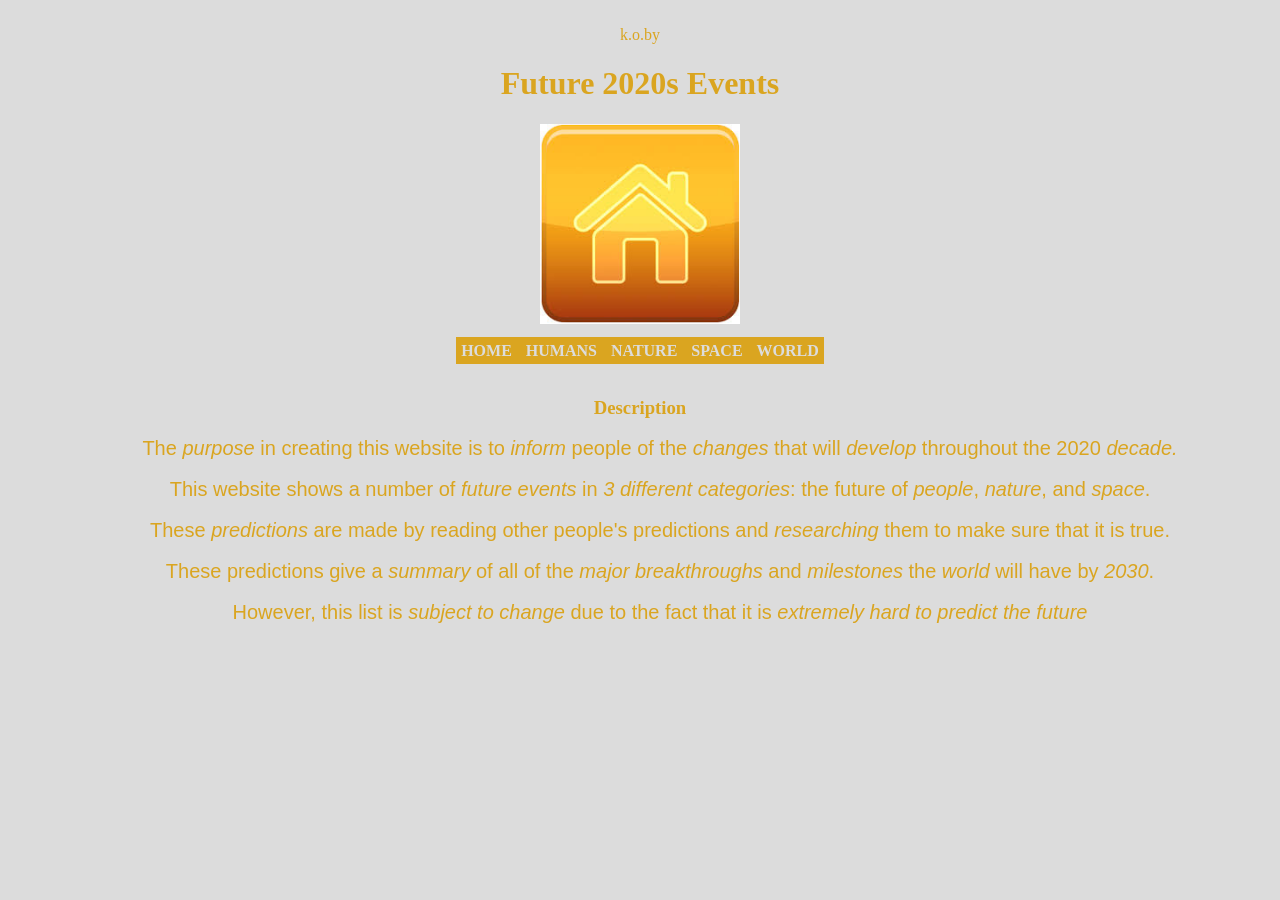
<file: predictions/home.html>
<!DOCTYPE html>
<html lang="en">
<head>
<title>
Future2020sEvents
</title>
<link rel="stylesheet" type="text/css" href="ss0.css">
</head>
<body>
<br>
<a href="../index.html" class="ext">k.o.by</a>
<h1><b>Future 2020s Events</b></h1>
<img src="[data-uri]" alt="home"title="home">
<br>
<nav><b>
<a href="home.html"title="Home"> HOME </a>
<a href="1.html"title="Humans"> HUMANS </a>
<a href="2.html"title="Nature"> NATURE </a>
<a href="3.html"title="Space"> SPACE </a>
<a href="4.html"title="World"> WORLD </a>
</nav></b>
<br>
<h3><b>Description</b></h3>
<ul>
<li>The <i>purpose</i> in creating this website is to <i>inform</i> people of the <i>changes</i> that will <i>develop</i> throughout the 2020 <i>decade.</i></li>
<br>
<li>This website shows a number of <i>future events</i> in <i>3 different categories</i>: the future of <i>people</i>, <i>nature</i>, and <i>space</i>.</li>
<br>
<li>These <i>predictions</i> are made by reading other people's predictions and <i>researching</i> them to make sure that it is true.</li>
<br>
<li>These predictions give a <i>summary</i> of all of the <i>major breakthroughs</i> and <i>milestones</i> the <i>world</i> will have by <i>2030</i>.</li>
<br>
<li>However, this list is <i>subject to change</i> due to the fact that it is <i>extremely hard to predict the future</i></li>
</ul>
<body>
</html>
</file>
<file: index.css>
* {
  margin: 0;
  padding: 0;
  box-sizing: border-box;
}

body {
  background-color: #0e0e0e;
  font-family: system-ui, -apple-system, sans-serif;
}

/* STICKY HEADER & SCROLL NAVBAR */

.sticky-header {
  position: sticky;
  top: 0;
  z-index: 1000;
  display: flex;
  align-items: stretch;
  width: 100%;
  background-color: #161616;
  border-bottom: none;
}

.home-btn {
  flex-shrink: 0; /* Keeps the logo button from squishing */
  background-color: #0e0e0e;
  border: none;
  border-right: 1px solid #2a2a2a;
  padding: 12px 20px;
  cursor: pointer;
  display: flex;
  align-items: center;
  z-index: 30;
}

.home-btn h1 {
  font-size: 1.25rem;
  line-height: 1;
  margin: 0;
}

.nav-wrapper {
  position: relative;
  flex: 1; /* Takes up remaining horizontal space */
  min-width: 0; /* Prevents flex child from overflowing viewport */
  display: flex;
  align-items: center;
}

.scroll-nav {
  width: 100%;
  overflow-x: auto;
  white-space: nowrap;
  scroll-behavior: smooth;
  -webkit-overflow-scrolling: touch;
  scrollbar-width: none; /* Firefox */
}

.scroll-nav::-webkit-scrollbar {
  display: none; /* Chrome, Safari, Edge */
}

.tabs {
  display: flex;
  align-items: center;
}

/* OVERLAID DESKTOP ARROWS */

.nav-arrow {
  position: absolute;
  top: 0;
  bottom: 0;
  width: 38px;
  color: #ffffff;
  border: none;
  font-size: 16px;
  cursor: pointer;
  display: none; /* Toggled via JS */
  align-items: center;
  justify-content: center;
  z-index: 20;
  transition: color 0.2s;
}

.nav-arrow.left {
  left: 0; /* Starts immediately after .home-btn */
  background: linear-gradient(to right, #161616 70%, rgba(22, 22, 22, 0));
  padding-right: 8px;
}

.nav-arrow.right {
  right: 0;
  background: linear-gradient(to left, #161616 70%, rgba(22, 22, 22, 0));
  padding-left: 8px;
}

.nav-arrow:hover {
  color: #0fe; /* Matches .color2 */
}

/* Hide arrows on touch/mobile screens where swiping is natural */
@media (hover: none) and (pointer: coarse) {
  .nav-arrow {
    display: none !important;
  }
}

/* LEGACY / EXTRA NAV LINKS */

.nav-links {
  display: flex;
  list-style: none;
}

.nav-links li {
  padding: 0 15px;
}

.nav-links a {
  color: white;
  text-decoration: none;
  font-size: 18px;
  transition: color 0.3s;
}

.nav-links.social {
  display: flex;
  flex: 2;
  list-style: none;
}

/* TEXT */

a {
  text-decoration: none;
}

svg path, circle {
  fill: #cf0;
}

h1, h3, p {
  color: #fff;
}

.color1 {
  color: #cf0;
}

.color2 {
  color: #0fe;
}

#image-count {
  color: #eee;
  font-size: 10rem;
  text-align: center;
}

/* TABS */

.tab-container {
  max-width: 1400px;
  margin: 20px auto;
  font-family: sans-serif;
}

.tab-buttons {
  display: flex;
  border-bottom: 2px solid #ccc;
}

.tab-btn {
  padding: 14px 20px;
  border: none;
  border-bottom: 3px solid transparent; /* Prevents vertical jump when active border appears */
  background: none;
  cursor: pointer;
  font-size: 16px;
  transition: 0.3s;
  color: white;
}

.tab-btn:hover {
  background-color: #262626;
  color: #cf0;
}

.tab-btn.active {
  border-bottom: 3px solid #0fe;
  color: #0fe;
  font-weight: none;
}

/* Keeps the k.o.by logo colors intact even when active or hovered */
.home-btn:hover,
.home-btn.active {
  background-color: #161616;
}

.tab-content {
  display: none;
  padding: 20px;
  border: none;
}

.tab-content.active {
  display: block;
}

/* Force-hide ALL tabs until JS finishes, except the saved one */
html[data-active-tab] .tab-content.active {
  display: none;
}

html[data-active-tab="tab1"] #tab1,
html[data-active-tab="tab2"] #tab2,
html[data-active-tab="tab3"] #tab3,
html[data-active-tab="tab4"] #tab4,
html[data-active-tab="tab5"] #tab5,
html[data-active-tab="tab6"] #tab6,
html[data-active-tab="tab7"] #tab7 {
  display: block;
}

/* GRID */

.grid-item {
  overflow: hidden;
  border-radius: 0px;
}

.image-grid img {
  width: 100%;
  height: 100%;
  object-fit: cover;
  aspect-ratio: 1 / 1;
  display: block;
}

.image-grid {
  display: grid;
  grid-template-columns: repeat(auto-fit, minmax(200px, 1fr));
  gap: 10px;
  padding: 10px;
}

/* GRID TITLE */

.title img {
  width: 100%;
  object-fit: cover;
  aspect-ratio: 3 / 4;
  display: block;
}

.responsive-grid {
  display: grid;
  grid-template-columns: repeat(3, 1fr);
  gap: 0px;
}

@media (min-width: 900px) {
  .responsive-grid {
    grid-template-columns: repeat(6, 1fr);
  }
}

/* TABLE */

table {
  padding: 50px;
  border: white;
  margin: auto;
}

th, td {
  color: white;
  padding: 10px;
}

/* IMAGE ZOOM */

.image-zoom {
  aspect-ratio: 1/1;
  overflow: visible;
}

.image-zoom img {
  width: 100%;
  height: 100%;
  object-fit: cover;
  transition: transform 0.3s ease;
}

.image-zoom:hover img {
  transform: scale(1.1);
}

/* Audio */

#audio-player-container button {
    padding: 0;
    border: 0;
    background: transparent;
    cursor: pointer;
    outline: none;
    width: 40px;
    height: 40px;
    float: left;
}
#audio-player-container {
  --seek-before-width: 0%;
    --volume-before-width: 100%;
    --buffered-width: 0%;
    position: relative;
    margin-top: 0px;
    width: auto;
    height: auto;
    background: #0e0e0e;
}

#audio-controls {
  display: flex; 
  justify-content: space-around;
}

#audio-player-container::before {
    position: absolute;
    content: '';
    width: calc(100% + 4px);
    height: calc(100% + 4px);
    left: -2px;
    top: -2px;
    background: linear-gradient(to right, #cf0, #0fe);
    z-index: -1;
}

#audio-title {
  padding-top: 5px;
  padding-bottom: 5px;
  color: #fff;
  text-align: center;
}

.time {
    display: inline-block;
    width: 37px;
    text-align: center;
    font-size: 20px;
    float: left;
    color:white;
    padding: 0px;
}

output {
    display: inline-block;
    width: 32px;
    text-align: center;
    font-size: 20px;
    
    float: left;
    clear: left;
}

input[type="range"] { /* slider */
    position: relative;
    -webkit-appearance: none;
    width: auto;
    background: transparent;
    margin: 0;
    padding: 0;
    height: 3px;
    margin: 0;
    float: left;
    outline: none;
}
input[type="range"]::-webkit-slider-runnable-track {
    width: 100%;
    height: 3px;
    cursor: pointer;
    background: linear-gradient(to right, rgba(0, 125, 181, 0.6) var(--buffered-width), rgba(0, 125, 181, 0.2) var(--buffered-width));
}
input[type="range"]::before {
    position: absolute;
    content: "";
    top: 0px;
    left: 0;
    width: var(--seek-before-width);
    height: 3px;
    background-color: #cf0;
    cursor: pointer;
}
input[type="range"]::-webkit-slider-thumb { /*circle*/
    position: relative;
    -webkit-appearance: none;
    box-sizing: content-box;
    border: none;
    height: 15px;
    width: 15px;
    border-radius: 50%;
    background-color: #0fe;
    cursor: pointer;
    margin: -7px 0 0 0;
}
input[type="range"]:active::-webkit-slider-thumb {
    transform: scale(1.2);
    background: #007db5;
}
input[type="range"]::-moz-range-track {
    width: 100%;
    height: 3px;
    cursor: pointer;
    background: linear-gradient(to right, rgba(0, 125, 181, 0.6) var(--buffered-width), rgba(0, 125, 181, 0.2) var(--buffered-width));
}
input[type="range"]::-moz-range-progress {
    background-color: #007db5;
}
input[type="range"]::-moz-focus-outer {
    border: 0;
}
input[type="range"]::-moz-range-thumb {
    box-sizing: content-box;
    border: 1px solid #007db5;
    height: 15px;
    width: 15px;
    border-radius: 50%;
    background-color: #cf0;
    cursor: pointer;
}
input[type="range"]:active::-moz-range-thumb {
    transform: scale(1.2);
    background: #cf0;
}
input[type="range"]::-ms-track {
    width: 100%;
    height: 3px;
    cursor: pointer;
    background: transparent;
    border: solid transparent;
    color: transparent;
}
input[type="range"]::-ms-fill-lower {
    background-color: #cf0;
}
input[type="range"]::-ms-fill-upper {
    background: linear-gradient(to right, rgba(0, 125, 181, 0.6) var(--buffered-width), rgba(0, 125, 181, 0.2) var(--buffered-width));
}
input[type="range"]::-ms-thumb {
    box-sizing: content-box;
    border: 1px solid #cf0;
    height: 15px;
    width: 15px;
    border-radius: 50%;
    background-color: #cf0;
    cursor: pointer;
}
input[type="range"]:active::-ms-thumb {
    transform: scale(1.2);
    background: #cf0;
}
</file>
<file: ss0.css>
<style>
nav a {color:gainsboro;background-color:goldenrod;text-decoration:none;padding:5px;}
a {color:gainsboro;background-color:goldenrod;text-decoration:none;padding:5px;}
a:visited {color:gainsboro;background-color:goldenrod;text-decoration:none;}
a:link {color:gainsboro;background-color:goldenrod;text-decoration:none;}
a:hover {background-color:gainsboro;color:goldenrod;text-decoration:none;}
img {display:block;margin-left:auto;margin-right:auto;height:200px;}
body {text-align:center;background-color:gainsboro;}
h1 {color:goldenrod;list-style:none;}
h2 {color:goldenrod;list-style:none;}
ul {color:goldenrod;list-style:none;}
li {font-size:125%;font-family:"Comic Sans MS", cursive, sans-serif;}
</style>
</file>
<file: predictions/ss0.css>
nav a {color:gainsboro;background-color:goldenrod;text-decoration:none;padding:5px;}
a {color:gainsboro;background-color:goldenrod;text-decoration:none;padding:5px;}
a:visited {color:gainsboro;background-color:goldenrod;text-decoration:none;}
a:link {color:gainsboro;background-color:goldenrod;text-decoration:none;}
a:hover {background-color:gainsboro;color:goldenrod;text-decoration:none;}
a.ext {color:goldenrod;background-color:gainsboro;text-decoration:none;padding:0px;text-align: left;}
img {display:block;margin-left:auto;margin-right:auto;height:200px;}
body {text-align:center;background-color:gainsboro;}
h1 {color:goldenrod;list-style:none;}
h2, h3 {color:goldenrod;list-style:none;}
ul {color:goldenrod;list-style:none;}
li {font-size:125%;font-family:"Comic Sans MS", cursive, sans-serif;}
</file>
